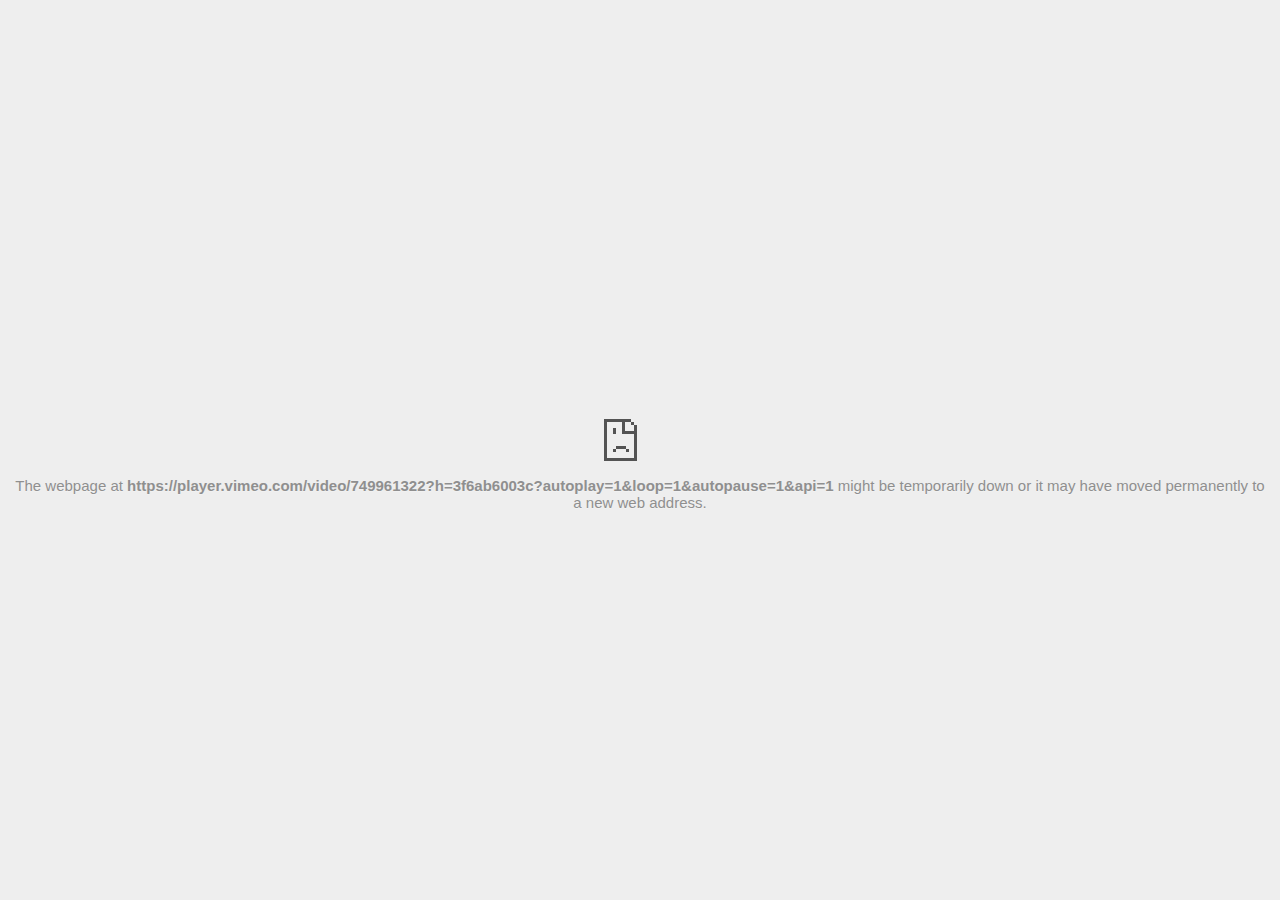
<file: index_files/749961322.html>
<!DOCTYPE html>
<!-- saved from url=(0122)file:///C:/Users/Admin/Desktop/Cloud%20Destinations_%20Digital%20Transformation,%20Data%20Engineering_files/749961322.html -->
<html dir="ltr" lang="en" subframe=""><head><meta http-equiv="Content-Type" content="text/html; charset=UTF-8">
  
  <meta name="color-scheme" content="light dark">
  <meta name="theme-color" content="#fff">
  <meta name="viewport" content="width=device-width, initial-scale=1.0,
                                 maximum-scale=1.0, user-scalable=no">
  <title>player.vimeo.com</title>
  <style>/* Copyright 2017 The Chromium Authors
 * Use of this source code is governed by a BSD-style license that can be
 * found in the LICENSE file. */

a {
  color: var(--link-color);
}

body {
  --background-color: #fff;
  --error-code-color: var(--google-gray-700);
  --google-blue-100: rgb(210, 227, 252);
  --google-blue-300: rgb(138, 180, 248);
  --google-blue-600: rgb(26, 115, 232);
  --google-blue-700: rgb(25, 103, 210);
  --google-gray-100: rgb(241, 243, 244);
  --google-gray-300: rgb(218, 220, 224);
  --google-gray-500: rgb(154, 160, 166);
  --google-gray-50: rgb(248, 249, 250);
  --google-gray-600: rgb(128, 134, 139);
  --google-gray-700: rgb(95, 99, 104);
  --google-gray-800: rgb(60, 64, 67);
  --google-gray-900: rgb(32, 33, 36);
  --heading-color: var(--google-gray-900);
  --link-color: rgb(88, 88, 88);
  --popup-container-background-color: rgba(0,0,0,.65);
  --primary-button-fill-color-active: var(--google-blue-700);
  --primary-button-fill-color: var(--google-blue-600);
  --primary-button-text-color: #fff;
  --quiet-background-color: rgb(247, 247, 247);
  --secondary-button-border-color: var(--google-gray-500);
  --secondary-button-fill-color: #fff;
  --secondary-button-hover-border-color: var(--google-gray-600);
  --secondary-button-hover-fill-color: var(--google-gray-50);
  --secondary-button-text-color: var(--google-gray-700);
  --small-link-color: var(--google-gray-700);
  --text-color: var(--google-gray-700);
  background: var(--background-color);
  color: var(--text-color);
  word-wrap: break-word;
}

.nav-wrapper .secondary-button {
  background: var(--secondary-button-fill-color);
  border: 1px solid var(--secondary-button-border-color);
  color: var(--secondary-button-text-color);
  float: none;
  margin: 0;
  padding: 8px 16px;
}

.hidden {
  display: none;
}

html {
  -webkit-text-size-adjust: 100%;
  font-size: 125%;
}

.icon {
  background-repeat: no-repeat;
  background-size: 100%;
}

@media (prefers-color-scheme: dark) {
  body {
    --background-color: var(--google-gray-900);
    --error-code-color: var(--google-gray-500);
    --heading-color: var(--google-gray-500);
    --link-color: var(--google-blue-300);
    --primary-button-fill-color-active: rgb(129, 162, 208);
    --primary-button-fill-color: var(--google-blue-300);
    --primary-button-text-color: var(--google-gray-900);
    --quiet-background-color: var(--background-color);
    --secondary-button-border-color: var(--google-gray-700);
    --secondary-button-fill-color: var(--google-gray-900);
    --secondary-button-hover-fill-color: rgb(48, 51, 57);
    --secondary-button-text-color: var(--google-blue-300);
    --small-link-color: var(--google-blue-300);
    --text-color: var(--google-gray-500);
  }
}
</style>
  <style>/* Copyright 2014 The Chromium Authors
   Use of this source code is governed by a BSD-style license that can be
   found in the LICENSE file. */

button {
  border: 0;
  border-radius: 20px;
  box-sizing: border-box;
  color: var(--primary-button-text-color);
  cursor: pointer;
  float: right;
  font-size: .875em;
  margin: 0;
  padding: 8px 16px;
  transition: box-shadow 150ms cubic-bezier(0.4, 0, 0.2, 1);
  user-select: none;
}

[dir='rtl'] button {
  float: left;
}

.bad-clock button,
.captive-portal button,
.https-only button,
.insecure-form button,
.lookalike-url button,
.main-frame-blocked button,
.neterror button,
.pdf button,
.ssl button,
.enterprise-block button,
.enterprise-warn button,
.safe-browsing-billing button {
  background: var(--primary-button-fill-color);
}

button:active {
  background: var(--primary-button-fill-color-active);
  outline: 0;
}

#debugging {
  display: inline;
  overflow: auto;
}

.debugging-content {
  line-height: 1em;
  margin-bottom: 0;
  margin-top: 1em;
}

.debugging-content-fixed-width {
  display: block;
  font-family: monospace;
  font-size: 1.2em;
  margin-top: 0.5em;
}

.debugging-title {
  font-weight: bold;
}

#details {
  margin: 0 0 50px;
}

#details p:not(:first-of-type) {
  margin-top: 20px;
}

.secondary-button:active {
  border-color: white;
  box-shadow: 0 1px 2px 0 rgba(60, 64, 67, .3),
      0 2px 6px 2px rgba(60, 64, 67, .15);
}

.secondary-button:hover {
  background: var(--secondary-button-hover-fill-color);
  border-color: var(--secondary-button-hover-border-color);
  text-decoration: none;
}

.error-code {
  color: var(--error-code-color);
  font-size: .8em;
  margin-top: 12px;
  text-transform: uppercase;
}

#error-debugging-info {
  font-size: 0.8em;
}

h1 {
  color: var(--heading-color);
  font-size: 1.6em;
  font-weight: normal;
  line-height: 1.25em;
  margin-bottom: 16px;
}

h2 {
  font-size: 1.2em;
  font-weight: normal;
}

.icon {
  height: 72px;
  margin: 0 0 40px;
  width: 72px;
}

input[type=checkbox] {
  opacity: 0;
}

input[type=checkbox]:focus ~ .checkbox::after {
  outline: -webkit-focus-ring-color auto 5px;
}

.interstitial-wrapper {
  box-sizing: border-box;
  font-size: 1em;
  line-height: 1.6em;
  margin: 14vh auto 0;
  max-width: 600px;
  width: 100%;
}

#main-message > p {
  display: inline;
}

#extended-reporting-opt-in {
  font-size: .875em;
  margin-top: 32px;
}

#extended-reporting-opt-in label {
  display: grid;
  grid-template-columns: 1.8em 1fr;
  position: relative;
}

#enhanced-protection-message {
  border-radius: 20px;
  font-size: 1em;
  margin-top: 32px;
  padding: 10px 5px;
}

#enhanced-protection-message a {
  color: var(--google-red-10);
}

#enhanced-protection-message label {
  display: grid;
  grid-template-columns: 2.5em 1fr;
  position: relative;
}

#enhanced-protection-message div {
  margin: 0.5em;
}

#enhanced-protection-message .icon {
  height: 1.5em;
  vertical-align: middle;
  width: 1.5em;
}

.nav-wrapper {
  margin-top: 51px;
}

.nav-wrapper::after {
  clear: both;
  content: '';
  display: table;
  width: 100%;
}

.small-link {
  color: var(--small-link-color);
  font-size: .875em;
}

.checkboxes {
  flex: 0 0 24px;
}

.checkbox {
  --padding: .9em;
  background: transparent;
  display: block;
  height: 1em;
  left: -1em;
  padding-inline-start: var(--padding);
  position: absolute;
  right: 0;
  top: -.5em;
  width: 1em;
}

.checkbox::after {
  border: 1px solid white;
  border-radius: 2px;
  content: '';
  height: 1em;
  left: var(--padding);
  position: absolute;
  top: var(--padding);
  width: 1em;
}

.checkbox::before {
  background: transparent;
  border: 2px solid white;
  border-inline-end-width: 0;
  border-top-width: 0;
  content: '';
  height: .2em;
  left: calc(.3em + var(--padding));
  opacity: 0;
  position: absolute;
  top: calc(.3em  + var(--padding));
  transform: rotate(-45deg);
  width: .5em;
}

input[type=checkbox]:checked ~ .checkbox::before {
  opacity: 1;
}

#recurrent-error-message {
  background: #ededed;
  border-radius: 4px;
  margin-bottom: 16px;
  margin-top: 12px;
  padding: 12px 16px;
}

.showing-recurrent-error-message #extended-reporting-opt-in {
  margin-top: 16px;
}

.showing-recurrent-error-message #enhanced-protection-message {
  margin-top: 16px;
}

@media (max-width: 700px) {
  .interstitial-wrapper {
    padding: 0 10%;
  }

  #error-debugging-info {
    overflow: auto;
  }
}

@media (max-width: 420px) {
  button,
  [dir='rtl'] button,
  .small-link {
    float: none;
    font-size: .825em;
    font-weight: 500;
    margin: 0;
    width: 100%;
  }

  button {
    padding: 16px 24px;
  }

  #details {
    margin: 20px 0 20px 0;
  }

  #details p:not(:first-of-type) {
    margin-top: 10px;
  }

  .secondary-button:not(.hidden) {
    display: block;
    margin-top: 20px;
    text-align: center;
    width: 100%;
  }

  .interstitial-wrapper {
    padding: 0 5%;
  }

  #extended-reporting-opt-in {
    margin-top: 24px;
  }

  #enhanced-protection-message {
    margin-top: 24px;
  }

  .nav-wrapper {
    margin-top: 30px;
  }
}

/**
 * Mobile specific styling.
 * Navigation buttons are anchored to the bottom of the screen.
 * Details message replaces the top content in its own scrollable area.
 */

@media (max-width: 420px) {
  .nav-wrapper .secondary-button {
    border: 0;
    margin: 16px 0 0;
    margin-inline-end: 0;
    padding-bottom: 16px;
    padding-top: 16px;
  }
}

/* Fixed nav. */
@media (min-width: 240px) and (max-width: 420px) and
       (min-height: 401px),
       (min-width: 421px) and (min-height: 240px) and
       (max-height: 560px) {
  body .nav-wrapper {
    background: var(--background-color);
    bottom: 0;
    box-shadow: 0 -12px 24px var(--background-color);
    left: 0;
    margin: 0 auto;
    max-width: 736px;
    padding-inline-end: 24px;
    padding-inline-start: 24px;
    position: fixed;
    right: 0;
    width: 100%;
    z-index: 2;
  }

  .interstitial-wrapper {
    max-width: 736px;
  }

  #details,
  #main-content {
    padding-bottom: 40px;
  }

  #details {
    padding-top: 5.5vh;
  }

  button.small-link {
    color: var(--google-blue-600);
  }
}

@media (max-width: 420px) and (orientation: portrait),
       (max-height: 560px) {
  body {
    margin: 0 auto;
  }

  button,
  [dir='rtl'] button,
  button.small-link,
  .nav-wrapper .secondary-button {
    font-family: Roboto-Regular,Helvetica;
    font-size: .933em;
    margin: 6px 0;
    transform: translatez(0);
  }

  .nav-wrapper {
    box-sizing: border-box;
    padding-bottom: 8px;
    width: 100%;
  }

  #details {
    box-sizing: border-box;
    height: auto;
    margin: 0;
    opacity: 1;
    transition: opacity 250ms cubic-bezier(0.4, 0, 0.2, 1);
  }

  #details.hidden,
  #main-content.hidden {
    height: 0;
    opacity: 0;
    overflow: hidden;
    padding-bottom: 0;
    transition: none;
  }

  h1 {
    font-size: 1.5em;
    margin-bottom: 8px;
  }

  .icon {
    margin-bottom: 5.69vh;
  }

  .interstitial-wrapper {
    box-sizing: border-box;
    margin: 7vh auto 12px;
    padding: 0 24px;
    position: relative;
  }

  .interstitial-wrapper p {
    font-size: .95em;
    line-height: 1.61em;
    margin-top: 8px;
  }

  #main-content {
    margin: 0;
    transition: opacity 100ms cubic-bezier(0.4, 0, 0.2, 1);
  }

  .small-link {
    border: 0;
  }

  .suggested-left > #control-buttons,
  .suggested-right > #control-buttons {
    float: none;
    margin: 0;
  }
}

@media (min-width: 421px) and (min-height: 500px) and (max-height: 560px) {
  .interstitial-wrapper {
    margin-top: 10vh;
  }
}

@media (min-height: 400px) and (orientation:portrait) {
  .interstitial-wrapper {
    margin-bottom: 145px;
  }
}

@media (min-height: 299px) {
  .nav-wrapper {
    padding-bottom: 16px;
  }
}

@media (max-height: 560px) and (min-height: 240px) and (orientation:landscape) {
  .extended-reporting-has-checkbox #details {
    padding-bottom: 80px;
  }
}

@media (min-height: 500px) and (max-height: 650px) and (max-width: 414px) and
       (orientation: portrait) {
  .interstitial-wrapper {
    margin-top: 7vh;
  }
}

@media (min-height: 650px) and (max-width: 414px) and (orientation: portrait) {
  .interstitial-wrapper {
    margin-top: 10vh;
  }
}

/* Small mobile screens. No fixed nav. */
@media (max-height: 400px) and (orientation: portrait),
       (max-height: 239px) and (orientation: landscape),
       (max-width: 419px) and (max-height: 399px) {
  .interstitial-wrapper {
    display: flex;
    flex-direction: column;
    margin-bottom: 0;
  }

  #details {
    flex: 1 1 auto;
    order: 0;
  }

  #main-content {
    flex: 1 1 auto;
    order: 0;
  }

  .nav-wrapper {
    flex: 0 1 auto;
    margin-top: 8px;
    order: 1;
    padding-inline-end: 0;
    padding-inline-start: 0;
    position: relative;
    width: 100%;
  }

  button,
  .nav-wrapper .secondary-button {
    padding: 16px 24px;
  }

  button.small-link {
    color: var(--google-blue-600);
  }
}

@media (max-width: 239px) and (orientation: portrait) {
  .nav-wrapper {
    padding-inline-end: 0;
    padding-inline-start: 0;
  }
}
</style>
  <style>/* Copyright 2013 The Chromium Authors
 * Use of this source code is governed by a BSD-style license that can be
 * found in the LICENSE file. */

/* Don't use the main frame div when the error is in a subframe. */
html[subframe] #main-frame-error {
  display: none;
}

/* Don't use the subframe error div when the error is in a main frame. */
html:not([subframe]) #sub-frame-error {
  display: none;
}

h1 {
  margin-top: 0;
  word-wrap: break-word;
}

h1 span {
  font-weight: 500;
}

a {
  text-decoration: none;
}

.icon {
  -webkit-user-select: none;
  display: inline-block;
}

.icon-generic {
  /* Can't access chrome://theme/IDR_ERROR_NETWORK_GENERIC from an untrusted
   * renderer process, so embed the resource manually. */
  content: -webkit-image-set(
      url([data-uri]) 1x,
      url([data-uri]) 2x);
}

.icon-info {
  content: -webkit-image-set(
      url([data-uri]) 1x,
      url([data-uri]) 2x);
}

.icon-offline {
  content: -webkit-image-set(
      url([data-uri]) 1x,
      url([data-uri]) 2x);
  position: relative;
}

.icon-disabled {
  content: -webkit-image-set(
      url([data-uri]) 1x,
      url([data-uri]) 2x);
  width: 112px;
}

.hidden {
  display: none;
}

#suggestions-list a {
  color: var(--google-blue-600);
}

#suggestions-list p {
  margin-block-end: 0;
}

#suggestions-list ul {
  margin-top: 0;
}

.single-suggestion {
  list-style-type: none;
  padding-inline-start: 0;
}

#error-information-button {
  content: url([data-uri]);
  height: 24px;
  vertical-align: -.15em;
  width: 24px;
}

.use-popup-container#error-information-popup-container
  #error-information-popup {
  align-items: center;
  background-color: var(--popup-container-background-color);
  display: flex;
  height: 100%;
  left: 0;
  position: fixed;
  top: 0;
  width: 100%;
  z-index: 100;
}

.use-popup-container#error-information-popup-container
  #error-information-popup-content > p {
  margin-bottom: 11px;
  margin-inline-start: 20px;
}

.use-popup-container#error-information-popup-container #suggestions-list ul {
  margin-inline-start: 15px;
}

.use-popup-container#error-information-popup-container
  #error-information-popup-box {
  background-color: var(--background-color);
  left: 5%;
  padding-bottom: 15px;
  padding-top: 15px;
  position: fixed;
  width: 90%;
  z-index: 101;
}

.use-popup-container#error-information-popup-container div.error-code {
  margin-inline-start: 20px;
}

.use-popup-container#error-information-popup-container #suggestions-list p {
  margin-inline-start: 20px;
}

:not(.use-popup-container)#error-information-popup-container
  #error-information-popup-close {
  display: none;
}

#error-information-popup-close {
  margin-bottom: 0;
  margin-inline-end: 35px;
  margin-top: 15px;
  text-align: end;
}

.link-button {
  color: rgb(66, 133, 244);
  display: inline-block;
  font-weight: bold;
  text-transform: uppercase;
}

#sub-frame-error-details {

  color: #8F8F8F;

  /* Not done on mobile for performance reasons. */
  text-shadow: 0 1px 0 rgba(255,255,255,0.3);

}

[jscontent=hostName],
[jscontent=failedUrl] {
  overflow-wrap: break-word;
}

.secondary-button {
  background: #d9d9d9;
  color: #696969;
  margin-inline-end: 16px;
}

.snackbar {
  background: #323232;
  border-radius: 2px;
  bottom: 24px;
  box-sizing: border-box;
  color: #fff;
  font-size: .87em;
  left: 24px;
  max-width: 568px;
  min-width: 288px;
  opacity: 0;
  padding: 16px 24px 12px;
  position: fixed;
  transform: translateY(90px);
  will-change: opacity, transform;
  z-index: 999;
}

.snackbar-show {
  -webkit-animation:
    show-snackbar 250ms cubic-bezier(0, 0, 0.2, 1) forwards,
    hide-snackbar 250ms cubic-bezier(0.4, 0, 1, 1) forwards 5s;
}

@-webkit-keyframes show-snackbar {
  100% {
    opacity: 1;
    transform: translateY(0);
  }
}

@-webkit-keyframes hide-snackbar {
  0% {
    opacity: 1;
    transform: translateY(0);
  }
  100% {
    opacity: 0;
    transform: translateY(90px);
  }
}

.suggestions {
  margin-top: 18px;
}

.suggestion-header {
  font-weight: bold;
  margin-bottom: 4px;
}

.suggestion-body {
  color: #777;
}

/* Decrease padding at low sizes. */
@media (max-width: 640px), (max-height: 640px) {
  h1 {
    margin: 0 0 15px;
  }
  .suggestions {
    margin-top: 10px;
  }
  .suggestion-header {
    margin-bottom: 0;
  }
}

#download-link,
#download-link-clicked {
  margin-bottom: 30px;
  margin-top: 30px;
}

#download-link-clicked {
  color: #BBB;
}

#download-link::before,
#download-link-clicked::before {
  content: url([data-uri]);
  display: inline-block;
  margin-inline-end: 4px;
  vertical-align: -webkit-baseline-middle;
}

#download-link-clicked::before {
  opacity: 0;
  width: 0;
}

#offline-content-list-visibility-card {
  border: 1px solid white;
  border-radius: 8px;
  display: flex;
  font-size: .8em;
  justify-content: space-between;
  line-height: 1;
}

#offline-content-list.list-hidden #offline-content-list-visibility-card {
  border-color: rgb(218, 220, 224);
}

#offline-content-list-visibility-card > div {
  padding: 1em;
}

#offline-content-list-title {
  color: var(--google-gray-700);
}

#offline-content-list-show-text,
#offline-content-list-hide-text {
  color: rgb(66, 133, 244);
}

/* Hides the "hide" text div when the offline content list is collapsed/hidden
 * and, alternatively, hides the "show" text div when the offline content list
 * is expanded/shown.
 */
#offline-content-list.list-hidden #offline-content-list-hide-text,
#offline-content-list:not(.list-hidden) #offline-content-list-show-text {
  display: none;
}

/* Controls the animation of the offline content list when it is expanded/shown.
 */
#offline-content-suggestions {
  /* Max-height has to be set for the height animation to work. The chosen value
   * is a little greater than the maximum height the list will have, when all
   * suggestions have images, so that it is never clamped. This makes so that
   * when the actual height is smaller then the animation is not as smooth.
   */
  max-height: 27em;
  transition: max-height 200ms ease-in, visibility 0s 200ms,
              opacity 200ms 200ms linear;
}

/* Controls the animation of the offline content list when it is
 * collapsed/hidden.
 */
#offline-content-list.list-hidden #offline-content-suggestions {
  max-height: 0;
  opacity: 0;
  transition: opacity 200ms linear, visibility 0s 200ms,
              max-height 200ms 200ms ease-out;
  visibility: hidden;
}

#offline-content-list {
  margin-inline-start: -5%;
  width: 110%;
}

/* The selectors below adjust the "overflow" of the suggestion cards contents
 * based on the same screen size based strategy used for the main frame, which
 * is applied by the `interstitial-wrapper` class. */
@media (max-width: 420px)  {
  #offline-content-list {
    margin-inline-start: -2.5%;
    width: 105%;
  }
}
@media (max-width: 420px) and (orientation: portrait),
       (max-height: 560px) {
  #offline-content-list {
    margin-inline-start: -12px;
    width: calc(100% + 24px);
  }
}

.suggestion-with-image .offline-content-suggestion-thumbnail {
  flex-basis: 8.2em;
  flex-shrink: 0;
}

.suggestion-with-image .offline-content-suggestion-thumbnail > img {
  height: 100%;
  width: 100%;
}

.suggestion-with-image #offline-content-list:not(.is-rtl)
.offline-content-suggestion-thumbnail > img {
  border-bottom-right-radius: 7px;
  border-top-right-radius: 7px;
}

.suggestion-with-image #offline-content-list.is-rtl
.offline-content-suggestion-thumbnail > img {
  border-bottom-left-radius: 7px;
  border-top-left-radius: 7px;
}

.suggestion-with-icon .offline-content-suggestion-thumbnail {
  align-items: center;
  display: flex;
  justify-content: center;
  min-height: 4.2em;
  min-width: 4.2em;
}

.suggestion-with-icon .offline-content-suggestion-thumbnail > div {
  align-items: center;
  background-color: rgb(241, 243, 244);
  border-radius: 50%;
  display: flex;
  height: 2.3em;
  justify-content: center;
  width: 2.3em;
}

.suggestion-with-icon .offline-content-suggestion-thumbnail > div > img {
  height: 1.45em;
  width: 1.45em;
}

.offline-content-suggestion-favicon {
  height: 1em;
  margin-inline-end: 0.4em;
  width: 1.4em;
}

.offline-content-suggestion-favicon > img {
  height: 1.4em;
  width: 1.4em;
}

.no-favicon .offline-content-suggestion-favicon {
  display: none;
}

.image-video {
  content: url([data-uri]);
}

.image-music-note {
  content: url([data-uri]);
}

.image-earth {
  content: url([data-uri]);
}

.image-file {
  content: url([data-uri]);
}

.offline-content-suggestion-texts {
  display: flex;
  flex-direction: column;
  justify-content: space-between;
  line-height: 1.3;
  padding: .9em;
  width: 100%;
}

.offline-content-suggestion-title {
  -webkit-box-orient: vertical;
  -webkit-line-clamp: 3;
  color: rgb(32, 33, 36);
  display: -webkit-box;
  font-size: 1.1em;
  overflow: hidden;
  text-overflow: ellipsis;
}

div.offline-content-suggestion {
  align-items: stretch;
  border: 1px solid rgb(218, 220, 224);
  border-radius: 8px;
  display: flex;
  justify-content: space-between;
  margin-bottom: .8em;
}

.suggestion-with-image {
  flex-direction: row;
  height: 8.2em;
  max-height: 8.2em;
}

.suggestion-with-icon {
  flex-direction: row-reverse;
  height: 4.2em;
  max-height: 4.2em;
}

.suggestion-with-icon .offline-content-suggestion-title {
  -webkit-line-clamp: 1;
  word-break: break-all;
}

.suggestion-with-icon .offline-content-suggestion-texts {
  padding-inline-start: 0;
}

.offline-content-suggestion-attribution-freshness {
  color: rgb(95, 99, 104);
  display: flex;
  font-size: .8em;
  line-height: 1.7em;
}

.offline-content-suggestion-attribution {
  -webkit-box-orient: vertical;
  -webkit-line-clamp: 1;
  display: -webkit-box;
  flex-shrink: 1;
  margin-inline-end: 0.3em;
  overflow: hidden;
  overflow-wrap: break-word;
  text-overflow: ellipsis;
  word-break: break-all;
}

.no-attribution .offline-content-suggestion-attribution {
  display: none;
}

.offline-content-suggestion-freshness::before {
  content: '-';
  display: inline-block;
  flex-shrink: 0;
  margin-inline-end: .1em;
  margin-inline-start: .1em;
}

.no-attribution .offline-content-suggestion-freshness::before {
  display: none;
}

.offline-content-suggestion-freshness {
  flex-shrink: 0;
}

.suggestion-with-image .offline-content-suggestion-pin-spacer {
  flex-grow: 100;
  flex-shrink: 1;
}

.suggestion-with-image .offline-content-suggestion-pin {
  content: url([data-uri]);
  flex-shrink: 0;
  height: 1.4em;
  margin-inline-start: .4em;
  width: 1.4em;
}

/* Controls the animation (and a bit more) of the launch-downloads-home action
 * button when the offline content list is expanded/shown.
 */
#offline-content-list-action {
  text-align: center;
  transition: visibility 0s 200ms, opacity 200ms 200ms linear;
}

/* Controls the animation of the launch-downloads-home action button when the
 * offline content list is collapsed/hidden.
 */
#offline-content-list.list-hidden #offline-content-list-action {
  opacity: 0;
  transition: opacity 200ms linear, visibility 0s 200ms;
  visibility: hidden;
}

#cancel-save-page-button {
  background-image: url([data-uri]);
  background-position: right 27px center;
  background-repeat: no-repeat;
  border: 1px solid var(--google-gray-300);
  border-radius: 5px;
  color: var(--google-gray-700);
  margin-bottom: 26px;
  padding-bottom: 16px;
  padding-inline-end: 88px;
  padding-inline-start: 16px;
  padding-top: 16px;
  text-align: start;
}

html[dir='rtl'] #cancel-save-page-button {
  background-position: left 27px center;
}

#save-page-for-later-button {
  display: flex;
  justify-content: start;
}

#save-page-for-later-button a::before {
  content: url([data-uri]);
  display: inline-block;
  margin-inline-end: 4px;
  vertical-align: -webkit-baseline-middle;
}

.hidden#save-page-for-later-button {
  display: none;
}

/* Don't allow overflow when in a subframe. */
html[subframe] body {
  overflow: hidden;
}

#sub-frame-error {
  -webkit-align-items: center;
  -webkit-flex-flow: column;
  -webkit-justify-content: center;
  background-color: #DDD;
  display: -webkit-flex;
  height: 100%;
  left: 0;
  position: absolute;
  text-align: center;
  top: 0;
  transition: background-color 200ms ease-in-out;
  width: 100%;
}

#sub-frame-error:hover {
  background-color: #EEE;
}

#sub-frame-error .icon-generic {
  margin: 0 0 16px;
}

#sub-frame-error-details {
  margin: 0 10px;
  text-align: center;
  visibility: hidden;
}

/* Show details only when hovering. */
#sub-frame-error:hover #sub-frame-error-details {
  visibility: visible;
}

/* If the iframe is too small, always hide the error code. */
/* TODO(mmenke): See if overflow: no-display works better, once supported. */
@media (max-width: 200px), (max-height: 95px) {
  #sub-frame-error-details {
    display: none;
  }
}

/* Adjust icon for small embedded frames in apps. */
@media (max-height: 100px) {
  #sub-frame-error .icon-generic {
    height: auto;
    margin: 0;
    padding-top: 0;
    width: 25px;
  }
}

/* details-button is special; it's a <button> element that looks like a link. */
#details-button {
  box-shadow: none;
  min-width: 0;
}

/* Styles for platform dependent separation of controls and details button. */
.suggested-left > #control-buttons,
.suggested-right > #details-button {
  float: left;
}

.suggested-right > #control-buttons,
.suggested-left > #details-button {
  float: right;
}

.suggested-left .secondary-button {
  margin-inline-end: 0;
  margin-inline-start: 16px;
}

#details-button.singular {
  float: none;
}

/* download-button shows both icon and text. */
#download-button {
  padding-bottom: 4px;
  padding-top: 4px;
  position: relative;
}

#download-button::before {
  background: -webkit-image-set(
      url([data-uri]) 1x,
      url([data-uri]) 2x)
    no-repeat;
  content: '';
  display: inline-block;
  height: 24px;
  margin-inline-end: 4px;
  margin-inline-start: -4px;
  vertical-align: middle;
  width: 24px;
}

#download-button:disabled {
  background: rgb(180, 206, 249);
  color: rgb(255, 255, 255);
}

#buttons::after {
  clear: both;
  content: '';
  display: block;
  width: 100%;
}

/* Offline page */
html[dir='rtl'] .runner-container,
html[dir='rtl'].offline .icon-offline {
  transform: scaleX(-1);
}

.offline {
  transition: filter 1.5s cubic-bezier(0.65, 0.05, 0.36, 1),
              background-color 1.5s cubic-bezier(0.65, 0.05, 0.36, 1);

  will-change: filter, background-color;

}

.offline body {
  transition: background-color 1.5s cubic-bezier(0.65, 0.05, 0.36, 1);
}

.offline #main-message > p {
  display: none;
}

.offline.inverted {
  background-color: #fff;
  filter: invert(1);
}

.offline.inverted body {
  background-color: #fff;
}

.offline .interstitial-wrapper {
  color: var(--text-color);
  font-size: 1em;
  line-height: 1.55;
  margin: 0 auto;
  max-width: 600px;
  padding-top: 100px;
  position: relative;
  width: 100%;
}

.offline .runner-container {
  direction: ltr;
  height: 150px;
  max-width: 600px;
  overflow: hidden;
  position: absolute;
  top: 35px;
  width: 44px;
}

.offline .runner-container:focus {
  outline: none;
}

.offline .runner-container:focus-visible {
  outline: 3px solid var(--google-blue-300);
}

.offline .runner-canvas {
  height: 150px;
  max-width: 600px;
  opacity: 1;
  overflow: hidden;
  position: absolute;
  top: 0;
  z-index: 10;
}

.offline .controller {
  height: 100vh;
  left: 0;
  position: absolute;
  top: 0;
  width: 100vw;
  z-index: 9;
}

#offline-resources {
  display: none;
}

#offline-instruction {
  image-rendering: pixelated;
  left: 0;
  margin: auto;
  position: absolute;
  right: 0;
  top: 60px;
  width: fit-content;
}

.offline-runner-live-region {
  bottom: 0;
  clip-path: polygon(0 0, 0 0, 0 0);
  color: var(--background-color);
  display: block;
  font-size: xx-small;
  overflow: hidden;
  position: absolute;
  text-align: center;
  transition: color 1.5s cubic-bezier(0.65, 0.05, 0.36, 1);
  user-select: none;
}

/* Custom toggle */
.slow-speed-option {
  align-items: center;
  background: var(--google-gray-50);
  border-radius: 24px/50%;
  bottom: 0;
  color: var(--error-code-color);
  display: inline-flex;
  font-size: 1em;
  left: 0;
  line-height: 1.1em;
  margin: 5px auto;
  padding: 2px 12px 3px 20px;
  position: absolute;
  right: 0;
  width: max-content;
  z-index: 999;
}

.slow-speed-option.hidden {
  display: none;
}

.slow-speed-option [type=checkbox] {
  opacity: 0;
  pointer-events: none;
  position: absolute;
}

.slow-speed-option .slow-speed-toggle {
  cursor: pointer;
  margin-inline-start: 8px;
  padding: 8px 4px;
  position: relative;
}

.slow-speed-option [type=checkbox]:disabled ~ .slow-speed-toggle {
  cursor: default;
}

.slow-speed-option-label [type=checkbox] {
  opacity: 0;
  pointer-events: none;
  position: absolute;
}

.slow-speed-option .slow-speed-toggle::before,
.slow-speed-option .slow-speed-toggle::after {
  content: '';
  display: block;
  margin: 0 3px;
  transition: all 100ms cubic-bezier(0.4, 0, 1, 1);
}

.slow-speed-option .slow-speed-toggle::before {
  background: rgb(189,193,198);
  border-radius: 0.65em;
  height: 0.9em;
  width: 2em;
}

.slow-speed-option .slow-speed-toggle::after {
  background: #fff;
  border-radius: 50%;
  box-shadow: 0 1px 3px 0 rgb(0 0 0 / 40%);
  height: 1.2em;
  position: absolute;
  top: 51%;
  transform: translate(-20%, -50%);
  width: 1.1em;
}

.slow-speed-option [type=checkbox]:focus + .slow-speed-toggle {
  box-shadow: 0 0 8px rgb(94, 158, 214);
  outline: 1px solid rgb(93, 157, 213);
}

.slow-speed-option [type=checkbox]:checked + .slow-speed-toggle::before {
  background: var(--google-blue-600);
  opacity: 0.5;
}

.slow-speed-option [type=checkbox]:checked + .slow-speed-toggle::after {
  background: var(--google-blue-600);
  transform: translate(calc(2em - 90%), -50%);
}

.slow-speed-option [type=checkbox]:checked:disabled +
  .slow-speed-toggle::before {
  background: rgb(189,193,198);
}

.slow-speed-option [type=checkbox]:checked:disabled +
  .slow-speed-toggle::after {
  background: var(--google-gray-50);
}

@media (max-width: 420px) {
  #download-button {
    padding-bottom: 12px;
    padding-top: 12px;
  }

  .suggested-left > #control-buttons,
  .suggested-right > #control-buttons {
    float: none;
  }

  .snackbar {
    border-radius: 0;
    bottom: 0;
    left: 0;
    width: 100%;
  }
}

@media (max-height: 350px) {
  h1 {
    margin: 0 0 15px;
  }

  .icon-offline {
    margin: 0 0 10px;
  }

  .interstitial-wrapper {
    margin-top: 5%;
  }

  .nav-wrapper {
    margin-top: 30px;
  }
}

@media (min-width: 420px) and (max-width: 736px) and
       (min-height: 240px) and (max-height: 420px) and
       (orientation:landscape) {
  .interstitial-wrapper {
    margin-bottom: 100px;
  }
}

@media (max-width: 360px) and (max-height: 480px) {
  .offline .interstitial-wrapper {
    padding-top: 60px;
  }

  .offline .runner-container {
    top: 8px;
  }
}

@media (min-height: 240px) and (orientation: landscape) {
  .offline .interstitial-wrapper {
    margin-bottom: 90px;
  }

  .icon-offline {
    margin-bottom: 20px;
  }
}

@media (max-height: 320px) and (orientation: landscape) {
  .icon-offline {
    margin-bottom: 0;
  }

  .offline .runner-container {
    top: 10px;
  }
}

@media (max-width: 240px) {
  button {
    padding-inline-end: 12px;
    padding-inline-start: 12px;
  }

  .interstitial-wrapper {
    overflow: inherit;
    padding: 0 8px;
  }
}

@media (max-width: 120px) {
  button {
    width: auto;
  }
}

.arcade-mode,
.arcade-mode .runner-container,
.arcade-mode .runner-canvas {
  image-rendering: pixelated;
  max-width: 100%;
  overflow: hidden;
}

.arcade-mode #buttons,
.arcade-mode #main-content {
  opacity: 0;
  overflow: hidden;
}

.arcade-mode .interstitial-wrapper {
  height: 100vh;
  max-width: 100%;
  overflow: hidden;
}

.arcade-mode .runner-container {
  left: 0;
  margin: auto;
  right: 0;
  transform-origin: top center;
  transition: transform 250ms cubic-bezier(0.4, 0, 1, 1) 400ms;
  z-index: 2;
}

@media (prefers-color-scheme: dark) {
  .icon {
    filter: invert(1);
  }

  .offline .runner-canvas {
    filter: invert(1);
  }

  .offline.inverted {
    background-color: var(--background-color);
    filter: invert(0);
  }

  .offline.inverted body {
    background-color: #fff;
  }

  .offline.inverted .offline-runner-live-region {
    color: #fff;
  }

  #suggestions-list a {
    color: var(--link-color);
  }

  #error-information-button {
    filter: invert(0.6);
  }

  .slow-speed-option {
    background: var(--google-gray-800);
    color: var(--google-gray-100);
  }

  .slow-speed-option .slow-speed-toggle::before,
  .slow-speed-option [type=checkbox]:checked:disabled +
    .slow-speed-toggle::before {
     background: rgb(189,193,198);
  }

  .slow-speed-option [type=checkbox]:checked + .slow-speed-toggle::after,
  .slow-speed-option [type=checkbox]:checked + .slow-speed-toggle::before {
    background: var(--google-blue-300);
  }
}
</style>
  <script>// Copyright 2017 The Chromium Authors
// Use of this source code is governed by a BSD-style license that can be
// found in the LICENSE file.


const HIDDEN_CLASS$1 = 'hidden';

// 

//

// Copyright 2015 The Chromium Authors
// Use of this source code is governed by a BSD-style license that can be
// found in the LICENSE file.


let mobileNav = false;

/**
 * For small screen mobile the navigation buttons are moved
 * below the advanced text.
 */
function onResize() {
  const helpOuterBox = document.querySelector('#details');
  const mainContent = document.querySelector('#main-content');
  const mediaQuery = '(min-width: 240px) and (max-width: 420px) and ' +
      '(min-height: 401px), ' +
      '(max-height: 560px) and (min-height: 240px) and ' +
      '(min-width: 421px)';

  const detailsHidden = helpOuterBox.classList.contains(HIDDEN_CLASS$1);
  const runnerContainer = document.querySelector('.runner-container');

  // Check for change in nav status.
  if (mobileNav !== window.matchMedia(mediaQuery).matches) {
    mobileNav = !mobileNav;

    // Handle showing the top content / details sections according to state.
    if (mobileNav) {
      mainContent.classList.toggle(HIDDEN_CLASS$1, !detailsHidden);
      helpOuterBox.classList.toggle(HIDDEN_CLASS$1, detailsHidden);
      if (runnerContainer) {
        runnerContainer.classList.toggle(HIDDEN_CLASS$1, !detailsHidden);
      }
    } else if (!detailsHidden) {
      // Non mobile nav with visible details.
      mainContent.classList.remove(HIDDEN_CLASS$1);
      helpOuterBox.classList.remove(HIDDEN_CLASS$1);
      if (runnerContainer) {
        runnerContainer.classList.remove(HIDDEN_CLASS$1);
      }
    }
  }
}

function setupMobileNav() {
  window.addEventListener('resize', onResize);
  onResize();
}

document.addEventListener('DOMContentLoaded', setupMobileNav);

// Copyright 2022 The Chromium Authors
// Use of this source code is governed by a BSD-style license that can be
// found in the LICENSE file.
/**
 * Verify |value| is truthy.
 * @param value A value to check for truthiness. Note that this
 *     may be used to test whether |value| is defined or not, and we don't want
 *     to force a cast to boolean.
 */
function assert(value, message) {
    if (value) {
        return;
    }
    throw new Error('Assertion failed' + (message ? `: ${message}` : ''));
}

// Copyright 2022 The Chromium Authors
// Use of this source code is governed by a BSD-style license that can be
// found in the LICENSE file.
/**
 * @fileoverview This file defines a singleton which provides access to all data
 * that is available as soon as the page's resources are loaded (before DOM
 * content has finished loading). This data includes both localized strings and
 * any data that is important to have ready from a very early stage (e.g. things
 * that must be displayed right away).
 *
 * Note that loadTimeData is not guaranteed to be consistent between page
 * refreshes (https://crbug.com/740629) and should not contain values that might
 * change if the page is re-opened later.
 */
class LoadTimeData {
    constructor() {
        this.data_ = null;
    }
    /**
     * Sets the backing object.
     *
     * Note that there is no getter for |data_| to discourage abuse of the form:
     *
     *     var value = loadTimeData.data()['key'];
     */
    set data(value) {
        assert(!this.data_, 'Re-setting data.');
        this.data_ = value;
    }
    /**
     * @param id An ID of a value that might exist.
     * @return True if |id| is a key in the dictionary.
     */
    valueExists(id) {
        assert(this.data_, 'No data. Did you remember to include strings.js?');
        return id in this.data_;
    }
    /**
     * Fetches a value, expecting that it exists.
     * @param id The key that identifies the desired value.
     * @return The corresponding value.
     */
    getValue(id) {
        assert(this.data_, 'No data. Did you remember to include strings.js?');
        const value = this.data_[id];
        assert(typeof value !== 'undefined', 'Could not find value for ' + id);
        return value;
    }
    /**
     * As above, but also makes sure that the value is a string.
     * @param id The key that identifies the desired string.
     * @return The corresponding string value.
     */
    getString(id) {
        const value = this.getValue(id);
        assert(typeof value === 'string', `[${value}] (${id}) is not a string`);
        return value;
    }
    /**
     * Returns a formatted localized string where $1 to $9 are replaced by the
     * second to the tenth argument.
     * @param id The ID of the string we want.
     * @param args The extra values to include in the formatted output.
     * @return The formatted string.
     */
    getStringF(id, ...args) {
        const value = this.getString(id);
        if (!value) {
            return '';
        }
        return this.substituteString(value, ...args);
    }
    /**
     * Returns a formatted localized string where $1 to $9 are replaced by the
     * second to the tenth argument. Any standalone $ signs must be escaped as
     * $$.
     * @param label The label to substitute through. This is not an resource ID.
     * @param args The extra values to include in the formatted output.
     * @return The formatted string.
     */
    substituteString(label, ...args) {
        return label.replace(/\$(.|$|\n)/g, function (m) {
            assert(m.match(/\$[$1-9]/), 'Unescaped $ found in localized string.');
            if (m === '$$') {
                return '$';
            }
            const substitute = args[Number(m[1]) - 1];
            if (substitute === undefined || substitute === null) {
                // Not all callers actually provide values for all substitutes. Return
                // an empty value for this case.
                return '';
            }
            return substitute.toString();
        });
    }
    /**
     * Returns a formatted string where $1 to $9 are replaced by the second to
     * tenth argument, split apart into a list of pieces describing how the
     * substitution was performed. Any standalone $ signs must be escaped as $$.
     * @param label A localized string to substitute through.
     *     This is not an resource ID.
     * @param args The extra values to include in the formatted output.
     * @return The formatted string pieces.
     */
    getSubstitutedStringPieces(label, ...args) {
        // Split the string by separately matching all occurrences of $1-9 and of
        // non $1-9 pieces.
        const pieces = (label.match(/(\$[1-9])|(([^$]|\$([^1-9]|$))+)/g) ||
            []).map(function (p) {
            // Pieces that are not $1-9 should be returned after replacing $$
            // with $.
            if (!p.match(/^\$[1-9]$/)) {
                assert((p.match(/\$/g) || []).length % 2 === 0, 'Unescaped $ found in localized string.');
                return { value: p.replace(/\$\$/g, '$'), arg: null };
            }
            // Otherwise, return the substitution value.
            const substitute = args[Number(p[1]) - 1];
            if (substitute === undefined || substitute === null) {
                // Not all callers actually provide values for all substitutes. Return
                // an empty value for this case.
                return { value: '', arg: p };
            }
            return { value: substitute.toString(), arg: p };
        });
        return pieces;
    }
    /**
     * As above, but also makes sure that the value is a boolean.
     * @param id The key that identifies the desired boolean.
     * @return The corresponding boolean value.
     */
    getBoolean(id) {
        const value = this.getValue(id);
        assert(typeof value === 'boolean', `[${value}] (${id}) is not a boolean`);
        return value;
    }
    /**
     * As above, but also makes sure that the value is an integer.
     * @param id The key that identifies the desired number.
     * @return The corresponding number value.
     */
    getInteger(id) {
        const value = this.getValue(id);
        assert(typeof value === 'number', `[${value}] (${id}) is not a number`);
        assert(value === Math.floor(value), 'Number isn\'t integer: ' + value);
        return value;
    }
    /**
     * Override values in loadTimeData with the values found in |replacements|.
     * @param replacements The dictionary object of keys to replace.
     */
    overrideValues(replacements) {
        assert(typeof replacements === 'object', 'Replacements must be a dictionary object.');
        assert(this.data_, 'Data must exist before being overridden');
        for (const key in replacements) {
            this.data_[key] = replacements[key];
        }
    }
    /**
     * Reset loadTimeData's data. Should only be used in tests.
     * @param newData The data to restore to, when null restores to unset state.
     */
    resetForTesting(newData = null) {
        this.data_ = newData;
    }
    /**
     * @return Whether loadTimeData.data has been set.
     */
    isInitialized() {
        return this.data_ !== null;
    }
}
const loadTimeData = new LoadTimeData();

// Copyright 2023 The Chromium Authors
// Use of this source code is governed by a BSD-style license that can be
// found in the LICENSE file.

const HIDDEN_CLASS = 'hidden';

// Copyright 2021 The Chromium Authors
// Use of this source code is governed by a BSD-style license that can be
// found in the LICENSE file.


//******************************************************************************

/**
 * Collision box object.
 * @param {number} x X position.
 * @param {number} y Y Position.
 * @param {number} w Width.
 * @param {number} h Height.
 * @constructor
 */
function CollisionBox(x, y, w, h) {
  this.x = x;
  this.y = y;
  this.width = w;
  this.height = h;
}

/**
 * T-Rex runner sprite definitions.
 */
const spriteDefinitionByType = {
  original: {
    LDPI: {
      BACKGROUND_EL: {x: 86, y: 2},
      CACTUS_LARGE: {x: 332, y: 2},
      CACTUS_SMALL: {x: 228, y: 2},
      OBSTACLE_2: {x: 332, y: 2},
      OBSTACLE: {x: 228, y: 2},
      CLOUD: {x: 86, y: 2},
      HORIZON: {x: 2, y: 54},
      MOON: {x: 484, y: 2},
      PTERODACTYL: {x: 134, y: 2},
      RESTART: {x: 2, y: 68},
      TEXT_SPRITE: {x: 655, y: 2},
      TREX: {x: 848, y: 2},
      STAR: {x: 645, y: 2},
      COLLECTABLE: {x: 2, y: 2},
      ALT_GAME_END: {x: 121, y: 2},
    },
    HDPI: {
      BACKGROUND_EL: {x: 166, y: 2},
      CACTUS_LARGE: {x: 652, y: 2},
      CACTUS_SMALL: {x: 446, y: 2},
      OBSTACLE_2: {x: 652, y: 2},
      OBSTACLE: {x: 446, y: 2},
      CLOUD: {x: 166, y: 2},
      HORIZON: {x: 2, y: 104},
      MOON: {x: 954, y: 2},
      PTERODACTYL: {x: 260, y: 2},
      RESTART: {x: 2, y: 130},
      TEXT_SPRITE: {x: 1294, y: 2},
      TREX: {x: 1678, y: 2},
      STAR: {x: 1276, y: 2},
      COLLECTABLE: {x: 4, y: 4},
      ALT_GAME_END: {x: 242, y: 4},
    },
    MAX_GAP_COEFFICIENT: 1.5,
    MAX_OBSTACLE_LENGTH: 3,
    HAS_CLOUDS: 1,
    BOTTOM_PAD: 10,
    TREX: {
      WAITING_1: {x: 44, w: 44, h: 47, xOffset: 0},
      WAITING_2: {x: 0, w: 44, h: 47, xOffset: 0},
      RUNNING_1: {x: 88, w: 44, h: 47, xOffset: 0},
      RUNNING_2: {x: 132, w: 44, h: 47, xOffset: 0},
      JUMPING: {x: 0, w: 44, h: 47, xOffset: 0},
      CRASHED: {x: 220, w: 44, h: 47, xOffset: 0},
      COLLISION_BOXES: [
        new CollisionBox(22, 0, 17, 16),
        new CollisionBox(1, 18, 30, 9),
        new CollisionBox(10, 35, 14, 8),
        new CollisionBox(1, 24, 29, 5),
        new CollisionBox(5, 30, 21, 4),
        new CollisionBox(9, 34, 15, 4),
      ],
    },
    /** @type {Array<ObstacleType>} */
    OBSTACLES: [
      {
        type: 'CACTUS_SMALL',
        width: 17,
        height: 35,
        yPos: 105,
        multipleSpeed: 4,
        minGap: 120,
        minSpeed: 0,
        collisionBoxes: [
          new CollisionBox(0, 7, 5, 27),
          new CollisionBox(4, 0, 6, 34),
          new CollisionBox(10, 4, 7, 14),
        ],
      },
      {
        type: 'CACTUS_LARGE',
        width: 25,
        height: 50,
        yPos: 90,
        multipleSpeed: 7,
        minGap: 120,
        minSpeed: 0,
        collisionBoxes: [
          new CollisionBox(0, 12, 7, 38),
          new CollisionBox(8, 0, 7, 49),
          new CollisionBox(13, 10, 10, 38),
        ],
      },
      {
        type: 'PTERODACTYL',
        width: 46,
        height: 40,
        yPos: [100, 75, 50],    // Variable height.
        yPosMobile: [100, 50],  // Variable height mobile.
        multipleSpeed: 999,
        minSpeed: 8.5,
        minGap: 150,
        collisionBoxes: [
          new CollisionBox(15, 15, 16, 5),
          new CollisionBox(18, 21, 24, 6),
          new CollisionBox(2, 14, 4, 3),
          new CollisionBox(6, 10, 4, 7),
          new CollisionBox(10, 8, 6, 9),
        ],
        numFrames: 2,
        frameRate: 1000 / 6,
        speedOffset: .8,
      },
    ],
    BACKGROUND_EL: {
      'CLOUD': {
        HEIGHT: 14,
        MAX_CLOUD_GAP: 400,
        MAX_SKY_LEVEL: 30,
        MIN_CLOUD_GAP: 100,
        MIN_SKY_LEVEL: 71,
        OFFSET: 4,
        WIDTH: 46,
        X_POS: 1,
        Y_POS: 120,
      },
    },
    BACKGROUND_EL_CONFIG: {
      MAX_BG_ELS: 1,
      MAX_GAP: 400,
      MIN_GAP: 100,
      POS: 0,
      SPEED: 0.5,
      Y_POS: 125,
    },
    LINES: [
      {SOURCE_X: 2, SOURCE_Y: 52, WIDTH: 600, HEIGHT: 12, YPOS: 127},
    ],
  },
};

// Copyright 2014 The Chromium Authors
// Use of this source code is governed by a BSD-style license that can be
// found in the LICENSE file.


/**
 * T-Rex runner.
 * @param {string} outerContainerId Outer containing element id.
 * @param {!Object=} opt_config
 * @constructor
 * @implements {EventListener}
 * @export
 */
function Runner(outerContainerId, opt_config) {
  // Singleton
  if (Runner.instance_) {
    return Runner.instance_;
  }
  Runner.instance_ = this;

  this.outerContainerEl = document.querySelector(outerContainerId);
  this.containerEl = null;
  this.snackbarEl = null;
  // A div to intercept touch events. Only set while (playing && useTouch).
  this.touchController = null;

  this.config = opt_config || Object.assign(Runner.config, Runner.normalConfig);
  // Logical dimensions of the container.
  this.dimensions = Runner.defaultDimensions;

  this.gameType = null;
  Runner.spriteDefinition = spriteDefinitionByType['original'];

  this.altGameImageSprite = null;
  this.altGameModeActive = false;
  this.altGameModeFlashTimer = null;
  this.fadeInTimer = 0;

  this.canvas = null;
  this.canvasCtx = null;

  this.tRex = null;

  this.distanceMeter = null;
  this.distanceRan = 0;

  this.highestScore = 0;
  this.syncHighestScore = false;

  this.time = 0;
  this.runningTime = 0;
  this.msPerFrame = 1000 / FPS;
  this.currentSpeed = this.config.SPEED;
  Runner.slowDown = false;

  this.obstacles = [];

  this.activated = false; // Whether the easter egg has been activated.
  this.playing = false; // Whether the game is currently in play state.
  this.crashed = false;
  this.paused = false;
  this.inverted = false;
  this.invertTimer = 0;
  this.resizeTimerId_ = null;

  this.playCount = 0;

  // Sound FX.
  this.audioBuffer = null;

  /** @type {Object} */
  this.soundFx = {};
  this.generatedSoundFx = null;

  // Global web audio context for playing sounds.
  this.audioContext = null;

  // Images.
  this.images = {};
  this.imagesLoaded = 0;

  // Gamepad state.
  this.pollingGamepads = false;
  this.gamepadIndex = undefined;
  this.previousGamepad = null;

  if (this.isDisabled()) {
    this.setupDisabledRunner();
  } else {
    if (Runner.isAltGameModeEnabled()) {
      this.initAltGameType();
      Runner.gameType = this.gameType;
    }
    this.loadImages();

    window['initializeEasterEggHighScore'] =
        this.initializeHighScore.bind(this);
  }
}

/**
 * Default game width.
 * @const
 */
const DEFAULT_WIDTH = 600;

/**
 * Frames per second.
 * @const
 */
const FPS = 60;

/** @const */
const IS_HIDPI = window.devicePixelRatio > 1;

/** @const */
const IS_IOS = /CriOS/.test(window.navigator.userAgent);

/** @const */
const IS_MOBILE = /Android/.test(window.navigator.userAgent) || IS_IOS;

/** @const */
const IS_RTL = document.querySelector('html').dir == 'rtl';

/** @const */
const ARCADE_MODE_URL = 'chrome://dino/';

/** @const */
const RESOURCE_POSTFIX = 'offline-resources-';

/** @const */
const A11Y_STRINGS = {
  ariaLabel: 'dinoGameA11yAriaLabel',
  description: 'dinoGameA11yDescription',
  gameOver: 'dinoGameA11yGameOver',
  highScore: 'dinoGameA11yHighScore',
  jump: 'dinoGameA11yJump',
  started: 'dinoGameA11yStartGame',
  speedLabel: 'dinoGameA11ySpeedToggle',
};

/**
 * Default game configuration.
 * Shared config for all  versions of the game. Additional parameters are
 * defined in Runner.normalConfig and Runner.slowConfig.
 */
Runner.config = {
  AUDIOCUE_PROXIMITY_THRESHOLD: 190,
  AUDIOCUE_PROXIMITY_THRESHOLD_MOBILE_A11Y: 250,
  BG_CLOUD_SPEED: 0.2,
  BOTTOM_PAD: 10,
  // Scroll Y threshold at which the game can be activated.
  CANVAS_IN_VIEW_OFFSET: -10,
  CLEAR_TIME: 3000,
  CLOUD_FREQUENCY: 0.5,
  FADE_DURATION: 1,
  FLASH_DURATION: 1000,
  GAMEOVER_CLEAR_TIME: 1200,
  INITIAL_JUMP_VELOCITY: 12,
  INVERT_FADE_DURATION: 12000,
  MAX_BLINK_COUNT: 3,
  MAX_CLOUDS: 6,
  MAX_OBSTACLE_LENGTH: 3,
  MAX_OBSTACLE_DUPLICATION: 2,
  RESOURCE_TEMPLATE_ID: 'audio-resources',
  SPEED: 6,
  SPEED_DROP_COEFFICIENT: 3,
  ARCADE_MODE_INITIAL_TOP_POSITION: 35,
  ARCADE_MODE_TOP_POSITION_PERCENT: 0.1,
};

Runner.normalConfig = {
  ACCELERATION: 0.001,
  AUDIOCUE_PROXIMITY_THRESHOLD: 190,
  AUDIOCUE_PROXIMITY_THRESHOLD_MOBILE_A11Y: 250,
  GAP_COEFFICIENT: 0.6,
  INVERT_DISTANCE: 700,
  MAX_SPEED: 13,
  MOBILE_SPEED_COEFFICIENT: 1.2,
  SPEED: 6,
};


Runner.slowConfig = {
  ACCELERATION: 0.0005,
  AUDIOCUE_PROXIMITY_THRESHOLD: 170,
  AUDIOCUE_PROXIMITY_THRESHOLD_MOBILE_A11Y: 220,
  GAP_COEFFICIENT: 0.3,
  INVERT_DISTANCE: 350,
  MAX_SPEED: 9,
  MOBILE_SPEED_COEFFICIENT: 1.5,
  SPEED: 4.2,
};


/**
 * Default dimensions.
 */
Runner.defaultDimensions = {
  WIDTH: DEFAULT_WIDTH,
  HEIGHT: 150,
};


/**
 * CSS class names.
 * @enum {string}
 */
Runner.classes = {
  ARCADE_MODE: 'arcade-mode',
  CANVAS: 'runner-canvas',
  CONTAINER: 'runner-container',
  CRASHED: 'crashed',
  ICON: 'icon-offline',
  INVERTED: 'inverted',
  SNACKBAR: 'snackbar',
  SNACKBAR_SHOW: 'snackbar-show',
  TOUCH_CONTROLLER: 'controller',
};


/**
 * Sound FX. Reference to the ID of the audio tag on interstitial page.
 * @enum {string}
 */
Runner.sounds = {
  BUTTON_PRESS: 'offline-sound-press',
  HIT: 'offline-sound-hit',
  SCORE: 'offline-sound-reached',
};


/**
 * Key code mapping.
 * @enum {Object}
 */
Runner.keycodes = {
  JUMP: {'38': 1, '32': 1},  // Up, spacebar
  DUCK: {'40': 1},           // Down
  RESTART: {'13': 1},        // Enter
};


/**
 * Runner event names.
 * @enum {string}
 */
Runner.events = {
  ANIM_END: 'webkitAnimationEnd',
  CLICK: 'click',
  KEYDOWN: 'keydown',
  KEYUP: 'keyup',
  POINTERDOWN: 'pointerdown',
  POINTERUP: 'pointerup',
  RESIZE: 'resize',
  TOUCHEND: 'touchend',
  TOUCHSTART: 'touchstart',
  VISIBILITY: 'visibilitychange',
  BLUR: 'blur',
  FOCUS: 'focus',
  LOAD: 'load',
  GAMEPADCONNECTED: 'gamepadconnected',
};

Runner.prototype = {
  /**
   * Initialize alternative game type.
   */
  initAltGameType() {
    if (GAME_TYPE.length > 0) {
      this.gameType = loadTimeData && loadTimeData.valueExists('altGameType') ?
          GAME_TYPE[parseInt(loadTimeData.getValue('altGameType'), 10) - 1] :
          '';
    }
  },

  /**
   * Whether the easter egg has been disabled. CrOS enterprise enrolled devices.
   * @return {boolean}
   */
  isDisabled() {
    return loadTimeData && loadTimeData.valueExists('disabledEasterEgg');
  },

  /**
   * For disabled instances, set up a snackbar with the disabled message.
   */
  setupDisabledRunner() {
    this.containerEl = document.createElement('div');
    this.containerEl.className = Runner.classes.SNACKBAR;
    this.containerEl.textContent = loadTimeData.getValue('disabledEasterEgg');
    this.outerContainerEl.appendChild(this.containerEl);

    // Show notification when the activation key is pressed.
    document.addEventListener(Runner.events.KEYDOWN, function(e) {
      if (Runner.keycodes.JUMP[e.keyCode]) {
        this.containerEl.classList.add(Runner.classes.SNACKBAR_SHOW);
        document.querySelector('.icon').classList.add('icon-disabled');
      }
    }.bind(this));
  },

  /**
   * Setting individual settings for debugging.
   * @param {string} setting
   * @param {number|string} value
   */
  updateConfigSetting(setting, value) {
    if (setting in this.config && value !== undefined) {
      this.config[setting] = value;

      switch (setting) {
        case 'GRAVITY':
        case 'MIN_JUMP_HEIGHT':
        case 'SPEED_DROP_COEFFICIENT':
          this.tRex.config[setting] = value;
          break;
        case 'INITIAL_JUMP_VELOCITY':
          this.tRex.setJumpVelocity(value);
          break;
        case 'SPEED':
          this.setSpeed(/** @type {number} */ (value));
          break;
      }
    }
  },

  /**
   * Creates an on page image element from the base 64 encoded string source.
   * @param {string} resourceName Name in data object,
   * @return {HTMLImageElement} The created element.
   */
  createImageElement(resourceName) {
    const imgSrc = loadTimeData && loadTimeData.valueExists(resourceName) ?
        loadTimeData.getString(resourceName) :
        null;

    if (imgSrc) {
      const el =
          /** @type {HTMLImageElement} */ (document.createElement('img'));
      el.id = resourceName;
      el.src = imgSrc;
      document.getElementById('offline-resources').appendChild(el);
      return el;
    }
    return null;
  },

  /**
   * Cache the appropriate image sprite from the page and get the sprite sheet
   * definition.
   */
  loadImages() {
    let scale = '1x';
    this.spriteDef = Runner.spriteDefinition.LDPI;
    if (IS_HIDPI) {
      scale = '2x';
      this.spriteDef = Runner.spriteDefinition.HDPI;
    }

    Runner.imageSprite = /** @type {HTMLImageElement} */
        (document.getElementById(RESOURCE_POSTFIX + scale));

    if (this.gameType) {
      Runner.altGameImageSprite = /** @type {HTMLImageElement} */
          (this.createImageElement('altGameSpecificImage' + scale));
      Runner.altCommonImageSprite = /** @type {HTMLImageElement} */
          (this.createImageElement('altGameCommonImage' + scale));
    }
    Runner.origImageSprite = Runner.imageSprite;

    // Disable the alt game mode if the sprites can't be loaded.
    if (!Runner.altGameImageSprite || !Runner.altCommonImageSprite) {
      Runner.isAltGameModeEnabled = () => false;
      this.altGameModeActive = false;
    }

    if (Runner.imageSprite.complete) {
      this.init();
    } else {
      // If the images are not yet loaded, add a listener.
      Runner.imageSprite.addEventListener(Runner.events.LOAD,
          this.init.bind(this));
    }
  },

  /**
   * Load and decode base 64 encoded sounds.
   */
  loadSounds() {
    if (!IS_IOS) {
      this.audioContext = new AudioContext();

      const resourceTemplate =
          document.getElementById(this.config.RESOURCE_TEMPLATE_ID).content;

      for (const sound in Runner.sounds) {
        let soundSrc =
            resourceTemplate.getElementById(Runner.sounds[sound]).src;
        soundSrc = soundSrc.substr(soundSrc.indexOf(',') + 1);
        const buffer = decodeBase64ToArrayBuffer(soundSrc);

        // Async, so no guarantee of order in array.
        this.audioContext.decodeAudioData(buffer, function(index, audioData) {
            this.soundFx[index] = audioData;
          }.bind(this, sound));
      }
    }
  },

  /**
   * Sets the game speed. Adjust the speed accordingly if on a smaller screen.
   * @param {number=} opt_speed
   */
  setSpeed(opt_speed) {
    const speed = opt_speed || this.currentSpeed;

    // Reduce the speed on smaller mobile screens.
    if (this.dimensions.WIDTH < DEFAULT_WIDTH) {
      const mobileSpeed = Runner.slowDown ? speed :
                                            speed * this.dimensions.WIDTH /
              DEFAULT_WIDTH * this.config.MOBILE_SPEED_COEFFICIENT;
      this.currentSpeed = mobileSpeed > speed ? speed : mobileSpeed;
    } else if (opt_speed) {
      this.currentSpeed = opt_speed;
    }
  },

  /**
   * Game initialiser.
   */
  init() {
    // Hide the static icon.
    document.querySelector('.' + Runner.classes.ICON).style.visibility =
        'hidden';

    this.adjustDimensions();
    this.setSpeed();

    const ariaLabel = getA11yString(A11Y_STRINGS.ariaLabel);
    this.containerEl = document.createElement('div');
    this.containerEl.setAttribute('role', IS_MOBILE ? 'button' : 'application');
    this.containerEl.setAttribute('tabindex', '0');
    this.containerEl.setAttribute('title', ariaLabel);

    this.containerEl.className = Runner.classes.CONTAINER;

    // Player canvas container.
    this.canvas = createCanvas(this.containerEl, this.dimensions.WIDTH,
        this.dimensions.HEIGHT);

    // Live region for game status updates.
    this.a11yStatusEl = document.createElement('span');
    this.a11yStatusEl.className = 'offline-runner-live-region';
    this.a11yStatusEl.setAttribute('aria-live', 'assertive');
    this.a11yStatusEl.textContent = '';
    Runner.a11yStatusEl = this.a11yStatusEl;

    // Add checkbox to slow down the game.
    this.slowSpeedCheckboxLabel = document.createElement('label');
    this.slowSpeedCheckboxLabel.className = 'slow-speed-option hidden';
    this.slowSpeedCheckboxLabel.textContent =
        getA11yString(A11Y_STRINGS.speedLabel);

    this.slowSpeedCheckbox = document.createElement('input');
    this.slowSpeedCheckbox.setAttribute('type', 'checkbox');
    this.slowSpeedCheckbox.setAttribute(
        'title', getA11yString(A11Y_STRINGS.speedLabel));
    this.slowSpeedCheckbox.setAttribute('tabindex', '0');
    this.slowSpeedCheckbox.setAttribute('checked', 'checked');

    this.slowSpeedToggleEl = document.createElement('span');
    this.slowSpeedToggleEl.className = 'slow-speed-toggle';

    this.slowSpeedCheckboxLabel.appendChild(this.slowSpeedCheckbox);
    this.slowSpeedCheckboxLabel.appendChild(this.slowSpeedToggleEl);

    if (IS_IOS) {
      this.outerContainerEl.appendChild(this.a11yStatusEl);
    } else {
      this.containerEl.appendChild(this.a11yStatusEl);
    }

    announcePhrase(getA11yString(A11Y_STRINGS.description));

    this.generatedSoundFx = new GeneratedSoundFx();

    this.canvasCtx =
        /** @type {CanvasRenderingContext2D} */ (this.canvas.getContext('2d'));
    this.canvasCtx.fillStyle = '#f7f7f7';
    this.canvasCtx.fill();
    Runner.updateCanvasScaling(this.canvas);

    // Horizon contains clouds, obstacles and the ground.
    this.horizon = new Horizon(this.canvas, this.spriteDef, this.dimensions,
        this.config.GAP_COEFFICIENT);

    // Distance meter
    this.distanceMeter = new DistanceMeter(this.canvas,
          this.spriteDef.TEXT_SPRITE, this.dimensions.WIDTH);

    // Draw t-rex
    this.tRex = new Trex(this.canvas, this.spriteDef.TREX);

    this.outerContainerEl.appendChild(this.containerEl);
    this.outerContainerEl.appendChild(this.slowSpeedCheckboxLabel);

    this.startListening();
    this.update();

    window.addEventListener(Runner.events.RESIZE,
        this.debounceResize.bind(this));

    // Handle dark mode
    const darkModeMediaQuery =
        window.matchMedia('(prefers-color-scheme: dark)');
    this.isDarkMode = darkModeMediaQuery && darkModeMediaQuery.matches;
    darkModeMediaQuery.addListener((e) => {
      this.isDarkMode = e.matches;
    });
  },

  /**
   * Create the touch controller. A div that covers whole screen.
   */
  createTouchController() {
    this.touchController = document.createElement('div');
    this.touchController.className = Runner.classes.TOUCH_CONTROLLER;
    this.touchController.addEventListener(Runner.events.TOUCHSTART, this);
    this.touchController.addEventListener(Runner.events.TOUCHEND, this);
    this.outerContainerEl.appendChild(this.touchController);
  },

  /**
   * Debounce the resize event.
   */
  debounceResize() {
    if (!this.resizeTimerId_) {
      this.resizeTimerId_ =
          setInterval(this.adjustDimensions.bind(this), 250);
    }
  },

  /**
   * Adjust game space dimensions on resize.
   */
  adjustDimensions() {
    clearInterval(this.resizeTimerId_);
    this.resizeTimerId_ = null;

    const boxStyles = window.getComputedStyle(this.outerContainerEl);
    const padding = Number(boxStyles.paddingLeft.substr(0,
        boxStyles.paddingLeft.length - 2));

    this.dimensions.WIDTH = this.outerContainerEl.offsetWidth - padding * 2;
    if (this.isArcadeMode()) {
      this.dimensions.WIDTH = Math.min(DEFAULT_WIDTH, this.dimensions.WIDTH);
      if (this.activated) {
        this.setArcadeModeContainerScale();
      }
    }

    // Redraw the elements back onto the canvas.
    if (this.canvas) {
      this.canvas.width = this.dimensions.WIDTH;
      this.canvas.height = this.dimensions.HEIGHT;

      Runner.updateCanvasScaling(this.canvas);

      this.distanceMeter.calcXPos(this.dimensions.WIDTH);
      this.clearCanvas();
      this.horizon.update(0, 0, true);
      this.tRex.update(0);

      // Outer container and distance meter.
      if (this.playing || this.crashed || this.paused) {
        this.containerEl.style.width = this.dimensions.WIDTH + 'px';
        this.containerEl.style.height = this.dimensions.HEIGHT + 'px';
        this.distanceMeter.update(0, Math.ceil(this.distanceRan));
        this.stop();
      } else {
        this.tRex.draw(0, 0);
      }

      // Game over panel.
      if (this.crashed && this.gameOverPanel) {
        this.gameOverPanel.updateDimensions(this.dimensions.WIDTH);
        this.gameOverPanel.draw(this.altGameModeActive, this.tRex);
      }
    }
  },

  /**
   * Play the game intro.
   * Canvas container width expands out to the full width.
   */
  playIntro() {
    if (!this.activated && !this.crashed) {
      this.playingIntro = true;
      this.tRex.playingIntro = true;

      // CSS animation definition.
      const keyframes = '@-webkit-keyframes intro { ' +
            'from { width:' + Trex.config.WIDTH + 'px }' +
            'to { width: ' + this.dimensions.WIDTH + 'px }' +
          '}';
      document.styleSheets[0].insertRule(keyframes, 0);

      this.containerEl.addEventListener(Runner.events.ANIM_END,
          this.startGame.bind(this));

      this.containerEl.style.webkitAnimation = 'intro .4s ease-out 1 both';
      this.containerEl.style.width = this.dimensions.WIDTH + 'px';

      this.setPlayStatus(true);
      this.activated = true;
    } else if (this.crashed) {
      this.restart();
    }
  },


  /**
   * Update the game status to started.
   */
  startGame() {
    if (this.isArcadeMode()) {
      this.setArcadeMode();
    }
    this.toggleSpeed();
    this.runningTime = 0;
    this.playingIntro = false;
    this.tRex.playingIntro = false;
    this.containerEl.style.webkitAnimation = '';
    this.playCount++;
    this.generatedSoundFx.background();
    announcePhrase(getA11yString(A11Y_STRINGS.started));

    if (Runner.audioCues) {
      this.containerEl.setAttribute('title', getA11yString(A11Y_STRINGS.jump));
    }

    // Handle tabbing off the page. Pause the current game.
    document.addEventListener(Runner.events.VISIBILITY,
          this.onVisibilityChange.bind(this));

    window.addEventListener(Runner.events.BLUR,
          this.onVisibilityChange.bind(this));

    window.addEventListener(Runner.events.FOCUS,
          this.onVisibilityChange.bind(this));
  },

  clearCanvas() {
    this.canvasCtx.clearRect(0, 0, this.dimensions.WIDTH,
        this.dimensions.HEIGHT);
  },

  /**
   * Checks whether the canvas area is in the viewport of the browser
   * through the current scroll position.
   * @return boolean.
   */
  isCanvasInView() {
    return this.containerEl.getBoundingClientRect().top >
        Runner.config.CANVAS_IN_VIEW_OFFSET;
  },

  /**
   * Enable the alt game mode. Switching out the sprites.
   */
  enableAltGameMode() {
    Runner.imageSprite = Runner.altGameImageSprite;
    Runner.spriteDefinition = spriteDefinitionByType[Runner.gameType];

    if (IS_HIDPI) {
      this.spriteDef = Runner.spriteDefinition.HDPI;
    } else {
      this.spriteDef = Runner.spriteDefinition.LDPI;
    }

    this.altGameModeActive = true;
    this.tRex.enableAltGameMode(this.spriteDef.TREX);
    this.horizon.enableAltGameMode(this.spriteDef);
    this.generatedSoundFx.background();
  },

  /**
   * Update the game frame and schedules the next one.
   */
  update() {
    this.updatePending = false;

    const now = getTimeStamp();
    let deltaTime = now - (this.time || now);

    // Flashing when switching game modes.
    if (this.altGameModeFlashTimer < 0 || this.altGameModeFlashTimer === 0) {
      this.altGameModeFlashTimer = null;
      this.tRex.setFlashing(false);
      this.enableAltGameMode();
    } else if (this.altGameModeFlashTimer > 0) {
      this.altGameModeFlashTimer -= deltaTime;
      this.tRex.update(deltaTime);
      deltaTime = 0;
    }

    this.time = now;

    if (this.playing) {
      this.clearCanvas();

      // Additional fade in - Prevents jump when switching sprites
      if (this.altGameModeActive &&
          this.fadeInTimer <= this.config.FADE_DURATION) {
        this.fadeInTimer += deltaTime / 1000;
        this.canvasCtx.globalAlpha = this.fadeInTimer;
      } else {
        this.canvasCtx.globalAlpha = 1;
      }

      if (this.tRex.jumping) {
        this.tRex.updateJump(deltaTime);
      }

      this.runningTime += deltaTime;
      const hasObstacles = this.runningTime > this.config.CLEAR_TIME;

      // First jump triggers the intro.
      if (this.tRex.jumpCount === 1 && !this.playingIntro) {
        this.playIntro();
      }

      // The horizon doesn't move until the intro is over.
      if (this.playingIntro) {
        this.horizon.update(0, this.currentSpeed, hasObstacles);
      } else if (!this.crashed) {
        const showNightMode = this.isDarkMode ^ this.inverted;
        deltaTime = !this.activated ? 0 : deltaTime;
        this.horizon.update(
            deltaTime, this.currentSpeed, hasObstacles, showNightMode);
      }

      // Check for collisions.
      let collision = hasObstacles &&
          checkForCollision(this.horizon.obstacles[0], this.tRex);

      // For a11y, audio cues.
      if (Runner.audioCues && hasObstacles) {
        const jumpObstacle =
            this.horizon.obstacles[0].typeConfig.type != 'COLLECTABLE';

        if (!this.horizon.obstacles[0].jumpAlerted) {
          const threshold = Runner.isMobileMouseInput ?
              Runner.config.AUDIOCUE_PROXIMITY_THRESHOLD_MOBILE_A11Y :
              Runner.config.AUDIOCUE_PROXIMITY_THRESHOLD;
          const adjProximityThreshold = threshold +
              (threshold * Math.log10(this.currentSpeed / Runner.config.SPEED));

          if (this.horizon.obstacles[0].xPos < adjProximityThreshold) {
            if (jumpObstacle) {
              this.generatedSoundFx.jump();
            }
            this.horizon.obstacles[0].jumpAlerted = true;
          }
        }
      }

      // Activated alt game mode.
      if (Runner.isAltGameModeEnabled() && collision &&
          this.horizon.obstacles[0].typeConfig.type == 'COLLECTABLE') {
        this.horizon.removeFirstObstacle();
        this.tRex.setFlashing(true);
        collision = false;
        this.altGameModeFlashTimer = this.config.FLASH_DURATION;
        this.runningTime = 0;
        this.generatedSoundFx.collect();
      }

      if (!collision) {
        this.distanceRan += this.currentSpeed * deltaTime / this.msPerFrame;

        if (this.currentSpeed < this.config.MAX_SPEED) {
          this.currentSpeed += this.config.ACCELERATION;
        }
      } else {
        this.gameOver();
      }

      const playAchievementSound = this.distanceMeter.update(deltaTime,
          Math.ceil(this.distanceRan));

      if (!Runner.audioCues && playAchievementSound) {
        this.playSound(this.soundFx.SCORE);
      }

      // Night mode.
      if (!Runner.isAltGameModeEnabled()) {
        if (this.invertTimer > this.config.INVERT_FADE_DURATION) {
          this.invertTimer = 0;
          this.invertTrigger = false;
          this.invert(false);
        } else if (this.invertTimer) {
          this.invertTimer += deltaTime;
        } else {
          const actualDistance =
              this.distanceMeter.getActualDistance(Math.ceil(this.distanceRan));

          if (actualDistance > 0) {
            this.invertTrigger =
                !(actualDistance % this.config.INVERT_DISTANCE);

            if (this.invertTrigger && this.invertTimer === 0) {
              this.invertTimer += deltaTime;
              this.invert(false);
            }
          }
        }
      }
    }

    if (this.playing || (!this.activated &&
        this.tRex.blinkCount < Runner.config.MAX_BLINK_COUNT)) {
      this.tRex.update(deltaTime);
      this.scheduleNextUpdate();
    }
  },

  /**
   * Event handler.
   * @param {Event} e
   */
  handleEvent(e) {
    return (function(evtType, events) {
      switch (evtType) {
        case events.KEYDOWN:
        case events.TOUCHSTART:
        case events.POINTERDOWN:
          this.onKeyDown(e);
          break;
        case events.KEYUP:
        case events.TOUCHEND:
        case events.POINTERUP:
          this.onKeyUp(e);
          break;
        case events.GAMEPADCONNECTED:
          this.onGamepadConnected(e);
          break;
      }
    }.bind(this))(e.type, Runner.events);
  },

  /**
   * Initialize audio cues if activated by focus on the canvas element.
   * @param {Event} e
   */
  handleCanvasKeyPress(e) {
    if (!this.activated && !Runner.audioCues) {
      this.toggleSpeed();
      Runner.audioCues = true;
      this.generatedSoundFx.init();
      Runner.generatedSoundFx = this.generatedSoundFx;
      Runner.config.CLEAR_TIME *= 1.2;
    } else if (e.keyCode && Runner.keycodes.JUMP[e.keyCode]) {
      this.onKeyDown(e);
    }
  },

  /**
   * Prevent space key press from scrolling.
   * @param {Event} e
   */
  preventScrolling(e) {
    if (e.keyCode === 32) {
      e.preventDefault();
    }
  },

  /**
   * Toggle speed setting if toggle is shown.
   */
  toggleSpeed() {
    if (Runner.audioCues) {
      const speedChange = Runner.slowDown != this.slowSpeedCheckbox.checked;

      if (speedChange) {
        Runner.slowDown = this.slowSpeedCheckbox.checked;
        const updatedConfig =
            Runner.slowDown ? Runner.slowConfig : Runner.normalConfig;

        Runner.config = Object.assign(Runner.config, updatedConfig);
        this.currentSpeed = updatedConfig.SPEED;
        this.tRex.enableSlowConfig();
        this.horizon.adjustObstacleSpeed();
      }
      if (this.playing) {
        this.disableSpeedToggle(true);
      }
    }
  },

  /**
   * Show the speed toggle.
   * From focus event or when audio cues are activated.
   * @param {Event=} e
   */
  showSpeedToggle(e) {
    const isFocusEvent = e && e.type == 'focus';
    if (Runner.audioCues || isFocusEvent) {
      this.slowSpeedCheckboxLabel.classList.toggle(
          HIDDEN_CLASS, isFocusEvent ? false : !this.crashed);
    }
  },

  /**
   * Disable the speed toggle.
   * @param {boolean} disable
   */
  disableSpeedToggle(disable) {
    if (disable) {
      this.slowSpeedCheckbox.setAttribute('disabled', 'disabled');
    } else {
      this.slowSpeedCheckbox.removeAttribute('disabled');
    }
  },

  /**
   * Bind relevant key / mouse / touch listeners.
   */
  startListening() {
    // A11y keyboard / screen reader activation.
    this.containerEl.addEventListener(
        Runner.events.KEYDOWN, this.handleCanvasKeyPress.bind(this));
    if (!IS_MOBILE) {
      this.containerEl.addEventListener(
          Runner.events.FOCUS, this.showSpeedToggle.bind(this));
    }
    this.canvas.addEventListener(
        Runner.events.KEYDOWN, this.preventScrolling.bind(this));
    this.canvas.addEventListener(
        Runner.events.KEYUP, this.preventScrolling.bind(this));

    // Keys.
    document.addEventListener(Runner.events.KEYDOWN, this);
    document.addEventListener(Runner.events.KEYUP, this);

    // Touch / pointer.
    this.containerEl.addEventListener(Runner.events.TOUCHSTART, this);
    document.addEventListener(Runner.events.POINTERDOWN, this);
    document.addEventListener(Runner.events.POINTERUP, this);

    if (this.isArcadeMode()) {
      // Gamepad
      window.addEventListener(Runner.events.GAMEPADCONNECTED, this);
    }
  },

  /**
   * Remove all listeners.
   */
  stopListening() {
    document.removeEventListener(Runner.events.KEYDOWN, this);
    document.removeEventListener(Runner.events.KEYUP, this);

    if (this.touchController) {
      this.touchController.removeEventListener(Runner.events.TOUCHSTART, this);
      this.touchController.removeEventListener(Runner.events.TOUCHEND, this);
    }

    this.containerEl.removeEventListener(Runner.events.TOUCHSTART, this);
    document.removeEventListener(Runner.events.POINTERDOWN, this);
    document.removeEventListener(Runner.events.POINTERUP, this);

    if (this.isArcadeMode()) {
      window.removeEventListener(Runner.events.GAMEPADCONNECTED, this);
    }
  },

  /**
   * Process keydown.
   * @param {Event} e
   */
  onKeyDown(e) {
    // Prevent native page scrolling whilst tapping on mobile.
    if (IS_MOBILE && this.playing) {
      e.preventDefault();
    }

    if (this.isCanvasInView()) {
      // Allow toggling of speed toggle.
      if (Runner.keycodes.JUMP[e.keyCode] &&
          e.target == this.slowSpeedCheckbox) {
        return;
      }

      if (!this.crashed && !this.paused) {
        // For a11y, screen reader activation.
        const isMobileMouseInput = IS_MOBILE &&
                e.type === Runner.events.POINTERDOWN &&
                e.pointerType == 'mouse' && e.target == this.containerEl ||
            (IS_IOS && e.pointerType == 'touch' &&
             document.activeElement == this.containerEl);

        if (Runner.keycodes.JUMP[e.keyCode] ||
            e.type === Runner.events.TOUCHSTART || isMobileMouseInput ||
            (Runner.keycodes.DUCK[e.keyCode] && this.altGameModeActive)) {
          e.preventDefault();
          // Starting the game for the first time.
          if (!this.playing) {
            // Started by touch so create a touch controller.
            if (!this.touchController && e.type === Runner.events.TOUCHSTART) {
              this.createTouchController();
            }

            if (isMobileMouseInput) {
              this.handleCanvasKeyPress(e);
            }
            this.loadSounds();
            this.setPlayStatus(true);
            this.update();
            if (window.errorPageController) {
              errorPageController.trackEasterEgg();
            }
          }
          // Start jump.
          if (!this.tRex.jumping && !this.tRex.ducking) {
            if (Runner.audioCues) {
              this.generatedSoundFx.cancelFootSteps();
            } else {
              this.playSound(this.soundFx.BUTTON_PRESS);
            }
            this.tRex.startJump(this.currentSpeed);
          }
          // Ducking is disabled on alt game modes.
        } else if (
            !this.altGameModeActive && this.playing &&
            Runner.keycodes.DUCK[e.keyCode]) {
          e.preventDefault();
          if (this.tRex.jumping) {
            // Speed drop, activated only when jump key is not pressed.
            this.tRex.setSpeedDrop();
          } else if (!this.tRex.jumping && !this.tRex.ducking) {
            // Duck.
            this.tRex.setDuck(true);
          }
        }
      }
    }
  },

  /**
   * Process key up.
   * @param {Event} e
   */
  onKeyUp(e) {
    const keyCode = String(e.keyCode);
    const isjumpKey = Runner.keycodes.JUMP[keyCode] ||
        e.type === Runner.events.TOUCHEND || e.type === Runner.events.POINTERUP;

    if (this.isRunning() && isjumpKey) {
      this.tRex.endJump();
    } else if (Runner.keycodes.DUCK[keyCode]) {
      this.tRex.speedDrop = false;
      this.tRex.setDuck(false);
    } else if (this.crashed) {
      // Check that enough time has elapsed before allowing jump key to restart.
      const deltaTime = getTimeStamp() - this.time;

      if (this.isCanvasInView() &&
          (Runner.keycodes.RESTART[keyCode] || this.isLeftClickOnCanvas(e) ||
          (deltaTime >= this.config.GAMEOVER_CLEAR_TIME &&
          Runner.keycodes.JUMP[keyCode]))) {
        this.handleGameOverClicks(e);
      }
    } else if (this.paused && isjumpKey) {
      // Reset the jump state
      this.tRex.reset();
      this.play();
    }
  },

  /**
   * Process gamepad connected event.
   * @param {Event} e
   */
  onGamepadConnected(e) {
    if (!this.pollingGamepads) {
      this.pollGamepadState();
    }
  },

  /**
   * rAF loop for gamepad polling.
   */
  pollGamepadState() {
    const gamepads = navigator.getGamepads();
    this.pollActiveGamepad(gamepads);

    this.pollingGamepads = true;
    requestAnimationFrame(this.pollGamepadState.bind(this));
  },

  /**
   * Polls for a gamepad with the jump button pressed. If one is found this
   * becomes the "active" gamepad and all others are ignored.
   * @param {!Array<Gamepad>} gamepads
   */
  pollForActiveGamepad(gamepads) {
    for (let i = 0; i < gamepads.length; ++i) {
      if (gamepads[i] && gamepads[i].buttons.length > 0 &&
          gamepads[i].buttons[0].pressed) {
        this.gamepadIndex = i;
        this.pollActiveGamepad(gamepads);
        return;
      }
    }
  },

  /**
   * Polls the chosen gamepad for button presses and generates KeyboardEvents
   * to integrate with the rest of the game logic.
   * @param {!Array<Gamepad>} gamepads
   */
  pollActiveGamepad(gamepads) {
    if (this.gamepadIndex === undefined) {
      this.pollForActiveGamepad(gamepads);
      return;
    }

    const gamepad = gamepads[this.gamepadIndex];
    if (!gamepad) {
      this.gamepadIndex = undefined;
      this.pollForActiveGamepad(gamepads);
      return;
    }

    // The gamepad specification defines the typical mapping of physical buttons
    // to button indicies: https://w3c.github.io/gamepad/#remapping
    this.pollGamepadButton(gamepad, 0, 38);  // Jump
    if (gamepad.buttons.length >= 2) {
      this.pollGamepadButton(gamepad, 1, 40);  // Duck
    }
    if (gamepad.buttons.length >= 10) {
      this.pollGamepadButton(gamepad, 9, 13);  // Restart
    }

    this.previousGamepad = gamepad;
  },

  /**
   * Generates a key event based on a gamepad button.
   * @param {!Gamepad} gamepad
   * @param {number} buttonIndex
   * @param {number} keyCode
   */
  pollGamepadButton(gamepad, buttonIndex, keyCode) {
    const state = gamepad.buttons[buttonIndex].pressed;
    let previousState = false;
    if (this.previousGamepad) {
      previousState = this.previousGamepad.buttons[buttonIndex].pressed;
    }
    // Generate key events on the rising and falling edge of a button press.
    if (state !== previousState) {
      const e = new KeyboardEvent(state ? Runner.events.KEYDOWN
                                      : Runner.events.KEYUP,
                                { keyCode: keyCode });
      document.dispatchEvent(e);
    }
  },

  /**
   * Handle interactions on the game over screen state.
   * A user is able to tap the high score twice to reset it.
   * @param {Event} e
   */
  handleGameOverClicks(e) {
    if (e.target != this.slowSpeedCheckbox) {
      e.preventDefault();
      if (this.distanceMeter.hasClickedOnHighScore(e) && this.highestScore) {
        if (this.distanceMeter.isHighScoreFlashing()) {
          // Subsequent click, reset the high score.
          this.saveHighScore(0, true);
          this.distanceMeter.resetHighScore();
        } else {
          // First click, flash the high score.
          this.distanceMeter.startHighScoreFlashing();
        }
      } else {
        this.distanceMeter.cancelHighScoreFlashing();
        this.restart();
      }
    }
  },

  /**
   * Returns whether the event was a left click on canvas.
   * On Windows right click is registered as a click.
   * @param {Event} e
   * @return {boolean}
   */
  isLeftClickOnCanvas(e) {
    return e.button != null && e.button < 2 &&
        e.type === Runner.events.POINTERUP &&
        (e.target === this.canvas ||
         (IS_MOBILE && Runner.audioCues && e.target === this.containerEl));
  },

  /**
   * RequestAnimationFrame wrapper.
   */
  scheduleNextUpdate() {
    if (!this.updatePending) {
      this.updatePending = true;
      this.raqId = requestAnimationFrame(this.update.bind(this));
    }
  },

  /**
   * Whether the game is running.
   * @return {boolean}
   */
  isRunning() {
    return !!this.raqId;
  },

  /**
   * Set the initial high score as stored in the user's profile.
   * @param {number} highScore
   */
  initializeHighScore(highScore) {
    this.syncHighestScore = true;
    highScore = Math.ceil(highScore);
    if (highScore < this.highestScore) {
      if (window.errorPageController) {
        errorPageController.updateEasterEggHighScore(this.highestScore);
      }
      return;
    }
    this.highestScore = highScore;
    this.distanceMeter.setHighScore(this.highestScore);
  },

  /**
   * Sets the current high score and saves to the profile if available.
   * @param {number} distanceRan Total distance ran.
   * @param {boolean=} opt_resetScore Whether to reset the score.
   */
  saveHighScore(distanceRan, opt_resetScore) {
    this.highestScore = Math.ceil(distanceRan);
    this.distanceMeter.setHighScore(this.highestScore);

    // Store the new high score in the profile.
    if (this.syncHighestScore && window.errorPageController) {
      if (opt_resetScore) {
        errorPageController.resetEasterEggHighScore();
      } else {
        errorPageController.updateEasterEggHighScore(this.highestScore);
      }
    }
  },

  /**
   * Game over state.
   */
  gameOver() {
    this.playSound(this.soundFx.HIT);
    vibrate(200);

    this.stop();
    this.crashed = true;
    this.distanceMeter.achievement = false;

    this.tRex.update(100, Trex.status.CRASHED);

    // Game over panel.
    if (!this.gameOverPanel) {
      const origSpriteDef = IS_HIDPI ? spriteDefinitionByType.original.HDPI :
                                       spriteDefinitionByType.original.LDPI;

      if (this.canvas) {
        if (Runner.isAltGameModeEnabled) {
          this.gameOverPanel = new GameOverPanel(
              this.canvas, origSpriteDef.TEXT_SPRITE, origSpriteDef.RESTART,
              this.dimensions, origSpriteDef.ALT_GAME_END,
              this.altGameModeActive);
        } else {
          this.gameOverPanel = new GameOverPanel(
              this.canvas, origSpriteDef.TEXT_SPRITE, origSpriteDef.RESTART,
              this.dimensions);
        }
      }
    }

    this.gameOverPanel.draw(this.altGameModeActive, this.tRex);

    // Update the high score.
    if (this.distanceRan > this.highestScore) {
      this.saveHighScore(this.distanceRan);
    }

    // Reset the time clock.
    this.time = getTimeStamp();

    if (Runner.audioCues) {
      this.generatedSoundFx.stopAll();
      announcePhrase(
          getA11yString(A11Y_STRINGS.gameOver)
              .replace(
                  '$1',
                  this.distanceMeter.getActualDistance(this.distanceRan)
                      .toString()) +
          ' ' +
          getA11yString(A11Y_STRINGS.highScore)
              .replace(
                  '$1',

                  this.distanceMeter.getActualDistance(this.highestScore)
                      .toString()));
      this.containerEl.setAttribute(
          'title', getA11yString(A11Y_STRINGS.ariaLabel));
    }
    this.showSpeedToggle();
    this.disableSpeedToggle(false);
  },

  stop() {
    this.setPlayStatus(false);
    this.paused = true;
    cancelAnimationFrame(this.raqId);
    this.raqId = 0;
    this.generatedSoundFx.stopAll();
  },

  play() {
    if (!this.crashed) {
      this.setPlayStatus(true);
      this.paused = false;
      this.tRex.update(0, Trex.status.RUNNING);
      this.time = getTimeStamp();
      this.update();
      this.generatedSoundFx.background();
    }
  },

  restart() {
    if (!this.raqId) {
      this.playCount++;
      this.runningTime = 0;
      this.setPlayStatus(true);
      this.toggleSpeed();
      this.paused = false;
      this.crashed = false;
      this.distanceRan = 0;
      this.setSpeed(this.config.SPEED);
      this.time = getTimeStamp();
      this.containerEl.classList.remove(Runner.classes.CRASHED);
      this.clearCanvas();
      this.distanceMeter.reset();
      this.horizon.reset();
      this.tRex.reset();
      this.playSound(this.soundFx.BUTTON_PRESS);
      this.invert(true);
      this.flashTimer = null;
      this.update();
      this.gameOverPanel.reset();
      this.generatedSoundFx.background();
      this.containerEl.setAttribute('title', getA11yString(A11Y_STRINGS.jump));
      announcePhrase(getA11yString(A11Y_STRINGS.started));
    }
  },

  setPlayStatus(isPlaying) {
    if (this.touchController) {
      this.touchController.classList.toggle(HIDDEN_CLASS, !isPlaying);
    }
    this.playing = isPlaying;
  },

  /**
   * Whether the game should go into arcade mode.
   * @return {boolean}
   */
  isArcadeMode() {
    // In RTL languages the title is wrapped with the left to right mark
    // control characters &#x202A; and &#x202C but are invisible.
    return IS_RTL ? document.title.indexOf(ARCADE_MODE_URL) == 1 :
                    document.title === ARCADE_MODE_URL;
  },

  /**
   * Hides offline messaging for a fullscreen game only experience.
   */
  setArcadeMode() {
    document.body.classList.add(Runner.classes.ARCADE_MODE);
    this.setArcadeModeContainerScale();
  },

  /**
   * Sets the scaling for arcade mode.
   */
  setArcadeModeContainerScale() {
    const windowHeight = window.innerHeight;
    const scaleHeight = windowHeight / this.dimensions.HEIGHT;
    const scaleWidth = window.innerWidth / this.dimensions.WIDTH;
    const scale = Math.max(1, Math.min(scaleHeight, scaleWidth));
    const scaledCanvasHeight = this.dimensions.HEIGHT * scale;
    // Positions the game container at 10% of the available vertical window
    // height minus the game container height.
    const translateY = Math.ceil(Math.max(0, (windowHeight - scaledCanvasHeight -
        Runner.config.ARCADE_MODE_INITIAL_TOP_POSITION) *
        Runner.config.ARCADE_MODE_TOP_POSITION_PERCENT)) *
        window.devicePixelRatio;

    const cssScale = IS_RTL ? -scale + ',' + scale : scale;
    this.containerEl.style.transform =
        'scale(' + cssScale + ') translateY(' + translateY + 'px)';
  },

  /**
   * Pause the game if the tab is not in focus.
   */
  onVisibilityChange(e) {
    if (document.hidden || document.webkitHidden || e.type === 'blur' ||
        document.visibilityState !== 'visible') {
      this.stop();
    } else if (!this.crashed) {
      this.tRex.reset();
      this.play();
    }
  },

  /**
   * Play a sound.
   * @param {AudioBuffer} soundBuffer
   */
  playSound(soundBuffer) {
    if (soundBuffer) {
      const sourceNode = this.audioContext.createBufferSource();
      sourceNode.buffer = soundBuffer;
      sourceNode.connect(this.audioContext.destination);
      sourceNode.start(0);
    }
  },

  /**
   * Inverts the current page / canvas colors.
   * @param {boolean} reset Whether to reset colors.
   */
  invert(reset) {
    const htmlEl = document.firstElementChild;

    if (reset) {
      htmlEl.classList.toggle(Runner.classes.INVERTED,
          false);
      this.invertTimer = 0;
      this.inverted = false;
    } else {
      this.inverted = htmlEl.classList.toggle(
          Runner.classes.INVERTED, this.invertTrigger);
    }
  },
};


/**
 * Updates the canvas size taking into
 * account the backing store pixel ratio and
 * the device pixel ratio.
 *
 * See article by Paul Lewis:
 * http://www.html5rocks.com/en/tutorials/canvas/hidpi/
 *
 * @param {HTMLCanvasElement} canvas
 * @param {number=} opt_width
 * @param {number=} opt_height
 * @return {boolean} Whether the canvas was scaled.
 */
Runner.updateCanvasScaling = function(canvas, opt_width, opt_height) {
  const context =
      /** @type {CanvasRenderingContext2D} */ (canvas.getContext('2d'));

  // Query the various pixel ratios
  const devicePixelRatio = Math.floor(window.devicePixelRatio) || 1;
  /** @suppress {missingProperties} */
  const backingStoreRatio =
      Math.floor(context.webkitBackingStorePixelRatio) || 1;
  const ratio = devicePixelRatio / backingStoreRatio;

  // Upscale the canvas if the two ratios don't match
  if (devicePixelRatio !== backingStoreRatio) {
    const oldWidth = opt_width || canvas.width;
    const oldHeight = opt_height || canvas.height;

    canvas.width = oldWidth * ratio;
    canvas.height = oldHeight * ratio;

    canvas.style.width = oldWidth + 'px';
    canvas.style.height = oldHeight + 'px';

    // Scale the context to counter the fact that we've manually scaled
    // our canvas element.
    context.scale(ratio, ratio);
    return true;
  } else if (devicePixelRatio === 1) {
    // Reset the canvas width / height. Fixes scaling bug when the page is
    // zoomed and the devicePixelRatio changes accordingly.
    canvas.style.width = canvas.width + 'px';
    canvas.style.height = canvas.height + 'px';
  }
  return false;
};


/**
 * Whether events are enabled.
 * @return {boolean}
 */
Runner.isAltGameModeEnabled = function() {
  return loadTimeData && loadTimeData.valueExists('enableAltGameMode');
};


/**
 * Generated sound FX class for audio cues.
 * @constructor
 */
function GeneratedSoundFx() {
  this.audioCues = false;
  this.context = null;
  this.panner = null;
}

GeneratedSoundFx.prototype = {
  init() {
    this.audioCues = true;
    if (!this.context) {
      // iOS only supports the webkit version.
      this.context = window.webkitAudioContext ? new webkitAudioContext() :
                                                 new AudioContext();
      if (IS_IOS) {
        this.context.onstatechange = (function() {
                                       if (this.context.state != 'running') {
                                         this.context.resume();
                                       }
                                     }).bind(this);
        this.context.resume();
      }
      this.panner = this.context.createStereoPanner ?
          this.context.createStereoPanner() :
          null;
    }
  },

  stopAll() {
    this.cancelFootSteps();
  },

  /**
   * Play oscillators at certain frequency and for a certain time.
   * @param {number} frequency
   * @param {number} startTime
   * @param {number} duration
   * @param {?number=} opt_vol
   * @param {number=} opt_pan
   */
  playNote(frequency, startTime, duration, opt_vol, opt_pan) {
    const osc1 = this.context.createOscillator();
    const osc2 = this.context.createOscillator();
    const volume = this.context.createGain();

    // Set oscillator wave type
    osc1.type = 'triangle';
    osc2.type = 'triangle';
    volume.gain.value = 0.1;

    // Set up node routing
    if (this.panner) {
      this.panner.pan.value = opt_pan || 0;
      osc1.connect(volume).connect(this.panner);
      osc2.connect(volume).connect(this.panner);
      this.panner.connect(this.context.destination);
    } else {
      osc1.connect(volume);
      osc2.connect(volume);
      volume.connect(this.context.destination);
    }

    // Detune oscillators for chorus effect
    osc1.frequency.value = frequency + 1;
    osc2.frequency.value = frequency - 2;

    // Fade out
    volume.gain.setValueAtTime(opt_vol || 0.01, startTime + duration - 0.05);
    volume.gain.linearRampToValueAtTime(0.00001, startTime + duration);

    // Start oscillators
    osc1.start(startTime);
    osc2.start(startTime);
    // Stop oscillators
    osc1.stop(startTime + duration);
    osc2.stop(startTime + duration);
  },

  background() {
    if (this.audioCues) {
      const now = this.context.currentTime;
      this.playNote(493.883, now, 0.116);
      this.playNote(659.255, now + 0.116, 0.232);
      this.loopFootSteps();
    }
  },

  loopFootSteps() {
    if (this.audioCues && !this.bgSoundIntervalId) {
      this.bgSoundIntervalId = setInterval(function() {
        this.playNote(73.42, this.context.currentTime, 0.05, 0.16);
        this.playNote(69.30, this.context.currentTime + 0.116, 0.116, 0.16);
      }.bind(this), 280);
    }
  },

  cancelFootSteps() {
    if (this.audioCues && this.bgSoundIntervalId) {
      clearInterval(this.bgSoundIntervalId);
      this.bgSoundIntervalId = null;
      this.playNote(103.83, this.context.currentTime, 0.232, 0.02);
      this.playNote(116.54, this.context.currentTime + 0.116, 0.232, 0.02);
    }
  },

  collect() {
    if (this.audioCues) {
      this.cancelFootSteps();
      const now = this.context.currentTime;
      this.playNote(830.61, now, 0.116);
      this.playNote(1318.51, now + 0.116, 0.232);
    }
  },

  jump() {
    if (this.audioCues) {
      const now = this.context.currentTime;
      this.playNote(659.25, now, 0.116, 0.3, -0.6);
      this.playNote(880, now + 0.116, 0.232, 0.3, -0.6);
    }
  },
};


/**
 * For screen readers make an announcement to the live region.
 * @param {string} phrase Sentence to speak.
 */
function announcePhrase(phrase) {
  if (Runner.a11yStatusEl) {
    Runner.a11yStatusEl.textContent = '';
    Runner.a11yStatusEl.textContent = phrase;
  }
}


/**
 * Returns a string from loadTimeData data object.
 * @param {string} stringName
 * @return {string}
 */
function getA11yString(stringName) {
  return loadTimeData && loadTimeData.valueExists(stringName) ?
      loadTimeData.getString(stringName) :
      '';
}


/**
 * Get random number.
 * @param {number} min
 * @param {number} max
 */
function getRandomNum(min, max) {
  return Math.floor(Math.random() * (max - min + 1)) + min;
}


/**
 * Vibrate on mobile devices.
 * @param {number} duration Duration of the vibration in milliseconds.
 */
function vibrate(duration) {
  if (IS_MOBILE && window.navigator.vibrate) {
    window.navigator.vibrate(duration);
  }
}


/**
 * Create canvas element.
 * @param {Element} container Element to append canvas to.
 * @param {number} width
 * @param {number} height
 * @param {string=} opt_classname
 * @return {HTMLCanvasElement}
 */
function createCanvas(container, width, height, opt_classname) {
  const canvas =
      /** @type {!HTMLCanvasElement} */ (document.createElement('canvas'));
  canvas.className = opt_classname ? Runner.classes.CANVAS + ' ' +
      opt_classname : Runner.classes.CANVAS;
  canvas.width = width;
  canvas.height = height;
  container.appendChild(canvas);

  return canvas;
}


/**
 * Decodes the base 64 audio to ArrayBuffer used by Web Audio.
 * @param {string} base64String
 */
function decodeBase64ToArrayBuffer(base64String) {
  const len = (base64String.length / 4) * 3;
  const str = atob(base64String);
  const arrayBuffer = new ArrayBuffer(len);
  const bytes = new Uint8Array(arrayBuffer);

  for (let i = 0; i < len; i++) {
    bytes[i] = str.charCodeAt(i);
  }
  return bytes.buffer;
}


/**
 * Return the current timestamp.
 * @return {number}
 */
function getTimeStamp() {
  return IS_IOS ? new Date().getTime() : performance.now();
}


//******************************************************************************


/**
 * Game over panel.
 * @param {!HTMLCanvasElement} canvas
 * @param {Object} textImgPos
 * @param {Object} restartImgPos
 * @param {!Object} dimensions Canvas dimensions.
 * @param {Object=} opt_altGameEndImgPos
 * @param {boolean=} opt_altGameActive
 * @constructor
 */
function GameOverPanel(
    canvas, textImgPos, restartImgPos, dimensions, opt_altGameEndImgPos,
    opt_altGameActive) {
  this.canvas = canvas;
  this.canvasCtx =
      /** @type {CanvasRenderingContext2D} */ (canvas.getContext('2d'));
  this.canvasDimensions = dimensions;
  this.textImgPos = textImgPos;
  this.restartImgPos = restartImgPos;
  this.altGameEndImgPos = opt_altGameEndImgPos;
  this.altGameModeActive = opt_altGameActive;

  // Retry animation.
  this.frameTimeStamp = 0;
  this.animTimer = 0;
  this.currentFrame = 0;

  this.gameOverRafId = null;

  this.flashTimer = 0;
  this.flashCounter = 0;
  this.originalText = true;
}

GameOverPanel.RESTART_ANIM_DURATION = 875;
GameOverPanel.LOGO_PAUSE_DURATION = 875;
GameOverPanel.FLASH_ITERATIONS = 5;

/**
 * Animation frames spec.
 */
GameOverPanel.animConfig = {
  frames: [0, 36, 72, 108, 144, 180, 216, 252],
  msPerFrame: GameOverPanel.RESTART_ANIM_DURATION / 8,
};

/**
 * Dimensions used in the panel.
 * @enum {number}
 */
GameOverPanel.dimensions = {
  TEXT_X: 0,
  TEXT_Y: 13,
  TEXT_WIDTH: 191,
  TEXT_HEIGHT: 11,
  RESTART_WIDTH: 36,
  RESTART_HEIGHT: 32,
};


GameOverPanel.prototype = {
  /**
   * Update the panel dimensions.
   * @param {number} width New canvas width.
   * @param {number} opt_height Optional new canvas height.
   */
  updateDimensions(width, opt_height) {
    this.canvasDimensions.WIDTH = width;
    if (opt_height) {
      this.canvasDimensions.HEIGHT = opt_height;
    }
    this.currentFrame = GameOverPanel.animConfig.frames.length - 1;
  },

  drawGameOverText(dimensions, opt_useAltText) {
    const centerX = this.canvasDimensions.WIDTH / 2;
    let textSourceX = dimensions.TEXT_X;
    let textSourceY = dimensions.TEXT_Y;
    let textSourceWidth = dimensions.TEXT_WIDTH;
    let textSourceHeight = dimensions.TEXT_HEIGHT;

    const textTargetX = Math.round(centerX - (dimensions.TEXT_WIDTH / 2));
    const textTargetY = Math.round((this.canvasDimensions.HEIGHT - 25) / 3);
    const textTargetWidth = dimensions.TEXT_WIDTH;
    const textTargetHeight = dimensions.TEXT_HEIGHT;

    if (IS_HIDPI) {
      textSourceY *= 2;
      textSourceX *= 2;
      textSourceWidth *= 2;
      textSourceHeight *= 2;
    }

    if (!opt_useAltText) {
      textSourceX += this.textImgPos.x;
      textSourceY += this.textImgPos.y;
    }

    const spriteSource =
        opt_useAltText ? Runner.altCommonImageSprite : Runner.origImageSprite;

    this.canvasCtx.save();

    if (IS_RTL) {
      this.canvasCtx.translate(this.canvasDimensions.WIDTH, 0);
      this.canvasCtx.scale(-1, 1);
    }

    // Game over text from sprite.
    this.canvasCtx.drawImage(
        spriteSource, textSourceX, textSourceY, textSourceWidth,
        textSourceHeight, textTargetX, textTargetY, textTargetWidth,
        textTargetHeight);

    this.canvasCtx.restore();
  },

  /**
   * Draw additional adornments for alternative game types.
   */
  drawAltGameElements(tRex) {
    // Additional adornments.
    if (this.altGameModeActive && Runner.spriteDefinition.ALT_GAME_END_CONFIG) {
      const altGameEndConfig = Runner.spriteDefinition.ALT_GAME_END_CONFIG;

      let altGameEndSourceWidth = altGameEndConfig.WIDTH;
      let altGameEndSourceHeight = altGameEndConfig.HEIGHT;
      const altGameEndTargetX = tRex.xPos + altGameEndConfig.X_OFFSET;
      const altGameEndTargetY = tRex.yPos + altGameEndConfig.Y_OFFSET;

      if (IS_HIDPI) {
        altGameEndSourceWidth *= 2;
        altGameEndSourceHeight *= 2;
      }

      this.canvasCtx.drawImage(
          Runner.altCommonImageSprite, this.altGameEndImgPos.x,
          this.altGameEndImgPos.y, altGameEndSourceWidth,
          altGameEndSourceHeight, altGameEndTargetX, altGameEndTargetY,
          altGameEndConfig.WIDTH, altGameEndConfig.HEIGHT);
    }
  },

  /**
   * Draw restart button.
   */
  drawRestartButton() {
    const dimensions = GameOverPanel.dimensions;
    let framePosX = GameOverPanel.animConfig.frames[this.currentFrame];
    let restartSourceWidth = dimensions.RESTART_WIDTH;
    let restartSourceHeight = dimensions.RESTART_HEIGHT;
    const restartTargetX =
        (this.canvasDimensions.WIDTH / 2) - (dimensions.RESTART_WIDTH / 2);
    const restartTargetY = this.canvasDimensions.HEIGHT / 2;

    if (IS_HIDPI) {
      restartSourceWidth *= 2;
      restartSourceHeight *= 2;
      framePosX *= 2;
    }

    this.canvasCtx.save();

    if (IS_RTL) {
      this.canvasCtx.translate(this.canvasDimensions.WIDTH, 0);
      this.canvasCtx.scale(-1, 1);
    }

    this.canvasCtx.drawImage(
        Runner.origImageSprite, this.restartImgPos.x + framePosX,
        this.restartImgPos.y, restartSourceWidth, restartSourceHeight,
        restartTargetX, restartTargetY, dimensions.RESTART_WIDTH,
        dimensions.RESTART_HEIGHT);
    this.canvasCtx.restore();
  },


  /**
   * Draw the panel.
   * @param {boolean} opt_altGameModeActive
   * @param {!Trex} opt_tRex
   */
  draw(opt_altGameModeActive, opt_tRex) {
    if (opt_altGameModeActive) {
      this.altGameModeActive = opt_altGameModeActive;
    }

    this.drawGameOverText(GameOverPanel.dimensions, false);
    this.drawRestartButton();
    this.drawAltGameElements(opt_tRex);
    this.update();
  },

  /**
   * Update animation frames.
   */
  update() {
    const now = getTimeStamp();
    const deltaTime = now - (this.frameTimeStamp || now);

    this.frameTimeStamp = now;
    this.animTimer += deltaTime;
    this.flashTimer += deltaTime;

    // Restart Button
    if (this.currentFrame == 0 &&
        this.animTimer > GameOverPanel.LOGO_PAUSE_DURATION) {
      this.animTimer = 0;
      this.currentFrame++;
      this.drawRestartButton();
    } else if (
        this.currentFrame > 0 &&
        this.currentFrame < GameOverPanel.animConfig.frames.length) {
      if (this.animTimer >= GameOverPanel.animConfig.msPerFrame) {
        this.currentFrame++;
        this.drawRestartButton();
      }
    } else if (
        !this.altGameModeActive &&
        this.currentFrame == GameOverPanel.animConfig.frames.length) {
      this.reset();
      return;
    }

    // Game over text
    if (this.altGameModeActive &&
        spriteDefinitionByType.original.ALT_GAME_OVER_TEXT_CONFIG) {
      const altTextConfig =
          spriteDefinitionByType.original.ALT_GAME_OVER_TEXT_CONFIG;

      if (this.flashCounter < GameOverPanel.FLASH_ITERATIONS &&
          this.flashTimer > altTextConfig.FLASH_DURATION) {
        this.flashTimer = 0;
        this.originalText = !this.originalText;

        this.clearGameOverTextBounds();
        if (this.originalText) {
          this.drawGameOverText(GameOverPanel.dimensions, false);
          this.flashCounter++;
        } else {
          this.drawGameOverText(altTextConfig, true);
        }
      } else if (this.flashCounter >= GameOverPanel.FLASH_ITERATIONS) {
        this.reset();
        return;
      }
    }

    this.gameOverRafId = requestAnimationFrame(this.update.bind(this));
  },

  /**
   * Clear game over text.
   */
  clearGameOverTextBounds() {
    this.canvasCtx.save();

    this.canvasCtx.clearRect(
        Math.round(
            this.canvasDimensions.WIDTH / 2 -
            (GameOverPanel.dimensions.TEXT_WIDTH / 2)),
        Math.round((this.canvasDimensions.HEIGHT - 25) / 3),
        GameOverPanel.dimensions.TEXT_WIDTH,
        GameOverPanel.dimensions.TEXT_HEIGHT + 4);
    this.canvasCtx.restore();
  },

  reset() {
    if (this.gameOverRafId) {
      cancelAnimationFrame(this.gameOverRafId);
      this.gameOverRafId = null;
    }
    this.animTimer = 0;
    this.frameTimeStamp = 0;
    this.currentFrame = 0;
    this.flashTimer = 0;
    this.flashCounter = 0;
    this.originalText = true;
  },
};


//******************************************************************************

/**
 * Check for a collision.
 * @param {!Obstacle} obstacle
 * @param {!Trex} tRex T-rex object.
 * @param {CanvasRenderingContext2D=} opt_canvasCtx Optional canvas context for
 *    drawing collision boxes.
 * @return {Array<CollisionBox>|undefined}
 */
function checkForCollision(obstacle, tRex, opt_canvasCtx) {
  Runner.defaultDimensions.WIDTH + obstacle.xPos;

  // Adjustments are made to the bounding box as there is a 1 pixel white
  // border around the t-rex and obstacles.
  const tRexBox = new CollisionBox(
      tRex.xPos + 1,
      tRex.yPos + 1,
      tRex.config.WIDTH - 2,
      tRex.config.HEIGHT - 2);

  const obstacleBox = new CollisionBox(
      obstacle.xPos + 1,
      obstacle.yPos + 1,
      obstacle.typeConfig.width * obstacle.size - 2,
      obstacle.typeConfig.height - 2);

  // Debug outer box
  if (opt_canvasCtx) {
    drawCollisionBoxes(opt_canvasCtx, tRexBox, obstacleBox);
  }

  // Simple outer bounds check.
  if (boxCompare(tRexBox, obstacleBox)) {
    const collisionBoxes = obstacle.collisionBoxes;
    let tRexCollisionBoxes = [];

    if (Runner.isAltGameModeEnabled()) {
      tRexCollisionBoxes = Runner.spriteDefinition.TREX.COLLISION_BOXES;
    } else {
      tRexCollisionBoxes = tRex.ducking ? Trex.collisionBoxes.DUCKING :
                                          Trex.collisionBoxes.RUNNING;
    }

    // Detailed axis aligned box check.
    for (let t = 0; t < tRexCollisionBoxes.length; t++) {
      for (let i = 0; i < collisionBoxes.length; i++) {
        // Adjust the box to actual positions.
        const adjTrexBox =
            createAdjustedCollisionBox(tRexCollisionBoxes[t], tRexBox);
        const adjObstacleBox =
            createAdjustedCollisionBox(collisionBoxes[i], obstacleBox);
        const crashed = boxCompare(adjTrexBox, adjObstacleBox);

        // Draw boxes for debug.
        if (opt_canvasCtx) {
          drawCollisionBoxes(opt_canvasCtx, adjTrexBox, adjObstacleBox);
        }

        if (crashed) {
          return [adjTrexBox, adjObstacleBox];
        }
      }
    }
  }
}


/**
 * Adjust the collision box.
 * @param {!CollisionBox} box The original box.
 * @param {!CollisionBox} adjustment Adjustment box.
 * @return {CollisionBox} The adjusted collision box object.
 */
function createAdjustedCollisionBox(box, adjustment) {
  return new CollisionBox(
      box.x + adjustment.x,
      box.y + adjustment.y,
      box.width,
      box.height);
}


/**
 * Draw the collision boxes for debug.
 */
function drawCollisionBoxes(canvasCtx, tRexBox, obstacleBox) {
  canvasCtx.save();
  canvasCtx.strokeStyle = '#f00';
  canvasCtx.strokeRect(tRexBox.x, tRexBox.y, tRexBox.width, tRexBox.height);

  canvasCtx.strokeStyle = '#0f0';
  canvasCtx.strokeRect(obstacleBox.x, obstacleBox.y,
      obstacleBox.width, obstacleBox.height);
  canvasCtx.restore();
}


/**
 * Compare two collision boxes for a collision.
 * @param {CollisionBox} tRexBox
 * @param {CollisionBox} obstacleBox
 * @return {boolean} Whether the boxes intersected.
 */
function boxCompare(tRexBox, obstacleBox) {
  let crashed = false;
  tRexBox.x;
  tRexBox.y;

  const obstacleBoxX = obstacleBox.x;
  obstacleBox.y;

  // Axis-Aligned Bounding Box method.
  if (tRexBox.x < obstacleBoxX + obstacleBox.width &&
      tRexBox.x + tRexBox.width > obstacleBoxX &&
      tRexBox.y < obstacleBox.y + obstacleBox.height &&
      tRexBox.height + tRexBox.y > obstacleBox.y) {
    crashed = true;
  }

  return crashed;
}


//******************************************************************************

/**
 * Obstacle.
 * @param {CanvasRenderingContext2D} canvasCtx
 * @param {ObstacleType} type
 * @param {Object} spriteImgPos Obstacle position in sprite.
 * @param {Object} dimensions
 * @param {number} gapCoefficient Mutipler in determining the gap.
 * @param {number} speed
 * @param {number=} opt_xOffset
 * @param {boolean=} opt_isAltGameMode
 * @constructor
 */
function Obstacle(
    canvasCtx, type, spriteImgPos, dimensions, gapCoefficient, speed,
    opt_xOffset, opt_isAltGameMode) {
  this.canvasCtx = canvasCtx;
  this.spritePos = spriteImgPos;
  this.typeConfig = type;
  this.gapCoefficient = Runner.slowDown ? gapCoefficient * 2 : gapCoefficient;
  this.size = getRandomNum(1, Obstacle.MAX_OBSTACLE_LENGTH);
  this.dimensions = dimensions;
  this.remove = false;
  this.xPos = dimensions.WIDTH + (opt_xOffset || 0);
  this.yPos = 0;
  this.width = 0;
  this.collisionBoxes = [];
  this.gap = 0;
  this.speedOffset = 0;
  this.altGameModeActive = opt_isAltGameMode;
  this.imageSprite = this.typeConfig.type == 'COLLECTABLE' ?
      Runner.altCommonImageSprite :
      this.altGameModeActive ? Runner.altGameImageSprite : Runner.imageSprite;

  // For animated obstacles.
  this.currentFrame = 0;
  this.timer = 0;

  this.init(speed);
}

/**
 * Coefficient for calculating the maximum gap.
 */
Obstacle.MAX_GAP_COEFFICIENT = 1.5;

/**
 * Maximum obstacle grouping count.
 */
Obstacle.MAX_OBSTACLE_LENGTH = 3;


Obstacle.prototype = {
  /**
   * Initialise the DOM for the obstacle.
   * @param {number} speed
   */
  init(speed) {
    this.cloneCollisionBoxes();

    // Only allow sizing if we're at the right speed.
    if (this.size > 1 && this.typeConfig.multipleSpeed > speed) {
      this.size = 1;
    }

    this.width = this.typeConfig.width * this.size;

    // Check if obstacle can be positioned at various heights.
    if (Array.isArray(this.typeConfig.yPos)) {
      const yPosConfig =
          IS_MOBILE ? this.typeConfig.yPosMobile : this.typeConfig.yPos;
      this.yPos = yPosConfig[getRandomNum(0, yPosConfig.length - 1)];
    } else {
      this.yPos = this.typeConfig.yPos;
    }

    this.draw();

    // Make collision box adjustments,
    // Central box is adjusted to the size as one box.
    //      ____        ______        ________
    //    _|   |-|    _|     |-|    _|       |-|
    //   | |<->| |   | |<--->| |   | |<----->| |
    //   | | 1 | |   | |  2  | |   | |   3   | |
    //   |_|___|_|   |_|_____|_|   |_|_______|_|
    //
    if (this.size > 1) {
      this.collisionBoxes[1].width = this.width - this.collisionBoxes[0].width -
          this.collisionBoxes[2].width;
      this.collisionBoxes[2].x = this.width - this.collisionBoxes[2].width;
    }

    // For obstacles that go at a different speed from the horizon.
    if (this.typeConfig.speedOffset) {
      this.speedOffset = Math.random() > 0.5 ? this.typeConfig.speedOffset :
                                               -this.typeConfig.speedOffset;
    }

    this.gap = this.getGap(this.gapCoefficient, speed);

    // Increase gap for audio cues enabled.
    if (Runner.audioCues) {
      this.gap *= 2;
    }
  },

  /**
   * Draw and crop based on size.
   */
  draw() {
    let sourceWidth = this.typeConfig.width;
    let sourceHeight = this.typeConfig.height;

    if (IS_HIDPI) {
      sourceWidth = sourceWidth * 2;
      sourceHeight = sourceHeight * 2;
    }

    // X position in sprite.
    let sourceX =
        (sourceWidth * this.size) * (0.5 * (this.size - 1)) + this.spritePos.x;

    // Animation frames.
    if (this.currentFrame > 0) {
      sourceX += sourceWidth * this.currentFrame;
    }

    this.canvasCtx.drawImage(
        this.imageSprite, sourceX, this.spritePos.y, sourceWidth * this.size,
        sourceHeight, this.xPos, this.yPos, this.typeConfig.width * this.size,
        this.typeConfig.height);
  },

  /**
   * Obstacle frame update.
   * @param {number} deltaTime
   * @param {number} speed
   */
  update(deltaTime, speed) {
    if (!this.remove) {
      if (this.typeConfig.speedOffset) {
        speed += this.speedOffset;
      }
      this.xPos -= Math.floor((speed * FPS / 1000) * deltaTime);

      // Update frame
      if (this.typeConfig.numFrames) {
        this.timer += deltaTime;
        if (this.timer >= this.typeConfig.frameRate) {
          this.currentFrame =
              this.currentFrame === this.typeConfig.numFrames - 1 ?
              0 :
              this.currentFrame + 1;
          this.timer = 0;
        }
      }
      this.draw();

      if (!this.isVisible()) {
        this.remove = true;
      }
    }
  },

  /**
   * Calculate a random gap size.
   * - Minimum gap gets wider as speed increses
   * @param {number} gapCoefficient
   * @param {number} speed
   * @return {number} The gap size.
   */
  getGap(gapCoefficient, speed) {
    const minGap = Math.round(
        this.width * speed + this.typeConfig.minGap * gapCoefficient);
    const maxGap = Math.round(minGap * Obstacle.MAX_GAP_COEFFICIENT);
    return getRandomNum(minGap, maxGap);
  },

  /**
   * Check if obstacle is visible.
   * @return {boolean} Whether the obstacle is in the game area.
   */
  isVisible() {
    return this.xPos + this.width > 0;
  },

  /**
   * Make a copy of the collision boxes, since these will change based on
   * obstacle type and size.
   */
  cloneCollisionBoxes() {
    const collisionBoxes = this.typeConfig.collisionBoxes;

    for (let i = collisionBoxes.length - 1; i >= 0; i--) {
      this.collisionBoxes[i] = new CollisionBox(
          collisionBoxes[i].x, collisionBoxes[i].y, collisionBoxes[i].width,
          collisionBoxes[i].height);
    }
  },
};


//******************************************************************************
/**
 * T-rex game character.
 * @param {HTMLCanvasElement} canvas
 * @param {Object} spritePos Positioning within image sprite.
 * @constructor
 */
function Trex(canvas, spritePos) {
  this.canvas = canvas;
  this.canvasCtx =
      /** @type {CanvasRenderingContext2D} */ (canvas.getContext('2d'));
  this.spritePos = spritePos;
  this.xPos = 0;
  this.yPos = 0;
  this.xInitialPos = 0;
  // Position when on the ground.
  this.groundYPos = 0;
  this.currentFrame = 0;
  this.currentAnimFrames = [];
  this.blinkDelay = 0;
  this.blinkCount = 0;
  this.animStartTime = 0;
  this.timer = 0;
  this.msPerFrame = 1000 / FPS;
  this.config = Object.assign(Trex.config, Trex.normalJumpConfig);
  // Current status.
  this.status = Trex.status.WAITING;
  this.jumping = false;
  this.ducking = false;
  this.jumpVelocity = 0;
  this.reachedMinHeight = false;
  this.speedDrop = false;
  this.jumpCount = 0;
  this.jumpspotX = 0;
  this.altGameModeEnabled = false;
  this.flashing = false;

  this.init();
}


/**
 * T-rex player config.
 */
Trex.config = {
  DROP_VELOCITY: -5,
  FLASH_OFF: 175,
  FLASH_ON: 100,
  HEIGHT: 47,
  HEIGHT_DUCK: 25,
  INTRO_DURATION: 1500,
  SPEED_DROP_COEFFICIENT: 3,
  SPRITE_WIDTH: 262,
  START_X_POS: 50,
  WIDTH: 44,
  WIDTH_DUCK: 59,
};

Trex.slowJumpConfig = {
  GRAVITY: 0.25,
  MAX_JUMP_HEIGHT: 50,
  MIN_JUMP_HEIGHT: 45,
  INITIAL_JUMP_VELOCITY: -20,
};

Trex.normalJumpConfig = {
  GRAVITY: 0.6,
  MAX_JUMP_HEIGHT: 30,
  MIN_JUMP_HEIGHT: 30,
  INITIAL_JUMP_VELOCITY: -10,
};

/**
 * Used in collision detection.
 * @enum {Array<CollisionBox>}
 */
Trex.collisionBoxes = {
  DUCKING: [new CollisionBox(1, 18, 55, 25)],
  RUNNING: [
    new CollisionBox(22, 0, 17, 16),
    new CollisionBox(1, 18, 30, 9),
    new CollisionBox(10, 35, 14, 8),
    new CollisionBox(1, 24, 29, 5),
    new CollisionBox(5, 30, 21, 4),
    new CollisionBox(9, 34, 15, 4),
  ],
};


/**
 * Animation states.
 * @enum {string}
 */
Trex.status = {
  CRASHED: 'CRASHED',
  DUCKING: 'DUCKING',
  JUMPING: 'JUMPING',
  RUNNING: 'RUNNING',
  WAITING: 'WAITING',
};

/**
 * Blinking coefficient.
 * @const
 */
Trex.BLINK_TIMING = 7000;


/**
 * Animation config for different states.
 * @enum {Object}
 */
Trex.animFrames = {
  WAITING: {
    frames: [44, 0],
    msPerFrame: 1000 / 3,
  },
  RUNNING: {
    frames: [88, 132],
    msPerFrame: 1000 / 12,
  },
  CRASHED: {
    frames: [220],
    msPerFrame: 1000 / 60,
  },
  JUMPING: {
    frames: [0],
    msPerFrame: 1000 / 60,
  },
  DUCKING: {
    frames: [264, 323],
    msPerFrame: 1000 / 8,
  },
};


Trex.prototype = {
  /**
   * T-rex player initaliser.
   * Sets the t-rex to blink at random intervals.
   */
  init() {
    this.groundYPos = Runner.defaultDimensions.HEIGHT - this.config.HEIGHT -
        Runner.config.BOTTOM_PAD;
    this.yPos = this.groundYPos;
    this.minJumpHeight = this.groundYPos - this.config.MIN_JUMP_HEIGHT;

    this.draw(0, 0);
    this.update(0, Trex.status.WAITING);
  },

  /**
   * Assign the appropriate jump parameters based on the game speed.
   */
  enableSlowConfig: function() {
    const jumpConfig =
        Runner.slowDown ? Trex.slowJumpConfig : Trex.normalJumpConfig;
    Trex.config = Object.assign(Trex.config, jumpConfig);

    this.adjustAltGameConfigForSlowSpeed();
  },

  /**
   * Enables the alternative game. Redefines the dino config.
   * @param {Object} spritePos New positioning within image sprite.
   */
  enableAltGameMode: function(spritePos) {
    this.altGameModeEnabled = true;
    this.spritePos = spritePos;
    const spriteDefinition = Runner.spriteDefinition['TREX'];

    // Update animation frames.
    Trex.animFrames.RUNNING.frames =
        [spriteDefinition.RUNNING_1.x, spriteDefinition.RUNNING_2.x];
    Trex.animFrames.CRASHED.frames = [spriteDefinition.CRASHED.x];

    if (typeof spriteDefinition.JUMPING.x == 'object') {
      Trex.animFrames.JUMPING.frames = spriteDefinition.JUMPING.x;
    } else {
      Trex.animFrames.JUMPING.frames = [spriteDefinition.JUMPING.x];
    }

    Trex.animFrames.DUCKING.frames =
        [spriteDefinition.RUNNING_1.x, spriteDefinition.RUNNING_2.x];

    // Update Trex config
    Trex.config.GRAVITY = spriteDefinition.GRAVITY || Trex.config.GRAVITY;
    Trex.config.HEIGHT = spriteDefinition.RUNNING_1.h,
    Trex.config.INITIAL_JUMP_VELOCITY = spriteDefinition.INITIAL_JUMP_VELOCITY;
    Trex.config.MAX_JUMP_HEIGHT = spriteDefinition.MAX_JUMP_HEIGHT;
    Trex.config.MIN_JUMP_HEIGHT = spriteDefinition.MIN_JUMP_HEIGHT;
    Trex.config.WIDTH = spriteDefinition.RUNNING_1.w;
    Trex.config.WIDTH_JUMP = spriteDefinition.JUMPING.w;
    Trex.config.INVERT_JUMP = spriteDefinition.INVERT_JUMP;

    this.adjustAltGameConfigForSlowSpeed(spriteDefinition.GRAVITY);
    this.config = Trex.config;

    // Adjust bottom horizon placement.
    this.groundYPos = Runner.defaultDimensions.HEIGHT - this.config.HEIGHT -
        Runner.spriteDefinition['BOTTOM_PAD'];
    this.yPos = this.groundYPos;
    this.reset();
  },

  /**
   * Slow speeds adjustments for the alt game modes.
   * @param {number=} opt_gravityValue
   */
  adjustAltGameConfigForSlowSpeed: function(opt_gravityValue) {
    if (Runner.slowDown) {
      if (opt_gravityValue) {
        Trex.config.GRAVITY = opt_gravityValue / 1.5;
      }
      Trex.config.MIN_JUMP_HEIGHT *= 1.5;
      Trex.config.MAX_JUMP_HEIGHT *= 1.5;
      Trex.config.INITIAL_JUMP_VELOCITY =
          Trex.config.INITIAL_JUMP_VELOCITY * 1.5;
    }
  },

  /**
   * Setter whether dino is flashing.
   * @param {boolean} status
   */
  setFlashing: function(status) {
    this.flashing = status;
  },

  /**
   * Setter for the jump velocity.
   * The approriate drop velocity is also set.
   * @param {number} setting
   */
  setJumpVelocity(setting) {
    this.config.INITIAL_JUMP_VELOCITY = -setting;
    this.config.DROP_VELOCITY = -setting / 2;
  },

  /**
   * Set the animation status.
   * @param {!number} deltaTime
   * @param {Trex.status=} opt_status Optional status to switch to.
   */
  update(deltaTime, opt_status) {
    this.timer += deltaTime;

    // Update the status.
    if (opt_status) {
      this.status = opt_status;
      this.currentFrame = 0;
      this.msPerFrame = Trex.animFrames[opt_status].msPerFrame;
      this.currentAnimFrames = Trex.animFrames[opt_status].frames;

      if (opt_status === Trex.status.WAITING) {
        this.animStartTime = getTimeStamp();
        this.setBlinkDelay();
      }
    }
    // Game intro animation, T-rex moves in from the left.
    if (this.playingIntro && this.xPos < this.config.START_X_POS) {
      this.xPos += Math.round((this.config.START_X_POS /
          this.config.INTRO_DURATION) * deltaTime);
      this.xInitialPos = this.xPos;
    }

    if (this.status === Trex.status.WAITING) {
      this.blink(getTimeStamp());
    } else {
      this.draw(this.currentAnimFrames[this.currentFrame], 0);
    }

    // Update the frame position.
    if (!this.flashing && this.timer >= this.msPerFrame) {
      this.currentFrame = this.currentFrame ==
          this.currentAnimFrames.length - 1 ? 0 : this.currentFrame + 1;
      this.timer = 0;
    }

    if (!this.altGameModeEnabled) {
      // Speed drop becomes duck if the down key is still being pressed.
      if (this.speedDrop && this.yPos === this.groundYPos) {
        this.speedDrop = false;
        this.setDuck(true);
      }
    }
  },

  /**
   * Draw the t-rex to a particular position.
   * @param {number} x
   * @param {number} y
   */
  draw(x, y) {
    let sourceX = x;
    let sourceY = y;
    let sourceWidth = this.ducking && this.status !== Trex.status.CRASHED ?
        this.config.WIDTH_DUCK :
        this.config.WIDTH;
    let sourceHeight = this.config.HEIGHT;
    const outputHeight = sourceHeight;

    let jumpOffset = Runner.spriteDefinition.TREX.JUMPING.xOffset;

    // Width of sprite changes on jump.
    if (this.altGameModeEnabled && this.jumping &&
        this.status !== Trex.status.CRASHED) {
      sourceWidth = this.config.WIDTH_JUMP;
    }

    if (IS_HIDPI) {
      sourceX *= 2;
      sourceY *= 2;
      sourceWidth *= 2;
      sourceHeight *= 2;
      jumpOffset *= 2;
    }

    // Adjustments for sprite sheet position.
    sourceX += this.spritePos.x;
    sourceY += this.spritePos.y;

    // Flashing.
    if (this.flashing) {
      if (this.timer < this.config.FLASH_ON) {
        this.canvasCtx.globalAlpha = 0.5;
      } else if (this.timer > this.config.FLASH_OFF) {
        this.timer = 0;
      }
    }

    // Ducking.
    if (!this.altGameModeEnabled && this.ducking &&
        this.status !== Trex.status.CRASHED) {
      this.canvasCtx.drawImage(Runner.imageSprite, sourceX, sourceY,
          sourceWidth, sourceHeight,
          this.xPos, this.yPos,
          this.config.WIDTH_DUCK, outputHeight);
    } else if (
        this.altGameModeEnabled && this.jumping &&
        this.status !== Trex.status.CRASHED) {
      // Jumping with adjustments.
      this.canvasCtx.drawImage(
          Runner.imageSprite, sourceX, sourceY, sourceWidth, sourceHeight,
          this.xPos - jumpOffset, this.yPos, this.config.WIDTH_JUMP,
          outputHeight);
    } else {
      // Crashed whilst ducking. Trex is standing up so needs adjustment.
      if (this.ducking && this.status === Trex.status.CRASHED) {
        this.xPos++;
      }
      // Standing / running
      this.canvasCtx.drawImage(Runner.imageSprite, sourceX, sourceY,
          sourceWidth, sourceHeight,
          this.xPos, this.yPos,
          this.config.WIDTH, outputHeight);
    }
    this.canvasCtx.globalAlpha = 1;
  },

  /**
   * Sets a random time for the blink to happen.
   */
  setBlinkDelay() {
    this.blinkDelay = Math.ceil(Math.random() * Trex.BLINK_TIMING);
  },

  /**
   * Make t-rex blink at random intervals.
   * @param {number} time Current time in milliseconds.
   */
  blink(time) {
    const deltaTime = time - this.animStartTime;

    if (deltaTime >= this.blinkDelay) {
      this.draw(this.currentAnimFrames[this.currentFrame], 0);

      if (this.currentFrame === 1) {
        // Set new random delay to blink.
        this.setBlinkDelay();
        this.animStartTime = time;
        this.blinkCount++;
      }
    }
  },

  /**
   * Initialise a jump.
   * @param {number} speed
   */
  startJump(speed) {
    if (!this.jumping) {
      this.update(0, Trex.status.JUMPING);
      // Tweak the jump velocity based on the speed.
      this.jumpVelocity = this.config.INITIAL_JUMP_VELOCITY - (speed / 10);
      this.jumping = true;
      this.reachedMinHeight = false;
      this.speedDrop = false;

      if (this.config.INVERT_JUMP) {
        this.minJumpHeight = this.groundYPos + this.config.MIN_JUMP_HEIGHT;
      }
    }
  },

  /**
   * Jump is complete, falling down.
   */
  endJump() {
    if (this.reachedMinHeight &&
        this.jumpVelocity < this.config.DROP_VELOCITY) {
      this.jumpVelocity = this.config.DROP_VELOCITY;
    }
  },

  /**
   * Update frame for a jump.
   * @param {number} deltaTime
   */
  updateJump(deltaTime) {
    const msPerFrame = Trex.animFrames[this.status].msPerFrame;
    const framesElapsed = deltaTime / msPerFrame;

    // Speed drop makes Trex fall faster.
    if (this.speedDrop) {
      this.yPos += Math.round(this.jumpVelocity *
          this.config.SPEED_DROP_COEFFICIENT * framesElapsed);
    } else if (this.config.INVERT_JUMP) {
      this.yPos -= Math.round(this.jumpVelocity * framesElapsed);
    } else {
      this.yPos += Math.round(this.jumpVelocity * framesElapsed);
    }

    this.jumpVelocity += this.config.GRAVITY * framesElapsed;

    // Minimum height has been reached.
    if (this.config.INVERT_JUMP && (this.yPos > this.minJumpHeight) ||
        !this.config.INVERT_JUMP && (this.yPos < this.minJumpHeight) ||
        this.speedDrop) {
      this.reachedMinHeight = true;
    }

    // Reached max height.
    if (this.config.INVERT_JUMP && (this.yPos > -this.config.MAX_JUMP_HEIGHT) ||
        !this.config.INVERT_JUMP && (this.yPos < this.config.MAX_JUMP_HEIGHT) ||
        this.speedDrop) {
      this.endJump();
    }

    // Back down at ground level. Jump completed.
    if ((this.config.INVERT_JUMP && this.yPos) < this.groundYPos ||
        (!this.config.INVERT_JUMP && this.yPos) > this.groundYPos) {
      this.reset();
      this.jumpCount++;

      if (Runner.audioCues) {
        Runner.generatedSoundFx.loopFootSteps();
      }
    }
  },

  /**
   * Set the speed drop. Immediately cancels the current jump.
   */
  setSpeedDrop() {
    this.speedDrop = true;
    this.jumpVelocity = 1;
  },

  /**
   * @param {boolean} isDucking
   */
  setDuck(isDucking) {
    if (isDucking && this.status !== Trex.status.DUCKING) {
      this.update(0, Trex.status.DUCKING);
      this.ducking = true;
    } else if (this.status === Trex.status.DUCKING) {
      this.update(0, Trex.status.RUNNING);
      this.ducking = false;
    }
  },

  /**
   * Reset the t-rex to running at start of game.
   */
  reset() {
    this.xPos = this.xInitialPos;
    this.yPos = this.groundYPos;
    this.jumpVelocity = 0;
    this.jumping = false;
    this.ducking = false;
    this.update(0, Trex.status.RUNNING);
    this.midair = false;
    this.speedDrop = false;
    this.jumpCount = 0;
  },
};


//******************************************************************************

/**
 * Handles displaying the distance meter.
 * @param {!HTMLCanvasElement} canvas
 * @param {Object} spritePos Image position in sprite.
 * @param {number} canvasWidth
 * @constructor
 */
function DistanceMeter(canvas, spritePos, canvasWidth) {
  this.canvas = canvas;
  this.canvasCtx =
      /** @type {CanvasRenderingContext2D} */ (canvas.getContext('2d'));
  this.image = Runner.imageSprite;
  this.spritePos = spritePos;
  this.x = 0;
  this.y = 5;

  this.currentDistance = 0;
  this.maxScore = 0;
  this.highScore = '0';
  this.container = null;

  this.digits = [];
  this.achievement = false;
  this.defaultString = '';
  this.flashTimer = 0;
  this.flashIterations = 0;
  this.invertTrigger = false;
  this.flashingRafId = null;
  this.highScoreBounds = {};
  this.highScoreFlashing = false;

  this.config = DistanceMeter.config;
  this.maxScoreUnits = this.config.MAX_DISTANCE_UNITS;
  this.canvasWidth = canvasWidth;
  this.init(canvasWidth);
}


/**
 * @enum {number}
 */
DistanceMeter.dimensions = {
  WIDTH: 10,
  HEIGHT: 13,
  DEST_WIDTH: 11,
};


/**
 * Y positioning of the digits in the sprite sheet.
 * X position is always 0.
 * @type {Array<number>}
 */
DistanceMeter.yPos = [0, 13, 27, 40, 53, 67, 80, 93, 107, 120];


/**
 * Distance meter config.
 * @enum {number}
 */
DistanceMeter.config = {
  // Number of digits.
  MAX_DISTANCE_UNITS: 5,

  // Distance that causes achievement animation.
  ACHIEVEMENT_DISTANCE: 100,

  // Used for conversion from pixel distance to a scaled unit.
  COEFFICIENT: 0.025,

  // Flash duration in milliseconds.
  FLASH_DURATION: 1000 / 4,

  // Flash iterations for achievement animation.
  FLASH_ITERATIONS: 3,

  // Padding around the high score hit area.
  HIGH_SCORE_HIT_AREA_PADDING: 4,
};


DistanceMeter.prototype = {
  /**
   * Initialise the distance meter to '00000'.
   * @param {number} width Canvas width in px.
   */
  init(width) {
    let maxDistanceStr = '';

    this.calcXPos(width);
    this.maxScore = this.maxScoreUnits;
    for (let i = 0; i < this.maxScoreUnits; i++) {
      this.draw(i, 0);
      this.defaultString += '0';
      maxDistanceStr += '9';
    }

    this.maxScore = parseInt(maxDistanceStr, 10);
  },

  /**
   * Calculate the xPos in the canvas.
   * @param {number} canvasWidth
   */
  calcXPos(canvasWidth) {
    this.x = canvasWidth - (DistanceMeter.dimensions.DEST_WIDTH *
        (this.maxScoreUnits + 1));
  },

  /**
   * Draw a digit to canvas.
   * @param {number} digitPos Position of the digit.
   * @param {number} value Digit value 0-9.
   * @param {boolean=} opt_highScore Whether drawing the high score.
   */
  draw(digitPos, value, opt_highScore) {
    let sourceWidth = DistanceMeter.dimensions.WIDTH;
    let sourceHeight = DistanceMeter.dimensions.HEIGHT;
    let sourceX = DistanceMeter.dimensions.WIDTH * value;
    let sourceY = 0;

    const targetX = digitPos * DistanceMeter.dimensions.DEST_WIDTH;
    const targetY = this.y;
    const targetWidth = DistanceMeter.dimensions.WIDTH;
    const targetHeight = DistanceMeter.dimensions.HEIGHT;

    // For high DPI we 2x source values.
    if (IS_HIDPI) {
      sourceWidth *= 2;
      sourceHeight *= 2;
      sourceX *= 2;
    }

    sourceX += this.spritePos.x;
    sourceY += this.spritePos.y;

    this.canvasCtx.save();

    if (IS_RTL) {
      if (opt_highScore) {
        this.canvasCtx.translate(
            this.canvasWidth -
                (DistanceMeter.dimensions.WIDTH * (this.maxScoreUnits + 3)),
            this.y);
      } else {
        this.canvasCtx.translate(
            this.canvasWidth - DistanceMeter.dimensions.WIDTH, this.y);
      }
      this.canvasCtx.scale(-1, 1);
    } else {
      const highScoreX =
          this.x - (this.maxScoreUnits * 2) * DistanceMeter.dimensions.WIDTH;
      if (opt_highScore) {
        this.canvasCtx.translate(highScoreX, this.y);
      } else {
        this.canvasCtx.translate(this.x, this.y);
      }
    }

    this.canvasCtx.drawImage(
        this.image,
        sourceX,
        sourceY,
        sourceWidth,
        sourceHeight,
        targetX,
        targetY,
        targetWidth,
        targetHeight,
    );

    this.canvasCtx.restore();
  },

  /**
   * Covert pixel distance to a 'real' distance.
   * @param {number} distance Pixel distance ran.
   * @return {number} The 'real' distance ran.
   */
  getActualDistance(distance) {
    return distance ? Math.round(distance * this.config.COEFFICIENT) : 0;
  },

  /**
   * Update the distance meter.
   * @param {number} distance
   * @param {number} deltaTime
   * @return {boolean} Whether the acheivement sound fx should be played.
   */
  update(deltaTime, distance) {
    let paint = true;
    let playSound = false;

    if (!this.achievement) {
      distance = this.getActualDistance(distance);
      // Score has gone beyond the initial digit count.
      if (distance > this.maxScore && this.maxScoreUnits ==
        this.config.MAX_DISTANCE_UNITS) {
        this.maxScoreUnits++;
        this.maxScore = parseInt(this.maxScore + '9', 10);
      } else {
        this.distance = 0;
      }

      if (distance > 0) {
        // Achievement unlocked.
        if (distance % this.config.ACHIEVEMENT_DISTANCE === 0) {
          // Flash score and play sound.
          this.achievement = true;
          this.flashTimer = 0;
          playSound = true;
        }

        // Create a string representation of the distance with leading 0.
        const distanceStr = (this.defaultString +
            distance).substr(-this.maxScoreUnits);
        this.digits = distanceStr.split('');
      } else {
        this.digits = this.defaultString.split('');
      }
    } else {
      // Control flashing of the score on reaching acheivement.
      if (this.flashIterations <= this.config.FLASH_ITERATIONS) {
        this.flashTimer += deltaTime;

        if (this.flashTimer < this.config.FLASH_DURATION) {
          paint = false;
        } else if (this.flashTimer > this.config.FLASH_DURATION * 2) {
          this.flashTimer = 0;
          this.flashIterations++;
        }
      } else {
        this.achievement = false;
        this.flashIterations = 0;
        this.flashTimer = 0;
      }
    }

    // Draw the digits if not flashing.
    if (paint) {
      for (let i = this.digits.length - 1; i >= 0; i--) {
        this.draw(i, parseInt(this.digits[i], 10));
      }
    }

    this.drawHighScore();
    return playSound;
  },

  /**
   * Draw the high score.
   */
  drawHighScore() {
    if (parseInt(this.highScore, 10) > 0) {
      this.canvasCtx.save();
      this.canvasCtx.globalAlpha = .8;
      for (let i = this.highScore.length - 1; i >= 0; i--) {
        this.draw(i, parseInt(this.highScore[i], 10), true);
      }
      this.canvasCtx.restore();
    }
  },

  /**
   * Set the highscore as a array string.
   * Position of char in the sprite: H - 10, I - 11.
   * @param {number} distance Distance ran in pixels.
   */
  setHighScore(distance) {
    distance = this.getActualDistance(distance);
    const highScoreStr = (this.defaultString +
        distance).substr(-this.maxScoreUnits);

    this.highScore = ['10', '11', ''].concat(highScoreStr.split(''));
  },


  /**
   * Whether a clicked is in the high score area.
   * @param {Event} e Event object.
   * @return {boolean} Whether the click was in the high score bounds.
   */
  hasClickedOnHighScore(e) {
    let x = 0;
    let y = 0;

    if (e.touches) {
      // Bounds for touch differ from pointer.
      const canvasBounds = this.canvas.getBoundingClientRect();
      x = e.touches[0].clientX - canvasBounds.left;
      y = e.touches[0].clientY - canvasBounds.top;
    } else {
      x = e.offsetX;
      y = e.offsetY;
    }

    this.highScoreBounds = this.getHighScoreBounds();
    return x >= this.highScoreBounds.x && x <=
        this.highScoreBounds.x + this.highScoreBounds.width &&
        y >= this.highScoreBounds.y && y <=
        this.highScoreBounds.y + this.highScoreBounds.height;
  },

  /**
   * Get the bounding box for the high score.
   * @return {Object} Object with x, y, width and height properties.
   */
  getHighScoreBounds() {
    return {
      x: (this.x - (this.maxScoreUnits * 2) * DistanceMeter.dimensions.WIDTH) -
          DistanceMeter.config.HIGH_SCORE_HIT_AREA_PADDING,
      y: this.y,
      width: DistanceMeter.dimensions.WIDTH * (this.highScore.length + 1) +
          DistanceMeter.config.HIGH_SCORE_HIT_AREA_PADDING,
      height: DistanceMeter.dimensions.HEIGHT +
          (DistanceMeter.config.HIGH_SCORE_HIT_AREA_PADDING * 2),
    };
  },

  /**
   * Animate flashing the high score to indicate ready for resetting.
   * The flashing stops following this.config.FLASH_ITERATIONS x 2 flashes.
   */
  flashHighScore() {
    const now = getTimeStamp();
    const deltaTime = now - (this.frameTimeStamp || now);
    let paint = true;
    this.frameTimeStamp = now;

    // Reached the max number of flashes.
    if (this.flashIterations > this.config.FLASH_ITERATIONS * 2) {
      this.cancelHighScoreFlashing();
      return;
    }

    this.flashTimer += deltaTime;

    if (this.flashTimer < this.config.FLASH_DURATION) {
      paint = false;
    } else if (this.flashTimer > this.config.FLASH_DURATION * 2) {
      this.flashTimer = 0;
      this.flashIterations++;
    }

    if (paint) {
      this.drawHighScore();
    } else {
      this.clearHighScoreBounds();
    }
    // Frame update.
    this.flashingRafId =
        requestAnimationFrame(this.flashHighScore.bind(this));
  },

  /**
   * Draw empty rectangle over high score.
   */
  clearHighScoreBounds() {
    this.canvasCtx.save();
    this.canvasCtx.fillStyle = '#fff';
    this.canvasCtx.rect(this.highScoreBounds.x, this.highScoreBounds.y,
        this.highScoreBounds.width, this.highScoreBounds.height);
    this.canvasCtx.fill();
    this.canvasCtx.restore();
  },

  /**
   * Starts the flashing of the high score.
   */
  startHighScoreFlashing() {
    this.highScoreFlashing = true;
    this.flashHighScore();
  },

  /**
   * Whether high score is flashing.
   * @return {boolean}
   */
  isHighScoreFlashing() {
    return this.highScoreFlashing;
  },

  /**
   * Stop flashing the high score.
   */
  cancelHighScoreFlashing() {
    if (this.flashingRafId) {
      cancelAnimationFrame(this.flashingRafId);
    }
    this.flashIterations = 0;
    this.flashTimer = 0;
    this.highScoreFlashing = false;
    this.clearHighScoreBounds();
    this.drawHighScore();
  },

  /**
   * Clear the high score.
   */
  resetHighScore() {
    this.setHighScore(0);
    this.cancelHighScoreFlashing();
  },

  /**
   * Reset the distance meter back to '00000'.
   */
  reset() {
    this.update(0, 0);
    this.achievement = false;
  },
};


//******************************************************************************

/**
 * Cloud background item.
 * Similar to an obstacle object but without collision boxes.
 * @param {HTMLCanvasElement} canvas Canvas element.
 * @param {Object} spritePos Position of image in sprite.
 * @param {number} containerWidth
 * @constructor
 */
function Cloud(canvas, spritePos, containerWidth) {
  this.canvas = canvas;
  this.canvasCtx =
      /** @type {CanvasRenderingContext2D} */ (this.canvas.getContext('2d'));
  this.spritePos = spritePos;
  this.containerWidth = containerWidth;
  this.xPos = containerWidth;
  this.yPos = 0;
  this.remove = false;
  this.gap =
      getRandomNum(Cloud.config.MIN_CLOUD_GAP, Cloud.config.MAX_CLOUD_GAP);

  this.init();
}


/**
 * Cloud object config.
 * @enum {number}
 */
Cloud.config = {
  HEIGHT: 14,
  MAX_CLOUD_GAP: 400,
  MAX_SKY_LEVEL: 30,
  MIN_CLOUD_GAP: 100,
  MIN_SKY_LEVEL: 71,
  WIDTH: 46,
};


Cloud.prototype = {
  /**
   * Initialise the cloud. Sets the Cloud height.
   */
  init() {
    this.yPos = getRandomNum(Cloud.config.MAX_SKY_LEVEL,
        Cloud.config.MIN_SKY_LEVEL);
    this.draw();
  },

  /**
   * Draw the cloud.
   */
  draw() {
    this.canvasCtx.save();
    let sourceWidth = Cloud.config.WIDTH;
    let sourceHeight = Cloud.config.HEIGHT;
    const outputWidth = sourceWidth;
    const outputHeight = sourceHeight;
    if (IS_HIDPI) {
      sourceWidth = sourceWidth * 2;
      sourceHeight = sourceHeight * 2;
    }

    this.canvasCtx.drawImage(Runner.imageSprite, this.spritePos.x,
        this.spritePos.y,
        sourceWidth, sourceHeight,
        this.xPos, this.yPos,
        outputWidth, outputHeight);

    this.canvasCtx.restore();
  },

  /**
   * Update the cloud position.
   * @param {number} speed
   */
  update(speed) {
    if (!this.remove) {
      this.xPos -= Math.ceil(speed);
      this.draw();

      // Mark as removeable if no longer in the canvas.
      if (!this.isVisible()) {
        this.remove = true;
      }
    }
  },

  /**
   * Check if the cloud is visible on the stage.
   * @return {boolean}
   */
  isVisible() {
    return this.xPos + Cloud.config.WIDTH > 0;
  },
};


/**
 * Background item.
 * Similar to cloud, without random y position.
 * @param {HTMLCanvasElement} canvas Canvas element.
 * @param {Object} spritePos Position of image in sprite.
 * @param {number} containerWidth
 * @param {string} type Element type.
 * @constructor
 */
function BackgroundEl(canvas, spritePos, containerWidth, type) {
  this.canvas = canvas;
  this.canvasCtx =
      /** @type {CanvasRenderingContext2D} */ (this.canvas.getContext('2d'));
  this.spritePos = spritePos;
  this.containerWidth = containerWidth;
  this.xPos = containerWidth;
  this.yPos = 0;
  this.remove = false;
  this.type = type;
  this.gap =
      getRandomNum(BackgroundEl.config.MIN_GAP, BackgroundEl.config.MAX_GAP);
  this.animTimer = 0;
  this.switchFrames = false;

  this.spriteConfig = {};
  this.init();
}

/**
 * Background element object config.
 * Real values assigned when game type changes.
 * @enum {number}
 */
BackgroundEl.config = {
  MAX_BG_ELS: 0,
  MAX_GAP: 0,
  MIN_GAP: 0,
  POS: 0,
  SPEED: 0,
  Y_POS: 0,
  MS_PER_FRAME: 0,  // only needed when BACKGROUND_EL.FIXED is true
};


BackgroundEl.prototype = {
  /**
   * Initialise the element setting the y position.
   */
  init() {
    this.spriteConfig = Runner.spriteDefinition.BACKGROUND_EL[this.type];
    if (this.spriteConfig.FIXED) {
      this.xPos = this.spriteConfig.FIXED_X_POS;
    }
    this.yPos = BackgroundEl.config.Y_POS - this.spriteConfig.HEIGHT +
        this.spriteConfig.OFFSET;
    this.draw();
  },

  /**
   * Draw the element.
   */
  draw() {
    this.canvasCtx.save();
    let sourceWidth = this.spriteConfig.WIDTH;
    let sourceHeight = this.spriteConfig.HEIGHT;
    let sourceX = this.spriteConfig.X_POS;
    const outputWidth = sourceWidth;
    const outputHeight = sourceHeight;

    if (IS_HIDPI) {
      sourceWidth *= 2;
      sourceHeight *= 2;
      sourceX *= 2;
    }

    this.canvasCtx.drawImage(
        Runner.imageSprite, sourceX, this.spritePos.y, sourceWidth,
        sourceHeight, this.xPos, this.yPos, outputWidth, outputHeight);

    this.canvasCtx.restore();
  },

  /**
   * Update the background element position.
   * @param {number} speed
   */
  update(speed) {
    if (!this.remove) {
      if (this.spriteConfig.FIXED) {
        this.animTimer += speed;
        if (this.animTimer > BackgroundEl.config.MS_PER_FRAME) {
          this.animTimer = 0;
          this.switchFrames = !this.switchFrames;
        }

        if (this.spriteConfig.FIXED_Y_POS_1 &&
            this.spriteConfig.FIXED_Y_POS_2) {
          this.yPos = this.switchFrames ? this.spriteConfig.FIXED_Y_POS_1 :
                                          this.spriteConfig.FIXED_Y_POS_2;
        }
      } else {
        // Fixed speed, regardless of actual game speed.
        this.xPos -= BackgroundEl.config.SPEED;
      }
      this.draw();

      // Mark as removable if no longer in the canvas.
      if (!this.isVisible()) {
        this.remove = true;
      }
    }
  },

  /**
   * Check if the element is visible on the stage.
   * @return {boolean}
   */
  isVisible() {
    return this.xPos + this.spriteConfig.WIDTH > 0;
  },
};



//******************************************************************************

/**
 * Nightmode shows a moon and stars on the horizon.
 * @param {HTMLCanvasElement} canvas
 * @param {number} spritePos
 * @param {number} containerWidth
 * @constructor
 */
function NightMode(canvas, spritePos, containerWidth) {
  this.spritePos = spritePos;
  this.canvas = canvas;
  this.canvasCtx =
      /** @type {CanvasRenderingContext2D} */ (canvas.getContext('2d'));
  this.xPos = containerWidth - 50;
  this.yPos = 30;
  this.currentPhase = 0;
  this.opacity = 0;
  this.containerWidth = containerWidth;
  this.stars = [];
  this.drawStars = false;
  this.placeStars();
}

/**
 * @enum {number}
 */
NightMode.config = {
  FADE_SPEED: 0.035,
  HEIGHT: 40,
  MOON_SPEED: 0.25,
  NUM_STARS: 2,
  STAR_SIZE: 9,
  STAR_SPEED: 0.3,
  STAR_MAX_Y: 70,
  WIDTH: 20,
};

NightMode.phases = [140, 120, 100, 60, 40, 20, 0];

NightMode.prototype = {
  /**
   * Update moving moon, changing phases.
   * @param {boolean} activated Whether night mode is activated.
   */
  update(activated) {
    // Moon phase.
    if (activated && this.opacity === 0) {
      this.currentPhase++;

      if (this.currentPhase >= NightMode.phases.length) {
        this.currentPhase = 0;
      }
    }

    // Fade in / out.
    if (activated && (this.opacity < 1 || this.opacity === 0)) {
      this.opacity += NightMode.config.FADE_SPEED;
    } else if (this.opacity > 0) {
      this.opacity -= NightMode.config.FADE_SPEED;
    }

    // Set moon positioning.
    if (this.opacity > 0) {
      this.xPos = this.updateXPos(this.xPos, NightMode.config.MOON_SPEED);

      // Update stars.
      if (this.drawStars) {
        for (let i = 0; i < NightMode.config.NUM_STARS; i++) {
          this.stars[i].x =
              this.updateXPos(this.stars[i].x, NightMode.config.STAR_SPEED);
        }
      }
      this.draw();
    } else {
      this.opacity = 0;
      this.placeStars();
    }
    this.drawStars = true;
  },

  updateXPos(currentPos, speed) {
    if (currentPos < -NightMode.config.WIDTH) {
      currentPos = this.containerWidth;
    } else {
      currentPos -= speed;
    }
    return currentPos;
  },

  draw() {
    let moonSourceWidth = this.currentPhase === 3 ? NightMode.config.WIDTH * 2 :
                                                    NightMode.config.WIDTH;
    let moonSourceHeight = NightMode.config.HEIGHT;
    let moonSourceX = this.spritePos.x + NightMode.phases[this.currentPhase];
    const moonOutputWidth = moonSourceWidth;
    let starSize = NightMode.config.STAR_SIZE;
    let starSourceX = spriteDefinitionByType.original.LDPI.STAR.x;

    if (IS_HIDPI) {
      moonSourceWidth *= 2;
      moonSourceHeight *= 2;
      moonSourceX = this.spritePos.x +
          (NightMode.phases[this.currentPhase] * 2);
      starSize *= 2;
      starSourceX = spriteDefinitionByType.original.HDPI.STAR.x;
    }

    this.canvasCtx.save();
    this.canvasCtx.globalAlpha = this.opacity;

    // Stars.
    if (this.drawStars) {
      for (let i = 0; i < NightMode.config.NUM_STARS; i++) {
        this.canvasCtx.drawImage(
            Runner.origImageSprite, starSourceX, this.stars[i].sourceY,
            starSize, starSize, Math.round(this.stars[i].x), this.stars[i].y,
            NightMode.config.STAR_SIZE, NightMode.config.STAR_SIZE);
      }
    }

    // Moon.
    this.canvasCtx.drawImage(
        Runner.origImageSprite, moonSourceX, this.spritePos.y, moonSourceWidth,
        moonSourceHeight, Math.round(this.xPos), this.yPos, moonOutputWidth,
        NightMode.config.HEIGHT);

    this.canvasCtx.globalAlpha = 1;
    this.canvasCtx.restore();
  },

  // Do star placement.
  placeStars() {
    const segmentSize = Math.round(this.containerWidth /
        NightMode.config.NUM_STARS);

    for (let i = 0; i < NightMode.config.NUM_STARS; i++) {
      this.stars[i] = {};
      this.stars[i].x = getRandomNum(segmentSize * i, segmentSize * (i + 1));
      this.stars[i].y = getRandomNum(0, NightMode.config.STAR_MAX_Y);

      if (IS_HIDPI) {
        this.stars[i].sourceY = spriteDefinitionByType.original.HDPI.STAR.y +
            NightMode.config.STAR_SIZE * 2 * i;
      } else {
        this.stars[i].sourceY = spriteDefinitionByType.original.LDPI.STAR.y +
            NightMode.config.STAR_SIZE * i;
      }
    }
  },

  reset() {
    this.currentPhase = 0;
    this.opacity = 0;
    this.update(false);
  },

};


//******************************************************************************

/**
 * Horizon Line.
 * Consists of two connecting lines. Randomly assigns a flat / bumpy horizon.
 * @param {HTMLCanvasElement} canvas
 * @param {Object} lineConfig Configuration object.
 * @constructor
 */
function HorizonLine(canvas, lineConfig) {
  let sourceX = lineConfig.SOURCE_X;
  let sourceY = lineConfig.SOURCE_Y;

  if (IS_HIDPI) {
    sourceX *= 2;
    sourceY *= 2;
  }

  this.spritePos = {x: sourceX, y: sourceY};
  this.canvas = canvas;
  this.canvasCtx =
      /** @type {CanvasRenderingContext2D} */ (canvas.getContext('2d'));
  this.sourceDimensions = {};
  this.dimensions = lineConfig;

  this.sourceXPos = [this.spritePos.x, this.spritePos.x +
      this.dimensions.WIDTH];
  this.xPos = [];
  this.yPos = 0;
  this.bumpThreshold = 0.5;

  this.setSourceDimensions(lineConfig);
  this.draw();
}


/**
 * Horizon line dimensions.
 * @enum {number}
 */
HorizonLine.dimensions = {
  WIDTH: 600,
  HEIGHT: 12,
  YPOS: 127,
};


HorizonLine.prototype = {
  /**
   * Set the source dimensions of the horizon line.
   */
  setSourceDimensions(newDimensions) {
    for (const dimension in newDimensions) {
      if (dimension !== 'SOURCE_X' && dimension !== 'SOURCE_Y') {
        if (IS_HIDPI) {
          if (dimension !== 'YPOS') {
            this.sourceDimensions[dimension] = newDimensions[dimension] * 2;
          }
        } else {
          this.sourceDimensions[dimension] = newDimensions[dimension];
        }
        this.dimensions[dimension] = newDimensions[dimension];
      }
    }

    this.xPos = [0, newDimensions.WIDTH];
    this.yPos = newDimensions.YPOS;
  },

  /**
   * Return the crop x position of a type.
   */
  getRandomType() {
    return Math.random() > this.bumpThreshold ? this.dimensions.WIDTH : 0;
  },

  /**
   * Draw the horizon line.
   */
  draw() {
    this.canvasCtx.drawImage(Runner.imageSprite, this.sourceXPos[0],
        this.spritePos.y,
        this.sourceDimensions.WIDTH, this.sourceDimensions.HEIGHT,
        this.xPos[0], this.yPos,
        this.dimensions.WIDTH, this.dimensions.HEIGHT);

    this.canvasCtx.drawImage(Runner.imageSprite, this.sourceXPos[1],
        this.spritePos.y,
        this.sourceDimensions.WIDTH, this.sourceDimensions.HEIGHT,
        this.xPos[1], this.yPos,
        this.dimensions.WIDTH, this.dimensions.HEIGHT);
  },

  /**
   * Update the x position of an indivdual piece of the line.
   * @param {number} pos Line position.
   * @param {number} increment
   */
  updateXPos(pos, increment) {
    const line1 = pos;
    const line2 = pos === 0 ? 1 : 0;

    this.xPos[line1] -= increment;
    this.xPos[line2] = this.xPos[line1] + this.dimensions.WIDTH;

    if (this.xPos[line1] <= -this.dimensions.WIDTH) {
      this.xPos[line1] += this.dimensions.WIDTH * 2;
      this.xPos[line2] = this.xPos[line1] - this.dimensions.WIDTH;
      this.sourceXPos[line1] = this.getRandomType() + this.spritePos.x;
    }
  },

  /**
   * Update the horizon line.
   * @param {number} deltaTime
   * @param {number} speed
   */
  update(deltaTime, speed) {
    const increment = Math.floor(speed * (FPS / 1000) * deltaTime);

    if (this.xPos[0] <= 0) {
      this.updateXPos(0, increment);
    } else {
      this.updateXPos(1, increment);
    }
    this.draw();
  },

  /**
   * Reset horizon to the starting position.
   */
  reset() {
    this.xPos[0] = 0;
    this.xPos[1] = this.dimensions.WIDTH;
  },
};


//******************************************************************************

/**
 * Horizon background class.
 * @param {HTMLCanvasElement} canvas
 * @param {Object} spritePos Sprite positioning.
 * @param {Object} dimensions Canvas dimensions.
 * @param {number} gapCoefficient
 * @constructor
 */
function Horizon(canvas, spritePos, dimensions, gapCoefficient) {
  this.canvas = canvas;
  this.canvasCtx =
      /** @type {CanvasRenderingContext2D} */ (this.canvas.getContext('2d'));
  this.config = Horizon.config;
  this.dimensions = dimensions;
  this.gapCoefficient = gapCoefficient;
  this.obstacles = [];
  this.obstacleHistory = [];
  this.horizonOffsets = [0, 0];
  this.cloudFrequency = this.config.CLOUD_FREQUENCY;
  this.spritePos = spritePos;
  this.nightMode = null;
  this.altGameModeActive = false;

  // Cloud
  this.clouds = [];
  this.cloudSpeed = this.config.BG_CLOUD_SPEED;

  // Background elements
  this.backgroundEls = [];
  this.lastEl = null;
  this.backgroundSpeed = this.config.BG_CLOUD_SPEED;

  // Horizon
  this.horizonLine = null;
  this.horizonLines = [];
  this.init();
}


/**
 * Horizon config.
 * @enum {number}
 */
Horizon.config = {
  BG_CLOUD_SPEED: 0.2,
  BUMPY_THRESHOLD: .3,
  CLOUD_FREQUENCY: .5,
  HORIZON_HEIGHT: 16,
  MAX_CLOUDS: 6,
};


Horizon.prototype = {
  /**
   * Initialise the horizon. Just add the line and a cloud. No obstacles.
   */
  init() {
    Obstacle.types = spriteDefinitionByType.original.OBSTACLES;
    this.addCloud();
    // Multiple Horizon lines
    for (let i = 0; i < Runner.spriteDefinition.LINES.length; i++) {
      this.horizonLines.push(
          new HorizonLine(this.canvas, Runner.spriteDefinition.LINES[i]));
    }

    this.nightMode = new NightMode(this.canvas, this.spritePos.MOON,
        this.dimensions.WIDTH);
  },

  /**
   * Update obstacle definitions based on the speed of the game.
   */
  adjustObstacleSpeed: function() {
    for (let i = 0; i < Obstacle.types.length; i++) {
      if (Runner.slowDown) {
        Obstacle.types[i].multipleSpeed = Obstacle.types[i].multipleSpeed / 2;
        Obstacle.types[i].minGap *= 1.5;
        Obstacle.types[i].minSpeed = Obstacle.types[i].minSpeed / 2;

        // Convert variable y position obstacles to fixed.
        if (typeof (Obstacle.types[i].yPos) == 'object') {
          Obstacle.types[i].yPos = Obstacle.types[i].yPos[0];
          Obstacle.types[i].yPosMobile = Obstacle.types[i].yPos[0];
        }
      }
    }
  },

  /**
   * Update sprites to correspond to change in sprite sheet.
   * @param {number} spritePos
   */
  enableAltGameMode: function(spritePos) {
    // Clear existing horizon objects.
    this.clouds = [];
    this.backgroundEls = [];

    this.altGameModeActive = true;
    this.spritePos = spritePos;

    Obstacle.types = Runner.spriteDefinition.OBSTACLES;
    this.adjustObstacleSpeed();

    Obstacle.MAX_GAP_COEFFICIENT = Runner.spriteDefinition.MAX_GAP_COEFFICIENT;
    Obstacle.MAX_OBSTACLE_LENGTH = Runner.spriteDefinition.MAX_OBSTACLE_LENGTH;

    BackgroundEl.config = Runner.spriteDefinition.BACKGROUND_EL_CONFIG;

    this.horizonLines = [];
    for (let i = 0; i < Runner.spriteDefinition.LINES.length; i++) {
      this.horizonLines.push(
          new HorizonLine(this.canvas, Runner.spriteDefinition.LINES[i]));
    }
    this.reset();
  },

  /**
   * @param {number} deltaTime
   * @param {number} currentSpeed
   * @param {boolean} updateObstacles Used as an override to prevent
   *     the obstacles from being updated / added. This happens in the
   *     ease in section.
   * @param {boolean} showNightMode Night mode activated.
   */
  update(deltaTime, currentSpeed, updateObstacles, showNightMode) {
    this.runningTime += deltaTime;

    if (this.altGameModeActive) {
      this.updateBackgroundEls(deltaTime, currentSpeed);
    }

    for (let i = 0; i < this.horizonLines.length; i++) {
      this.horizonLines[i].update(deltaTime, currentSpeed);
    }

    if (!this.altGameModeActive || Runner.spriteDefinition.HAS_CLOUDS) {
      this.nightMode.update(showNightMode);
      this.updateClouds(deltaTime, currentSpeed);
    }

    if (updateObstacles) {
      this.updateObstacles(deltaTime, currentSpeed);
    }
  },

  /**
   * Update background element positions. Also handles creating new elements.
   * @param {number} elSpeed
   * @param {Array<Object>} bgElArray
   * @param {number} maxBgEl
   * @param {Function} bgElAddFunction
   * @param {number} frequency
   */
  updateBackgroundEl(elSpeed, bgElArray, maxBgEl, bgElAddFunction, frequency) {
    const numElements = bgElArray.length;

    if (numElements) {
      for (let i = numElements - 1; i >= 0; i--) {
        bgElArray[i].update(elSpeed);
      }

      const lastEl = bgElArray[numElements - 1];

      // Check for adding a new element.
      if (numElements < maxBgEl &&
          (this.dimensions.WIDTH - lastEl.xPos) > lastEl.gap &&
          frequency > Math.random()) {
        bgElAddFunction();
      }
    } else {
      bgElAddFunction();
    }
  },

  /**
   * Update the cloud positions.
   * @param {number} deltaTime
   * @param {number} speed
   */
  updateClouds(deltaTime, speed) {
    const elSpeed = this.cloudSpeed / 1000 * deltaTime * speed;
    this.updateBackgroundEl(
        elSpeed, this.clouds, this.config.MAX_CLOUDS, this.addCloud.bind(this),
        this.cloudFrequency);

    // Remove expired elements.
    this.clouds = this.clouds.filter((obj) => !obj.remove);
  },

  /**
   * Update the background element positions.
   * @param {number} deltaTime
   * @param {number} speed
   */
  updateBackgroundEls(deltaTime, speed) {
    this.updateBackgroundEl(
        deltaTime, this.backgroundEls, BackgroundEl.config.MAX_BG_ELS,
        this.addBackgroundEl.bind(this), this.cloudFrequency);

    // Remove expired elements.
    this.backgroundEls = this.backgroundEls.filter((obj) => !obj.remove);
  },

  /**
   * Update the obstacle positions.
   * @param {number} deltaTime
   * @param {number} currentSpeed
   */
  updateObstacles(deltaTime, currentSpeed) {
    const updatedObstacles = this.obstacles.slice(0);

    for (let i = 0; i < this.obstacles.length; i++) {
      const obstacle = this.obstacles[i];
      obstacle.update(deltaTime, currentSpeed);

      // Clean up existing obstacles.
      if (obstacle.remove) {
        updatedObstacles.shift();
      }
    }
    this.obstacles = updatedObstacles;

    if (this.obstacles.length > 0) {
      const lastObstacle = this.obstacles[this.obstacles.length - 1];

      if (lastObstacle && !lastObstacle.followingObstacleCreated &&
          lastObstacle.isVisible() &&
          (lastObstacle.xPos + lastObstacle.width + lastObstacle.gap) <
          this.dimensions.WIDTH) {
        this.addNewObstacle(currentSpeed);
        lastObstacle.followingObstacleCreated = true;
      }
    } else {
      // Create new obstacles.
      this.addNewObstacle(currentSpeed);
    }
  },

  removeFirstObstacle() {
    this.obstacles.shift();
  },

  /**
   * Add a new obstacle.
   * @param {number} currentSpeed
   */
  addNewObstacle(currentSpeed) {
    const obstacleCount =
        Obstacle.types[Obstacle.types.length - 1].type != 'COLLECTABLE' ||
            (Runner.isAltGameModeEnabled() && !this.altGameModeActive ||
             this.altGameModeActive) ?
        Obstacle.types.length - 1 :
        Obstacle.types.length - 2;
    const obstacleTypeIndex =
        obstacleCount > 0 ? getRandomNum(0, obstacleCount) : 0;
    const obstacleType = Obstacle.types[obstacleTypeIndex];

    // Check for multiples of the same type of obstacle.
    // Also check obstacle is available at current speed.
    if ((obstacleCount > 0 && this.duplicateObstacleCheck(obstacleType.type)) ||
        currentSpeed < obstacleType.minSpeed) {
      this.addNewObstacle(currentSpeed);
    } else {
      const obstacleSpritePos = this.spritePos[obstacleType.type];

      this.obstacles.push(new Obstacle(
          this.canvasCtx, obstacleType, obstacleSpritePos, this.dimensions,
          this.gapCoefficient, currentSpeed, obstacleType.width,
          this.altGameModeActive));

      this.obstacleHistory.unshift(obstacleType.type);

      if (this.obstacleHistory.length > 1) {
        this.obstacleHistory.splice(Runner.config.MAX_OBSTACLE_DUPLICATION);
      }
    }
  },

  /**
   * Returns whether the previous two obstacles are the same as the next one.
   * Maximum duplication is set in config value MAX_OBSTACLE_DUPLICATION.
   * @return {boolean}
   */
  duplicateObstacleCheck(nextObstacleType) {
    let duplicateCount = 0;

    for (let i = 0; i < this.obstacleHistory.length; i++) {
      duplicateCount =
          this.obstacleHistory[i] === nextObstacleType ? duplicateCount + 1 : 0;
    }
    return duplicateCount >= Runner.config.MAX_OBSTACLE_DUPLICATION;
  },

  /**
   * Reset the horizon layer.
   * Remove existing obstacles and reposition the horizon line.
   */
  reset() {
    this.obstacles = [];
    for (let l = 0; l < this.horizonLines.length; l++) {
      this.horizonLines[l].reset();
    }

    this.nightMode.reset();
  },

  /**
   * Update the canvas width and scaling.
   * @param {number} width Canvas width.
   * @param {number} height Canvas height.
   */
  resize(width, height) {
    this.canvas.width = width;
    this.canvas.height = height;
  },

  /**
   * Add a new cloud to the horizon.
   */
  addCloud() {
    this.clouds.push(new Cloud(this.canvas, this.spritePos.CLOUD,
        this.dimensions.WIDTH));
  },

  /**
   * Add a random background element to the horizon.
   */
  addBackgroundEl() {
    const backgroundElTypes =
        Object.keys(Runner.spriteDefinition.BACKGROUND_EL);

    if (backgroundElTypes.length > 0) {
      let index = getRandomNum(0, backgroundElTypes.length - 1);
      let type = backgroundElTypes[index];

      // Add variation if available.
      while (type == this.lastEl && backgroundElTypes.length > 1) {
        index = getRandomNum(0, backgroundElTypes.length - 1);
        type = backgroundElTypes[index];
      }

      this.lastEl = type;
      this.backgroundEls.push(new BackgroundEl(
          this.canvas, this.spritePos.BACKGROUND_EL, this.dimensions.WIDTH,
          type));
    }
  },
};

// Copyright 2013 The Chromium Authors
// Use of this source code is governed by a BSD-style license that can be
// found in the LICENSE file.


function toggleHelpBox() {
  const helpBoxOuter = document.getElementById('details');
  helpBoxOuter.classList.toggle(HIDDEN_CLASS);
  const detailsButton = document.getElementById('details-button');
  if (helpBoxOuter.classList.contains(HIDDEN_CLASS)) {
    /** @suppress {missingProperties} */
    detailsButton.innerText = detailsButton.detailsText;
  } else {
    /** @suppress {missingProperties} */
    detailsButton.innerText = detailsButton.hideDetailsText;
  }

  // Details appears over the main content on small screens.
  if (mobileNav) {
    document.getElementById('main-content').classList.toggle(HIDDEN_CLASS);
    const runnerContainer = document.querySelector('.runner-container');
    if (runnerContainer) {
      runnerContainer.classList.toggle(HIDDEN_CLASS);
    }
  }
}

function diagnoseErrors() {
  if (window.errorPageController) {
    window.errorPageController.diagnoseErrorsButtonClick();
  }
}

// Subframes use a different layout but the same html file.  This is to make it
// easier to support platforms that load the error page via different
// mechanisms (Currently just iOS). We also use the subframe style for portals
// as they are embedded like subframes and can't be interacted with by the user.
let isSubFrame = false;
if (window.top.location !== window.location || window.portalHost) {
  document.documentElement.setAttribute('subframe', '');
  isSubFrame = true;
}

// Re-renders the error page using |strings| as the dictionary of values.
// Used by NetErrorTabHelper to update DNS error pages with probe results.
function updateForDnsProbe(strings) {
  const context = new JsEvalContext(strings);
  jstProcess(context, document.getElementById('t'));
  onDocumentLoadOrUpdate();
}

// Adds an icon class to the list and removes classes previously set.
function updateIconClass(newClass) {
  const frameSelector = isSubFrame ? '#sub-frame-error' : '#main-frame-error';
  const iconEl = document.querySelector(frameSelector + ' .icon');

  if (iconEl.classList.contains(newClass)) {
    return;
  }

  iconEl.className = 'icon ' + newClass;
}

// Implements button clicks.  This function is needed during the transition
// between implementing these in trunk chromium and implementing them in iOS.
function reloadButtonClick(url) {
  if (window.errorPageController) {
    // 

    // 
    window.errorPageController.reloadButtonClick();
    // 
  } else {
    window.location = url;
  }
}

function downloadButtonClick() {
  if (window.errorPageController) {
    window.errorPageController.downloadButtonClick();
    const downloadButton = document.getElementById('download-button');
    downloadButton.disabled = true;
    /** @suppress {missingProperties} */
    downloadButton.textContent = downloadButton.disabledText;

    document.getElementById('download-link-wrapper')
        .classList.add(HIDDEN_CLASS);
    document.getElementById('download-link-clicked-wrapper')
        .classList.remove(HIDDEN_CLASS);
  }
}

function detailsButtonClick() {
  if (window.errorPageController) {
    window.errorPageController.detailsButtonClick();
  }
}
// clang-format off
// 

function setAutoFetchState(scheduled, can_schedule) {
  document.getElementById('cancel-save-page-button')
      .classList.toggle(HIDDEN_CLASS, !scheduled);
  document.getElementById('save-page-for-later-button')
      .classList.toggle(HIDDEN_CLASS, scheduled || !can_schedule);
}

function savePageLaterClick() {
  window.errorPageController.savePageForLater();
  // savePageForLater will eventually trigger a call to setAutoFetchState() when
  // it completes.
}

function cancelSavePageClick() {
  window.errorPageController.cancelSavePage();
  // setAutoFetchState is not called in response to cancelSavePage(), so do it
  // now.
  setAutoFetchState(false, true);
}

function toggleErrorInformationPopup() {
  document.getElementById('error-information-popup-container')
      .classList.toggle(HIDDEN_CLASS);
}

function launchDownloadsPage() {
  window.errorPageController.launchDownloadsPage();
}

function toggleOfflineContentListVisibility(updatePref) {
  if (!loadTimeData.valueExists('offlineContentList')) {
    return;
  }

  const contentListElement = document.getElementById('offline-content-list');
  const isVisible = !contentListElement.classList.toggle('list-hidden');

  if (updatePref && window.errorPageController) {
    window.errorPageController.listVisibilityChanged(isVisible);
  }
}

// Called on document load, and from updateForDnsProbe().
function onDocumentLoadOrUpdate() {
  const downloadButtonVisible = loadTimeData.valueExists('downloadButton') &&
      loadTimeData.getValue('downloadButton').msg;
  const detailsButton = document.getElementById('details-button');

  // If offline content suggestions will be visible, the usual buttons will not
  // be presented.
  const offlineContentVisible =
      loadTimeData.valueExists('suggestedOfflineContentPresentation');
  if (offlineContentVisible) {
    document.querySelector('.nav-wrapper').classList.add(HIDDEN_CLASS);
    detailsButton.classList.add(HIDDEN_CLASS);

    document.getElementById('download-link').hidden = !downloadButtonVisible;
    document.getElementById('download-links-wrapper')
        .classList.remove(HIDDEN_CLASS);
    document.getElementById('error-information-popup-container')
        .classList.add('use-popup-container', HIDDEN_CLASS);
    document.getElementById('error-information-button')
        .classList.remove(HIDDEN_CLASS);
  }

  loadTimeData.valueExists('attemptAutoFetch') &&
      loadTimeData.getValue('attemptAutoFetch');

  const reloadButtonVisible = loadTimeData.valueExists('reloadButton') &&
      loadTimeData.getValue('reloadButton').msg;

  const reloadButton = document.getElementById('reload-button');
  const downloadButton = document.getElementById('download-button');
  if (reloadButton.style.display === 'none' &&
      downloadButton.style.display === 'none') {
    detailsButton.classList.add('singular');
  }

  // Show or hide control buttons.
  const controlButtonDiv = document.getElementById('control-buttons');
  controlButtonDiv.hidden =
      offlineContentVisible || !(reloadButtonVisible || downloadButtonVisible);

  const iconClass = loadTimeData.valueExists('iconClass') &&
      loadTimeData.getValue('iconClass');

  updateIconClass(iconClass);

  if (!isSubFrame && iconClass === 'icon-offline') {
    document.documentElement.classList.add('offline');
    new Runner('.interstitial-wrapper');
  }
}

function onDocumentLoad() {
  // `loadTimeDataRaw` is injected to the `window` scope from C++.
  loadTimeData.data = window.loadTimeDataRaw;

  // Sets up the proper button layout for the current platform.
  const buttonsDiv = document.getElementById('buttons');
  {
    buttonsDiv.classList.add('suggested-left');
  }

  onDocumentLoadOrUpdate();
}

// Expose methods that are triggered either
//  - By `onclick=...` handlers in the HTML code, OR
//  - By `href="javascript:..."` in localized links.
//  - By inected JS code coming from C++
//
//  since those need to be available on the 'window' object.
Object.assign(window, {
  cancelSavePageClick,
  detailsButtonClick,
  diagnoseErrors,
  downloadButtonClick,
  launchDownloadsPage,
  reloadButtonClick,
  savePageLaterClick,
  toggleErrorInformationPopup,
  toggleHelpBox,
  toggleOfflineContentListVisibility,
  updateForDnsProbe,
});

document.addEventListener('DOMContentLoaded', onDocumentLoad);
//# sourceMappingURL=neterror.rollup.js.map
</script>
</head>
<body id="t" class="neterror" style="font-family: &#39;Segoe UI&#39;, Tahoma, sans-serif; font-size: 75%" jstcache="0">
  <div id="main-frame-error" class="interstitial-wrapper" jstcache="0">
    <div id="main-content" jstcache="0">
      <div class="icon" jstcache="0"></div>
      <div id="main-message" jstcache="0">
        <h1 jstcache="0">
          <span jsselect="heading" jsvalues=".innerHTML:msg" jstcache="9">This site can’t be reached</span>
          <a id="error-information-button" class="hidden" onclick="toggleErrorInformationPopup();" jstcache="0"></a>
        </h1>
        <p jsselect="summary" jsvalues=".innerHTML:msg" jstcache="1">The webpage at <strong jscontent="failedUrl" jstcache="22">https://player.vimeo.com/video/749961322?h=3f6ab6003c?autoplay=1&amp;loop=1&amp;autopause=1&amp;api=1</strong> might be temporarily down or it may have moved permanently to a new web address.</p>
        <!--The suggestion list and error code are normally presented inline,
          in which case error-information-popup-* divs have no effect. When
          error-information-popup-container has the use-popup-container class, this
          information is provided in a popup instead.-->
        <div id="error-information-popup-container" jstcache="0">
          <div id="error-information-popup" jstcache="0">
            <div id="error-information-popup-box" jstcache="0">
              <div id="error-information-popup-content" jstcache="0">
                <div id="suggestions-list" style="display:none" jsdisplay="(suggestionsSummaryList &amp;&amp; suggestionsSummaryList.length)" jstcache="16">
                  <p jsvalues=".innerHTML:suggestionsSummaryListHeader" jstcache="18"></p>
                  <ul jsvalues=".className:suggestionsSummaryList.length == 1 ? &#39;single-suggestion&#39; : &#39;&#39;" jstcache="19">
                    <li jsselect="suggestionsSummaryList" jsvalues=".innerHTML:summary" jstcache="21"></li>
                  </ul>
                </div>
                <div class="error-code" jscontent="errorCode" jstcache="17">ERR_CERT_AUTHORITY_INVALID</div>
                <p id="error-information-popup-close" jstcache="0">
                  <a class="link-button" jscontent="closeDescriptionPopup" onclick="toggleErrorInformationPopup();" jstcache="20">null</a>
                </p>
              </div>
            </div>
          </div>
        </div>
        <div id="download-links-wrapper" class="hidden" jstcache="0">
          <div id="download-link-wrapper" jstcache="0">
            <a id="download-link" class="link-button" onclick="downloadButtonClick()" jsselect="downloadButton" jscontent="msg" jsvalues=".disabledText:disabledMsg" jstcache="6" style="display: none;">
            </a>
          </div>
          <div id="download-link-clicked-wrapper" class="hidden" jstcache="0">
            <div id="download-link-clicked" class="link-button" jsselect="downloadButton" jscontent="disabledMsg" jstcache="11" style="display: none;">
            </div>
          </div>
        </div>
        <div id="save-page-for-later-button" class="hidden" jstcache="0">
          <a class="link-button" onclick="savePageLaterClick()" jsselect="savePageLater" jscontent="savePageMsg" jstcache="10" style="display: none;">
          </a>
        </div>
        <div id="cancel-save-page-button" class="hidden" onclick="cancelSavePageClick()" jsselect="savePageLater" jsvalues=".innerHTML:cancelMsg" jstcache="4" style="display: none;">
        </div>
        <div id="offline-content-list" class="list-hidden" hidden="" jstcache="0">
          <div id="offline-content-list-visibility-card" onclick="toggleOfflineContentListVisibility(true)" jstcache="0">
            <div id="offline-content-list-title" jsselect="offlineContentList" jscontent="title" jstcache="12" style="display: none;">
            </div>
            <div jstcache="0">
              <div id="offline-content-list-show-text" jsselect="offlineContentList" jscontent="showText" jstcache="14" style="display: none;">
              </div>
              <div id="offline-content-list-hide-text" jsselect="offlineContentList" jscontent="hideText" jstcache="15" style="display: none;">
              </div>
            </div>
          </div>
          <div id="offline-content-suggestions" jstcache="0"></div>
          <div id="offline-content-list-action" jstcache="0">
            <a class="link-button" onclick="launchDownloadsPage()" jsselect="offlineContentList" jscontent="actionText" jstcache="13" style="display: none;">
            </a>
          </div>
        </div>
      </div>
    </div>
    <div id="buttons" class="nav-wrapper suggested-left" jstcache="0">
      <div id="control-buttons" hidden="" jstcache="0">
        <button id="reload-button" class="blue-button text-button" onclick="reloadButtonClick(this.url);" jsselect="reloadButton" jsvalues=".url:reloadUrl" jscontent="msg" jstcache="5" style="display: none;"></button>
        <button id="download-button" class="blue-button text-button" onclick="downloadButtonClick()" jsselect="downloadButton" jscontent="msg" jsvalues=".disabledText:disabledMsg" jstcache="6" style="display: none;">
        </button>
      </div>
      <button id="details-button" class="secondary-button text-button small-link singular" onclick="detailsButtonClick(); toggleHelpBox()" jscontent="details" jsdisplay="(suggestionsDetails &amp;&amp; suggestionsDetails.length &gt; 0) || diagnose" jsvalues=".detailsText:details; .hideDetailsText:hideDetails;" jstcache="2" style="display: none;"></button>
    </div>
    <div id="details" class="hidden" jstcache="0">
      <div class="suggestions" jsselect="suggestionsDetails" jstcache="3" jsinstance="*0" style="display: none;">
        <div class="suggestion-header" jsvalues=".innerHTML:header" jstcache="7"></div>
        <div class="suggestion-body" jsvalues=".innerHTML:body" jstcache="8"></div>
      </div>
    </div>
  </div>
  <div id="sub-frame-error" jstcache="0">
    <!-- Show details when hovering over the icon, in case the details are
         hidden because they're too large. -->
    <div class="icon icon-generic" jstcache="0"></div>
    <div id="sub-frame-error-details" jsselect="summary" jsvalues=".innerHTML:msg" jstcache="1">The webpage at <strong jscontent="failedUrl" jstcache="22">https://player.vimeo.com/video/749961322?h=3f6ab6003c?autoplay=1&amp;loop=1&amp;autopause=1&amp;api=1</strong> might be temporarily down or it may have moved permanently to a new web address.</div>
  </div>

  <div id="offline-resources" jstcache="0">
    <img id="offline-resources-1x" src="[data-uri]" jstcache="0">
    <img id="offline-resources-2x" src="[data-uri]" jstcache="0">
    <template id="audio-resources" jstcache="0"></template>
  </div>


<script jstcache="0">var loadTimeDataRaw = {"details":"Details","errorCode":"ERR_CERT_AUTHORITY_INVALID","fontfamily":"'Segoe UI', Tahoma, sans-serif","fontfamilyMd":"'Segoe UI', Tahoma, sans-serif","fontsize":"75%","heading":{"hostName":"player.vimeo.com","msg":"This site can’t be reached"},"hideDetails":"Hide details","iconClass":"icon-generic","language":"en","suggestionsDetails":[],"suggestionsSummaryList":[],"summary":{"failedUrl":"https://player.vimeo.com/video/749961322?h=3f6ab6003c?autoplay=1&loop=1&autopause=1&api=1","hostName":"player.vimeo.com","msg":"The webpage at \u003Cstrong jscontent=\"failedUrl\">\u003C/strong> might be temporarily down or it may have moved permanently to a new web address."},"textdirection":"ltr","title":"player.vimeo.com"};</script><script jstcache="0">(function(){function l(a,b,c){return Function.prototype.call.apply(Array.prototype.slice,arguments)}function m(a,b,c){var e=l(arguments,2);return function(){return b.apply(a,e)}}function n(a,b){var c=new p(b);for(c.h=[a];c.h.length;){var e=c,d=c.h.shift();e.i(d);for(d=d.firstChild;d;d=d.nextSibling)1==d.nodeType&&e.h.push(d)}}function p(a){this.i=a}function q(a){a.style.display=""}function r(a){a.style.display="none"};var t=/\s*;\s*/;function u(a,b){this.l.apply(this,arguments)}u.prototype.l=function(a,b){this.a||(this.a={});if(b){var c=this.a,e=b.a;for(d in e)c[d]=e[d]}else{var d=this.a;e=v;for(c in e)d[c]=e[c]}this.a.$this=a;this.a.$context=this;this.f="undefined"!=typeof a&&null!=a?a:"";b||(this.a.$top=this.f)};var v={$default:null},w=[];function x(a){for(var b in a.a)delete a.a[b];a.f=null;w.push(a)}function y(a,b,c){try{return b.call(c,a.a,a.f)}catch(e){return v.$default}}
u.prototype.clone=function(a,b,c){if(0<w.length){var e=w.pop();u.call(e,a,this);a=e}else a=new u(a,this);a.a.$index=b;a.a.$count=c;return a};var z;window.trustedTypes&&(z=trustedTypes.createPolicy("jstemplate",{createScript:function(a){return a}}));var A={};function B(a){if(!A[a])try{var b="(function(a_, b_) { with (a_) with (b_) return "+a+" })",c=window.trustedTypes?z.createScript(b):b;A[a]=window.eval(c)}catch(e){}return A[a]}
function E(a){var b=[];a=a.split(t);for(var c=0,e=a.length;c<e;++c){var d=a[c].indexOf(":");if(!(0>d)){var g=a[c].substr(0,d).replace(/^\s+/,"").replace(/\s+$/,"");d=B(a[c].substr(d+1));b.push(g,d)}}return b};function F(){}var G=0,H={0:{}},I={},J={},K=[];function L(a){a.__jstcache||n(a,function(b){M(b)})}var N=[["jsselect",B],["jsdisplay",B],["jsvalues",E],["jsvars",E],["jseval",function(a){var b=[];a=a.split(t);for(var c=0,e=a.length;c<e;++c)if(a[c]){var d=B(a[c]);b.push(d)}return b}],["transclude",function(a){return a}],["jscontent",B],["jsskip",B]];
function M(a){if(a.__jstcache)return a.__jstcache;var b=a.getAttribute("jstcache");if(null!=b)return a.__jstcache=H[b];b=K.length=0;for(var c=N.length;b<c;++b){var e=N[b][0],d=a.getAttribute(e);J[e]=d;null!=d&&K.push(e+"="+d)}if(0==K.length)return a.setAttribute("jstcache","0"),a.__jstcache=H[0];var g=K.join("&");if(b=I[g])return a.setAttribute("jstcache",b),a.__jstcache=H[b];var h={};b=0;for(c=N.length;b<c;++b){d=N[b];e=d[0];var f=d[1];d=J[e];null!=d&&(h[e]=f(d))}b=""+ ++G;a.setAttribute("jstcache",
b);H[b]=h;I[g]=b;return a.__jstcache=h}function P(a,b){a.j.push(b);a.o.push(0)}function Q(a){return a.c.length?a.c.pop():[]}
F.prototype.g=function(a,b){var c=R(b),e=c.transclude;if(e)(c=S(e))?(b.parentNode.replaceChild(c,b),e=Q(this),e.push(this.g,a,c),P(this,e)):b.parentNode.removeChild(b);else if(c=c.jsselect){c=y(a,c,b);var d=b.getAttribute("jsinstance");var g=!1;d&&("*"==d.charAt(0)?(d=parseInt(d.substr(1),10),g=!0):d=parseInt(d,10));var h=null!=c&&"object"==typeof c&&"number"==typeof c.length;e=h?c.length:1;var f=h&&0==e;if(h)if(f)d?b.parentNode.removeChild(b):(b.setAttribute("jsinstance","*0"),r(b));else if(q(b),
null===d||""===d||g&&d<e-1){g=Q(this);d=d||0;for(h=e-1;d<h;++d){var k=b.cloneNode(!0);b.parentNode.insertBefore(k,b);T(k,c,d);f=a.clone(c[d],d,e);g.push(this.b,f,k,x,f,null)}T(b,c,d);f=a.clone(c[d],d,e);g.push(this.b,f,b,x,f,null);P(this,g)}else d<e?(g=c[d],T(b,c,d),f=a.clone(g,d,e),g=Q(this),g.push(this.b,f,b,x,f,null),P(this,g)):b.parentNode.removeChild(b);else null==c?r(b):(q(b),f=a.clone(c,0,1),g=Q(this),g.push(this.b,f,b,x,f,null),P(this,g))}else this.b(a,b)};
F.prototype.b=function(a,b){var c=R(b),e=c.jsdisplay;if(e){if(!y(a,e,b)){r(b);return}q(b)}if(e=c.jsvars)for(var d=0,g=e.length;d<g;d+=2){var h=e[d],f=y(a,e[d+1],b);a.a[h]=f}if(e=c.jsvalues)for(d=0,g=e.length;d<g;d+=2)if(f=e[d],h=y(a,e[d+1],b),"$"==f.charAt(0))a.a[f]=h;else if("."==f.charAt(0)){f=f.substr(1).split(".");for(var k=b,O=f.length,C=0,U=O-1;C<U;++C){var D=f[C];k[D]||(k[D]={});k=k[D]}k[f[O-1]]=h}else f&&("boolean"==typeof h?h?b.setAttribute(f,f):b.removeAttribute(f):b.setAttribute(f,""+h));
if(e=c.jseval)for(d=0,g=e.length;d<g;++d)y(a,e[d],b);e=c.jsskip;if(!e||!y(a,e,b))if(c=c.jscontent){if(c=""+y(a,c,b),b.innerHTML!=c){for(;b.firstChild;)e=b.firstChild,e.parentNode.removeChild(e);b.appendChild(this.m.createTextNode(c))}}else{c=Q(this);for(e=b.firstChild;e;e=e.nextSibling)1==e.nodeType&&c.push(this.g,a,e);c.length&&P(this,c)}};function R(a){if(a.__jstcache)return a.__jstcache;var b=a.getAttribute("jstcache");return b?a.__jstcache=H[b]:M(a)}
function S(a,b){var c=document;if(b){var e=c.getElementById(a);if(!e){e=b();var d=c.getElementById("jsts");d||(d=c.createElement("div"),d.id="jsts",r(d),d.style.position="absolute",c.body.appendChild(d));var g=c.createElement("div");d.appendChild(g);g.innerHTML=e;e=c.getElementById(a)}c=e}else c=c.getElementById(a);return c?(L(c),c=c.cloneNode(!0),c.removeAttribute("id"),c):null}function T(a,b,c){c==b.length-1?a.setAttribute("jsinstance","*"+c):a.setAttribute("jsinstance",""+c)};window.jstGetTemplate=S;window.JsEvalContext=u;window.jstProcess=function(a,b){var c=new F;L(b);c.m=b?9==b.nodeType?b:b.ownerDocument||document:document;var e=m(c,c.g,a,b),d=c.j=[],g=c.o=[];c.c=[];e();for(var h,f,k;d.length;)h=d[d.length-1],e=g[g.length-1],e>=h.length?(e=c,f=d.pop(),f.length=0,e.c.push(f),g.pop()):(f=h[e++],k=h[e++],h=h[e++],g[g.length-1]=e,f.call(c,k,h))};
})()</script><script jstcache="0">const pageData = {"details":"Details","errorCode":"ERR_CERT_AUTHORITY_INVALID","fontfamily":"'Segoe UI', Tahoma, sans-serif","fontfamilyMd":"'Segoe UI', Tahoma, sans-serif","fontsize":"75%","heading":{"hostName":"player.vimeo.com","msg":"This site can’t be reached"},"hideDetails":"Hide details","iconClass":"icon-generic","language":"en","suggestionsDetails":[],"suggestionsSummaryList":[],"summary":{"failedUrl":"https://player.vimeo.com/video/749961322?h=3f6ab6003c?autoplay=1&loop=1&autopause=1&api=1","hostName":"player.vimeo.com","msg":"The webpage at \u003Cstrong jscontent=\"failedUrl\">\u003C/strong> might be temporarily down or it may have moved permanently to a new web address."},"textdirection":"ltr","title":"player.vimeo.com"};var tp = document.getElementById('t');jstProcess(new JsEvalContext(pageData), tp);</script></body></html>
</file>
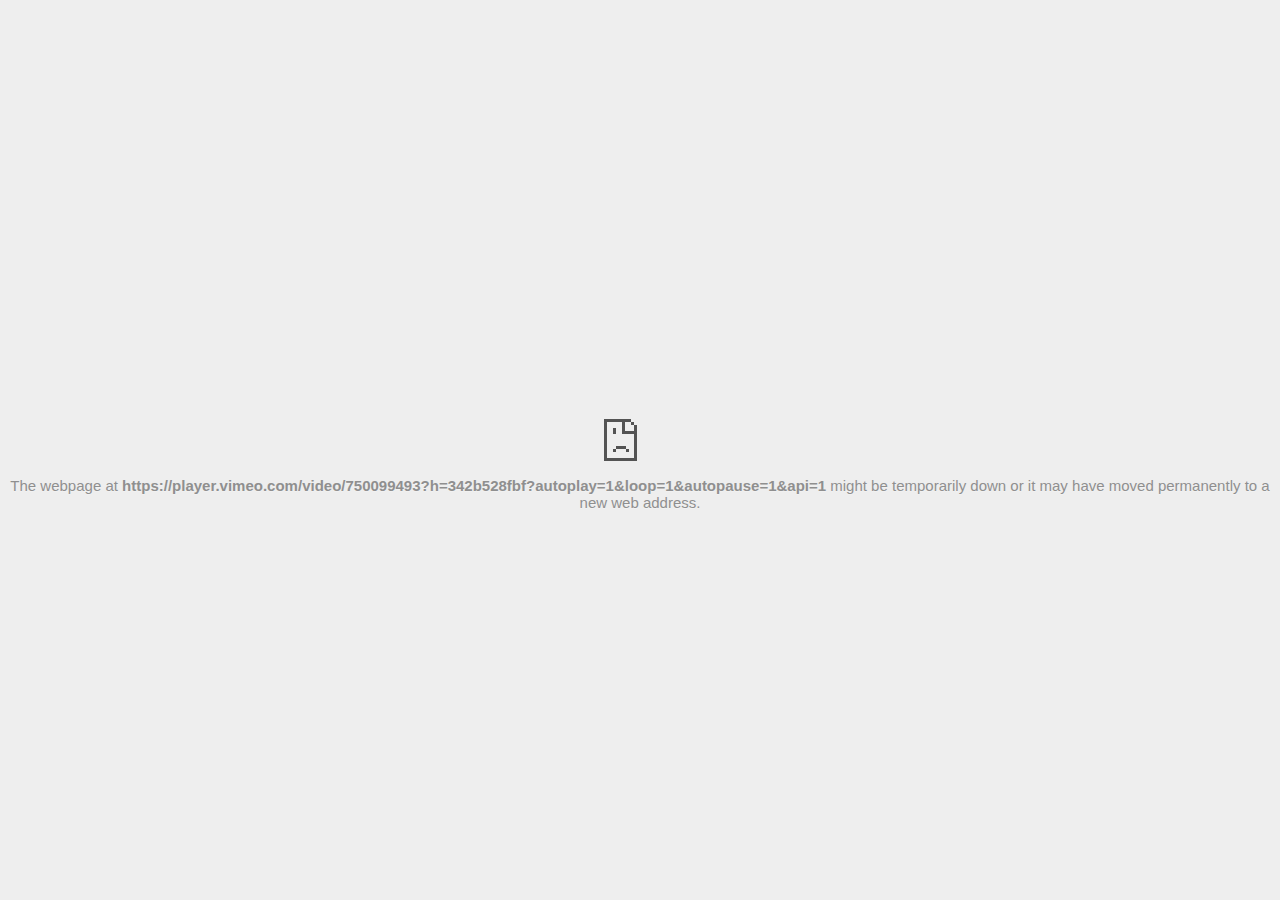
<file: index_files/750099493.html>
<!DOCTYPE html>
<!-- saved from url=(0122)file:///C:/Users/Admin/Desktop/Cloud%20Destinations_%20Digital%20Transformation,%20Data%20Engineering_files/750099493.html -->
<html dir="ltr" lang="en" subframe=""><head><meta http-equiv="Content-Type" content="text/html; charset=UTF-8">
  
  <meta name="color-scheme" content="light dark">
  <meta name="theme-color" content="#fff">
  <meta name="viewport" content="width=device-width, initial-scale=1.0,
                                 maximum-scale=1.0, user-scalable=no">
  <title>player.vimeo.com</title>
  <style>/* Copyright 2017 The Chromium Authors
 * Use of this source code is governed by a BSD-style license that can be
 * found in the LICENSE file. */

a {
  color: var(--link-color);
}

body {
  --background-color: #fff;
  --error-code-color: var(--google-gray-700);
  --google-blue-100: rgb(210, 227, 252);
  --google-blue-300: rgb(138, 180, 248);
  --google-blue-600: rgb(26, 115, 232);
  --google-blue-700: rgb(25, 103, 210);
  --google-gray-100: rgb(241, 243, 244);
  --google-gray-300: rgb(218, 220, 224);
  --google-gray-500: rgb(154, 160, 166);
  --google-gray-50: rgb(248, 249, 250);
  --google-gray-600: rgb(128, 134, 139);
  --google-gray-700: rgb(95, 99, 104);
  --google-gray-800: rgb(60, 64, 67);
  --google-gray-900: rgb(32, 33, 36);
  --heading-color: var(--google-gray-900);
  --link-color: rgb(88, 88, 88);
  --popup-container-background-color: rgba(0,0,0,.65);
  --primary-button-fill-color-active: var(--google-blue-700);
  --primary-button-fill-color: var(--google-blue-600);
  --primary-button-text-color: #fff;
  --quiet-background-color: rgb(247, 247, 247);
  --secondary-button-border-color: var(--google-gray-500);
  --secondary-button-fill-color: #fff;
  --secondary-button-hover-border-color: var(--google-gray-600);
  --secondary-button-hover-fill-color: var(--google-gray-50);
  --secondary-button-text-color: var(--google-gray-700);
  --small-link-color: var(--google-gray-700);
  --text-color: var(--google-gray-700);
  background: var(--background-color);
  color: var(--text-color);
  word-wrap: break-word;
}

.nav-wrapper .secondary-button {
  background: var(--secondary-button-fill-color);
  border: 1px solid var(--secondary-button-border-color);
  color: var(--secondary-button-text-color);
  float: none;
  margin: 0;
  padding: 8px 16px;
}

.hidden {
  display: none;
}

html {
  -webkit-text-size-adjust: 100%;
  font-size: 125%;
}

.icon {
  background-repeat: no-repeat;
  background-size: 100%;
}

@media (prefers-color-scheme: dark) {
  body {
    --background-color: var(--google-gray-900);
    --error-code-color: var(--google-gray-500);
    --heading-color: var(--google-gray-500);
    --link-color: var(--google-blue-300);
    --primary-button-fill-color-active: rgb(129, 162, 208);
    --primary-button-fill-color: var(--google-blue-300);
    --primary-button-text-color: var(--google-gray-900);
    --quiet-background-color: var(--background-color);
    --secondary-button-border-color: var(--google-gray-700);
    --secondary-button-fill-color: var(--google-gray-900);
    --secondary-button-hover-fill-color: rgb(48, 51, 57);
    --secondary-button-text-color: var(--google-blue-300);
    --small-link-color: var(--google-blue-300);
    --text-color: var(--google-gray-500);
  }
}
</style>
  <style>/* Copyright 2014 The Chromium Authors
   Use of this source code is governed by a BSD-style license that can be
   found in the LICENSE file. */

button {
  border: 0;
  border-radius: 20px;
  box-sizing: border-box;
  color: var(--primary-button-text-color);
  cursor: pointer;
  float: right;
  font-size: .875em;
  margin: 0;
  padding: 8px 16px;
  transition: box-shadow 150ms cubic-bezier(0.4, 0, 0.2, 1);
  user-select: none;
}

[dir='rtl'] button {
  float: left;
}

.bad-clock button,
.captive-portal button,
.https-only button,
.insecure-form button,
.lookalike-url button,
.main-frame-blocked button,
.neterror button,
.pdf button,
.ssl button,
.enterprise-block button,
.enterprise-warn button,
.safe-browsing-billing button {
  background: var(--primary-button-fill-color);
}

button:active {
  background: var(--primary-button-fill-color-active);
  outline: 0;
}

#debugging {
  display: inline;
  overflow: auto;
}

.debugging-content {
  line-height: 1em;
  margin-bottom: 0;
  margin-top: 1em;
}

.debugging-content-fixed-width {
  display: block;
  font-family: monospace;
  font-size: 1.2em;
  margin-top: 0.5em;
}

.debugging-title {
  font-weight: bold;
}

#details {
  margin: 0 0 50px;
}

#details p:not(:first-of-type) {
  margin-top: 20px;
}

.secondary-button:active {
  border-color: white;
  box-shadow: 0 1px 2px 0 rgba(60, 64, 67, .3),
      0 2px 6px 2px rgba(60, 64, 67, .15);
}

.secondary-button:hover {
  background: var(--secondary-button-hover-fill-color);
  border-color: var(--secondary-button-hover-border-color);
  text-decoration: none;
}

.error-code {
  color: var(--error-code-color);
  font-size: .8em;
  margin-top: 12px;
  text-transform: uppercase;
}

#error-debugging-info {
  font-size: 0.8em;
}

h1 {
  color: var(--heading-color);
  font-size: 1.6em;
  font-weight: normal;
  line-height: 1.25em;
  margin-bottom: 16px;
}

h2 {
  font-size: 1.2em;
  font-weight: normal;
}

.icon {
  height: 72px;
  margin: 0 0 40px;
  width: 72px;
}

input[type=checkbox] {
  opacity: 0;
}

input[type=checkbox]:focus ~ .checkbox::after {
  outline: -webkit-focus-ring-color auto 5px;
}

.interstitial-wrapper {
  box-sizing: border-box;
  font-size: 1em;
  line-height: 1.6em;
  margin: 14vh auto 0;
  max-width: 600px;
  width: 100%;
}

#main-message > p {
  display: inline;
}

#extended-reporting-opt-in {
  font-size: .875em;
  margin-top: 32px;
}

#extended-reporting-opt-in label {
  display: grid;
  grid-template-columns: 1.8em 1fr;
  position: relative;
}

#enhanced-protection-message {
  border-radius: 20px;
  font-size: 1em;
  margin-top: 32px;
  padding: 10px 5px;
}

#enhanced-protection-message a {
  color: var(--google-red-10);
}

#enhanced-protection-message label {
  display: grid;
  grid-template-columns: 2.5em 1fr;
  position: relative;
}

#enhanced-protection-message div {
  margin: 0.5em;
}

#enhanced-protection-message .icon {
  height: 1.5em;
  vertical-align: middle;
  width: 1.5em;
}

.nav-wrapper {
  margin-top: 51px;
}

.nav-wrapper::after {
  clear: both;
  content: '';
  display: table;
  width: 100%;
}

.small-link {
  color: var(--small-link-color);
  font-size: .875em;
}

.checkboxes {
  flex: 0 0 24px;
}

.checkbox {
  --padding: .9em;
  background: transparent;
  display: block;
  height: 1em;
  left: -1em;
  padding-inline-start: var(--padding);
  position: absolute;
  right: 0;
  top: -.5em;
  width: 1em;
}

.checkbox::after {
  border: 1px solid white;
  border-radius: 2px;
  content: '';
  height: 1em;
  left: var(--padding);
  position: absolute;
  top: var(--padding);
  width: 1em;
}

.checkbox::before {
  background: transparent;
  border: 2px solid white;
  border-inline-end-width: 0;
  border-top-width: 0;
  content: '';
  height: .2em;
  left: calc(.3em + var(--padding));
  opacity: 0;
  position: absolute;
  top: calc(.3em  + var(--padding));
  transform: rotate(-45deg);
  width: .5em;
}

input[type=checkbox]:checked ~ .checkbox::before {
  opacity: 1;
}

#recurrent-error-message {
  background: #ededed;
  border-radius: 4px;
  margin-bottom: 16px;
  margin-top: 12px;
  padding: 12px 16px;
}

.showing-recurrent-error-message #extended-reporting-opt-in {
  margin-top: 16px;
}

.showing-recurrent-error-message #enhanced-protection-message {
  margin-top: 16px;
}

@media (max-width: 700px) {
  .interstitial-wrapper {
    padding: 0 10%;
  }

  #error-debugging-info {
    overflow: auto;
  }
}

@media (max-width: 420px) {
  button,
  [dir='rtl'] button,
  .small-link {
    float: none;
    font-size: .825em;
    font-weight: 500;
    margin: 0;
    width: 100%;
  }

  button {
    padding: 16px 24px;
  }

  #details {
    margin: 20px 0 20px 0;
  }

  #details p:not(:first-of-type) {
    margin-top: 10px;
  }

  .secondary-button:not(.hidden) {
    display: block;
    margin-top: 20px;
    text-align: center;
    width: 100%;
  }

  .interstitial-wrapper {
    padding: 0 5%;
  }

  #extended-reporting-opt-in {
    margin-top: 24px;
  }

  #enhanced-protection-message {
    margin-top: 24px;
  }

  .nav-wrapper {
    margin-top: 30px;
  }
}

/**
 * Mobile specific styling.
 * Navigation buttons are anchored to the bottom of the screen.
 * Details message replaces the top content in its own scrollable area.
 */

@media (max-width: 420px) {
  .nav-wrapper .secondary-button {
    border: 0;
    margin: 16px 0 0;
    margin-inline-end: 0;
    padding-bottom: 16px;
    padding-top: 16px;
  }
}

/* Fixed nav. */
@media (min-width: 240px) and (max-width: 420px) and
       (min-height: 401px),
       (min-width: 421px) and (min-height: 240px) and
       (max-height: 560px) {
  body .nav-wrapper {
    background: var(--background-color);
    bottom: 0;
    box-shadow: 0 -12px 24px var(--background-color);
    left: 0;
    margin: 0 auto;
    max-width: 736px;
    padding-inline-end: 24px;
    padding-inline-start: 24px;
    position: fixed;
    right: 0;
    width: 100%;
    z-index: 2;
  }

  .interstitial-wrapper {
    max-width: 736px;
  }

  #details,
  #main-content {
    padding-bottom: 40px;
  }

  #details {
    padding-top: 5.5vh;
  }

  button.small-link {
    color: var(--google-blue-600);
  }
}

@media (max-width: 420px) and (orientation: portrait),
       (max-height: 560px) {
  body {
    margin: 0 auto;
  }

  button,
  [dir='rtl'] button,
  button.small-link,
  .nav-wrapper .secondary-button {
    font-family: Roboto-Regular,Helvetica;
    font-size: .933em;
    margin: 6px 0;
    transform: translatez(0);
  }

  .nav-wrapper {
    box-sizing: border-box;
    padding-bottom: 8px;
    width: 100%;
  }

  #details {
    box-sizing: border-box;
    height: auto;
    margin: 0;
    opacity: 1;
    transition: opacity 250ms cubic-bezier(0.4, 0, 0.2, 1);
  }

  #details.hidden,
  #main-content.hidden {
    height: 0;
    opacity: 0;
    overflow: hidden;
    padding-bottom: 0;
    transition: none;
  }

  h1 {
    font-size: 1.5em;
    margin-bottom: 8px;
  }

  .icon {
    margin-bottom: 5.69vh;
  }

  .interstitial-wrapper {
    box-sizing: border-box;
    margin: 7vh auto 12px;
    padding: 0 24px;
    position: relative;
  }

  .interstitial-wrapper p {
    font-size: .95em;
    line-height: 1.61em;
    margin-top: 8px;
  }

  #main-content {
    margin: 0;
    transition: opacity 100ms cubic-bezier(0.4, 0, 0.2, 1);
  }

  .small-link {
    border: 0;
  }

  .suggested-left > #control-buttons,
  .suggested-right > #control-buttons {
    float: none;
    margin: 0;
  }
}

@media (min-width: 421px) and (min-height: 500px) and (max-height: 560px) {
  .interstitial-wrapper {
    margin-top: 10vh;
  }
}

@media (min-height: 400px) and (orientation:portrait) {
  .interstitial-wrapper {
    margin-bottom: 145px;
  }
}

@media (min-height: 299px) {
  .nav-wrapper {
    padding-bottom: 16px;
  }
}

@media (max-height: 560px) and (min-height: 240px) and (orientation:landscape) {
  .extended-reporting-has-checkbox #details {
    padding-bottom: 80px;
  }
}

@media (min-height: 500px) and (max-height: 650px) and (max-width: 414px) and
       (orientation: portrait) {
  .interstitial-wrapper {
    margin-top: 7vh;
  }
}

@media (min-height: 650px) and (max-width: 414px) and (orientation: portrait) {
  .interstitial-wrapper {
    margin-top: 10vh;
  }
}

/* Small mobile screens. No fixed nav. */
@media (max-height: 400px) and (orientation: portrait),
       (max-height: 239px) and (orientation: landscape),
       (max-width: 419px) and (max-height: 399px) {
  .interstitial-wrapper {
    display: flex;
    flex-direction: column;
    margin-bottom: 0;
  }

  #details {
    flex: 1 1 auto;
    order: 0;
  }

  #main-content {
    flex: 1 1 auto;
    order: 0;
  }

  .nav-wrapper {
    flex: 0 1 auto;
    margin-top: 8px;
    order: 1;
    padding-inline-end: 0;
    padding-inline-start: 0;
    position: relative;
    width: 100%;
  }

  button,
  .nav-wrapper .secondary-button {
    padding: 16px 24px;
  }

  button.small-link {
    color: var(--google-blue-600);
  }
}

@media (max-width: 239px) and (orientation: portrait) {
  .nav-wrapper {
    padding-inline-end: 0;
    padding-inline-start: 0;
  }
}
</style>
  <style>/* Copyright 2013 The Chromium Authors
 * Use of this source code is governed by a BSD-style license that can be
 * found in the LICENSE file. */

/* Don't use the main frame div when the error is in a subframe. */
html[subframe] #main-frame-error {
  display: none;
}

/* Don't use the subframe error div when the error is in a main frame. */
html:not([subframe]) #sub-frame-error {
  display: none;
}

h1 {
  margin-top: 0;
  word-wrap: break-word;
}

h1 span {
  font-weight: 500;
}

a {
  text-decoration: none;
}

.icon {
  -webkit-user-select: none;
  display: inline-block;
}

.icon-generic {
  /* Can't access chrome://theme/IDR_ERROR_NETWORK_GENERIC from an untrusted
   * renderer process, so embed the resource manually. */
  content: -webkit-image-set(
      url([data-uri]) 1x,
      url([data-uri]) 2x);
}

.icon-info {
  content: -webkit-image-set(
      url([data-uri]) 1x,
      url([data-uri]) 2x);
}

.icon-offline {
  content: -webkit-image-set(
      url([data-uri]) 1x,
      url([data-uri]) 2x);
  position: relative;
}

.icon-disabled {
  content: -webkit-image-set(
      url([data-uri]) 1x,
      url([data-uri]) 2x);
  width: 112px;
}

.hidden {
  display: none;
}

#suggestions-list a {
  color: var(--google-blue-600);
}

#suggestions-list p {
  margin-block-end: 0;
}

#suggestions-list ul {
  margin-top: 0;
}

.single-suggestion {
  list-style-type: none;
  padding-inline-start: 0;
}

#error-information-button {
  content: url([data-uri]);
  height: 24px;
  vertical-align: -.15em;
  width: 24px;
}

.use-popup-container#error-information-popup-container
  #error-information-popup {
  align-items: center;
  background-color: var(--popup-container-background-color);
  display: flex;
  height: 100%;
  left: 0;
  position: fixed;
  top: 0;
  width: 100%;
  z-index: 100;
}

.use-popup-container#error-information-popup-container
  #error-information-popup-content > p {
  margin-bottom: 11px;
  margin-inline-start: 20px;
}

.use-popup-container#error-information-popup-container #suggestions-list ul {
  margin-inline-start: 15px;
}

.use-popup-container#error-information-popup-container
  #error-information-popup-box {
  background-color: var(--background-color);
  left: 5%;
  padding-bottom: 15px;
  padding-top: 15px;
  position: fixed;
  width: 90%;
  z-index: 101;
}

.use-popup-container#error-information-popup-container div.error-code {
  margin-inline-start: 20px;
}

.use-popup-container#error-information-popup-container #suggestions-list p {
  margin-inline-start: 20px;
}

:not(.use-popup-container)#error-information-popup-container
  #error-information-popup-close {
  display: none;
}

#error-information-popup-close {
  margin-bottom: 0;
  margin-inline-end: 35px;
  margin-top: 15px;
  text-align: end;
}

.link-button {
  color: rgb(66, 133, 244);
  display: inline-block;
  font-weight: bold;
  text-transform: uppercase;
}

#sub-frame-error-details {

  color: #8F8F8F;

  /* Not done on mobile for performance reasons. */
  text-shadow: 0 1px 0 rgba(255,255,255,0.3);

}

[jscontent=hostName],
[jscontent=failedUrl] {
  overflow-wrap: break-word;
}

.secondary-button {
  background: #d9d9d9;
  color: #696969;
  margin-inline-end: 16px;
}

.snackbar {
  background: #323232;
  border-radius: 2px;
  bottom: 24px;
  box-sizing: border-box;
  color: #fff;
  font-size: .87em;
  left: 24px;
  max-width: 568px;
  min-width: 288px;
  opacity: 0;
  padding: 16px 24px 12px;
  position: fixed;
  transform: translateY(90px);
  will-change: opacity, transform;
  z-index: 999;
}

.snackbar-show {
  -webkit-animation:
    show-snackbar 250ms cubic-bezier(0, 0, 0.2, 1) forwards,
    hide-snackbar 250ms cubic-bezier(0.4, 0, 1, 1) forwards 5s;
}

@-webkit-keyframes show-snackbar {
  100% {
    opacity: 1;
    transform: translateY(0);
  }
}

@-webkit-keyframes hide-snackbar {
  0% {
    opacity: 1;
    transform: translateY(0);
  }
  100% {
    opacity: 0;
    transform: translateY(90px);
  }
}

.suggestions {
  margin-top: 18px;
}

.suggestion-header {
  font-weight: bold;
  margin-bottom: 4px;
}

.suggestion-body {
  color: #777;
}

/* Decrease padding at low sizes. */
@media (max-width: 640px), (max-height: 640px) {
  h1 {
    margin: 0 0 15px;
  }
  .suggestions {
    margin-top: 10px;
  }
  .suggestion-header {
    margin-bottom: 0;
  }
}

#download-link,
#download-link-clicked {
  margin-bottom: 30px;
  margin-top: 30px;
}

#download-link-clicked {
  color: #BBB;
}

#download-link::before,
#download-link-clicked::before {
  content: url([data-uri]);
  display: inline-block;
  margin-inline-end: 4px;
  vertical-align: -webkit-baseline-middle;
}

#download-link-clicked::before {
  opacity: 0;
  width: 0;
}

#offline-content-list-visibility-card {
  border: 1px solid white;
  border-radius: 8px;
  display: flex;
  font-size: .8em;
  justify-content: space-between;
  line-height: 1;
}

#offline-content-list.list-hidden #offline-content-list-visibility-card {
  border-color: rgb(218, 220, 224);
}

#offline-content-list-visibility-card > div {
  padding: 1em;
}

#offline-content-list-title {
  color: var(--google-gray-700);
}

#offline-content-list-show-text,
#offline-content-list-hide-text {
  color: rgb(66, 133, 244);
}

/* Hides the "hide" text div when the offline content list is collapsed/hidden
 * and, alternatively, hides the "show" text div when the offline content list
 * is expanded/shown.
 */
#offline-content-list.list-hidden #offline-content-list-hide-text,
#offline-content-list:not(.list-hidden) #offline-content-list-show-text {
  display: none;
}

/* Controls the animation of the offline content list when it is expanded/shown.
 */
#offline-content-suggestions {
  /* Max-height has to be set for the height animation to work. The chosen value
   * is a little greater than the maximum height the list will have, when all
   * suggestions have images, so that it is never clamped. This makes so that
   * when the actual height is smaller then the animation is not as smooth.
   */
  max-height: 27em;
  transition: max-height 200ms ease-in, visibility 0s 200ms,
              opacity 200ms 200ms linear;
}

/* Controls the animation of the offline content list when it is
 * collapsed/hidden.
 */
#offline-content-list.list-hidden #offline-content-suggestions {
  max-height: 0;
  opacity: 0;
  transition: opacity 200ms linear, visibility 0s 200ms,
              max-height 200ms 200ms ease-out;
  visibility: hidden;
}

#offline-content-list {
  margin-inline-start: -5%;
  width: 110%;
}

/* The selectors below adjust the "overflow" of the suggestion cards contents
 * based on the same screen size based strategy used for the main frame, which
 * is applied by the `interstitial-wrapper` class. */
@media (max-width: 420px)  {
  #offline-content-list {
    margin-inline-start: -2.5%;
    width: 105%;
  }
}
@media (max-width: 420px) and (orientation: portrait),
       (max-height: 560px) {
  #offline-content-list {
    margin-inline-start: -12px;
    width: calc(100% + 24px);
  }
}

.suggestion-with-image .offline-content-suggestion-thumbnail {
  flex-basis: 8.2em;
  flex-shrink: 0;
}

.suggestion-with-image .offline-content-suggestion-thumbnail > img {
  height: 100%;
  width: 100%;
}

.suggestion-with-image #offline-content-list:not(.is-rtl)
.offline-content-suggestion-thumbnail > img {
  border-bottom-right-radius: 7px;
  border-top-right-radius: 7px;
}

.suggestion-with-image #offline-content-list.is-rtl
.offline-content-suggestion-thumbnail > img {
  border-bottom-left-radius: 7px;
  border-top-left-radius: 7px;
}

.suggestion-with-icon .offline-content-suggestion-thumbnail {
  align-items: center;
  display: flex;
  justify-content: center;
  min-height: 4.2em;
  min-width: 4.2em;
}

.suggestion-with-icon .offline-content-suggestion-thumbnail > div {
  align-items: center;
  background-color: rgb(241, 243, 244);
  border-radius: 50%;
  display: flex;
  height: 2.3em;
  justify-content: center;
  width: 2.3em;
}

.suggestion-with-icon .offline-content-suggestion-thumbnail > div > img {
  height: 1.45em;
  width: 1.45em;
}

.offline-content-suggestion-favicon {
  height: 1em;
  margin-inline-end: 0.4em;
  width: 1.4em;
}

.offline-content-suggestion-favicon > img {
  height: 1.4em;
  width: 1.4em;
}

.no-favicon .offline-content-suggestion-favicon {
  display: none;
}

.image-video {
  content: url([data-uri]);
}

.image-music-note {
  content: url([data-uri]);
}

.image-earth {
  content: url([data-uri]);
}

.image-file {
  content: url([data-uri]);
}

.offline-content-suggestion-texts {
  display: flex;
  flex-direction: column;
  justify-content: space-between;
  line-height: 1.3;
  padding: .9em;
  width: 100%;
}

.offline-content-suggestion-title {
  -webkit-box-orient: vertical;
  -webkit-line-clamp: 3;
  color: rgb(32, 33, 36);
  display: -webkit-box;
  font-size: 1.1em;
  overflow: hidden;
  text-overflow: ellipsis;
}

div.offline-content-suggestion {
  align-items: stretch;
  border: 1px solid rgb(218, 220, 224);
  border-radius: 8px;
  display: flex;
  justify-content: space-between;
  margin-bottom: .8em;
}

.suggestion-with-image {
  flex-direction: row;
  height: 8.2em;
  max-height: 8.2em;
}

.suggestion-with-icon {
  flex-direction: row-reverse;
  height: 4.2em;
  max-height: 4.2em;
}

.suggestion-with-icon .offline-content-suggestion-title {
  -webkit-line-clamp: 1;
  word-break: break-all;
}

.suggestion-with-icon .offline-content-suggestion-texts {
  padding-inline-start: 0;
}

.offline-content-suggestion-attribution-freshness {
  color: rgb(95, 99, 104);
  display: flex;
  font-size: .8em;
  line-height: 1.7em;
}

.offline-content-suggestion-attribution {
  -webkit-box-orient: vertical;
  -webkit-line-clamp: 1;
  display: -webkit-box;
  flex-shrink: 1;
  margin-inline-end: 0.3em;
  overflow: hidden;
  overflow-wrap: break-word;
  text-overflow: ellipsis;
  word-break: break-all;
}

.no-attribution .offline-content-suggestion-attribution {
  display: none;
}

.offline-content-suggestion-freshness::before {
  content: '-';
  display: inline-block;
  flex-shrink: 0;
  margin-inline-end: .1em;
  margin-inline-start: .1em;
}

.no-attribution .offline-content-suggestion-freshness::before {
  display: none;
}

.offline-content-suggestion-freshness {
  flex-shrink: 0;
}

.suggestion-with-image .offline-content-suggestion-pin-spacer {
  flex-grow: 100;
  flex-shrink: 1;
}

.suggestion-with-image .offline-content-suggestion-pin {
  content: url([data-uri]);
  flex-shrink: 0;
  height: 1.4em;
  margin-inline-start: .4em;
  width: 1.4em;
}

/* Controls the animation (and a bit more) of the launch-downloads-home action
 * button when the offline content list is expanded/shown.
 */
#offline-content-list-action {
  text-align: center;
  transition: visibility 0s 200ms, opacity 200ms 200ms linear;
}

/* Controls the animation of the launch-downloads-home action button when the
 * offline content list is collapsed/hidden.
 */
#offline-content-list.list-hidden #offline-content-list-action {
  opacity: 0;
  transition: opacity 200ms linear, visibility 0s 200ms;
  visibility: hidden;
}

#cancel-save-page-button {
  background-image: url([data-uri]);
  background-position: right 27px center;
  background-repeat: no-repeat;
  border: 1px solid var(--google-gray-300);
  border-radius: 5px;
  color: var(--google-gray-700);
  margin-bottom: 26px;
  padding-bottom: 16px;
  padding-inline-end: 88px;
  padding-inline-start: 16px;
  padding-top: 16px;
  text-align: start;
}

html[dir='rtl'] #cancel-save-page-button {
  background-position: left 27px center;
}

#save-page-for-later-button {
  display: flex;
  justify-content: start;
}

#save-page-for-later-button a::before {
  content: url([data-uri]);
  display: inline-block;
  margin-inline-end: 4px;
  vertical-align: -webkit-baseline-middle;
}

.hidden#save-page-for-later-button {
  display: none;
}

/* Don't allow overflow when in a subframe. */
html[subframe] body {
  overflow: hidden;
}

#sub-frame-error {
  -webkit-align-items: center;
  -webkit-flex-flow: column;
  -webkit-justify-content: center;
  background-color: #DDD;
  display: -webkit-flex;
  height: 100%;
  left: 0;
  position: absolute;
  text-align: center;
  top: 0;
  transition: background-color 200ms ease-in-out;
  width: 100%;
}

#sub-frame-error:hover {
  background-color: #EEE;
}

#sub-frame-error .icon-generic {
  margin: 0 0 16px;
}

#sub-frame-error-details {
  margin: 0 10px;
  text-align: center;
  visibility: hidden;
}

/* Show details only when hovering. */
#sub-frame-error:hover #sub-frame-error-details {
  visibility: visible;
}

/* If the iframe is too small, always hide the error code. */
/* TODO(mmenke): See if overflow: no-display works better, once supported. */
@media (max-width: 200px), (max-height: 95px) {
  #sub-frame-error-details {
    display: none;
  }
}

/* Adjust icon for small embedded frames in apps. */
@media (max-height: 100px) {
  #sub-frame-error .icon-generic {
    height: auto;
    margin: 0;
    padding-top: 0;
    width: 25px;
  }
}

/* details-button is special; it's a <button> element that looks like a link. */
#details-button {
  box-shadow: none;
  min-width: 0;
}

/* Styles for platform dependent separation of controls and details button. */
.suggested-left > #control-buttons,
.suggested-right > #details-button {
  float: left;
}

.suggested-right > #control-buttons,
.suggested-left > #details-button {
  float: right;
}

.suggested-left .secondary-button {
  margin-inline-end: 0;
  margin-inline-start: 16px;
}

#details-button.singular {
  float: none;
}

/* download-button shows both icon and text. */
#download-button {
  padding-bottom: 4px;
  padding-top: 4px;
  position: relative;
}

#download-button::before {
  background: -webkit-image-set(
      url([data-uri]) 1x,
      url([data-uri]) 2x)
    no-repeat;
  content: '';
  display: inline-block;
  height: 24px;
  margin-inline-end: 4px;
  margin-inline-start: -4px;
  vertical-align: middle;
  width: 24px;
}

#download-button:disabled {
  background: rgb(180, 206, 249);
  color: rgb(255, 255, 255);
}

#buttons::after {
  clear: both;
  content: '';
  display: block;
  width: 100%;
}

/* Offline page */
html[dir='rtl'] .runner-container,
html[dir='rtl'].offline .icon-offline {
  transform: scaleX(-1);
}

.offline {
  transition: filter 1.5s cubic-bezier(0.65, 0.05, 0.36, 1),
              background-color 1.5s cubic-bezier(0.65, 0.05, 0.36, 1);

  will-change: filter, background-color;

}

.offline body {
  transition: background-color 1.5s cubic-bezier(0.65, 0.05, 0.36, 1);
}

.offline #main-message > p {
  display: none;
}

.offline.inverted {
  background-color: #fff;
  filter: invert(1);
}

.offline.inverted body {
  background-color: #fff;
}

.offline .interstitial-wrapper {
  color: var(--text-color);
  font-size: 1em;
  line-height: 1.55;
  margin: 0 auto;
  max-width: 600px;
  padding-top: 100px;
  position: relative;
  width: 100%;
}

.offline .runner-container {
  direction: ltr;
  height: 150px;
  max-width: 600px;
  overflow: hidden;
  position: absolute;
  top: 35px;
  width: 44px;
}

.offline .runner-container:focus {
  outline: none;
}

.offline .runner-container:focus-visible {
  outline: 3px solid var(--google-blue-300);
}

.offline .runner-canvas {
  height: 150px;
  max-width: 600px;
  opacity: 1;
  overflow: hidden;
  position: absolute;
  top: 0;
  z-index: 10;
}

.offline .controller {
  height: 100vh;
  left: 0;
  position: absolute;
  top: 0;
  width: 100vw;
  z-index: 9;
}

#offline-resources {
  display: none;
}

#offline-instruction {
  image-rendering: pixelated;
  left: 0;
  margin: auto;
  position: absolute;
  right: 0;
  top: 60px;
  width: fit-content;
}

.offline-runner-live-region {
  bottom: 0;
  clip-path: polygon(0 0, 0 0, 0 0);
  color: var(--background-color);
  display: block;
  font-size: xx-small;
  overflow: hidden;
  position: absolute;
  text-align: center;
  transition: color 1.5s cubic-bezier(0.65, 0.05, 0.36, 1);
  user-select: none;
}

/* Custom toggle */
.slow-speed-option {
  align-items: center;
  background: var(--google-gray-50);
  border-radius: 24px/50%;
  bottom: 0;
  color: var(--error-code-color);
  display: inline-flex;
  font-size: 1em;
  left: 0;
  line-height: 1.1em;
  margin: 5px auto;
  padding: 2px 12px 3px 20px;
  position: absolute;
  right: 0;
  width: max-content;
  z-index: 999;
}

.slow-speed-option.hidden {
  display: none;
}

.slow-speed-option [type=checkbox] {
  opacity: 0;
  pointer-events: none;
  position: absolute;
}

.slow-speed-option .slow-speed-toggle {
  cursor: pointer;
  margin-inline-start: 8px;
  padding: 8px 4px;
  position: relative;
}

.slow-speed-option [type=checkbox]:disabled ~ .slow-speed-toggle {
  cursor: default;
}

.slow-speed-option-label [type=checkbox] {
  opacity: 0;
  pointer-events: none;
  position: absolute;
}

.slow-speed-option .slow-speed-toggle::before,
.slow-speed-option .slow-speed-toggle::after {
  content: '';
  display: block;
  margin: 0 3px;
  transition: all 100ms cubic-bezier(0.4, 0, 1, 1);
}

.slow-speed-option .slow-speed-toggle::before {
  background: rgb(189,193,198);
  border-radius: 0.65em;
  height: 0.9em;
  width: 2em;
}

.slow-speed-option .slow-speed-toggle::after {
  background: #fff;
  border-radius: 50%;
  box-shadow: 0 1px 3px 0 rgb(0 0 0 / 40%);
  height: 1.2em;
  position: absolute;
  top: 51%;
  transform: translate(-20%, -50%);
  width: 1.1em;
}

.slow-speed-option [type=checkbox]:focus + .slow-speed-toggle {
  box-shadow: 0 0 8px rgb(94, 158, 214);
  outline: 1px solid rgb(93, 157, 213);
}

.slow-speed-option [type=checkbox]:checked + .slow-speed-toggle::before {
  background: var(--google-blue-600);
  opacity: 0.5;
}

.slow-speed-option [type=checkbox]:checked + .slow-speed-toggle::after {
  background: var(--google-blue-600);
  transform: translate(calc(2em - 90%), -50%);
}

.slow-speed-option [type=checkbox]:checked:disabled +
  .slow-speed-toggle::before {
  background: rgb(189,193,198);
}

.slow-speed-option [type=checkbox]:checked:disabled +
  .slow-speed-toggle::after {
  background: var(--google-gray-50);
}

@media (max-width: 420px) {
  #download-button {
    padding-bottom: 12px;
    padding-top: 12px;
  }

  .suggested-left > #control-buttons,
  .suggested-right > #control-buttons {
    float: none;
  }

  .snackbar {
    border-radius: 0;
    bottom: 0;
    left: 0;
    width: 100%;
  }
}

@media (max-height: 350px) {
  h1 {
    margin: 0 0 15px;
  }

  .icon-offline {
    margin: 0 0 10px;
  }

  .interstitial-wrapper {
    margin-top: 5%;
  }

  .nav-wrapper {
    margin-top: 30px;
  }
}

@media (min-width: 420px) and (max-width: 736px) and
       (min-height: 240px) and (max-height: 420px) and
       (orientation:landscape) {
  .interstitial-wrapper {
    margin-bottom: 100px;
  }
}

@media (max-width: 360px) and (max-height: 480px) {
  .offline .interstitial-wrapper {
    padding-top: 60px;
  }

  .offline .runner-container {
    top: 8px;
  }
}

@media (min-height: 240px) and (orientation: landscape) {
  .offline .interstitial-wrapper {
    margin-bottom: 90px;
  }

  .icon-offline {
    margin-bottom: 20px;
  }
}

@media (max-height: 320px) and (orientation: landscape) {
  .icon-offline {
    margin-bottom: 0;
  }

  .offline .runner-container {
    top: 10px;
  }
}

@media (max-width: 240px) {
  button {
    padding-inline-end: 12px;
    padding-inline-start: 12px;
  }

  .interstitial-wrapper {
    overflow: inherit;
    padding: 0 8px;
  }
}

@media (max-width: 120px) {
  button {
    width: auto;
  }
}

.arcade-mode,
.arcade-mode .runner-container,
.arcade-mode .runner-canvas {
  image-rendering: pixelated;
  max-width: 100%;
  overflow: hidden;
}

.arcade-mode #buttons,
.arcade-mode #main-content {
  opacity: 0;
  overflow: hidden;
}

.arcade-mode .interstitial-wrapper {
  height: 100vh;
  max-width: 100%;
  overflow: hidden;
}

.arcade-mode .runner-container {
  left: 0;
  margin: auto;
  right: 0;
  transform-origin: top center;
  transition: transform 250ms cubic-bezier(0.4, 0, 1, 1) 400ms;
  z-index: 2;
}

@media (prefers-color-scheme: dark) {
  .icon {
    filter: invert(1);
  }

  .offline .runner-canvas {
    filter: invert(1);
  }

  .offline.inverted {
    background-color: var(--background-color);
    filter: invert(0);
  }

  .offline.inverted body {
    background-color: #fff;
  }

  .offline.inverted .offline-runner-live-region {
    color: #fff;
  }

  #suggestions-list a {
    color: var(--link-color);
  }

  #error-information-button {
    filter: invert(0.6);
  }

  .slow-speed-option {
    background: var(--google-gray-800);
    color: var(--google-gray-100);
  }

  .slow-speed-option .slow-speed-toggle::before,
  .slow-speed-option [type=checkbox]:checked:disabled +
    .slow-speed-toggle::before {
     background: rgb(189,193,198);
  }

  .slow-speed-option [type=checkbox]:checked + .slow-speed-toggle::after,
  .slow-speed-option [type=checkbox]:checked + .slow-speed-toggle::before {
    background: var(--google-blue-300);
  }
}
</style>
  <script>// Copyright 2017 The Chromium Authors
// Use of this source code is governed by a BSD-style license that can be
// found in the LICENSE file.


const HIDDEN_CLASS$1 = 'hidden';

// 

//

// Copyright 2015 The Chromium Authors
// Use of this source code is governed by a BSD-style license that can be
// found in the LICENSE file.


let mobileNav = false;

/**
 * For small screen mobile the navigation buttons are moved
 * below the advanced text.
 */
function onResize() {
  const helpOuterBox = document.querySelector('#details');
  const mainContent = document.querySelector('#main-content');
  const mediaQuery = '(min-width: 240px) and (max-width: 420px) and ' +
      '(min-height: 401px), ' +
      '(max-height: 560px) and (min-height: 240px) and ' +
      '(min-width: 421px)';

  const detailsHidden = helpOuterBox.classList.contains(HIDDEN_CLASS$1);
  const runnerContainer = document.querySelector('.runner-container');

  // Check for change in nav status.
  if (mobileNav !== window.matchMedia(mediaQuery).matches) {
    mobileNav = !mobileNav;

    // Handle showing the top content / details sections according to state.
    if (mobileNav) {
      mainContent.classList.toggle(HIDDEN_CLASS$1, !detailsHidden);
      helpOuterBox.classList.toggle(HIDDEN_CLASS$1, detailsHidden);
      if (runnerContainer) {
        runnerContainer.classList.toggle(HIDDEN_CLASS$1, !detailsHidden);
      }
    } else if (!detailsHidden) {
      // Non mobile nav with visible details.
      mainContent.classList.remove(HIDDEN_CLASS$1);
      helpOuterBox.classList.remove(HIDDEN_CLASS$1);
      if (runnerContainer) {
        runnerContainer.classList.remove(HIDDEN_CLASS$1);
      }
    }
  }
}

function setupMobileNav() {
  window.addEventListener('resize', onResize);
  onResize();
}

document.addEventListener('DOMContentLoaded', setupMobileNav);

// Copyright 2022 The Chromium Authors
// Use of this source code is governed by a BSD-style license that can be
// found in the LICENSE file.
/**
 * Verify |value| is truthy.
 * @param value A value to check for truthiness. Note that this
 *     may be used to test whether |value| is defined or not, and we don't want
 *     to force a cast to boolean.
 */
function assert(value, message) {
    if (value) {
        return;
    }
    throw new Error('Assertion failed' + (message ? `: ${message}` : ''));
}

// Copyright 2022 The Chromium Authors
// Use of this source code is governed by a BSD-style license that can be
// found in the LICENSE file.
/**
 * @fileoverview This file defines a singleton which provides access to all data
 * that is available as soon as the page's resources are loaded (before DOM
 * content has finished loading). This data includes both localized strings and
 * any data that is important to have ready from a very early stage (e.g. things
 * that must be displayed right away).
 *
 * Note that loadTimeData is not guaranteed to be consistent between page
 * refreshes (https://crbug.com/740629) and should not contain values that might
 * change if the page is re-opened later.
 */
class LoadTimeData {
    constructor() {
        this.data_ = null;
    }
    /**
     * Sets the backing object.
     *
     * Note that there is no getter for |data_| to discourage abuse of the form:
     *
     *     var value = loadTimeData.data()['key'];
     */
    set data(value) {
        assert(!this.data_, 'Re-setting data.');
        this.data_ = value;
    }
    /**
     * @param id An ID of a value that might exist.
     * @return True if |id| is a key in the dictionary.
     */
    valueExists(id) {
        assert(this.data_, 'No data. Did you remember to include strings.js?');
        return id in this.data_;
    }
    /**
     * Fetches a value, expecting that it exists.
     * @param id The key that identifies the desired value.
     * @return The corresponding value.
     */
    getValue(id) {
        assert(this.data_, 'No data. Did you remember to include strings.js?');
        const value = this.data_[id];
        assert(typeof value !== 'undefined', 'Could not find value for ' + id);
        return value;
    }
    /**
     * As above, but also makes sure that the value is a string.
     * @param id The key that identifies the desired string.
     * @return The corresponding string value.
     */
    getString(id) {
        const value = this.getValue(id);
        assert(typeof value === 'string', `[${value}] (${id}) is not a string`);
        return value;
    }
    /**
     * Returns a formatted localized string where $1 to $9 are replaced by the
     * second to the tenth argument.
     * @param id The ID of the string we want.
     * @param args The extra values to include in the formatted output.
     * @return The formatted string.
     */
    getStringF(id, ...args) {
        const value = this.getString(id);
        if (!value) {
            return '';
        }
        return this.substituteString(value, ...args);
    }
    /**
     * Returns a formatted localized string where $1 to $9 are replaced by the
     * second to the tenth argument. Any standalone $ signs must be escaped as
     * $$.
     * @param label The label to substitute through. This is not an resource ID.
     * @param args The extra values to include in the formatted output.
     * @return The formatted string.
     */
    substituteString(label, ...args) {
        return label.replace(/\$(.|$|\n)/g, function (m) {
            assert(m.match(/\$[$1-9]/), 'Unescaped $ found in localized string.');
            if (m === '$$') {
                return '$';
            }
            const substitute = args[Number(m[1]) - 1];
            if (substitute === undefined || substitute === null) {
                // Not all callers actually provide values for all substitutes. Return
                // an empty value for this case.
                return '';
            }
            return substitute.toString();
        });
    }
    /**
     * Returns a formatted string where $1 to $9 are replaced by the second to
     * tenth argument, split apart into a list of pieces describing how the
     * substitution was performed. Any standalone $ signs must be escaped as $$.
     * @param label A localized string to substitute through.
     *     This is not an resource ID.
     * @param args The extra values to include in the formatted output.
     * @return The formatted string pieces.
     */
    getSubstitutedStringPieces(label, ...args) {
        // Split the string by separately matching all occurrences of $1-9 and of
        // non $1-9 pieces.
        const pieces = (label.match(/(\$[1-9])|(([^$]|\$([^1-9]|$))+)/g) ||
            []).map(function (p) {
            // Pieces that are not $1-9 should be returned after replacing $$
            // with $.
            if (!p.match(/^\$[1-9]$/)) {
                assert((p.match(/\$/g) || []).length % 2 === 0, 'Unescaped $ found in localized string.');
                return { value: p.replace(/\$\$/g, '$'), arg: null };
            }
            // Otherwise, return the substitution value.
            const substitute = args[Number(p[1]) - 1];
            if (substitute === undefined || substitute === null) {
                // Not all callers actually provide values for all substitutes. Return
                // an empty value for this case.
                return { value: '', arg: p };
            }
            return { value: substitute.toString(), arg: p };
        });
        return pieces;
    }
    /**
     * As above, but also makes sure that the value is a boolean.
     * @param id The key that identifies the desired boolean.
     * @return The corresponding boolean value.
     */
    getBoolean(id) {
        const value = this.getValue(id);
        assert(typeof value === 'boolean', `[${value}] (${id}) is not a boolean`);
        return value;
    }
    /**
     * As above, but also makes sure that the value is an integer.
     * @param id The key that identifies the desired number.
     * @return The corresponding number value.
     */
    getInteger(id) {
        const value = this.getValue(id);
        assert(typeof value === 'number', `[${value}] (${id}) is not a number`);
        assert(value === Math.floor(value), 'Number isn\'t integer: ' + value);
        return value;
    }
    /**
     * Override values in loadTimeData with the values found in |replacements|.
     * @param replacements The dictionary object of keys to replace.
     */
    overrideValues(replacements) {
        assert(typeof replacements === 'object', 'Replacements must be a dictionary object.');
        assert(this.data_, 'Data must exist before being overridden');
        for (const key in replacements) {
            this.data_[key] = replacements[key];
        }
    }
    /**
     * Reset loadTimeData's data. Should only be used in tests.
     * @param newData The data to restore to, when null restores to unset state.
     */
    resetForTesting(newData = null) {
        this.data_ = newData;
    }
    /**
     * @return Whether loadTimeData.data has been set.
     */
    isInitialized() {
        return this.data_ !== null;
    }
}
const loadTimeData = new LoadTimeData();

// Copyright 2023 The Chromium Authors
// Use of this source code is governed by a BSD-style license that can be
// found in the LICENSE file.

const HIDDEN_CLASS = 'hidden';

// Copyright 2021 The Chromium Authors
// Use of this source code is governed by a BSD-style license that can be
// found in the LICENSE file.


//******************************************************************************

/**
 * Collision box object.
 * @param {number} x X position.
 * @param {number} y Y Position.
 * @param {number} w Width.
 * @param {number} h Height.
 * @constructor
 */
function CollisionBox(x, y, w, h) {
  this.x = x;
  this.y = y;
  this.width = w;
  this.height = h;
}

/**
 * T-Rex runner sprite definitions.
 */
const spriteDefinitionByType = {
  original: {
    LDPI: {
      BACKGROUND_EL: {x: 86, y: 2},
      CACTUS_LARGE: {x: 332, y: 2},
      CACTUS_SMALL: {x: 228, y: 2},
      OBSTACLE_2: {x: 332, y: 2},
      OBSTACLE: {x: 228, y: 2},
      CLOUD: {x: 86, y: 2},
      HORIZON: {x: 2, y: 54},
      MOON: {x: 484, y: 2},
      PTERODACTYL: {x: 134, y: 2},
      RESTART: {x: 2, y: 68},
      TEXT_SPRITE: {x: 655, y: 2},
      TREX: {x: 848, y: 2},
      STAR: {x: 645, y: 2},
      COLLECTABLE: {x: 2, y: 2},
      ALT_GAME_END: {x: 121, y: 2},
    },
    HDPI: {
      BACKGROUND_EL: {x: 166, y: 2},
      CACTUS_LARGE: {x: 652, y: 2},
      CACTUS_SMALL: {x: 446, y: 2},
      OBSTACLE_2: {x: 652, y: 2},
      OBSTACLE: {x: 446, y: 2},
      CLOUD: {x: 166, y: 2},
      HORIZON: {x: 2, y: 104},
      MOON: {x: 954, y: 2},
      PTERODACTYL: {x: 260, y: 2},
      RESTART: {x: 2, y: 130},
      TEXT_SPRITE: {x: 1294, y: 2},
      TREX: {x: 1678, y: 2},
      STAR: {x: 1276, y: 2},
      COLLECTABLE: {x: 4, y: 4},
      ALT_GAME_END: {x: 242, y: 4},
    },
    MAX_GAP_COEFFICIENT: 1.5,
    MAX_OBSTACLE_LENGTH: 3,
    HAS_CLOUDS: 1,
    BOTTOM_PAD: 10,
    TREX: {
      WAITING_1: {x: 44, w: 44, h: 47, xOffset: 0},
      WAITING_2: {x: 0, w: 44, h: 47, xOffset: 0},
      RUNNING_1: {x: 88, w: 44, h: 47, xOffset: 0},
      RUNNING_2: {x: 132, w: 44, h: 47, xOffset: 0},
      JUMPING: {x: 0, w: 44, h: 47, xOffset: 0},
      CRASHED: {x: 220, w: 44, h: 47, xOffset: 0},
      COLLISION_BOXES: [
        new CollisionBox(22, 0, 17, 16),
        new CollisionBox(1, 18, 30, 9),
        new CollisionBox(10, 35, 14, 8),
        new CollisionBox(1, 24, 29, 5),
        new CollisionBox(5, 30, 21, 4),
        new CollisionBox(9, 34, 15, 4),
      ],
    },
    /** @type {Array<ObstacleType>} */
    OBSTACLES: [
      {
        type: 'CACTUS_SMALL',
        width: 17,
        height: 35,
        yPos: 105,
        multipleSpeed: 4,
        minGap: 120,
        minSpeed: 0,
        collisionBoxes: [
          new CollisionBox(0, 7, 5, 27),
          new CollisionBox(4, 0, 6, 34),
          new CollisionBox(10, 4, 7, 14),
        ],
      },
      {
        type: 'CACTUS_LARGE',
        width: 25,
        height: 50,
        yPos: 90,
        multipleSpeed: 7,
        minGap: 120,
        minSpeed: 0,
        collisionBoxes: [
          new CollisionBox(0, 12, 7, 38),
          new CollisionBox(8, 0, 7, 49),
          new CollisionBox(13, 10, 10, 38),
        ],
      },
      {
        type: 'PTERODACTYL',
        width: 46,
        height: 40,
        yPos: [100, 75, 50],    // Variable height.
        yPosMobile: [100, 50],  // Variable height mobile.
        multipleSpeed: 999,
        minSpeed: 8.5,
        minGap: 150,
        collisionBoxes: [
          new CollisionBox(15, 15, 16, 5),
          new CollisionBox(18, 21, 24, 6),
          new CollisionBox(2, 14, 4, 3),
          new CollisionBox(6, 10, 4, 7),
          new CollisionBox(10, 8, 6, 9),
        ],
        numFrames: 2,
        frameRate: 1000 / 6,
        speedOffset: .8,
      },
    ],
    BACKGROUND_EL: {
      'CLOUD': {
        HEIGHT: 14,
        MAX_CLOUD_GAP: 400,
        MAX_SKY_LEVEL: 30,
        MIN_CLOUD_GAP: 100,
        MIN_SKY_LEVEL: 71,
        OFFSET: 4,
        WIDTH: 46,
        X_POS: 1,
        Y_POS: 120,
      },
    },
    BACKGROUND_EL_CONFIG: {
      MAX_BG_ELS: 1,
      MAX_GAP: 400,
      MIN_GAP: 100,
      POS: 0,
      SPEED: 0.5,
      Y_POS: 125,
    },
    LINES: [
      {SOURCE_X: 2, SOURCE_Y: 52, WIDTH: 600, HEIGHT: 12, YPOS: 127},
    ],
  },
};

// Copyright 2014 The Chromium Authors
// Use of this source code is governed by a BSD-style license that can be
// found in the LICENSE file.


/**
 * T-Rex runner.
 * @param {string} outerContainerId Outer containing element id.
 * @param {!Object=} opt_config
 * @constructor
 * @implements {EventListener}
 * @export
 */
function Runner(outerContainerId, opt_config) {
  // Singleton
  if (Runner.instance_) {
    return Runner.instance_;
  }
  Runner.instance_ = this;

  this.outerContainerEl = document.querySelector(outerContainerId);
  this.containerEl = null;
  this.snackbarEl = null;
  // A div to intercept touch events. Only set while (playing && useTouch).
  this.touchController = null;

  this.config = opt_config || Object.assign(Runner.config, Runner.normalConfig);
  // Logical dimensions of the container.
  this.dimensions = Runner.defaultDimensions;

  this.gameType = null;
  Runner.spriteDefinition = spriteDefinitionByType['original'];

  this.altGameImageSprite = null;
  this.altGameModeActive = false;
  this.altGameModeFlashTimer = null;
  this.fadeInTimer = 0;

  this.canvas = null;
  this.canvasCtx = null;

  this.tRex = null;

  this.distanceMeter = null;
  this.distanceRan = 0;

  this.highestScore = 0;
  this.syncHighestScore = false;

  this.time = 0;
  this.runningTime = 0;
  this.msPerFrame = 1000 / FPS;
  this.currentSpeed = this.config.SPEED;
  Runner.slowDown = false;

  this.obstacles = [];

  this.activated = false; // Whether the easter egg has been activated.
  this.playing = false; // Whether the game is currently in play state.
  this.crashed = false;
  this.paused = false;
  this.inverted = false;
  this.invertTimer = 0;
  this.resizeTimerId_ = null;

  this.playCount = 0;

  // Sound FX.
  this.audioBuffer = null;

  /** @type {Object} */
  this.soundFx = {};
  this.generatedSoundFx = null;

  // Global web audio context for playing sounds.
  this.audioContext = null;

  // Images.
  this.images = {};
  this.imagesLoaded = 0;

  // Gamepad state.
  this.pollingGamepads = false;
  this.gamepadIndex = undefined;
  this.previousGamepad = null;

  if (this.isDisabled()) {
    this.setupDisabledRunner();
  } else {
    if (Runner.isAltGameModeEnabled()) {
      this.initAltGameType();
      Runner.gameType = this.gameType;
    }
    this.loadImages();

    window['initializeEasterEggHighScore'] =
        this.initializeHighScore.bind(this);
  }
}

/**
 * Default game width.
 * @const
 */
const DEFAULT_WIDTH = 600;

/**
 * Frames per second.
 * @const
 */
const FPS = 60;

/** @const */
const IS_HIDPI = window.devicePixelRatio > 1;

/** @const */
const IS_IOS = /CriOS/.test(window.navigator.userAgent);

/** @const */
const IS_MOBILE = /Android/.test(window.navigator.userAgent) || IS_IOS;

/** @const */
const IS_RTL = document.querySelector('html').dir == 'rtl';

/** @const */
const ARCADE_MODE_URL = 'chrome://dino/';

/** @const */
const RESOURCE_POSTFIX = 'offline-resources-';

/** @const */
const A11Y_STRINGS = {
  ariaLabel: 'dinoGameA11yAriaLabel',
  description: 'dinoGameA11yDescription',
  gameOver: 'dinoGameA11yGameOver',
  highScore: 'dinoGameA11yHighScore',
  jump: 'dinoGameA11yJump',
  started: 'dinoGameA11yStartGame',
  speedLabel: 'dinoGameA11ySpeedToggle',
};

/**
 * Default game configuration.
 * Shared config for all  versions of the game. Additional parameters are
 * defined in Runner.normalConfig and Runner.slowConfig.
 */
Runner.config = {
  AUDIOCUE_PROXIMITY_THRESHOLD: 190,
  AUDIOCUE_PROXIMITY_THRESHOLD_MOBILE_A11Y: 250,
  BG_CLOUD_SPEED: 0.2,
  BOTTOM_PAD: 10,
  // Scroll Y threshold at which the game can be activated.
  CANVAS_IN_VIEW_OFFSET: -10,
  CLEAR_TIME: 3000,
  CLOUD_FREQUENCY: 0.5,
  FADE_DURATION: 1,
  FLASH_DURATION: 1000,
  GAMEOVER_CLEAR_TIME: 1200,
  INITIAL_JUMP_VELOCITY: 12,
  INVERT_FADE_DURATION: 12000,
  MAX_BLINK_COUNT: 3,
  MAX_CLOUDS: 6,
  MAX_OBSTACLE_LENGTH: 3,
  MAX_OBSTACLE_DUPLICATION: 2,
  RESOURCE_TEMPLATE_ID: 'audio-resources',
  SPEED: 6,
  SPEED_DROP_COEFFICIENT: 3,
  ARCADE_MODE_INITIAL_TOP_POSITION: 35,
  ARCADE_MODE_TOP_POSITION_PERCENT: 0.1,
};

Runner.normalConfig = {
  ACCELERATION: 0.001,
  AUDIOCUE_PROXIMITY_THRESHOLD: 190,
  AUDIOCUE_PROXIMITY_THRESHOLD_MOBILE_A11Y: 250,
  GAP_COEFFICIENT: 0.6,
  INVERT_DISTANCE: 700,
  MAX_SPEED: 13,
  MOBILE_SPEED_COEFFICIENT: 1.2,
  SPEED: 6,
};


Runner.slowConfig = {
  ACCELERATION: 0.0005,
  AUDIOCUE_PROXIMITY_THRESHOLD: 170,
  AUDIOCUE_PROXIMITY_THRESHOLD_MOBILE_A11Y: 220,
  GAP_COEFFICIENT: 0.3,
  INVERT_DISTANCE: 350,
  MAX_SPEED: 9,
  MOBILE_SPEED_COEFFICIENT: 1.5,
  SPEED: 4.2,
};


/**
 * Default dimensions.
 */
Runner.defaultDimensions = {
  WIDTH: DEFAULT_WIDTH,
  HEIGHT: 150,
};


/**
 * CSS class names.
 * @enum {string}
 */
Runner.classes = {
  ARCADE_MODE: 'arcade-mode',
  CANVAS: 'runner-canvas',
  CONTAINER: 'runner-container',
  CRASHED: 'crashed',
  ICON: 'icon-offline',
  INVERTED: 'inverted',
  SNACKBAR: 'snackbar',
  SNACKBAR_SHOW: 'snackbar-show',
  TOUCH_CONTROLLER: 'controller',
};


/**
 * Sound FX. Reference to the ID of the audio tag on interstitial page.
 * @enum {string}
 */
Runner.sounds = {
  BUTTON_PRESS: 'offline-sound-press',
  HIT: 'offline-sound-hit',
  SCORE: 'offline-sound-reached',
};


/**
 * Key code mapping.
 * @enum {Object}
 */
Runner.keycodes = {
  JUMP: {'38': 1, '32': 1},  // Up, spacebar
  DUCK: {'40': 1},           // Down
  RESTART: {'13': 1},        // Enter
};


/**
 * Runner event names.
 * @enum {string}
 */
Runner.events = {
  ANIM_END: 'webkitAnimationEnd',
  CLICK: 'click',
  KEYDOWN: 'keydown',
  KEYUP: 'keyup',
  POINTERDOWN: 'pointerdown',
  POINTERUP: 'pointerup',
  RESIZE: 'resize',
  TOUCHEND: 'touchend',
  TOUCHSTART: 'touchstart',
  VISIBILITY: 'visibilitychange',
  BLUR: 'blur',
  FOCUS: 'focus',
  LOAD: 'load',
  GAMEPADCONNECTED: 'gamepadconnected',
};

Runner.prototype = {
  /**
   * Initialize alternative game type.
   */
  initAltGameType() {
    if (GAME_TYPE.length > 0) {
      this.gameType = loadTimeData && loadTimeData.valueExists('altGameType') ?
          GAME_TYPE[parseInt(loadTimeData.getValue('altGameType'), 10) - 1] :
          '';
    }
  },

  /**
   * Whether the easter egg has been disabled. CrOS enterprise enrolled devices.
   * @return {boolean}
   */
  isDisabled() {
    return loadTimeData && loadTimeData.valueExists('disabledEasterEgg');
  },

  /**
   * For disabled instances, set up a snackbar with the disabled message.
   */
  setupDisabledRunner() {
    this.containerEl = document.createElement('div');
    this.containerEl.className = Runner.classes.SNACKBAR;
    this.containerEl.textContent = loadTimeData.getValue('disabledEasterEgg');
    this.outerContainerEl.appendChild(this.containerEl);

    // Show notification when the activation key is pressed.
    document.addEventListener(Runner.events.KEYDOWN, function(e) {
      if (Runner.keycodes.JUMP[e.keyCode]) {
        this.containerEl.classList.add(Runner.classes.SNACKBAR_SHOW);
        document.querySelector('.icon').classList.add('icon-disabled');
      }
    }.bind(this));
  },

  /**
   * Setting individual settings for debugging.
   * @param {string} setting
   * @param {number|string} value
   */
  updateConfigSetting(setting, value) {
    if (setting in this.config && value !== undefined) {
      this.config[setting] = value;

      switch (setting) {
        case 'GRAVITY':
        case 'MIN_JUMP_HEIGHT':
        case 'SPEED_DROP_COEFFICIENT':
          this.tRex.config[setting] = value;
          break;
        case 'INITIAL_JUMP_VELOCITY':
          this.tRex.setJumpVelocity(value);
          break;
        case 'SPEED':
          this.setSpeed(/** @type {number} */ (value));
          break;
      }
    }
  },

  /**
   * Creates an on page image element from the base 64 encoded string source.
   * @param {string} resourceName Name in data object,
   * @return {HTMLImageElement} The created element.
   */
  createImageElement(resourceName) {
    const imgSrc = loadTimeData && loadTimeData.valueExists(resourceName) ?
        loadTimeData.getString(resourceName) :
        null;

    if (imgSrc) {
      const el =
          /** @type {HTMLImageElement} */ (document.createElement('img'));
      el.id = resourceName;
      el.src = imgSrc;
      document.getElementById('offline-resources').appendChild(el);
      return el;
    }
    return null;
  },

  /**
   * Cache the appropriate image sprite from the page and get the sprite sheet
   * definition.
   */
  loadImages() {
    let scale = '1x';
    this.spriteDef = Runner.spriteDefinition.LDPI;
    if (IS_HIDPI) {
      scale = '2x';
      this.spriteDef = Runner.spriteDefinition.HDPI;
    }

    Runner.imageSprite = /** @type {HTMLImageElement} */
        (document.getElementById(RESOURCE_POSTFIX + scale));

    if (this.gameType) {
      Runner.altGameImageSprite = /** @type {HTMLImageElement} */
          (this.createImageElement('altGameSpecificImage' + scale));
      Runner.altCommonImageSprite = /** @type {HTMLImageElement} */
          (this.createImageElement('altGameCommonImage' + scale));
    }
    Runner.origImageSprite = Runner.imageSprite;

    // Disable the alt game mode if the sprites can't be loaded.
    if (!Runner.altGameImageSprite || !Runner.altCommonImageSprite) {
      Runner.isAltGameModeEnabled = () => false;
      this.altGameModeActive = false;
    }

    if (Runner.imageSprite.complete) {
      this.init();
    } else {
      // If the images are not yet loaded, add a listener.
      Runner.imageSprite.addEventListener(Runner.events.LOAD,
          this.init.bind(this));
    }
  },

  /**
   * Load and decode base 64 encoded sounds.
   */
  loadSounds() {
    if (!IS_IOS) {
      this.audioContext = new AudioContext();

      const resourceTemplate =
          document.getElementById(this.config.RESOURCE_TEMPLATE_ID).content;

      for (const sound in Runner.sounds) {
        let soundSrc =
            resourceTemplate.getElementById(Runner.sounds[sound]).src;
        soundSrc = soundSrc.substr(soundSrc.indexOf(',') + 1);
        const buffer = decodeBase64ToArrayBuffer(soundSrc);

        // Async, so no guarantee of order in array.
        this.audioContext.decodeAudioData(buffer, function(index, audioData) {
            this.soundFx[index] = audioData;
          }.bind(this, sound));
      }
    }
  },

  /**
   * Sets the game speed. Adjust the speed accordingly if on a smaller screen.
   * @param {number=} opt_speed
   */
  setSpeed(opt_speed) {
    const speed = opt_speed || this.currentSpeed;

    // Reduce the speed on smaller mobile screens.
    if (this.dimensions.WIDTH < DEFAULT_WIDTH) {
      const mobileSpeed = Runner.slowDown ? speed :
                                            speed * this.dimensions.WIDTH /
              DEFAULT_WIDTH * this.config.MOBILE_SPEED_COEFFICIENT;
      this.currentSpeed = mobileSpeed > speed ? speed : mobileSpeed;
    } else if (opt_speed) {
      this.currentSpeed = opt_speed;
    }
  },

  /**
   * Game initialiser.
   */
  init() {
    // Hide the static icon.
    document.querySelector('.' + Runner.classes.ICON).style.visibility =
        'hidden';

    this.adjustDimensions();
    this.setSpeed();

    const ariaLabel = getA11yString(A11Y_STRINGS.ariaLabel);
    this.containerEl = document.createElement('div');
    this.containerEl.setAttribute('role', IS_MOBILE ? 'button' : 'application');
    this.containerEl.setAttribute('tabindex', '0');
    this.containerEl.setAttribute('title', ariaLabel);

    this.containerEl.className = Runner.classes.CONTAINER;

    // Player canvas container.
    this.canvas = createCanvas(this.containerEl, this.dimensions.WIDTH,
        this.dimensions.HEIGHT);

    // Live region for game status updates.
    this.a11yStatusEl = document.createElement('span');
    this.a11yStatusEl.className = 'offline-runner-live-region';
    this.a11yStatusEl.setAttribute('aria-live', 'assertive');
    this.a11yStatusEl.textContent = '';
    Runner.a11yStatusEl = this.a11yStatusEl;

    // Add checkbox to slow down the game.
    this.slowSpeedCheckboxLabel = document.createElement('label');
    this.slowSpeedCheckboxLabel.className = 'slow-speed-option hidden';
    this.slowSpeedCheckboxLabel.textContent =
        getA11yString(A11Y_STRINGS.speedLabel);

    this.slowSpeedCheckbox = document.createElement('input');
    this.slowSpeedCheckbox.setAttribute('type', 'checkbox');
    this.slowSpeedCheckbox.setAttribute(
        'title', getA11yString(A11Y_STRINGS.speedLabel));
    this.slowSpeedCheckbox.setAttribute('tabindex', '0');
    this.slowSpeedCheckbox.setAttribute('checked', 'checked');

    this.slowSpeedToggleEl = document.createElement('span');
    this.slowSpeedToggleEl.className = 'slow-speed-toggle';

    this.slowSpeedCheckboxLabel.appendChild(this.slowSpeedCheckbox);
    this.slowSpeedCheckboxLabel.appendChild(this.slowSpeedToggleEl);

    if (IS_IOS) {
      this.outerContainerEl.appendChild(this.a11yStatusEl);
    } else {
      this.containerEl.appendChild(this.a11yStatusEl);
    }

    announcePhrase(getA11yString(A11Y_STRINGS.description));

    this.generatedSoundFx = new GeneratedSoundFx();

    this.canvasCtx =
        /** @type {CanvasRenderingContext2D} */ (this.canvas.getContext('2d'));
    this.canvasCtx.fillStyle = '#f7f7f7';
    this.canvasCtx.fill();
    Runner.updateCanvasScaling(this.canvas);

    // Horizon contains clouds, obstacles and the ground.
    this.horizon = new Horizon(this.canvas, this.spriteDef, this.dimensions,
        this.config.GAP_COEFFICIENT);

    // Distance meter
    this.distanceMeter = new DistanceMeter(this.canvas,
          this.spriteDef.TEXT_SPRITE, this.dimensions.WIDTH);

    // Draw t-rex
    this.tRex = new Trex(this.canvas, this.spriteDef.TREX);

    this.outerContainerEl.appendChild(this.containerEl);
    this.outerContainerEl.appendChild(this.slowSpeedCheckboxLabel);

    this.startListening();
    this.update();

    window.addEventListener(Runner.events.RESIZE,
        this.debounceResize.bind(this));

    // Handle dark mode
    const darkModeMediaQuery =
        window.matchMedia('(prefers-color-scheme: dark)');
    this.isDarkMode = darkModeMediaQuery && darkModeMediaQuery.matches;
    darkModeMediaQuery.addListener((e) => {
      this.isDarkMode = e.matches;
    });
  },

  /**
   * Create the touch controller. A div that covers whole screen.
   */
  createTouchController() {
    this.touchController = document.createElement('div');
    this.touchController.className = Runner.classes.TOUCH_CONTROLLER;
    this.touchController.addEventListener(Runner.events.TOUCHSTART, this);
    this.touchController.addEventListener(Runner.events.TOUCHEND, this);
    this.outerContainerEl.appendChild(this.touchController);
  },

  /**
   * Debounce the resize event.
   */
  debounceResize() {
    if (!this.resizeTimerId_) {
      this.resizeTimerId_ =
          setInterval(this.adjustDimensions.bind(this), 250);
    }
  },

  /**
   * Adjust game space dimensions on resize.
   */
  adjustDimensions() {
    clearInterval(this.resizeTimerId_);
    this.resizeTimerId_ = null;

    const boxStyles = window.getComputedStyle(this.outerContainerEl);
    const padding = Number(boxStyles.paddingLeft.substr(0,
        boxStyles.paddingLeft.length - 2));

    this.dimensions.WIDTH = this.outerContainerEl.offsetWidth - padding * 2;
    if (this.isArcadeMode()) {
      this.dimensions.WIDTH = Math.min(DEFAULT_WIDTH, this.dimensions.WIDTH);
      if (this.activated) {
        this.setArcadeModeContainerScale();
      }
    }

    // Redraw the elements back onto the canvas.
    if (this.canvas) {
      this.canvas.width = this.dimensions.WIDTH;
      this.canvas.height = this.dimensions.HEIGHT;

      Runner.updateCanvasScaling(this.canvas);

      this.distanceMeter.calcXPos(this.dimensions.WIDTH);
      this.clearCanvas();
      this.horizon.update(0, 0, true);
      this.tRex.update(0);

      // Outer container and distance meter.
      if (this.playing || this.crashed || this.paused) {
        this.containerEl.style.width = this.dimensions.WIDTH + 'px';
        this.containerEl.style.height = this.dimensions.HEIGHT + 'px';
        this.distanceMeter.update(0, Math.ceil(this.distanceRan));
        this.stop();
      } else {
        this.tRex.draw(0, 0);
      }

      // Game over panel.
      if (this.crashed && this.gameOverPanel) {
        this.gameOverPanel.updateDimensions(this.dimensions.WIDTH);
        this.gameOverPanel.draw(this.altGameModeActive, this.tRex);
      }
    }
  },

  /**
   * Play the game intro.
   * Canvas container width expands out to the full width.
   */
  playIntro() {
    if (!this.activated && !this.crashed) {
      this.playingIntro = true;
      this.tRex.playingIntro = true;

      // CSS animation definition.
      const keyframes = '@-webkit-keyframes intro { ' +
            'from { width:' + Trex.config.WIDTH + 'px }' +
            'to { width: ' + this.dimensions.WIDTH + 'px }' +
          '}';
      document.styleSheets[0].insertRule(keyframes, 0);

      this.containerEl.addEventListener(Runner.events.ANIM_END,
          this.startGame.bind(this));

      this.containerEl.style.webkitAnimation = 'intro .4s ease-out 1 both';
      this.containerEl.style.width = this.dimensions.WIDTH + 'px';

      this.setPlayStatus(true);
      this.activated = true;
    } else if (this.crashed) {
      this.restart();
    }
  },


  /**
   * Update the game status to started.
   */
  startGame() {
    if (this.isArcadeMode()) {
      this.setArcadeMode();
    }
    this.toggleSpeed();
    this.runningTime = 0;
    this.playingIntro = false;
    this.tRex.playingIntro = false;
    this.containerEl.style.webkitAnimation = '';
    this.playCount++;
    this.generatedSoundFx.background();
    announcePhrase(getA11yString(A11Y_STRINGS.started));

    if (Runner.audioCues) {
      this.containerEl.setAttribute('title', getA11yString(A11Y_STRINGS.jump));
    }

    // Handle tabbing off the page. Pause the current game.
    document.addEventListener(Runner.events.VISIBILITY,
          this.onVisibilityChange.bind(this));

    window.addEventListener(Runner.events.BLUR,
          this.onVisibilityChange.bind(this));

    window.addEventListener(Runner.events.FOCUS,
          this.onVisibilityChange.bind(this));
  },

  clearCanvas() {
    this.canvasCtx.clearRect(0, 0, this.dimensions.WIDTH,
        this.dimensions.HEIGHT);
  },

  /**
   * Checks whether the canvas area is in the viewport of the browser
   * through the current scroll position.
   * @return boolean.
   */
  isCanvasInView() {
    return this.containerEl.getBoundingClientRect().top >
        Runner.config.CANVAS_IN_VIEW_OFFSET;
  },

  /**
   * Enable the alt game mode. Switching out the sprites.
   */
  enableAltGameMode() {
    Runner.imageSprite = Runner.altGameImageSprite;
    Runner.spriteDefinition = spriteDefinitionByType[Runner.gameType];

    if (IS_HIDPI) {
      this.spriteDef = Runner.spriteDefinition.HDPI;
    } else {
      this.spriteDef = Runner.spriteDefinition.LDPI;
    }

    this.altGameModeActive = true;
    this.tRex.enableAltGameMode(this.spriteDef.TREX);
    this.horizon.enableAltGameMode(this.spriteDef);
    this.generatedSoundFx.background();
  },

  /**
   * Update the game frame and schedules the next one.
   */
  update() {
    this.updatePending = false;

    const now = getTimeStamp();
    let deltaTime = now - (this.time || now);

    // Flashing when switching game modes.
    if (this.altGameModeFlashTimer < 0 || this.altGameModeFlashTimer === 0) {
      this.altGameModeFlashTimer = null;
      this.tRex.setFlashing(false);
      this.enableAltGameMode();
    } else if (this.altGameModeFlashTimer > 0) {
      this.altGameModeFlashTimer -= deltaTime;
      this.tRex.update(deltaTime);
      deltaTime = 0;
    }

    this.time = now;

    if (this.playing) {
      this.clearCanvas();

      // Additional fade in - Prevents jump when switching sprites
      if (this.altGameModeActive &&
          this.fadeInTimer <= this.config.FADE_DURATION) {
        this.fadeInTimer += deltaTime / 1000;
        this.canvasCtx.globalAlpha = this.fadeInTimer;
      } else {
        this.canvasCtx.globalAlpha = 1;
      }

      if (this.tRex.jumping) {
        this.tRex.updateJump(deltaTime);
      }

      this.runningTime += deltaTime;
      const hasObstacles = this.runningTime > this.config.CLEAR_TIME;

      // First jump triggers the intro.
      if (this.tRex.jumpCount === 1 && !this.playingIntro) {
        this.playIntro();
      }

      // The horizon doesn't move until the intro is over.
      if (this.playingIntro) {
        this.horizon.update(0, this.currentSpeed, hasObstacles);
      } else if (!this.crashed) {
        const showNightMode = this.isDarkMode ^ this.inverted;
        deltaTime = !this.activated ? 0 : deltaTime;
        this.horizon.update(
            deltaTime, this.currentSpeed, hasObstacles, showNightMode);
      }

      // Check for collisions.
      let collision = hasObstacles &&
          checkForCollision(this.horizon.obstacles[0], this.tRex);

      // For a11y, audio cues.
      if (Runner.audioCues && hasObstacles) {
        const jumpObstacle =
            this.horizon.obstacles[0].typeConfig.type != 'COLLECTABLE';

        if (!this.horizon.obstacles[0].jumpAlerted) {
          const threshold = Runner.isMobileMouseInput ?
              Runner.config.AUDIOCUE_PROXIMITY_THRESHOLD_MOBILE_A11Y :
              Runner.config.AUDIOCUE_PROXIMITY_THRESHOLD;
          const adjProximityThreshold = threshold +
              (threshold * Math.log10(this.currentSpeed / Runner.config.SPEED));

          if (this.horizon.obstacles[0].xPos < adjProximityThreshold) {
            if (jumpObstacle) {
              this.generatedSoundFx.jump();
            }
            this.horizon.obstacles[0].jumpAlerted = true;
          }
        }
      }

      // Activated alt game mode.
      if (Runner.isAltGameModeEnabled() && collision &&
          this.horizon.obstacles[0].typeConfig.type == 'COLLECTABLE') {
        this.horizon.removeFirstObstacle();
        this.tRex.setFlashing(true);
        collision = false;
        this.altGameModeFlashTimer = this.config.FLASH_DURATION;
        this.runningTime = 0;
        this.generatedSoundFx.collect();
      }

      if (!collision) {
        this.distanceRan += this.currentSpeed * deltaTime / this.msPerFrame;

        if (this.currentSpeed < this.config.MAX_SPEED) {
          this.currentSpeed += this.config.ACCELERATION;
        }
      } else {
        this.gameOver();
      }

      const playAchievementSound = this.distanceMeter.update(deltaTime,
          Math.ceil(this.distanceRan));

      if (!Runner.audioCues && playAchievementSound) {
        this.playSound(this.soundFx.SCORE);
      }

      // Night mode.
      if (!Runner.isAltGameModeEnabled()) {
        if (this.invertTimer > this.config.INVERT_FADE_DURATION) {
          this.invertTimer = 0;
          this.invertTrigger = false;
          this.invert(false);
        } else if (this.invertTimer) {
          this.invertTimer += deltaTime;
        } else {
          const actualDistance =
              this.distanceMeter.getActualDistance(Math.ceil(this.distanceRan));

          if (actualDistance > 0) {
            this.invertTrigger =
                !(actualDistance % this.config.INVERT_DISTANCE);

            if (this.invertTrigger && this.invertTimer === 0) {
              this.invertTimer += deltaTime;
              this.invert(false);
            }
          }
        }
      }
    }

    if (this.playing || (!this.activated &&
        this.tRex.blinkCount < Runner.config.MAX_BLINK_COUNT)) {
      this.tRex.update(deltaTime);
      this.scheduleNextUpdate();
    }
  },

  /**
   * Event handler.
   * @param {Event} e
   */
  handleEvent(e) {
    return (function(evtType, events) {
      switch (evtType) {
        case events.KEYDOWN:
        case events.TOUCHSTART:
        case events.POINTERDOWN:
          this.onKeyDown(e);
          break;
        case events.KEYUP:
        case events.TOUCHEND:
        case events.POINTERUP:
          this.onKeyUp(e);
          break;
        case events.GAMEPADCONNECTED:
          this.onGamepadConnected(e);
          break;
      }
    }.bind(this))(e.type, Runner.events);
  },

  /**
   * Initialize audio cues if activated by focus on the canvas element.
   * @param {Event} e
   */
  handleCanvasKeyPress(e) {
    if (!this.activated && !Runner.audioCues) {
      this.toggleSpeed();
      Runner.audioCues = true;
      this.generatedSoundFx.init();
      Runner.generatedSoundFx = this.generatedSoundFx;
      Runner.config.CLEAR_TIME *= 1.2;
    } else if (e.keyCode && Runner.keycodes.JUMP[e.keyCode]) {
      this.onKeyDown(e);
    }
  },

  /**
   * Prevent space key press from scrolling.
   * @param {Event} e
   */
  preventScrolling(e) {
    if (e.keyCode === 32) {
      e.preventDefault();
    }
  },

  /**
   * Toggle speed setting if toggle is shown.
   */
  toggleSpeed() {
    if (Runner.audioCues) {
      const speedChange = Runner.slowDown != this.slowSpeedCheckbox.checked;

      if (speedChange) {
        Runner.slowDown = this.slowSpeedCheckbox.checked;
        const updatedConfig =
            Runner.slowDown ? Runner.slowConfig : Runner.normalConfig;

        Runner.config = Object.assign(Runner.config, updatedConfig);
        this.currentSpeed = updatedConfig.SPEED;
        this.tRex.enableSlowConfig();
        this.horizon.adjustObstacleSpeed();
      }
      if (this.playing) {
        this.disableSpeedToggle(true);
      }
    }
  },

  /**
   * Show the speed toggle.
   * From focus event or when audio cues are activated.
   * @param {Event=} e
   */
  showSpeedToggle(e) {
    const isFocusEvent = e && e.type == 'focus';
    if (Runner.audioCues || isFocusEvent) {
      this.slowSpeedCheckboxLabel.classList.toggle(
          HIDDEN_CLASS, isFocusEvent ? false : !this.crashed);
    }
  },

  /**
   * Disable the speed toggle.
   * @param {boolean} disable
   */
  disableSpeedToggle(disable) {
    if (disable) {
      this.slowSpeedCheckbox.setAttribute('disabled', 'disabled');
    } else {
      this.slowSpeedCheckbox.removeAttribute('disabled');
    }
  },

  /**
   * Bind relevant key / mouse / touch listeners.
   */
  startListening() {
    // A11y keyboard / screen reader activation.
    this.containerEl.addEventListener(
        Runner.events.KEYDOWN, this.handleCanvasKeyPress.bind(this));
    if (!IS_MOBILE) {
      this.containerEl.addEventListener(
          Runner.events.FOCUS, this.showSpeedToggle.bind(this));
    }
    this.canvas.addEventListener(
        Runner.events.KEYDOWN, this.preventScrolling.bind(this));
    this.canvas.addEventListener(
        Runner.events.KEYUP, this.preventScrolling.bind(this));

    // Keys.
    document.addEventListener(Runner.events.KEYDOWN, this);
    document.addEventListener(Runner.events.KEYUP, this);

    // Touch / pointer.
    this.containerEl.addEventListener(Runner.events.TOUCHSTART, this);
    document.addEventListener(Runner.events.POINTERDOWN, this);
    document.addEventListener(Runner.events.POINTERUP, this);

    if (this.isArcadeMode()) {
      // Gamepad
      window.addEventListener(Runner.events.GAMEPADCONNECTED, this);
    }
  },

  /**
   * Remove all listeners.
   */
  stopListening() {
    document.removeEventListener(Runner.events.KEYDOWN, this);
    document.removeEventListener(Runner.events.KEYUP, this);

    if (this.touchController) {
      this.touchController.removeEventListener(Runner.events.TOUCHSTART, this);
      this.touchController.removeEventListener(Runner.events.TOUCHEND, this);
    }

    this.containerEl.removeEventListener(Runner.events.TOUCHSTART, this);
    document.removeEventListener(Runner.events.POINTERDOWN, this);
    document.removeEventListener(Runner.events.POINTERUP, this);

    if (this.isArcadeMode()) {
      window.removeEventListener(Runner.events.GAMEPADCONNECTED, this);
    }
  },

  /**
   * Process keydown.
   * @param {Event} e
   */
  onKeyDown(e) {
    // Prevent native page scrolling whilst tapping on mobile.
    if (IS_MOBILE && this.playing) {
      e.preventDefault();
    }

    if (this.isCanvasInView()) {
      // Allow toggling of speed toggle.
      if (Runner.keycodes.JUMP[e.keyCode] &&
          e.target == this.slowSpeedCheckbox) {
        return;
      }

      if (!this.crashed && !this.paused) {
        // For a11y, screen reader activation.
        const isMobileMouseInput = IS_MOBILE &&
                e.type === Runner.events.POINTERDOWN &&
                e.pointerType == 'mouse' && e.target == this.containerEl ||
            (IS_IOS && e.pointerType == 'touch' &&
             document.activeElement == this.containerEl);

        if (Runner.keycodes.JUMP[e.keyCode] ||
            e.type === Runner.events.TOUCHSTART || isMobileMouseInput ||
            (Runner.keycodes.DUCK[e.keyCode] && this.altGameModeActive)) {
          e.preventDefault();
          // Starting the game for the first time.
          if (!this.playing) {
            // Started by touch so create a touch controller.
            if (!this.touchController && e.type === Runner.events.TOUCHSTART) {
              this.createTouchController();
            }

            if (isMobileMouseInput) {
              this.handleCanvasKeyPress(e);
            }
            this.loadSounds();
            this.setPlayStatus(true);
            this.update();
            if (window.errorPageController) {
              errorPageController.trackEasterEgg();
            }
          }
          // Start jump.
          if (!this.tRex.jumping && !this.tRex.ducking) {
            if (Runner.audioCues) {
              this.generatedSoundFx.cancelFootSteps();
            } else {
              this.playSound(this.soundFx.BUTTON_PRESS);
            }
            this.tRex.startJump(this.currentSpeed);
          }
          // Ducking is disabled on alt game modes.
        } else if (
            !this.altGameModeActive && this.playing &&
            Runner.keycodes.DUCK[e.keyCode]) {
          e.preventDefault();
          if (this.tRex.jumping) {
            // Speed drop, activated only when jump key is not pressed.
            this.tRex.setSpeedDrop();
          } else if (!this.tRex.jumping && !this.tRex.ducking) {
            // Duck.
            this.tRex.setDuck(true);
          }
        }
      }
    }
  },

  /**
   * Process key up.
   * @param {Event} e
   */
  onKeyUp(e) {
    const keyCode = String(e.keyCode);
    const isjumpKey = Runner.keycodes.JUMP[keyCode] ||
        e.type === Runner.events.TOUCHEND || e.type === Runner.events.POINTERUP;

    if (this.isRunning() && isjumpKey) {
      this.tRex.endJump();
    } else if (Runner.keycodes.DUCK[keyCode]) {
      this.tRex.speedDrop = false;
      this.tRex.setDuck(false);
    } else if (this.crashed) {
      // Check that enough time has elapsed before allowing jump key to restart.
      const deltaTime = getTimeStamp() - this.time;

      if (this.isCanvasInView() &&
          (Runner.keycodes.RESTART[keyCode] || this.isLeftClickOnCanvas(e) ||
          (deltaTime >= this.config.GAMEOVER_CLEAR_TIME &&
          Runner.keycodes.JUMP[keyCode]))) {
        this.handleGameOverClicks(e);
      }
    } else if (this.paused && isjumpKey) {
      // Reset the jump state
      this.tRex.reset();
      this.play();
    }
  },

  /**
   * Process gamepad connected event.
   * @param {Event} e
   */
  onGamepadConnected(e) {
    if (!this.pollingGamepads) {
      this.pollGamepadState();
    }
  },

  /**
   * rAF loop for gamepad polling.
   */
  pollGamepadState() {
    const gamepads = navigator.getGamepads();
    this.pollActiveGamepad(gamepads);

    this.pollingGamepads = true;
    requestAnimationFrame(this.pollGamepadState.bind(this));
  },

  /**
   * Polls for a gamepad with the jump button pressed. If one is found this
   * becomes the "active" gamepad and all others are ignored.
   * @param {!Array<Gamepad>} gamepads
   */
  pollForActiveGamepad(gamepads) {
    for (let i = 0; i < gamepads.length; ++i) {
      if (gamepads[i] && gamepads[i].buttons.length > 0 &&
          gamepads[i].buttons[0].pressed) {
        this.gamepadIndex = i;
        this.pollActiveGamepad(gamepads);
        return;
      }
    }
  },

  /**
   * Polls the chosen gamepad for button presses and generates KeyboardEvents
   * to integrate with the rest of the game logic.
   * @param {!Array<Gamepad>} gamepads
   */
  pollActiveGamepad(gamepads) {
    if (this.gamepadIndex === undefined) {
      this.pollForActiveGamepad(gamepads);
      return;
    }

    const gamepad = gamepads[this.gamepadIndex];
    if (!gamepad) {
      this.gamepadIndex = undefined;
      this.pollForActiveGamepad(gamepads);
      return;
    }

    // The gamepad specification defines the typical mapping of physical buttons
    // to button indicies: https://w3c.github.io/gamepad/#remapping
    this.pollGamepadButton(gamepad, 0, 38);  // Jump
    if (gamepad.buttons.length >= 2) {
      this.pollGamepadButton(gamepad, 1, 40);  // Duck
    }
    if (gamepad.buttons.length >= 10) {
      this.pollGamepadButton(gamepad, 9, 13);  // Restart
    }

    this.previousGamepad = gamepad;
  },

  /**
   * Generates a key event based on a gamepad button.
   * @param {!Gamepad} gamepad
   * @param {number} buttonIndex
   * @param {number} keyCode
   */
  pollGamepadButton(gamepad, buttonIndex, keyCode) {
    const state = gamepad.buttons[buttonIndex].pressed;
    let previousState = false;
    if (this.previousGamepad) {
      previousState = this.previousGamepad.buttons[buttonIndex].pressed;
    }
    // Generate key events on the rising and falling edge of a button press.
    if (state !== previousState) {
      const e = new KeyboardEvent(state ? Runner.events.KEYDOWN
                                      : Runner.events.KEYUP,
                                { keyCode: keyCode });
      document.dispatchEvent(e);
    }
  },

  /**
   * Handle interactions on the game over screen state.
   * A user is able to tap the high score twice to reset it.
   * @param {Event} e
   */
  handleGameOverClicks(e) {
    if (e.target != this.slowSpeedCheckbox) {
      e.preventDefault();
      if (this.distanceMeter.hasClickedOnHighScore(e) && this.highestScore) {
        if (this.distanceMeter.isHighScoreFlashing()) {
          // Subsequent click, reset the high score.
          this.saveHighScore(0, true);
          this.distanceMeter.resetHighScore();
        } else {
          // First click, flash the high score.
          this.distanceMeter.startHighScoreFlashing();
        }
      } else {
        this.distanceMeter.cancelHighScoreFlashing();
        this.restart();
      }
    }
  },

  /**
   * Returns whether the event was a left click on canvas.
   * On Windows right click is registered as a click.
   * @param {Event} e
   * @return {boolean}
   */
  isLeftClickOnCanvas(e) {
    return e.button != null && e.button < 2 &&
        e.type === Runner.events.POINTERUP &&
        (e.target === this.canvas ||
         (IS_MOBILE && Runner.audioCues && e.target === this.containerEl));
  },

  /**
   * RequestAnimationFrame wrapper.
   */
  scheduleNextUpdate() {
    if (!this.updatePending) {
      this.updatePending = true;
      this.raqId = requestAnimationFrame(this.update.bind(this));
    }
  },

  /**
   * Whether the game is running.
   * @return {boolean}
   */
  isRunning() {
    return !!this.raqId;
  },

  /**
   * Set the initial high score as stored in the user's profile.
   * @param {number} highScore
   */
  initializeHighScore(highScore) {
    this.syncHighestScore = true;
    highScore = Math.ceil(highScore);
    if (highScore < this.highestScore) {
      if (window.errorPageController) {
        errorPageController.updateEasterEggHighScore(this.highestScore);
      }
      return;
    }
    this.highestScore = highScore;
    this.distanceMeter.setHighScore(this.highestScore);
  },

  /**
   * Sets the current high score and saves to the profile if available.
   * @param {number} distanceRan Total distance ran.
   * @param {boolean=} opt_resetScore Whether to reset the score.
   */
  saveHighScore(distanceRan, opt_resetScore) {
    this.highestScore = Math.ceil(distanceRan);
    this.distanceMeter.setHighScore(this.highestScore);

    // Store the new high score in the profile.
    if (this.syncHighestScore && window.errorPageController) {
      if (opt_resetScore) {
        errorPageController.resetEasterEggHighScore();
      } else {
        errorPageController.updateEasterEggHighScore(this.highestScore);
      }
    }
  },

  /**
   * Game over state.
   */
  gameOver() {
    this.playSound(this.soundFx.HIT);
    vibrate(200);

    this.stop();
    this.crashed = true;
    this.distanceMeter.achievement = false;

    this.tRex.update(100, Trex.status.CRASHED);

    // Game over panel.
    if (!this.gameOverPanel) {
      const origSpriteDef = IS_HIDPI ? spriteDefinitionByType.original.HDPI :
                                       spriteDefinitionByType.original.LDPI;

      if (this.canvas) {
        if (Runner.isAltGameModeEnabled) {
          this.gameOverPanel = new GameOverPanel(
              this.canvas, origSpriteDef.TEXT_SPRITE, origSpriteDef.RESTART,
              this.dimensions, origSpriteDef.ALT_GAME_END,
              this.altGameModeActive);
        } else {
          this.gameOverPanel = new GameOverPanel(
              this.canvas, origSpriteDef.TEXT_SPRITE, origSpriteDef.RESTART,
              this.dimensions);
        }
      }
    }

    this.gameOverPanel.draw(this.altGameModeActive, this.tRex);

    // Update the high score.
    if (this.distanceRan > this.highestScore) {
      this.saveHighScore(this.distanceRan);
    }

    // Reset the time clock.
    this.time = getTimeStamp();

    if (Runner.audioCues) {
      this.generatedSoundFx.stopAll();
      announcePhrase(
          getA11yString(A11Y_STRINGS.gameOver)
              .replace(
                  '$1',
                  this.distanceMeter.getActualDistance(this.distanceRan)
                      .toString()) +
          ' ' +
          getA11yString(A11Y_STRINGS.highScore)
              .replace(
                  '$1',

                  this.distanceMeter.getActualDistance(this.highestScore)
                      .toString()));
      this.containerEl.setAttribute(
          'title', getA11yString(A11Y_STRINGS.ariaLabel));
    }
    this.showSpeedToggle();
    this.disableSpeedToggle(false);
  },

  stop() {
    this.setPlayStatus(false);
    this.paused = true;
    cancelAnimationFrame(this.raqId);
    this.raqId = 0;
    this.generatedSoundFx.stopAll();
  },

  play() {
    if (!this.crashed) {
      this.setPlayStatus(true);
      this.paused = false;
      this.tRex.update(0, Trex.status.RUNNING);
      this.time = getTimeStamp();
      this.update();
      this.generatedSoundFx.background();
    }
  },

  restart() {
    if (!this.raqId) {
      this.playCount++;
      this.runningTime = 0;
      this.setPlayStatus(true);
      this.toggleSpeed();
      this.paused = false;
      this.crashed = false;
      this.distanceRan = 0;
      this.setSpeed(this.config.SPEED);
      this.time = getTimeStamp();
      this.containerEl.classList.remove(Runner.classes.CRASHED);
      this.clearCanvas();
      this.distanceMeter.reset();
      this.horizon.reset();
      this.tRex.reset();
      this.playSound(this.soundFx.BUTTON_PRESS);
      this.invert(true);
      this.flashTimer = null;
      this.update();
      this.gameOverPanel.reset();
      this.generatedSoundFx.background();
      this.containerEl.setAttribute('title', getA11yString(A11Y_STRINGS.jump));
      announcePhrase(getA11yString(A11Y_STRINGS.started));
    }
  },

  setPlayStatus(isPlaying) {
    if (this.touchController) {
      this.touchController.classList.toggle(HIDDEN_CLASS, !isPlaying);
    }
    this.playing = isPlaying;
  },

  /**
   * Whether the game should go into arcade mode.
   * @return {boolean}
   */
  isArcadeMode() {
    // In RTL languages the title is wrapped with the left to right mark
    // control characters &#x202A; and &#x202C but are invisible.
    return IS_RTL ? document.title.indexOf(ARCADE_MODE_URL) == 1 :
                    document.title === ARCADE_MODE_URL;
  },

  /**
   * Hides offline messaging for a fullscreen game only experience.
   */
  setArcadeMode() {
    document.body.classList.add(Runner.classes.ARCADE_MODE);
    this.setArcadeModeContainerScale();
  },

  /**
   * Sets the scaling for arcade mode.
   */
  setArcadeModeContainerScale() {
    const windowHeight = window.innerHeight;
    const scaleHeight = windowHeight / this.dimensions.HEIGHT;
    const scaleWidth = window.innerWidth / this.dimensions.WIDTH;
    const scale = Math.max(1, Math.min(scaleHeight, scaleWidth));
    const scaledCanvasHeight = this.dimensions.HEIGHT * scale;
    // Positions the game container at 10% of the available vertical window
    // height minus the game container height.
    const translateY = Math.ceil(Math.max(0, (windowHeight - scaledCanvasHeight -
        Runner.config.ARCADE_MODE_INITIAL_TOP_POSITION) *
        Runner.config.ARCADE_MODE_TOP_POSITION_PERCENT)) *
        window.devicePixelRatio;

    const cssScale = IS_RTL ? -scale + ',' + scale : scale;
    this.containerEl.style.transform =
        'scale(' + cssScale + ') translateY(' + translateY + 'px)';
  },

  /**
   * Pause the game if the tab is not in focus.
   */
  onVisibilityChange(e) {
    if (document.hidden || document.webkitHidden || e.type === 'blur' ||
        document.visibilityState !== 'visible') {
      this.stop();
    } else if (!this.crashed) {
      this.tRex.reset();
      this.play();
    }
  },

  /**
   * Play a sound.
   * @param {AudioBuffer} soundBuffer
   */
  playSound(soundBuffer) {
    if (soundBuffer) {
      const sourceNode = this.audioContext.createBufferSource();
      sourceNode.buffer = soundBuffer;
      sourceNode.connect(this.audioContext.destination);
      sourceNode.start(0);
    }
  },

  /**
   * Inverts the current page / canvas colors.
   * @param {boolean} reset Whether to reset colors.
   */
  invert(reset) {
    const htmlEl = document.firstElementChild;

    if (reset) {
      htmlEl.classList.toggle(Runner.classes.INVERTED,
          false);
      this.invertTimer = 0;
      this.inverted = false;
    } else {
      this.inverted = htmlEl.classList.toggle(
          Runner.classes.INVERTED, this.invertTrigger);
    }
  },
};


/**
 * Updates the canvas size taking into
 * account the backing store pixel ratio and
 * the device pixel ratio.
 *
 * See article by Paul Lewis:
 * http://www.html5rocks.com/en/tutorials/canvas/hidpi/
 *
 * @param {HTMLCanvasElement} canvas
 * @param {number=} opt_width
 * @param {number=} opt_height
 * @return {boolean} Whether the canvas was scaled.
 */
Runner.updateCanvasScaling = function(canvas, opt_width, opt_height) {
  const context =
      /** @type {CanvasRenderingContext2D} */ (canvas.getContext('2d'));

  // Query the various pixel ratios
  const devicePixelRatio = Math.floor(window.devicePixelRatio) || 1;
  /** @suppress {missingProperties} */
  const backingStoreRatio =
      Math.floor(context.webkitBackingStorePixelRatio) || 1;
  const ratio = devicePixelRatio / backingStoreRatio;

  // Upscale the canvas if the two ratios don't match
  if (devicePixelRatio !== backingStoreRatio) {
    const oldWidth = opt_width || canvas.width;
    const oldHeight = opt_height || canvas.height;

    canvas.width = oldWidth * ratio;
    canvas.height = oldHeight * ratio;

    canvas.style.width = oldWidth + 'px';
    canvas.style.height = oldHeight + 'px';

    // Scale the context to counter the fact that we've manually scaled
    // our canvas element.
    context.scale(ratio, ratio);
    return true;
  } else if (devicePixelRatio === 1) {
    // Reset the canvas width / height. Fixes scaling bug when the page is
    // zoomed and the devicePixelRatio changes accordingly.
    canvas.style.width = canvas.width + 'px';
    canvas.style.height = canvas.height + 'px';
  }
  return false;
};


/**
 * Whether events are enabled.
 * @return {boolean}
 */
Runner.isAltGameModeEnabled = function() {
  return loadTimeData && loadTimeData.valueExists('enableAltGameMode');
};


/**
 * Generated sound FX class for audio cues.
 * @constructor
 */
function GeneratedSoundFx() {
  this.audioCues = false;
  this.context = null;
  this.panner = null;
}

GeneratedSoundFx.prototype = {
  init() {
    this.audioCues = true;
    if (!this.context) {
      // iOS only supports the webkit version.
      this.context = window.webkitAudioContext ? new webkitAudioContext() :
                                                 new AudioContext();
      if (IS_IOS) {
        this.context.onstatechange = (function() {
                                       if (this.context.state != 'running') {
                                         this.context.resume();
                                       }
                                     }).bind(this);
        this.context.resume();
      }
      this.panner = this.context.createStereoPanner ?
          this.context.createStereoPanner() :
          null;
    }
  },

  stopAll() {
    this.cancelFootSteps();
  },

  /**
   * Play oscillators at certain frequency and for a certain time.
   * @param {number} frequency
   * @param {number} startTime
   * @param {number} duration
   * @param {?number=} opt_vol
   * @param {number=} opt_pan
   */
  playNote(frequency, startTime, duration, opt_vol, opt_pan) {
    const osc1 = this.context.createOscillator();
    const osc2 = this.context.createOscillator();
    const volume = this.context.createGain();

    // Set oscillator wave type
    osc1.type = 'triangle';
    osc2.type = 'triangle';
    volume.gain.value = 0.1;

    // Set up node routing
    if (this.panner) {
      this.panner.pan.value = opt_pan || 0;
      osc1.connect(volume).connect(this.panner);
      osc2.connect(volume).connect(this.panner);
      this.panner.connect(this.context.destination);
    } else {
      osc1.connect(volume);
      osc2.connect(volume);
      volume.connect(this.context.destination);
    }

    // Detune oscillators for chorus effect
    osc1.frequency.value = frequency + 1;
    osc2.frequency.value = frequency - 2;

    // Fade out
    volume.gain.setValueAtTime(opt_vol || 0.01, startTime + duration - 0.05);
    volume.gain.linearRampToValueAtTime(0.00001, startTime + duration);

    // Start oscillators
    osc1.start(startTime);
    osc2.start(startTime);
    // Stop oscillators
    osc1.stop(startTime + duration);
    osc2.stop(startTime + duration);
  },

  background() {
    if (this.audioCues) {
      const now = this.context.currentTime;
      this.playNote(493.883, now, 0.116);
      this.playNote(659.255, now + 0.116, 0.232);
      this.loopFootSteps();
    }
  },

  loopFootSteps() {
    if (this.audioCues && !this.bgSoundIntervalId) {
      this.bgSoundIntervalId = setInterval(function() {
        this.playNote(73.42, this.context.currentTime, 0.05, 0.16);
        this.playNote(69.30, this.context.currentTime + 0.116, 0.116, 0.16);
      }.bind(this), 280);
    }
  },

  cancelFootSteps() {
    if (this.audioCues && this.bgSoundIntervalId) {
      clearInterval(this.bgSoundIntervalId);
      this.bgSoundIntervalId = null;
      this.playNote(103.83, this.context.currentTime, 0.232, 0.02);
      this.playNote(116.54, this.context.currentTime + 0.116, 0.232, 0.02);
    }
  },

  collect() {
    if (this.audioCues) {
      this.cancelFootSteps();
      const now = this.context.currentTime;
      this.playNote(830.61, now, 0.116);
      this.playNote(1318.51, now + 0.116, 0.232);
    }
  },

  jump() {
    if (this.audioCues) {
      const now = this.context.currentTime;
      this.playNote(659.25, now, 0.116, 0.3, -0.6);
      this.playNote(880, now + 0.116, 0.232, 0.3, -0.6);
    }
  },
};


/**
 * For screen readers make an announcement to the live region.
 * @param {string} phrase Sentence to speak.
 */
function announcePhrase(phrase) {
  if (Runner.a11yStatusEl) {
    Runner.a11yStatusEl.textContent = '';
    Runner.a11yStatusEl.textContent = phrase;
  }
}


/**
 * Returns a string from loadTimeData data object.
 * @param {string} stringName
 * @return {string}
 */
function getA11yString(stringName) {
  return loadTimeData && loadTimeData.valueExists(stringName) ?
      loadTimeData.getString(stringName) :
      '';
}


/**
 * Get random number.
 * @param {number} min
 * @param {number} max
 */
function getRandomNum(min, max) {
  return Math.floor(Math.random() * (max - min + 1)) + min;
}


/**
 * Vibrate on mobile devices.
 * @param {number} duration Duration of the vibration in milliseconds.
 */
function vibrate(duration) {
  if (IS_MOBILE && window.navigator.vibrate) {
    window.navigator.vibrate(duration);
  }
}


/**
 * Create canvas element.
 * @param {Element} container Element to append canvas to.
 * @param {number} width
 * @param {number} height
 * @param {string=} opt_classname
 * @return {HTMLCanvasElement}
 */
function createCanvas(container, width, height, opt_classname) {
  const canvas =
      /** @type {!HTMLCanvasElement} */ (document.createElement('canvas'));
  canvas.className = opt_classname ? Runner.classes.CANVAS + ' ' +
      opt_classname : Runner.classes.CANVAS;
  canvas.width = width;
  canvas.height = height;
  container.appendChild(canvas);

  return canvas;
}


/**
 * Decodes the base 64 audio to ArrayBuffer used by Web Audio.
 * @param {string} base64String
 */
function decodeBase64ToArrayBuffer(base64String) {
  const len = (base64String.length / 4) * 3;
  const str = atob(base64String);
  const arrayBuffer = new ArrayBuffer(len);
  const bytes = new Uint8Array(arrayBuffer);

  for (let i = 0; i < len; i++) {
    bytes[i] = str.charCodeAt(i);
  }
  return bytes.buffer;
}


/**
 * Return the current timestamp.
 * @return {number}
 */
function getTimeStamp() {
  return IS_IOS ? new Date().getTime() : performance.now();
}


//******************************************************************************


/**
 * Game over panel.
 * @param {!HTMLCanvasElement} canvas
 * @param {Object} textImgPos
 * @param {Object} restartImgPos
 * @param {!Object} dimensions Canvas dimensions.
 * @param {Object=} opt_altGameEndImgPos
 * @param {boolean=} opt_altGameActive
 * @constructor
 */
function GameOverPanel(
    canvas, textImgPos, restartImgPos, dimensions, opt_altGameEndImgPos,
    opt_altGameActive) {
  this.canvas = canvas;
  this.canvasCtx =
      /** @type {CanvasRenderingContext2D} */ (canvas.getContext('2d'));
  this.canvasDimensions = dimensions;
  this.textImgPos = textImgPos;
  this.restartImgPos = restartImgPos;
  this.altGameEndImgPos = opt_altGameEndImgPos;
  this.altGameModeActive = opt_altGameActive;

  // Retry animation.
  this.frameTimeStamp = 0;
  this.animTimer = 0;
  this.currentFrame = 0;

  this.gameOverRafId = null;

  this.flashTimer = 0;
  this.flashCounter = 0;
  this.originalText = true;
}

GameOverPanel.RESTART_ANIM_DURATION = 875;
GameOverPanel.LOGO_PAUSE_DURATION = 875;
GameOverPanel.FLASH_ITERATIONS = 5;

/**
 * Animation frames spec.
 */
GameOverPanel.animConfig = {
  frames: [0, 36, 72, 108, 144, 180, 216, 252],
  msPerFrame: GameOverPanel.RESTART_ANIM_DURATION / 8,
};

/**
 * Dimensions used in the panel.
 * @enum {number}
 */
GameOverPanel.dimensions = {
  TEXT_X: 0,
  TEXT_Y: 13,
  TEXT_WIDTH: 191,
  TEXT_HEIGHT: 11,
  RESTART_WIDTH: 36,
  RESTART_HEIGHT: 32,
};


GameOverPanel.prototype = {
  /**
   * Update the panel dimensions.
   * @param {number} width New canvas width.
   * @param {number} opt_height Optional new canvas height.
   */
  updateDimensions(width, opt_height) {
    this.canvasDimensions.WIDTH = width;
    if (opt_height) {
      this.canvasDimensions.HEIGHT = opt_height;
    }
    this.currentFrame = GameOverPanel.animConfig.frames.length - 1;
  },

  drawGameOverText(dimensions, opt_useAltText) {
    const centerX = this.canvasDimensions.WIDTH / 2;
    let textSourceX = dimensions.TEXT_X;
    let textSourceY = dimensions.TEXT_Y;
    let textSourceWidth = dimensions.TEXT_WIDTH;
    let textSourceHeight = dimensions.TEXT_HEIGHT;

    const textTargetX = Math.round(centerX - (dimensions.TEXT_WIDTH / 2));
    const textTargetY = Math.round((this.canvasDimensions.HEIGHT - 25) / 3);
    const textTargetWidth = dimensions.TEXT_WIDTH;
    const textTargetHeight = dimensions.TEXT_HEIGHT;

    if (IS_HIDPI) {
      textSourceY *= 2;
      textSourceX *= 2;
      textSourceWidth *= 2;
      textSourceHeight *= 2;
    }

    if (!opt_useAltText) {
      textSourceX += this.textImgPos.x;
      textSourceY += this.textImgPos.y;
    }

    const spriteSource =
        opt_useAltText ? Runner.altCommonImageSprite : Runner.origImageSprite;

    this.canvasCtx.save();

    if (IS_RTL) {
      this.canvasCtx.translate(this.canvasDimensions.WIDTH, 0);
      this.canvasCtx.scale(-1, 1);
    }

    // Game over text from sprite.
    this.canvasCtx.drawImage(
        spriteSource, textSourceX, textSourceY, textSourceWidth,
        textSourceHeight, textTargetX, textTargetY, textTargetWidth,
        textTargetHeight);

    this.canvasCtx.restore();
  },

  /**
   * Draw additional adornments for alternative game types.
   */
  drawAltGameElements(tRex) {
    // Additional adornments.
    if (this.altGameModeActive && Runner.spriteDefinition.ALT_GAME_END_CONFIG) {
      const altGameEndConfig = Runner.spriteDefinition.ALT_GAME_END_CONFIG;

      let altGameEndSourceWidth = altGameEndConfig.WIDTH;
      let altGameEndSourceHeight = altGameEndConfig.HEIGHT;
      const altGameEndTargetX = tRex.xPos + altGameEndConfig.X_OFFSET;
      const altGameEndTargetY = tRex.yPos + altGameEndConfig.Y_OFFSET;

      if (IS_HIDPI) {
        altGameEndSourceWidth *= 2;
        altGameEndSourceHeight *= 2;
      }

      this.canvasCtx.drawImage(
          Runner.altCommonImageSprite, this.altGameEndImgPos.x,
          this.altGameEndImgPos.y, altGameEndSourceWidth,
          altGameEndSourceHeight, altGameEndTargetX, altGameEndTargetY,
          altGameEndConfig.WIDTH, altGameEndConfig.HEIGHT);
    }
  },

  /**
   * Draw restart button.
   */
  drawRestartButton() {
    const dimensions = GameOverPanel.dimensions;
    let framePosX = GameOverPanel.animConfig.frames[this.currentFrame];
    let restartSourceWidth = dimensions.RESTART_WIDTH;
    let restartSourceHeight = dimensions.RESTART_HEIGHT;
    const restartTargetX =
        (this.canvasDimensions.WIDTH / 2) - (dimensions.RESTART_WIDTH / 2);
    const restartTargetY = this.canvasDimensions.HEIGHT / 2;

    if (IS_HIDPI) {
      restartSourceWidth *= 2;
      restartSourceHeight *= 2;
      framePosX *= 2;
    }

    this.canvasCtx.save();

    if (IS_RTL) {
      this.canvasCtx.translate(this.canvasDimensions.WIDTH, 0);
      this.canvasCtx.scale(-1, 1);
    }

    this.canvasCtx.drawImage(
        Runner.origImageSprite, this.restartImgPos.x + framePosX,
        this.restartImgPos.y, restartSourceWidth, restartSourceHeight,
        restartTargetX, restartTargetY, dimensions.RESTART_WIDTH,
        dimensions.RESTART_HEIGHT);
    this.canvasCtx.restore();
  },


  /**
   * Draw the panel.
   * @param {boolean} opt_altGameModeActive
   * @param {!Trex} opt_tRex
   */
  draw(opt_altGameModeActive, opt_tRex) {
    if (opt_altGameModeActive) {
      this.altGameModeActive = opt_altGameModeActive;
    }

    this.drawGameOverText(GameOverPanel.dimensions, false);
    this.drawRestartButton();
    this.drawAltGameElements(opt_tRex);
    this.update();
  },

  /**
   * Update animation frames.
   */
  update() {
    const now = getTimeStamp();
    const deltaTime = now - (this.frameTimeStamp || now);

    this.frameTimeStamp = now;
    this.animTimer += deltaTime;
    this.flashTimer += deltaTime;

    // Restart Button
    if (this.currentFrame == 0 &&
        this.animTimer > GameOverPanel.LOGO_PAUSE_DURATION) {
      this.animTimer = 0;
      this.currentFrame++;
      this.drawRestartButton();
    } else if (
        this.currentFrame > 0 &&
        this.currentFrame < GameOverPanel.animConfig.frames.length) {
      if (this.animTimer >= GameOverPanel.animConfig.msPerFrame) {
        this.currentFrame++;
        this.drawRestartButton();
      }
    } else if (
        !this.altGameModeActive &&
        this.currentFrame == GameOverPanel.animConfig.frames.length) {
      this.reset();
      return;
    }

    // Game over text
    if (this.altGameModeActive &&
        spriteDefinitionByType.original.ALT_GAME_OVER_TEXT_CONFIG) {
      const altTextConfig =
          spriteDefinitionByType.original.ALT_GAME_OVER_TEXT_CONFIG;

      if (this.flashCounter < GameOverPanel.FLASH_ITERATIONS &&
          this.flashTimer > altTextConfig.FLASH_DURATION) {
        this.flashTimer = 0;
        this.originalText = !this.originalText;

        this.clearGameOverTextBounds();
        if (this.originalText) {
          this.drawGameOverText(GameOverPanel.dimensions, false);
          this.flashCounter++;
        } else {
          this.drawGameOverText(altTextConfig, true);
        }
      } else if (this.flashCounter >= GameOverPanel.FLASH_ITERATIONS) {
        this.reset();
        return;
      }
    }

    this.gameOverRafId = requestAnimationFrame(this.update.bind(this));
  },

  /**
   * Clear game over text.
   */
  clearGameOverTextBounds() {
    this.canvasCtx.save();

    this.canvasCtx.clearRect(
        Math.round(
            this.canvasDimensions.WIDTH / 2 -
            (GameOverPanel.dimensions.TEXT_WIDTH / 2)),
        Math.round((this.canvasDimensions.HEIGHT - 25) / 3),
        GameOverPanel.dimensions.TEXT_WIDTH,
        GameOverPanel.dimensions.TEXT_HEIGHT + 4);
    this.canvasCtx.restore();
  },

  reset() {
    if (this.gameOverRafId) {
      cancelAnimationFrame(this.gameOverRafId);
      this.gameOverRafId = null;
    }
    this.animTimer = 0;
    this.frameTimeStamp = 0;
    this.currentFrame = 0;
    this.flashTimer = 0;
    this.flashCounter = 0;
    this.originalText = true;
  },
};


//******************************************************************************

/**
 * Check for a collision.
 * @param {!Obstacle} obstacle
 * @param {!Trex} tRex T-rex object.
 * @param {CanvasRenderingContext2D=} opt_canvasCtx Optional canvas context for
 *    drawing collision boxes.
 * @return {Array<CollisionBox>|undefined}
 */
function checkForCollision(obstacle, tRex, opt_canvasCtx) {
  Runner.defaultDimensions.WIDTH + obstacle.xPos;

  // Adjustments are made to the bounding box as there is a 1 pixel white
  // border around the t-rex and obstacles.
  const tRexBox = new CollisionBox(
      tRex.xPos + 1,
      tRex.yPos + 1,
      tRex.config.WIDTH - 2,
      tRex.config.HEIGHT - 2);

  const obstacleBox = new CollisionBox(
      obstacle.xPos + 1,
      obstacle.yPos + 1,
      obstacle.typeConfig.width * obstacle.size - 2,
      obstacle.typeConfig.height - 2);

  // Debug outer box
  if (opt_canvasCtx) {
    drawCollisionBoxes(opt_canvasCtx, tRexBox, obstacleBox);
  }

  // Simple outer bounds check.
  if (boxCompare(tRexBox, obstacleBox)) {
    const collisionBoxes = obstacle.collisionBoxes;
    let tRexCollisionBoxes = [];

    if (Runner.isAltGameModeEnabled()) {
      tRexCollisionBoxes = Runner.spriteDefinition.TREX.COLLISION_BOXES;
    } else {
      tRexCollisionBoxes = tRex.ducking ? Trex.collisionBoxes.DUCKING :
                                          Trex.collisionBoxes.RUNNING;
    }

    // Detailed axis aligned box check.
    for (let t = 0; t < tRexCollisionBoxes.length; t++) {
      for (let i = 0; i < collisionBoxes.length; i++) {
        // Adjust the box to actual positions.
        const adjTrexBox =
            createAdjustedCollisionBox(tRexCollisionBoxes[t], tRexBox);
        const adjObstacleBox =
            createAdjustedCollisionBox(collisionBoxes[i], obstacleBox);
        const crashed = boxCompare(adjTrexBox, adjObstacleBox);

        // Draw boxes for debug.
        if (opt_canvasCtx) {
          drawCollisionBoxes(opt_canvasCtx, adjTrexBox, adjObstacleBox);
        }

        if (crashed) {
          return [adjTrexBox, adjObstacleBox];
        }
      }
    }
  }
}


/**
 * Adjust the collision box.
 * @param {!CollisionBox} box The original box.
 * @param {!CollisionBox} adjustment Adjustment box.
 * @return {CollisionBox} The adjusted collision box object.
 */
function createAdjustedCollisionBox(box, adjustment) {
  return new CollisionBox(
      box.x + adjustment.x,
      box.y + adjustment.y,
      box.width,
      box.height);
}


/**
 * Draw the collision boxes for debug.
 */
function drawCollisionBoxes(canvasCtx, tRexBox, obstacleBox) {
  canvasCtx.save();
  canvasCtx.strokeStyle = '#f00';
  canvasCtx.strokeRect(tRexBox.x, tRexBox.y, tRexBox.width, tRexBox.height);

  canvasCtx.strokeStyle = '#0f0';
  canvasCtx.strokeRect(obstacleBox.x, obstacleBox.y,
      obstacleBox.width, obstacleBox.height);
  canvasCtx.restore();
}


/**
 * Compare two collision boxes for a collision.
 * @param {CollisionBox} tRexBox
 * @param {CollisionBox} obstacleBox
 * @return {boolean} Whether the boxes intersected.
 */
function boxCompare(tRexBox, obstacleBox) {
  let crashed = false;
  tRexBox.x;
  tRexBox.y;

  const obstacleBoxX = obstacleBox.x;
  obstacleBox.y;

  // Axis-Aligned Bounding Box method.
  if (tRexBox.x < obstacleBoxX + obstacleBox.width &&
      tRexBox.x + tRexBox.width > obstacleBoxX &&
      tRexBox.y < obstacleBox.y + obstacleBox.height &&
      tRexBox.height + tRexBox.y > obstacleBox.y) {
    crashed = true;
  }

  return crashed;
}


//******************************************************************************

/**
 * Obstacle.
 * @param {CanvasRenderingContext2D} canvasCtx
 * @param {ObstacleType} type
 * @param {Object} spriteImgPos Obstacle position in sprite.
 * @param {Object} dimensions
 * @param {number} gapCoefficient Mutipler in determining the gap.
 * @param {number} speed
 * @param {number=} opt_xOffset
 * @param {boolean=} opt_isAltGameMode
 * @constructor
 */
function Obstacle(
    canvasCtx, type, spriteImgPos, dimensions, gapCoefficient, speed,
    opt_xOffset, opt_isAltGameMode) {
  this.canvasCtx = canvasCtx;
  this.spritePos = spriteImgPos;
  this.typeConfig = type;
  this.gapCoefficient = Runner.slowDown ? gapCoefficient * 2 : gapCoefficient;
  this.size = getRandomNum(1, Obstacle.MAX_OBSTACLE_LENGTH);
  this.dimensions = dimensions;
  this.remove = false;
  this.xPos = dimensions.WIDTH + (opt_xOffset || 0);
  this.yPos = 0;
  this.width = 0;
  this.collisionBoxes = [];
  this.gap = 0;
  this.speedOffset = 0;
  this.altGameModeActive = opt_isAltGameMode;
  this.imageSprite = this.typeConfig.type == 'COLLECTABLE' ?
      Runner.altCommonImageSprite :
      this.altGameModeActive ? Runner.altGameImageSprite : Runner.imageSprite;

  // For animated obstacles.
  this.currentFrame = 0;
  this.timer = 0;

  this.init(speed);
}

/**
 * Coefficient for calculating the maximum gap.
 */
Obstacle.MAX_GAP_COEFFICIENT = 1.5;

/**
 * Maximum obstacle grouping count.
 */
Obstacle.MAX_OBSTACLE_LENGTH = 3;


Obstacle.prototype = {
  /**
   * Initialise the DOM for the obstacle.
   * @param {number} speed
   */
  init(speed) {
    this.cloneCollisionBoxes();

    // Only allow sizing if we're at the right speed.
    if (this.size > 1 && this.typeConfig.multipleSpeed > speed) {
      this.size = 1;
    }

    this.width = this.typeConfig.width * this.size;

    // Check if obstacle can be positioned at various heights.
    if (Array.isArray(this.typeConfig.yPos)) {
      const yPosConfig =
          IS_MOBILE ? this.typeConfig.yPosMobile : this.typeConfig.yPos;
      this.yPos = yPosConfig[getRandomNum(0, yPosConfig.length - 1)];
    } else {
      this.yPos = this.typeConfig.yPos;
    }

    this.draw();

    // Make collision box adjustments,
    // Central box is adjusted to the size as one box.
    //      ____        ______        ________
    //    _|   |-|    _|     |-|    _|       |-|
    //   | |<->| |   | |<--->| |   | |<----->| |
    //   | | 1 | |   | |  2  | |   | |   3   | |
    //   |_|___|_|   |_|_____|_|   |_|_______|_|
    //
    if (this.size > 1) {
      this.collisionBoxes[1].width = this.width - this.collisionBoxes[0].width -
          this.collisionBoxes[2].width;
      this.collisionBoxes[2].x = this.width - this.collisionBoxes[2].width;
    }

    // For obstacles that go at a different speed from the horizon.
    if (this.typeConfig.speedOffset) {
      this.speedOffset = Math.random() > 0.5 ? this.typeConfig.speedOffset :
                                               -this.typeConfig.speedOffset;
    }

    this.gap = this.getGap(this.gapCoefficient, speed);

    // Increase gap for audio cues enabled.
    if (Runner.audioCues) {
      this.gap *= 2;
    }
  },

  /**
   * Draw and crop based on size.
   */
  draw() {
    let sourceWidth = this.typeConfig.width;
    let sourceHeight = this.typeConfig.height;

    if (IS_HIDPI) {
      sourceWidth = sourceWidth * 2;
      sourceHeight = sourceHeight * 2;
    }

    // X position in sprite.
    let sourceX =
        (sourceWidth * this.size) * (0.5 * (this.size - 1)) + this.spritePos.x;

    // Animation frames.
    if (this.currentFrame > 0) {
      sourceX += sourceWidth * this.currentFrame;
    }

    this.canvasCtx.drawImage(
        this.imageSprite, sourceX, this.spritePos.y, sourceWidth * this.size,
        sourceHeight, this.xPos, this.yPos, this.typeConfig.width * this.size,
        this.typeConfig.height);
  },

  /**
   * Obstacle frame update.
   * @param {number} deltaTime
   * @param {number} speed
   */
  update(deltaTime, speed) {
    if (!this.remove) {
      if (this.typeConfig.speedOffset) {
        speed += this.speedOffset;
      }
      this.xPos -= Math.floor((speed * FPS / 1000) * deltaTime);

      // Update frame
      if (this.typeConfig.numFrames) {
        this.timer += deltaTime;
        if (this.timer >= this.typeConfig.frameRate) {
          this.currentFrame =
              this.currentFrame === this.typeConfig.numFrames - 1 ?
              0 :
              this.currentFrame + 1;
          this.timer = 0;
        }
      }
      this.draw();

      if (!this.isVisible()) {
        this.remove = true;
      }
    }
  },

  /**
   * Calculate a random gap size.
   * - Minimum gap gets wider as speed increses
   * @param {number} gapCoefficient
   * @param {number} speed
   * @return {number} The gap size.
   */
  getGap(gapCoefficient, speed) {
    const minGap = Math.round(
        this.width * speed + this.typeConfig.minGap * gapCoefficient);
    const maxGap = Math.round(minGap * Obstacle.MAX_GAP_COEFFICIENT);
    return getRandomNum(minGap, maxGap);
  },

  /**
   * Check if obstacle is visible.
   * @return {boolean} Whether the obstacle is in the game area.
   */
  isVisible() {
    return this.xPos + this.width > 0;
  },

  /**
   * Make a copy of the collision boxes, since these will change based on
   * obstacle type and size.
   */
  cloneCollisionBoxes() {
    const collisionBoxes = this.typeConfig.collisionBoxes;

    for (let i = collisionBoxes.length - 1; i >= 0; i--) {
      this.collisionBoxes[i] = new CollisionBox(
          collisionBoxes[i].x, collisionBoxes[i].y, collisionBoxes[i].width,
          collisionBoxes[i].height);
    }
  },
};


//******************************************************************************
/**
 * T-rex game character.
 * @param {HTMLCanvasElement} canvas
 * @param {Object} spritePos Positioning within image sprite.
 * @constructor
 */
function Trex(canvas, spritePos) {
  this.canvas = canvas;
  this.canvasCtx =
      /** @type {CanvasRenderingContext2D} */ (canvas.getContext('2d'));
  this.spritePos = spritePos;
  this.xPos = 0;
  this.yPos = 0;
  this.xInitialPos = 0;
  // Position when on the ground.
  this.groundYPos = 0;
  this.currentFrame = 0;
  this.currentAnimFrames = [];
  this.blinkDelay = 0;
  this.blinkCount = 0;
  this.animStartTime = 0;
  this.timer = 0;
  this.msPerFrame = 1000 / FPS;
  this.config = Object.assign(Trex.config, Trex.normalJumpConfig);
  // Current status.
  this.status = Trex.status.WAITING;
  this.jumping = false;
  this.ducking = false;
  this.jumpVelocity = 0;
  this.reachedMinHeight = false;
  this.speedDrop = false;
  this.jumpCount = 0;
  this.jumpspotX = 0;
  this.altGameModeEnabled = false;
  this.flashing = false;

  this.init();
}


/**
 * T-rex player config.
 */
Trex.config = {
  DROP_VELOCITY: -5,
  FLASH_OFF: 175,
  FLASH_ON: 100,
  HEIGHT: 47,
  HEIGHT_DUCK: 25,
  INTRO_DURATION: 1500,
  SPEED_DROP_COEFFICIENT: 3,
  SPRITE_WIDTH: 262,
  START_X_POS: 50,
  WIDTH: 44,
  WIDTH_DUCK: 59,
};

Trex.slowJumpConfig = {
  GRAVITY: 0.25,
  MAX_JUMP_HEIGHT: 50,
  MIN_JUMP_HEIGHT: 45,
  INITIAL_JUMP_VELOCITY: -20,
};

Trex.normalJumpConfig = {
  GRAVITY: 0.6,
  MAX_JUMP_HEIGHT: 30,
  MIN_JUMP_HEIGHT: 30,
  INITIAL_JUMP_VELOCITY: -10,
};

/**
 * Used in collision detection.
 * @enum {Array<CollisionBox>}
 */
Trex.collisionBoxes = {
  DUCKING: [new CollisionBox(1, 18, 55, 25)],
  RUNNING: [
    new CollisionBox(22, 0, 17, 16),
    new CollisionBox(1, 18, 30, 9),
    new CollisionBox(10, 35, 14, 8),
    new CollisionBox(1, 24, 29, 5),
    new CollisionBox(5, 30, 21, 4),
    new CollisionBox(9, 34, 15, 4),
  ],
};


/**
 * Animation states.
 * @enum {string}
 */
Trex.status = {
  CRASHED: 'CRASHED',
  DUCKING: 'DUCKING',
  JUMPING: 'JUMPING',
  RUNNING: 'RUNNING',
  WAITING: 'WAITING',
};

/**
 * Blinking coefficient.
 * @const
 */
Trex.BLINK_TIMING = 7000;


/**
 * Animation config for different states.
 * @enum {Object}
 */
Trex.animFrames = {
  WAITING: {
    frames: [44, 0],
    msPerFrame: 1000 / 3,
  },
  RUNNING: {
    frames: [88, 132],
    msPerFrame: 1000 / 12,
  },
  CRASHED: {
    frames: [220],
    msPerFrame: 1000 / 60,
  },
  JUMPING: {
    frames: [0],
    msPerFrame: 1000 / 60,
  },
  DUCKING: {
    frames: [264, 323],
    msPerFrame: 1000 / 8,
  },
};


Trex.prototype = {
  /**
   * T-rex player initaliser.
   * Sets the t-rex to blink at random intervals.
   */
  init() {
    this.groundYPos = Runner.defaultDimensions.HEIGHT - this.config.HEIGHT -
        Runner.config.BOTTOM_PAD;
    this.yPos = this.groundYPos;
    this.minJumpHeight = this.groundYPos - this.config.MIN_JUMP_HEIGHT;

    this.draw(0, 0);
    this.update(0, Trex.status.WAITING);
  },

  /**
   * Assign the appropriate jump parameters based on the game speed.
   */
  enableSlowConfig: function() {
    const jumpConfig =
        Runner.slowDown ? Trex.slowJumpConfig : Trex.normalJumpConfig;
    Trex.config = Object.assign(Trex.config, jumpConfig);

    this.adjustAltGameConfigForSlowSpeed();
  },

  /**
   * Enables the alternative game. Redefines the dino config.
   * @param {Object} spritePos New positioning within image sprite.
   */
  enableAltGameMode: function(spritePos) {
    this.altGameModeEnabled = true;
    this.spritePos = spritePos;
    const spriteDefinition = Runner.spriteDefinition['TREX'];

    // Update animation frames.
    Trex.animFrames.RUNNING.frames =
        [spriteDefinition.RUNNING_1.x, spriteDefinition.RUNNING_2.x];
    Trex.animFrames.CRASHED.frames = [spriteDefinition.CRASHED.x];

    if (typeof spriteDefinition.JUMPING.x == 'object') {
      Trex.animFrames.JUMPING.frames = spriteDefinition.JUMPING.x;
    } else {
      Trex.animFrames.JUMPING.frames = [spriteDefinition.JUMPING.x];
    }

    Trex.animFrames.DUCKING.frames =
        [spriteDefinition.RUNNING_1.x, spriteDefinition.RUNNING_2.x];

    // Update Trex config
    Trex.config.GRAVITY = spriteDefinition.GRAVITY || Trex.config.GRAVITY;
    Trex.config.HEIGHT = spriteDefinition.RUNNING_1.h,
    Trex.config.INITIAL_JUMP_VELOCITY = spriteDefinition.INITIAL_JUMP_VELOCITY;
    Trex.config.MAX_JUMP_HEIGHT = spriteDefinition.MAX_JUMP_HEIGHT;
    Trex.config.MIN_JUMP_HEIGHT = spriteDefinition.MIN_JUMP_HEIGHT;
    Trex.config.WIDTH = spriteDefinition.RUNNING_1.w;
    Trex.config.WIDTH_JUMP = spriteDefinition.JUMPING.w;
    Trex.config.INVERT_JUMP = spriteDefinition.INVERT_JUMP;

    this.adjustAltGameConfigForSlowSpeed(spriteDefinition.GRAVITY);
    this.config = Trex.config;

    // Adjust bottom horizon placement.
    this.groundYPos = Runner.defaultDimensions.HEIGHT - this.config.HEIGHT -
        Runner.spriteDefinition['BOTTOM_PAD'];
    this.yPos = this.groundYPos;
    this.reset();
  },

  /**
   * Slow speeds adjustments for the alt game modes.
   * @param {number=} opt_gravityValue
   */
  adjustAltGameConfigForSlowSpeed: function(opt_gravityValue) {
    if (Runner.slowDown) {
      if (opt_gravityValue) {
        Trex.config.GRAVITY = opt_gravityValue / 1.5;
      }
      Trex.config.MIN_JUMP_HEIGHT *= 1.5;
      Trex.config.MAX_JUMP_HEIGHT *= 1.5;
      Trex.config.INITIAL_JUMP_VELOCITY =
          Trex.config.INITIAL_JUMP_VELOCITY * 1.5;
    }
  },

  /**
   * Setter whether dino is flashing.
   * @param {boolean} status
   */
  setFlashing: function(status) {
    this.flashing = status;
  },

  /**
   * Setter for the jump velocity.
   * The approriate drop velocity is also set.
   * @param {number} setting
   */
  setJumpVelocity(setting) {
    this.config.INITIAL_JUMP_VELOCITY = -setting;
    this.config.DROP_VELOCITY = -setting / 2;
  },

  /**
   * Set the animation status.
   * @param {!number} deltaTime
   * @param {Trex.status=} opt_status Optional status to switch to.
   */
  update(deltaTime, opt_status) {
    this.timer += deltaTime;

    // Update the status.
    if (opt_status) {
      this.status = opt_status;
      this.currentFrame = 0;
      this.msPerFrame = Trex.animFrames[opt_status].msPerFrame;
      this.currentAnimFrames = Trex.animFrames[opt_status].frames;

      if (opt_status === Trex.status.WAITING) {
        this.animStartTime = getTimeStamp();
        this.setBlinkDelay();
      }
    }
    // Game intro animation, T-rex moves in from the left.
    if (this.playingIntro && this.xPos < this.config.START_X_POS) {
      this.xPos += Math.round((this.config.START_X_POS /
          this.config.INTRO_DURATION) * deltaTime);
      this.xInitialPos = this.xPos;
    }

    if (this.status === Trex.status.WAITING) {
      this.blink(getTimeStamp());
    } else {
      this.draw(this.currentAnimFrames[this.currentFrame], 0);
    }

    // Update the frame position.
    if (!this.flashing && this.timer >= this.msPerFrame) {
      this.currentFrame = this.currentFrame ==
          this.currentAnimFrames.length - 1 ? 0 : this.currentFrame + 1;
      this.timer = 0;
    }

    if (!this.altGameModeEnabled) {
      // Speed drop becomes duck if the down key is still being pressed.
      if (this.speedDrop && this.yPos === this.groundYPos) {
        this.speedDrop = false;
        this.setDuck(true);
      }
    }
  },

  /**
   * Draw the t-rex to a particular position.
   * @param {number} x
   * @param {number} y
   */
  draw(x, y) {
    let sourceX = x;
    let sourceY = y;
    let sourceWidth = this.ducking && this.status !== Trex.status.CRASHED ?
        this.config.WIDTH_DUCK :
        this.config.WIDTH;
    let sourceHeight = this.config.HEIGHT;
    const outputHeight = sourceHeight;

    let jumpOffset = Runner.spriteDefinition.TREX.JUMPING.xOffset;

    // Width of sprite changes on jump.
    if (this.altGameModeEnabled && this.jumping &&
        this.status !== Trex.status.CRASHED) {
      sourceWidth = this.config.WIDTH_JUMP;
    }

    if (IS_HIDPI) {
      sourceX *= 2;
      sourceY *= 2;
      sourceWidth *= 2;
      sourceHeight *= 2;
      jumpOffset *= 2;
    }

    // Adjustments for sprite sheet position.
    sourceX += this.spritePos.x;
    sourceY += this.spritePos.y;

    // Flashing.
    if (this.flashing) {
      if (this.timer < this.config.FLASH_ON) {
        this.canvasCtx.globalAlpha = 0.5;
      } else if (this.timer > this.config.FLASH_OFF) {
        this.timer = 0;
      }
    }

    // Ducking.
    if (!this.altGameModeEnabled && this.ducking &&
        this.status !== Trex.status.CRASHED) {
      this.canvasCtx.drawImage(Runner.imageSprite, sourceX, sourceY,
          sourceWidth, sourceHeight,
          this.xPos, this.yPos,
          this.config.WIDTH_DUCK, outputHeight);
    } else if (
        this.altGameModeEnabled && this.jumping &&
        this.status !== Trex.status.CRASHED) {
      // Jumping with adjustments.
      this.canvasCtx.drawImage(
          Runner.imageSprite, sourceX, sourceY, sourceWidth, sourceHeight,
          this.xPos - jumpOffset, this.yPos, this.config.WIDTH_JUMP,
          outputHeight);
    } else {
      // Crashed whilst ducking. Trex is standing up so needs adjustment.
      if (this.ducking && this.status === Trex.status.CRASHED) {
        this.xPos++;
      }
      // Standing / running
      this.canvasCtx.drawImage(Runner.imageSprite, sourceX, sourceY,
          sourceWidth, sourceHeight,
          this.xPos, this.yPos,
          this.config.WIDTH, outputHeight);
    }
    this.canvasCtx.globalAlpha = 1;
  },

  /**
   * Sets a random time for the blink to happen.
   */
  setBlinkDelay() {
    this.blinkDelay = Math.ceil(Math.random() * Trex.BLINK_TIMING);
  },

  /**
   * Make t-rex blink at random intervals.
   * @param {number} time Current time in milliseconds.
   */
  blink(time) {
    const deltaTime = time - this.animStartTime;

    if (deltaTime >= this.blinkDelay) {
      this.draw(this.currentAnimFrames[this.currentFrame], 0);

      if (this.currentFrame === 1) {
        // Set new random delay to blink.
        this.setBlinkDelay();
        this.animStartTime = time;
        this.blinkCount++;
      }
    }
  },

  /**
   * Initialise a jump.
   * @param {number} speed
   */
  startJump(speed) {
    if (!this.jumping) {
      this.update(0, Trex.status.JUMPING);
      // Tweak the jump velocity based on the speed.
      this.jumpVelocity = this.config.INITIAL_JUMP_VELOCITY - (speed / 10);
      this.jumping = true;
      this.reachedMinHeight = false;
      this.speedDrop = false;

      if (this.config.INVERT_JUMP) {
        this.minJumpHeight = this.groundYPos + this.config.MIN_JUMP_HEIGHT;
      }
    }
  },

  /**
   * Jump is complete, falling down.
   */
  endJump() {
    if (this.reachedMinHeight &&
        this.jumpVelocity < this.config.DROP_VELOCITY) {
      this.jumpVelocity = this.config.DROP_VELOCITY;
    }
  },

  /**
   * Update frame for a jump.
   * @param {number} deltaTime
   */
  updateJump(deltaTime) {
    const msPerFrame = Trex.animFrames[this.status].msPerFrame;
    const framesElapsed = deltaTime / msPerFrame;

    // Speed drop makes Trex fall faster.
    if (this.speedDrop) {
      this.yPos += Math.round(this.jumpVelocity *
          this.config.SPEED_DROP_COEFFICIENT * framesElapsed);
    } else if (this.config.INVERT_JUMP) {
      this.yPos -= Math.round(this.jumpVelocity * framesElapsed);
    } else {
      this.yPos += Math.round(this.jumpVelocity * framesElapsed);
    }

    this.jumpVelocity += this.config.GRAVITY * framesElapsed;

    // Minimum height has been reached.
    if (this.config.INVERT_JUMP && (this.yPos > this.minJumpHeight) ||
        !this.config.INVERT_JUMP && (this.yPos < this.minJumpHeight) ||
        this.speedDrop) {
      this.reachedMinHeight = true;
    }

    // Reached max height.
    if (this.config.INVERT_JUMP && (this.yPos > -this.config.MAX_JUMP_HEIGHT) ||
        !this.config.INVERT_JUMP && (this.yPos < this.config.MAX_JUMP_HEIGHT) ||
        this.speedDrop) {
      this.endJump();
    }

    // Back down at ground level. Jump completed.
    if ((this.config.INVERT_JUMP && this.yPos) < this.groundYPos ||
        (!this.config.INVERT_JUMP && this.yPos) > this.groundYPos) {
      this.reset();
      this.jumpCount++;

      if (Runner.audioCues) {
        Runner.generatedSoundFx.loopFootSteps();
      }
    }
  },

  /**
   * Set the speed drop. Immediately cancels the current jump.
   */
  setSpeedDrop() {
    this.speedDrop = true;
    this.jumpVelocity = 1;
  },

  /**
   * @param {boolean} isDucking
   */
  setDuck(isDucking) {
    if (isDucking && this.status !== Trex.status.DUCKING) {
      this.update(0, Trex.status.DUCKING);
      this.ducking = true;
    } else if (this.status === Trex.status.DUCKING) {
      this.update(0, Trex.status.RUNNING);
      this.ducking = false;
    }
  },

  /**
   * Reset the t-rex to running at start of game.
   */
  reset() {
    this.xPos = this.xInitialPos;
    this.yPos = this.groundYPos;
    this.jumpVelocity = 0;
    this.jumping = false;
    this.ducking = false;
    this.update(0, Trex.status.RUNNING);
    this.midair = false;
    this.speedDrop = false;
    this.jumpCount = 0;
  },
};


//******************************************************************************

/**
 * Handles displaying the distance meter.
 * @param {!HTMLCanvasElement} canvas
 * @param {Object} spritePos Image position in sprite.
 * @param {number} canvasWidth
 * @constructor
 */
function DistanceMeter(canvas, spritePos, canvasWidth) {
  this.canvas = canvas;
  this.canvasCtx =
      /** @type {CanvasRenderingContext2D} */ (canvas.getContext('2d'));
  this.image = Runner.imageSprite;
  this.spritePos = spritePos;
  this.x = 0;
  this.y = 5;

  this.currentDistance = 0;
  this.maxScore = 0;
  this.highScore = '0';
  this.container = null;

  this.digits = [];
  this.achievement = false;
  this.defaultString = '';
  this.flashTimer = 0;
  this.flashIterations = 0;
  this.invertTrigger = false;
  this.flashingRafId = null;
  this.highScoreBounds = {};
  this.highScoreFlashing = false;

  this.config = DistanceMeter.config;
  this.maxScoreUnits = this.config.MAX_DISTANCE_UNITS;
  this.canvasWidth = canvasWidth;
  this.init(canvasWidth);
}


/**
 * @enum {number}
 */
DistanceMeter.dimensions = {
  WIDTH: 10,
  HEIGHT: 13,
  DEST_WIDTH: 11,
};


/**
 * Y positioning of the digits in the sprite sheet.
 * X position is always 0.
 * @type {Array<number>}
 */
DistanceMeter.yPos = [0, 13, 27, 40, 53, 67, 80, 93, 107, 120];


/**
 * Distance meter config.
 * @enum {number}
 */
DistanceMeter.config = {
  // Number of digits.
  MAX_DISTANCE_UNITS: 5,

  // Distance that causes achievement animation.
  ACHIEVEMENT_DISTANCE: 100,

  // Used for conversion from pixel distance to a scaled unit.
  COEFFICIENT: 0.025,

  // Flash duration in milliseconds.
  FLASH_DURATION: 1000 / 4,

  // Flash iterations for achievement animation.
  FLASH_ITERATIONS: 3,

  // Padding around the high score hit area.
  HIGH_SCORE_HIT_AREA_PADDING: 4,
};


DistanceMeter.prototype = {
  /**
   * Initialise the distance meter to '00000'.
   * @param {number} width Canvas width in px.
   */
  init(width) {
    let maxDistanceStr = '';

    this.calcXPos(width);
    this.maxScore = this.maxScoreUnits;
    for (let i = 0; i < this.maxScoreUnits; i++) {
      this.draw(i, 0);
      this.defaultString += '0';
      maxDistanceStr += '9';
    }

    this.maxScore = parseInt(maxDistanceStr, 10);
  },

  /**
   * Calculate the xPos in the canvas.
   * @param {number} canvasWidth
   */
  calcXPos(canvasWidth) {
    this.x = canvasWidth - (DistanceMeter.dimensions.DEST_WIDTH *
        (this.maxScoreUnits + 1));
  },

  /**
   * Draw a digit to canvas.
   * @param {number} digitPos Position of the digit.
   * @param {number} value Digit value 0-9.
   * @param {boolean=} opt_highScore Whether drawing the high score.
   */
  draw(digitPos, value, opt_highScore) {
    let sourceWidth = DistanceMeter.dimensions.WIDTH;
    let sourceHeight = DistanceMeter.dimensions.HEIGHT;
    let sourceX = DistanceMeter.dimensions.WIDTH * value;
    let sourceY = 0;

    const targetX = digitPos * DistanceMeter.dimensions.DEST_WIDTH;
    const targetY = this.y;
    const targetWidth = DistanceMeter.dimensions.WIDTH;
    const targetHeight = DistanceMeter.dimensions.HEIGHT;

    // For high DPI we 2x source values.
    if (IS_HIDPI) {
      sourceWidth *= 2;
      sourceHeight *= 2;
      sourceX *= 2;
    }

    sourceX += this.spritePos.x;
    sourceY += this.spritePos.y;

    this.canvasCtx.save();

    if (IS_RTL) {
      if (opt_highScore) {
        this.canvasCtx.translate(
            this.canvasWidth -
                (DistanceMeter.dimensions.WIDTH * (this.maxScoreUnits + 3)),
            this.y);
      } else {
        this.canvasCtx.translate(
            this.canvasWidth - DistanceMeter.dimensions.WIDTH, this.y);
      }
      this.canvasCtx.scale(-1, 1);
    } else {
      const highScoreX =
          this.x - (this.maxScoreUnits * 2) * DistanceMeter.dimensions.WIDTH;
      if (opt_highScore) {
        this.canvasCtx.translate(highScoreX, this.y);
      } else {
        this.canvasCtx.translate(this.x, this.y);
      }
    }

    this.canvasCtx.drawImage(
        this.image,
        sourceX,
        sourceY,
        sourceWidth,
        sourceHeight,
        targetX,
        targetY,
        targetWidth,
        targetHeight,
    );

    this.canvasCtx.restore();
  },

  /**
   * Covert pixel distance to a 'real' distance.
   * @param {number} distance Pixel distance ran.
   * @return {number} The 'real' distance ran.
   */
  getActualDistance(distance) {
    return distance ? Math.round(distance * this.config.COEFFICIENT) : 0;
  },

  /**
   * Update the distance meter.
   * @param {number} distance
   * @param {number} deltaTime
   * @return {boolean} Whether the acheivement sound fx should be played.
   */
  update(deltaTime, distance) {
    let paint = true;
    let playSound = false;

    if (!this.achievement) {
      distance = this.getActualDistance(distance);
      // Score has gone beyond the initial digit count.
      if (distance > this.maxScore && this.maxScoreUnits ==
        this.config.MAX_DISTANCE_UNITS) {
        this.maxScoreUnits++;
        this.maxScore = parseInt(this.maxScore + '9', 10);
      } else {
        this.distance = 0;
      }

      if (distance > 0) {
        // Achievement unlocked.
        if (distance % this.config.ACHIEVEMENT_DISTANCE === 0) {
          // Flash score and play sound.
          this.achievement = true;
          this.flashTimer = 0;
          playSound = true;
        }

        // Create a string representation of the distance with leading 0.
        const distanceStr = (this.defaultString +
            distance).substr(-this.maxScoreUnits);
        this.digits = distanceStr.split('');
      } else {
        this.digits = this.defaultString.split('');
      }
    } else {
      // Control flashing of the score on reaching acheivement.
      if (this.flashIterations <= this.config.FLASH_ITERATIONS) {
        this.flashTimer += deltaTime;

        if (this.flashTimer < this.config.FLASH_DURATION) {
          paint = false;
        } else if (this.flashTimer > this.config.FLASH_DURATION * 2) {
          this.flashTimer = 0;
          this.flashIterations++;
        }
      } else {
        this.achievement = false;
        this.flashIterations = 0;
        this.flashTimer = 0;
      }
    }

    // Draw the digits if not flashing.
    if (paint) {
      for (let i = this.digits.length - 1; i >= 0; i--) {
        this.draw(i, parseInt(this.digits[i], 10));
      }
    }

    this.drawHighScore();
    return playSound;
  },

  /**
   * Draw the high score.
   */
  drawHighScore() {
    if (parseInt(this.highScore, 10) > 0) {
      this.canvasCtx.save();
      this.canvasCtx.globalAlpha = .8;
      for (let i = this.highScore.length - 1; i >= 0; i--) {
        this.draw(i, parseInt(this.highScore[i], 10), true);
      }
      this.canvasCtx.restore();
    }
  },

  /**
   * Set the highscore as a array string.
   * Position of char in the sprite: H - 10, I - 11.
   * @param {number} distance Distance ran in pixels.
   */
  setHighScore(distance) {
    distance = this.getActualDistance(distance);
    const highScoreStr = (this.defaultString +
        distance).substr(-this.maxScoreUnits);

    this.highScore = ['10', '11', ''].concat(highScoreStr.split(''));
  },


  /**
   * Whether a clicked is in the high score area.
   * @param {Event} e Event object.
   * @return {boolean} Whether the click was in the high score bounds.
   */
  hasClickedOnHighScore(e) {
    let x = 0;
    let y = 0;

    if (e.touches) {
      // Bounds for touch differ from pointer.
      const canvasBounds = this.canvas.getBoundingClientRect();
      x = e.touches[0].clientX - canvasBounds.left;
      y = e.touches[0].clientY - canvasBounds.top;
    } else {
      x = e.offsetX;
      y = e.offsetY;
    }

    this.highScoreBounds = this.getHighScoreBounds();
    return x >= this.highScoreBounds.x && x <=
        this.highScoreBounds.x + this.highScoreBounds.width &&
        y >= this.highScoreBounds.y && y <=
        this.highScoreBounds.y + this.highScoreBounds.height;
  },

  /**
   * Get the bounding box for the high score.
   * @return {Object} Object with x, y, width and height properties.
   */
  getHighScoreBounds() {
    return {
      x: (this.x - (this.maxScoreUnits * 2) * DistanceMeter.dimensions.WIDTH) -
          DistanceMeter.config.HIGH_SCORE_HIT_AREA_PADDING,
      y: this.y,
      width: DistanceMeter.dimensions.WIDTH * (this.highScore.length + 1) +
          DistanceMeter.config.HIGH_SCORE_HIT_AREA_PADDING,
      height: DistanceMeter.dimensions.HEIGHT +
          (DistanceMeter.config.HIGH_SCORE_HIT_AREA_PADDING * 2),
    };
  },

  /**
   * Animate flashing the high score to indicate ready for resetting.
   * The flashing stops following this.config.FLASH_ITERATIONS x 2 flashes.
   */
  flashHighScore() {
    const now = getTimeStamp();
    const deltaTime = now - (this.frameTimeStamp || now);
    let paint = true;
    this.frameTimeStamp = now;

    // Reached the max number of flashes.
    if (this.flashIterations > this.config.FLASH_ITERATIONS * 2) {
      this.cancelHighScoreFlashing();
      return;
    }

    this.flashTimer += deltaTime;

    if (this.flashTimer < this.config.FLASH_DURATION) {
      paint = false;
    } else if (this.flashTimer > this.config.FLASH_DURATION * 2) {
      this.flashTimer = 0;
      this.flashIterations++;
    }

    if (paint) {
      this.drawHighScore();
    } else {
      this.clearHighScoreBounds();
    }
    // Frame update.
    this.flashingRafId =
        requestAnimationFrame(this.flashHighScore.bind(this));
  },

  /**
   * Draw empty rectangle over high score.
   */
  clearHighScoreBounds() {
    this.canvasCtx.save();
    this.canvasCtx.fillStyle = '#fff';
    this.canvasCtx.rect(this.highScoreBounds.x, this.highScoreBounds.y,
        this.highScoreBounds.width, this.highScoreBounds.height);
    this.canvasCtx.fill();
    this.canvasCtx.restore();
  },

  /**
   * Starts the flashing of the high score.
   */
  startHighScoreFlashing() {
    this.highScoreFlashing = true;
    this.flashHighScore();
  },

  /**
   * Whether high score is flashing.
   * @return {boolean}
   */
  isHighScoreFlashing() {
    return this.highScoreFlashing;
  },

  /**
   * Stop flashing the high score.
   */
  cancelHighScoreFlashing() {
    if (this.flashingRafId) {
      cancelAnimationFrame(this.flashingRafId);
    }
    this.flashIterations = 0;
    this.flashTimer = 0;
    this.highScoreFlashing = false;
    this.clearHighScoreBounds();
    this.drawHighScore();
  },

  /**
   * Clear the high score.
   */
  resetHighScore() {
    this.setHighScore(0);
    this.cancelHighScoreFlashing();
  },

  /**
   * Reset the distance meter back to '00000'.
   */
  reset() {
    this.update(0, 0);
    this.achievement = false;
  },
};


//******************************************************************************

/**
 * Cloud background item.
 * Similar to an obstacle object but without collision boxes.
 * @param {HTMLCanvasElement} canvas Canvas element.
 * @param {Object} spritePos Position of image in sprite.
 * @param {number} containerWidth
 * @constructor
 */
function Cloud(canvas, spritePos, containerWidth) {
  this.canvas = canvas;
  this.canvasCtx =
      /** @type {CanvasRenderingContext2D} */ (this.canvas.getContext('2d'));
  this.spritePos = spritePos;
  this.containerWidth = containerWidth;
  this.xPos = containerWidth;
  this.yPos = 0;
  this.remove = false;
  this.gap =
      getRandomNum(Cloud.config.MIN_CLOUD_GAP, Cloud.config.MAX_CLOUD_GAP);

  this.init();
}


/**
 * Cloud object config.
 * @enum {number}
 */
Cloud.config = {
  HEIGHT: 14,
  MAX_CLOUD_GAP: 400,
  MAX_SKY_LEVEL: 30,
  MIN_CLOUD_GAP: 100,
  MIN_SKY_LEVEL: 71,
  WIDTH: 46,
};


Cloud.prototype = {
  /**
   * Initialise the cloud. Sets the Cloud height.
   */
  init() {
    this.yPos = getRandomNum(Cloud.config.MAX_SKY_LEVEL,
        Cloud.config.MIN_SKY_LEVEL);
    this.draw();
  },

  /**
   * Draw the cloud.
   */
  draw() {
    this.canvasCtx.save();
    let sourceWidth = Cloud.config.WIDTH;
    let sourceHeight = Cloud.config.HEIGHT;
    const outputWidth = sourceWidth;
    const outputHeight = sourceHeight;
    if (IS_HIDPI) {
      sourceWidth = sourceWidth * 2;
      sourceHeight = sourceHeight * 2;
    }

    this.canvasCtx.drawImage(Runner.imageSprite, this.spritePos.x,
        this.spritePos.y,
        sourceWidth, sourceHeight,
        this.xPos, this.yPos,
        outputWidth, outputHeight);

    this.canvasCtx.restore();
  },

  /**
   * Update the cloud position.
   * @param {number} speed
   */
  update(speed) {
    if (!this.remove) {
      this.xPos -= Math.ceil(speed);
      this.draw();

      // Mark as removeable if no longer in the canvas.
      if (!this.isVisible()) {
        this.remove = true;
      }
    }
  },

  /**
   * Check if the cloud is visible on the stage.
   * @return {boolean}
   */
  isVisible() {
    return this.xPos + Cloud.config.WIDTH > 0;
  },
};


/**
 * Background item.
 * Similar to cloud, without random y position.
 * @param {HTMLCanvasElement} canvas Canvas element.
 * @param {Object} spritePos Position of image in sprite.
 * @param {number} containerWidth
 * @param {string} type Element type.
 * @constructor
 */
function BackgroundEl(canvas, spritePos, containerWidth, type) {
  this.canvas = canvas;
  this.canvasCtx =
      /** @type {CanvasRenderingContext2D} */ (this.canvas.getContext('2d'));
  this.spritePos = spritePos;
  this.containerWidth = containerWidth;
  this.xPos = containerWidth;
  this.yPos = 0;
  this.remove = false;
  this.type = type;
  this.gap =
      getRandomNum(BackgroundEl.config.MIN_GAP, BackgroundEl.config.MAX_GAP);
  this.animTimer = 0;
  this.switchFrames = false;

  this.spriteConfig = {};
  this.init();
}

/**
 * Background element object config.
 * Real values assigned when game type changes.
 * @enum {number}
 */
BackgroundEl.config = {
  MAX_BG_ELS: 0,
  MAX_GAP: 0,
  MIN_GAP: 0,
  POS: 0,
  SPEED: 0,
  Y_POS: 0,
  MS_PER_FRAME: 0,  // only needed when BACKGROUND_EL.FIXED is true
};


BackgroundEl.prototype = {
  /**
   * Initialise the element setting the y position.
   */
  init() {
    this.spriteConfig = Runner.spriteDefinition.BACKGROUND_EL[this.type];
    if (this.spriteConfig.FIXED) {
      this.xPos = this.spriteConfig.FIXED_X_POS;
    }
    this.yPos = BackgroundEl.config.Y_POS - this.spriteConfig.HEIGHT +
        this.spriteConfig.OFFSET;
    this.draw();
  },

  /**
   * Draw the element.
   */
  draw() {
    this.canvasCtx.save();
    let sourceWidth = this.spriteConfig.WIDTH;
    let sourceHeight = this.spriteConfig.HEIGHT;
    let sourceX = this.spriteConfig.X_POS;
    const outputWidth = sourceWidth;
    const outputHeight = sourceHeight;

    if (IS_HIDPI) {
      sourceWidth *= 2;
      sourceHeight *= 2;
      sourceX *= 2;
    }

    this.canvasCtx.drawImage(
        Runner.imageSprite, sourceX, this.spritePos.y, sourceWidth,
        sourceHeight, this.xPos, this.yPos, outputWidth, outputHeight);

    this.canvasCtx.restore();
  },

  /**
   * Update the background element position.
   * @param {number} speed
   */
  update(speed) {
    if (!this.remove) {
      if (this.spriteConfig.FIXED) {
        this.animTimer += speed;
        if (this.animTimer > BackgroundEl.config.MS_PER_FRAME) {
          this.animTimer = 0;
          this.switchFrames = !this.switchFrames;
        }

        if (this.spriteConfig.FIXED_Y_POS_1 &&
            this.spriteConfig.FIXED_Y_POS_2) {
          this.yPos = this.switchFrames ? this.spriteConfig.FIXED_Y_POS_1 :
                                          this.spriteConfig.FIXED_Y_POS_2;
        }
      } else {
        // Fixed speed, regardless of actual game speed.
        this.xPos -= BackgroundEl.config.SPEED;
      }
      this.draw();

      // Mark as removable if no longer in the canvas.
      if (!this.isVisible()) {
        this.remove = true;
      }
    }
  },

  /**
   * Check if the element is visible on the stage.
   * @return {boolean}
   */
  isVisible() {
    return this.xPos + this.spriteConfig.WIDTH > 0;
  },
};



//******************************************************************************

/**
 * Nightmode shows a moon and stars on the horizon.
 * @param {HTMLCanvasElement} canvas
 * @param {number} spritePos
 * @param {number} containerWidth
 * @constructor
 */
function NightMode(canvas, spritePos, containerWidth) {
  this.spritePos = spritePos;
  this.canvas = canvas;
  this.canvasCtx =
      /** @type {CanvasRenderingContext2D} */ (canvas.getContext('2d'));
  this.xPos = containerWidth - 50;
  this.yPos = 30;
  this.currentPhase = 0;
  this.opacity = 0;
  this.containerWidth = containerWidth;
  this.stars = [];
  this.drawStars = false;
  this.placeStars();
}

/**
 * @enum {number}
 */
NightMode.config = {
  FADE_SPEED: 0.035,
  HEIGHT: 40,
  MOON_SPEED: 0.25,
  NUM_STARS: 2,
  STAR_SIZE: 9,
  STAR_SPEED: 0.3,
  STAR_MAX_Y: 70,
  WIDTH: 20,
};

NightMode.phases = [140, 120, 100, 60, 40, 20, 0];

NightMode.prototype = {
  /**
   * Update moving moon, changing phases.
   * @param {boolean} activated Whether night mode is activated.
   */
  update(activated) {
    // Moon phase.
    if (activated && this.opacity === 0) {
      this.currentPhase++;

      if (this.currentPhase >= NightMode.phases.length) {
        this.currentPhase = 0;
      }
    }

    // Fade in / out.
    if (activated && (this.opacity < 1 || this.opacity === 0)) {
      this.opacity += NightMode.config.FADE_SPEED;
    } else if (this.opacity > 0) {
      this.opacity -= NightMode.config.FADE_SPEED;
    }

    // Set moon positioning.
    if (this.opacity > 0) {
      this.xPos = this.updateXPos(this.xPos, NightMode.config.MOON_SPEED);

      // Update stars.
      if (this.drawStars) {
        for (let i = 0; i < NightMode.config.NUM_STARS; i++) {
          this.stars[i].x =
              this.updateXPos(this.stars[i].x, NightMode.config.STAR_SPEED);
        }
      }
      this.draw();
    } else {
      this.opacity = 0;
      this.placeStars();
    }
    this.drawStars = true;
  },

  updateXPos(currentPos, speed) {
    if (currentPos < -NightMode.config.WIDTH) {
      currentPos = this.containerWidth;
    } else {
      currentPos -= speed;
    }
    return currentPos;
  },

  draw() {
    let moonSourceWidth = this.currentPhase === 3 ? NightMode.config.WIDTH * 2 :
                                                    NightMode.config.WIDTH;
    let moonSourceHeight = NightMode.config.HEIGHT;
    let moonSourceX = this.spritePos.x + NightMode.phases[this.currentPhase];
    const moonOutputWidth = moonSourceWidth;
    let starSize = NightMode.config.STAR_SIZE;
    let starSourceX = spriteDefinitionByType.original.LDPI.STAR.x;

    if (IS_HIDPI) {
      moonSourceWidth *= 2;
      moonSourceHeight *= 2;
      moonSourceX = this.spritePos.x +
          (NightMode.phases[this.currentPhase] * 2);
      starSize *= 2;
      starSourceX = spriteDefinitionByType.original.HDPI.STAR.x;
    }

    this.canvasCtx.save();
    this.canvasCtx.globalAlpha = this.opacity;

    // Stars.
    if (this.drawStars) {
      for (let i = 0; i < NightMode.config.NUM_STARS; i++) {
        this.canvasCtx.drawImage(
            Runner.origImageSprite, starSourceX, this.stars[i].sourceY,
            starSize, starSize, Math.round(this.stars[i].x), this.stars[i].y,
            NightMode.config.STAR_SIZE, NightMode.config.STAR_SIZE);
      }
    }

    // Moon.
    this.canvasCtx.drawImage(
        Runner.origImageSprite, moonSourceX, this.spritePos.y, moonSourceWidth,
        moonSourceHeight, Math.round(this.xPos), this.yPos, moonOutputWidth,
        NightMode.config.HEIGHT);

    this.canvasCtx.globalAlpha = 1;
    this.canvasCtx.restore();
  },

  // Do star placement.
  placeStars() {
    const segmentSize = Math.round(this.containerWidth /
        NightMode.config.NUM_STARS);

    for (let i = 0; i < NightMode.config.NUM_STARS; i++) {
      this.stars[i] = {};
      this.stars[i].x = getRandomNum(segmentSize * i, segmentSize * (i + 1));
      this.stars[i].y = getRandomNum(0, NightMode.config.STAR_MAX_Y);

      if (IS_HIDPI) {
        this.stars[i].sourceY = spriteDefinitionByType.original.HDPI.STAR.y +
            NightMode.config.STAR_SIZE * 2 * i;
      } else {
        this.stars[i].sourceY = spriteDefinitionByType.original.LDPI.STAR.y +
            NightMode.config.STAR_SIZE * i;
      }
    }
  },

  reset() {
    this.currentPhase = 0;
    this.opacity = 0;
    this.update(false);
  },

};


//******************************************************************************

/**
 * Horizon Line.
 * Consists of two connecting lines. Randomly assigns a flat / bumpy horizon.
 * @param {HTMLCanvasElement} canvas
 * @param {Object} lineConfig Configuration object.
 * @constructor
 */
function HorizonLine(canvas, lineConfig) {
  let sourceX = lineConfig.SOURCE_X;
  let sourceY = lineConfig.SOURCE_Y;

  if (IS_HIDPI) {
    sourceX *= 2;
    sourceY *= 2;
  }

  this.spritePos = {x: sourceX, y: sourceY};
  this.canvas = canvas;
  this.canvasCtx =
      /** @type {CanvasRenderingContext2D} */ (canvas.getContext('2d'));
  this.sourceDimensions = {};
  this.dimensions = lineConfig;

  this.sourceXPos = [this.spritePos.x, this.spritePos.x +
      this.dimensions.WIDTH];
  this.xPos = [];
  this.yPos = 0;
  this.bumpThreshold = 0.5;

  this.setSourceDimensions(lineConfig);
  this.draw();
}


/**
 * Horizon line dimensions.
 * @enum {number}
 */
HorizonLine.dimensions = {
  WIDTH: 600,
  HEIGHT: 12,
  YPOS: 127,
};


HorizonLine.prototype = {
  /**
   * Set the source dimensions of the horizon line.
   */
  setSourceDimensions(newDimensions) {
    for (const dimension in newDimensions) {
      if (dimension !== 'SOURCE_X' && dimension !== 'SOURCE_Y') {
        if (IS_HIDPI) {
          if (dimension !== 'YPOS') {
            this.sourceDimensions[dimension] = newDimensions[dimension] * 2;
          }
        } else {
          this.sourceDimensions[dimension] = newDimensions[dimension];
        }
        this.dimensions[dimension] = newDimensions[dimension];
      }
    }

    this.xPos = [0, newDimensions.WIDTH];
    this.yPos = newDimensions.YPOS;
  },

  /**
   * Return the crop x position of a type.
   */
  getRandomType() {
    return Math.random() > this.bumpThreshold ? this.dimensions.WIDTH : 0;
  },

  /**
   * Draw the horizon line.
   */
  draw() {
    this.canvasCtx.drawImage(Runner.imageSprite, this.sourceXPos[0],
        this.spritePos.y,
        this.sourceDimensions.WIDTH, this.sourceDimensions.HEIGHT,
        this.xPos[0], this.yPos,
        this.dimensions.WIDTH, this.dimensions.HEIGHT);

    this.canvasCtx.drawImage(Runner.imageSprite, this.sourceXPos[1],
        this.spritePos.y,
        this.sourceDimensions.WIDTH, this.sourceDimensions.HEIGHT,
        this.xPos[1], this.yPos,
        this.dimensions.WIDTH, this.dimensions.HEIGHT);
  },

  /**
   * Update the x position of an indivdual piece of the line.
   * @param {number} pos Line position.
   * @param {number} increment
   */
  updateXPos(pos, increment) {
    const line1 = pos;
    const line2 = pos === 0 ? 1 : 0;

    this.xPos[line1] -= increment;
    this.xPos[line2] = this.xPos[line1] + this.dimensions.WIDTH;

    if (this.xPos[line1] <= -this.dimensions.WIDTH) {
      this.xPos[line1] += this.dimensions.WIDTH * 2;
      this.xPos[line2] = this.xPos[line1] - this.dimensions.WIDTH;
      this.sourceXPos[line1] = this.getRandomType() + this.spritePos.x;
    }
  },

  /**
   * Update the horizon line.
   * @param {number} deltaTime
   * @param {number} speed
   */
  update(deltaTime, speed) {
    const increment = Math.floor(speed * (FPS / 1000) * deltaTime);

    if (this.xPos[0] <= 0) {
      this.updateXPos(0, increment);
    } else {
      this.updateXPos(1, increment);
    }
    this.draw();
  },

  /**
   * Reset horizon to the starting position.
   */
  reset() {
    this.xPos[0] = 0;
    this.xPos[1] = this.dimensions.WIDTH;
  },
};


//******************************************************************************

/**
 * Horizon background class.
 * @param {HTMLCanvasElement} canvas
 * @param {Object} spritePos Sprite positioning.
 * @param {Object} dimensions Canvas dimensions.
 * @param {number} gapCoefficient
 * @constructor
 */
function Horizon(canvas, spritePos, dimensions, gapCoefficient) {
  this.canvas = canvas;
  this.canvasCtx =
      /** @type {CanvasRenderingContext2D} */ (this.canvas.getContext('2d'));
  this.config = Horizon.config;
  this.dimensions = dimensions;
  this.gapCoefficient = gapCoefficient;
  this.obstacles = [];
  this.obstacleHistory = [];
  this.horizonOffsets = [0, 0];
  this.cloudFrequency = this.config.CLOUD_FREQUENCY;
  this.spritePos = spritePos;
  this.nightMode = null;
  this.altGameModeActive = false;

  // Cloud
  this.clouds = [];
  this.cloudSpeed = this.config.BG_CLOUD_SPEED;

  // Background elements
  this.backgroundEls = [];
  this.lastEl = null;
  this.backgroundSpeed = this.config.BG_CLOUD_SPEED;

  // Horizon
  this.horizonLine = null;
  this.horizonLines = [];
  this.init();
}


/**
 * Horizon config.
 * @enum {number}
 */
Horizon.config = {
  BG_CLOUD_SPEED: 0.2,
  BUMPY_THRESHOLD: .3,
  CLOUD_FREQUENCY: .5,
  HORIZON_HEIGHT: 16,
  MAX_CLOUDS: 6,
};


Horizon.prototype = {
  /**
   * Initialise the horizon. Just add the line and a cloud. No obstacles.
   */
  init() {
    Obstacle.types = spriteDefinitionByType.original.OBSTACLES;
    this.addCloud();
    // Multiple Horizon lines
    for (let i = 0; i < Runner.spriteDefinition.LINES.length; i++) {
      this.horizonLines.push(
          new HorizonLine(this.canvas, Runner.spriteDefinition.LINES[i]));
    }

    this.nightMode = new NightMode(this.canvas, this.spritePos.MOON,
        this.dimensions.WIDTH);
  },

  /**
   * Update obstacle definitions based on the speed of the game.
   */
  adjustObstacleSpeed: function() {
    for (let i = 0; i < Obstacle.types.length; i++) {
      if (Runner.slowDown) {
        Obstacle.types[i].multipleSpeed = Obstacle.types[i].multipleSpeed / 2;
        Obstacle.types[i].minGap *= 1.5;
        Obstacle.types[i].minSpeed = Obstacle.types[i].minSpeed / 2;

        // Convert variable y position obstacles to fixed.
        if (typeof (Obstacle.types[i].yPos) == 'object') {
          Obstacle.types[i].yPos = Obstacle.types[i].yPos[0];
          Obstacle.types[i].yPosMobile = Obstacle.types[i].yPos[0];
        }
      }
    }
  },

  /**
   * Update sprites to correspond to change in sprite sheet.
   * @param {number} spritePos
   */
  enableAltGameMode: function(spritePos) {
    // Clear existing horizon objects.
    this.clouds = [];
    this.backgroundEls = [];

    this.altGameModeActive = true;
    this.spritePos = spritePos;

    Obstacle.types = Runner.spriteDefinition.OBSTACLES;
    this.adjustObstacleSpeed();

    Obstacle.MAX_GAP_COEFFICIENT = Runner.spriteDefinition.MAX_GAP_COEFFICIENT;
    Obstacle.MAX_OBSTACLE_LENGTH = Runner.spriteDefinition.MAX_OBSTACLE_LENGTH;

    BackgroundEl.config = Runner.spriteDefinition.BACKGROUND_EL_CONFIG;

    this.horizonLines = [];
    for (let i = 0; i < Runner.spriteDefinition.LINES.length; i++) {
      this.horizonLines.push(
          new HorizonLine(this.canvas, Runner.spriteDefinition.LINES[i]));
    }
    this.reset();
  },

  /**
   * @param {number} deltaTime
   * @param {number} currentSpeed
   * @param {boolean} updateObstacles Used as an override to prevent
   *     the obstacles from being updated / added. This happens in the
   *     ease in section.
   * @param {boolean} showNightMode Night mode activated.
   */
  update(deltaTime, currentSpeed, updateObstacles, showNightMode) {
    this.runningTime += deltaTime;

    if (this.altGameModeActive) {
      this.updateBackgroundEls(deltaTime, currentSpeed);
    }

    for (let i = 0; i < this.horizonLines.length; i++) {
      this.horizonLines[i].update(deltaTime, currentSpeed);
    }

    if (!this.altGameModeActive || Runner.spriteDefinition.HAS_CLOUDS) {
      this.nightMode.update(showNightMode);
      this.updateClouds(deltaTime, currentSpeed);
    }

    if (updateObstacles) {
      this.updateObstacles(deltaTime, currentSpeed);
    }
  },

  /**
   * Update background element positions. Also handles creating new elements.
   * @param {number} elSpeed
   * @param {Array<Object>} bgElArray
   * @param {number} maxBgEl
   * @param {Function} bgElAddFunction
   * @param {number} frequency
   */
  updateBackgroundEl(elSpeed, bgElArray, maxBgEl, bgElAddFunction, frequency) {
    const numElements = bgElArray.length;

    if (numElements) {
      for (let i = numElements - 1; i >= 0; i--) {
        bgElArray[i].update(elSpeed);
      }

      const lastEl = bgElArray[numElements - 1];

      // Check for adding a new element.
      if (numElements < maxBgEl &&
          (this.dimensions.WIDTH - lastEl.xPos) > lastEl.gap &&
          frequency > Math.random()) {
        bgElAddFunction();
      }
    } else {
      bgElAddFunction();
    }
  },

  /**
   * Update the cloud positions.
   * @param {number} deltaTime
   * @param {number} speed
   */
  updateClouds(deltaTime, speed) {
    const elSpeed = this.cloudSpeed / 1000 * deltaTime * speed;
    this.updateBackgroundEl(
        elSpeed, this.clouds, this.config.MAX_CLOUDS, this.addCloud.bind(this),
        this.cloudFrequency);

    // Remove expired elements.
    this.clouds = this.clouds.filter((obj) => !obj.remove);
  },

  /**
   * Update the background element positions.
   * @param {number} deltaTime
   * @param {number} speed
   */
  updateBackgroundEls(deltaTime, speed) {
    this.updateBackgroundEl(
        deltaTime, this.backgroundEls, BackgroundEl.config.MAX_BG_ELS,
        this.addBackgroundEl.bind(this), this.cloudFrequency);

    // Remove expired elements.
    this.backgroundEls = this.backgroundEls.filter((obj) => !obj.remove);
  },

  /**
   * Update the obstacle positions.
   * @param {number} deltaTime
   * @param {number} currentSpeed
   */
  updateObstacles(deltaTime, currentSpeed) {
    const updatedObstacles = this.obstacles.slice(0);

    for (let i = 0; i < this.obstacles.length; i++) {
      const obstacle = this.obstacles[i];
      obstacle.update(deltaTime, currentSpeed);

      // Clean up existing obstacles.
      if (obstacle.remove) {
        updatedObstacles.shift();
      }
    }
    this.obstacles = updatedObstacles;

    if (this.obstacles.length > 0) {
      const lastObstacle = this.obstacles[this.obstacles.length - 1];

      if (lastObstacle && !lastObstacle.followingObstacleCreated &&
          lastObstacle.isVisible() &&
          (lastObstacle.xPos + lastObstacle.width + lastObstacle.gap) <
          this.dimensions.WIDTH) {
        this.addNewObstacle(currentSpeed);
        lastObstacle.followingObstacleCreated = true;
      }
    } else {
      // Create new obstacles.
      this.addNewObstacle(currentSpeed);
    }
  },

  removeFirstObstacle() {
    this.obstacles.shift();
  },

  /**
   * Add a new obstacle.
   * @param {number} currentSpeed
   */
  addNewObstacle(currentSpeed) {
    const obstacleCount =
        Obstacle.types[Obstacle.types.length - 1].type != 'COLLECTABLE' ||
            (Runner.isAltGameModeEnabled() && !this.altGameModeActive ||
             this.altGameModeActive) ?
        Obstacle.types.length - 1 :
        Obstacle.types.length - 2;
    const obstacleTypeIndex =
        obstacleCount > 0 ? getRandomNum(0, obstacleCount) : 0;
    const obstacleType = Obstacle.types[obstacleTypeIndex];

    // Check for multiples of the same type of obstacle.
    // Also check obstacle is available at current speed.
    if ((obstacleCount > 0 && this.duplicateObstacleCheck(obstacleType.type)) ||
        currentSpeed < obstacleType.minSpeed) {
      this.addNewObstacle(currentSpeed);
    } else {
      const obstacleSpritePos = this.spritePos[obstacleType.type];

      this.obstacles.push(new Obstacle(
          this.canvasCtx, obstacleType, obstacleSpritePos, this.dimensions,
          this.gapCoefficient, currentSpeed, obstacleType.width,
          this.altGameModeActive));

      this.obstacleHistory.unshift(obstacleType.type);

      if (this.obstacleHistory.length > 1) {
        this.obstacleHistory.splice(Runner.config.MAX_OBSTACLE_DUPLICATION);
      }
    }
  },

  /**
   * Returns whether the previous two obstacles are the same as the next one.
   * Maximum duplication is set in config value MAX_OBSTACLE_DUPLICATION.
   * @return {boolean}
   */
  duplicateObstacleCheck(nextObstacleType) {
    let duplicateCount = 0;

    for (let i = 0; i < this.obstacleHistory.length; i++) {
      duplicateCount =
          this.obstacleHistory[i] === nextObstacleType ? duplicateCount + 1 : 0;
    }
    return duplicateCount >= Runner.config.MAX_OBSTACLE_DUPLICATION;
  },

  /**
   * Reset the horizon layer.
   * Remove existing obstacles and reposition the horizon line.
   */
  reset() {
    this.obstacles = [];
    for (let l = 0; l < this.horizonLines.length; l++) {
      this.horizonLines[l].reset();
    }

    this.nightMode.reset();
  },

  /**
   * Update the canvas width and scaling.
   * @param {number} width Canvas width.
   * @param {number} height Canvas height.
   */
  resize(width, height) {
    this.canvas.width = width;
    this.canvas.height = height;
  },

  /**
   * Add a new cloud to the horizon.
   */
  addCloud() {
    this.clouds.push(new Cloud(this.canvas, this.spritePos.CLOUD,
        this.dimensions.WIDTH));
  },

  /**
   * Add a random background element to the horizon.
   */
  addBackgroundEl() {
    const backgroundElTypes =
        Object.keys(Runner.spriteDefinition.BACKGROUND_EL);

    if (backgroundElTypes.length > 0) {
      let index = getRandomNum(0, backgroundElTypes.length - 1);
      let type = backgroundElTypes[index];

      // Add variation if available.
      while (type == this.lastEl && backgroundElTypes.length > 1) {
        index = getRandomNum(0, backgroundElTypes.length - 1);
        type = backgroundElTypes[index];
      }

      this.lastEl = type;
      this.backgroundEls.push(new BackgroundEl(
          this.canvas, this.spritePos.BACKGROUND_EL, this.dimensions.WIDTH,
          type));
    }
  },
};

// Copyright 2013 The Chromium Authors
// Use of this source code is governed by a BSD-style license that can be
// found in the LICENSE file.


function toggleHelpBox() {
  const helpBoxOuter = document.getElementById('details');
  helpBoxOuter.classList.toggle(HIDDEN_CLASS);
  const detailsButton = document.getElementById('details-button');
  if (helpBoxOuter.classList.contains(HIDDEN_CLASS)) {
    /** @suppress {missingProperties} */
    detailsButton.innerText = detailsButton.detailsText;
  } else {
    /** @suppress {missingProperties} */
    detailsButton.innerText = detailsButton.hideDetailsText;
  }

  // Details appears over the main content on small screens.
  if (mobileNav) {
    document.getElementById('main-content').classList.toggle(HIDDEN_CLASS);
    const runnerContainer = document.querySelector('.runner-container');
    if (runnerContainer) {
      runnerContainer.classList.toggle(HIDDEN_CLASS);
    }
  }
}

function diagnoseErrors() {
  if (window.errorPageController) {
    window.errorPageController.diagnoseErrorsButtonClick();
  }
}

// Subframes use a different layout but the same html file.  This is to make it
// easier to support platforms that load the error page via different
// mechanisms (Currently just iOS). We also use the subframe style for portals
// as they are embedded like subframes and can't be interacted with by the user.
let isSubFrame = false;
if (window.top.location !== window.location || window.portalHost) {
  document.documentElement.setAttribute('subframe', '');
  isSubFrame = true;
}

// Re-renders the error page using |strings| as the dictionary of values.
// Used by NetErrorTabHelper to update DNS error pages with probe results.
function updateForDnsProbe(strings) {
  const context = new JsEvalContext(strings);
  jstProcess(context, document.getElementById('t'));
  onDocumentLoadOrUpdate();
}

// Adds an icon class to the list and removes classes previously set.
function updateIconClass(newClass) {
  const frameSelector = isSubFrame ? '#sub-frame-error' : '#main-frame-error';
  const iconEl = document.querySelector(frameSelector + ' .icon');

  if (iconEl.classList.contains(newClass)) {
    return;
  }

  iconEl.className = 'icon ' + newClass;
}

// Implements button clicks.  This function is needed during the transition
// between implementing these in trunk chromium and implementing them in iOS.
function reloadButtonClick(url) {
  if (window.errorPageController) {
    // 

    // 
    window.errorPageController.reloadButtonClick();
    // 
  } else {
    window.location = url;
  }
}

function downloadButtonClick() {
  if (window.errorPageController) {
    window.errorPageController.downloadButtonClick();
    const downloadButton = document.getElementById('download-button');
    downloadButton.disabled = true;
    /** @suppress {missingProperties} */
    downloadButton.textContent = downloadButton.disabledText;

    document.getElementById('download-link-wrapper')
        .classList.add(HIDDEN_CLASS);
    document.getElementById('download-link-clicked-wrapper')
        .classList.remove(HIDDEN_CLASS);
  }
}

function detailsButtonClick() {
  if (window.errorPageController) {
    window.errorPageController.detailsButtonClick();
  }
}
// clang-format off
// 

function setAutoFetchState(scheduled, can_schedule) {
  document.getElementById('cancel-save-page-button')
      .classList.toggle(HIDDEN_CLASS, !scheduled);
  document.getElementById('save-page-for-later-button')
      .classList.toggle(HIDDEN_CLASS, scheduled || !can_schedule);
}

function savePageLaterClick() {
  window.errorPageController.savePageForLater();
  // savePageForLater will eventually trigger a call to setAutoFetchState() when
  // it completes.
}

function cancelSavePageClick() {
  window.errorPageController.cancelSavePage();
  // setAutoFetchState is not called in response to cancelSavePage(), so do it
  // now.
  setAutoFetchState(false, true);
}

function toggleErrorInformationPopup() {
  document.getElementById('error-information-popup-container')
      .classList.toggle(HIDDEN_CLASS);
}

function launchDownloadsPage() {
  window.errorPageController.launchDownloadsPage();
}

function toggleOfflineContentListVisibility(updatePref) {
  if (!loadTimeData.valueExists('offlineContentList')) {
    return;
  }

  const contentListElement = document.getElementById('offline-content-list');
  const isVisible = !contentListElement.classList.toggle('list-hidden');

  if (updatePref && window.errorPageController) {
    window.errorPageController.listVisibilityChanged(isVisible);
  }
}

// Called on document load, and from updateForDnsProbe().
function onDocumentLoadOrUpdate() {
  const downloadButtonVisible = loadTimeData.valueExists('downloadButton') &&
      loadTimeData.getValue('downloadButton').msg;
  const detailsButton = document.getElementById('details-button');

  // If offline content suggestions will be visible, the usual buttons will not
  // be presented.
  const offlineContentVisible =
      loadTimeData.valueExists('suggestedOfflineContentPresentation');
  if (offlineContentVisible) {
    document.querySelector('.nav-wrapper').classList.add(HIDDEN_CLASS);
    detailsButton.classList.add(HIDDEN_CLASS);

    document.getElementById('download-link').hidden = !downloadButtonVisible;
    document.getElementById('download-links-wrapper')
        .classList.remove(HIDDEN_CLASS);
    document.getElementById('error-information-popup-container')
        .classList.add('use-popup-container', HIDDEN_CLASS);
    document.getElementById('error-information-button')
        .classList.remove(HIDDEN_CLASS);
  }

  loadTimeData.valueExists('attemptAutoFetch') &&
      loadTimeData.getValue('attemptAutoFetch');

  const reloadButtonVisible = loadTimeData.valueExists('reloadButton') &&
      loadTimeData.getValue('reloadButton').msg;

  const reloadButton = document.getElementById('reload-button');
  const downloadButton = document.getElementById('download-button');
  if (reloadButton.style.display === 'none' &&
      downloadButton.style.display === 'none') {
    detailsButton.classList.add('singular');
  }

  // Show or hide control buttons.
  const controlButtonDiv = document.getElementById('control-buttons');
  controlButtonDiv.hidden =
      offlineContentVisible || !(reloadButtonVisible || downloadButtonVisible);

  const iconClass = loadTimeData.valueExists('iconClass') &&
      loadTimeData.getValue('iconClass');

  updateIconClass(iconClass);

  if (!isSubFrame && iconClass === 'icon-offline') {
    document.documentElement.classList.add('offline');
    new Runner('.interstitial-wrapper');
  }
}

function onDocumentLoad() {
  // `loadTimeDataRaw` is injected to the `window` scope from C++.
  loadTimeData.data = window.loadTimeDataRaw;

  // Sets up the proper button layout for the current platform.
  const buttonsDiv = document.getElementById('buttons');
  {
    buttonsDiv.classList.add('suggested-left');
  }

  onDocumentLoadOrUpdate();
}

// Expose methods that are triggered either
//  - By `onclick=...` handlers in the HTML code, OR
//  - By `href="javascript:..."` in localized links.
//  - By inected JS code coming from C++
//
//  since those need to be available on the 'window' object.
Object.assign(window, {
  cancelSavePageClick,
  detailsButtonClick,
  diagnoseErrors,
  downloadButtonClick,
  launchDownloadsPage,
  reloadButtonClick,
  savePageLaterClick,
  toggleErrorInformationPopup,
  toggleHelpBox,
  toggleOfflineContentListVisibility,
  updateForDnsProbe,
});

document.addEventListener('DOMContentLoaded', onDocumentLoad);
//# sourceMappingURL=neterror.rollup.js.map
</script>
</head>
<body id="t" class="neterror" style="font-family: &#39;Segoe UI&#39;, Tahoma, sans-serif; font-size: 75%" jstcache="0">
  <div id="main-frame-error" class="interstitial-wrapper" jstcache="0">
    <div id="main-content" jstcache="0">
      <div class="icon" jstcache="0"></div>
      <div id="main-message" jstcache="0">
        <h1 jstcache="0">
          <span jsselect="heading" jsvalues=".innerHTML:msg" jstcache="9">This site can’t be reached</span>
          <a id="error-information-button" class="hidden" onclick="toggleErrorInformationPopup();" jstcache="0"></a>
        </h1>
        <p jsselect="summary" jsvalues=".innerHTML:msg" jstcache="1">The webpage at <strong jscontent="failedUrl" jstcache="22">https://player.vimeo.com/video/750099493?h=342b528fbf?autoplay=1&amp;loop=1&amp;autopause=1&amp;api=1</strong> might be temporarily down or it may have moved permanently to a new web address.</p>
        <!--The suggestion list and error code are normally presented inline,
          in which case error-information-popup-* divs have no effect. When
          error-information-popup-container has the use-popup-container class, this
          information is provided in a popup instead.-->
        <div id="error-information-popup-container" jstcache="0">
          <div id="error-information-popup" jstcache="0">
            <div id="error-information-popup-box" jstcache="0">
              <div id="error-information-popup-content" jstcache="0">
                <div id="suggestions-list" style="display:none" jsdisplay="(suggestionsSummaryList &amp;&amp; suggestionsSummaryList.length)" jstcache="16">
                  <p jsvalues=".innerHTML:suggestionsSummaryListHeader" jstcache="18"></p>
                  <ul jsvalues=".className:suggestionsSummaryList.length == 1 ? &#39;single-suggestion&#39; : &#39;&#39;" jstcache="19">
                    <li jsselect="suggestionsSummaryList" jsvalues=".innerHTML:summary" jstcache="21"></li>
                  </ul>
                </div>
                <div class="error-code" jscontent="errorCode" jstcache="17">ERR_CERT_AUTHORITY_INVALID</div>
                <p id="error-information-popup-close" jstcache="0">
                  <a class="link-button" jscontent="closeDescriptionPopup" onclick="toggleErrorInformationPopup();" jstcache="20">null</a>
                </p>
              </div>
            </div>
          </div>
        </div>
        <div id="download-links-wrapper" class="hidden" jstcache="0">
          <div id="download-link-wrapper" jstcache="0">
            <a id="download-link" class="link-button" onclick="downloadButtonClick()" jsselect="downloadButton" jscontent="msg" jsvalues=".disabledText:disabledMsg" jstcache="6" style="display: none;">
            </a>
          </div>
          <div id="download-link-clicked-wrapper" class="hidden" jstcache="0">
            <div id="download-link-clicked" class="link-button" jsselect="downloadButton" jscontent="disabledMsg" jstcache="11" style="display: none;">
            </div>
          </div>
        </div>
        <div id="save-page-for-later-button" class="hidden" jstcache="0">
          <a class="link-button" onclick="savePageLaterClick()" jsselect="savePageLater" jscontent="savePageMsg" jstcache="10" style="display: none;">
          </a>
        </div>
        <div id="cancel-save-page-button" class="hidden" onclick="cancelSavePageClick()" jsselect="savePageLater" jsvalues=".innerHTML:cancelMsg" jstcache="4" style="display: none;">
        </div>
        <div id="offline-content-list" class="list-hidden" hidden="" jstcache="0">
          <div id="offline-content-list-visibility-card" onclick="toggleOfflineContentListVisibility(true)" jstcache="0">
            <div id="offline-content-list-title" jsselect="offlineContentList" jscontent="title" jstcache="12" style="display: none;">
            </div>
            <div jstcache="0">
              <div id="offline-content-list-show-text" jsselect="offlineContentList" jscontent="showText" jstcache="14" style="display: none;">
              </div>
              <div id="offline-content-list-hide-text" jsselect="offlineContentList" jscontent="hideText" jstcache="15" style="display: none;">
              </div>
            </div>
          </div>
          <div id="offline-content-suggestions" jstcache="0"></div>
          <div id="offline-content-list-action" jstcache="0">
            <a class="link-button" onclick="launchDownloadsPage()" jsselect="offlineContentList" jscontent="actionText" jstcache="13" style="display: none;">
            </a>
          </div>
        </div>
      </div>
    </div>
    <div id="buttons" class="nav-wrapper suggested-left" jstcache="0">
      <div id="control-buttons" hidden="" jstcache="0">
        <button id="reload-button" class="blue-button text-button" onclick="reloadButtonClick(this.url);" jsselect="reloadButton" jsvalues=".url:reloadUrl" jscontent="msg" jstcache="5" style="display: none;"></button>
        <button id="download-button" class="blue-button text-button" onclick="downloadButtonClick()" jsselect="downloadButton" jscontent="msg" jsvalues=".disabledText:disabledMsg" jstcache="6" style="display: none;">
        </button>
      </div>
      <button id="details-button" class="secondary-button text-button small-link singular" onclick="detailsButtonClick(); toggleHelpBox()" jscontent="details" jsdisplay="(suggestionsDetails &amp;&amp; suggestionsDetails.length &gt; 0) || diagnose" jsvalues=".detailsText:details; .hideDetailsText:hideDetails;" jstcache="2" style="display: none;"></button>
    </div>
    <div id="details" class="hidden" jstcache="0">
      <div class="suggestions" jsselect="suggestionsDetails" jstcache="3" jsinstance="*0" style="display: none;">
        <div class="suggestion-header" jsvalues=".innerHTML:header" jstcache="7"></div>
        <div class="suggestion-body" jsvalues=".innerHTML:body" jstcache="8"></div>
      </div>
    </div>
  </div>
  <div id="sub-frame-error" jstcache="0">
    <!-- Show details when hovering over the icon, in case the details are
         hidden because they're too large. -->
    <div class="icon icon-generic" jstcache="0"></div>
    <div id="sub-frame-error-details" jsselect="summary" jsvalues=".innerHTML:msg" jstcache="1">The webpage at <strong jscontent="failedUrl" jstcache="22">https://player.vimeo.com/video/750099493?h=342b528fbf?autoplay=1&amp;loop=1&amp;autopause=1&amp;api=1</strong> might be temporarily down or it may have moved permanently to a new web address.</div>
  </div>

  <div id="offline-resources" jstcache="0">
    <img id="offline-resources-1x" src="[data-uri]" jstcache="0">
    <img id="offline-resources-2x" src="[data-uri]" jstcache="0">
    <template id="audio-resources" jstcache="0"></template>
  </div>


<script jstcache="0">var loadTimeDataRaw = {"details":"Details","errorCode":"ERR_CERT_AUTHORITY_INVALID","fontfamily":"'Segoe UI', Tahoma, sans-serif","fontfamilyMd":"'Segoe UI', Tahoma, sans-serif","fontsize":"75%","heading":{"hostName":"player.vimeo.com","msg":"This site can’t be reached"},"hideDetails":"Hide details","iconClass":"icon-generic","language":"en","suggestionsDetails":[],"suggestionsSummaryList":[],"summary":{"failedUrl":"https://player.vimeo.com/video/750099493?h=342b528fbf?autoplay=1&loop=1&autopause=1&api=1","hostName":"player.vimeo.com","msg":"The webpage at \u003Cstrong jscontent=\"failedUrl\">\u003C/strong> might be temporarily down or it may have moved permanently to a new web address."},"textdirection":"ltr","title":"player.vimeo.com"};</script><script jstcache="0">(function(){function l(a,b,c){return Function.prototype.call.apply(Array.prototype.slice,arguments)}function m(a,b,c){var e=l(arguments,2);return function(){return b.apply(a,e)}}function n(a,b){var c=new p(b);for(c.h=[a];c.h.length;){var e=c,d=c.h.shift();e.i(d);for(d=d.firstChild;d;d=d.nextSibling)1==d.nodeType&&e.h.push(d)}}function p(a){this.i=a}function q(a){a.style.display=""}function r(a){a.style.display="none"};var t=/\s*;\s*/;function u(a,b){this.l.apply(this,arguments)}u.prototype.l=function(a,b){this.a||(this.a={});if(b){var c=this.a,e=b.a;for(d in e)c[d]=e[d]}else{var d=this.a;e=v;for(c in e)d[c]=e[c]}this.a.$this=a;this.a.$context=this;this.f="undefined"!=typeof a&&null!=a?a:"";b||(this.a.$top=this.f)};var v={$default:null},w=[];function x(a){for(var b in a.a)delete a.a[b];a.f=null;w.push(a)}function y(a,b,c){try{return b.call(c,a.a,a.f)}catch(e){return v.$default}}
u.prototype.clone=function(a,b,c){if(0<w.length){var e=w.pop();u.call(e,a,this);a=e}else a=new u(a,this);a.a.$index=b;a.a.$count=c;return a};var z;window.trustedTypes&&(z=trustedTypes.createPolicy("jstemplate",{createScript:function(a){return a}}));var A={};function B(a){if(!A[a])try{var b="(function(a_, b_) { with (a_) with (b_) return "+a+" })",c=window.trustedTypes?z.createScript(b):b;A[a]=window.eval(c)}catch(e){}return A[a]}
function E(a){var b=[];a=a.split(t);for(var c=0,e=a.length;c<e;++c){var d=a[c].indexOf(":");if(!(0>d)){var g=a[c].substr(0,d).replace(/^\s+/,"").replace(/\s+$/,"");d=B(a[c].substr(d+1));b.push(g,d)}}return b};function F(){}var G=0,H={0:{}},I={},J={},K=[];function L(a){a.__jstcache||n(a,function(b){M(b)})}var N=[["jsselect",B],["jsdisplay",B],["jsvalues",E],["jsvars",E],["jseval",function(a){var b=[];a=a.split(t);for(var c=0,e=a.length;c<e;++c)if(a[c]){var d=B(a[c]);b.push(d)}return b}],["transclude",function(a){return a}],["jscontent",B],["jsskip",B]];
function M(a){if(a.__jstcache)return a.__jstcache;var b=a.getAttribute("jstcache");if(null!=b)return a.__jstcache=H[b];b=K.length=0;for(var c=N.length;b<c;++b){var e=N[b][0],d=a.getAttribute(e);J[e]=d;null!=d&&K.push(e+"="+d)}if(0==K.length)return a.setAttribute("jstcache","0"),a.__jstcache=H[0];var g=K.join("&");if(b=I[g])return a.setAttribute("jstcache",b),a.__jstcache=H[b];var h={};b=0;for(c=N.length;b<c;++b){d=N[b];e=d[0];var f=d[1];d=J[e];null!=d&&(h[e]=f(d))}b=""+ ++G;a.setAttribute("jstcache",
b);H[b]=h;I[g]=b;return a.__jstcache=h}function P(a,b){a.j.push(b);a.o.push(0)}function Q(a){return a.c.length?a.c.pop():[]}
F.prototype.g=function(a,b){var c=R(b),e=c.transclude;if(e)(c=S(e))?(b.parentNode.replaceChild(c,b),e=Q(this),e.push(this.g,a,c),P(this,e)):b.parentNode.removeChild(b);else if(c=c.jsselect){c=y(a,c,b);var d=b.getAttribute("jsinstance");var g=!1;d&&("*"==d.charAt(0)?(d=parseInt(d.substr(1),10),g=!0):d=parseInt(d,10));var h=null!=c&&"object"==typeof c&&"number"==typeof c.length;e=h?c.length:1;var f=h&&0==e;if(h)if(f)d?b.parentNode.removeChild(b):(b.setAttribute("jsinstance","*0"),r(b));else if(q(b),
null===d||""===d||g&&d<e-1){g=Q(this);d=d||0;for(h=e-1;d<h;++d){var k=b.cloneNode(!0);b.parentNode.insertBefore(k,b);T(k,c,d);f=a.clone(c[d],d,e);g.push(this.b,f,k,x,f,null)}T(b,c,d);f=a.clone(c[d],d,e);g.push(this.b,f,b,x,f,null);P(this,g)}else d<e?(g=c[d],T(b,c,d),f=a.clone(g,d,e),g=Q(this),g.push(this.b,f,b,x,f,null),P(this,g)):b.parentNode.removeChild(b);else null==c?r(b):(q(b),f=a.clone(c,0,1),g=Q(this),g.push(this.b,f,b,x,f,null),P(this,g))}else this.b(a,b)};
F.prototype.b=function(a,b){var c=R(b),e=c.jsdisplay;if(e){if(!y(a,e,b)){r(b);return}q(b)}if(e=c.jsvars)for(var d=0,g=e.length;d<g;d+=2){var h=e[d],f=y(a,e[d+1],b);a.a[h]=f}if(e=c.jsvalues)for(d=0,g=e.length;d<g;d+=2)if(f=e[d],h=y(a,e[d+1],b),"$"==f.charAt(0))a.a[f]=h;else if("."==f.charAt(0)){f=f.substr(1).split(".");for(var k=b,O=f.length,C=0,U=O-1;C<U;++C){var D=f[C];k[D]||(k[D]={});k=k[D]}k[f[O-1]]=h}else f&&("boolean"==typeof h?h?b.setAttribute(f,f):b.removeAttribute(f):b.setAttribute(f,""+h));
if(e=c.jseval)for(d=0,g=e.length;d<g;++d)y(a,e[d],b);e=c.jsskip;if(!e||!y(a,e,b))if(c=c.jscontent){if(c=""+y(a,c,b),b.innerHTML!=c){for(;b.firstChild;)e=b.firstChild,e.parentNode.removeChild(e);b.appendChild(this.m.createTextNode(c))}}else{c=Q(this);for(e=b.firstChild;e;e=e.nextSibling)1==e.nodeType&&c.push(this.g,a,e);c.length&&P(this,c)}};function R(a){if(a.__jstcache)return a.__jstcache;var b=a.getAttribute("jstcache");return b?a.__jstcache=H[b]:M(a)}
function S(a,b){var c=document;if(b){var e=c.getElementById(a);if(!e){e=b();var d=c.getElementById("jsts");d||(d=c.createElement("div"),d.id="jsts",r(d),d.style.position="absolute",c.body.appendChild(d));var g=c.createElement("div");d.appendChild(g);g.innerHTML=e;e=c.getElementById(a)}c=e}else c=c.getElementById(a);return c?(L(c),c=c.cloneNode(!0),c.removeAttribute("id"),c):null}function T(a,b,c){c==b.length-1?a.setAttribute("jsinstance","*"+c):a.setAttribute("jsinstance",""+c)};window.jstGetTemplate=S;window.JsEvalContext=u;window.jstProcess=function(a,b){var c=new F;L(b);c.m=b?9==b.nodeType?b:b.ownerDocument||document:document;var e=m(c,c.g,a,b),d=c.j=[],g=c.o=[];c.c=[];e();for(var h,f,k;d.length;)h=d[d.length-1],e=g[g.length-1],e>=h.length?(e=c,f=d.pop(),f.length=0,e.c.push(f),g.pop()):(f=h[e++],k=h[e++],h=h[e++],g[g.length-1]=e,f.call(c,k,h))};
})()</script><script jstcache="0">const pageData = {"details":"Details","errorCode":"ERR_CERT_AUTHORITY_INVALID","fontfamily":"'Segoe UI', Tahoma, sans-serif","fontfamilyMd":"'Segoe UI', Tahoma, sans-serif","fontsize":"75%","heading":{"hostName":"player.vimeo.com","msg":"This site can’t be reached"},"hideDetails":"Hide details","iconClass":"icon-generic","language":"en","suggestionsDetails":[],"suggestionsSummaryList":[],"summary":{"failedUrl":"https://player.vimeo.com/video/750099493?h=342b528fbf?autoplay=1&loop=1&autopause=1&api=1","hostName":"player.vimeo.com","msg":"The webpage at \u003Cstrong jscontent=\"failedUrl\">\u003C/strong> might be temporarily down or it may have moved permanently to a new web address."},"textdirection":"ltr","title":"player.vimeo.com"};var tp = document.getElementById('t');jstProcess(new JsEvalContext(pageData), tp);</script></body></html>
</file>
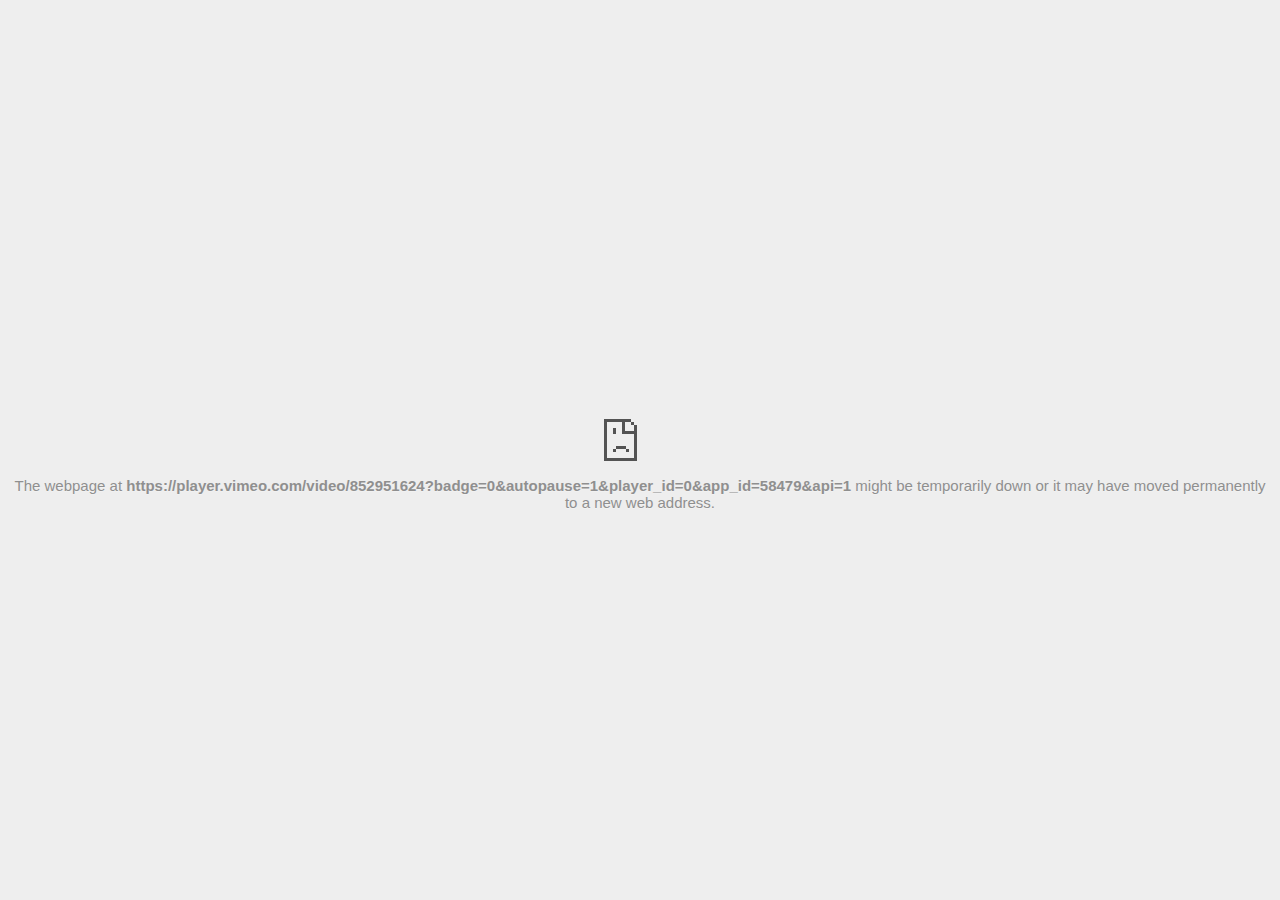
<file: index_files/852951624.html>
<!DOCTYPE html>
<!-- saved from url=(0122)file:///C:/Users/Admin/Desktop/Cloud%20Destinations_%20Digital%20Transformation,%20Data%20Engineering_files/852951624.html -->
<html dir="ltr" lang="en" subframe=""><head><meta http-equiv="Content-Type" content="text/html; charset=UTF-8">
  
  <meta name="color-scheme" content="light dark">
  <meta name="theme-color" content="#fff">
  <meta name="viewport" content="width=device-width, initial-scale=1.0,
                                 maximum-scale=1.0, user-scalable=no">
  <title>player.vimeo.com</title>
  <style>/* Copyright 2017 The Chromium Authors
 * Use of this source code is governed by a BSD-style license that can be
 * found in the LICENSE file. */

a {
  color: var(--link-color);
}

body {
  --background-color: #fff;
  --error-code-color: var(--google-gray-700);
  --google-blue-100: rgb(210, 227, 252);
  --google-blue-300: rgb(138, 180, 248);
  --google-blue-600: rgb(26, 115, 232);
  --google-blue-700: rgb(25, 103, 210);
  --google-gray-100: rgb(241, 243, 244);
  --google-gray-300: rgb(218, 220, 224);
  --google-gray-500: rgb(154, 160, 166);
  --google-gray-50: rgb(248, 249, 250);
  --google-gray-600: rgb(128, 134, 139);
  --google-gray-700: rgb(95, 99, 104);
  --google-gray-800: rgb(60, 64, 67);
  --google-gray-900: rgb(32, 33, 36);
  --heading-color: var(--google-gray-900);
  --link-color: rgb(88, 88, 88);
  --popup-container-background-color: rgba(0,0,0,.65);
  --primary-button-fill-color-active: var(--google-blue-700);
  --primary-button-fill-color: var(--google-blue-600);
  --primary-button-text-color: #fff;
  --quiet-background-color: rgb(247, 247, 247);
  --secondary-button-border-color: var(--google-gray-500);
  --secondary-button-fill-color: #fff;
  --secondary-button-hover-border-color: var(--google-gray-600);
  --secondary-button-hover-fill-color: var(--google-gray-50);
  --secondary-button-text-color: var(--google-gray-700);
  --small-link-color: var(--google-gray-700);
  --text-color: var(--google-gray-700);
  background: var(--background-color);
  color: var(--text-color);
  word-wrap: break-word;
}

.nav-wrapper .secondary-button {
  background: var(--secondary-button-fill-color);
  border: 1px solid var(--secondary-button-border-color);
  color: var(--secondary-button-text-color);
  float: none;
  margin: 0;
  padding: 8px 16px;
}

.hidden {
  display: none;
}

html {
  -webkit-text-size-adjust: 100%;
  font-size: 125%;
}

.icon {
  background-repeat: no-repeat;
  background-size: 100%;
}

@media (prefers-color-scheme: dark) {
  body {
    --background-color: var(--google-gray-900);
    --error-code-color: var(--google-gray-500);
    --heading-color: var(--google-gray-500);
    --link-color: var(--google-blue-300);
    --primary-button-fill-color-active: rgb(129, 162, 208);
    --primary-button-fill-color: var(--google-blue-300);
    --primary-button-text-color: var(--google-gray-900);
    --quiet-background-color: var(--background-color);
    --secondary-button-border-color: var(--google-gray-700);
    --secondary-button-fill-color: var(--google-gray-900);
    --secondary-button-hover-fill-color: rgb(48, 51, 57);
    --secondary-button-text-color: var(--google-blue-300);
    --small-link-color: var(--google-blue-300);
    --text-color: var(--google-gray-500);
  }
}
</style>
  <style>/* Copyright 2014 The Chromium Authors
   Use of this source code is governed by a BSD-style license that can be
   found in the LICENSE file. */

button {
  border: 0;
  border-radius: 20px;
  box-sizing: border-box;
  color: var(--primary-button-text-color);
  cursor: pointer;
  float: right;
  font-size: .875em;
  margin: 0;
  padding: 8px 16px;
  transition: box-shadow 150ms cubic-bezier(0.4, 0, 0.2, 1);
  user-select: none;
}

[dir='rtl'] button {
  float: left;
}

.bad-clock button,
.captive-portal button,
.https-only button,
.insecure-form button,
.lookalike-url button,
.main-frame-blocked button,
.neterror button,
.pdf button,
.ssl button,
.enterprise-block button,
.enterprise-warn button,
.safe-browsing-billing button {
  background: var(--primary-button-fill-color);
}

button:active {
  background: var(--primary-button-fill-color-active);
  outline: 0;
}

#debugging {
  display: inline;
  overflow: auto;
}

.debugging-content {
  line-height: 1em;
  margin-bottom: 0;
  margin-top: 1em;
}

.debugging-content-fixed-width {
  display: block;
  font-family: monospace;
  font-size: 1.2em;
  margin-top: 0.5em;
}

.debugging-title {
  font-weight: bold;
}

#details {
  margin: 0 0 50px;
}

#details p:not(:first-of-type) {
  margin-top: 20px;
}

.secondary-button:active {
  border-color: white;
  box-shadow: 0 1px 2px 0 rgba(60, 64, 67, .3),
      0 2px 6px 2px rgba(60, 64, 67, .15);
}

.secondary-button:hover {
  background: var(--secondary-button-hover-fill-color);
  border-color: var(--secondary-button-hover-border-color);
  text-decoration: none;
}

.error-code {
  color: var(--error-code-color);
  font-size: .8em;
  margin-top: 12px;
  text-transform: uppercase;
}

#error-debugging-info {
  font-size: 0.8em;
}

h1 {
  color: var(--heading-color);
  font-size: 1.6em;
  font-weight: normal;
  line-height: 1.25em;
  margin-bottom: 16px;
}

h2 {
  font-size: 1.2em;
  font-weight: normal;
}

.icon {
  height: 72px;
  margin: 0 0 40px;
  width: 72px;
}

input[type=checkbox] {
  opacity: 0;
}

input[type=checkbox]:focus ~ .checkbox::after {
  outline: -webkit-focus-ring-color auto 5px;
}

.interstitial-wrapper {
  box-sizing: border-box;
  font-size: 1em;
  line-height: 1.6em;
  margin: 14vh auto 0;
  max-width: 600px;
  width: 100%;
}

#main-message > p {
  display: inline;
}

#extended-reporting-opt-in {
  font-size: .875em;
  margin-top: 32px;
}

#extended-reporting-opt-in label {
  display: grid;
  grid-template-columns: 1.8em 1fr;
  position: relative;
}

#enhanced-protection-message {
  border-radius: 20px;
  font-size: 1em;
  margin-top: 32px;
  padding: 10px 5px;
}

#enhanced-protection-message a {
  color: var(--google-red-10);
}

#enhanced-protection-message label {
  display: grid;
  grid-template-columns: 2.5em 1fr;
  position: relative;
}

#enhanced-protection-message div {
  margin: 0.5em;
}

#enhanced-protection-message .icon {
  height: 1.5em;
  vertical-align: middle;
  width: 1.5em;
}

.nav-wrapper {
  margin-top: 51px;
}

.nav-wrapper::after {
  clear: both;
  content: '';
  display: table;
  width: 100%;
}

.small-link {
  color: var(--small-link-color);
  font-size: .875em;
}

.checkboxes {
  flex: 0 0 24px;
}

.checkbox {
  --padding: .9em;
  background: transparent;
  display: block;
  height: 1em;
  left: -1em;
  padding-inline-start: var(--padding);
  position: absolute;
  right: 0;
  top: -.5em;
  width: 1em;
}

.checkbox::after {
  border: 1px solid white;
  border-radius: 2px;
  content: '';
  height: 1em;
  left: var(--padding);
  position: absolute;
  top: var(--padding);
  width: 1em;
}

.checkbox::before {
  background: transparent;
  border: 2px solid white;
  border-inline-end-width: 0;
  border-top-width: 0;
  content: '';
  height: .2em;
  left: calc(.3em + var(--padding));
  opacity: 0;
  position: absolute;
  top: calc(.3em  + var(--padding));
  transform: rotate(-45deg);
  width: .5em;
}

input[type=checkbox]:checked ~ .checkbox::before {
  opacity: 1;
}

#recurrent-error-message {
  background: #ededed;
  border-radius: 4px;
  margin-bottom: 16px;
  margin-top: 12px;
  padding: 12px 16px;
}

.showing-recurrent-error-message #extended-reporting-opt-in {
  margin-top: 16px;
}

.showing-recurrent-error-message #enhanced-protection-message {
  margin-top: 16px;
}

@media (max-width: 700px) {
  .interstitial-wrapper {
    padding: 0 10%;
  }

  #error-debugging-info {
    overflow: auto;
  }
}

@media (max-width: 420px) {
  button,
  [dir='rtl'] button,
  .small-link {
    float: none;
    font-size: .825em;
    font-weight: 500;
    margin: 0;
    width: 100%;
  }

  button {
    padding: 16px 24px;
  }

  #details {
    margin: 20px 0 20px 0;
  }

  #details p:not(:first-of-type) {
    margin-top: 10px;
  }

  .secondary-button:not(.hidden) {
    display: block;
    margin-top: 20px;
    text-align: center;
    width: 100%;
  }

  .interstitial-wrapper {
    padding: 0 5%;
  }

  #extended-reporting-opt-in {
    margin-top: 24px;
  }

  #enhanced-protection-message {
    margin-top: 24px;
  }

  .nav-wrapper {
    margin-top: 30px;
  }
}

/**
 * Mobile specific styling.
 * Navigation buttons are anchored to the bottom of the screen.
 * Details message replaces the top content in its own scrollable area.
 */

@media (max-width: 420px) {
  .nav-wrapper .secondary-button {
    border: 0;
    margin: 16px 0 0;
    margin-inline-end: 0;
    padding-bottom: 16px;
    padding-top: 16px;
  }
}

/* Fixed nav. */
@media (min-width: 240px) and (max-width: 420px) and
       (min-height: 401px),
       (min-width: 421px) and (min-height: 240px) and
       (max-height: 560px) {
  body .nav-wrapper {
    background: var(--background-color);
    bottom: 0;
    box-shadow: 0 -12px 24px var(--background-color);
    left: 0;
    margin: 0 auto;
    max-width: 736px;
    padding-inline-end: 24px;
    padding-inline-start: 24px;
    position: fixed;
    right: 0;
    width: 100%;
    z-index: 2;
  }

  .interstitial-wrapper {
    max-width: 736px;
  }

  #details,
  #main-content {
    padding-bottom: 40px;
  }

  #details {
    padding-top: 5.5vh;
  }

  button.small-link {
    color: var(--google-blue-600);
  }
}

@media (max-width: 420px) and (orientation: portrait),
       (max-height: 560px) {
  body {
    margin: 0 auto;
  }

  button,
  [dir='rtl'] button,
  button.small-link,
  .nav-wrapper .secondary-button {
    font-family: Roboto-Regular,Helvetica;
    font-size: .933em;
    margin: 6px 0;
    transform: translatez(0);
  }

  .nav-wrapper {
    box-sizing: border-box;
    padding-bottom: 8px;
    width: 100%;
  }

  #details {
    box-sizing: border-box;
    height: auto;
    margin: 0;
    opacity: 1;
    transition: opacity 250ms cubic-bezier(0.4, 0, 0.2, 1);
  }

  #details.hidden,
  #main-content.hidden {
    height: 0;
    opacity: 0;
    overflow: hidden;
    padding-bottom: 0;
    transition: none;
  }

  h1 {
    font-size: 1.5em;
    margin-bottom: 8px;
  }

  .icon {
    margin-bottom: 5.69vh;
  }

  .interstitial-wrapper {
    box-sizing: border-box;
    margin: 7vh auto 12px;
    padding: 0 24px;
    position: relative;
  }

  .interstitial-wrapper p {
    font-size: .95em;
    line-height: 1.61em;
    margin-top: 8px;
  }

  #main-content {
    margin: 0;
    transition: opacity 100ms cubic-bezier(0.4, 0, 0.2, 1);
  }

  .small-link {
    border: 0;
  }

  .suggested-left > #control-buttons,
  .suggested-right > #control-buttons {
    float: none;
    margin: 0;
  }
}

@media (min-width: 421px) and (min-height: 500px) and (max-height: 560px) {
  .interstitial-wrapper {
    margin-top: 10vh;
  }
}

@media (min-height: 400px) and (orientation:portrait) {
  .interstitial-wrapper {
    margin-bottom: 145px;
  }
}

@media (min-height: 299px) {
  .nav-wrapper {
    padding-bottom: 16px;
  }
}

@media (max-height: 560px) and (min-height: 240px) and (orientation:landscape) {
  .extended-reporting-has-checkbox #details {
    padding-bottom: 80px;
  }
}

@media (min-height: 500px) and (max-height: 650px) and (max-width: 414px) and
       (orientation: portrait) {
  .interstitial-wrapper {
    margin-top: 7vh;
  }
}

@media (min-height: 650px) and (max-width: 414px) and (orientation: portrait) {
  .interstitial-wrapper {
    margin-top: 10vh;
  }
}

/* Small mobile screens. No fixed nav. */
@media (max-height: 400px) and (orientation: portrait),
       (max-height: 239px) and (orientation: landscape),
       (max-width: 419px) and (max-height: 399px) {
  .interstitial-wrapper {
    display: flex;
    flex-direction: column;
    margin-bottom: 0;
  }

  #details {
    flex: 1 1 auto;
    order: 0;
  }

  #main-content {
    flex: 1 1 auto;
    order: 0;
  }

  .nav-wrapper {
    flex: 0 1 auto;
    margin-top: 8px;
    order: 1;
    padding-inline-end: 0;
    padding-inline-start: 0;
    position: relative;
    width: 100%;
  }

  button,
  .nav-wrapper .secondary-button {
    padding: 16px 24px;
  }

  button.small-link {
    color: var(--google-blue-600);
  }
}

@media (max-width: 239px) and (orientation: portrait) {
  .nav-wrapper {
    padding-inline-end: 0;
    padding-inline-start: 0;
  }
}
</style>
  <style>/* Copyright 2013 The Chromium Authors
 * Use of this source code is governed by a BSD-style license that can be
 * found in the LICENSE file. */

/* Don't use the main frame div when the error is in a subframe. */
html[subframe] #main-frame-error {
  display: none;
}

/* Don't use the subframe error div when the error is in a main frame. */
html:not([subframe]) #sub-frame-error {
  display: none;
}

h1 {
  margin-top: 0;
  word-wrap: break-word;
}

h1 span {
  font-weight: 500;
}

a {
  text-decoration: none;
}

.icon {
  -webkit-user-select: none;
  display: inline-block;
}

.icon-generic {
  /* Can't access chrome://theme/IDR_ERROR_NETWORK_GENERIC from an untrusted
   * renderer process, so embed the resource manually. */
  content: -webkit-image-set(
      url([data-uri]) 1x,
      url([data-uri]) 2x);
}

.icon-info {
  content: -webkit-image-set(
      url([data-uri]) 1x,
      url([data-uri]) 2x);
}

.icon-offline {
  content: -webkit-image-set(
      url([data-uri]) 1x,
      url([data-uri]) 2x);
  position: relative;
}

.icon-disabled {
  content: -webkit-image-set(
      url([data-uri]) 1x,
      url([data-uri]) 2x);
  width: 112px;
}

.hidden {
  display: none;
}

#suggestions-list a {
  color: var(--google-blue-600);
}

#suggestions-list p {
  margin-block-end: 0;
}

#suggestions-list ul {
  margin-top: 0;
}

.single-suggestion {
  list-style-type: none;
  padding-inline-start: 0;
}

#error-information-button {
  content: url([data-uri]);
  height: 24px;
  vertical-align: -.15em;
  width: 24px;
}

.use-popup-container#error-information-popup-container
  #error-information-popup {
  align-items: center;
  background-color: var(--popup-container-background-color);
  display: flex;
  height: 100%;
  left: 0;
  position: fixed;
  top: 0;
  width: 100%;
  z-index: 100;
}

.use-popup-container#error-information-popup-container
  #error-information-popup-content > p {
  margin-bottom: 11px;
  margin-inline-start: 20px;
}

.use-popup-container#error-information-popup-container #suggestions-list ul {
  margin-inline-start: 15px;
}

.use-popup-container#error-information-popup-container
  #error-information-popup-box {
  background-color: var(--background-color);
  left: 5%;
  padding-bottom: 15px;
  padding-top: 15px;
  position: fixed;
  width: 90%;
  z-index: 101;
}

.use-popup-container#error-information-popup-container div.error-code {
  margin-inline-start: 20px;
}

.use-popup-container#error-information-popup-container #suggestions-list p {
  margin-inline-start: 20px;
}

:not(.use-popup-container)#error-information-popup-container
  #error-information-popup-close {
  display: none;
}

#error-information-popup-close {
  margin-bottom: 0;
  margin-inline-end: 35px;
  margin-top: 15px;
  text-align: end;
}

.link-button {
  color: rgb(66, 133, 244);
  display: inline-block;
  font-weight: bold;
  text-transform: uppercase;
}

#sub-frame-error-details {

  color: #8F8F8F;

  /* Not done on mobile for performance reasons. */
  text-shadow: 0 1px 0 rgba(255,255,255,0.3);

}

[jscontent=hostName],
[jscontent=failedUrl] {
  overflow-wrap: break-word;
}

.secondary-button {
  background: #d9d9d9;
  color: #696969;
  margin-inline-end: 16px;
}

.snackbar {
  background: #323232;
  border-radius: 2px;
  bottom: 24px;
  box-sizing: border-box;
  color: #fff;
  font-size: .87em;
  left: 24px;
  max-width: 568px;
  min-width: 288px;
  opacity: 0;
  padding: 16px 24px 12px;
  position: fixed;
  transform: translateY(90px);
  will-change: opacity, transform;
  z-index: 999;
}

.snackbar-show {
  -webkit-animation:
    show-snackbar 250ms cubic-bezier(0, 0, 0.2, 1) forwards,
    hide-snackbar 250ms cubic-bezier(0.4, 0, 1, 1) forwards 5s;
}

@-webkit-keyframes show-snackbar {
  100% {
    opacity: 1;
    transform: translateY(0);
  }
}

@-webkit-keyframes hide-snackbar {
  0% {
    opacity: 1;
    transform: translateY(0);
  }
  100% {
    opacity: 0;
    transform: translateY(90px);
  }
}

.suggestions {
  margin-top: 18px;
}

.suggestion-header {
  font-weight: bold;
  margin-bottom: 4px;
}

.suggestion-body {
  color: #777;
}

/* Decrease padding at low sizes. */
@media (max-width: 640px), (max-height: 640px) {
  h1 {
    margin: 0 0 15px;
  }
  .suggestions {
    margin-top: 10px;
  }
  .suggestion-header {
    margin-bottom: 0;
  }
}

#download-link,
#download-link-clicked {
  margin-bottom: 30px;
  margin-top: 30px;
}

#download-link-clicked {
  color: #BBB;
}

#download-link::before,
#download-link-clicked::before {
  content: url([data-uri]);
  display: inline-block;
  margin-inline-end: 4px;
  vertical-align: -webkit-baseline-middle;
}

#download-link-clicked::before {
  opacity: 0;
  width: 0;
}

#offline-content-list-visibility-card {
  border: 1px solid white;
  border-radius: 8px;
  display: flex;
  font-size: .8em;
  justify-content: space-between;
  line-height: 1;
}

#offline-content-list.list-hidden #offline-content-list-visibility-card {
  border-color: rgb(218, 220, 224);
}

#offline-content-list-visibility-card > div {
  padding: 1em;
}

#offline-content-list-title {
  color: var(--google-gray-700);
}

#offline-content-list-show-text,
#offline-content-list-hide-text {
  color: rgb(66, 133, 244);
}

/* Hides the "hide" text div when the offline content list is collapsed/hidden
 * and, alternatively, hides the "show" text div when the offline content list
 * is expanded/shown.
 */
#offline-content-list.list-hidden #offline-content-list-hide-text,
#offline-content-list:not(.list-hidden) #offline-content-list-show-text {
  display: none;
}

/* Controls the animation of the offline content list when it is expanded/shown.
 */
#offline-content-suggestions {
  /* Max-height has to be set for the height animation to work. The chosen value
   * is a little greater than the maximum height the list will have, when all
   * suggestions have images, so that it is never clamped. This makes so that
   * when the actual height is smaller then the animation is not as smooth.
   */
  max-height: 27em;
  transition: max-height 200ms ease-in, visibility 0s 200ms,
              opacity 200ms 200ms linear;
}

/* Controls the animation of the offline content list when it is
 * collapsed/hidden.
 */
#offline-content-list.list-hidden #offline-content-suggestions {
  max-height: 0;
  opacity: 0;
  transition: opacity 200ms linear, visibility 0s 200ms,
              max-height 200ms 200ms ease-out;
  visibility: hidden;
}

#offline-content-list {
  margin-inline-start: -5%;
  width: 110%;
}

/* The selectors below adjust the "overflow" of the suggestion cards contents
 * based on the same screen size based strategy used for the main frame, which
 * is applied by the `interstitial-wrapper` class. */
@media (max-width: 420px)  {
  #offline-content-list {
    margin-inline-start: -2.5%;
    width: 105%;
  }
}
@media (max-width: 420px) and (orientation: portrait),
       (max-height: 560px) {
  #offline-content-list {
    margin-inline-start: -12px;
    width: calc(100% + 24px);
  }
}

.suggestion-with-image .offline-content-suggestion-thumbnail {
  flex-basis: 8.2em;
  flex-shrink: 0;
}

.suggestion-with-image .offline-content-suggestion-thumbnail > img {
  height: 100%;
  width: 100%;
}

.suggestion-with-image #offline-content-list:not(.is-rtl)
.offline-content-suggestion-thumbnail > img {
  border-bottom-right-radius: 7px;
  border-top-right-radius: 7px;
}

.suggestion-with-image #offline-content-list.is-rtl
.offline-content-suggestion-thumbnail > img {
  border-bottom-left-radius: 7px;
  border-top-left-radius: 7px;
}

.suggestion-with-icon .offline-content-suggestion-thumbnail {
  align-items: center;
  display: flex;
  justify-content: center;
  min-height: 4.2em;
  min-width: 4.2em;
}

.suggestion-with-icon .offline-content-suggestion-thumbnail > div {
  align-items: center;
  background-color: rgb(241, 243, 244);
  border-radius: 50%;
  display: flex;
  height: 2.3em;
  justify-content: center;
  width: 2.3em;
}

.suggestion-with-icon .offline-content-suggestion-thumbnail > div > img {
  height: 1.45em;
  width: 1.45em;
}

.offline-content-suggestion-favicon {
  height: 1em;
  margin-inline-end: 0.4em;
  width: 1.4em;
}

.offline-content-suggestion-favicon > img {
  height: 1.4em;
  width: 1.4em;
}

.no-favicon .offline-content-suggestion-favicon {
  display: none;
}

.image-video {
  content: url([data-uri]);
}

.image-music-note {
  content: url([data-uri]);
}

.image-earth {
  content: url([data-uri]);
}

.image-file {
  content: url([data-uri]);
}

.offline-content-suggestion-texts {
  display: flex;
  flex-direction: column;
  justify-content: space-between;
  line-height: 1.3;
  padding: .9em;
  width: 100%;
}

.offline-content-suggestion-title {
  -webkit-box-orient: vertical;
  -webkit-line-clamp: 3;
  color: rgb(32, 33, 36);
  display: -webkit-box;
  font-size: 1.1em;
  overflow: hidden;
  text-overflow: ellipsis;
}

div.offline-content-suggestion {
  align-items: stretch;
  border: 1px solid rgb(218, 220, 224);
  border-radius: 8px;
  display: flex;
  justify-content: space-between;
  margin-bottom: .8em;
}

.suggestion-with-image {
  flex-direction: row;
  height: 8.2em;
  max-height: 8.2em;
}

.suggestion-with-icon {
  flex-direction: row-reverse;
  height: 4.2em;
  max-height: 4.2em;
}

.suggestion-with-icon .offline-content-suggestion-title {
  -webkit-line-clamp: 1;
  word-break: break-all;
}

.suggestion-with-icon .offline-content-suggestion-texts {
  padding-inline-start: 0;
}

.offline-content-suggestion-attribution-freshness {
  color: rgb(95, 99, 104);
  display: flex;
  font-size: .8em;
  line-height: 1.7em;
}

.offline-content-suggestion-attribution {
  -webkit-box-orient: vertical;
  -webkit-line-clamp: 1;
  display: -webkit-box;
  flex-shrink: 1;
  margin-inline-end: 0.3em;
  overflow: hidden;
  overflow-wrap: break-word;
  text-overflow: ellipsis;
  word-break: break-all;
}

.no-attribution .offline-content-suggestion-attribution {
  display: none;
}

.offline-content-suggestion-freshness::before {
  content: '-';
  display: inline-block;
  flex-shrink: 0;
  margin-inline-end: .1em;
  margin-inline-start: .1em;
}

.no-attribution .offline-content-suggestion-freshness::before {
  display: none;
}

.offline-content-suggestion-freshness {
  flex-shrink: 0;
}

.suggestion-with-image .offline-content-suggestion-pin-spacer {
  flex-grow: 100;
  flex-shrink: 1;
}

.suggestion-with-image .offline-content-suggestion-pin {
  content: url([data-uri]);
  flex-shrink: 0;
  height: 1.4em;
  margin-inline-start: .4em;
  width: 1.4em;
}

/* Controls the animation (and a bit more) of the launch-downloads-home action
 * button when the offline content list is expanded/shown.
 */
#offline-content-list-action {
  text-align: center;
  transition: visibility 0s 200ms, opacity 200ms 200ms linear;
}

/* Controls the animation of the launch-downloads-home action button when the
 * offline content list is collapsed/hidden.
 */
#offline-content-list.list-hidden #offline-content-list-action {
  opacity: 0;
  transition: opacity 200ms linear, visibility 0s 200ms;
  visibility: hidden;
}

#cancel-save-page-button {
  background-image: url([data-uri]);
  background-position: right 27px center;
  background-repeat: no-repeat;
  border: 1px solid var(--google-gray-300);
  border-radius: 5px;
  color: var(--google-gray-700);
  margin-bottom: 26px;
  padding-bottom: 16px;
  padding-inline-end: 88px;
  padding-inline-start: 16px;
  padding-top: 16px;
  text-align: start;
}

html[dir='rtl'] #cancel-save-page-button {
  background-position: left 27px center;
}

#save-page-for-later-button {
  display: flex;
  justify-content: start;
}

#save-page-for-later-button a::before {
  content: url([data-uri]);
  display: inline-block;
  margin-inline-end: 4px;
  vertical-align: -webkit-baseline-middle;
}

.hidden#save-page-for-later-button {
  display: none;
}

/* Don't allow overflow when in a subframe. */
html[subframe] body {
  overflow: hidden;
}

#sub-frame-error {
  -webkit-align-items: center;
  -webkit-flex-flow: column;
  -webkit-justify-content: center;
  background-color: #DDD;
  display: -webkit-flex;
  height: 100%;
  left: 0;
  position: absolute;
  text-align: center;
  top: 0;
  transition: background-color 200ms ease-in-out;
  width: 100%;
}

#sub-frame-error:hover {
  background-color: #EEE;
}

#sub-frame-error .icon-generic {
  margin: 0 0 16px;
}

#sub-frame-error-details {
  margin: 0 10px;
  text-align: center;
  visibility: hidden;
}

/* Show details only when hovering. */
#sub-frame-error:hover #sub-frame-error-details {
  visibility: visible;
}

/* If the iframe is too small, always hide the error code. */
/* TODO(mmenke): See if overflow: no-display works better, once supported. */
@media (max-width: 200px), (max-height: 95px) {
  #sub-frame-error-details {
    display: none;
  }
}

/* Adjust icon for small embedded frames in apps. */
@media (max-height: 100px) {
  #sub-frame-error .icon-generic {
    height: auto;
    margin: 0;
    padding-top: 0;
    width: 25px;
  }
}

/* details-button is special; it's a <button> element that looks like a link. */
#details-button {
  box-shadow: none;
  min-width: 0;
}

/* Styles for platform dependent separation of controls and details button. */
.suggested-left > #control-buttons,
.suggested-right > #details-button {
  float: left;
}

.suggested-right > #control-buttons,
.suggested-left > #details-button {
  float: right;
}

.suggested-left .secondary-button {
  margin-inline-end: 0;
  margin-inline-start: 16px;
}

#details-button.singular {
  float: none;
}

/* download-button shows both icon and text. */
#download-button {
  padding-bottom: 4px;
  padding-top: 4px;
  position: relative;
}

#download-button::before {
  background: -webkit-image-set(
      url([data-uri]) 1x,
      url([data-uri]) 2x)
    no-repeat;
  content: '';
  display: inline-block;
  height: 24px;
  margin-inline-end: 4px;
  margin-inline-start: -4px;
  vertical-align: middle;
  width: 24px;
}

#download-button:disabled {
  background: rgb(180, 206, 249);
  color: rgb(255, 255, 255);
}

#buttons::after {
  clear: both;
  content: '';
  display: block;
  width: 100%;
}

/* Offline page */
html[dir='rtl'] .runner-container,
html[dir='rtl'].offline .icon-offline {
  transform: scaleX(-1);
}

.offline {
  transition: filter 1.5s cubic-bezier(0.65, 0.05, 0.36, 1),
              background-color 1.5s cubic-bezier(0.65, 0.05, 0.36, 1);

  will-change: filter, background-color;

}

.offline body {
  transition: background-color 1.5s cubic-bezier(0.65, 0.05, 0.36, 1);
}

.offline #main-message > p {
  display: none;
}

.offline.inverted {
  background-color: #fff;
  filter: invert(1);
}

.offline.inverted body {
  background-color: #fff;
}

.offline .interstitial-wrapper {
  color: var(--text-color);
  font-size: 1em;
  line-height: 1.55;
  margin: 0 auto;
  max-width: 600px;
  padding-top: 100px;
  position: relative;
  width: 100%;
}

.offline .runner-container {
  direction: ltr;
  height: 150px;
  max-width: 600px;
  overflow: hidden;
  position: absolute;
  top: 35px;
  width: 44px;
}

.offline .runner-container:focus {
  outline: none;
}

.offline .runner-container:focus-visible {
  outline: 3px solid var(--google-blue-300);
}

.offline .runner-canvas {
  height: 150px;
  max-width: 600px;
  opacity: 1;
  overflow: hidden;
  position: absolute;
  top: 0;
  z-index: 10;
}

.offline .controller {
  height: 100vh;
  left: 0;
  position: absolute;
  top: 0;
  width: 100vw;
  z-index: 9;
}

#offline-resources {
  display: none;
}

#offline-instruction {
  image-rendering: pixelated;
  left: 0;
  margin: auto;
  position: absolute;
  right: 0;
  top: 60px;
  width: fit-content;
}

.offline-runner-live-region {
  bottom: 0;
  clip-path: polygon(0 0, 0 0, 0 0);
  color: var(--background-color);
  display: block;
  font-size: xx-small;
  overflow: hidden;
  position: absolute;
  text-align: center;
  transition: color 1.5s cubic-bezier(0.65, 0.05, 0.36, 1);
  user-select: none;
}

/* Custom toggle */
.slow-speed-option {
  align-items: center;
  background: var(--google-gray-50);
  border-radius: 24px/50%;
  bottom: 0;
  color: var(--error-code-color);
  display: inline-flex;
  font-size: 1em;
  left: 0;
  line-height: 1.1em;
  margin: 5px auto;
  padding: 2px 12px 3px 20px;
  position: absolute;
  right: 0;
  width: max-content;
  z-index: 999;
}

.slow-speed-option.hidden {
  display: none;
}

.slow-speed-option [type=checkbox] {
  opacity: 0;
  pointer-events: none;
  position: absolute;
}

.slow-speed-option .slow-speed-toggle {
  cursor: pointer;
  margin-inline-start: 8px;
  padding: 8px 4px;
  position: relative;
}

.slow-speed-option [type=checkbox]:disabled ~ .slow-speed-toggle {
  cursor: default;
}

.slow-speed-option-label [type=checkbox] {
  opacity: 0;
  pointer-events: none;
  position: absolute;
}

.slow-speed-option .slow-speed-toggle::before,
.slow-speed-option .slow-speed-toggle::after {
  content: '';
  display: block;
  margin: 0 3px;
  transition: all 100ms cubic-bezier(0.4, 0, 1, 1);
}

.slow-speed-option .slow-speed-toggle::before {
  background: rgb(189,193,198);
  border-radius: 0.65em;
  height: 0.9em;
  width: 2em;
}

.slow-speed-option .slow-speed-toggle::after {
  background: #fff;
  border-radius: 50%;
  box-shadow: 0 1px 3px 0 rgb(0 0 0 / 40%);
  height: 1.2em;
  position: absolute;
  top: 51%;
  transform: translate(-20%, -50%);
  width: 1.1em;
}

.slow-speed-option [type=checkbox]:focus + .slow-speed-toggle {
  box-shadow: 0 0 8px rgb(94, 158, 214);
  outline: 1px solid rgb(93, 157, 213);
}

.slow-speed-option [type=checkbox]:checked + .slow-speed-toggle::before {
  background: var(--google-blue-600);
  opacity: 0.5;
}

.slow-speed-option [type=checkbox]:checked + .slow-speed-toggle::after {
  background: var(--google-blue-600);
  transform: translate(calc(2em - 90%), -50%);
}

.slow-speed-option [type=checkbox]:checked:disabled +
  .slow-speed-toggle::before {
  background: rgb(189,193,198);
}

.slow-speed-option [type=checkbox]:checked:disabled +
  .slow-speed-toggle::after {
  background: var(--google-gray-50);
}

@media (max-width: 420px) {
  #download-button {
    padding-bottom: 12px;
    padding-top: 12px;
  }

  .suggested-left > #control-buttons,
  .suggested-right > #control-buttons {
    float: none;
  }

  .snackbar {
    border-radius: 0;
    bottom: 0;
    left: 0;
    width: 100%;
  }
}

@media (max-height: 350px) {
  h1 {
    margin: 0 0 15px;
  }

  .icon-offline {
    margin: 0 0 10px;
  }

  .interstitial-wrapper {
    margin-top: 5%;
  }

  .nav-wrapper {
    margin-top: 30px;
  }
}

@media (min-width: 420px) and (max-width: 736px) and
       (min-height: 240px) and (max-height: 420px) and
       (orientation:landscape) {
  .interstitial-wrapper {
    margin-bottom: 100px;
  }
}

@media (max-width: 360px) and (max-height: 480px) {
  .offline .interstitial-wrapper {
    padding-top: 60px;
  }

  .offline .runner-container {
    top: 8px;
  }
}

@media (min-height: 240px) and (orientation: landscape) {
  .offline .interstitial-wrapper {
    margin-bottom: 90px;
  }

  .icon-offline {
    margin-bottom: 20px;
  }
}

@media (max-height: 320px) and (orientation: landscape) {
  .icon-offline {
    margin-bottom: 0;
  }

  .offline .runner-container {
    top: 10px;
  }
}

@media (max-width: 240px) {
  button {
    padding-inline-end: 12px;
    padding-inline-start: 12px;
  }

  .interstitial-wrapper {
    overflow: inherit;
    padding: 0 8px;
  }
}

@media (max-width: 120px) {
  button {
    width: auto;
  }
}

.arcade-mode,
.arcade-mode .runner-container,
.arcade-mode .runner-canvas {
  image-rendering: pixelated;
  max-width: 100%;
  overflow: hidden;
}

.arcade-mode #buttons,
.arcade-mode #main-content {
  opacity: 0;
  overflow: hidden;
}

.arcade-mode .interstitial-wrapper {
  height: 100vh;
  max-width: 100%;
  overflow: hidden;
}

.arcade-mode .runner-container {
  left: 0;
  margin: auto;
  right: 0;
  transform-origin: top center;
  transition: transform 250ms cubic-bezier(0.4, 0, 1, 1) 400ms;
  z-index: 2;
}

@media (prefers-color-scheme: dark) {
  .icon {
    filter: invert(1);
  }

  .offline .runner-canvas {
    filter: invert(1);
  }

  .offline.inverted {
    background-color: var(--background-color);
    filter: invert(0);
  }

  .offline.inverted body {
    background-color: #fff;
  }

  .offline.inverted .offline-runner-live-region {
    color: #fff;
  }

  #suggestions-list a {
    color: var(--link-color);
  }

  #error-information-button {
    filter: invert(0.6);
  }

  .slow-speed-option {
    background: var(--google-gray-800);
    color: var(--google-gray-100);
  }

  .slow-speed-option .slow-speed-toggle::before,
  .slow-speed-option [type=checkbox]:checked:disabled +
    .slow-speed-toggle::before {
     background: rgb(189,193,198);
  }

  .slow-speed-option [type=checkbox]:checked + .slow-speed-toggle::after,
  .slow-speed-option [type=checkbox]:checked + .slow-speed-toggle::before {
    background: var(--google-blue-300);
  }
}
</style>
  <script>// Copyright 2017 The Chromium Authors
// Use of this source code is governed by a BSD-style license that can be
// found in the LICENSE file.


const HIDDEN_CLASS$1 = 'hidden';

// 

//

// Copyright 2015 The Chromium Authors
// Use of this source code is governed by a BSD-style license that can be
// found in the LICENSE file.


let mobileNav = false;

/**
 * For small screen mobile the navigation buttons are moved
 * below the advanced text.
 */
function onResize() {
  const helpOuterBox = document.querySelector('#details');
  const mainContent = document.querySelector('#main-content');
  const mediaQuery = '(min-width: 240px) and (max-width: 420px) and ' +
      '(min-height: 401px), ' +
      '(max-height: 560px) and (min-height: 240px) and ' +
      '(min-width: 421px)';

  const detailsHidden = helpOuterBox.classList.contains(HIDDEN_CLASS$1);
  const runnerContainer = document.querySelector('.runner-container');

  // Check for change in nav status.
  if (mobileNav !== window.matchMedia(mediaQuery).matches) {
    mobileNav = !mobileNav;

    // Handle showing the top content / details sections according to state.
    if (mobileNav) {
      mainContent.classList.toggle(HIDDEN_CLASS$1, !detailsHidden);
      helpOuterBox.classList.toggle(HIDDEN_CLASS$1, detailsHidden);
      if (runnerContainer) {
        runnerContainer.classList.toggle(HIDDEN_CLASS$1, !detailsHidden);
      }
    } else if (!detailsHidden) {
      // Non mobile nav with visible details.
      mainContent.classList.remove(HIDDEN_CLASS$1);
      helpOuterBox.classList.remove(HIDDEN_CLASS$1);
      if (runnerContainer) {
        runnerContainer.classList.remove(HIDDEN_CLASS$1);
      }
    }
  }
}

function setupMobileNav() {
  window.addEventListener('resize', onResize);
  onResize();
}

document.addEventListener('DOMContentLoaded', setupMobileNav);

// Copyright 2022 The Chromium Authors
// Use of this source code is governed by a BSD-style license that can be
// found in the LICENSE file.
/**
 * Verify |value| is truthy.
 * @param value A value to check for truthiness. Note that this
 *     may be used to test whether |value| is defined or not, and we don't want
 *     to force a cast to boolean.
 */
function assert(value, message) {
    if (value) {
        return;
    }
    throw new Error('Assertion failed' + (message ? `: ${message}` : ''));
}

// Copyright 2022 The Chromium Authors
// Use of this source code is governed by a BSD-style license that can be
// found in the LICENSE file.
/**
 * @fileoverview This file defines a singleton which provides access to all data
 * that is available as soon as the page's resources are loaded (before DOM
 * content has finished loading). This data includes both localized strings and
 * any data that is important to have ready from a very early stage (e.g. things
 * that must be displayed right away).
 *
 * Note that loadTimeData is not guaranteed to be consistent between page
 * refreshes (https://crbug.com/740629) and should not contain values that might
 * change if the page is re-opened later.
 */
class LoadTimeData {
    constructor() {
        this.data_ = null;
    }
    /**
     * Sets the backing object.
     *
     * Note that there is no getter for |data_| to discourage abuse of the form:
     *
     *     var value = loadTimeData.data()['key'];
     */
    set data(value) {
        assert(!this.data_, 'Re-setting data.');
        this.data_ = value;
    }
    /**
     * @param id An ID of a value that might exist.
     * @return True if |id| is a key in the dictionary.
     */
    valueExists(id) {
        assert(this.data_, 'No data. Did you remember to include strings.js?');
        return id in this.data_;
    }
    /**
     * Fetches a value, expecting that it exists.
     * @param id The key that identifies the desired value.
     * @return The corresponding value.
     */
    getValue(id) {
        assert(this.data_, 'No data. Did you remember to include strings.js?');
        const value = this.data_[id];
        assert(typeof value !== 'undefined', 'Could not find value for ' + id);
        return value;
    }
    /**
     * As above, but also makes sure that the value is a string.
     * @param id The key that identifies the desired string.
     * @return The corresponding string value.
     */
    getString(id) {
        const value = this.getValue(id);
        assert(typeof value === 'string', `[${value}] (${id}) is not a string`);
        return value;
    }
    /**
     * Returns a formatted localized string where $1 to $9 are replaced by the
     * second to the tenth argument.
     * @param id The ID of the string we want.
     * @param args The extra values to include in the formatted output.
     * @return The formatted string.
     */
    getStringF(id, ...args) {
        const value = this.getString(id);
        if (!value) {
            return '';
        }
        return this.substituteString(value, ...args);
    }
    /**
     * Returns a formatted localized string where $1 to $9 are replaced by the
     * second to the tenth argument. Any standalone $ signs must be escaped as
     * $$.
     * @param label The label to substitute through. This is not an resource ID.
     * @param args The extra values to include in the formatted output.
     * @return The formatted string.
     */
    substituteString(label, ...args) {
        return label.replace(/\$(.|$|\n)/g, function (m) {
            assert(m.match(/\$[$1-9]/), 'Unescaped $ found in localized string.');
            if (m === '$$') {
                return '$';
            }
            const substitute = args[Number(m[1]) - 1];
            if (substitute === undefined || substitute === null) {
                // Not all callers actually provide values for all substitutes. Return
                // an empty value for this case.
                return '';
            }
            return substitute.toString();
        });
    }
    /**
     * Returns a formatted string where $1 to $9 are replaced by the second to
     * tenth argument, split apart into a list of pieces describing how the
     * substitution was performed. Any standalone $ signs must be escaped as $$.
     * @param label A localized string to substitute through.
     *     This is not an resource ID.
     * @param args The extra values to include in the formatted output.
     * @return The formatted string pieces.
     */
    getSubstitutedStringPieces(label, ...args) {
        // Split the string by separately matching all occurrences of $1-9 and of
        // non $1-9 pieces.
        const pieces = (label.match(/(\$[1-9])|(([^$]|\$([^1-9]|$))+)/g) ||
            []).map(function (p) {
            // Pieces that are not $1-9 should be returned after replacing $$
            // with $.
            if (!p.match(/^\$[1-9]$/)) {
                assert((p.match(/\$/g) || []).length % 2 === 0, 'Unescaped $ found in localized string.');
                return { value: p.replace(/\$\$/g, '$'), arg: null };
            }
            // Otherwise, return the substitution value.
            const substitute = args[Number(p[1]) - 1];
            if (substitute === undefined || substitute === null) {
                // Not all callers actually provide values for all substitutes. Return
                // an empty value for this case.
                return { value: '', arg: p };
            }
            return { value: substitute.toString(), arg: p };
        });
        return pieces;
    }
    /**
     * As above, but also makes sure that the value is a boolean.
     * @param id The key that identifies the desired boolean.
     * @return The corresponding boolean value.
     */
    getBoolean(id) {
        const value = this.getValue(id);
        assert(typeof value === 'boolean', `[${value}] (${id}) is not a boolean`);
        return value;
    }
    /**
     * As above, but also makes sure that the value is an integer.
     * @param id The key that identifies the desired number.
     * @return The corresponding number value.
     */
    getInteger(id) {
        const value = this.getValue(id);
        assert(typeof value === 'number', `[${value}] (${id}) is not a number`);
        assert(value === Math.floor(value), 'Number isn\'t integer: ' + value);
        return value;
    }
    /**
     * Override values in loadTimeData with the values found in |replacements|.
     * @param replacements The dictionary object of keys to replace.
     */
    overrideValues(replacements) {
        assert(typeof replacements === 'object', 'Replacements must be a dictionary object.');
        assert(this.data_, 'Data must exist before being overridden');
        for (const key in replacements) {
            this.data_[key] = replacements[key];
        }
    }
    /**
     * Reset loadTimeData's data. Should only be used in tests.
     * @param newData The data to restore to, when null restores to unset state.
     */
    resetForTesting(newData = null) {
        this.data_ = newData;
    }
    /**
     * @return Whether loadTimeData.data has been set.
     */
    isInitialized() {
        return this.data_ !== null;
    }
}
const loadTimeData = new LoadTimeData();

// Copyright 2023 The Chromium Authors
// Use of this source code is governed by a BSD-style license that can be
// found in the LICENSE file.

const HIDDEN_CLASS = 'hidden';

// Copyright 2021 The Chromium Authors
// Use of this source code is governed by a BSD-style license that can be
// found in the LICENSE file.


//******************************************************************************

/**
 * Collision box object.
 * @param {number} x X position.
 * @param {number} y Y Position.
 * @param {number} w Width.
 * @param {number} h Height.
 * @constructor
 */
function CollisionBox(x, y, w, h) {
  this.x = x;
  this.y = y;
  this.width = w;
  this.height = h;
}

/**
 * T-Rex runner sprite definitions.
 */
const spriteDefinitionByType = {
  original: {
    LDPI: {
      BACKGROUND_EL: {x: 86, y: 2},
      CACTUS_LARGE: {x: 332, y: 2},
      CACTUS_SMALL: {x: 228, y: 2},
      OBSTACLE_2: {x: 332, y: 2},
      OBSTACLE: {x: 228, y: 2},
      CLOUD: {x: 86, y: 2},
      HORIZON: {x: 2, y: 54},
      MOON: {x: 484, y: 2},
      PTERODACTYL: {x: 134, y: 2},
      RESTART: {x: 2, y: 68},
      TEXT_SPRITE: {x: 655, y: 2},
      TREX: {x: 848, y: 2},
      STAR: {x: 645, y: 2},
      COLLECTABLE: {x: 2, y: 2},
      ALT_GAME_END: {x: 121, y: 2},
    },
    HDPI: {
      BACKGROUND_EL: {x: 166, y: 2},
      CACTUS_LARGE: {x: 652, y: 2},
      CACTUS_SMALL: {x: 446, y: 2},
      OBSTACLE_2: {x: 652, y: 2},
      OBSTACLE: {x: 446, y: 2},
      CLOUD: {x: 166, y: 2},
      HORIZON: {x: 2, y: 104},
      MOON: {x: 954, y: 2},
      PTERODACTYL: {x: 260, y: 2},
      RESTART: {x: 2, y: 130},
      TEXT_SPRITE: {x: 1294, y: 2},
      TREX: {x: 1678, y: 2},
      STAR: {x: 1276, y: 2},
      COLLECTABLE: {x: 4, y: 4},
      ALT_GAME_END: {x: 242, y: 4},
    },
    MAX_GAP_COEFFICIENT: 1.5,
    MAX_OBSTACLE_LENGTH: 3,
    HAS_CLOUDS: 1,
    BOTTOM_PAD: 10,
    TREX: {
      WAITING_1: {x: 44, w: 44, h: 47, xOffset: 0},
      WAITING_2: {x: 0, w: 44, h: 47, xOffset: 0},
      RUNNING_1: {x: 88, w: 44, h: 47, xOffset: 0},
      RUNNING_2: {x: 132, w: 44, h: 47, xOffset: 0},
      JUMPING: {x: 0, w: 44, h: 47, xOffset: 0},
      CRASHED: {x: 220, w: 44, h: 47, xOffset: 0},
      COLLISION_BOXES: [
        new CollisionBox(22, 0, 17, 16),
        new CollisionBox(1, 18, 30, 9),
        new CollisionBox(10, 35, 14, 8),
        new CollisionBox(1, 24, 29, 5),
        new CollisionBox(5, 30, 21, 4),
        new CollisionBox(9, 34, 15, 4),
      ],
    },
    /** @type {Array<ObstacleType>} */
    OBSTACLES: [
      {
        type: 'CACTUS_SMALL',
        width: 17,
        height: 35,
        yPos: 105,
        multipleSpeed: 4,
        minGap: 120,
        minSpeed: 0,
        collisionBoxes: [
          new CollisionBox(0, 7, 5, 27),
          new CollisionBox(4, 0, 6, 34),
          new CollisionBox(10, 4, 7, 14),
        ],
      },
      {
        type: 'CACTUS_LARGE',
        width: 25,
        height: 50,
        yPos: 90,
        multipleSpeed: 7,
        minGap: 120,
        minSpeed: 0,
        collisionBoxes: [
          new CollisionBox(0, 12, 7, 38),
          new CollisionBox(8, 0, 7, 49),
          new CollisionBox(13, 10, 10, 38),
        ],
      },
      {
        type: 'PTERODACTYL',
        width: 46,
        height: 40,
        yPos: [100, 75, 50],    // Variable height.
        yPosMobile: [100, 50],  // Variable height mobile.
        multipleSpeed: 999,
        minSpeed: 8.5,
        minGap: 150,
        collisionBoxes: [
          new CollisionBox(15, 15, 16, 5),
          new CollisionBox(18, 21, 24, 6),
          new CollisionBox(2, 14, 4, 3),
          new CollisionBox(6, 10, 4, 7),
          new CollisionBox(10, 8, 6, 9),
        ],
        numFrames: 2,
        frameRate: 1000 / 6,
        speedOffset: .8,
      },
    ],
    BACKGROUND_EL: {
      'CLOUD': {
        HEIGHT: 14,
        MAX_CLOUD_GAP: 400,
        MAX_SKY_LEVEL: 30,
        MIN_CLOUD_GAP: 100,
        MIN_SKY_LEVEL: 71,
        OFFSET: 4,
        WIDTH: 46,
        X_POS: 1,
        Y_POS: 120,
      },
    },
    BACKGROUND_EL_CONFIG: {
      MAX_BG_ELS: 1,
      MAX_GAP: 400,
      MIN_GAP: 100,
      POS: 0,
      SPEED: 0.5,
      Y_POS: 125,
    },
    LINES: [
      {SOURCE_X: 2, SOURCE_Y: 52, WIDTH: 600, HEIGHT: 12, YPOS: 127},
    ],
  },
};

// Copyright 2014 The Chromium Authors
// Use of this source code is governed by a BSD-style license that can be
// found in the LICENSE file.


/**
 * T-Rex runner.
 * @param {string} outerContainerId Outer containing element id.
 * @param {!Object=} opt_config
 * @constructor
 * @implements {EventListener}
 * @export
 */
function Runner(outerContainerId, opt_config) {
  // Singleton
  if (Runner.instance_) {
    return Runner.instance_;
  }
  Runner.instance_ = this;

  this.outerContainerEl = document.querySelector(outerContainerId);
  this.containerEl = null;
  this.snackbarEl = null;
  // A div to intercept touch events. Only set while (playing && useTouch).
  this.touchController = null;

  this.config = opt_config || Object.assign(Runner.config, Runner.normalConfig);
  // Logical dimensions of the container.
  this.dimensions = Runner.defaultDimensions;

  this.gameType = null;
  Runner.spriteDefinition = spriteDefinitionByType['original'];

  this.altGameImageSprite = null;
  this.altGameModeActive = false;
  this.altGameModeFlashTimer = null;
  this.fadeInTimer = 0;

  this.canvas = null;
  this.canvasCtx = null;

  this.tRex = null;

  this.distanceMeter = null;
  this.distanceRan = 0;

  this.highestScore = 0;
  this.syncHighestScore = false;

  this.time = 0;
  this.runningTime = 0;
  this.msPerFrame = 1000 / FPS;
  this.currentSpeed = this.config.SPEED;
  Runner.slowDown = false;

  this.obstacles = [];

  this.activated = false; // Whether the easter egg has been activated.
  this.playing = false; // Whether the game is currently in play state.
  this.crashed = false;
  this.paused = false;
  this.inverted = false;
  this.invertTimer = 0;
  this.resizeTimerId_ = null;

  this.playCount = 0;

  // Sound FX.
  this.audioBuffer = null;

  /** @type {Object} */
  this.soundFx = {};
  this.generatedSoundFx = null;

  // Global web audio context for playing sounds.
  this.audioContext = null;

  // Images.
  this.images = {};
  this.imagesLoaded = 0;

  // Gamepad state.
  this.pollingGamepads = false;
  this.gamepadIndex = undefined;
  this.previousGamepad = null;

  if (this.isDisabled()) {
    this.setupDisabledRunner();
  } else {
    if (Runner.isAltGameModeEnabled()) {
      this.initAltGameType();
      Runner.gameType = this.gameType;
    }
    this.loadImages();

    window['initializeEasterEggHighScore'] =
        this.initializeHighScore.bind(this);
  }
}

/**
 * Default game width.
 * @const
 */
const DEFAULT_WIDTH = 600;

/**
 * Frames per second.
 * @const
 */
const FPS = 60;

/** @const */
const IS_HIDPI = window.devicePixelRatio > 1;

/** @const */
const IS_IOS = /CriOS/.test(window.navigator.userAgent);

/** @const */
const IS_MOBILE = /Android/.test(window.navigator.userAgent) || IS_IOS;

/** @const */
const IS_RTL = document.querySelector('html').dir == 'rtl';

/** @const */
const ARCADE_MODE_URL = 'chrome://dino/';

/** @const */
const RESOURCE_POSTFIX = 'offline-resources-';

/** @const */
const A11Y_STRINGS = {
  ariaLabel: 'dinoGameA11yAriaLabel',
  description: 'dinoGameA11yDescription',
  gameOver: 'dinoGameA11yGameOver',
  highScore: 'dinoGameA11yHighScore',
  jump: 'dinoGameA11yJump',
  started: 'dinoGameA11yStartGame',
  speedLabel: 'dinoGameA11ySpeedToggle',
};

/**
 * Default game configuration.
 * Shared config for all  versions of the game. Additional parameters are
 * defined in Runner.normalConfig and Runner.slowConfig.
 */
Runner.config = {
  AUDIOCUE_PROXIMITY_THRESHOLD: 190,
  AUDIOCUE_PROXIMITY_THRESHOLD_MOBILE_A11Y: 250,
  BG_CLOUD_SPEED: 0.2,
  BOTTOM_PAD: 10,
  // Scroll Y threshold at which the game can be activated.
  CANVAS_IN_VIEW_OFFSET: -10,
  CLEAR_TIME: 3000,
  CLOUD_FREQUENCY: 0.5,
  FADE_DURATION: 1,
  FLASH_DURATION: 1000,
  GAMEOVER_CLEAR_TIME: 1200,
  INITIAL_JUMP_VELOCITY: 12,
  INVERT_FADE_DURATION: 12000,
  MAX_BLINK_COUNT: 3,
  MAX_CLOUDS: 6,
  MAX_OBSTACLE_LENGTH: 3,
  MAX_OBSTACLE_DUPLICATION: 2,
  RESOURCE_TEMPLATE_ID: 'audio-resources',
  SPEED: 6,
  SPEED_DROP_COEFFICIENT: 3,
  ARCADE_MODE_INITIAL_TOP_POSITION: 35,
  ARCADE_MODE_TOP_POSITION_PERCENT: 0.1,
};

Runner.normalConfig = {
  ACCELERATION: 0.001,
  AUDIOCUE_PROXIMITY_THRESHOLD: 190,
  AUDIOCUE_PROXIMITY_THRESHOLD_MOBILE_A11Y: 250,
  GAP_COEFFICIENT: 0.6,
  INVERT_DISTANCE: 700,
  MAX_SPEED: 13,
  MOBILE_SPEED_COEFFICIENT: 1.2,
  SPEED: 6,
};


Runner.slowConfig = {
  ACCELERATION: 0.0005,
  AUDIOCUE_PROXIMITY_THRESHOLD: 170,
  AUDIOCUE_PROXIMITY_THRESHOLD_MOBILE_A11Y: 220,
  GAP_COEFFICIENT: 0.3,
  INVERT_DISTANCE: 350,
  MAX_SPEED: 9,
  MOBILE_SPEED_COEFFICIENT: 1.5,
  SPEED: 4.2,
};


/**
 * Default dimensions.
 */
Runner.defaultDimensions = {
  WIDTH: DEFAULT_WIDTH,
  HEIGHT: 150,
};


/**
 * CSS class names.
 * @enum {string}
 */
Runner.classes = {
  ARCADE_MODE: 'arcade-mode',
  CANVAS: 'runner-canvas',
  CONTAINER: 'runner-container',
  CRASHED: 'crashed',
  ICON: 'icon-offline',
  INVERTED: 'inverted',
  SNACKBAR: 'snackbar',
  SNACKBAR_SHOW: 'snackbar-show',
  TOUCH_CONTROLLER: 'controller',
};


/**
 * Sound FX. Reference to the ID of the audio tag on interstitial page.
 * @enum {string}
 */
Runner.sounds = {
  BUTTON_PRESS: 'offline-sound-press',
  HIT: 'offline-sound-hit',
  SCORE: 'offline-sound-reached',
};


/**
 * Key code mapping.
 * @enum {Object}
 */
Runner.keycodes = {
  JUMP: {'38': 1, '32': 1},  // Up, spacebar
  DUCK: {'40': 1},           // Down
  RESTART: {'13': 1},        // Enter
};


/**
 * Runner event names.
 * @enum {string}
 */
Runner.events = {
  ANIM_END: 'webkitAnimationEnd',
  CLICK: 'click',
  KEYDOWN: 'keydown',
  KEYUP: 'keyup',
  POINTERDOWN: 'pointerdown',
  POINTERUP: 'pointerup',
  RESIZE: 'resize',
  TOUCHEND: 'touchend',
  TOUCHSTART: 'touchstart',
  VISIBILITY: 'visibilitychange',
  BLUR: 'blur',
  FOCUS: 'focus',
  LOAD: 'load',
  GAMEPADCONNECTED: 'gamepadconnected',
};

Runner.prototype = {
  /**
   * Initialize alternative game type.
   */
  initAltGameType() {
    if (GAME_TYPE.length > 0) {
      this.gameType = loadTimeData && loadTimeData.valueExists('altGameType') ?
          GAME_TYPE[parseInt(loadTimeData.getValue('altGameType'), 10) - 1] :
          '';
    }
  },

  /**
   * Whether the easter egg has been disabled. CrOS enterprise enrolled devices.
   * @return {boolean}
   */
  isDisabled() {
    return loadTimeData && loadTimeData.valueExists('disabledEasterEgg');
  },

  /**
   * For disabled instances, set up a snackbar with the disabled message.
   */
  setupDisabledRunner() {
    this.containerEl = document.createElement('div');
    this.containerEl.className = Runner.classes.SNACKBAR;
    this.containerEl.textContent = loadTimeData.getValue('disabledEasterEgg');
    this.outerContainerEl.appendChild(this.containerEl);

    // Show notification when the activation key is pressed.
    document.addEventListener(Runner.events.KEYDOWN, function(e) {
      if (Runner.keycodes.JUMP[e.keyCode]) {
        this.containerEl.classList.add(Runner.classes.SNACKBAR_SHOW);
        document.querySelector('.icon').classList.add('icon-disabled');
      }
    }.bind(this));
  },

  /**
   * Setting individual settings for debugging.
   * @param {string} setting
   * @param {number|string} value
   */
  updateConfigSetting(setting, value) {
    if (setting in this.config && value !== undefined) {
      this.config[setting] = value;

      switch (setting) {
        case 'GRAVITY':
        case 'MIN_JUMP_HEIGHT':
        case 'SPEED_DROP_COEFFICIENT':
          this.tRex.config[setting] = value;
          break;
        case 'INITIAL_JUMP_VELOCITY':
          this.tRex.setJumpVelocity(value);
          break;
        case 'SPEED':
          this.setSpeed(/** @type {number} */ (value));
          break;
      }
    }
  },

  /**
   * Creates an on page image element from the base 64 encoded string source.
   * @param {string} resourceName Name in data object,
   * @return {HTMLImageElement} The created element.
   */
  createImageElement(resourceName) {
    const imgSrc = loadTimeData && loadTimeData.valueExists(resourceName) ?
        loadTimeData.getString(resourceName) :
        null;

    if (imgSrc) {
      const el =
          /** @type {HTMLImageElement} */ (document.createElement('img'));
      el.id = resourceName;
      el.src = imgSrc;
      document.getElementById('offline-resources').appendChild(el);
      return el;
    }
    return null;
  },

  /**
   * Cache the appropriate image sprite from the page and get the sprite sheet
   * definition.
   */
  loadImages() {
    let scale = '1x';
    this.spriteDef = Runner.spriteDefinition.LDPI;
    if (IS_HIDPI) {
      scale = '2x';
      this.spriteDef = Runner.spriteDefinition.HDPI;
    }

    Runner.imageSprite = /** @type {HTMLImageElement} */
        (document.getElementById(RESOURCE_POSTFIX + scale));

    if (this.gameType) {
      Runner.altGameImageSprite = /** @type {HTMLImageElement} */
          (this.createImageElement('altGameSpecificImage' + scale));
      Runner.altCommonImageSprite = /** @type {HTMLImageElement} */
          (this.createImageElement('altGameCommonImage' + scale));
    }
    Runner.origImageSprite = Runner.imageSprite;

    // Disable the alt game mode if the sprites can't be loaded.
    if (!Runner.altGameImageSprite || !Runner.altCommonImageSprite) {
      Runner.isAltGameModeEnabled = () => false;
      this.altGameModeActive = false;
    }

    if (Runner.imageSprite.complete) {
      this.init();
    } else {
      // If the images are not yet loaded, add a listener.
      Runner.imageSprite.addEventListener(Runner.events.LOAD,
          this.init.bind(this));
    }
  },

  /**
   * Load and decode base 64 encoded sounds.
   */
  loadSounds() {
    if (!IS_IOS) {
      this.audioContext = new AudioContext();

      const resourceTemplate =
          document.getElementById(this.config.RESOURCE_TEMPLATE_ID).content;

      for (const sound in Runner.sounds) {
        let soundSrc =
            resourceTemplate.getElementById(Runner.sounds[sound]).src;
        soundSrc = soundSrc.substr(soundSrc.indexOf(',') + 1);
        const buffer = decodeBase64ToArrayBuffer(soundSrc);

        // Async, so no guarantee of order in array.
        this.audioContext.decodeAudioData(buffer, function(index, audioData) {
            this.soundFx[index] = audioData;
          }.bind(this, sound));
      }
    }
  },

  /**
   * Sets the game speed. Adjust the speed accordingly if on a smaller screen.
   * @param {number=} opt_speed
   */
  setSpeed(opt_speed) {
    const speed = opt_speed || this.currentSpeed;

    // Reduce the speed on smaller mobile screens.
    if (this.dimensions.WIDTH < DEFAULT_WIDTH) {
      const mobileSpeed = Runner.slowDown ? speed :
                                            speed * this.dimensions.WIDTH /
              DEFAULT_WIDTH * this.config.MOBILE_SPEED_COEFFICIENT;
      this.currentSpeed = mobileSpeed > speed ? speed : mobileSpeed;
    } else if (opt_speed) {
      this.currentSpeed = opt_speed;
    }
  },

  /**
   * Game initialiser.
   */
  init() {
    // Hide the static icon.
    document.querySelector('.' + Runner.classes.ICON).style.visibility =
        'hidden';

    this.adjustDimensions();
    this.setSpeed();

    const ariaLabel = getA11yString(A11Y_STRINGS.ariaLabel);
    this.containerEl = document.createElement('div');
    this.containerEl.setAttribute('role', IS_MOBILE ? 'button' : 'application');
    this.containerEl.setAttribute('tabindex', '0');
    this.containerEl.setAttribute('title', ariaLabel);

    this.containerEl.className = Runner.classes.CONTAINER;

    // Player canvas container.
    this.canvas = createCanvas(this.containerEl, this.dimensions.WIDTH,
        this.dimensions.HEIGHT);

    // Live region for game status updates.
    this.a11yStatusEl = document.createElement('span');
    this.a11yStatusEl.className = 'offline-runner-live-region';
    this.a11yStatusEl.setAttribute('aria-live', 'assertive');
    this.a11yStatusEl.textContent = '';
    Runner.a11yStatusEl = this.a11yStatusEl;

    // Add checkbox to slow down the game.
    this.slowSpeedCheckboxLabel = document.createElement('label');
    this.slowSpeedCheckboxLabel.className = 'slow-speed-option hidden';
    this.slowSpeedCheckboxLabel.textContent =
        getA11yString(A11Y_STRINGS.speedLabel);

    this.slowSpeedCheckbox = document.createElement('input');
    this.slowSpeedCheckbox.setAttribute('type', 'checkbox');
    this.slowSpeedCheckbox.setAttribute(
        'title', getA11yString(A11Y_STRINGS.speedLabel));
    this.slowSpeedCheckbox.setAttribute('tabindex', '0');
    this.slowSpeedCheckbox.setAttribute('checked', 'checked');

    this.slowSpeedToggleEl = document.createElement('span');
    this.slowSpeedToggleEl.className = 'slow-speed-toggle';

    this.slowSpeedCheckboxLabel.appendChild(this.slowSpeedCheckbox);
    this.slowSpeedCheckboxLabel.appendChild(this.slowSpeedToggleEl);

    if (IS_IOS) {
      this.outerContainerEl.appendChild(this.a11yStatusEl);
    } else {
      this.containerEl.appendChild(this.a11yStatusEl);
    }

    announcePhrase(getA11yString(A11Y_STRINGS.description));

    this.generatedSoundFx = new GeneratedSoundFx();

    this.canvasCtx =
        /** @type {CanvasRenderingContext2D} */ (this.canvas.getContext('2d'));
    this.canvasCtx.fillStyle = '#f7f7f7';
    this.canvasCtx.fill();
    Runner.updateCanvasScaling(this.canvas);

    // Horizon contains clouds, obstacles and the ground.
    this.horizon = new Horizon(this.canvas, this.spriteDef, this.dimensions,
        this.config.GAP_COEFFICIENT);

    // Distance meter
    this.distanceMeter = new DistanceMeter(this.canvas,
          this.spriteDef.TEXT_SPRITE, this.dimensions.WIDTH);

    // Draw t-rex
    this.tRex = new Trex(this.canvas, this.spriteDef.TREX);

    this.outerContainerEl.appendChild(this.containerEl);
    this.outerContainerEl.appendChild(this.slowSpeedCheckboxLabel);

    this.startListening();
    this.update();

    window.addEventListener(Runner.events.RESIZE,
        this.debounceResize.bind(this));

    // Handle dark mode
    const darkModeMediaQuery =
        window.matchMedia('(prefers-color-scheme: dark)');
    this.isDarkMode = darkModeMediaQuery && darkModeMediaQuery.matches;
    darkModeMediaQuery.addListener((e) => {
      this.isDarkMode = e.matches;
    });
  },

  /**
   * Create the touch controller. A div that covers whole screen.
   */
  createTouchController() {
    this.touchController = document.createElement('div');
    this.touchController.className = Runner.classes.TOUCH_CONTROLLER;
    this.touchController.addEventListener(Runner.events.TOUCHSTART, this);
    this.touchController.addEventListener(Runner.events.TOUCHEND, this);
    this.outerContainerEl.appendChild(this.touchController);
  },

  /**
   * Debounce the resize event.
   */
  debounceResize() {
    if (!this.resizeTimerId_) {
      this.resizeTimerId_ =
          setInterval(this.adjustDimensions.bind(this), 250);
    }
  },

  /**
   * Adjust game space dimensions on resize.
   */
  adjustDimensions() {
    clearInterval(this.resizeTimerId_);
    this.resizeTimerId_ = null;

    const boxStyles = window.getComputedStyle(this.outerContainerEl);
    const padding = Number(boxStyles.paddingLeft.substr(0,
        boxStyles.paddingLeft.length - 2));

    this.dimensions.WIDTH = this.outerContainerEl.offsetWidth - padding * 2;
    if (this.isArcadeMode()) {
      this.dimensions.WIDTH = Math.min(DEFAULT_WIDTH, this.dimensions.WIDTH);
      if (this.activated) {
        this.setArcadeModeContainerScale();
      }
    }

    // Redraw the elements back onto the canvas.
    if (this.canvas) {
      this.canvas.width = this.dimensions.WIDTH;
      this.canvas.height = this.dimensions.HEIGHT;

      Runner.updateCanvasScaling(this.canvas);

      this.distanceMeter.calcXPos(this.dimensions.WIDTH);
      this.clearCanvas();
      this.horizon.update(0, 0, true);
      this.tRex.update(0);

      // Outer container and distance meter.
      if (this.playing || this.crashed || this.paused) {
        this.containerEl.style.width = this.dimensions.WIDTH + 'px';
        this.containerEl.style.height = this.dimensions.HEIGHT + 'px';
        this.distanceMeter.update(0, Math.ceil(this.distanceRan));
        this.stop();
      } else {
        this.tRex.draw(0, 0);
      }

      // Game over panel.
      if (this.crashed && this.gameOverPanel) {
        this.gameOverPanel.updateDimensions(this.dimensions.WIDTH);
        this.gameOverPanel.draw(this.altGameModeActive, this.tRex);
      }
    }
  },

  /**
   * Play the game intro.
   * Canvas container width expands out to the full width.
   */
  playIntro() {
    if (!this.activated && !this.crashed) {
      this.playingIntro = true;
      this.tRex.playingIntro = true;

      // CSS animation definition.
      const keyframes = '@-webkit-keyframes intro { ' +
            'from { width:' + Trex.config.WIDTH + 'px }' +
            'to { width: ' + this.dimensions.WIDTH + 'px }' +
          '}';
      document.styleSheets[0].insertRule(keyframes, 0);

      this.containerEl.addEventListener(Runner.events.ANIM_END,
          this.startGame.bind(this));

      this.containerEl.style.webkitAnimation = 'intro .4s ease-out 1 both';
      this.containerEl.style.width = this.dimensions.WIDTH + 'px';

      this.setPlayStatus(true);
      this.activated = true;
    } else if (this.crashed) {
      this.restart();
    }
  },


  /**
   * Update the game status to started.
   */
  startGame() {
    if (this.isArcadeMode()) {
      this.setArcadeMode();
    }
    this.toggleSpeed();
    this.runningTime = 0;
    this.playingIntro = false;
    this.tRex.playingIntro = false;
    this.containerEl.style.webkitAnimation = '';
    this.playCount++;
    this.generatedSoundFx.background();
    announcePhrase(getA11yString(A11Y_STRINGS.started));

    if (Runner.audioCues) {
      this.containerEl.setAttribute('title', getA11yString(A11Y_STRINGS.jump));
    }

    // Handle tabbing off the page. Pause the current game.
    document.addEventListener(Runner.events.VISIBILITY,
          this.onVisibilityChange.bind(this));

    window.addEventListener(Runner.events.BLUR,
          this.onVisibilityChange.bind(this));

    window.addEventListener(Runner.events.FOCUS,
          this.onVisibilityChange.bind(this));
  },

  clearCanvas() {
    this.canvasCtx.clearRect(0, 0, this.dimensions.WIDTH,
        this.dimensions.HEIGHT);
  },

  /**
   * Checks whether the canvas area is in the viewport of the browser
   * through the current scroll position.
   * @return boolean.
   */
  isCanvasInView() {
    return this.containerEl.getBoundingClientRect().top >
        Runner.config.CANVAS_IN_VIEW_OFFSET;
  },

  /**
   * Enable the alt game mode. Switching out the sprites.
   */
  enableAltGameMode() {
    Runner.imageSprite = Runner.altGameImageSprite;
    Runner.spriteDefinition = spriteDefinitionByType[Runner.gameType];

    if (IS_HIDPI) {
      this.spriteDef = Runner.spriteDefinition.HDPI;
    } else {
      this.spriteDef = Runner.spriteDefinition.LDPI;
    }

    this.altGameModeActive = true;
    this.tRex.enableAltGameMode(this.spriteDef.TREX);
    this.horizon.enableAltGameMode(this.spriteDef);
    this.generatedSoundFx.background();
  },

  /**
   * Update the game frame and schedules the next one.
   */
  update() {
    this.updatePending = false;

    const now = getTimeStamp();
    let deltaTime = now - (this.time || now);

    // Flashing when switching game modes.
    if (this.altGameModeFlashTimer < 0 || this.altGameModeFlashTimer === 0) {
      this.altGameModeFlashTimer = null;
      this.tRex.setFlashing(false);
      this.enableAltGameMode();
    } else if (this.altGameModeFlashTimer > 0) {
      this.altGameModeFlashTimer -= deltaTime;
      this.tRex.update(deltaTime);
      deltaTime = 0;
    }

    this.time = now;

    if (this.playing) {
      this.clearCanvas();

      // Additional fade in - Prevents jump when switching sprites
      if (this.altGameModeActive &&
          this.fadeInTimer <= this.config.FADE_DURATION) {
        this.fadeInTimer += deltaTime / 1000;
        this.canvasCtx.globalAlpha = this.fadeInTimer;
      } else {
        this.canvasCtx.globalAlpha = 1;
      }

      if (this.tRex.jumping) {
        this.tRex.updateJump(deltaTime);
      }

      this.runningTime += deltaTime;
      const hasObstacles = this.runningTime > this.config.CLEAR_TIME;

      // First jump triggers the intro.
      if (this.tRex.jumpCount === 1 && !this.playingIntro) {
        this.playIntro();
      }

      // The horizon doesn't move until the intro is over.
      if (this.playingIntro) {
        this.horizon.update(0, this.currentSpeed, hasObstacles);
      } else if (!this.crashed) {
        const showNightMode = this.isDarkMode ^ this.inverted;
        deltaTime = !this.activated ? 0 : deltaTime;
        this.horizon.update(
            deltaTime, this.currentSpeed, hasObstacles, showNightMode);
      }

      // Check for collisions.
      let collision = hasObstacles &&
          checkForCollision(this.horizon.obstacles[0], this.tRex);

      // For a11y, audio cues.
      if (Runner.audioCues && hasObstacles) {
        const jumpObstacle =
            this.horizon.obstacles[0].typeConfig.type != 'COLLECTABLE';

        if (!this.horizon.obstacles[0].jumpAlerted) {
          const threshold = Runner.isMobileMouseInput ?
              Runner.config.AUDIOCUE_PROXIMITY_THRESHOLD_MOBILE_A11Y :
              Runner.config.AUDIOCUE_PROXIMITY_THRESHOLD;
          const adjProximityThreshold = threshold +
              (threshold * Math.log10(this.currentSpeed / Runner.config.SPEED));

          if (this.horizon.obstacles[0].xPos < adjProximityThreshold) {
            if (jumpObstacle) {
              this.generatedSoundFx.jump();
            }
            this.horizon.obstacles[0].jumpAlerted = true;
          }
        }
      }

      // Activated alt game mode.
      if (Runner.isAltGameModeEnabled() && collision &&
          this.horizon.obstacles[0].typeConfig.type == 'COLLECTABLE') {
        this.horizon.removeFirstObstacle();
        this.tRex.setFlashing(true);
        collision = false;
        this.altGameModeFlashTimer = this.config.FLASH_DURATION;
        this.runningTime = 0;
        this.generatedSoundFx.collect();
      }

      if (!collision) {
        this.distanceRan += this.currentSpeed * deltaTime / this.msPerFrame;

        if (this.currentSpeed < this.config.MAX_SPEED) {
          this.currentSpeed += this.config.ACCELERATION;
        }
      } else {
        this.gameOver();
      }

      const playAchievementSound = this.distanceMeter.update(deltaTime,
          Math.ceil(this.distanceRan));

      if (!Runner.audioCues && playAchievementSound) {
        this.playSound(this.soundFx.SCORE);
      }

      // Night mode.
      if (!Runner.isAltGameModeEnabled()) {
        if (this.invertTimer > this.config.INVERT_FADE_DURATION) {
          this.invertTimer = 0;
          this.invertTrigger = false;
          this.invert(false);
        } else if (this.invertTimer) {
          this.invertTimer += deltaTime;
        } else {
          const actualDistance =
              this.distanceMeter.getActualDistance(Math.ceil(this.distanceRan));

          if (actualDistance > 0) {
            this.invertTrigger =
                !(actualDistance % this.config.INVERT_DISTANCE);

            if (this.invertTrigger && this.invertTimer === 0) {
              this.invertTimer += deltaTime;
              this.invert(false);
            }
          }
        }
      }
    }

    if (this.playing || (!this.activated &&
        this.tRex.blinkCount < Runner.config.MAX_BLINK_COUNT)) {
      this.tRex.update(deltaTime);
      this.scheduleNextUpdate();
    }
  },

  /**
   * Event handler.
   * @param {Event} e
   */
  handleEvent(e) {
    return (function(evtType, events) {
      switch (evtType) {
        case events.KEYDOWN:
        case events.TOUCHSTART:
        case events.POINTERDOWN:
          this.onKeyDown(e);
          break;
        case events.KEYUP:
        case events.TOUCHEND:
        case events.POINTERUP:
          this.onKeyUp(e);
          break;
        case events.GAMEPADCONNECTED:
          this.onGamepadConnected(e);
          break;
      }
    }.bind(this))(e.type, Runner.events);
  },

  /**
   * Initialize audio cues if activated by focus on the canvas element.
   * @param {Event} e
   */
  handleCanvasKeyPress(e) {
    if (!this.activated && !Runner.audioCues) {
      this.toggleSpeed();
      Runner.audioCues = true;
      this.generatedSoundFx.init();
      Runner.generatedSoundFx = this.generatedSoundFx;
      Runner.config.CLEAR_TIME *= 1.2;
    } else if (e.keyCode && Runner.keycodes.JUMP[e.keyCode]) {
      this.onKeyDown(e);
    }
  },

  /**
   * Prevent space key press from scrolling.
   * @param {Event} e
   */
  preventScrolling(e) {
    if (e.keyCode === 32) {
      e.preventDefault();
    }
  },

  /**
   * Toggle speed setting if toggle is shown.
   */
  toggleSpeed() {
    if (Runner.audioCues) {
      const speedChange = Runner.slowDown != this.slowSpeedCheckbox.checked;

      if (speedChange) {
        Runner.slowDown = this.slowSpeedCheckbox.checked;
        const updatedConfig =
            Runner.slowDown ? Runner.slowConfig : Runner.normalConfig;

        Runner.config = Object.assign(Runner.config, updatedConfig);
        this.currentSpeed = updatedConfig.SPEED;
        this.tRex.enableSlowConfig();
        this.horizon.adjustObstacleSpeed();
      }
      if (this.playing) {
        this.disableSpeedToggle(true);
      }
    }
  },

  /**
   * Show the speed toggle.
   * From focus event or when audio cues are activated.
   * @param {Event=} e
   */
  showSpeedToggle(e) {
    const isFocusEvent = e && e.type == 'focus';
    if (Runner.audioCues || isFocusEvent) {
      this.slowSpeedCheckboxLabel.classList.toggle(
          HIDDEN_CLASS, isFocusEvent ? false : !this.crashed);
    }
  },

  /**
   * Disable the speed toggle.
   * @param {boolean} disable
   */
  disableSpeedToggle(disable) {
    if (disable) {
      this.slowSpeedCheckbox.setAttribute('disabled', 'disabled');
    } else {
      this.slowSpeedCheckbox.removeAttribute('disabled');
    }
  },

  /**
   * Bind relevant key / mouse / touch listeners.
   */
  startListening() {
    // A11y keyboard / screen reader activation.
    this.containerEl.addEventListener(
        Runner.events.KEYDOWN, this.handleCanvasKeyPress.bind(this));
    if (!IS_MOBILE) {
      this.containerEl.addEventListener(
          Runner.events.FOCUS, this.showSpeedToggle.bind(this));
    }
    this.canvas.addEventListener(
        Runner.events.KEYDOWN, this.preventScrolling.bind(this));
    this.canvas.addEventListener(
        Runner.events.KEYUP, this.preventScrolling.bind(this));

    // Keys.
    document.addEventListener(Runner.events.KEYDOWN, this);
    document.addEventListener(Runner.events.KEYUP, this);

    // Touch / pointer.
    this.containerEl.addEventListener(Runner.events.TOUCHSTART, this);
    document.addEventListener(Runner.events.POINTERDOWN, this);
    document.addEventListener(Runner.events.POINTERUP, this);

    if (this.isArcadeMode()) {
      // Gamepad
      window.addEventListener(Runner.events.GAMEPADCONNECTED, this);
    }
  },

  /**
   * Remove all listeners.
   */
  stopListening() {
    document.removeEventListener(Runner.events.KEYDOWN, this);
    document.removeEventListener(Runner.events.KEYUP, this);

    if (this.touchController) {
      this.touchController.removeEventListener(Runner.events.TOUCHSTART, this);
      this.touchController.removeEventListener(Runner.events.TOUCHEND, this);
    }

    this.containerEl.removeEventListener(Runner.events.TOUCHSTART, this);
    document.removeEventListener(Runner.events.POINTERDOWN, this);
    document.removeEventListener(Runner.events.POINTERUP, this);

    if (this.isArcadeMode()) {
      window.removeEventListener(Runner.events.GAMEPADCONNECTED, this);
    }
  },

  /**
   * Process keydown.
   * @param {Event} e
   */
  onKeyDown(e) {
    // Prevent native page scrolling whilst tapping on mobile.
    if (IS_MOBILE && this.playing) {
      e.preventDefault();
    }

    if (this.isCanvasInView()) {
      // Allow toggling of speed toggle.
      if (Runner.keycodes.JUMP[e.keyCode] &&
          e.target == this.slowSpeedCheckbox) {
        return;
      }

      if (!this.crashed && !this.paused) {
        // For a11y, screen reader activation.
        const isMobileMouseInput = IS_MOBILE &&
                e.type === Runner.events.POINTERDOWN &&
                e.pointerType == 'mouse' && e.target == this.containerEl ||
            (IS_IOS && e.pointerType == 'touch' &&
             document.activeElement == this.containerEl);

        if (Runner.keycodes.JUMP[e.keyCode] ||
            e.type === Runner.events.TOUCHSTART || isMobileMouseInput ||
            (Runner.keycodes.DUCK[e.keyCode] && this.altGameModeActive)) {
          e.preventDefault();
          // Starting the game for the first time.
          if (!this.playing) {
            // Started by touch so create a touch controller.
            if (!this.touchController && e.type === Runner.events.TOUCHSTART) {
              this.createTouchController();
            }

            if (isMobileMouseInput) {
              this.handleCanvasKeyPress(e);
            }
            this.loadSounds();
            this.setPlayStatus(true);
            this.update();
            if (window.errorPageController) {
              errorPageController.trackEasterEgg();
            }
          }
          // Start jump.
          if (!this.tRex.jumping && !this.tRex.ducking) {
            if (Runner.audioCues) {
              this.generatedSoundFx.cancelFootSteps();
            } else {
              this.playSound(this.soundFx.BUTTON_PRESS);
            }
            this.tRex.startJump(this.currentSpeed);
          }
          // Ducking is disabled on alt game modes.
        } else if (
            !this.altGameModeActive && this.playing &&
            Runner.keycodes.DUCK[e.keyCode]) {
          e.preventDefault();
          if (this.tRex.jumping) {
            // Speed drop, activated only when jump key is not pressed.
            this.tRex.setSpeedDrop();
          } else if (!this.tRex.jumping && !this.tRex.ducking) {
            // Duck.
            this.tRex.setDuck(true);
          }
        }
      }
    }
  },

  /**
   * Process key up.
   * @param {Event} e
   */
  onKeyUp(e) {
    const keyCode = String(e.keyCode);
    const isjumpKey = Runner.keycodes.JUMP[keyCode] ||
        e.type === Runner.events.TOUCHEND || e.type === Runner.events.POINTERUP;

    if (this.isRunning() && isjumpKey) {
      this.tRex.endJump();
    } else if (Runner.keycodes.DUCK[keyCode]) {
      this.tRex.speedDrop = false;
      this.tRex.setDuck(false);
    } else if (this.crashed) {
      // Check that enough time has elapsed before allowing jump key to restart.
      const deltaTime = getTimeStamp() - this.time;

      if (this.isCanvasInView() &&
          (Runner.keycodes.RESTART[keyCode] || this.isLeftClickOnCanvas(e) ||
          (deltaTime >= this.config.GAMEOVER_CLEAR_TIME &&
          Runner.keycodes.JUMP[keyCode]))) {
        this.handleGameOverClicks(e);
      }
    } else if (this.paused && isjumpKey) {
      // Reset the jump state
      this.tRex.reset();
      this.play();
    }
  },

  /**
   * Process gamepad connected event.
   * @param {Event} e
   */
  onGamepadConnected(e) {
    if (!this.pollingGamepads) {
      this.pollGamepadState();
    }
  },

  /**
   * rAF loop for gamepad polling.
   */
  pollGamepadState() {
    const gamepads = navigator.getGamepads();
    this.pollActiveGamepad(gamepads);

    this.pollingGamepads = true;
    requestAnimationFrame(this.pollGamepadState.bind(this));
  },

  /**
   * Polls for a gamepad with the jump button pressed. If one is found this
   * becomes the "active" gamepad and all others are ignored.
   * @param {!Array<Gamepad>} gamepads
   */
  pollForActiveGamepad(gamepads) {
    for (let i = 0; i < gamepads.length; ++i) {
      if (gamepads[i] && gamepads[i].buttons.length > 0 &&
          gamepads[i].buttons[0].pressed) {
        this.gamepadIndex = i;
        this.pollActiveGamepad(gamepads);
        return;
      }
    }
  },

  /**
   * Polls the chosen gamepad for button presses and generates KeyboardEvents
   * to integrate with the rest of the game logic.
   * @param {!Array<Gamepad>} gamepads
   */
  pollActiveGamepad(gamepads) {
    if (this.gamepadIndex === undefined) {
      this.pollForActiveGamepad(gamepads);
      return;
    }

    const gamepad = gamepads[this.gamepadIndex];
    if (!gamepad) {
      this.gamepadIndex = undefined;
      this.pollForActiveGamepad(gamepads);
      return;
    }

    // The gamepad specification defines the typical mapping of physical buttons
    // to button indicies: https://w3c.github.io/gamepad/#remapping
    this.pollGamepadButton(gamepad, 0, 38);  // Jump
    if (gamepad.buttons.length >= 2) {
      this.pollGamepadButton(gamepad, 1, 40);  // Duck
    }
    if (gamepad.buttons.length >= 10) {
      this.pollGamepadButton(gamepad, 9, 13);  // Restart
    }

    this.previousGamepad = gamepad;
  },

  /**
   * Generates a key event based on a gamepad button.
   * @param {!Gamepad} gamepad
   * @param {number} buttonIndex
   * @param {number} keyCode
   */
  pollGamepadButton(gamepad, buttonIndex, keyCode) {
    const state = gamepad.buttons[buttonIndex].pressed;
    let previousState = false;
    if (this.previousGamepad) {
      previousState = this.previousGamepad.buttons[buttonIndex].pressed;
    }
    // Generate key events on the rising and falling edge of a button press.
    if (state !== previousState) {
      const e = new KeyboardEvent(state ? Runner.events.KEYDOWN
                                      : Runner.events.KEYUP,
                                { keyCode: keyCode });
      document.dispatchEvent(e);
    }
  },

  /**
   * Handle interactions on the game over screen state.
   * A user is able to tap the high score twice to reset it.
   * @param {Event} e
   */
  handleGameOverClicks(e) {
    if (e.target != this.slowSpeedCheckbox) {
      e.preventDefault();
      if (this.distanceMeter.hasClickedOnHighScore(e) && this.highestScore) {
        if (this.distanceMeter.isHighScoreFlashing()) {
          // Subsequent click, reset the high score.
          this.saveHighScore(0, true);
          this.distanceMeter.resetHighScore();
        } else {
          // First click, flash the high score.
          this.distanceMeter.startHighScoreFlashing();
        }
      } else {
        this.distanceMeter.cancelHighScoreFlashing();
        this.restart();
      }
    }
  },

  /**
   * Returns whether the event was a left click on canvas.
   * On Windows right click is registered as a click.
   * @param {Event} e
   * @return {boolean}
   */
  isLeftClickOnCanvas(e) {
    return e.button != null && e.button < 2 &&
        e.type === Runner.events.POINTERUP &&
        (e.target === this.canvas ||
         (IS_MOBILE && Runner.audioCues && e.target === this.containerEl));
  },

  /**
   * RequestAnimationFrame wrapper.
   */
  scheduleNextUpdate() {
    if (!this.updatePending) {
      this.updatePending = true;
      this.raqId = requestAnimationFrame(this.update.bind(this));
    }
  },

  /**
   * Whether the game is running.
   * @return {boolean}
   */
  isRunning() {
    return !!this.raqId;
  },

  /**
   * Set the initial high score as stored in the user's profile.
   * @param {number} highScore
   */
  initializeHighScore(highScore) {
    this.syncHighestScore = true;
    highScore = Math.ceil(highScore);
    if (highScore < this.highestScore) {
      if (window.errorPageController) {
        errorPageController.updateEasterEggHighScore(this.highestScore);
      }
      return;
    }
    this.highestScore = highScore;
    this.distanceMeter.setHighScore(this.highestScore);
  },

  /**
   * Sets the current high score and saves to the profile if available.
   * @param {number} distanceRan Total distance ran.
   * @param {boolean=} opt_resetScore Whether to reset the score.
   */
  saveHighScore(distanceRan, opt_resetScore) {
    this.highestScore = Math.ceil(distanceRan);
    this.distanceMeter.setHighScore(this.highestScore);

    // Store the new high score in the profile.
    if (this.syncHighestScore && window.errorPageController) {
      if (opt_resetScore) {
        errorPageController.resetEasterEggHighScore();
      } else {
        errorPageController.updateEasterEggHighScore(this.highestScore);
      }
    }
  },

  /**
   * Game over state.
   */
  gameOver() {
    this.playSound(this.soundFx.HIT);
    vibrate(200);

    this.stop();
    this.crashed = true;
    this.distanceMeter.achievement = false;

    this.tRex.update(100, Trex.status.CRASHED);

    // Game over panel.
    if (!this.gameOverPanel) {
      const origSpriteDef = IS_HIDPI ? spriteDefinitionByType.original.HDPI :
                                       spriteDefinitionByType.original.LDPI;

      if (this.canvas) {
        if (Runner.isAltGameModeEnabled) {
          this.gameOverPanel = new GameOverPanel(
              this.canvas, origSpriteDef.TEXT_SPRITE, origSpriteDef.RESTART,
              this.dimensions, origSpriteDef.ALT_GAME_END,
              this.altGameModeActive);
        } else {
          this.gameOverPanel = new GameOverPanel(
              this.canvas, origSpriteDef.TEXT_SPRITE, origSpriteDef.RESTART,
              this.dimensions);
        }
      }
    }

    this.gameOverPanel.draw(this.altGameModeActive, this.tRex);

    // Update the high score.
    if (this.distanceRan > this.highestScore) {
      this.saveHighScore(this.distanceRan);
    }

    // Reset the time clock.
    this.time = getTimeStamp();

    if (Runner.audioCues) {
      this.generatedSoundFx.stopAll();
      announcePhrase(
          getA11yString(A11Y_STRINGS.gameOver)
              .replace(
                  '$1',
                  this.distanceMeter.getActualDistance(this.distanceRan)
                      .toString()) +
          ' ' +
          getA11yString(A11Y_STRINGS.highScore)
              .replace(
                  '$1',

                  this.distanceMeter.getActualDistance(this.highestScore)
                      .toString()));
      this.containerEl.setAttribute(
          'title', getA11yString(A11Y_STRINGS.ariaLabel));
    }
    this.showSpeedToggle();
    this.disableSpeedToggle(false);
  },

  stop() {
    this.setPlayStatus(false);
    this.paused = true;
    cancelAnimationFrame(this.raqId);
    this.raqId = 0;
    this.generatedSoundFx.stopAll();
  },

  play() {
    if (!this.crashed) {
      this.setPlayStatus(true);
      this.paused = false;
      this.tRex.update(0, Trex.status.RUNNING);
      this.time = getTimeStamp();
      this.update();
      this.generatedSoundFx.background();
    }
  },

  restart() {
    if (!this.raqId) {
      this.playCount++;
      this.runningTime = 0;
      this.setPlayStatus(true);
      this.toggleSpeed();
      this.paused = false;
      this.crashed = false;
      this.distanceRan = 0;
      this.setSpeed(this.config.SPEED);
      this.time = getTimeStamp();
      this.containerEl.classList.remove(Runner.classes.CRASHED);
      this.clearCanvas();
      this.distanceMeter.reset();
      this.horizon.reset();
      this.tRex.reset();
      this.playSound(this.soundFx.BUTTON_PRESS);
      this.invert(true);
      this.flashTimer = null;
      this.update();
      this.gameOverPanel.reset();
      this.generatedSoundFx.background();
      this.containerEl.setAttribute('title', getA11yString(A11Y_STRINGS.jump));
      announcePhrase(getA11yString(A11Y_STRINGS.started));
    }
  },

  setPlayStatus(isPlaying) {
    if (this.touchController) {
      this.touchController.classList.toggle(HIDDEN_CLASS, !isPlaying);
    }
    this.playing = isPlaying;
  },

  /**
   * Whether the game should go into arcade mode.
   * @return {boolean}
   */
  isArcadeMode() {
    // In RTL languages the title is wrapped with the left to right mark
    // control characters &#x202A; and &#x202C but are invisible.
    return IS_RTL ? document.title.indexOf(ARCADE_MODE_URL) == 1 :
                    document.title === ARCADE_MODE_URL;
  },

  /**
   * Hides offline messaging for a fullscreen game only experience.
   */
  setArcadeMode() {
    document.body.classList.add(Runner.classes.ARCADE_MODE);
    this.setArcadeModeContainerScale();
  },

  /**
   * Sets the scaling for arcade mode.
   */
  setArcadeModeContainerScale() {
    const windowHeight = window.innerHeight;
    const scaleHeight = windowHeight / this.dimensions.HEIGHT;
    const scaleWidth = window.innerWidth / this.dimensions.WIDTH;
    const scale = Math.max(1, Math.min(scaleHeight, scaleWidth));
    const scaledCanvasHeight = this.dimensions.HEIGHT * scale;
    // Positions the game container at 10% of the available vertical window
    // height minus the game container height.
    const translateY = Math.ceil(Math.max(0, (windowHeight - scaledCanvasHeight -
        Runner.config.ARCADE_MODE_INITIAL_TOP_POSITION) *
        Runner.config.ARCADE_MODE_TOP_POSITION_PERCENT)) *
        window.devicePixelRatio;

    const cssScale = IS_RTL ? -scale + ',' + scale : scale;
    this.containerEl.style.transform =
        'scale(' + cssScale + ') translateY(' + translateY + 'px)';
  },

  /**
   * Pause the game if the tab is not in focus.
   */
  onVisibilityChange(e) {
    if (document.hidden || document.webkitHidden || e.type === 'blur' ||
        document.visibilityState !== 'visible') {
      this.stop();
    } else if (!this.crashed) {
      this.tRex.reset();
      this.play();
    }
  },

  /**
   * Play a sound.
   * @param {AudioBuffer} soundBuffer
   */
  playSound(soundBuffer) {
    if (soundBuffer) {
      const sourceNode = this.audioContext.createBufferSource();
      sourceNode.buffer = soundBuffer;
      sourceNode.connect(this.audioContext.destination);
      sourceNode.start(0);
    }
  },

  /**
   * Inverts the current page / canvas colors.
   * @param {boolean} reset Whether to reset colors.
   */
  invert(reset) {
    const htmlEl = document.firstElementChild;

    if (reset) {
      htmlEl.classList.toggle(Runner.classes.INVERTED,
          false);
      this.invertTimer = 0;
      this.inverted = false;
    } else {
      this.inverted = htmlEl.classList.toggle(
          Runner.classes.INVERTED, this.invertTrigger);
    }
  },
};


/**
 * Updates the canvas size taking into
 * account the backing store pixel ratio and
 * the device pixel ratio.
 *
 * See article by Paul Lewis:
 * http://www.html5rocks.com/en/tutorials/canvas/hidpi/
 *
 * @param {HTMLCanvasElement} canvas
 * @param {number=} opt_width
 * @param {number=} opt_height
 * @return {boolean} Whether the canvas was scaled.
 */
Runner.updateCanvasScaling = function(canvas, opt_width, opt_height) {
  const context =
      /** @type {CanvasRenderingContext2D} */ (canvas.getContext('2d'));

  // Query the various pixel ratios
  const devicePixelRatio = Math.floor(window.devicePixelRatio) || 1;
  /** @suppress {missingProperties} */
  const backingStoreRatio =
      Math.floor(context.webkitBackingStorePixelRatio) || 1;
  const ratio = devicePixelRatio / backingStoreRatio;

  // Upscale the canvas if the two ratios don't match
  if (devicePixelRatio !== backingStoreRatio) {
    const oldWidth = opt_width || canvas.width;
    const oldHeight = opt_height || canvas.height;

    canvas.width = oldWidth * ratio;
    canvas.height = oldHeight * ratio;

    canvas.style.width = oldWidth + 'px';
    canvas.style.height = oldHeight + 'px';

    // Scale the context to counter the fact that we've manually scaled
    // our canvas element.
    context.scale(ratio, ratio);
    return true;
  } else if (devicePixelRatio === 1) {
    // Reset the canvas width / height. Fixes scaling bug when the page is
    // zoomed and the devicePixelRatio changes accordingly.
    canvas.style.width = canvas.width + 'px';
    canvas.style.height = canvas.height + 'px';
  }
  return false;
};


/**
 * Whether events are enabled.
 * @return {boolean}
 */
Runner.isAltGameModeEnabled = function() {
  return loadTimeData && loadTimeData.valueExists('enableAltGameMode');
};


/**
 * Generated sound FX class for audio cues.
 * @constructor
 */
function GeneratedSoundFx() {
  this.audioCues = false;
  this.context = null;
  this.panner = null;
}

GeneratedSoundFx.prototype = {
  init() {
    this.audioCues = true;
    if (!this.context) {
      // iOS only supports the webkit version.
      this.context = window.webkitAudioContext ? new webkitAudioContext() :
                                                 new AudioContext();
      if (IS_IOS) {
        this.context.onstatechange = (function() {
                                       if (this.context.state != 'running') {
                                         this.context.resume();
                                       }
                                     }).bind(this);
        this.context.resume();
      }
      this.panner = this.context.createStereoPanner ?
          this.context.createStereoPanner() :
          null;
    }
  },

  stopAll() {
    this.cancelFootSteps();
  },

  /**
   * Play oscillators at certain frequency and for a certain time.
   * @param {number} frequency
   * @param {number} startTime
   * @param {number} duration
   * @param {?number=} opt_vol
   * @param {number=} opt_pan
   */
  playNote(frequency, startTime, duration, opt_vol, opt_pan) {
    const osc1 = this.context.createOscillator();
    const osc2 = this.context.createOscillator();
    const volume = this.context.createGain();

    // Set oscillator wave type
    osc1.type = 'triangle';
    osc2.type = 'triangle';
    volume.gain.value = 0.1;

    // Set up node routing
    if (this.panner) {
      this.panner.pan.value = opt_pan || 0;
      osc1.connect(volume).connect(this.panner);
      osc2.connect(volume).connect(this.panner);
      this.panner.connect(this.context.destination);
    } else {
      osc1.connect(volume);
      osc2.connect(volume);
      volume.connect(this.context.destination);
    }

    // Detune oscillators for chorus effect
    osc1.frequency.value = frequency + 1;
    osc2.frequency.value = frequency - 2;

    // Fade out
    volume.gain.setValueAtTime(opt_vol || 0.01, startTime + duration - 0.05);
    volume.gain.linearRampToValueAtTime(0.00001, startTime + duration);

    // Start oscillators
    osc1.start(startTime);
    osc2.start(startTime);
    // Stop oscillators
    osc1.stop(startTime + duration);
    osc2.stop(startTime + duration);
  },

  background() {
    if (this.audioCues) {
      const now = this.context.currentTime;
      this.playNote(493.883, now, 0.116);
      this.playNote(659.255, now + 0.116, 0.232);
      this.loopFootSteps();
    }
  },

  loopFootSteps() {
    if (this.audioCues && !this.bgSoundIntervalId) {
      this.bgSoundIntervalId = setInterval(function() {
        this.playNote(73.42, this.context.currentTime, 0.05, 0.16);
        this.playNote(69.30, this.context.currentTime + 0.116, 0.116, 0.16);
      }.bind(this), 280);
    }
  },

  cancelFootSteps() {
    if (this.audioCues && this.bgSoundIntervalId) {
      clearInterval(this.bgSoundIntervalId);
      this.bgSoundIntervalId = null;
      this.playNote(103.83, this.context.currentTime, 0.232, 0.02);
      this.playNote(116.54, this.context.currentTime + 0.116, 0.232, 0.02);
    }
  },

  collect() {
    if (this.audioCues) {
      this.cancelFootSteps();
      const now = this.context.currentTime;
      this.playNote(830.61, now, 0.116);
      this.playNote(1318.51, now + 0.116, 0.232);
    }
  },

  jump() {
    if (this.audioCues) {
      const now = this.context.currentTime;
      this.playNote(659.25, now, 0.116, 0.3, -0.6);
      this.playNote(880, now + 0.116, 0.232, 0.3, -0.6);
    }
  },
};


/**
 * For screen readers make an announcement to the live region.
 * @param {string} phrase Sentence to speak.
 */
function announcePhrase(phrase) {
  if (Runner.a11yStatusEl) {
    Runner.a11yStatusEl.textContent = '';
    Runner.a11yStatusEl.textContent = phrase;
  }
}


/**
 * Returns a string from loadTimeData data object.
 * @param {string} stringName
 * @return {string}
 */
function getA11yString(stringName) {
  return loadTimeData && loadTimeData.valueExists(stringName) ?
      loadTimeData.getString(stringName) :
      '';
}


/**
 * Get random number.
 * @param {number} min
 * @param {number} max
 */
function getRandomNum(min, max) {
  return Math.floor(Math.random() * (max - min + 1)) + min;
}


/**
 * Vibrate on mobile devices.
 * @param {number} duration Duration of the vibration in milliseconds.
 */
function vibrate(duration) {
  if (IS_MOBILE && window.navigator.vibrate) {
    window.navigator.vibrate(duration);
  }
}


/**
 * Create canvas element.
 * @param {Element} container Element to append canvas to.
 * @param {number} width
 * @param {number} height
 * @param {string=} opt_classname
 * @return {HTMLCanvasElement}
 */
function createCanvas(container, width, height, opt_classname) {
  const canvas =
      /** @type {!HTMLCanvasElement} */ (document.createElement('canvas'));
  canvas.className = opt_classname ? Runner.classes.CANVAS + ' ' +
      opt_classname : Runner.classes.CANVAS;
  canvas.width = width;
  canvas.height = height;
  container.appendChild(canvas);

  return canvas;
}


/**
 * Decodes the base 64 audio to ArrayBuffer used by Web Audio.
 * @param {string} base64String
 */
function decodeBase64ToArrayBuffer(base64String) {
  const len = (base64String.length / 4) * 3;
  const str = atob(base64String);
  const arrayBuffer = new ArrayBuffer(len);
  const bytes = new Uint8Array(arrayBuffer);

  for (let i = 0; i < len; i++) {
    bytes[i] = str.charCodeAt(i);
  }
  return bytes.buffer;
}


/**
 * Return the current timestamp.
 * @return {number}
 */
function getTimeStamp() {
  return IS_IOS ? new Date().getTime() : performance.now();
}


//******************************************************************************


/**
 * Game over panel.
 * @param {!HTMLCanvasElement} canvas
 * @param {Object} textImgPos
 * @param {Object} restartImgPos
 * @param {!Object} dimensions Canvas dimensions.
 * @param {Object=} opt_altGameEndImgPos
 * @param {boolean=} opt_altGameActive
 * @constructor
 */
function GameOverPanel(
    canvas, textImgPos, restartImgPos, dimensions, opt_altGameEndImgPos,
    opt_altGameActive) {
  this.canvas = canvas;
  this.canvasCtx =
      /** @type {CanvasRenderingContext2D} */ (canvas.getContext('2d'));
  this.canvasDimensions = dimensions;
  this.textImgPos = textImgPos;
  this.restartImgPos = restartImgPos;
  this.altGameEndImgPos = opt_altGameEndImgPos;
  this.altGameModeActive = opt_altGameActive;

  // Retry animation.
  this.frameTimeStamp = 0;
  this.animTimer = 0;
  this.currentFrame = 0;

  this.gameOverRafId = null;

  this.flashTimer = 0;
  this.flashCounter = 0;
  this.originalText = true;
}

GameOverPanel.RESTART_ANIM_DURATION = 875;
GameOverPanel.LOGO_PAUSE_DURATION = 875;
GameOverPanel.FLASH_ITERATIONS = 5;

/**
 * Animation frames spec.
 */
GameOverPanel.animConfig = {
  frames: [0, 36, 72, 108, 144, 180, 216, 252],
  msPerFrame: GameOverPanel.RESTART_ANIM_DURATION / 8,
};

/**
 * Dimensions used in the panel.
 * @enum {number}
 */
GameOverPanel.dimensions = {
  TEXT_X: 0,
  TEXT_Y: 13,
  TEXT_WIDTH: 191,
  TEXT_HEIGHT: 11,
  RESTART_WIDTH: 36,
  RESTART_HEIGHT: 32,
};


GameOverPanel.prototype = {
  /**
   * Update the panel dimensions.
   * @param {number} width New canvas width.
   * @param {number} opt_height Optional new canvas height.
   */
  updateDimensions(width, opt_height) {
    this.canvasDimensions.WIDTH = width;
    if (opt_height) {
      this.canvasDimensions.HEIGHT = opt_height;
    }
    this.currentFrame = GameOverPanel.animConfig.frames.length - 1;
  },

  drawGameOverText(dimensions, opt_useAltText) {
    const centerX = this.canvasDimensions.WIDTH / 2;
    let textSourceX = dimensions.TEXT_X;
    let textSourceY = dimensions.TEXT_Y;
    let textSourceWidth = dimensions.TEXT_WIDTH;
    let textSourceHeight = dimensions.TEXT_HEIGHT;

    const textTargetX = Math.round(centerX - (dimensions.TEXT_WIDTH / 2));
    const textTargetY = Math.round((this.canvasDimensions.HEIGHT - 25) / 3);
    const textTargetWidth = dimensions.TEXT_WIDTH;
    const textTargetHeight = dimensions.TEXT_HEIGHT;

    if (IS_HIDPI) {
      textSourceY *= 2;
      textSourceX *= 2;
      textSourceWidth *= 2;
      textSourceHeight *= 2;
    }

    if (!opt_useAltText) {
      textSourceX += this.textImgPos.x;
      textSourceY += this.textImgPos.y;
    }

    const spriteSource =
        opt_useAltText ? Runner.altCommonImageSprite : Runner.origImageSprite;

    this.canvasCtx.save();

    if (IS_RTL) {
      this.canvasCtx.translate(this.canvasDimensions.WIDTH, 0);
      this.canvasCtx.scale(-1, 1);
    }

    // Game over text from sprite.
    this.canvasCtx.drawImage(
        spriteSource, textSourceX, textSourceY, textSourceWidth,
        textSourceHeight, textTargetX, textTargetY, textTargetWidth,
        textTargetHeight);

    this.canvasCtx.restore();
  },

  /**
   * Draw additional adornments for alternative game types.
   */
  drawAltGameElements(tRex) {
    // Additional adornments.
    if (this.altGameModeActive && Runner.spriteDefinition.ALT_GAME_END_CONFIG) {
      const altGameEndConfig = Runner.spriteDefinition.ALT_GAME_END_CONFIG;

      let altGameEndSourceWidth = altGameEndConfig.WIDTH;
      let altGameEndSourceHeight = altGameEndConfig.HEIGHT;
      const altGameEndTargetX = tRex.xPos + altGameEndConfig.X_OFFSET;
      const altGameEndTargetY = tRex.yPos + altGameEndConfig.Y_OFFSET;

      if (IS_HIDPI) {
        altGameEndSourceWidth *= 2;
        altGameEndSourceHeight *= 2;
      }

      this.canvasCtx.drawImage(
          Runner.altCommonImageSprite, this.altGameEndImgPos.x,
          this.altGameEndImgPos.y, altGameEndSourceWidth,
          altGameEndSourceHeight, altGameEndTargetX, altGameEndTargetY,
          altGameEndConfig.WIDTH, altGameEndConfig.HEIGHT);
    }
  },

  /**
   * Draw restart button.
   */
  drawRestartButton() {
    const dimensions = GameOverPanel.dimensions;
    let framePosX = GameOverPanel.animConfig.frames[this.currentFrame];
    let restartSourceWidth = dimensions.RESTART_WIDTH;
    let restartSourceHeight = dimensions.RESTART_HEIGHT;
    const restartTargetX =
        (this.canvasDimensions.WIDTH / 2) - (dimensions.RESTART_WIDTH / 2);
    const restartTargetY = this.canvasDimensions.HEIGHT / 2;

    if (IS_HIDPI) {
      restartSourceWidth *= 2;
      restartSourceHeight *= 2;
      framePosX *= 2;
    }

    this.canvasCtx.save();

    if (IS_RTL) {
      this.canvasCtx.translate(this.canvasDimensions.WIDTH, 0);
      this.canvasCtx.scale(-1, 1);
    }

    this.canvasCtx.drawImage(
        Runner.origImageSprite, this.restartImgPos.x + framePosX,
        this.restartImgPos.y, restartSourceWidth, restartSourceHeight,
        restartTargetX, restartTargetY, dimensions.RESTART_WIDTH,
        dimensions.RESTART_HEIGHT);
    this.canvasCtx.restore();
  },


  /**
   * Draw the panel.
   * @param {boolean} opt_altGameModeActive
   * @param {!Trex} opt_tRex
   */
  draw(opt_altGameModeActive, opt_tRex) {
    if (opt_altGameModeActive) {
      this.altGameModeActive = opt_altGameModeActive;
    }

    this.drawGameOverText(GameOverPanel.dimensions, false);
    this.drawRestartButton();
    this.drawAltGameElements(opt_tRex);
    this.update();
  },

  /**
   * Update animation frames.
   */
  update() {
    const now = getTimeStamp();
    const deltaTime = now - (this.frameTimeStamp || now);

    this.frameTimeStamp = now;
    this.animTimer += deltaTime;
    this.flashTimer += deltaTime;

    // Restart Button
    if (this.currentFrame == 0 &&
        this.animTimer > GameOverPanel.LOGO_PAUSE_DURATION) {
      this.animTimer = 0;
      this.currentFrame++;
      this.drawRestartButton();
    } else if (
        this.currentFrame > 0 &&
        this.currentFrame < GameOverPanel.animConfig.frames.length) {
      if (this.animTimer >= GameOverPanel.animConfig.msPerFrame) {
        this.currentFrame++;
        this.drawRestartButton();
      }
    } else if (
        !this.altGameModeActive &&
        this.currentFrame == GameOverPanel.animConfig.frames.length) {
      this.reset();
      return;
    }

    // Game over text
    if (this.altGameModeActive &&
        spriteDefinitionByType.original.ALT_GAME_OVER_TEXT_CONFIG) {
      const altTextConfig =
          spriteDefinitionByType.original.ALT_GAME_OVER_TEXT_CONFIG;

      if (this.flashCounter < GameOverPanel.FLASH_ITERATIONS &&
          this.flashTimer > altTextConfig.FLASH_DURATION) {
        this.flashTimer = 0;
        this.originalText = !this.originalText;

        this.clearGameOverTextBounds();
        if (this.originalText) {
          this.drawGameOverText(GameOverPanel.dimensions, false);
          this.flashCounter++;
        } else {
          this.drawGameOverText(altTextConfig, true);
        }
      } else if (this.flashCounter >= GameOverPanel.FLASH_ITERATIONS) {
        this.reset();
        return;
      }
    }

    this.gameOverRafId = requestAnimationFrame(this.update.bind(this));
  },

  /**
   * Clear game over text.
   */
  clearGameOverTextBounds() {
    this.canvasCtx.save();

    this.canvasCtx.clearRect(
        Math.round(
            this.canvasDimensions.WIDTH / 2 -
            (GameOverPanel.dimensions.TEXT_WIDTH / 2)),
        Math.round((this.canvasDimensions.HEIGHT - 25) / 3),
        GameOverPanel.dimensions.TEXT_WIDTH,
        GameOverPanel.dimensions.TEXT_HEIGHT + 4);
    this.canvasCtx.restore();
  },

  reset() {
    if (this.gameOverRafId) {
      cancelAnimationFrame(this.gameOverRafId);
      this.gameOverRafId = null;
    }
    this.animTimer = 0;
    this.frameTimeStamp = 0;
    this.currentFrame = 0;
    this.flashTimer = 0;
    this.flashCounter = 0;
    this.originalText = true;
  },
};


//******************************************************************************

/**
 * Check for a collision.
 * @param {!Obstacle} obstacle
 * @param {!Trex} tRex T-rex object.
 * @param {CanvasRenderingContext2D=} opt_canvasCtx Optional canvas context for
 *    drawing collision boxes.
 * @return {Array<CollisionBox>|undefined}
 */
function checkForCollision(obstacle, tRex, opt_canvasCtx) {
  Runner.defaultDimensions.WIDTH + obstacle.xPos;

  // Adjustments are made to the bounding box as there is a 1 pixel white
  // border around the t-rex and obstacles.
  const tRexBox = new CollisionBox(
      tRex.xPos + 1,
      tRex.yPos + 1,
      tRex.config.WIDTH - 2,
      tRex.config.HEIGHT - 2);

  const obstacleBox = new CollisionBox(
      obstacle.xPos + 1,
      obstacle.yPos + 1,
      obstacle.typeConfig.width * obstacle.size - 2,
      obstacle.typeConfig.height - 2);

  // Debug outer box
  if (opt_canvasCtx) {
    drawCollisionBoxes(opt_canvasCtx, tRexBox, obstacleBox);
  }

  // Simple outer bounds check.
  if (boxCompare(tRexBox, obstacleBox)) {
    const collisionBoxes = obstacle.collisionBoxes;
    let tRexCollisionBoxes = [];

    if (Runner.isAltGameModeEnabled()) {
      tRexCollisionBoxes = Runner.spriteDefinition.TREX.COLLISION_BOXES;
    } else {
      tRexCollisionBoxes = tRex.ducking ? Trex.collisionBoxes.DUCKING :
                                          Trex.collisionBoxes.RUNNING;
    }

    // Detailed axis aligned box check.
    for (let t = 0; t < tRexCollisionBoxes.length; t++) {
      for (let i = 0; i < collisionBoxes.length; i++) {
        // Adjust the box to actual positions.
        const adjTrexBox =
            createAdjustedCollisionBox(tRexCollisionBoxes[t], tRexBox);
        const adjObstacleBox =
            createAdjustedCollisionBox(collisionBoxes[i], obstacleBox);
        const crashed = boxCompare(adjTrexBox, adjObstacleBox);

        // Draw boxes for debug.
        if (opt_canvasCtx) {
          drawCollisionBoxes(opt_canvasCtx, adjTrexBox, adjObstacleBox);
        }

        if (crashed) {
          return [adjTrexBox, adjObstacleBox];
        }
      }
    }
  }
}


/**
 * Adjust the collision box.
 * @param {!CollisionBox} box The original box.
 * @param {!CollisionBox} adjustment Adjustment box.
 * @return {CollisionBox} The adjusted collision box object.
 */
function createAdjustedCollisionBox(box, adjustment) {
  return new CollisionBox(
      box.x + adjustment.x,
      box.y + adjustment.y,
      box.width,
      box.height);
}


/**
 * Draw the collision boxes for debug.
 */
function drawCollisionBoxes(canvasCtx, tRexBox, obstacleBox) {
  canvasCtx.save();
  canvasCtx.strokeStyle = '#f00';
  canvasCtx.strokeRect(tRexBox.x, tRexBox.y, tRexBox.width, tRexBox.height);

  canvasCtx.strokeStyle = '#0f0';
  canvasCtx.strokeRect(obstacleBox.x, obstacleBox.y,
      obstacleBox.width, obstacleBox.height);
  canvasCtx.restore();
}


/**
 * Compare two collision boxes for a collision.
 * @param {CollisionBox} tRexBox
 * @param {CollisionBox} obstacleBox
 * @return {boolean} Whether the boxes intersected.
 */
function boxCompare(tRexBox, obstacleBox) {
  let crashed = false;
  tRexBox.x;
  tRexBox.y;

  const obstacleBoxX = obstacleBox.x;
  obstacleBox.y;

  // Axis-Aligned Bounding Box method.
  if (tRexBox.x < obstacleBoxX + obstacleBox.width &&
      tRexBox.x + tRexBox.width > obstacleBoxX &&
      tRexBox.y < obstacleBox.y + obstacleBox.height &&
      tRexBox.height + tRexBox.y > obstacleBox.y) {
    crashed = true;
  }

  return crashed;
}


//******************************************************************************

/**
 * Obstacle.
 * @param {CanvasRenderingContext2D} canvasCtx
 * @param {ObstacleType} type
 * @param {Object} spriteImgPos Obstacle position in sprite.
 * @param {Object} dimensions
 * @param {number} gapCoefficient Mutipler in determining the gap.
 * @param {number} speed
 * @param {number=} opt_xOffset
 * @param {boolean=} opt_isAltGameMode
 * @constructor
 */
function Obstacle(
    canvasCtx, type, spriteImgPos, dimensions, gapCoefficient, speed,
    opt_xOffset, opt_isAltGameMode) {
  this.canvasCtx = canvasCtx;
  this.spritePos = spriteImgPos;
  this.typeConfig = type;
  this.gapCoefficient = Runner.slowDown ? gapCoefficient * 2 : gapCoefficient;
  this.size = getRandomNum(1, Obstacle.MAX_OBSTACLE_LENGTH);
  this.dimensions = dimensions;
  this.remove = false;
  this.xPos = dimensions.WIDTH + (opt_xOffset || 0);
  this.yPos = 0;
  this.width = 0;
  this.collisionBoxes = [];
  this.gap = 0;
  this.speedOffset = 0;
  this.altGameModeActive = opt_isAltGameMode;
  this.imageSprite = this.typeConfig.type == 'COLLECTABLE' ?
      Runner.altCommonImageSprite :
      this.altGameModeActive ? Runner.altGameImageSprite : Runner.imageSprite;

  // For animated obstacles.
  this.currentFrame = 0;
  this.timer = 0;

  this.init(speed);
}

/**
 * Coefficient for calculating the maximum gap.
 */
Obstacle.MAX_GAP_COEFFICIENT = 1.5;

/**
 * Maximum obstacle grouping count.
 */
Obstacle.MAX_OBSTACLE_LENGTH = 3;


Obstacle.prototype = {
  /**
   * Initialise the DOM for the obstacle.
   * @param {number} speed
   */
  init(speed) {
    this.cloneCollisionBoxes();

    // Only allow sizing if we're at the right speed.
    if (this.size > 1 && this.typeConfig.multipleSpeed > speed) {
      this.size = 1;
    }

    this.width = this.typeConfig.width * this.size;

    // Check if obstacle can be positioned at various heights.
    if (Array.isArray(this.typeConfig.yPos)) {
      const yPosConfig =
          IS_MOBILE ? this.typeConfig.yPosMobile : this.typeConfig.yPos;
      this.yPos = yPosConfig[getRandomNum(0, yPosConfig.length - 1)];
    } else {
      this.yPos = this.typeConfig.yPos;
    }

    this.draw();

    // Make collision box adjustments,
    // Central box is adjusted to the size as one box.
    //      ____        ______        ________
    //    _|   |-|    _|     |-|    _|       |-|
    //   | |<->| |   | |<--->| |   | |<----->| |
    //   | | 1 | |   | |  2  | |   | |   3   | |
    //   |_|___|_|   |_|_____|_|   |_|_______|_|
    //
    if (this.size > 1) {
      this.collisionBoxes[1].width = this.width - this.collisionBoxes[0].width -
          this.collisionBoxes[2].width;
      this.collisionBoxes[2].x = this.width - this.collisionBoxes[2].width;
    }

    // For obstacles that go at a different speed from the horizon.
    if (this.typeConfig.speedOffset) {
      this.speedOffset = Math.random() > 0.5 ? this.typeConfig.speedOffset :
                                               -this.typeConfig.speedOffset;
    }

    this.gap = this.getGap(this.gapCoefficient, speed);

    // Increase gap for audio cues enabled.
    if (Runner.audioCues) {
      this.gap *= 2;
    }
  },

  /**
   * Draw and crop based on size.
   */
  draw() {
    let sourceWidth = this.typeConfig.width;
    let sourceHeight = this.typeConfig.height;

    if (IS_HIDPI) {
      sourceWidth = sourceWidth * 2;
      sourceHeight = sourceHeight * 2;
    }

    // X position in sprite.
    let sourceX =
        (sourceWidth * this.size) * (0.5 * (this.size - 1)) + this.spritePos.x;

    // Animation frames.
    if (this.currentFrame > 0) {
      sourceX += sourceWidth * this.currentFrame;
    }

    this.canvasCtx.drawImage(
        this.imageSprite, sourceX, this.spritePos.y, sourceWidth * this.size,
        sourceHeight, this.xPos, this.yPos, this.typeConfig.width * this.size,
        this.typeConfig.height);
  },

  /**
   * Obstacle frame update.
   * @param {number} deltaTime
   * @param {number} speed
   */
  update(deltaTime, speed) {
    if (!this.remove) {
      if (this.typeConfig.speedOffset) {
        speed += this.speedOffset;
      }
      this.xPos -= Math.floor((speed * FPS / 1000) * deltaTime);

      // Update frame
      if (this.typeConfig.numFrames) {
        this.timer += deltaTime;
        if (this.timer >= this.typeConfig.frameRate) {
          this.currentFrame =
              this.currentFrame === this.typeConfig.numFrames - 1 ?
              0 :
              this.currentFrame + 1;
          this.timer = 0;
        }
      }
      this.draw();

      if (!this.isVisible()) {
        this.remove = true;
      }
    }
  },

  /**
   * Calculate a random gap size.
   * - Minimum gap gets wider as speed increses
   * @param {number} gapCoefficient
   * @param {number} speed
   * @return {number} The gap size.
   */
  getGap(gapCoefficient, speed) {
    const minGap = Math.round(
        this.width * speed + this.typeConfig.minGap * gapCoefficient);
    const maxGap = Math.round(minGap * Obstacle.MAX_GAP_COEFFICIENT);
    return getRandomNum(minGap, maxGap);
  },

  /**
   * Check if obstacle is visible.
   * @return {boolean} Whether the obstacle is in the game area.
   */
  isVisible() {
    return this.xPos + this.width > 0;
  },

  /**
   * Make a copy of the collision boxes, since these will change based on
   * obstacle type and size.
   */
  cloneCollisionBoxes() {
    const collisionBoxes = this.typeConfig.collisionBoxes;

    for (let i = collisionBoxes.length - 1; i >= 0; i--) {
      this.collisionBoxes[i] = new CollisionBox(
          collisionBoxes[i].x, collisionBoxes[i].y, collisionBoxes[i].width,
          collisionBoxes[i].height);
    }
  },
};


//******************************************************************************
/**
 * T-rex game character.
 * @param {HTMLCanvasElement} canvas
 * @param {Object} spritePos Positioning within image sprite.
 * @constructor
 */
function Trex(canvas, spritePos) {
  this.canvas = canvas;
  this.canvasCtx =
      /** @type {CanvasRenderingContext2D} */ (canvas.getContext('2d'));
  this.spritePos = spritePos;
  this.xPos = 0;
  this.yPos = 0;
  this.xInitialPos = 0;
  // Position when on the ground.
  this.groundYPos = 0;
  this.currentFrame = 0;
  this.currentAnimFrames = [];
  this.blinkDelay = 0;
  this.blinkCount = 0;
  this.animStartTime = 0;
  this.timer = 0;
  this.msPerFrame = 1000 / FPS;
  this.config = Object.assign(Trex.config, Trex.normalJumpConfig);
  // Current status.
  this.status = Trex.status.WAITING;
  this.jumping = false;
  this.ducking = false;
  this.jumpVelocity = 0;
  this.reachedMinHeight = false;
  this.speedDrop = false;
  this.jumpCount = 0;
  this.jumpspotX = 0;
  this.altGameModeEnabled = false;
  this.flashing = false;

  this.init();
}


/**
 * T-rex player config.
 */
Trex.config = {
  DROP_VELOCITY: -5,
  FLASH_OFF: 175,
  FLASH_ON: 100,
  HEIGHT: 47,
  HEIGHT_DUCK: 25,
  INTRO_DURATION: 1500,
  SPEED_DROP_COEFFICIENT: 3,
  SPRITE_WIDTH: 262,
  START_X_POS: 50,
  WIDTH: 44,
  WIDTH_DUCK: 59,
};

Trex.slowJumpConfig = {
  GRAVITY: 0.25,
  MAX_JUMP_HEIGHT: 50,
  MIN_JUMP_HEIGHT: 45,
  INITIAL_JUMP_VELOCITY: -20,
};

Trex.normalJumpConfig = {
  GRAVITY: 0.6,
  MAX_JUMP_HEIGHT: 30,
  MIN_JUMP_HEIGHT: 30,
  INITIAL_JUMP_VELOCITY: -10,
};

/**
 * Used in collision detection.
 * @enum {Array<CollisionBox>}
 */
Trex.collisionBoxes = {
  DUCKING: [new CollisionBox(1, 18, 55, 25)],
  RUNNING: [
    new CollisionBox(22, 0, 17, 16),
    new CollisionBox(1, 18, 30, 9),
    new CollisionBox(10, 35, 14, 8),
    new CollisionBox(1, 24, 29, 5),
    new CollisionBox(5, 30, 21, 4),
    new CollisionBox(9, 34, 15, 4),
  ],
};


/**
 * Animation states.
 * @enum {string}
 */
Trex.status = {
  CRASHED: 'CRASHED',
  DUCKING: 'DUCKING',
  JUMPING: 'JUMPING',
  RUNNING: 'RUNNING',
  WAITING: 'WAITING',
};

/**
 * Blinking coefficient.
 * @const
 */
Trex.BLINK_TIMING = 7000;


/**
 * Animation config for different states.
 * @enum {Object}
 */
Trex.animFrames = {
  WAITING: {
    frames: [44, 0],
    msPerFrame: 1000 / 3,
  },
  RUNNING: {
    frames: [88, 132],
    msPerFrame: 1000 / 12,
  },
  CRASHED: {
    frames: [220],
    msPerFrame: 1000 / 60,
  },
  JUMPING: {
    frames: [0],
    msPerFrame: 1000 / 60,
  },
  DUCKING: {
    frames: [264, 323],
    msPerFrame: 1000 / 8,
  },
};


Trex.prototype = {
  /**
   * T-rex player initaliser.
   * Sets the t-rex to blink at random intervals.
   */
  init() {
    this.groundYPos = Runner.defaultDimensions.HEIGHT - this.config.HEIGHT -
        Runner.config.BOTTOM_PAD;
    this.yPos = this.groundYPos;
    this.minJumpHeight = this.groundYPos - this.config.MIN_JUMP_HEIGHT;

    this.draw(0, 0);
    this.update(0, Trex.status.WAITING);
  },

  /**
   * Assign the appropriate jump parameters based on the game speed.
   */
  enableSlowConfig: function() {
    const jumpConfig =
        Runner.slowDown ? Trex.slowJumpConfig : Trex.normalJumpConfig;
    Trex.config = Object.assign(Trex.config, jumpConfig);

    this.adjustAltGameConfigForSlowSpeed();
  },

  /**
   * Enables the alternative game. Redefines the dino config.
   * @param {Object} spritePos New positioning within image sprite.
   */
  enableAltGameMode: function(spritePos) {
    this.altGameModeEnabled = true;
    this.spritePos = spritePos;
    const spriteDefinition = Runner.spriteDefinition['TREX'];

    // Update animation frames.
    Trex.animFrames.RUNNING.frames =
        [spriteDefinition.RUNNING_1.x, spriteDefinition.RUNNING_2.x];
    Trex.animFrames.CRASHED.frames = [spriteDefinition.CRASHED.x];

    if (typeof spriteDefinition.JUMPING.x == 'object') {
      Trex.animFrames.JUMPING.frames = spriteDefinition.JUMPING.x;
    } else {
      Trex.animFrames.JUMPING.frames = [spriteDefinition.JUMPING.x];
    }

    Trex.animFrames.DUCKING.frames =
        [spriteDefinition.RUNNING_1.x, spriteDefinition.RUNNING_2.x];

    // Update Trex config
    Trex.config.GRAVITY = spriteDefinition.GRAVITY || Trex.config.GRAVITY;
    Trex.config.HEIGHT = spriteDefinition.RUNNING_1.h,
    Trex.config.INITIAL_JUMP_VELOCITY = spriteDefinition.INITIAL_JUMP_VELOCITY;
    Trex.config.MAX_JUMP_HEIGHT = spriteDefinition.MAX_JUMP_HEIGHT;
    Trex.config.MIN_JUMP_HEIGHT = spriteDefinition.MIN_JUMP_HEIGHT;
    Trex.config.WIDTH = spriteDefinition.RUNNING_1.w;
    Trex.config.WIDTH_JUMP = spriteDefinition.JUMPING.w;
    Trex.config.INVERT_JUMP = spriteDefinition.INVERT_JUMP;

    this.adjustAltGameConfigForSlowSpeed(spriteDefinition.GRAVITY);
    this.config = Trex.config;

    // Adjust bottom horizon placement.
    this.groundYPos = Runner.defaultDimensions.HEIGHT - this.config.HEIGHT -
        Runner.spriteDefinition['BOTTOM_PAD'];
    this.yPos = this.groundYPos;
    this.reset();
  },

  /**
   * Slow speeds adjustments for the alt game modes.
   * @param {number=} opt_gravityValue
   */
  adjustAltGameConfigForSlowSpeed: function(opt_gravityValue) {
    if (Runner.slowDown) {
      if (opt_gravityValue) {
        Trex.config.GRAVITY = opt_gravityValue / 1.5;
      }
      Trex.config.MIN_JUMP_HEIGHT *= 1.5;
      Trex.config.MAX_JUMP_HEIGHT *= 1.5;
      Trex.config.INITIAL_JUMP_VELOCITY =
          Trex.config.INITIAL_JUMP_VELOCITY * 1.5;
    }
  },

  /**
   * Setter whether dino is flashing.
   * @param {boolean} status
   */
  setFlashing: function(status) {
    this.flashing = status;
  },

  /**
   * Setter for the jump velocity.
   * The approriate drop velocity is also set.
   * @param {number} setting
   */
  setJumpVelocity(setting) {
    this.config.INITIAL_JUMP_VELOCITY = -setting;
    this.config.DROP_VELOCITY = -setting / 2;
  },

  /**
   * Set the animation status.
   * @param {!number} deltaTime
   * @param {Trex.status=} opt_status Optional status to switch to.
   */
  update(deltaTime, opt_status) {
    this.timer += deltaTime;

    // Update the status.
    if (opt_status) {
      this.status = opt_status;
      this.currentFrame = 0;
      this.msPerFrame = Trex.animFrames[opt_status].msPerFrame;
      this.currentAnimFrames = Trex.animFrames[opt_status].frames;

      if (opt_status === Trex.status.WAITING) {
        this.animStartTime = getTimeStamp();
        this.setBlinkDelay();
      }
    }
    // Game intro animation, T-rex moves in from the left.
    if (this.playingIntro && this.xPos < this.config.START_X_POS) {
      this.xPos += Math.round((this.config.START_X_POS /
          this.config.INTRO_DURATION) * deltaTime);
      this.xInitialPos = this.xPos;
    }

    if (this.status === Trex.status.WAITING) {
      this.blink(getTimeStamp());
    } else {
      this.draw(this.currentAnimFrames[this.currentFrame], 0);
    }

    // Update the frame position.
    if (!this.flashing && this.timer >= this.msPerFrame) {
      this.currentFrame = this.currentFrame ==
          this.currentAnimFrames.length - 1 ? 0 : this.currentFrame + 1;
      this.timer = 0;
    }

    if (!this.altGameModeEnabled) {
      // Speed drop becomes duck if the down key is still being pressed.
      if (this.speedDrop && this.yPos === this.groundYPos) {
        this.speedDrop = false;
        this.setDuck(true);
      }
    }
  },

  /**
   * Draw the t-rex to a particular position.
   * @param {number} x
   * @param {number} y
   */
  draw(x, y) {
    let sourceX = x;
    let sourceY = y;
    let sourceWidth = this.ducking && this.status !== Trex.status.CRASHED ?
        this.config.WIDTH_DUCK :
        this.config.WIDTH;
    let sourceHeight = this.config.HEIGHT;
    const outputHeight = sourceHeight;

    let jumpOffset = Runner.spriteDefinition.TREX.JUMPING.xOffset;

    // Width of sprite changes on jump.
    if (this.altGameModeEnabled && this.jumping &&
        this.status !== Trex.status.CRASHED) {
      sourceWidth = this.config.WIDTH_JUMP;
    }

    if (IS_HIDPI) {
      sourceX *= 2;
      sourceY *= 2;
      sourceWidth *= 2;
      sourceHeight *= 2;
      jumpOffset *= 2;
    }

    // Adjustments for sprite sheet position.
    sourceX += this.spritePos.x;
    sourceY += this.spritePos.y;

    // Flashing.
    if (this.flashing) {
      if (this.timer < this.config.FLASH_ON) {
        this.canvasCtx.globalAlpha = 0.5;
      } else if (this.timer > this.config.FLASH_OFF) {
        this.timer = 0;
      }
    }

    // Ducking.
    if (!this.altGameModeEnabled && this.ducking &&
        this.status !== Trex.status.CRASHED) {
      this.canvasCtx.drawImage(Runner.imageSprite, sourceX, sourceY,
          sourceWidth, sourceHeight,
          this.xPos, this.yPos,
          this.config.WIDTH_DUCK, outputHeight);
    } else if (
        this.altGameModeEnabled && this.jumping &&
        this.status !== Trex.status.CRASHED) {
      // Jumping with adjustments.
      this.canvasCtx.drawImage(
          Runner.imageSprite, sourceX, sourceY, sourceWidth, sourceHeight,
          this.xPos - jumpOffset, this.yPos, this.config.WIDTH_JUMP,
          outputHeight);
    } else {
      // Crashed whilst ducking. Trex is standing up so needs adjustment.
      if (this.ducking && this.status === Trex.status.CRASHED) {
        this.xPos++;
      }
      // Standing / running
      this.canvasCtx.drawImage(Runner.imageSprite, sourceX, sourceY,
          sourceWidth, sourceHeight,
          this.xPos, this.yPos,
          this.config.WIDTH, outputHeight);
    }
    this.canvasCtx.globalAlpha = 1;
  },

  /**
   * Sets a random time for the blink to happen.
   */
  setBlinkDelay() {
    this.blinkDelay = Math.ceil(Math.random() * Trex.BLINK_TIMING);
  },

  /**
   * Make t-rex blink at random intervals.
   * @param {number} time Current time in milliseconds.
   */
  blink(time) {
    const deltaTime = time - this.animStartTime;

    if (deltaTime >= this.blinkDelay) {
      this.draw(this.currentAnimFrames[this.currentFrame], 0);

      if (this.currentFrame === 1) {
        // Set new random delay to blink.
        this.setBlinkDelay();
        this.animStartTime = time;
        this.blinkCount++;
      }
    }
  },

  /**
   * Initialise a jump.
   * @param {number} speed
   */
  startJump(speed) {
    if (!this.jumping) {
      this.update(0, Trex.status.JUMPING);
      // Tweak the jump velocity based on the speed.
      this.jumpVelocity = this.config.INITIAL_JUMP_VELOCITY - (speed / 10);
      this.jumping = true;
      this.reachedMinHeight = false;
      this.speedDrop = false;

      if (this.config.INVERT_JUMP) {
        this.minJumpHeight = this.groundYPos + this.config.MIN_JUMP_HEIGHT;
      }
    }
  },

  /**
   * Jump is complete, falling down.
   */
  endJump() {
    if (this.reachedMinHeight &&
        this.jumpVelocity < this.config.DROP_VELOCITY) {
      this.jumpVelocity = this.config.DROP_VELOCITY;
    }
  },

  /**
   * Update frame for a jump.
   * @param {number} deltaTime
   */
  updateJump(deltaTime) {
    const msPerFrame = Trex.animFrames[this.status].msPerFrame;
    const framesElapsed = deltaTime / msPerFrame;

    // Speed drop makes Trex fall faster.
    if (this.speedDrop) {
      this.yPos += Math.round(this.jumpVelocity *
          this.config.SPEED_DROP_COEFFICIENT * framesElapsed);
    } else if (this.config.INVERT_JUMP) {
      this.yPos -= Math.round(this.jumpVelocity * framesElapsed);
    } else {
      this.yPos += Math.round(this.jumpVelocity * framesElapsed);
    }

    this.jumpVelocity += this.config.GRAVITY * framesElapsed;

    // Minimum height has been reached.
    if (this.config.INVERT_JUMP && (this.yPos > this.minJumpHeight) ||
        !this.config.INVERT_JUMP && (this.yPos < this.minJumpHeight) ||
        this.speedDrop) {
      this.reachedMinHeight = true;
    }

    // Reached max height.
    if (this.config.INVERT_JUMP && (this.yPos > -this.config.MAX_JUMP_HEIGHT) ||
        !this.config.INVERT_JUMP && (this.yPos < this.config.MAX_JUMP_HEIGHT) ||
        this.speedDrop) {
      this.endJump();
    }

    // Back down at ground level. Jump completed.
    if ((this.config.INVERT_JUMP && this.yPos) < this.groundYPos ||
        (!this.config.INVERT_JUMP && this.yPos) > this.groundYPos) {
      this.reset();
      this.jumpCount++;

      if (Runner.audioCues) {
        Runner.generatedSoundFx.loopFootSteps();
      }
    }
  },

  /**
   * Set the speed drop. Immediately cancels the current jump.
   */
  setSpeedDrop() {
    this.speedDrop = true;
    this.jumpVelocity = 1;
  },

  /**
   * @param {boolean} isDucking
   */
  setDuck(isDucking) {
    if (isDucking && this.status !== Trex.status.DUCKING) {
      this.update(0, Trex.status.DUCKING);
      this.ducking = true;
    } else if (this.status === Trex.status.DUCKING) {
      this.update(0, Trex.status.RUNNING);
      this.ducking = false;
    }
  },

  /**
   * Reset the t-rex to running at start of game.
   */
  reset() {
    this.xPos = this.xInitialPos;
    this.yPos = this.groundYPos;
    this.jumpVelocity = 0;
    this.jumping = false;
    this.ducking = false;
    this.update(0, Trex.status.RUNNING);
    this.midair = false;
    this.speedDrop = false;
    this.jumpCount = 0;
  },
};


//******************************************************************************

/**
 * Handles displaying the distance meter.
 * @param {!HTMLCanvasElement} canvas
 * @param {Object} spritePos Image position in sprite.
 * @param {number} canvasWidth
 * @constructor
 */
function DistanceMeter(canvas, spritePos, canvasWidth) {
  this.canvas = canvas;
  this.canvasCtx =
      /** @type {CanvasRenderingContext2D} */ (canvas.getContext('2d'));
  this.image = Runner.imageSprite;
  this.spritePos = spritePos;
  this.x = 0;
  this.y = 5;

  this.currentDistance = 0;
  this.maxScore = 0;
  this.highScore = '0';
  this.container = null;

  this.digits = [];
  this.achievement = false;
  this.defaultString = '';
  this.flashTimer = 0;
  this.flashIterations = 0;
  this.invertTrigger = false;
  this.flashingRafId = null;
  this.highScoreBounds = {};
  this.highScoreFlashing = false;

  this.config = DistanceMeter.config;
  this.maxScoreUnits = this.config.MAX_DISTANCE_UNITS;
  this.canvasWidth = canvasWidth;
  this.init(canvasWidth);
}


/**
 * @enum {number}
 */
DistanceMeter.dimensions = {
  WIDTH: 10,
  HEIGHT: 13,
  DEST_WIDTH: 11,
};


/**
 * Y positioning of the digits in the sprite sheet.
 * X position is always 0.
 * @type {Array<number>}
 */
DistanceMeter.yPos = [0, 13, 27, 40, 53, 67, 80, 93, 107, 120];


/**
 * Distance meter config.
 * @enum {number}
 */
DistanceMeter.config = {
  // Number of digits.
  MAX_DISTANCE_UNITS: 5,

  // Distance that causes achievement animation.
  ACHIEVEMENT_DISTANCE: 100,

  // Used for conversion from pixel distance to a scaled unit.
  COEFFICIENT: 0.025,

  // Flash duration in milliseconds.
  FLASH_DURATION: 1000 / 4,

  // Flash iterations for achievement animation.
  FLASH_ITERATIONS: 3,

  // Padding around the high score hit area.
  HIGH_SCORE_HIT_AREA_PADDING: 4,
};


DistanceMeter.prototype = {
  /**
   * Initialise the distance meter to '00000'.
   * @param {number} width Canvas width in px.
   */
  init(width) {
    let maxDistanceStr = '';

    this.calcXPos(width);
    this.maxScore = this.maxScoreUnits;
    for (let i = 0; i < this.maxScoreUnits; i++) {
      this.draw(i, 0);
      this.defaultString += '0';
      maxDistanceStr += '9';
    }

    this.maxScore = parseInt(maxDistanceStr, 10);
  },

  /**
   * Calculate the xPos in the canvas.
   * @param {number} canvasWidth
   */
  calcXPos(canvasWidth) {
    this.x = canvasWidth - (DistanceMeter.dimensions.DEST_WIDTH *
        (this.maxScoreUnits + 1));
  },

  /**
   * Draw a digit to canvas.
   * @param {number} digitPos Position of the digit.
   * @param {number} value Digit value 0-9.
   * @param {boolean=} opt_highScore Whether drawing the high score.
   */
  draw(digitPos, value, opt_highScore) {
    let sourceWidth = DistanceMeter.dimensions.WIDTH;
    let sourceHeight = DistanceMeter.dimensions.HEIGHT;
    let sourceX = DistanceMeter.dimensions.WIDTH * value;
    let sourceY = 0;

    const targetX = digitPos * DistanceMeter.dimensions.DEST_WIDTH;
    const targetY = this.y;
    const targetWidth = DistanceMeter.dimensions.WIDTH;
    const targetHeight = DistanceMeter.dimensions.HEIGHT;

    // For high DPI we 2x source values.
    if (IS_HIDPI) {
      sourceWidth *= 2;
      sourceHeight *= 2;
      sourceX *= 2;
    }

    sourceX += this.spritePos.x;
    sourceY += this.spritePos.y;

    this.canvasCtx.save();

    if (IS_RTL) {
      if (opt_highScore) {
        this.canvasCtx.translate(
            this.canvasWidth -
                (DistanceMeter.dimensions.WIDTH * (this.maxScoreUnits + 3)),
            this.y);
      } else {
        this.canvasCtx.translate(
            this.canvasWidth - DistanceMeter.dimensions.WIDTH, this.y);
      }
      this.canvasCtx.scale(-1, 1);
    } else {
      const highScoreX =
          this.x - (this.maxScoreUnits * 2) * DistanceMeter.dimensions.WIDTH;
      if (opt_highScore) {
        this.canvasCtx.translate(highScoreX, this.y);
      } else {
        this.canvasCtx.translate(this.x, this.y);
      }
    }

    this.canvasCtx.drawImage(
        this.image,
        sourceX,
        sourceY,
        sourceWidth,
        sourceHeight,
        targetX,
        targetY,
        targetWidth,
        targetHeight,
    );

    this.canvasCtx.restore();
  },

  /**
   * Covert pixel distance to a 'real' distance.
   * @param {number} distance Pixel distance ran.
   * @return {number} The 'real' distance ran.
   */
  getActualDistance(distance) {
    return distance ? Math.round(distance * this.config.COEFFICIENT) : 0;
  },

  /**
   * Update the distance meter.
   * @param {number} distance
   * @param {number} deltaTime
   * @return {boolean} Whether the acheivement sound fx should be played.
   */
  update(deltaTime, distance) {
    let paint = true;
    let playSound = false;

    if (!this.achievement) {
      distance = this.getActualDistance(distance);
      // Score has gone beyond the initial digit count.
      if (distance > this.maxScore && this.maxScoreUnits ==
        this.config.MAX_DISTANCE_UNITS) {
        this.maxScoreUnits++;
        this.maxScore = parseInt(this.maxScore + '9', 10);
      } else {
        this.distance = 0;
      }

      if (distance > 0) {
        // Achievement unlocked.
        if (distance % this.config.ACHIEVEMENT_DISTANCE === 0) {
          // Flash score and play sound.
          this.achievement = true;
          this.flashTimer = 0;
          playSound = true;
        }

        // Create a string representation of the distance with leading 0.
        const distanceStr = (this.defaultString +
            distance).substr(-this.maxScoreUnits);
        this.digits = distanceStr.split('');
      } else {
        this.digits = this.defaultString.split('');
      }
    } else {
      // Control flashing of the score on reaching acheivement.
      if (this.flashIterations <= this.config.FLASH_ITERATIONS) {
        this.flashTimer += deltaTime;

        if (this.flashTimer < this.config.FLASH_DURATION) {
          paint = false;
        } else if (this.flashTimer > this.config.FLASH_DURATION * 2) {
          this.flashTimer = 0;
          this.flashIterations++;
        }
      } else {
        this.achievement = false;
        this.flashIterations = 0;
        this.flashTimer = 0;
      }
    }

    // Draw the digits if not flashing.
    if (paint) {
      for (let i = this.digits.length - 1; i >= 0; i--) {
        this.draw(i, parseInt(this.digits[i], 10));
      }
    }

    this.drawHighScore();
    return playSound;
  },

  /**
   * Draw the high score.
   */
  drawHighScore() {
    if (parseInt(this.highScore, 10) > 0) {
      this.canvasCtx.save();
      this.canvasCtx.globalAlpha = .8;
      for (let i = this.highScore.length - 1; i >= 0; i--) {
        this.draw(i, parseInt(this.highScore[i], 10), true);
      }
      this.canvasCtx.restore();
    }
  },

  /**
   * Set the highscore as a array string.
   * Position of char in the sprite: H - 10, I - 11.
   * @param {number} distance Distance ran in pixels.
   */
  setHighScore(distance) {
    distance = this.getActualDistance(distance);
    const highScoreStr = (this.defaultString +
        distance).substr(-this.maxScoreUnits);

    this.highScore = ['10', '11', ''].concat(highScoreStr.split(''));
  },


  /**
   * Whether a clicked is in the high score area.
   * @param {Event} e Event object.
   * @return {boolean} Whether the click was in the high score bounds.
   */
  hasClickedOnHighScore(e) {
    let x = 0;
    let y = 0;

    if (e.touches) {
      // Bounds for touch differ from pointer.
      const canvasBounds = this.canvas.getBoundingClientRect();
      x = e.touches[0].clientX - canvasBounds.left;
      y = e.touches[0].clientY - canvasBounds.top;
    } else {
      x = e.offsetX;
      y = e.offsetY;
    }

    this.highScoreBounds = this.getHighScoreBounds();
    return x >= this.highScoreBounds.x && x <=
        this.highScoreBounds.x + this.highScoreBounds.width &&
        y >= this.highScoreBounds.y && y <=
        this.highScoreBounds.y + this.highScoreBounds.height;
  },

  /**
   * Get the bounding box for the high score.
   * @return {Object} Object with x, y, width and height properties.
   */
  getHighScoreBounds() {
    return {
      x: (this.x - (this.maxScoreUnits * 2) * DistanceMeter.dimensions.WIDTH) -
          DistanceMeter.config.HIGH_SCORE_HIT_AREA_PADDING,
      y: this.y,
      width: DistanceMeter.dimensions.WIDTH * (this.highScore.length + 1) +
          DistanceMeter.config.HIGH_SCORE_HIT_AREA_PADDING,
      height: DistanceMeter.dimensions.HEIGHT +
          (DistanceMeter.config.HIGH_SCORE_HIT_AREA_PADDING * 2),
    };
  },

  /**
   * Animate flashing the high score to indicate ready for resetting.
   * The flashing stops following this.config.FLASH_ITERATIONS x 2 flashes.
   */
  flashHighScore() {
    const now = getTimeStamp();
    const deltaTime = now - (this.frameTimeStamp || now);
    let paint = true;
    this.frameTimeStamp = now;

    // Reached the max number of flashes.
    if (this.flashIterations > this.config.FLASH_ITERATIONS * 2) {
      this.cancelHighScoreFlashing();
      return;
    }

    this.flashTimer += deltaTime;

    if (this.flashTimer < this.config.FLASH_DURATION) {
      paint = false;
    } else if (this.flashTimer > this.config.FLASH_DURATION * 2) {
      this.flashTimer = 0;
      this.flashIterations++;
    }

    if (paint) {
      this.drawHighScore();
    } else {
      this.clearHighScoreBounds();
    }
    // Frame update.
    this.flashingRafId =
        requestAnimationFrame(this.flashHighScore.bind(this));
  },

  /**
   * Draw empty rectangle over high score.
   */
  clearHighScoreBounds() {
    this.canvasCtx.save();
    this.canvasCtx.fillStyle = '#fff';
    this.canvasCtx.rect(this.highScoreBounds.x, this.highScoreBounds.y,
        this.highScoreBounds.width, this.highScoreBounds.height);
    this.canvasCtx.fill();
    this.canvasCtx.restore();
  },

  /**
   * Starts the flashing of the high score.
   */
  startHighScoreFlashing() {
    this.highScoreFlashing = true;
    this.flashHighScore();
  },

  /**
   * Whether high score is flashing.
   * @return {boolean}
   */
  isHighScoreFlashing() {
    return this.highScoreFlashing;
  },

  /**
   * Stop flashing the high score.
   */
  cancelHighScoreFlashing() {
    if (this.flashingRafId) {
      cancelAnimationFrame(this.flashingRafId);
    }
    this.flashIterations = 0;
    this.flashTimer = 0;
    this.highScoreFlashing = false;
    this.clearHighScoreBounds();
    this.drawHighScore();
  },

  /**
   * Clear the high score.
   */
  resetHighScore() {
    this.setHighScore(0);
    this.cancelHighScoreFlashing();
  },

  /**
   * Reset the distance meter back to '00000'.
   */
  reset() {
    this.update(0, 0);
    this.achievement = false;
  },
};


//******************************************************************************

/**
 * Cloud background item.
 * Similar to an obstacle object but without collision boxes.
 * @param {HTMLCanvasElement} canvas Canvas element.
 * @param {Object} spritePos Position of image in sprite.
 * @param {number} containerWidth
 * @constructor
 */
function Cloud(canvas, spritePos, containerWidth) {
  this.canvas = canvas;
  this.canvasCtx =
      /** @type {CanvasRenderingContext2D} */ (this.canvas.getContext('2d'));
  this.spritePos = spritePos;
  this.containerWidth = containerWidth;
  this.xPos = containerWidth;
  this.yPos = 0;
  this.remove = false;
  this.gap =
      getRandomNum(Cloud.config.MIN_CLOUD_GAP, Cloud.config.MAX_CLOUD_GAP);

  this.init();
}


/**
 * Cloud object config.
 * @enum {number}
 */
Cloud.config = {
  HEIGHT: 14,
  MAX_CLOUD_GAP: 400,
  MAX_SKY_LEVEL: 30,
  MIN_CLOUD_GAP: 100,
  MIN_SKY_LEVEL: 71,
  WIDTH: 46,
};


Cloud.prototype = {
  /**
   * Initialise the cloud. Sets the Cloud height.
   */
  init() {
    this.yPos = getRandomNum(Cloud.config.MAX_SKY_LEVEL,
        Cloud.config.MIN_SKY_LEVEL);
    this.draw();
  },

  /**
   * Draw the cloud.
   */
  draw() {
    this.canvasCtx.save();
    let sourceWidth = Cloud.config.WIDTH;
    let sourceHeight = Cloud.config.HEIGHT;
    const outputWidth = sourceWidth;
    const outputHeight = sourceHeight;
    if (IS_HIDPI) {
      sourceWidth = sourceWidth * 2;
      sourceHeight = sourceHeight * 2;
    }

    this.canvasCtx.drawImage(Runner.imageSprite, this.spritePos.x,
        this.spritePos.y,
        sourceWidth, sourceHeight,
        this.xPos, this.yPos,
        outputWidth, outputHeight);

    this.canvasCtx.restore();
  },

  /**
   * Update the cloud position.
   * @param {number} speed
   */
  update(speed) {
    if (!this.remove) {
      this.xPos -= Math.ceil(speed);
      this.draw();

      // Mark as removeable if no longer in the canvas.
      if (!this.isVisible()) {
        this.remove = true;
      }
    }
  },

  /**
   * Check if the cloud is visible on the stage.
   * @return {boolean}
   */
  isVisible() {
    return this.xPos + Cloud.config.WIDTH > 0;
  },
};


/**
 * Background item.
 * Similar to cloud, without random y position.
 * @param {HTMLCanvasElement} canvas Canvas element.
 * @param {Object} spritePos Position of image in sprite.
 * @param {number} containerWidth
 * @param {string} type Element type.
 * @constructor
 */
function BackgroundEl(canvas, spritePos, containerWidth, type) {
  this.canvas = canvas;
  this.canvasCtx =
      /** @type {CanvasRenderingContext2D} */ (this.canvas.getContext('2d'));
  this.spritePos = spritePos;
  this.containerWidth = containerWidth;
  this.xPos = containerWidth;
  this.yPos = 0;
  this.remove = false;
  this.type = type;
  this.gap =
      getRandomNum(BackgroundEl.config.MIN_GAP, BackgroundEl.config.MAX_GAP);
  this.animTimer = 0;
  this.switchFrames = false;

  this.spriteConfig = {};
  this.init();
}

/**
 * Background element object config.
 * Real values assigned when game type changes.
 * @enum {number}
 */
BackgroundEl.config = {
  MAX_BG_ELS: 0,
  MAX_GAP: 0,
  MIN_GAP: 0,
  POS: 0,
  SPEED: 0,
  Y_POS: 0,
  MS_PER_FRAME: 0,  // only needed when BACKGROUND_EL.FIXED is true
};


BackgroundEl.prototype = {
  /**
   * Initialise the element setting the y position.
   */
  init() {
    this.spriteConfig = Runner.spriteDefinition.BACKGROUND_EL[this.type];
    if (this.spriteConfig.FIXED) {
      this.xPos = this.spriteConfig.FIXED_X_POS;
    }
    this.yPos = BackgroundEl.config.Y_POS - this.spriteConfig.HEIGHT +
        this.spriteConfig.OFFSET;
    this.draw();
  },

  /**
   * Draw the element.
   */
  draw() {
    this.canvasCtx.save();
    let sourceWidth = this.spriteConfig.WIDTH;
    let sourceHeight = this.spriteConfig.HEIGHT;
    let sourceX = this.spriteConfig.X_POS;
    const outputWidth = sourceWidth;
    const outputHeight = sourceHeight;

    if (IS_HIDPI) {
      sourceWidth *= 2;
      sourceHeight *= 2;
      sourceX *= 2;
    }

    this.canvasCtx.drawImage(
        Runner.imageSprite, sourceX, this.spritePos.y, sourceWidth,
        sourceHeight, this.xPos, this.yPos, outputWidth, outputHeight);

    this.canvasCtx.restore();
  },

  /**
   * Update the background element position.
   * @param {number} speed
   */
  update(speed) {
    if (!this.remove) {
      if (this.spriteConfig.FIXED) {
        this.animTimer += speed;
        if (this.animTimer > BackgroundEl.config.MS_PER_FRAME) {
          this.animTimer = 0;
          this.switchFrames = !this.switchFrames;
        }

        if (this.spriteConfig.FIXED_Y_POS_1 &&
            this.spriteConfig.FIXED_Y_POS_2) {
          this.yPos = this.switchFrames ? this.spriteConfig.FIXED_Y_POS_1 :
                                          this.spriteConfig.FIXED_Y_POS_2;
        }
      } else {
        // Fixed speed, regardless of actual game speed.
        this.xPos -= BackgroundEl.config.SPEED;
      }
      this.draw();

      // Mark as removable if no longer in the canvas.
      if (!this.isVisible()) {
        this.remove = true;
      }
    }
  },

  /**
   * Check if the element is visible on the stage.
   * @return {boolean}
   */
  isVisible() {
    return this.xPos + this.spriteConfig.WIDTH > 0;
  },
};



//******************************************************************************

/**
 * Nightmode shows a moon and stars on the horizon.
 * @param {HTMLCanvasElement} canvas
 * @param {number} spritePos
 * @param {number} containerWidth
 * @constructor
 */
function NightMode(canvas, spritePos, containerWidth) {
  this.spritePos = spritePos;
  this.canvas = canvas;
  this.canvasCtx =
      /** @type {CanvasRenderingContext2D} */ (canvas.getContext('2d'));
  this.xPos = containerWidth - 50;
  this.yPos = 30;
  this.currentPhase = 0;
  this.opacity = 0;
  this.containerWidth = containerWidth;
  this.stars = [];
  this.drawStars = false;
  this.placeStars();
}

/**
 * @enum {number}
 */
NightMode.config = {
  FADE_SPEED: 0.035,
  HEIGHT: 40,
  MOON_SPEED: 0.25,
  NUM_STARS: 2,
  STAR_SIZE: 9,
  STAR_SPEED: 0.3,
  STAR_MAX_Y: 70,
  WIDTH: 20,
};

NightMode.phases = [140, 120, 100, 60, 40, 20, 0];

NightMode.prototype = {
  /**
   * Update moving moon, changing phases.
   * @param {boolean} activated Whether night mode is activated.
   */
  update(activated) {
    // Moon phase.
    if (activated && this.opacity === 0) {
      this.currentPhase++;

      if (this.currentPhase >= NightMode.phases.length) {
        this.currentPhase = 0;
      }
    }

    // Fade in / out.
    if (activated && (this.opacity < 1 || this.opacity === 0)) {
      this.opacity += NightMode.config.FADE_SPEED;
    } else if (this.opacity > 0) {
      this.opacity -= NightMode.config.FADE_SPEED;
    }

    // Set moon positioning.
    if (this.opacity > 0) {
      this.xPos = this.updateXPos(this.xPos, NightMode.config.MOON_SPEED);

      // Update stars.
      if (this.drawStars) {
        for (let i = 0; i < NightMode.config.NUM_STARS; i++) {
          this.stars[i].x =
              this.updateXPos(this.stars[i].x, NightMode.config.STAR_SPEED);
        }
      }
      this.draw();
    } else {
      this.opacity = 0;
      this.placeStars();
    }
    this.drawStars = true;
  },

  updateXPos(currentPos, speed) {
    if (currentPos < -NightMode.config.WIDTH) {
      currentPos = this.containerWidth;
    } else {
      currentPos -= speed;
    }
    return currentPos;
  },

  draw() {
    let moonSourceWidth = this.currentPhase === 3 ? NightMode.config.WIDTH * 2 :
                                                    NightMode.config.WIDTH;
    let moonSourceHeight = NightMode.config.HEIGHT;
    let moonSourceX = this.spritePos.x + NightMode.phases[this.currentPhase];
    const moonOutputWidth = moonSourceWidth;
    let starSize = NightMode.config.STAR_SIZE;
    let starSourceX = spriteDefinitionByType.original.LDPI.STAR.x;

    if (IS_HIDPI) {
      moonSourceWidth *= 2;
      moonSourceHeight *= 2;
      moonSourceX = this.spritePos.x +
          (NightMode.phases[this.currentPhase] * 2);
      starSize *= 2;
      starSourceX = spriteDefinitionByType.original.HDPI.STAR.x;
    }

    this.canvasCtx.save();
    this.canvasCtx.globalAlpha = this.opacity;

    // Stars.
    if (this.drawStars) {
      for (let i = 0; i < NightMode.config.NUM_STARS; i++) {
        this.canvasCtx.drawImage(
            Runner.origImageSprite, starSourceX, this.stars[i].sourceY,
            starSize, starSize, Math.round(this.stars[i].x), this.stars[i].y,
            NightMode.config.STAR_SIZE, NightMode.config.STAR_SIZE);
      }
    }

    // Moon.
    this.canvasCtx.drawImage(
        Runner.origImageSprite, moonSourceX, this.spritePos.y, moonSourceWidth,
        moonSourceHeight, Math.round(this.xPos), this.yPos, moonOutputWidth,
        NightMode.config.HEIGHT);

    this.canvasCtx.globalAlpha = 1;
    this.canvasCtx.restore();
  },

  // Do star placement.
  placeStars() {
    const segmentSize = Math.round(this.containerWidth /
        NightMode.config.NUM_STARS);

    for (let i = 0; i < NightMode.config.NUM_STARS; i++) {
      this.stars[i] = {};
      this.stars[i].x = getRandomNum(segmentSize * i, segmentSize * (i + 1));
      this.stars[i].y = getRandomNum(0, NightMode.config.STAR_MAX_Y);

      if (IS_HIDPI) {
        this.stars[i].sourceY = spriteDefinitionByType.original.HDPI.STAR.y +
            NightMode.config.STAR_SIZE * 2 * i;
      } else {
        this.stars[i].sourceY = spriteDefinitionByType.original.LDPI.STAR.y +
            NightMode.config.STAR_SIZE * i;
      }
    }
  },

  reset() {
    this.currentPhase = 0;
    this.opacity = 0;
    this.update(false);
  },

};


//******************************************************************************

/**
 * Horizon Line.
 * Consists of two connecting lines. Randomly assigns a flat / bumpy horizon.
 * @param {HTMLCanvasElement} canvas
 * @param {Object} lineConfig Configuration object.
 * @constructor
 */
function HorizonLine(canvas, lineConfig) {
  let sourceX = lineConfig.SOURCE_X;
  let sourceY = lineConfig.SOURCE_Y;

  if (IS_HIDPI) {
    sourceX *= 2;
    sourceY *= 2;
  }

  this.spritePos = {x: sourceX, y: sourceY};
  this.canvas = canvas;
  this.canvasCtx =
      /** @type {CanvasRenderingContext2D} */ (canvas.getContext('2d'));
  this.sourceDimensions = {};
  this.dimensions = lineConfig;

  this.sourceXPos = [this.spritePos.x, this.spritePos.x +
      this.dimensions.WIDTH];
  this.xPos = [];
  this.yPos = 0;
  this.bumpThreshold = 0.5;

  this.setSourceDimensions(lineConfig);
  this.draw();
}


/**
 * Horizon line dimensions.
 * @enum {number}
 */
HorizonLine.dimensions = {
  WIDTH: 600,
  HEIGHT: 12,
  YPOS: 127,
};


HorizonLine.prototype = {
  /**
   * Set the source dimensions of the horizon line.
   */
  setSourceDimensions(newDimensions) {
    for (const dimension in newDimensions) {
      if (dimension !== 'SOURCE_X' && dimension !== 'SOURCE_Y') {
        if (IS_HIDPI) {
          if (dimension !== 'YPOS') {
            this.sourceDimensions[dimension] = newDimensions[dimension] * 2;
          }
        } else {
          this.sourceDimensions[dimension] = newDimensions[dimension];
        }
        this.dimensions[dimension] = newDimensions[dimension];
      }
    }

    this.xPos = [0, newDimensions.WIDTH];
    this.yPos = newDimensions.YPOS;
  },

  /**
   * Return the crop x position of a type.
   */
  getRandomType() {
    return Math.random() > this.bumpThreshold ? this.dimensions.WIDTH : 0;
  },

  /**
   * Draw the horizon line.
   */
  draw() {
    this.canvasCtx.drawImage(Runner.imageSprite, this.sourceXPos[0],
        this.spritePos.y,
        this.sourceDimensions.WIDTH, this.sourceDimensions.HEIGHT,
        this.xPos[0], this.yPos,
        this.dimensions.WIDTH, this.dimensions.HEIGHT);

    this.canvasCtx.drawImage(Runner.imageSprite, this.sourceXPos[1],
        this.spritePos.y,
        this.sourceDimensions.WIDTH, this.sourceDimensions.HEIGHT,
        this.xPos[1], this.yPos,
        this.dimensions.WIDTH, this.dimensions.HEIGHT);
  },

  /**
   * Update the x position of an indivdual piece of the line.
   * @param {number} pos Line position.
   * @param {number} increment
   */
  updateXPos(pos, increment) {
    const line1 = pos;
    const line2 = pos === 0 ? 1 : 0;

    this.xPos[line1] -= increment;
    this.xPos[line2] = this.xPos[line1] + this.dimensions.WIDTH;

    if (this.xPos[line1] <= -this.dimensions.WIDTH) {
      this.xPos[line1] += this.dimensions.WIDTH * 2;
      this.xPos[line2] = this.xPos[line1] - this.dimensions.WIDTH;
      this.sourceXPos[line1] = this.getRandomType() + this.spritePos.x;
    }
  },

  /**
   * Update the horizon line.
   * @param {number} deltaTime
   * @param {number} speed
   */
  update(deltaTime, speed) {
    const increment = Math.floor(speed * (FPS / 1000) * deltaTime);

    if (this.xPos[0] <= 0) {
      this.updateXPos(0, increment);
    } else {
      this.updateXPos(1, increment);
    }
    this.draw();
  },

  /**
   * Reset horizon to the starting position.
   */
  reset() {
    this.xPos[0] = 0;
    this.xPos[1] = this.dimensions.WIDTH;
  },
};


//******************************************************************************

/**
 * Horizon background class.
 * @param {HTMLCanvasElement} canvas
 * @param {Object} spritePos Sprite positioning.
 * @param {Object} dimensions Canvas dimensions.
 * @param {number} gapCoefficient
 * @constructor
 */
function Horizon(canvas, spritePos, dimensions, gapCoefficient) {
  this.canvas = canvas;
  this.canvasCtx =
      /** @type {CanvasRenderingContext2D} */ (this.canvas.getContext('2d'));
  this.config = Horizon.config;
  this.dimensions = dimensions;
  this.gapCoefficient = gapCoefficient;
  this.obstacles = [];
  this.obstacleHistory = [];
  this.horizonOffsets = [0, 0];
  this.cloudFrequency = this.config.CLOUD_FREQUENCY;
  this.spritePos = spritePos;
  this.nightMode = null;
  this.altGameModeActive = false;

  // Cloud
  this.clouds = [];
  this.cloudSpeed = this.config.BG_CLOUD_SPEED;

  // Background elements
  this.backgroundEls = [];
  this.lastEl = null;
  this.backgroundSpeed = this.config.BG_CLOUD_SPEED;

  // Horizon
  this.horizonLine = null;
  this.horizonLines = [];
  this.init();
}


/**
 * Horizon config.
 * @enum {number}
 */
Horizon.config = {
  BG_CLOUD_SPEED: 0.2,
  BUMPY_THRESHOLD: .3,
  CLOUD_FREQUENCY: .5,
  HORIZON_HEIGHT: 16,
  MAX_CLOUDS: 6,
};


Horizon.prototype = {
  /**
   * Initialise the horizon. Just add the line and a cloud. No obstacles.
   */
  init() {
    Obstacle.types = spriteDefinitionByType.original.OBSTACLES;
    this.addCloud();
    // Multiple Horizon lines
    for (let i = 0; i < Runner.spriteDefinition.LINES.length; i++) {
      this.horizonLines.push(
          new HorizonLine(this.canvas, Runner.spriteDefinition.LINES[i]));
    }

    this.nightMode = new NightMode(this.canvas, this.spritePos.MOON,
        this.dimensions.WIDTH);
  },

  /**
   * Update obstacle definitions based on the speed of the game.
   */
  adjustObstacleSpeed: function() {
    for (let i = 0; i < Obstacle.types.length; i++) {
      if (Runner.slowDown) {
        Obstacle.types[i].multipleSpeed = Obstacle.types[i].multipleSpeed / 2;
        Obstacle.types[i].minGap *= 1.5;
        Obstacle.types[i].minSpeed = Obstacle.types[i].minSpeed / 2;

        // Convert variable y position obstacles to fixed.
        if (typeof (Obstacle.types[i].yPos) == 'object') {
          Obstacle.types[i].yPos = Obstacle.types[i].yPos[0];
          Obstacle.types[i].yPosMobile = Obstacle.types[i].yPos[0];
        }
      }
    }
  },

  /**
   * Update sprites to correspond to change in sprite sheet.
   * @param {number} spritePos
   */
  enableAltGameMode: function(spritePos) {
    // Clear existing horizon objects.
    this.clouds = [];
    this.backgroundEls = [];

    this.altGameModeActive = true;
    this.spritePos = spritePos;

    Obstacle.types = Runner.spriteDefinition.OBSTACLES;
    this.adjustObstacleSpeed();

    Obstacle.MAX_GAP_COEFFICIENT = Runner.spriteDefinition.MAX_GAP_COEFFICIENT;
    Obstacle.MAX_OBSTACLE_LENGTH = Runner.spriteDefinition.MAX_OBSTACLE_LENGTH;

    BackgroundEl.config = Runner.spriteDefinition.BACKGROUND_EL_CONFIG;

    this.horizonLines = [];
    for (let i = 0; i < Runner.spriteDefinition.LINES.length; i++) {
      this.horizonLines.push(
          new HorizonLine(this.canvas, Runner.spriteDefinition.LINES[i]));
    }
    this.reset();
  },

  /**
   * @param {number} deltaTime
   * @param {number} currentSpeed
   * @param {boolean} updateObstacles Used as an override to prevent
   *     the obstacles from being updated / added. This happens in the
   *     ease in section.
   * @param {boolean} showNightMode Night mode activated.
   */
  update(deltaTime, currentSpeed, updateObstacles, showNightMode) {
    this.runningTime += deltaTime;

    if (this.altGameModeActive) {
      this.updateBackgroundEls(deltaTime, currentSpeed);
    }

    for (let i = 0; i < this.horizonLines.length; i++) {
      this.horizonLines[i].update(deltaTime, currentSpeed);
    }

    if (!this.altGameModeActive || Runner.spriteDefinition.HAS_CLOUDS) {
      this.nightMode.update(showNightMode);
      this.updateClouds(deltaTime, currentSpeed);
    }

    if (updateObstacles) {
      this.updateObstacles(deltaTime, currentSpeed);
    }
  },

  /**
   * Update background element positions. Also handles creating new elements.
   * @param {number} elSpeed
   * @param {Array<Object>} bgElArray
   * @param {number} maxBgEl
   * @param {Function} bgElAddFunction
   * @param {number} frequency
   */
  updateBackgroundEl(elSpeed, bgElArray, maxBgEl, bgElAddFunction, frequency) {
    const numElements = bgElArray.length;

    if (numElements) {
      for (let i = numElements - 1; i >= 0; i--) {
        bgElArray[i].update(elSpeed);
      }

      const lastEl = bgElArray[numElements - 1];

      // Check for adding a new element.
      if (numElements < maxBgEl &&
          (this.dimensions.WIDTH - lastEl.xPos) > lastEl.gap &&
          frequency > Math.random()) {
        bgElAddFunction();
      }
    } else {
      bgElAddFunction();
    }
  },

  /**
   * Update the cloud positions.
   * @param {number} deltaTime
   * @param {number} speed
   */
  updateClouds(deltaTime, speed) {
    const elSpeed = this.cloudSpeed / 1000 * deltaTime * speed;
    this.updateBackgroundEl(
        elSpeed, this.clouds, this.config.MAX_CLOUDS, this.addCloud.bind(this),
        this.cloudFrequency);

    // Remove expired elements.
    this.clouds = this.clouds.filter((obj) => !obj.remove);
  },

  /**
   * Update the background element positions.
   * @param {number} deltaTime
   * @param {number} speed
   */
  updateBackgroundEls(deltaTime, speed) {
    this.updateBackgroundEl(
        deltaTime, this.backgroundEls, BackgroundEl.config.MAX_BG_ELS,
        this.addBackgroundEl.bind(this), this.cloudFrequency);

    // Remove expired elements.
    this.backgroundEls = this.backgroundEls.filter((obj) => !obj.remove);
  },

  /**
   * Update the obstacle positions.
   * @param {number} deltaTime
   * @param {number} currentSpeed
   */
  updateObstacles(deltaTime, currentSpeed) {
    const updatedObstacles = this.obstacles.slice(0);

    for (let i = 0; i < this.obstacles.length; i++) {
      const obstacle = this.obstacles[i];
      obstacle.update(deltaTime, currentSpeed);

      // Clean up existing obstacles.
      if (obstacle.remove) {
        updatedObstacles.shift();
      }
    }
    this.obstacles = updatedObstacles;

    if (this.obstacles.length > 0) {
      const lastObstacle = this.obstacles[this.obstacles.length - 1];

      if (lastObstacle && !lastObstacle.followingObstacleCreated &&
          lastObstacle.isVisible() &&
          (lastObstacle.xPos + lastObstacle.width + lastObstacle.gap) <
          this.dimensions.WIDTH) {
        this.addNewObstacle(currentSpeed);
        lastObstacle.followingObstacleCreated = true;
      }
    } else {
      // Create new obstacles.
      this.addNewObstacle(currentSpeed);
    }
  },

  removeFirstObstacle() {
    this.obstacles.shift();
  },

  /**
   * Add a new obstacle.
   * @param {number} currentSpeed
   */
  addNewObstacle(currentSpeed) {
    const obstacleCount =
        Obstacle.types[Obstacle.types.length - 1].type != 'COLLECTABLE' ||
            (Runner.isAltGameModeEnabled() && !this.altGameModeActive ||
             this.altGameModeActive) ?
        Obstacle.types.length - 1 :
        Obstacle.types.length - 2;
    const obstacleTypeIndex =
        obstacleCount > 0 ? getRandomNum(0, obstacleCount) : 0;
    const obstacleType = Obstacle.types[obstacleTypeIndex];

    // Check for multiples of the same type of obstacle.
    // Also check obstacle is available at current speed.
    if ((obstacleCount > 0 && this.duplicateObstacleCheck(obstacleType.type)) ||
        currentSpeed < obstacleType.minSpeed) {
      this.addNewObstacle(currentSpeed);
    } else {
      const obstacleSpritePos = this.spritePos[obstacleType.type];

      this.obstacles.push(new Obstacle(
          this.canvasCtx, obstacleType, obstacleSpritePos, this.dimensions,
          this.gapCoefficient, currentSpeed, obstacleType.width,
          this.altGameModeActive));

      this.obstacleHistory.unshift(obstacleType.type);

      if (this.obstacleHistory.length > 1) {
        this.obstacleHistory.splice(Runner.config.MAX_OBSTACLE_DUPLICATION);
      }
    }
  },

  /**
   * Returns whether the previous two obstacles are the same as the next one.
   * Maximum duplication is set in config value MAX_OBSTACLE_DUPLICATION.
   * @return {boolean}
   */
  duplicateObstacleCheck(nextObstacleType) {
    let duplicateCount = 0;

    for (let i = 0; i < this.obstacleHistory.length; i++) {
      duplicateCount =
          this.obstacleHistory[i] === nextObstacleType ? duplicateCount + 1 : 0;
    }
    return duplicateCount >= Runner.config.MAX_OBSTACLE_DUPLICATION;
  },

  /**
   * Reset the horizon layer.
   * Remove existing obstacles and reposition the horizon line.
   */
  reset() {
    this.obstacles = [];
    for (let l = 0; l < this.horizonLines.length; l++) {
      this.horizonLines[l].reset();
    }

    this.nightMode.reset();
  },

  /**
   * Update the canvas width and scaling.
   * @param {number} width Canvas width.
   * @param {number} height Canvas height.
   */
  resize(width, height) {
    this.canvas.width = width;
    this.canvas.height = height;
  },

  /**
   * Add a new cloud to the horizon.
   */
  addCloud() {
    this.clouds.push(new Cloud(this.canvas, this.spritePos.CLOUD,
        this.dimensions.WIDTH));
  },

  /**
   * Add a random background element to the horizon.
   */
  addBackgroundEl() {
    const backgroundElTypes =
        Object.keys(Runner.spriteDefinition.BACKGROUND_EL);

    if (backgroundElTypes.length > 0) {
      let index = getRandomNum(0, backgroundElTypes.length - 1);
      let type = backgroundElTypes[index];

      // Add variation if available.
      while (type == this.lastEl && backgroundElTypes.length > 1) {
        index = getRandomNum(0, backgroundElTypes.length - 1);
        type = backgroundElTypes[index];
      }

      this.lastEl = type;
      this.backgroundEls.push(new BackgroundEl(
          this.canvas, this.spritePos.BACKGROUND_EL, this.dimensions.WIDTH,
          type));
    }
  },
};

// Copyright 2013 The Chromium Authors
// Use of this source code is governed by a BSD-style license that can be
// found in the LICENSE file.


function toggleHelpBox() {
  const helpBoxOuter = document.getElementById('details');
  helpBoxOuter.classList.toggle(HIDDEN_CLASS);
  const detailsButton = document.getElementById('details-button');
  if (helpBoxOuter.classList.contains(HIDDEN_CLASS)) {
    /** @suppress {missingProperties} */
    detailsButton.innerText = detailsButton.detailsText;
  } else {
    /** @suppress {missingProperties} */
    detailsButton.innerText = detailsButton.hideDetailsText;
  }

  // Details appears over the main content on small screens.
  if (mobileNav) {
    document.getElementById('main-content').classList.toggle(HIDDEN_CLASS);
    const runnerContainer = document.querySelector('.runner-container');
    if (runnerContainer) {
      runnerContainer.classList.toggle(HIDDEN_CLASS);
    }
  }
}

function diagnoseErrors() {
  if (window.errorPageController) {
    window.errorPageController.diagnoseErrorsButtonClick();
  }
}

// Subframes use a different layout but the same html file.  This is to make it
// easier to support platforms that load the error page via different
// mechanisms (Currently just iOS). We also use the subframe style for portals
// as they are embedded like subframes and can't be interacted with by the user.
let isSubFrame = false;
if (window.top.location !== window.location || window.portalHost) {
  document.documentElement.setAttribute('subframe', '');
  isSubFrame = true;
}

// Re-renders the error page using |strings| as the dictionary of values.
// Used by NetErrorTabHelper to update DNS error pages with probe results.
function updateForDnsProbe(strings) {
  const context = new JsEvalContext(strings);
  jstProcess(context, document.getElementById('t'));
  onDocumentLoadOrUpdate();
}

// Adds an icon class to the list and removes classes previously set.
function updateIconClass(newClass) {
  const frameSelector = isSubFrame ? '#sub-frame-error' : '#main-frame-error';
  const iconEl = document.querySelector(frameSelector + ' .icon');

  if (iconEl.classList.contains(newClass)) {
    return;
  }

  iconEl.className = 'icon ' + newClass;
}

// Implements button clicks.  This function is needed during the transition
// between implementing these in trunk chromium and implementing them in iOS.
function reloadButtonClick(url) {
  if (window.errorPageController) {
    // 

    // 
    window.errorPageController.reloadButtonClick();
    // 
  } else {
    window.location = url;
  }
}

function downloadButtonClick() {
  if (window.errorPageController) {
    window.errorPageController.downloadButtonClick();
    const downloadButton = document.getElementById('download-button');
    downloadButton.disabled = true;
    /** @suppress {missingProperties} */
    downloadButton.textContent = downloadButton.disabledText;

    document.getElementById('download-link-wrapper')
        .classList.add(HIDDEN_CLASS);
    document.getElementById('download-link-clicked-wrapper')
        .classList.remove(HIDDEN_CLASS);
  }
}

function detailsButtonClick() {
  if (window.errorPageController) {
    window.errorPageController.detailsButtonClick();
  }
}
// clang-format off
// 

function setAutoFetchState(scheduled, can_schedule) {
  document.getElementById('cancel-save-page-button')
      .classList.toggle(HIDDEN_CLASS, !scheduled);
  document.getElementById('save-page-for-later-button')
      .classList.toggle(HIDDEN_CLASS, scheduled || !can_schedule);
}

function savePageLaterClick() {
  window.errorPageController.savePageForLater();
  // savePageForLater will eventually trigger a call to setAutoFetchState() when
  // it completes.
}

function cancelSavePageClick() {
  window.errorPageController.cancelSavePage();
  // setAutoFetchState is not called in response to cancelSavePage(), so do it
  // now.
  setAutoFetchState(false, true);
}

function toggleErrorInformationPopup() {
  document.getElementById('error-information-popup-container')
      .classList.toggle(HIDDEN_CLASS);
}

function launchDownloadsPage() {
  window.errorPageController.launchDownloadsPage();
}

function toggleOfflineContentListVisibility(updatePref) {
  if (!loadTimeData.valueExists('offlineContentList')) {
    return;
  }

  const contentListElement = document.getElementById('offline-content-list');
  const isVisible = !contentListElement.classList.toggle('list-hidden');

  if (updatePref && window.errorPageController) {
    window.errorPageController.listVisibilityChanged(isVisible);
  }
}

// Called on document load, and from updateForDnsProbe().
function onDocumentLoadOrUpdate() {
  const downloadButtonVisible = loadTimeData.valueExists('downloadButton') &&
      loadTimeData.getValue('downloadButton').msg;
  const detailsButton = document.getElementById('details-button');

  // If offline content suggestions will be visible, the usual buttons will not
  // be presented.
  const offlineContentVisible =
      loadTimeData.valueExists('suggestedOfflineContentPresentation');
  if (offlineContentVisible) {
    document.querySelector('.nav-wrapper').classList.add(HIDDEN_CLASS);
    detailsButton.classList.add(HIDDEN_CLASS);

    document.getElementById('download-link').hidden = !downloadButtonVisible;
    document.getElementById('download-links-wrapper')
        .classList.remove(HIDDEN_CLASS);
    document.getElementById('error-information-popup-container')
        .classList.add('use-popup-container', HIDDEN_CLASS);
    document.getElementById('error-information-button')
        .classList.remove(HIDDEN_CLASS);
  }

  loadTimeData.valueExists('attemptAutoFetch') &&
      loadTimeData.getValue('attemptAutoFetch');

  const reloadButtonVisible = loadTimeData.valueExists('reloadButton') &&
      loadTimeData.getValue('reloadButton').msg;

  const reloadButton = document.getElementById('reload-button');
  const downloadButton = document.getElementById('download-button');
  if (reloadButton.style.display === 'none' &&
      downloadButton.style.display === 'none') {
    detailsButton.classList.add('singular');
  }

  // Show or hide control buttons.
  const controlButtonDiv = document.getElementById('control-buttons');
  controlButtonDiv.hidden =
      offlineContentVisible || !(reloadButtonVisible || downloadButtonVisible);

  const iconClass = loadTimeData.valueExists('iconClass') &&
      loadTimeData.getValue('iconClass');

  updateIconClass(iconClass);

  if (!isSubFrame && iconClass === 'icon-offline') {
    document.documentElement.classList.add('offline');
    new Runner('.interstitial-wrapper');
  }
}

function onDocumentLoad() {
  // `loadTimeDataRaw` is injected to the `window` scope from C++.
  loadTimeData.data = window.loadTimeDataRaw;

  // Sets up the proper button layout for the current platform.
  const buttonsDiv = document.getElementById('buttons');
  {
    buttonsDiv.classList.add('suggested-left');
  }

  onDocumentLoadOrUpdate();
}

// Expose methods that are triggered either
//  - By `onclick=...` handlers in the HTML code, OR
//  - By `href="javascript:..."` in localized links.
//  - By inected JS code coming from C++
//
//  since those need to be available on the 'window' object.
Object.assign(window, {
  cancelSavePageClick,
  detailsButtonClick,
  diagnoseErrors,
  downloadButtonClick,
  launchDownloadsPage,
  reloadButtonClick,
  savePageLaterClick,
  toggleErrorInformationPopup,
  toggleHelpBox,
  toggleOfflineContentListVisibility,
  updateForDnsProbe,
});

document.addEventListener('DOMContentLoaded', onDocumentLoad);
//# sourceMappingURL=neterror.rollup.js.map
</script>
</head>
<body id="t" class="neterror" style="font-family: &#39;Segoe UI&#39;, Tahoma, sans-serif; font-size: 75%" jstcache="0">
  <div id="main-frame-error" class="interstitial-wrapper" jstcache="0">
    <div id="main-content" jstcache="0">
      <div class="icon" jstcache="0"></div>
      <div id="main-message" jstcache="0">
        <h1 jstcache="0">
          <span jsselect="heading" jsvalues=".innerHTML:msg" jstcache="9">This site can’t be reached</span>
          <a id="error-information-button" class="hidden" onclick="toggleErrorInformationPopup();" jstcache="0"></a>
        </h1>
        <p jsselect="summary" jsvalues=".innerHTML:msg" jstcache="1">The webpage at <strong jscontent="failedUrl" jstcache="22">https://player.vimeo.com/video/852951624?badge=0&amp;autopause=1&amp;player_id=0&amp;app_id=58479&amp;api=1</strong> might be temporarily down or it may have moved permanently to a new web address.</p>
        <!--The suggestion list and error code are normally presented inline,
          in which case error-information-popup-* divs have no effect. When
          error-information-popup-container has the use-popup-container class, this
          information is provided in a popup instead.-->
        <div id="error-information-popup-container" jstcache="0">
          <div id="error-information-popup" jstcache="0">
            <div id="error-information-popup-box" jstcache="0">
              <div id="error-information-popup-content" jstcache="0">
                <div id="suggestions-list" style="display:none" jsdisplay="(suggestionsSummaryList &amp;&amp; suggestionsSummaryList.length)" jstcache="16">
                  <p jsvalues=".innerHTML:suggestionsSummaryListHeader" jstcache="18"></p>
                  <ul jsvalues=".className:suggestionsSummaryList.length == 1 ? &#39;single-suggestion&#39; : &#39;&#39;" jstcache="19">
                    <li jsselect="suggestionsSummaryList" jsvalues=".innerHTML:summary" jstcache="21"></li>
                  </ul>
                </div>
                <div class="error-code" jscontent="errorCode" jstcache="17">ERR_CERT_AUTHORITY_INVALID</div>
                <p id="error-information-popup-close" jstcache="0">
                  <a class="link-button" jscontent="closeDescriptionPopup" onclick="toggleErrorInformationPopup();" jstcache="20">null</a>
                </p>
              </div>
            </div>
          </div>
        </div>
        <div id="download-links-wrapper" class="hidden" jstcache="0">
          <div id="download-link-wrapper" jstcache="0">
            <a id="download-link" class="link-button" onclick="downloadButtonClick()" jsselect="downloadButton" jscontent="msg" jsvalues=".disabledText:disabledMsg" jstcache="6" style="display: none;">
            </a>
          </div>
          <div id="download-link-clicked-wrapper" class="hidden" jstcache="0">
            <div id="download-link-clicked" class="link-button" jsselect="downloadButton" jscontent="disabledMsg" jstcache="11" style="display: none;">
            </div>
          </div>
        </div>
        <div id="save-page-for-later-button" class="hidden" jstcache="0">
          <a class="link-button" onclick="savePageLaterClick()" jsselect="savePageLater" jscontent="savePageMsg" jstcache="10" style="display: none;">
          </a>
        </div>
        <div id="cancel-save-page-button" class="hidden" onclick="cancelSavePageClick()" jsselect="savePageLater" jsvalues=".innerHTML:cancelMsg" jstcache="4" style="display: none;">
        </div>
        <div id="offline-content-list" class="list-hidden" hidden="" jstcache="0">
          <div id="offline-content-list-visibility-card" onclick="toggleOfflineContentListVisibility(true)" jstcache="0">
            <div id="offline-content-list-title" jsselect="offlineContentList" jscontent="title" jstcache="12" style="display: none;">
            </div>
            <div jstcache="0">
              <div id="offline-content-list-show-text" jsselect="offlineContentList" jscontent="showText" jstcache="14" style="display: none;">
              </div>
              <div id="offline-content-list-hide-text" jsselect="offlineContentList" jscontent="hideText" jstcache="15" style="display: none;">
              </div>
            </div>
          </div>
          <div id="offline-content-suggestions" jstcache="0"></div>
          <div id="offline-content-list-action" jstcache="0">
            <a class="link-button" onclick="launchDownloadsPage()" jsselect="offlineContentList" jscontent="actionText" jstcache="13" style="display: none;">
            </a>
          </div>
        </div>
      </div>
    </div>
    <div id="buttons" class="nav-wrapper suggested-left" jstcache="0">
      <div id="control-buttons" hidden="" jstcache="0">
        <button id="reload-button" class="blue-button text-button" onclick="reloadButtonClick(this.url);" jsselect="reloadButton" jsvalues=".url:reloadUrl" jscontent="msg" jstcache="5" style="display: none;"></button>
        <button id="download-button" class="blue-button text-button" onclick="downloadButtonClick()" jsselect="downloadButton" jscontent="msg" jsvalues=".disabledText:disabledMsg" jstcache="6" style="display: none;">
        </button>
      </div>
      <button id="details-button" class="secondary-button text-button small-link singular" onclick="detailsButtonClick(); toggleHelpBox()" jscontent="details" jsdisplay="(suggestionsDetails &amp;&amp; suggestionsDetails.length &gt; 0) || diagnose" jsvalues=".detailsText:details; .hideDetailsText:hideDetails;" jstcache="2" style="display: none;"></button>
    </div>
    <div id="details" class="hidden" jstcache="0">
      <div class="suggestions" jsselect="suggestionsDetails" jstcache="3" jsinstance="*0" style="display: none;">
        <div class="suggestion-header" jsvalues=".innerHTML:header" jstcache="7"></div>
        <div class="suggestion-body" jsvalues=".innerHTML:body" jstcache="8"></div>
      </div>
    </div>
  </div>
  <div id="sub-frame-error" jstcache="0">
    <!-- Show details when hovering over the icon, in case the details are
         hidden because they're too large. -->
    <div class="icon icon-generic" jstcache="0"></div>
    <div id="sub-frame-error-details" jsselect="summary" jsvalues=".innerHTML:msg" jstcache="1">The webpage at <strong jscontent="failedUrl" jstcache="22">https://player.vimeo.com/video/852951624?badge=0&amp;autopause=1&amp;player_id=0&amp;app_id=58479&amp;api=1</strong> might be temporarily down or it may have moved permanently to a new web address.</div>
  </div>

  <div id="offline-resources" jstcache="0">
    <img id="offline-resources-1x" src="[data-uri]" jstcache="0">
    <img id="offline-resources-2x" src="[data-uri]" jstcache="0">
    <template id="audio-resources" jstcache="0"></template>
  </div>


<script jstcache="0">var loadTimeDataRaw = {"details":"Details","errorCode":"ERR_CERT_AUTHORITY_INVALID","fontfamily":"'Segoe UI', Tahoma, sans-serif","fontfamilyMd":"'Segoe UI', Tahoma, sans-serif","fontsize":"75%","heading":{"hostName":"player.vimeo.com","msg":"This site can’t be reached"},"hideDetails":"Hide details","iconClass":"icon-generic","language":"en","suggestionsDetails":[],"suggestionsSummaryList":[],"summary":{"failedUrl":"https://player.vimeo.com/video/852951624?badge=0&autopause=1&player_id=0&app_id=58479&api=1","hostName":"player.vimeo.com","msg":"The webpage at \u003Cstrong jscontent=\"failedUrl\">\u003C/strong> might be temporarily down or it may have moved permanently to a new web address."},"textdirection":"ltr","title":"player.vimeo.com"};</script><script jstcache="0">(function(){function l(a,b,c){return Function.prototype.call.apply(Array.prototype.slice,arguments)}function m(a,b,c){var e=l(arguments,2);return function(){return b.apply(a,e)}}function n(a,b){var c=new p(b);for(c.h=[a];c.h.length;){var e=c,d=c.h.shift();e.i(d);for(d=d.firstChild;d;d=d.nextSibling)1==d.nodeType&&e.h.push(d)}}function p(a){this.i=a}function q(a){a.style.display=""}function r(a){a.style.display="none"};var t=/\s*;\s*/;function u(a,b){this.l.apply(this,arguments)}u.prototype.l=function(a,b){this.a||(this.a={});if(b){var c=this.a,e=b.a;for(d in e)c[d]=e[d]}else{var d=this.a;e=v;for(c in e)d[c]=e[c]}this.a.$this=a;this.a.$context=this;this.f="undefined"!=typeof a&&null!=a?a:"";b||(this.a.$top=this.f)};var v={$default:null},w=[];function x(a){for(var b in a.a)delete a.a[b];a.f=null;w.push(a)}function y(a,b,c){try{return b.call(c,a.a,a.f)}catch(e){return v.$default}}
u.prototype.clone=function(a,b,c){if(0<w.length){var e=w.pop();u.call(e,a,this);a=e}else a=new u(a,this);a.a.$index=b;a.a.$count=c;return a};var z;window.trustedTypes&&(z=trustedTypes.createPolicy("jstemplate",{createScript:function(a){return a}}));var A={};function B(a){if(!A[a])try{var b="(function(a_, b_) { with (a_) with (b_) return "+a+" })",c=window.trustedTypes?z.createScript(b):b;A[a]=window.eval(c)}catch(e){}return A[a]}
function E(a){var b=[];a=a.split(t);for(var c=0,e=a.length;c<e;++c){var d=a[c].indexOf(":");if(!(0>d)){var g=a[c].substr(0,d).replace(/^\s+/,"").replace(/\s+$/,"");d=B(a[c].substr(d+1));b.push(g,d)}}return b};function F(){}var G=0,H={0:{}},I={},J={},K=[];function L(a){a.__jstcache||n(a,function(b){M(b)})}var N=[["jsselect",B],["jsdisplay",B],["jsvalues",E],["jsvars",E],["jseval",function(a){var b=[];a=a.split(t);for(var c=0,e=a.length;c<e;++c)if(a[c]){var d=B(a[c]);b.push(d)}return b}],["transclude",function(a){return a}],["jscontent",B],["jsskip",B]];
function M(a){if(a.__jstcache)return a.__jstcache;var b=a.getAttribute("jstcache");if(null!=b)return a.__jstcache=H[b];b=K.length=0;for(var c=N.length;b<c;++b){var e=N[b][0],d=a.getAttribute(e);J[e]=d;null!=d&&K.push(e+"="+d)}if(0==K.length)return a.setAttribute("jstcache","0"),a.__jstcache=H[0];var g=K.join("&");if(b=I[g])return a.setAttribute("jstcache",b),a.__jstcache=H[b];var h={};b=0;for(c=N.length;b<c;++b){d=N[b];e=d[0];var f=d[1];d=J[e];null!=d&&(h[e]=f(d))}b=""+ ++G;a.setAttribute("jstcache",
b);H[b]=h;I[g]=b;return a.__jstcache=h}function P(a,b){a.j.push(b);a.o.push(0)}function Q(a){return a.c.length?a.c.pop():[]}
F.prototype.g=function(a,b){var c=R(b),e=c.transclude;if(e)(c=S(e))?(b.parentNode.replaceChild(c,b),e=Q(this),e.push(this.g,a,c),P(this,e)):b.parentNode.removeChild(b);else if(c=c.jsselect){c=y(a,c,b);var d=b.getAttribute("jsinstance");var g=!1;d&&("*"==d.charAt(0)?(d=parseInt(d.substr(1),10),g=!0):d=parseInt(d,10));var h=null!=c&&"object"==typeof c&&"number"==typeof c.length;e=h?c.length:1;var f=h&&0==e;if(h)if(f)d?b.parentNode.removeChild(b):(b.setAttribute("jsinstance","*0"),r(b));else if(q(b),
null===d||""===d||g&&d<e-1){g=Q(this);d=d||0;for(h=e-1;d<h;++d){var k=b.cloneNode(!0);b.parentNode.insertBefore(k,b);T(k,c,d);f=a.clone(c[d],d,e);g.push(this.b,f,k,x,f,null)}T(b,c,d);f=a.clone(c[d],d,e);g.push(this.b,f,b,x,f,null);P(this,g)}else d<e?(g=c[d],T(b,c,d),f=a.clone(g,d,e),g=Q(this),g.push(this.b,f,b,x,f,null),P(this,g)):b.parentNode.removeChild(b);else null==c?r(b):(q(b),f=a.clone(c,0,1),g=Q(this),g.push(this.b,f,b,x,f,null),P(this,g))}else this.b(a,b)};
F.prototype.b=function(a,b){var c=R(b),e=c.jsdisplay;if(e){if(!y(a,e,b)){r(b);return}q(b)}if(e=c.jsvars)for(var d=0,g=e.length;d<g;d+=2){var h=e[d],f=y(a,e[d+1],b);a.a[h]=f}if(e=c.jsvalues)for(d=0,g=e.length;d<g;d+=2)if(f=e[d],h=y(a,e[d+1],b),"$"==f.charAt(0))a.a[f]=h;else if("."==f.charAt(0)){f=f.substr(1).split(".");for(var k=b,O=f.length,C=0,U=O-1;C<U;++C){var D=f[C];k[D]||(k[D]={});k=k[D]}k[f[O-1]]=h}else f&&("boolean"==typeof h?h?b.setAttribute(f,f):b.removeAttribute(f):b.setAttribute(f,""+h));
if(e=c.jseval)for(d=0,g=e.length;d<g;++d)y(a,e[d],b);e=c.jsskip;if(!e||!y(a,e,b))if(c=c.jscontent){if(c=""+y(a,c,b),b.innerHTML!=c){for(;b.firstChild;)e=b.firstChild,e.parentNode.removeChild(e);b.appendChild(this.m.createTextNode(c))}}else{c=Q(this);for(e=b.firstChild;e;e=e.nextSibling)1==e.nodeType&&c.push(this.g,a,e);c.length&&P(this,c)}};function R(a){if(a.__jstcache)return a.__jstcache;var b=a.getAttribute("jstcache");return b?a.__jstcache=H[b]:M(a)}
function S(a,b){var c=document;if(b){var e=c.getElementById(a);if(!e){e=b();var d=c.getElementById("jsts");d||(d=c.createElement("div"),d.id="jsts",r(d),d.style.position="absolute",c.body.appendChild(d));var g=c.createElement("div");d.appendChild(g);g.innerHTML=e;e=c.getElementById(a)}c=e}else c=c.getElementById(a);return c?(L(c),c=c.cloneNode(!0),c.removeAttribute("id"),c):null}function T(a,b,c){c==b.length-1?a.setAttribute("jsinstance","*"+c):a.setAttribute("jsinstance",""+c)};window.jstGetTemplate=S;window.JsEvalContext=u;window.jstProcess=function(a,b){var c=new F;L(b);c.m=b?9==b.nodeType?b:b.ownerDocument||document:document;var e=m(c,c.g,a,b),d=c.j=[],g=c.o=[];c.c=[];e();for(var h,f,k;d.length;)h=d[d.length-1],e=g[g.length-1],e>=h.length?(e=c,f=d.pop(),f.length=0,e.c.push(f),g.pop()):(f=h[e++],k=h[e++],h=h[e++],g[g.length-1]=e,f.call(c,k,h))};
})()</script><script jstcache="0">const pageData = {"details":"Details","errorCode":"ERR_CERT_AUTHORITY_INVALID","fontfamily":"'Segoe UI', Tahoma, sans-serif","fontfamilyMd":"'Segoe UI', Tahoma, sans-serif","fontsize":"75%","heading":{"hostName":"player.vimeo.com","msg":"This site can’t be reached"},"hideDetails":"Hide details","iconClass":"icon-generic","language":"en","suggestionsDetails":[],"suggestionsSummaryList":[],"summary":{"failedUrl":"https://player.vimeo.com/video/852951624?badge=0&autopause=1&player_id=0&app_id=58479&api=1","hostName":"player.vimeo.com","msg":"The webpage at \u003Cstrong jscontent=\"failedUrl\">\u003C/strong> might be temporarily down or it may have moved permanently to a new web address."},"textdirection":"ltr","title":"player.vimeo.com"};var tp = document.getElementById('t');jstProcess(new JsEvalContext(pageData), tp);</script></body></html>
</file>
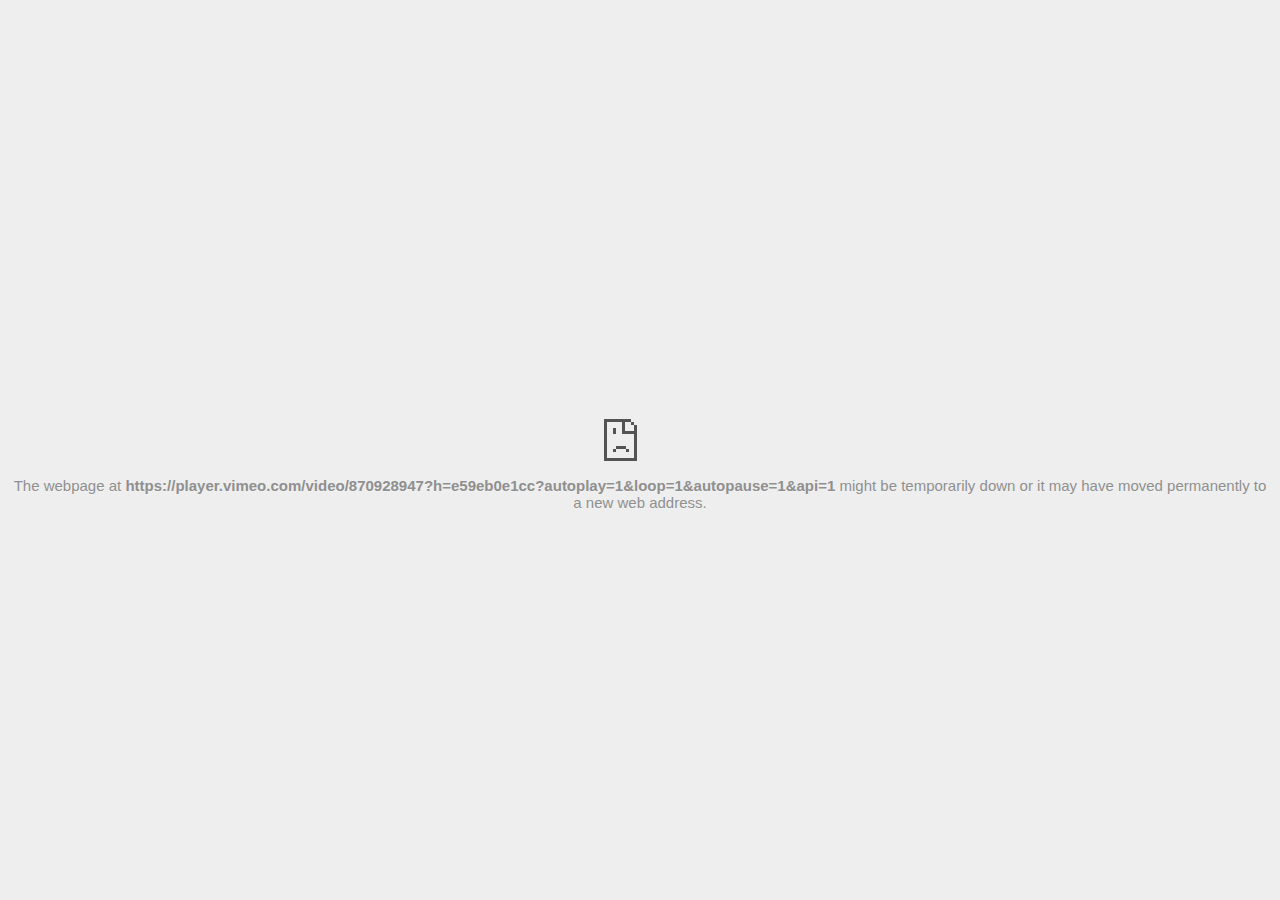
<file: index_files/870928947.html>
<!DOCTYPE html>
<!-- saved from url=(0122)file:///C:/Users/Admin/Desktop/Cloud%20Destinations_%20Digital%20Transformation,%20Data%20Engineering_files/870928947.html -->
<html dir="ltr" lang="en" subframe=""><head><meta http-equiv="Content-Type" content="text/html; charset=UTF-8">
  
  <meta name="color-scheme" content="light dark">
  <meta name="theme-color" content="#fff">
  <meta name="viewport" content="width=device-width, initial-scale=1.0,
                                 maximum-scale=1.0, user-scalable=no">
  <title>player.vimeo.com</title>
  <style>/* Copyright 2017 The Chromium Authors
 * Use of this source code is governed by a BSD-style license that can be
 * found in the LICENSE file. */

a {
  color: var(--link-color);
}

body {
  --background-color: #fff;
  --error-code-color: var(--google-gray-700);
  --google-blue-100: rgb(210, 227, 252);
  --google-blue-300: rgb(138, 180, 248);
  --google-blue-600: rgb(26, 115, 232);
  --google-blue-700: rgb(25, 103, 210);
  --google-gray-100: rgb(241, 243, 244);
  --google-gray-300: rgb(218, 220, 224);
  --google-gray-500: rgb(154, 160, 166);
  --google-gray-50: rgb(248, 249, 250);
  --google-gray-600: rgb(128, 134, 139);
  --google-gray-700: rgb(95, 99, 104);
  --google-gray-800: rgb(60, 64, 67);
  --google-gray-900: rgb(32, 33, 36);
  --heading-color: var(--google-gray-900);
  --link-color: rgb(88, 88, 88);
  --popup-container-background-color: rgba(0,0,0,.65);
  --primary-button-fill-color-active: var(--google-blue-700);
  --primary-button-fill-color: var(--google-blue-600);
  --primary-button-text-color: #fff;
  --quiet-background-color: rgb(247, 247, 247);
  --secondary-button-border-color: var(--google-gray-500);
  --secondary-button-fill-color: #fff;
  --secondary-button-hover-border-color: var(--google-gray-600);
  --secondary-button-hover-fill-color: var(--google-gray-50);
  --secondary-button-text-color: var(--google-gray-700);
  --small-link-color: var(--google-gray-700);
  --text-color: var(--google-gray-700);
  background: var(--background-color);
  color: var(--text-color);
  word-wrap: break-word;
}

.nav-wrapper .secondary-button {
  background: var(--secondary-button-fill-color);
  border: 1px solid var(--secondary-button-border-color);
  color: var(--secondary-button-text-color);
  float: none;
  margin: 0;
  padding: 8px 16px;
}

.hidden {
  display: none;
}

html {
  -webkit-text-size-adjust: 100%;
  font-size: 125%;
}

.icon {
  background-repeat: no-repeat;
  background-size: 100%;
}

@media (prefers-color-scheme: dark) {
  body {
    --background-color: var(--google-gray-900);
    --error-code-color: var(--google-gray-500);
    --heading-color: var(--google-gray-500);
    --link-color: var(--google-blue-300);
    --primary-button-fill-color-active: rgb(129, 162, 208);
    --primary-button-fill-color: var(--google-blue-300);
    --primary-button-text-color: var(--google-gray-900);
    --quiet-background-color: var(--background-color);
    --secondary-button-border-color: var(--google-gray-700);
    --secondary-button-fill-color: var(--google-gray-900);
    --secondary-button-hover-fill-color: rgb(48, 51, 57);
    --secondary-button-text-color: var(--google-blue-300);
    --small-link-color: var(--google-blue-300);
    --text-color: var(--google-gray-500);
  }
}
</style>
  <style>/* Copyright 2014 The Chromium Authors
   Use of this source code is governed by a BSD-style license that can be
   found in the LICENSE file. */

button {
  border: 0;
  border-radius: 20px;
  box-sizing: border-box;
  color: var(--primary-button-text-color);
  cursor: pointer;
  float: right;
  font-size: .875em;
  margin: 0;
  padding: 8px 16px;
  transition: box-shadow 150ms cubic-bezier(0.4, 0, 0.2, 1);
  user-select: none;
}

[dir='rtl'] button {
  float: left;
}

.bad-clock button,
.captive-portal button,
.https-only button,
.insecure-form button,
.lookalike-url button,
.main-frame-blocked button,
.neterror button,
.pdf button,
.ssl button,
.enterprise-block button,
.enterprise-warn button,
.safe-browsing-billing button {
  background: var(--primary-button-fill-color);
}

button:active {
  background: var(--primary-button-fill-color-active);
  outline: 0;
}

#debugging {
  display: inline;
  overflow: auto;
}

.debugging-content {
  line-height: 1em;
  margin-bottom: 0;
  margin-top: 1em;
}

.debugging-content-fixed-width {
  display: block;
  font-family: monospace;
  font-size: 1.2em;
  margin-top: 0.5em;
}

.debugging-title {
  font-weight: bold;
}

#details {
  margin: 0 0 50px;
}

#details p:not(:first-of-type) {
  margin-top: 20px;
}

.secondary-button:active {
  border-color: white;
  box-shadow: 0 1px 2px 0 rgba(60, 64, 67, .3),
      0 2px 6px 2px rgba(60, 64, 67, .15);
}

.secondary-button:hover {
  background: var(--secondary-button-hover-fill-color);
  border-color: var(--secondary-button-hover-border-color);
  text-decoration: none;
}

.error-code {
  color: var(--error-code-color);
  font-size: .8em;
  margin-top: 12px;
  text-transform: uppercase;
}

#error-debugging-info {
  font-size: 0.8em;
}

h1 {
  color: var(--heading-color);
  font-size: 1.6em;
  font-weight: normal;
  line-height: 1.25em;
  margin-bottom: 16px;
}

h2 {
  font-size: 1.2em;
  font-weight: normal;
}

.icon {
  height: 72px;
  margin: 0 0 40px;
  width: 72px;
}

input[type=checkbox] {
  opacity: 0;
}

input[type=checkbox]:focus ~ .checkbox::after {
  outline: -webkit-focus-ring-color auto 5px;
}

.interstitial-wrapper {
  box-sizing: border-box;
  font-size: 1em;
  line-height: 1.6em;
  margin: 14vh auto 0;
  max-width: 600px;
  width: 100%;
}

#main-message > p {
  display: inline;
}

#extended-reporting-opt-in {
  font-size: .875em;
  margin-top: 32px;
}

#extended-reporting-opt-in label {
  display: grid;
  grid-template-columns: 1.8em 1fr;
  position: relative;
}

#enhanced-protection-message {
  border-radius: 20px;
  font-size: 1em;
  margin-top: 32px;
  padding: 10px 5px;
}

#enhanced-protection-message a {
  color: var(--google-red-10);
}

#enhanced-protection-message label {
  display: grid;
  grid-template-columns: 2.5em 1fr;
  position: relative;
}

#enhanced-protection-message div {
  margin: 0.5em;
}

#enhanced-protection-message .icon {
  height: 1.5em;
  vertical-align: middle;
  width: 1.5em;
}

.nav-wrapper {
  margin-top: 51px;
}

.nav-wrapper::after {
  clear: both;
  content: '';
  display: table;
  width: 100%;
}

.small-link {
  color: var(--small-link-color);
  font-size: .875em;
}

.checkboxes {
  flex: 0 0 24px;
}

.checkbox {
  --padding: .9em;
  background: transparent;
  display: block;
  height: 1em;
  left: -1em;
  padding-inline-start: var(--padding);
  position: absolute;
  right: 0;
  top: -.5em;
  width: 1em;
}

.checkbox::after {
  border: 1px solid white;
  border-radius: 2px;
  content: '';
  height: 1em;
  left: var(--padding);
  position: absolute;
  top: var(--padding);
  width: 1em;
}

.checkbox::before {
  background: transparent;
  border: 2px solid white;
  border-inline-end-width: 0;
  border-top-width: 0;
  content: '';
  height: .2em;
  left: calc(.3em + var(--padding));
  opacity: 0;
  position: absolute;
  top: calc(.3em  + var(--padding));
  transform: rotate(-45deg);
  width: .5em;
}

input[type=checkbox]:checked ~ .checkbox::before {
  opacity: 1;
}

#recurrent-error-message {
  background: #ededed;
  border-radius: 4px;
  margin-bottom: 16px;
  margin-top: 12px;
  padding: 12px 16px;
}

.showing-recurrent-error-message #extended-reporting-opt-in {
  margin-top: 16px;
}

.showing-recurrent-error-message #enhanced-protection-message {
  margin-top: 16px;
}

@media (max-width: 700px) {
  .interstitial-wrapper {
    padding: 0 10%;
  }

  #error-debugging-info {
    overflow: auto;
  }
}

@media (max-width: 420px) {
  button,
  [dir='rtl'] button,
  .small-link {
    float: none;
    font-size: .825em;
    font-weight: 500;
    margin: 0;
    width: 100%;
  }

  button {
    padding: 16px 24px;
  }

  #details {
    margin: 20px 0 20px 0;
  }

  #details p:not(:first-of-type) {
    margin-top: 10px;
  }

  .secondary-button:not(.hidden) {
    display: block;
    margin-top: 20px;
    text-align: center;
    width: 100%;
  }

  .interstitial-wrapper {
    padding: 0 5%;
  }

  #extended-reporting-opt-in {
    margin-top: 24px;
  }

  #enhanced-protection-message {
    margin-top: 24px;
  }

  .nav-wrapper {
    margin-top: 30px;
  }
}

/**
 * Mobile specific styling.
 * Navigation buttons are anchored to the bottom of the screen.
 * Details message replaces the top content in its own scrollable area.
 */

@media (max-width: 420px) {
  .nav-wrapper .secondary-button {
    border: 0;
    margin: 16px 0 0;
    margin-inline-end: 0;
    padding-bottom: 16px;
    padding-top: 16px;
  }
}

/* Fixed nav. */
@media (min-width: 240px) and (max-width: 420px) and
       (min-height: 401px),
       (min-width: 421px) and (min-height: 240px) and
       (max-height: 560px) {
  body .nav-wrapper {
    background: var(--background-color);
    bottom: 0;
    box-shadow: 0 -12px 24px var(--background-color);
    left: 0;
    margin: 0 auto;
    max-width: 736px;
    padding-inline-end: 24px;
    padding-inline-start: 24px;
    position: fixed;
    right: 0;
    width: 100%;
    z-index: 2;
  }

  .interstitial-wrapper {
    max-width: 736px;
  }

  #details,
  #main-content {
    padding-bottom: 40px;
  }

  #details {
    padding-top: 5.5vh;
  }

  button.small-link {
    color: var(--google-blue-600);
  }
}

@media (max-width: 420px) and (orientation: portrait),
       (max-height: 560px) {
  body {
    margin: 0 auto;
  }

  button,
  [dir='rtl'] button,
  button.small-link,
  .nav-wrapper .secondary-button {
    font-family: Roboto-Regular,Helvetica;
    font-size: .933em;
    margin: 6px 0;
    transform: translatez(0);
  }

  .nav-wrapper {
    box-sizing: border-box;
    padding-bottom: 8px;
    width: 100%;
  }

  #details {
    box-sizing: border-box;
    height: auto;
    margin: 0;
    opacity: 1;
    transition: opacity 250ms cubic-bezier(0.4, 0, 0.2, 1);
  }

  #details.hidden,
  #main-content.hidden {
    height: 0;
    opacity: 0;
    overflow: hidden;
    padding-bottom: 0;
    transition: none;
  }

  h1 {
    font-size: 1.5em;
    margin-bottom: 8px;
  }

  .icon {
    margin-bottom: 5.69vh;
  }

  .interstitial-wrapper {
    box-sizing: border-box;
    margin: 7vh auto 12px;
    padding: 0 24px;
    position: relative;
  }

  .interstitial-wrapper p {
    font-size: .95em;
    line-height: 1.61em;
    margin-top: 8px;
  }

  #main-content {
    margin: 0;
    transition: opacity 100ms cubic-bezier(0.4, 0, 0.2, 1);
  }

  .small-link {
    border: 0;
  }

  .suggested-left > #control-buttons,
  .suggested-right > #control-buttons {
    float: none;
    margin: 0;
  }
}

@media (min-width: 421px) and (min-height: 500px) and (max-height: 560px) {
  .interstitial-wrapper {
    margin-top: 10vh;
  }
}

@media (min-height: 400px) and (orientation:portrait) {
  .interstitial-wrapper {
    margin-bottom: 145px;
  }
}

@media (min-height: 299px) {
  .nav-wrapper {
    padding-bottom: 16px;
  }
}

@media (max-height: 560px) and (min-height: 240px) and (orientation:landscape) {
  .extended-reporting-has-checkbox #details {
    padding-bottom: 80px;
  }
}

@media (min-height: 500px) and (max-height: 650px) and (max-width: 414px) and
       (orientation: portrait) {
  .interstitial-wrapper {
    margin-top: 7vh;
  }
}

@media (min-height: 650px) and (max-width: 414px) and (orientation: portrait) {
  .interstitial-wrapper {
    margin-top: 10vh;
  }
}

/* Small mobile screens. No fixed nav. */
@media (max-height: 400px) and (orientation: portrait),
       (max-height: 239px) and (orientation: landscape),
       (max-width: 419px) and (max-height: 399px) {
  .interstitial-wrapper {
    display: flex;
    flex-direction: column;
    margin-bottom: 0;
  }

  #details {
    flex: 1 1 auto;
    order: 0;
  }

  #main-content {
    flex: 1 1 auto;
    order: 0;
  }

  .nav-wrapper {
    flex: 0 1 auto;
    margin-top: 8px;
    order: 1;
    padding-inline-end: 0;
    padding-inline-start: 0;
    position: relative;
    width: 100%;
  }

  button,
  .nav-wrapper .secondary-button {
    padding: 16px 24px;
  }

  button.small-link {
    color: var(--google-blue-600);
  }
}

@media (max-width: 239px) and (orientation: portrait) {
  .nav-wrapper {
    padding-inline-end: 0;
    padding-inline-start: 0;
  }
}
</style>
  <style>/* Copyright 2013 The Chromium Authors
 * Use of this source code is governed by a BSD-style license that can be
 * found in the LICENSE file. */

/* Don't use the main frame div when the error is in a subframe. */
html[subframe] #main-frame-error {
  display: none;
}

/* Don't use the subframe error div when the error is in a main frame. */
html:not([subframe]) #sub-frame-error {
  display: none;
}

h1 {
  margin-top: 0;
  word-wrap: break-word;
}

h1 span {
  font-weight: 500;
}

a {
  text-decoration: none;
}

.icon {
  -webkit-user-select: none;
  display: inline-block;
}

.icon-generic {
  /* Can't access chrome://theme/IDR_ERROR_NETWORK_GENERIC from an untrusted
   * renderer process, so embed the resource manually. */
  content: -webkit-image-set(
      url([data-uri]) 1x,
      url([data-uri]) 2x);
}

.icon-info {
  content: -webkit-image-set(
      url([data-uri]) 1x,
      url([data-uri]) 2x);
}

.icon-offline {
  content: -webkit-image-set(
      url([data-uri]) 1x,
      url([data-uri]) 2x);
  position: relative;
}

.icon-disabled {
  content: -webkit-image-set(
      url([data-uri]) 1x,
      url([data-uri]) 2x);
  width: 112px;
}

.hidden {
  display: none;
}

#suggestions-list a {
  color: var(--google-blue-600);
}

#suggestions-list p {
  margin-block-end: 0;
}

#suggestions-list ul {
  margin-top: 0;
}

.single-suggestion {
  list-style-type: none;
  padding-inline-start: 0;
}

#error-information-button {
  content: url([data-uri]);
  height: 24px;
  vertical-align: -.15em;
  width: 24px;
}

.use-popup-container#error-information-popup-container
  #error-information-popup {
  align-items: center;
  background-color: var(--popup-container-background-color);
  display: flex;
  height: 100%;
  left: 0;
  position: fixed;
  top: 0;
  width: 100%;
  z-index: 100;
}

.use-popup-container#error-information-popup-container
  #error-information-popup-content > p {
  margin-bottom: 11px;
  margin-inline-start: 20px;
}

.use-popup-container#error-information-popup-container #suggestions-list ul {
  margin-inline-start: 15px;
}

.use-popup-container#error-information-popup-container
  #error-information-popup-box {
  background-color: var(--background-color);
  left: 5%;
  padding-bottom: 15px;
  padding-top: 15px;
  position: fixed;
  width: 90%;
  z-index: 101;
}

.use-popup-container#error-information-popup-container div.error-code {
  margin-inline-start: 20px;
}

.use-popup-container#error-information-popup-container #suggestions-list p {
  margin-inline-start: 20px;
}

:not(.use-popup-container)#error-information-popup-container
  #error-information-popup-close {
  display: none;
}

#error-information-popup-close {
  margin-bottom: 0;
  margin-inline-end: 35px;
  margin-top: 15px;
  text-align: end;
}

.link-button {
  color: rgb(66, 133, 244);
  display: inline-block;
  font-weight: bold;
  text-transform: uppercase;
}

#sub-frame-error-details {

  color: #8F8F8F;

  /* Not done on mobile for performance reasons. */
  text-shadow: 0 1px 0 rgba(255,255,255,0.3);

}

[jscontent=hostName],
[jscontent=failedUrl] {
  overflow-wrap: break-word;
}

.secondary-button {
  background: #d9d9d9;
  color: #696969;
  margin-inline-end: 16px;
}

.snackbar {
  background: #323232;
  border-radius: 2px;
  bottom: 24px;
  box-sizing: border-box;
  color: #fff;
  font-size: .87em;
  left: 24px;
  max-width: 568px;
  min-width: 288px;
  opacity: 0;
  padding: 16px 24px 12px;
  position: fixed;
  transform: translateY(90px);
  will-change: opacity, transform;
  z-index: 999;
}

.snackbar-show {
  -webkit-animation:
    show-snackbar 250ms cubic-bezier(0, 0, 0.2, 1) forwards,
    hide-snackbar 250ms cubic-bezier(0.4, 0, 1, 1) forwards 5s;
}

@-webkit-keyframes show-snackbar {
  100% {
    opacity: 1;
    transform: translateY(0);
  }
}

@-webkit-keyframes hide-snackbar {
  0% {
    opacity: 1;
    transform: translateY(0);
  }
  100% {
    opacity: 0;
    transform: translateY(90px);
  }
}

.suggestions {
  margin-top: 18px;
}

.suggestion-header {
  font-weight: bold;
  margin-bottom: 4px;
}

.suggestion-body {
  color: #777;
}

/* Decrease padding at low sizes. */
@media (max-width: 640px), (max-height: 640px) {
  h1 {
    margin: 0 0 15px;
  }
  .suggestions {
    margin-top: 10px;
  }
  .suggestion-header {
    margin-bottom: 0;
  }
}

#download-link,
#download-link-clicked {
  margin-bottom: 30px;
  margin-top: 30px;
}

#download-link-clicked {
  color: #BBB;
}

#download-link::before,
#download-link-clicked::before {
  content: url([data-uri]);
  display: inline-block;
  margin-inline-end: 4px;
  vertical-align: -webkit-baseline-middle;
}

#download-link-clicked::before {
  opacity: 0;
  width: 0;
}

#offline-content-list-visibility-card {
  border: 1px solid white;
  border-radius: 8px;
  display: flex;
  font-size: .8em;
  justify-content: space-between;
  line-height: 1;
}

#offline-content-list.list-hidden #offline-content-list-visibility-card {
  border-color: rgb(218, 220, 224);
}

#offline-content-list-visibility-card > div {
  padding: 1em;
}

#offline-content-list-title {
  color: var(--google-gray-700);
}

#offline-content-list-show-text,
#offline-content-list-hide-text {
  color: rgb(66, 133, 244);
}

/* Hides the "hide" text div when the offline content list is collapsed/hidden
 * and, alternatively, hides the "show" text div when the offline content list
 * is expanded/shown.
 */
#offline-content-list.list-hidden #offline-content-list-hide-text,
#offline-content-list:not(.list-hidden) #offline-content-list-show-text {
  display: none;
}

/* Controls the animation of the offline content list when it is expanded/shown.
 */
#offline-content-suggestions {
  /* Max-height has to be set for the height animation to work. The chosen value
   * is a little greater than the maximum height the list will have, when all
   * suggestions have images, so that it is never clamped. This makes so that
   * when the actual height is smaller then the animation is not as smooth.
   */
  max-height: 27em;
  transition: max-height 200ms ease-in, visibility 0s 200ms,
              opacity 200ms 200ms linear;
}

/* Controls the animation of the offline content list when it is
 * collapsed/hidden.
 */
#offline-content-list.list-hidden #offline-content-suggestions {
  max-height: 0;
  opacity: 0;
  transition: opacity 200ms linear, visibility 0s 200ms,
              max-height 200ms 200ms ease-out;
  visibility: hidden;
}

#offline-content-list {
  margin-inline-start: -5%;
  width: 110%;
}

/* The selectors below adjust the "overflow" of the suggestion cards contents
 * based on the same screen size based strategy used for the main frame, which
 * is applied by the `interstitial-wrapper` class. */
@media (max-width: 420px)  {
  #offline-content-list {
    margin-inline-start: -2.5%;
    width: 105%;
  }
}
@media (max-width: 420px) and (orientation: portrait),
       (max-height: 560px) {
  #offline-content-list {
    margin-inline-start: -12px;
    width: calc(100% + 24px);
  }
}

.suggestion-with-image .offline-content-suggestion-thumbnail {
  flex-basis: 8.2em;
  flex-shrink: 0;
}

.suggestion-with-image .offline-content-suggestion-thumbnail > img {
  height: 100%;
  width: 100%;
}

.suggestion-with-image #offline-content-list:not(.is-rtl)
.offline-content-suggestion-thumbnail > img {
  border-bottom-right-radius: 7px;
  border-top-right-radius: 7px;
}

.suggestion-with-image #offline-content-list.is-rtl
.offline-content-suggestion-thumbnail > img {
  border-bottom-left-radius: 7px;
  border-top-left-radius: 7px;
}

.suggestion-with-icon .offline-content-suggestion-thumbnail {
  align-items: center;
  display: flex;
  justify-content: center;
  min-height: 4.2em;
  min-width: 4.2em;
}

.suggestion-with-icon .offline-content-suggestion-thumbnail > div {
  align-items: center;
  background-color: rgb(241, 243, 244);
  border-radius: 50%;
  display: flex;
  height: 2.3em;
  justify-content: center;
  width: 2.3em;
}

.suggestion-with-icon .offline-content-suggestion-thumbnail > div > img {
  height: 1.45em;
  width: 1.45em;
}

.offline-content-suggestion-favicon {
  height: 1em;
  margin-inline-end: 0.4em;
  width: 1.4em;
}

.offline-content-suggestion-favicon > img {
  height: 1.4em;
  width: 1.4em;
}

.no-favicon .offline-content-suggestion-favicon {
  display: none;
}

.image-video {
  content: url([data-uri]);
}

.image-music-note {
  content: url([data-uri]);
}

.image-earth {
  content: url([data-uri]);
}

.image-file {
  content: url([data-uri]);
}

.offline-content-suggestion-texts {
  display: flex;
  flex-direction: column;
  justify-content: space-between;
  line-height: 1.3;
  padding: .9em;
  width: 100%;
}

.offline-content-suggestion-title {
  -webkit-box-orient: vertical;
  -webkit-line-clamp: 3;
  color: rgb(32, 33, 36);
  display: -webkit-box;
  font-size: 1.1em;
  overflow: hidden;
  text-overflow: ellipsis;
}

div.offline-content-suggestion {
  align-items: stretch;
  border: 1px solid rgb(218, 220, 224);
  border-radius: 8px;
  display: flex;
  justify-content: space-between;
  margin-bottom: .8em;
}

.suggestion-with-image {
  flex-direction: row;
  height: 8.2em;
  max-height: 8.2em;
}

.suggestion-with-icon {
  flex-direction: row-reverse;
  height: 4.2em;
  max-height: 4.2em;
}

.suggestion-with-icon .offline-content-suggestion-title {
  -webkit-line-clamp: 1;
  word-break: break-all;
}

.suggestion-with-icon .offline-content-suggestion-texts {
  padding-inline-start: 0;
}

.offline-content-suggestion-attribution-freshness {
  color: rgb(95, 99, 104);
  display: flex;
  font-size: .8em;
  line-height: 1.7em;
}

.offline-content-suggestion-attribution {
  -webkit-box-orient: vertical;
  -webkit-line-clamp: 1;
  display: -webkit-box;
  flex-shrink: 1;
  margin-inline-end: 0.3em;
  overflow: hidden;
  overflow-wrap: break-word;
  text-overflow: ellipsis;
  word-break: break-all;
}

.no-attribution .offline-content-suggestion-attribution {
  display: none;
}

.offline-content-suggestion-freshness::before {
  content: '-';
  display: inline-block;
  flex-shrink: 0;
  margin-inline-end: .1em;
  margin-inline-start: .1em;
}

.no-attribution .offline-content-suggestion-freshness::before {
  display: none;
}

.offline-content-suggestion-freshness {
  flex-shrink: 0;
}

.suggestion-with-image .offline-content-suggestion-pin-spacer {
  flex-grow: 100;
  flex-shrink: 1;
}

.suggestion-with-image .offline-content-suggestion-pin {
  content: url([data-uri]);
  flex-shrink: 0;
  height: 1.4em;
  margin-inline-start: .4em;
  width: 1.4em;
}

/* Controls the animation (and a bit more) of the launch-downloads-home action
 * button when the offline content list is expanded/shown.
 */
#offline-content-list-action {
  text-align: center;
  transition: visibility 0s 200ms, opacity 200ms 200ms linear;
}

/* Controls the animation of the launch-downloads-home action button when the
 * offline content list is collapsed/hidden.
 */
#offline-content-list.list-hidden #offline-content-list-action {
  opacity: 0;
  transition: opacity 200ms linear, visibility 0s 200ms;
  visibility: hidden;
}

#cancel-save-page-button {
  background-image: url([data-uri]);
  background-position: right 27px center;
  background-repeat: no-repeat;
  border: 1px solid var(--google-gray-300);
  border-radius: 5px;
  color: var(--google-gray-700);
  margin-bottom: 26px;
  padding-bottom: 16px;
  padding-inline-end: 88px;
  padding-inline-start: 16px;
  padding-top: 16px;
  text-align: start;
}

html[dir='rtl'] #cancel-save-page-button {
  background-position: left 27px center;
}

#save-page-for-later-button {
  display: flex;
  justify-content: start;
}

#save-page-for-later-button a::before {
  content: url([data-uri]);
  display: inline-block;
  margin-inline-end: 4px;
  vertical-align: -webkit-baseline-middle;
}

.hidden#save-page-for-later-button {
  display: none;
}

/* Don't allow overflow when in a subframe. */
html[subframe] body {
  overflow: hidden;
}

#sub-frame-error {
  -webkit-align-items: center;
  -webkit-flex-flow: column;
  -webkit-justify-content: center;
  background-color: #DDD;
  display: -webkit-flex;
  height: 100%;
  left: 0;
  position: absolute;
  text-align: center;
  top: 0;
  transition: background-color 200ms ease-in-out;
  width: 100%;
}

#sub-frame-error:hover {
  background-color: #EEE;
}

#sub-frame-error .icon-generic {
  margin: 0 0 16px;
}

#sub-frame-error-details {
  margin: 0 10px;
  text-align: center;
  visibility: hidden;
}

/* Show details only when hovering. */
#sub-frame-error:hover #sub-frame-error-details {
  visibility: visible;
}

/* If the iframe is too small, always hide the error code. */
/* TODO(mmenke): See if overflow: no-display works better, once supported. */
@media (max-width: 200px), (max-height: 95px) {
  #sub-frame-error-details {
    display: none;
  }
}

/* Adjust icon for small embedded frames in apps. */
@media (max-height: 100px) {
  #sub-frame-error .icon-generic {
    height: auto;
    margin: 0;
    padding-top: 0;
    width: 25px;
  }
}

/* details-button is special; it's a <button> element that looks like a link. */
#details-button {
  box-shadow: none;
  min-width: 0;
}

/* Styles for platform dependent separation of controls and details button. */
.suggested-left > #control-buttons,
.suggested-right > #details-button {
  float: left;
}

.suggested-right > #control-buttons,
.suggested-left > #details-button {
  float: right;
}

.suggested-left .secondary-button {
  margin-inline-end: 0;
  margin-inline-start: 16px;
}

#details-button.singular {
  float: none;
}

/* download-button shows both icon and text. */
#download-button {
  padding-bottom: 4px;
  padding-top: 4px;
  position: relative;
}

#download-button::before {
  background: -webkit-image-set(
      url([data-uri]) 1x,
      url([data-uri]) 2x)
    no-repeat;
  content: '';
  display: inline-block;
  height: 24px;
  margin-inline-end: 4px;
  margin-inline-start: -4px;
  vertical-align: middle;
  width: 24px;
}

#download-button:disabled {
  background: rgb(180, 206, 249);
  color: rgb(255, 255, 255);
}

#buttons::after {
  clear: both;
  content: '';
  display: block;
  width: 100%;
}

/* Offline page */
html[dir='rtl'] .runner-container,
html[dir='rtl'].offline .icon-offline {
  transform: scaleX(-1);
}

.offline {
  transition: filter 1.5s cubic-bezier(0.65, 0.05, 0.36, 1),
              background-color 1.5s cubic-bezier(0.65, 0.05, 0.36, 1);

  will-change: filter, background-color;

}

.offline body {
  transition: background-color 1.5s cubic-bezier(0.65, 0.05, 0.36, 1);
}

.offline #main-message > p {
  display: none;
}

.offline.inverted {
  background-color: #fff;
  filter: invert(1);
}

.offline.inverted body {
  background-color: #fff;
}

.offline .interstitial-wrapper {
  color: var(--text-color);
  font-size: 1em;
  line-height: 1.55;
  margin: 0 auto;
  max-width: 600px;
  padding-top: 100px;
  position: relative;
  width: 100%;
}

.offline .runner-container {
  direction: ltr;
  height: 150px;
  max-width: 600px;
  overflow: hidden;
  position: absolute;
  top: 35px;
  width: 44px;
}

.offline .runner-container:focus {
  outline: none;
}

.offline .runner-container:focus-visible {
  outline: 3px solid var(--google-blue-300);
}

.offline .runner-canvas {
  height: 150px;
  max-width: 600px;
  opacity: 1;
  overflow: hidden;
  position: absolute;
  top: 0;
  z-index: 10;
}

.offline .controller {
  height: 100vh;
  left: 0;
  position: absolute;
  top: 0;
  width: 100vw;
  z-index: 9;
}

#offline-resources {
  display: none;
}

#offline-instruction {
  image-rendering: pixelated;
  left: 0;
  margin: auto;
  position: absolute;
  right: 0;
  top: 60px;
  width: fit-content;
}

.offline-runner-live-region {
  bottom: 0;
  clip-path: polygon(0 0, 0 0, 0 0);
  color: var(--background-color);
  display: block;
  font-size: xx-small;
  overflow: hidden;
  position: absolute;
  text-align: center;
  transition: color 1.5s cubic-bezier(0.65, 0.05, 0.36, 1);
  user-select: none;
}

/* Custom toggle */
.slow-speed-option {
  align-items: center;
  background: var(--google-gray-50);
  border-radius: 24px/50%;
  bottom: 0;
  color: var(--error-code-color);
  display: inline-flex;
  font-size: 1em;
  left: 0;
  line-height: 1.1em;
  margin: 5px auto;
  padding: 2px 12px 3px 20px;
  position: absolute;
  right: 0;
  width: max-content;
  z-index: 999;
}

.slow-speed-option.hidden {
  display: none;
}

.slow-speed-option [type=checkbox] {
  opacity: 0;
  pointer-events: none;
  position: absolute;
}

.slow-speed-option .slow-speed-toggle {
  cursor: pointer;
  margin-inline-start: 8px;
  padding: 8px 4px;
  position: relative;
}

.slow-speed-option [type=checkbox]:disabled ~ .slow-speed-toggle {
  cursor: default;
}

.slow-speed-option-label [type=checkbox] {
  opacity: 0;
  pointer-events: none;
  position: absolute;
}

.slow-speed-option .slow-speed-toggle::before,
.slow-speed-option .slow-speed-toggle::after {
  content: '';
  display: block;
  margin: 0 3px;
  transition: all 100ms cubic-bezier(0.4, 0, 1, 1);
}

.slow-speed-option .slow-speed-toggle::before {
  background: rgb(189,193,198);
  border-radius: 0.65em;
  height: 0.9em;
  width: 2em;
}

.slow-speed-option .slow-speed-toggle::after {
  background: #fff;
  border-radius: 50%;
  box-shadow: 0 1px 3px 0 rgb(0 0 0 / 40%);
  height: 1.2em;
  position: absolute;
  top: 51%;
  transform: translate(-20%, -50%);
  width: 1.1em;
}

.slow-speed-option [type=checkbox]:focus + .slow-speed-toggle {
  box-shadow: 0 0 8px rgb(94, 158, 214);
  outline: 1px solid rgb(93, 157, 213);
}

.slow-speed-option [type=checkbox]:checked + .slow-speed-toggle::before {
  background: var(--google-blue-600);
  opacity: 0.5;
}

.slow-speed-option [type=checkbox]:checked + .slow-speed-toggle::after {
  background: var(--google-blue-600);
  transform: translate(calc(2em - 90%), -50%);
}

.slow-speed-option [type=checkbox]:checked:disabled +
  .slow-speed-toggle::before {
  background: rgb(189,193,198);
}

.slow-speed-option [type=checkbox]:checked:disabled +
  .slow-speed-toggle::after {
  background: var(--google-gray-50);
}

@media (max-width: 420px) {
  #download-button {
    padding-bottom: 12px;
    padding-top: 12px;
  }

  .suggested-left > #control-buttons,
  .suggested-right > #control-buttons {
    float: none;
  }

  .snackbar {
    border-radius: 0;
    bottom: 0;
    left: 0;
    width: 100%;
  }
}

@media (max-height: 350px) {
  h1 {
    margin: 0 0 15px;
  }

  .icon-offline {
    margin: 0 0 10px;
  }

  .interstitial-wrapper {
    margin-top: 5%;
  }

  .nav-wrapper {
    margin-top: 30px;
  }
}

@media (min-width: 420px) and (max-width: 736px) and
       (min-height: 240px) and (max-height: 420px) and
       (orientation:landscape) {
  .interstitial-wrapper {
    margin-bottom: 100px;
  }
}

@media (max-width: 360px) and (max-height: 480px) {
  .offline .interstitial-wrapper {
    padding-top: 60px;
  }

  .offline .runner-container {
    top: 8px;
  }
}

@media (min-height: 240px) and (orientation: landscape) {
  .offline .interstitial-wrapper {
    margin-bottom: 90px;
  }

  .icon-offline {
    margin-bottom: 20px;
  }
}

@media (max-height: 320px) and (orientation: landscape) {
  .icon-offline {
    margin-bottom: 0;
  }

  .offline .runner-container {
    top: 10px;
  }
}

@media (max-width: 240px) {
  button {
    padding-inline-end: 12px;
    padding-inline-start: 12px;
  }

  .interstitial-wrapper {
    overflow: inherit;
    padding: 0 8px;
  }
}

@media (max-width: 120px) {
  button {
    width: auto;
  }
}

.arcade-mode,
.arcade-mode .runner-container,
.arcade-mode .runner-canvas {
  image-rendering: pixelated;
  max-width: 100%;
  overflow: hidden;
}

.arcade-mode #buttons,
.arcade-mode #main-content {
  opacity: 0;
  overflow: hidden;
}

.arcade-mode .interstitial-wrapper {
  height: 100vh;
  max-width: 100%;
  overflow: hidden;
}

.arcade-mode .runner-container {
  left: 0;
  margin: auto;
  right: 0;
  transform-origin: top center;
  transition: transform 250ms cubic-bezier(0.4, 0, 1, 1) 400ms;
  z-index: 2;
}

@media (prefers-color-scheme: dark) {
  .icon {
    filter: invert(1);
  }

  .offline .runner-canvas {
    filter: invert(1);
  }

  .offline.inverted {
    background-color: var(--background-color);
    filter: invert(0);
  }

  .offline.inverted body {
    background-color: #fff;
  }

  .offline.inverted .offline-runner-live-region {
    color: #fff;
  }

  #suggestions-list a {
    color: var(--link-color);
  }

  #error-information-button {
    filter: invert(0.6);
  }

  .slow-speed-option {
    background: var(--google-gray-800);
    color: var(--google-gray-100);
  }

  .slow-speed-option .slow-speed-toggle::before,
  .slow-speed-option [type=checkbox]:checked:disabled +
    .slow-speed-toggle::before {
     background: rgb(189,193,198);
  }

  .slow-speed-option [type=checkbox]:checked + .slow-speed-toggle::after,
  .slow-speed-option [type=checkbox]:checked + .slow-speed-toggle::before {
    background: var(--google-blue-300);
  }
}
</style>
  <script>// Copyright 2017 The Chromium Authors
// Use of this source code is governed by a BSD-style license that can be
// found in the LICENSE file.


const HIDDEN_CLASS$1 = 'hidden';

// 

//

// Copyright 2015 The Chromium Authors
// Use of this source code is governed by a BSD-style license that can be
// found in the LICENSE file.


let mobileNav = false;

/**
 * For small screen mobile the navigation buttons are moved
 * below the advanced text.
 */
function onResize() {
  const helpOuterBox = document.querySelector('#details');
  const mainContent = document.querySelector('#main-content');
  const mediaQuery = '(min-width: 240px) and (max-width: 420px) and ' +
      '(min-height: 401px), ' +
      '(max-height: 560px) and (min-height: 240px) and ' +
      '(min-width: 421px)';

  const detailsHidden = helpOuterBox.classList.contains(HIDDEN_CLASS$1);
  const runnerContainer = document.querySelector('.runner-container');

  // Check for change in nav status.
  if (mobileNav !== window.matchMedia(mediaQuery).matches) {
    mobileNav = !mobileNav;

    // Handle showing the top content / details sections according to state.
    if (mobileNav) {
      mainContent.classList.toggle(HIDDEN_CLASS$1, !detailsHidden);
      helpOuterBox.classList.toggle(HIDDEN_CLASS$1, detailsHidden);
      if (runnerContainer) {
        runnerContainer.classList.toggle(HIDDEN_CLASS$1, !detailsHidden);
      }
    } else if (!detailsHidden) {
      // Non mobile nav with visible details.
      mainContent.classList.remove(HIDDEN_CLASS$1);
      helpOuterBox.classList.remove(HIDDEN_CLASS$1);
      if (runnerContainer) {
        runnerContainer.classList.remove(HIDDEN_CLASS$1);
      }
    }
  }
}

function setupMobileNav() {
  window.addEventListener('resize', onResize);
  onResize();
}

document.addEventListener('DOMContentLoaded', setupMobileNav);

// Copyright 2022 The Chromium Authors
// Use of this source code is governed by a BSD-style license that can be
// found in the LICENSE file.
/**
 * Verify |value| is truthy.
 * @param value A value to check for truthiness. Note that this
 *     may be used to test whether |value| is defined or not, and we don't want
 *     to force a cast to boolean.
 */
function assert(value, message) {
    if (value) {
        return;
    }
    throw new Error('Assertion failed' + (message ? `: ${message}` : ''));
}

// Copyright 2022 The Chromium Authors
// Use of this source code is governed by a BSD-style license that can be
// found in the LICENSE file.
/**
 * @fileoverview This file defines a singleton which provides access to all data
 * that is available as soon as the page's resources are loaded (before DOM
 * content has finished loading). This data includes both localized strings and
 * any data that is important to have ready from a very early stage (e.g. things
 * that must be displayed right away).
 *
 * Note that loadTimeData is not guaranteed to be consistent between page
 * refreshes (https://crbug.com/740629) and should not contain values that might
 * change if the page is re-opened later.
 */
class LoadTimeData {
    constructor() {
        this.data_ = null;
    }
    /**
     * Sets the backing object.
     *
     * Note that there is no getter for |data_| to discourage abuse of the form:
     *
     *     var value = loadTimeData.data()['key'];
     */
    set data(value) {
        assert(!this.data_, 'Re-setting data.');
        this.data_ = value;
    }
    /**
     * @param id An ID of a value that might exist.
     * @return True if |id| is a key in the dictionary.
     */
    valueExists(id) {
        assert(this.data_, 'No data. Did you remember to include strings.js?');
        return id in this.data_;
    }
    /**
     * Fetches a value, expecting that it exists.
     * @param id The key that identifies the desired value.
     * @return The corresponding value.
     */
    getValue(id) {
        assert(this.data_, 'No data. Did you remember to include strings.js?');
        const value = this.data_[id];
        assert(typeof value !== 'undefined', 'Could not find value for ' + id);
        return value;
    }
    /**
     * As above, but also makes sure that the value is a string.
     * @param id The key that identifies the desired string.
     * @return The corresponding string value.
     */
    getString(id) {
        const value = this.getValue(id);
        assert(typeof value === 'string', `[${value}] (${id}) is not a string`);
        return value;
    }
    /**
     * Returns a formatted localized string where $1 to $9 are replaced by the
     * second to the tenth argument.
     * @param id The ID of the string we want.
     * @param args The extra values to include in the formatted output.
     * @return The formatted string.
     */
    getStringF(id, ...args) {
        const value = this.getString(id);
        if (!value) {
            return '';
        }
        return this.substituteString(value, ...args);
    }
    /**
     * Returns a formatted localized string where $1 to $9 are replaced by the
     * second to the tenth argument. Any standalone $ signs must be escaped as
     * $$.
     * @param label The label to substitute through. This is not an resource ID.
     * @param args The extra values to include in the formatted output.
     * @return The formatted string.
     */
    substituteString(label, ...args) {
        return label.replace(/\$(.|$|\n)/g, function (m) {
            assert(m.match(/\$[$1-9]/), 'Unescaped $ found in localized string.');
            if (m === '$$') {
                return '$';
            }
            const substitute = args[Number(m[1]) - 1];
            if (substitute === undefined || substitute === null) {
                // Not all callers actually provide values for all substitutes. Return
                // an empty value for this case.
                return '';
            }
            return substitute.toString();
        });
    }
    /**
     * Returns a formatted string where $1 to $9 are replaced by the second to
     * tenth argument, split apart into a list of pieces describing how the
     * substitution was performed. Any standalone $ signs must be escaped as $$.
     * @param label A localized string to substitute through.
     *     This is not an resource ID.
     * @param args The extra values to include in the formatted output.
     * @return The formatted string pieces.
     */
    getSubstitutedStringPieces(label, ...args) {
        // Split the string by separately matching all occurrences of $1-9 and of
        // non $1-9 pieces.
        const pieces = (label.match(/(\$[1-9])|(([^$]|\$([^1-9]|$))+)/g) ||
            []).map(function (p) {
            // Pieces that are not $1-9 should be returned after replacing $$
            // with $.
            if (!p.match(/^\$[1-9]$/)) {
                assert((p.match(/\$/g) || []).length % 2 === 0, 'Unescaped $ found in localized string.');
                return { value: p.replace(/\$\$/g, '$'), arg: null };
            }
            // Otherwise, return the substitution value.
            const substitute = args[Number(p[1]) - 1];
            if (substitute === undefined || substitute === null) {
                // Not all callers actually provide values for all substitutes. Return
                // an empty value for this case.
                return { value: '', arg: p };
            }
            return { value: substitute.toString(), arg: p };
        });
        return pieces;
    }
    /**
     * As above, but also makes sure that the value is a boolean.
     * @param id The key that identifies the desired boolean.
     * @return The corresponding boolean value.
     */
    getBoolean(id) {
        const value = this.getValue(id);
        assert(typeof value === 'boolean', `[${value}] (${id}) is not a boolean`);
        return value;
    }
    /**
     * As above, but also makes sure that the value is an integer.
     * @param id The key that identifies the desired number.
     * @return The corresponding number value.
     */
    getInteger(id) {
        const value = this.getValue(id);
        assert(typeof value === 'number', `[${value}] (${id}) is not a number`);
        assert(value === Math.floor(value), 'Number isn\'t integer: ' + value);
        return value;
    }
    /**
     * Override values in loadTimeData with the values found in |replacements|.
     * @param replacements The dictionary object of keys to replace.
     */
    overrideValues(replacements) {
        assert(typeof replacements === 'object', 'Replacements must be a dictionary object.');
        assert(this.data_, 'Data must exist before being overridden');
        for (const key in replacements) {
            this.data_[key] = replacements[key];
        }
    }
    /**
     * Reset loadTimeData's data. Should only be used in tests.
     * @param newData The data to restore to, when null restores to unset state.
     */
    resetForTesting(newData = null) {
        this.data_ = newData;
    }
    /**
     * @return Whether loadTimeData.data has been set.
     */
    isInitialized() {
        return this.data_ !== null;
    }
}
const loadTimeData = new LoadTimeData();

// Copyright 2023 The Chromium Authors
// Use of this source code is governed by a BSD-style license that can be
// found in the LICENSE file.

const HIDDEN_CLASS = 'hidden';

// Copyright 2021 The Chromium Authors
// Use of this source code is governed by a BSD-style license that can be
// found in the LICENSE file.


//******************************************************************************

/**
 * Collision box object.
 * @param {number} x X position.
 * @param {number} y Y Position.
 * @param {number} w Width.
 * @param {number} h Height.
 * @constructor
 */
function CollisionBox(x, y, w, h) {
  this.x = x;
  this.y = y;
  this.width = w;
  this.height = h;
}

/**
 * T-Rex runner sprite definitions.
 */
const spriteDefinitionByType = {
  original: {
    LDPI: {
      BACKGROUND_EL: {x: 86, y: 2},
      CACTUS_LARGE: {x: 332, y: 2},
      CACTUS_SMALL: {x: 228, y: 2},
      OBSTACLE_2: {x: 332, y: 2},
      OBSTACLE: {x: 228, y: 2},
      CLOUD: {x: 86, y: 2},
      HORIZON: {x: 2, y: 54},
      MOON: {x: 484, y: 2},
      PTERODACTYL: {x: 134, y: 2},
      RESTART: {x: 2, y: 68},
      TEXT_SPRITE: {x: 655, y: 2},
      TREX: {x: 848, y: 2},
      STAR: {x: 645, y: 2},
      COLLECTABLE: {x: 2, y: 2},
      ALT_GAME_END: {x: 121, y: 2},
    },
    HDPI: {
      BACKGROUND_EL: {x: 166, y: 2},
      CACTUS_LARGE: {x: 652, y: 2},
      CACTUS_SMALL: {x: 446, y: 2},
      OBSTACLE_2: {x: 652, y: 2},
      OBSTACLE: {x: 446, y: 2},
      CLOUD: {x: 166, y: 2},
      HORIZON: {x: 2, y: 104},
      MOON: {x: 954, y: 2},
      PTERODACTYL: {x: 260, y: 2},
      RESTART: {x: 2, y: 130},
      TEXT_SPRITE: {x: 1294, y: 2},
      TREX: {x: 1678, y: 2},
      STAR: {x: 1276, y: 2},
      COLLECTABLE: {x: 4, y: 4},
      ALT_GAME_END: {x: 242, y: 4},
    },
    MAX_GAP_COEFFICIENT: 1.5,
    MAX_OBSTACLE_LENGTH: 3,
    HAS_CLOUDS: 1,
    BOTTOM_PAD: 10,
    TREX: {
      WAITING_1: {x: 44, w: 44, h: 47, xOffset: 0},
      WAITING_2: {x: 0, w: 44, h: 47, xOffset: 0},
      RUNNING_1: {x: 88, w: 44, h: 47, xOffset: 0},
      RUNNING_2: {x: 132, w: 44, h: 47, xOffset: 0},
      JUMPING: {x: 0, w: 44, h: 47, xOffset: 0},
      CRASHED: {x: 220, w: 44, h: 47, xOffset: 0},
      COLLISION_BOXES: [
        new CollisionBox(22, 0, 17, 16),
        new CollisionBox(1, 18, 30, 9),
        new CollisionBox(10, 35, 14, 8),
        new CollisionBox(1, 24, 29, 5),
        new CollisionBox(5, 30, 21, 4),
        new CollisionBox(9, 34, 15, 4),
      ],
    },
    /** @type {Array<ObstacleType>} */
    OBSTACLES: [
      {
        type: 'CACTUS_SMALL',
        width: 17,
        height: 35,
        yPos: 105,
        multipleSpeed: 4,
        minGap: 120,
        minSpeed: 0,
        collisionBoxes: [
          new CollisionBox(0, 7, 5, 27),
          new CollisionBox(4, 0, 6, 34),
          new CollisionBox(10, 4, 7, 14),
        ],
      },
      {
        type: 'CACTUS_LARGE',
        width: 25,
        height: 50,
        yPos: 90,
        multipleSpeed: 7,
        minGap: 120,
        minSpeed: 0,
        collisionBoxes: [
          new CollisionBox(0, 12, 7, 38),
          new CollisionBox(8, 0, 7, 49),
          new CollisionBox(13, 10, 10, 38),
        ],
      },
      {
        type: 'PTERODACTYL',
        width: 46,
        height: 40,
        yPos: [100, 75, 50],    // Variable height.
        yPosMobile: [100, 50],  // Variable height mobile.
        multipleSpeed: 999,
        minSpeed: 8.5,
        minGap: 150,
        collisionBoxes: [
          new CollisionBox(15, 15, 16, 5),
          new CollisionBox(18, 21, 24, 6),
          new CollisionBox(2, 14, 4, 3),
          new CollisionBox(6, 10, 4, 7),
          new CollisionBox(10, 8, 6, 9),
        ],
        numFrames: 2,
        frameRate: 1000 / 6,
        speedOffset: .8,
      },
    ],
    BACKGROUND_EL: {
      'CLOUD': {
        HEIGHT: 14,
        MAX_CLOUD_GAP: 400,
        MAX_SKY_LEVEL: 30,
        MIN_CLOUD_GAP: 100,
        MIN_SKY_LEVEL: 71,
        OFFSET: 4,
        WIDTH: 46,
        X_POS: 1,
        Y_POS: 120,
      },
    },
    BACKGROUND_EL_CONFIG: {
      MAX_BG_ELS: 1,
      MAX_GAP: 400,
      MIN_GAP: 100,
      POS: 0,
      SPEED: 0.5,
      Y_POS: 125,
    },
    LINES: [
      {SOURCE_X: 2, SOURCE_Y: 52, WIDTH: 600, HEIGHT: 12, YPOS: 127},
    ],
  },
};

// Copyright 2014 The Chromium Authors
// Use of this source code is governed by a BSD-style license that can be
// found in the LICENSE file.


/**
 * T-Rex runner.
 * @param {string} outerContainerId Outer containing element id.
 * @param {!Object=} opt_config
 * @constructor
 * @implements {EventListener}
 * @export
 */
function Runner(outerContainerId, opt_config) {
  // Singleton
  if (Runner.instance_) {
    return Runner.instance_;
  }
  Runner.instance_ = this;

  this.outerContainerEl = document.querySelector(outerContainerId);
  this.containerEl = null;
  this.snackbarEl = null;
  // A div to intercept touch events. Only set while (playing && useTouch).
  this.touchController = null;

  this.config = opt_config || Object.assign(Runner.config, Runner.normalConfig);
  // Logical dimensions of the container.
  this.dimensions = Runner.defaultDimensions;

  this.gameType = null;
  Runner.spriteDefinition = spriteDefinitionByType['original'];

  this.altGameImageSprite = null;
  this.altGameModeActive = false;
  this.altGameModeFlashTimer = null;
  this.fadeInTimer = 0;

  this.canvas = null;
  this.canvasCtx = null;

  this.tRex = null;

  this.distanceMeter = null;
  this.distanceRan = 0;

  this.highestScore = 0;
  this.syncHighestScore = false;

  this.time = 0;
  this.runningTime = 0;
  this.msPerFrame = 1000 / FPS;
  this.currentSpeed = this.config.SPEED;
  Runner.slowDown = false;

  this.obstacles = [];

  this.activated = false; // Whether the easter egg has been activated.
  this.playing = false; // Whether the game is currently in play state.
  this.crashed = false;
  this.paused = false;
  this.inverted = false;
  this.invertTimer = 0;
  this.resizeTimerId_ = null;

  this.playCount = 0;

  // Sound FX.
  this.audioBuffer = null;

  /** @type {Object} */
  this.soundFx = {};
  this.generatedSoundFx = null;

  // Global web audio context for playing sounds.
  this.audioContext = null;

  // Images.
  this.images = {};
  this.imagesLoaded = 0;

  // Gamepad state.
  this.pollingGamepads = false;
  this.gamepadIndex = undefined;
  this.previousGamepad = null;

  if (this.isDisabled()) {
    this.setupDisabledRunner();
  } else {
    if (Runner.isAltGameModeEnabled()) {
      this.initAltGameType();
      Runner.gameType = this.gameType;
    }
    this.loadImages();

    window['initializeEasterEggHighScore'] =
        this.initializeHighScore.bind(this);
  }
}

/**
 * Default game width.
 * @const
 */
const DEFAULT_WIDTH = 600;

/**
 * Frames per second.
 * @const
 */
const FPS = 60;

/** @const */
const IS_HIDPI = window.devicePixelRatio > 1;

/** @const */
const IS_IOS = /CriOS/.test(window.navigator.userAgent);

/** @const */
const IS_MOBILE = /Android/.test(window.navigator.userAgent) || IS_IOS;

/** @const */
const IS_RTL = document.querySelector('html').dir == 'rtl';

/** @const */
const ARCADE_MODE_URL = 'chrome://dino/';

/** @const */
const RESOURCE_POSTFIX = 'offline-resources-';

/** @const */
const A11Y_STRINGS = {
  ariaLabel: 'dinoGameA11yAriaLabel',
  description: 'dinoGameA11yDescription',
  gameOver: 'dinoGameA11yGameOver',
  highScore: 'dinoGameA11yHighScore',
  jump: 'dinoGameA11yJump',
  started: 'dinoGameA11yStartGame',
  speedLabel: 'dinoGameA11ySpeedToggle',
};

/**
 * Default game configuration.
 * Shared config for all  versions of the game. Additional parameters are
 * defined in Runner.normalConfig and Runner.slowConfig.
 */
Runner.config = {
  AUDIOCUE_PROXIMITY_THRESHOLD: 190,
  AUDIOCUE_PROXIMITY_THRESHOLD_MOBILE_A11Y: 250,
  BG_CLOUD_SPEED: 0.2,
  BOTTOM_PAD: 10,
  // Scroll Y threshold at which the game can be activated.
  CANVAS_IN_VIEW_OFFSET: -10,
  CLEAR_TIME: 3000,
  CLOUD_FREQUENCY: 0.5,
  FADE_DURATION: 1,
  FLASH_DURATION: 1000,
  GAMEOVER_CLEAR_TIME: 1200,
  INITIAL_JUMP_VELOCITY: 12,
  INVERT_FADE_DURATION: 12000,
  MAX_BLINK_COUNT: 3,
  MAX_CLOUDS: 6,
  MAX_OBSTACLE_LENGTH: 3,
  MAX_OBSTACLE_DUPLICATION: 2,
  RESOURCE_TEMPLATE_ID: 'audio-resources',
  SPEED: 6,
  SPEED_DROP_COEFFICIENT: 3,
  ARCADE_MODE_INITIAL_TOP_POSITION: 35,
  ARCADE_MODE_TOP_POSITION_PERCENT: 0.1,
};

Runner.normalConfig = {
  ACCELERATION: 0.001,
  AUDIOCUE_PROXIMITY_THRESHOLD: 190,
  AUDIOCUE_PROXIMITY_THRESHOLD_MOBILE_A11Y: 250,
  GAP_COEFFICIENT: 0.6,
  INVERT_DISTANCE: 700,
  MAX_SPEED: 13,
  MOBILE_SPEED_COEFFICIENT: 1.2,
  SPEED: 6,
};


Runner.slowConfig = {
  ACCELERATION: 0.0005,
  AUDIOCUE_PROXIMITY_THRESHOLD: 170,
  AUDIOCUE_PROXIMITY_THRESHOLD_MOBILE_A11Y: 220,
  GAP_COEFFICIENT: 0.3,
  INVERT_DISTANCE: 350,
  MAX_SPEED: 9,
  MOBILE_SPEED_COEFFICIENT: 1.5,
  SPEED: 4.2,
};


/**
 * Default dimensions.
 */
Runner.defaultDimensions = {
  WIDTH: DEFAULT_WIDTH,
  HEIGHT: 150,
};


/**
 * CSS class names.
 * @enum {string}
 */
Runner.classes = {
  ARCADE_MODE: 'arcade-mode',
  CANVAS: 'runner-canvas',
  CONTAINER: 'runner-container',
  CRASHED: 'crashed',
  ICON: 'icon-offline',
  INVERTED: 'inverted',
  SNACKBAR: 'snackbar',
  SNACKBAR_SHOW: 'snackbar-show',
  TOUCH_CONTROLLER: 'controller',
};


/**
 * Sound FX. Reference to the ID of the audio tag on interstitial page.
 * @enum {string}
 */
Runner.sounds = {
  BUTTON_PRESS: 'offline-sound-press',
  HIT: 'offline-sound-hit',
  SCORE: 'offline-sound-reached',
};


/**
 * Key code mapping.
 * @enum {Object}
 */
Runner.keycodes = {
  JUMP: {'38': 1, '32': 1},  // Up, spacebar
  DUCK: {'40': 1},           // Down
  RESTART: {'13': 1},        // Enter
};


/**
 * Runner event names.
 * @enum {string}
 */
Runner.events = {
  ANIM_END: 'webkitAnimationEnd',
  CLICK: 'click',
  KEYDOWN: 'keydown',
  KEYUP: 'keyup',
  POINTERDOWN: 'pointerdown',
  POINTERUP: 'pointerup',
  RESIZE: 'resize',
  TOUCHEND: 'touchend',
  TOUCHSTART: 'touchstart',
  VISIBILITY: 'visibilitychange',
  BLUR: 'blur',
  FOCUS: 'focus',
  LOAD: 'load',
  GAMEPADCONNECTED: 'gamepadconnected',
};

Runner.prototype = {
  /**
   * Initialize alternative game type.
   */
  initAltGameType() {
    if (GAME_TYPE.length > 0) {
      this.gameType = loadTimeData && loadTimeData.valueExists('altGameType') ?
          GAME_TYPE[parseInt(loadTimeData.getValue('altGameType'), 10) - 1] :
          '';
    }
  },

  /**
   * Whether the easter egg has been disabled. CrOS enterprise enrolled devices.
   * @return {boolean}
   */
  isDisabled() {
    return loadTimeData && loadTimeData.valueExists('disabledEasterEgg');
  },

  /**
   * For disabled instances, set up a snackbar with the disabled message.
   */
  setupDisabledRunner() {
    this.containerEl = document.createElement('div');
    this.containerEl.className = Runner.classes.SNACKBAR;
    this.containerEl.textContent = loadTimeData.getValue('disabledEasterEgg');
    this.outerContainerEl.appendChild(this.containerEl);

    // Show notification when the activation key is pressed.
    document.addEventListener(Runner.events.KEYDOWN, function(e) {
      if (Runner.keycodes.JUMP[e.keyCode]) {
        this.containerEl.classList.add(Runner.classes.SNACKBAR_SHOW);
        document.querySelector('.icon').classList.add('icon-disabled');
      }
    }.bind(this));
  },

  /**
   * Setting individual settings for debugging.
   * @param {string} setting
   * @param {number|string} value
   */
  updateConfigSetting(setting, value) {
    if (setting in this.config && value !== undefined) {
      this.config[setting] = value;

      switch (setting) {
        case 'GRAVITY':
        case 'MIN_JUMP_HEIGHT':
        case 'SPEED_DROP_COEFFICIENT':
          this.tRex.config[setting] = value;
          break;
        case 'INITIAL_JUMP_VELOCITY':
          this.tRex.setJumpVelocity(value);
          break;
        case 'SPEED':
          this.setSpeed(/** @type {number} */ (value));
          break;
      }
    }
  },

  /**
   * Creates an on page image element from the base 64 encoded string source.
   * @param {string} resourceName Name in data object,
   * @return {HTMLImageElement} The created element.
   */
  createImageElement(resourceName) {
    const imgSrc = loadTimeData && loadTimeData.valueExists(resourceName) ?
        loadTimeData.getString(resourceName) :
        null;

    if (imgSrc) {
      const el =
          /** @type {HTMLImageElement} */ (document.createElement('img'));
      el.id = resourceName;
      el.src = imgSrc;
      document.getElementById('offline-resources').appendChild(el);
      return el;
    }
    return null;
  },

  /**
   * Cache the appropriate image sprite from the page and get the sprite sheet
   * definition.
   */
  loadImages() {
    let scale = '1x';
    this.spriteDef = Runner.spriteDefinition.LDPI;
    if (IS_HIDPI) {
      scale = '2x';
      this.spriteDef = Runner.spriteDefinition.HDPI;
    }

    Runner.imageSprite = /** @type {HTMLImageElement} */
        (document.getElementById(RESOURCE_POSTFIX + scale));

    if (this.gameType) {
      Runner.altGameImageSprite = /** @type {HTMLImageElement} */
          (this.createImageElement('altGameSpecificImage' + scale));
      Runner.altCommonImageSprite = /** @type {HTMLImageElement} */
          (this.createImageElement('altGameCommonImage' + scale));
    }
    Runner.origImageSprite = Runner.imageSprite;

    // Disable the alt game mode if the sprites can't be loaded.
    if (!Runner.altGameImageSprite || !Runner.altCommonImageSprite) {
      Runner.isAltGameModeEnabled = () => false;
      this.altGameModeActive = false;
    }

    if (Runner.imageSprite.complete) {
      this.init();
    } else {
      // If the images are not yet loaded, add a listener.
      Runner.imageSprite.addEventListener(Runner.events.LOAD,
          this.init.bind(this));
    }
  },

  /**
   * Load and decode base 64 encoded sounds.
   */
  loadSounds() {
    if (!IS_IOS) {
      this.audioContext = new AudioContext();

      const resourceTemplate =
          document.getElementById(this.config.RESOURCE_TEMPLATE_ID).content;

      for (const sound in Runner.sounds) {
        let soundSrc =
            resourceTemplate.getElementById(Runner.sounds[sound]).src;
        soundSrc = soundSrc.substr(soundSrc.indexOf(',') + 1);
        const buffer = decodeBase64ToArrayBuffer(soundSrc);

        // Async, so no guarantee of order in array.
        this.audioContext.decodeAudioData(buffer, function(index, audioData) {
            this.soundFx[index] = audioData;
          }.bind(this, sound));
      }
    }
  },

  /**
   * Sets the game speed. Adjust the speed accordingly if on a smaller screen.
   * @param {number=} opt_speed
   */
  setSpeed(opt_speed) {
    const speed = opt_speed || this.currentSpeed;

    // Reduce the speed on smaller mobile screens.
    if (this.dimensions.WIDTH < DEFAULT_WIDTH) {
      const mobileSpeed = Runner.slowDown ? speed :
                                            speed * this.dimensions.WIDTH /
              DEFAULT_WIDTH * this.config.MOBILE_SPEED_COEFFICIENT;
      this.currentSpeed = mobileSpeed > speed ? speed : mobileSpeed;
    } else if (opt_speed) {
      this.currentSpeed = opt_speed;
    }
  },

  /**
   * Game initialiser.
   */
  init() {
    // Hide the static icon.
    document.querySelector('.' + Runner.classes.ICON).style.visibility =
        'hidden';

    this.adjustDimensions();
    this.setSpeed();

    const ariaLabel = getA11yString(A11Y_STRINGS.ariaLabel);
    this.containerEl = document.createElement('div');
    this.containerEl.setAttribute('role', IS_MOBILE ? 'button' : 'application');
    this.containerEl.setAttribute('tabindex', '0');
    this.containerEl.setAttribute('title', ariaLabel);

    this.containerEl.className = Runner.classes.CONTAINER;

    // Player canvas container.
    this.canvas = createCanvas(this.containerEl, this.dimensions.WIDTH,
        this.dimensions.HEIGHT);

    // Live region for game status updates.
    this.a11yStatusEl = document.createElement('span');
    this.a11yStatusEl.className = 'offline-runner-live-region';
    this.a11yStatusEl.setAttribute('aria-live', 'assertive');
    this.a11yStatusEl.textContent = '';
    Runner.a11yStatusEl = this.a11yStatusEl;

    // Add checkbox to slow down the game.
    this.slowSpeedCheckboxLabel = document.createElement('label');
    this.slowSpeedCheckboxLabel.className = 'slow-speed-option hidden';
    this.slowSpeedCheckboxLabel.textContent =
        getA11yString(A11Y_STRINGS.speedLabel);

    this.slowSpeedCheckbox = document.createElement('input');
    this.slowSpeedCheckbox.setAttribute('type', 'checkbox');
    this.slowSpeedCheckbox.setAttribute(
        'title', getA11yString(A11Y_STRINGS.speedLabel));
    this.slowSpeedCheckbox.setAttribute('tabindex', '0');
    this.slowSpeedCheckbox.setAttribute('checked', 'checked');

    this.slowSpeedToggleEl = document.createElement('span');
    this.slowSpeedToggleEl.className = 'slow-speed-toggle';

    this.slowSpeedCheckboxLabel.appendChild(this.slowSpeedCheckbox);
    this.slowSpeedCheckboxLabel.appendChild(this.slowSpeedToggleEl);

    if (IS_IOS) {
      this.outerContainerEl.appendChild(this.a11yStatusEl);
    } else {
      this.containerEl.appendChild(this.a11yStatusEl);
    }

    announcePhrase(getA11yString(A11Y_STRINGS.description));

    this.generatedSoundFx = new GeneratedSoundFx();

    this.canvasCtx =
        /** @type {CanvasRenderingContext2D} */ (this.canvas.getContext('2d'));
    this.canvasCtx.fillStyle = '#f7f7f7';
    this.canvasCtx.fill();
    Runner.updateCanvasScaling(this.canvas);

    // Horizon contains clouds, obstacles and the ground.
    this.horizon = new Horizon(this.canvas, this.spriteDef, this.dimensions,
        this.config.GAP_COEFFICIENT);

    // Distance meter
    this.distanceMeter = new DistanceMeter(this.canvas,
          this.spriteDef.TEXT_SPRITE, this.dimensions.WIDTH);

    // Draw t-rex
    this.tRex = new Trex(this.canvas, this.spriteDef.TREX);

    this.outerContainerEl.appendChild(this.containerEl);
    this.outerContainerEl.appendChild(this.slowSpeedCheckboxLabel);

    this.startListening();
    this.update();

    window.addEventListener(Runner.events.RESIZE,
        this.debounceResize.bind(this));

    // Handle dark mode
    const darkModeMediaQuery =
        window.matchMedia('(prefers-color-scheme: dark)');
    this.isDarkMode = darkModeMediaQuery && darkModeMediaQuery.matches;
    darkModeMediaQuery.addListener((e) => {
      this.isDarkMode = e.matches;
    });
  },

  /**
   * Create the touch controller. A div that covers whole screen.
   */
  createTouchController() {
    this.touchController = document.createElement('div');
    this.touchController.className = Runner.classes.TOUCH_CONTROLLER;
    this.touchController.addEventListener(Runner.events.TOUCHSTART, this);
    this.touchController.addEventListener(Runner.events.TOUCHEND, this);
    this.outerContainerEl.appendChild(this.touchController);
  },

  /**
   * Debounce the resize event.
   */
  debounceResize() {
    if (!this.resizeTimerId_) {
      this.resizeTimerId_ =
          setInterval(this.adjustDimensions.bind(this), 250);
    }
  },

  /**
   * Adjust game space dimensions on resize.
   */
  adjustDimensions() {
    clearInterval(this.resizeTimerId_);
    this.resizeTimerId_ = null;

    const boxStyles = window.getComputedStyle(this.outerContainerEl);
    const padding = Number(boxStyles.paddingLeft.substr(0,
        boxStyles.paddingLeft.length - 2));

    this.dimensions.WIDTH = this.outerContainerEl.offsetWidth - padding * 2;
    if (this.isArcadeMode()) {
      this.dimensions.WIDTH = Math.min(DEFAULT_WIDTH, this.dimensions.WIDTH);
      if (this.activated) {
        this.setArcadeModeContainerScale();
      }
    }

    // Redraw the elements back onto the canvas.
    if (this.canvas) {
      this.canvas.width = this.dimensions.WIDTH;
      this.canvas.height = this.dimensions.HEIGHT;

      Runner.updateCanvasScaling(this.canvas);

      this.distanceMeter.calcXPos(this.dimensions.WIDTH);
      this.clearCanvas();
      this.horizon.update(0, 0, true);
      this.tRex.update(0);

      // Outer container and distance meter.
      if (this.playing || this.crashed || this.paused) {
        this.containerEl.style.width = this.dimensions.WIDTH + 'px';
        this.containerEl.style.height = this.dimensions.HEIGHT + 'px';
        this.distanceMeter.update(0, Math.ceil(this.distanceRan));
        this.stop();
      } else {
        this.tRex.draw(0, 0);
      }

      // Game over panel.
      if (this.crashed && this.gameOverPanel) {
        this.gameOverPanel.updateDimensions(this.dimensions.WIDTH);
        this.gameOverPanel.draw(this.altGameModeActive, this.tRex);
      }
    }
  },

  /**
   * Play the game intro.
   * Canvas container width expands out to the full width.
   */
  playIntro() {
    if (!this.activated && !this.crashed) {
      this.playingIntro = true;
      this.tRex.playingIntro = true;

      // CSS animation definition.
      const keyframes = '@-webkit-keyframes intro { ' +
            'from { width:' + Trex.config.WIDTH + 'px }' +
            'to { width: ' + this.dimensions.WIDTH + 'px }' +
          '}';
      document.styleSheets[0].insertRule(keyframes, 0);

      this.containerEl.addEventListener(Runner.events.ANIM_END,
          this.startGame.bind(this));

      this.containerEl.style.webkitAnimation = 'intro .4s ease-out 1 both';
      this.containerEl.style.width = this.dimensions.WIDTH + 'px';

      this.setPlayStatus(true);
      this.activated = true;
    } else if (this.crashed) {
      this.restart();
    }
  },


  /**
   * Update the game status to started.
   */
  startGame() {
    if (this.isArcadeMode()) {
      this.setArcadeMode();
    }
    this.toggleSpeed();
    this.runningTime = 0;
    this.playingIntro = false;
    this.tRex.playingIntro = false;
    this.containerEl.style.webkitAnimation = '';
    this.playCount++;
    this.generatedSoundFx.background();
    announcePhrase(getA11yString(A11Y_STRINGS.started));

    if (Runner.audioCues) {
      this.containerEl.setAttribute('title', getA11yString(A11Y_STRINGS.jump));
    }

    // Handle tabbing off the page. Pause the current game.
    document.addEventListener(Runner.events.VISIBILITY,
          this.onVisibilityChange.bind(this));

    window.addEventListener(Runner.events.BLUR,
          this.onVisibilityChange.bind(this));

    window.addEventListener(Runner.events.FOCUS,
          this.onVisibilityChange.bind(this));
  },

  clearCanvas() {
    this.canvasCtx.clearRect(0, 0, this.dimensions.WIDTH,
        this.dimensions.HEIGHT);
  },

  /**
   * Checks whether the canvas area is in the viewport of the browser
   * through the current scroll position.
   * @return boolean.
   */
  isCanvasInView() {
    return this.containerEl.getBoundingClientRect().top >
        Runner.config.CANVAS_IN_VIEW_OFFSET;
  },

  /**
   * Enable the alt game mode. Switching out the sprites.
   */
  enableAltGameMode() {
    Runner.imageSprite = Runner.altGameImageSprite;
    Runner.spriteDefinition = spriteDefinitionByType[Runner.gameType];

    if (IS_HIDPI) {
      this.spriteDef = Runner.spriteDefinition.HDPI;
    } else {
      this.spriteDef = Runner.spriteDefinition.LDPI;
    }

    this.altGameModeActive = true;
    this.tRex.enableAltGameMode(this.spriteDef.TREX);
    this.horizon.enableAltGameMode(this.spriteDef);
    this.generatedSoundFx.background();
  },

  /**
   * Update the game frame and schedules the next one.
   */
  update() {
    this.updatePending = false;

    const now = getTimeStamp();
    let deltaTime = now - (this.time || now);

    // Flashing when switching game modes.
    if (this.altGameModeFlashTimer < 0 || this.altGameModeFlashTimer === 0) {
      this.altGameModeFlashTimer = null;
      this.tRex.setFlashing(false);
      this.enableAltGameMode();
    } else if (this.altGameModeFlashTimer > 0) {
      this.altGameModeFlashTimer -= deltaTime;
      this.tRex.update(deltaTime);
      deltaTime = 0;
    }

    this.time = now;

    if (this.playing) {
      this.clearCanvas();

      // Additional fade in - Prevents jump when switching sprites
      if (this.altGameModeActive &&
          this.fadeInTimer <= this.config.FADE_DURATION) {
        this.fadeInTimer += deltaTime / 1000;
        this.canvasCtx.globalAlpha = this.fadeInTimer;
      } else {
        this.canvasCtx.globalAlpha = 1;
      }

      if (this.tRex.jumping) {
        this.tRex.updateJump(deltaTime);
      }

      this.runningTime += deltaTime;
      const hasObstacles = this.runningTime > this.config.CLEAR_TIME;

      // First jump triggers the intro.
      if (this.tRex.jumpCount === 1 && !this.playingIntro) {
        this.playIntro();
      }

      // The horizon doesn't move until the intro is over.
      if (this.playingIntro) {
        this.horizon.update(0, this.currentSpeed, hasObstacles);
      } else if (!this.crashed) {
        const showNightMode = this.isDarkMode ^ this.inverted;
        deltaTime = !this.activated ? 0 : deltaTime;
        this.horizon.update(
            deltaTime, this.currentSpeed, hasObstacles, showNightMode);
      }

      // Check for collisions.
      let collision = hasObstacles &&
          checkForCollision(this.horizon.obstacles[0], this.tRex);

      // For a11y, audio cues.
      if (Runner.audioCues && hasObstacles) {
        const jumpObstacle =
            this.horizon.obstacles[0].typeConfig.type != 'COLLECTABLE';

        if (!this.horizon.obstacles[0].jumpAlerted) {
          const threshold = Runner.isMobileMouseInput ?
              Runner.config.AUDIOCUE_PROXIMITY_THRESHOLD_MOBILE_A11Y :
              Runner.config.AUDIOCUE_PROXIMITY_THRESHOLD;
          const adjProximityThreshold = threshold +
              (threshold * Math.log10(this.currentSpeed / Runner.config.SPEED));

          if (this.horizon.obstacles[0].xPos < adjProximityThreshold) {
            if (jumpObstacle) {
              this.generatedSoundFx.jump();
            }
            this.horizon.obstacles[0].jumpAlerted = true;
          }
        }
      }

      // Activated alt game mode.
      if (Runner.isAltGameModeEnabled() && collision &&
          this.horizon.obstacles[0].typeConfig.type == 'COLLECTABLE') {
        this.horizon.removeFirstObstacle();
        this.tRex.setFlashing(true);
        collision = false;
        this.altGameModeFlashTimer = this.config.FLASH_DURATION;
        this.runningTime = 0;
        this.generatedSoundFx.collect();
      }

      if (!collision) {
        this.distanceRan += this.currentSpeed * deltaTime / this.msPerFrame;

        if (this.currentSpeed < this.config.MAX_SPEED) {
          this.currentSpeed += this.config.ACCELERATION;
        }
      } else {
        this.gameOver();
      }

      const playAchievementSound = this.distanceMeter.update(deltaTime,
          Math.ceil(this.distanceRan));

      if (!Runner.audioCues && playAchievementSound) {
        this.playSound(this.soundFx.SCORE);
      }

      // Night mode.
      if (!Runner.isAltGameModeEnabled()) {
        if (this.invertTimer > this.config.INVERT_FADE_DURATION) {
          this.invertTimer = 0;
          this.invertTrigger = false;
          this.invert(false);
        } else if (this.invertTimer) {
          this.invertTimer += deltaTime;
        } else {
          const actualDistance =
              this.distanceMeter.getActualDistance(Math.ceil(this.distanceRan));

          if (actualDistance > 0) {
            this.invertTrigger =
                !(actualDistance % this.config.INVERT_DISTANCE);

            if (this.invertTrigger && this.invertTimer === 0) {
              this.invertTimer += deltaTime;
              this.invert(false);
            }
          }
        }
      }
    }

    if (this.playing || (!this.activated &&
        this.tRex.blinkCount < Runner.config.MAX_BLINK_COUNT)) {
      this.tRex.update(deltaTime);
      this.scheduleNextUpdate();
    }
  },

  /**
   * Event handler.
   * @param {Event} e
   */
  handleEvent(e) {
    return (function(evtType, events) {
      switch (evtType) {
        case events.KEYDOWN:
        case events.TOUCHSTART:
        case events.POINTERDOWN:
          this.onKeyDown(e);
          break;
        case events.KEYUP:
        case events.TOUCHEND:
        case events.POINTERUP:
          this.onKeyUp(e);
          break;
        case events.GAMEPADCONNECTED:
          this.onGamepadConnected(e);
          break;
      }
    }.bind(this))(e.type, Runner.events);
  },

  /**
   * Initialize audio cues if activated by focus on the canvas element.
   * @param {Event} e
   */
  handleCanvasKeyPress(e) {
    if (!this.activated && !Runner.audioCues) {
      this.toggleSpeed();
      Runner.audioCues = true;
      this.generatedSoundFx.init();
      Runner.generatedSoundFx = this.generatedSoundFx;
      Runner.config.CLEAR_TIME *= 1.2;
    } else if (e.keyCode && Runner.keycodes.JUMP[e.keyCode]) {
      this.onKeyDown(e);
    }
  },

  /**
   * Prevent space key press from scrolling.
   * @param {Event} e
   */
  preventScrolling(e) {
    if (e.keyCode === 32) {
      e.preventDefault();
    }
  },

  /**
   * Toggle speed setting if toggle is shown.
   */
  toggleSpeed() {
    if (Runner.audioCues) {
      const speedChange = Runner.slowDown != this.slowSpeedCheckbox.checked;

      if (speedChange) {
        Runner.slowDown = this.slowSpeedCheckbox.checked;
        const updatedConfig =
            Runner.slowDown ? Runner.slowConfig : Runner.normalConfig;

        Runner.config = Object.assign(Runner.config, updatedConfig);
        this.currentSpeed = updatedConfig.SPEED;
        this.tRex.enableSlowConfig();
        this.horizon.adjustObstacleSpeed();
      }
      if (this.playing) {
        this.disableSpeedToggle(true);
      }
    }
  },

  /**
   * Show the speed toggle.
   * From focus event or when audio cues are activated.
   * @param {Event=} e
   */
  showSpeedToggle(e) {
    const isFocusEvent = e && e.type == 'focus';
    if (Runner.audioCues || isFocusEvent) {
      this.slowSpeedCheckboxLabel.classList.toggle(
          HIDDEN_CLASS, isFocusEvent ? false : !this.crashed);
    }
  },

  /**
   * Disable the speed toggle.
   * @param {boolean} disable
   */
  disableSpeedToggle(disable) {
    if (disable) {
      this.slowSpeedCheckbox.setAttribute('disabled', 'disabled');
    } else {
      this.slowSpeedCheckbox.removeAttribute('disabled');
    }
  },

  /**
   * Bind relevant key / mouse / touch listeners.
   */
  startListening() {
    // A11y keyboard / screen reader activation.
    this.containerEl.addEventListener(
        Runner.events.KEYDOWN, this.handleCanvasKeyPress.bind(this));
    if (!IS_MOBILE) {
      this.containerEl.addEventListener(
          Runner.events.FOCUS, this.showSpeedToggle.bind(this));
    }
    this.canvas.addEventListener(
        Runner.events.KEYDOWN, this.preventScrolling.bind(this));
    this.canvas.addEventListener(
        Runner.events.KEYUP, this.preventScrolling.bind(this));

    // Keys.
    document.addEventListener(Runner.events.KEYDOWN, this);
    document.addEventListener(Runner.events.KEYUP, this);

    // Touch / pointer.
    this.containerEl.addEventListener(Runner.events.TOUCHSTART, this);
    document.addEventListener(Runner.events.POINTERDOWN, this);
    document.addEventListener(Runner.events.POINTERUP, this);

    if (this.isArcadeMode()) {
      // Gamepad
      window.addEventListener(Runner.events.GAMEPADCONNECTED, this);
    }
  },

  /**
   * Remove all listeners.
   */
  stopListening() {
    document.removeEventListener(Runner.events.KEYDOWN, this);
    document.removeEventListener(Runner.events.KEYUP, this);

    if (this.touchController) {
      this.touchController.removeEventListener(Runner.events.TOUCHSTART, this);
      this.touchController.removeEventListener(Runner.events.TOUCHEND, this);
    }

    this.containerEl.removeEventListener(Runner.events.TOUCHSTART, this);
    document.removeEventListener(Runner.events.POINTERDOWN, this);
    document.removeEventListener(Runner.events.POINTERUP, this);

    if (this.isArcadeMode()) {
      window.removeEventListener(Runner.events.GAMEPADCONNECTED, this);
    }
  },

  /**
   * Process keydown.
   * @param {Event} e
   */
  onKeyDown(e) {
    // Prevent native page scrolling whilst tapping on mobile.
    if (IS_MOBILE && this.playing) {
      e.preventDefault();
    }

    if (this.isCanvasInView()) {
      // Allow toggling of speed toggle.
      if (Runner.keycodes.JUMP[e.keyCode] &&
          e.target == this.slowSpeedCheckbox) {
        return;
      }

      if (!this.crashed && !this.paused) {
        // For a11y, screen reader activation.
        const isMobileMouseInput = IS_MOBILE &&
                e.type === Runner.events.POINTERDOWN &&
                e.pointerType == 'mouse' && e.target == this.containerEl ||
            (IS_IOS && e.pointerType == 'touch' &&
             document.activeElement == this.containerEl);

        if (Runner.keycodes.JUMP[e.keyCode] ||
            e.type === Runner.events.TOUCHSTART || isMobileMouseInput ||
            (Runner.keycodes.DUCK[e.keyCode] && this.altGameModeActive)) {
          e.preventDefault();
          // Starting the game for the first time.
          if (!this.playing) {
            // Started by touch so create a touch controller.
            if (!this.touchController && e.type === Runner.events.TOUCHSTART) {
              this.createTouchController();
            }

            if (isMobileMouseInput) {
              this.handleCanvasKeyPress(e);
            }
            this.loadSounds();
            this.setPlayStatus(true);
            this.update();
            if (window.errorPageController) {
              errorPageController.trackEasterEgg();
            }
          }
          // Start jump.
          if (!this.tRex.jumping && !this.tRex.ducking) {
            if (Runner.audioCues) {
              this.generatedSoundFx.cancelFootSteps();
            } else {
              this.playSound(this.soundFx.BUTTON_PRESS);
            }
            this.tRex.startJump(this.currentSpeed);
          }
          // Ducking is disabled on alt game modes.
        } else if (
            !this.altGameModeActive && this.playing &&
            Runner.keycodes.DUCK[e.keyCode]) {
          e.preventDefault();
          if (this.tRex.jumping) {
            // Speed drop, activated only when jump key is not pressed.
            this.tRex.setSpeedDrop();
          } else if (!this.tRex.jumping && !this.tRex.ducking) {
            // Duck.
            this.tRex.setDuck(true);
          }
        }
      }
    }
  },

  /**
   * Process key up.
   * @param {Event} e
   */
  onKeyUp(e) {
    const keyCode = String(e.keyCode);
    const isjumpKey = Runner.keycodes.JUMP[keyCode] ||
        e.type === Runner.events.TOUCHEND || e.type === Runner.events.POINTERUP;

    if (this.isRunning() && isjumpKey) {
      this.tRex.endJump();
    } else if (Runner.keycodes.DUCK[keyCode]) {
      this.tRex.speedDrop = false;
      this.tRex.setDuck(false);
    } else if (this.crashed) {
      // Check that enough time has elapsed before allowing jump key to restart.
      const deltaTime = getTimeStamp() - this.time;

      if (this.isCanvasInView() &&
          (Runner.keycodes.RESTART[keyCode] || this.isLeftClickOnCanvas(e) ||
          (deltaTime >= this.config.GAMEOVER_CLEAR_TIME &&
          Runner.keycodes.JUMP[keyCode]))) {
        this.handleGameOverClicks(e);
      }
    } else if (this.paused && isjumpKey) {
      // Reset the jump state
      this.tRex.reset();
      this.play();
    }
  },

  /**
   * Process gamepad connected event.
   * @param {Event} e
   */
  onGamepadConnected(e) {
    if (!this.pollingGamepads) {
      this.pollGamepadState();
    }
  },

  /**
   * rAF loop for gamepad polling.
   */
  pollGamepadState() {
    const gamepads = navigator.getGamepads();
    this.pollActiveGamepad(gamepads);

    this.pollingGamepads = true;
    requestAnimationFrame(this.pollGamepadState.bind(this));
  },

  /**
   * Polls for a gamepad with the jump button pressed. If one is found this
   * becomes the "active" gamepad and all others are ignored.
   * @param {!Array<Gamepad>} gamepads
   */
  pollForActiveGamepad(gamepads) {
    for (let i = 0; i < gamepads.length; ++i) {
      if (gamepads[i] && gamepads[i].buttons.length > 0 &&
          gamepads[i].buttons[0].pressed) {
        this.gamepadIndex = i;
        this.pollActiveGamepad(gamepads);
        return;
      }
    }
  },

  /**
   * Polls the chosen gamepad for button presses and generates KeyboardEvents
   * to integrate with the rest of the game logic.
   * @param {!Array<Gamepad>} gamepads
   */
  pollActiveGamepad(gamepads) {
    if (this.gamepadIndex === undefined) {
      this.pollForActiveGamepad(gamepads);
      return;
    }

    const gamepad = gamepads[this.gamepadIndex];
    if (!gamepad) {
      this.gamepadIndex = undefined;
      this.pollForActiveGamepad(gamepads);
      return;
    }

    // The gamepad specification defines the typical mapping of physical buttons
    // to button indicies: https://w3c.github.io/gamepad/#remapping
    this.pollGamepadButton(gamepad, 0, 38);  // Jump
    if (gamepad.buttons.length >= 2) {
      this.pollGamepadButton(gamepad, 1, 40);  // Duck
    }
    if (gamepad.buttons.length >= 10) {
      this.pollGamepadButton(gamepad, 9, 13);  // Restart
    }

    this.previousGamepad = gamepad;
  },

  /**
   * Generates a key event based on a gamepad button.
   * @param {!Gamepad} gamepad
   * @param {number} buttonIndex
   * @param {number} keyCode
   */
  pollGamepadButton(gamepad, buttonIndex, keyCode) {
    const state = gamepad.buttons[buttonIndex].pressed;
    let previousState = false;
    if (this.previousGamepad) {
      previousState = this.previousGamepad.buttons[buttonIndex].pressed;
    }
    // Generate key events on the rising and falling edge of a button press.
    if (state !== previousState) {
      const e = new KeyboardEvent(state ? Runner.events.KEYDOWN
                                      : Runner.events.KEYUP,
                                { keyCode: keyCode });
      document.dispatchEvent(e);
    }
  },

  /**
   * Handle interactions on the game over screen state.
   * A user is able to tap the high score twice to reset it.
   * @param {Event} e
   */
  handleGameOverClicks(e) {
    if (e.target != this.slowSpeedCheckbox) {
      e.preventDefault();
      if (this.distanceMeter.hasClickedOnHighScore(e) && this.highestScore) {
        if (this.distanceMeter.isHighScoreFlashing()) {
          // Subsequent click, reset the high score.
          this.saveHighScore(0, true);
          this.distanceMeter.resetHighScore();
        } else {
          // First click, flash the high score.
          this.distanceMeter.startHighScoreFlashing();
        }
      } else {
        this.distanceMeter.cancelHighScoreFlashing();
        this.restart();
      }
    }
  },

  /**
   * Returns whether the event was a left click on canvas.
   * On Windows right click is registered as a click.
   * @param {Event} e
   * @return {boolean}
   */
  isLeftClickOnCanvas(e) {
    return e.button != null && e.button < 2 &&
        e.type === Runner.events.POINTERUP &&
        (e.target === this.canvas ||
         (IS_MOBILE && Runner.audioCues && e.target === this.containerEl));
  },

  /**
   * RequestAnimationFrame wrapper.
   */
  scheduleNextUpdate() {
    if (!this.updatePending) {
      this.updatePending = true;
      this.raqId = requestAnimationFrame(this.update.bind(this));
    }
  },

  /**
   * Whether the game is running.
   * @return {boolean}
   */
  isRunning() {
    return !!this.raqId;
  },

  /**
   * Set the initial high score as stored in the user's profile.
   * @param {number} highScore
   */
  initializeHighScore(highScore) {
    this.syncHighestScore = true;
    highScore = Math.ceil(highScore);
    if (highScore < this.highestScore) {
      if (window.errorPageController) {
        errorPageController.updateEasterEggHighScore(this.highestScore);
      }
      return;
    }
    this.highestScore = highScore;
    this.distanceMeter.setHighScore(this.highestScore);
  },

  /**
   * Sets the current high score and saves to the profile if available.
   * @param {number} distanceRan Total distance ran.
   * @param {boolean=} opt_resetScore Whether to reset the score.
   */
  saveHighScore(distanceRan, opt_resetScore) {
    this.highestScore = Math.ceil(distanceRan);
    this.distanceMeter.setHighScore(this.highestScore);

    // Store the new high score in the profile.
    if (this.syncHighestScore && window.errorPageController) {
      if (opt_resetScore) {
        errorPageController.resetEasterEggHighScore();
      } else {
        errorPageController.updateEasterEggHighScore(this.highestScore);
      }
    }
  },

  /**
   * Game over state.
   */
  gameOver() {
    this.playSound(this.soundFx.HIT);
    vibrate(200);

    this.stop();
    this.crashed = true;
    this.distanceMeter.achievement = false;

    this.tRex.update(100, Trex.status.CRASHED);

    // Game over panel.
    if (!this.gameOverPanel) {
      const origSpriteDef = IS_HIDPI ? spriteDefinitionByType.original.HDPI :
                                       spriteDefinitionByType.original.LDPI;

      if (this.canvas) {
        if (Runner.isAltGameModeEnabled) {
          this.gameOverPanel = new GameOverPanel(
              this.canvas, origSpriteDef.TEXT_SPRITE, origSpriteDef.RESTART,
              this.dimensions, origSpriteDef.ALT_GAME_END,
              this.altGameModeActive);
        } else {
          this.gameOverPanel = new GameOverPanel(
              this.canvas, origSpriteDef.TEXT_SPRITE, origSpriteDef.RESTART,
              this.dimensions);
        }
      }
    }

    this.gameOverPanel.draw(this.altGameModeActive, this.tRex);

    // Update the high score.
    if (this.distanceRan > this.highestScore) {
      this.saveHighScore(this.distanceRan);
    }

    // Reset the time clock.
    this.time = getTimeStamp();

    if (Runner.audioCues) {
      this.generatedSoundFx.stopAll();
      announcePhrase(
          getA11yString(A11Y_STRINGS.gameOver)
              .replace(
                  '$1',
                  this.distanceMeter.getActualDistance(this.distanceRan)
                      .toString()) +
          ' ' +
          getA11yString(A11Y_STRINGS.highScore)
              .replace(
                  '$1',

                  this.distanceMeter.getActualDistance(this.highestScore)
                      .toString()));
      this.containerEl.setAttribute(
          'title', getA11yString(A11Y_STRINGS.ariaLabel));
    }
    this.showSpeedToggle();
    this.disableSpeedToggle(false);
  },

  stop() {
    this.setPlayStatus(false);
    this.paused = true;
    cancelAnimationFrame(this.raqId);
    this.raqId = 0;
    this.generatedSoundFx.stopAll();
  },

  play() {
    if (!this.crashed) {
      this.setPlayStatus(true);
      this.paused = false;
      this.tRex.update(0, Trex.status.RUNNING);
      this.time = getTimeStamp();
      this.update();
      this.generatedSoundFx.background();
    }
  },

  restart() {
    if (!this.raqId) {
      this.playCount++;
      this.runningTime = 0;
      this.setPlayStatus(true);
      this.toggleSpeed();
      this.paused = false;
      this.crashed = false;
      this.distanceRan = 0;
      this.setSpeed(this.config.SPEED);
      this.time = getTimeStamp();
      this.containerEl.classList.remove(Runner.classes.CRASHED);
      this.clearCanvas();
      this.distanceMeter.reset();
      this.horizon.reset();
      this.tRex.reset();
      this.playSound(this.soundFx.BUTTON_PRESS);
      this.invert(true);
      this.flashTimer = null;
      this.update();
      this.gameOverPanel.reset();
      this.generatedSoundFx.background();
      this.containerEl.setAttribute('title', getA11yString(A11Y_STRINGS.jump));
      announcePhrase(getA11yString(A11Y_STRINGS.started));
    }
  },

  setPlayStatus(isPlaying) {
    if (this.touchController) {
      this.touchController.classList.toggle(HIDDEN_CLASS, !isPlaying);
    }
    this.playing = isPlaying;
  },

  /**
   * Whether the game should go into arcade mode.
   * @return {boolean}
   */
  isArcadeMode() {
    // In RTL languages the title is wrapped with the left to right mark
    // control characters &#x202A; and &#x202C but are invisible.
    return IS_RTL ? document.title.indexOf(ARCADE_MODE_URL) == 1 :
                    document.title === ARCADE_MODE_URL;
  },

  /**
   * Hides offline messaging for a fullscreen game only experience.
   */
  setArcadeMode() {
    document.body.classList.add(Runner.classes.ARCADE_MODE);
    this.setArcadeModeContainerScale();
  },

  /**
   * Sets the scaling for arcade mode.
   */
  setArcadeModeContainerScale() {
    const windowHeight = window.innerHeight;
    const scaleHeight = windowHeight / this.dimensions.HEIGHT;
    const scaleWidth = window.innerWidth / this.dimensions.WIDTH;
    const scale = Math.max(1, Math.min(scaleHeight, scaleWidth));
    const scaledCanvasHeight = this.dimensions.HEIGHT * scale;
    // Positions the game container at 10% of the available vertical window
    // height minus the game container height.
    const translateY = Math.ceil(Math.max(0, (windowHeight - scaledCanvasHeight -
        Runner.config.ARCADE_MODE_INITIAL_TOP_POSITION) *
        Runner.config.ARCADE_MODE_TOP_POSITION_PERCENT)) *
        window.devicePixelRatio;

    const cssScale = IS_RTL ? -scale + ',' + scale : scale;
    this.containerEl.style.transform =
        'scale(' + cssScale + ') translateY(' + translateY + 'px)';
  },

  /**
   * Pause the game if the tab is not in focus.
   */
  onVisibilityChange(e) {
    if (document.hidden || document.webkitHidden || e.type === 'blur' ||
        document.visibilityState !== 'visible') {
      this.stop();
    } else if (!this.crashed) {
      this.tRex.reset();
      this.play();
    }
  },

  /**
   * Play a sound.
   * @param {AudioBuffer} soundBuffer
   */
  playSound(soundBuffer) {
    if (soundBuffer) {
      const sourceNode = this.audioContext.createBufferSource();
      sourceNode.buffer = soundBuffer;
      sourceNode.connect(this.audioContext.destination);
      sourceNode.start(0);
    }
  },

  /**
   * Inverts the current page / canvas colors.
   * @param {boolean} reset Whether to reset colors.
   */
  invert(reset) {
    const htmlEl = document.firstElementChild;

    if (reset) {
      htmlEl.classList.toggle(Runner.classes.INVERTED,
          false);
      this.invertTimer = 0;
      this.inverted = false;
    } else {
      this.inverted = htmlEl.classList.toggle(
          Runner.classes.INVERTED, this.invertTrigger);
    }
  },
};


/**
 * Updates the canvas size taking into
 * account the backing store pixel ratio and
 * the device pixel ratio.
 *
 * See article by Paul Lewis:
 * http://www.html5rocks.com/en/tutorials/canvas/hidpi/
 *
 * @param {HTMLCanvasElement} canvas
 * @param {number=} opt_width
 * @param {number=} opt_height
 * @return {boolean} Whether the canvas was scaled.
 */
Runner.updateCanvasScaling = function(canvas, opt_width, opt_height) {
  const context =
      /** @type {CanvasRenderingContext2D} */ (canvas.getContext('2d'));

  // Query the various pixel ratios
  const devicePixelRatio = Math.floor(window.devicePixelRatio) || 1;
  /** @suppress {missingProperties} */
  const backingStoreRatio =
      Math.floor(context.webkitBackingStorePixelRatio) || 1;
  const ratio = devicePixelRatio / backingStoreRatio;

  // Upscale the canvas if the two ratios don't match
  if (devicePixelRatio !== backingStoreRatio) {
    const oldWidth = opt_width || canvas.width;
    const oldHeight = opt_height || canvas.height;

    canvas.width = oldWidth * ratio;
    canvas.height = oldHeight * ratio;

    canvas.style.width = oldWidth + 'px';
    canvas.style.height = oldHeight + 'px';

    // Scale the context to counter the fact that we've manually scaled
    // our canvas element.
    context.scale(ratio, ratio);
    return true;
  } else if (devicePixelRatio === 1) {
    // Reset the canvas width / height. Fixes scaling bug when the page is
    // zoomed and the devicePixelRatio changes accordingly.
    canvas.style.width = canvas.width + 'px';
    canvas.style.height = canvas.height + 'px';
  }
  return false;
};


/**
 * Whether events are enabled.
 * @return {boolean}
 */
Runner.isAltGameModeEnabled = function() {
  return loadTimeData && loadTimeData.valueExists('enableAltGameMode');
};


/**
 * Generated sound FX class for audio cues.
 * @constructor
 */
function GeneratedSoundFx() {
  this.audioCues = false;
  this.context = null;
  this.panner = null;
}

GeneratedSoundFx.prototype = {
  init() {
    this.audioCues = true;
    if (!this.context) {
      // iOS only supports the webkit version.
      this.context = window.webkitAudioContext ? new webkitAudioContext() :
                                                 new AudioContext();
      if (IS_IOS) {
        this.context.onstatechange = (function() {
                                       if (this.context.state != 'running') {
                                         this.context.resume();
                                       }
                                     }).bind(this);
        this.context.resume();
      }
      this.panner = this.context.createStereoPanner ?
          this.context.createStereoPanner() :
          null;
    }
  },

  stopAll() {
    this.cancelFootSteps();
  },

  /**
   * Play oscillators at certain frequency and for a certain time.
   * @param {number} frequency
   * @param {number} startTime
   * @param {number} duration
   * @param {?number=} opt_vol
   * @param {number=} opt_pan
   */
  playNote(frequency, startTime, duration, opt_vol, opt_pan) {
    const osc1 = this.context.createOscillator();
    const osc2 = this.context.createOscillator();
    const volume = this.context.createGain();

    // Set oscillator wave type
    osc1.type = 'triangle';
    osc2.type = 'triangle';
    volume.gain.value = 0.1;

    // Set up node routing
    if (this.panner) {
      this.panner.pan.value = opt_pan || 0;
      osc1.connect(volume).connect(this.panner);
      osc2.connect(volume).connect(this.panner);
      this.panner.connect(this.context.destination);
    } else {
      osc1.connect(volume);
      osc2.connect(volume);
      volume.connect(this.context.destination);
    }

    // Detune oscillators for chorus effect
    osc1.frequency.value = frequency + 1;
    osc2.frequency.value = frequency - 2;

    // Fade out
    volume.gain.setValueAtTime(opt_vol || 0.01, startTime + duration - 0.05);
    volume.gain.linearRampToValueAtTime(0.00001, startTime + duration);

    // Start oscillators
    osc1.start(startTime);
    osc2.start(startTime);
    // Stop oscillators
    osc1.stop(startTime + duration);
    osc2.stop(startTime + duration);
  },

  background() {
    if (this.audioCues) {
      const now = this.context.currentTime;
      this.playNote(493.883, now, 0.116);
      this.playNote(659.255, now + 0.116, 0.232);
      this.loopFootSteps();
    }
  },

  loopFootSteps() {
    if (this.audioCues && !this.bgSoundIntervalId) {
      this.bgSoundIntervalId = setInterval(function() {
        this.playNote(73.42, this.context.currentTime, 0.05, 0.16);
        this.playNote(69.30, this.context.currentTime + 0.116, 0.116, 0.16);
      }.bind(this), 280);
    }
  },

  cancelFootSteps() {
    if (this.audioCues && this.bgSoundIntervalId) {
      clearInterval(this.bgSoundIntervalId);
      this.bgSoundIntervalId = null;
      this.playNote(103.83, this.context.currentTime, 0.232, 0.02);
      this.playNote(116.54, this.context.currentTime + 0.116, 0.232, 0.02);
    }
  },

  collect() {
    if (this.audioCues) {
      this.cancelFootSteps();
      const now = this.context.currentTime;
      this.playNote(830.61, now, 0.116);
      this.playNote(1318.51, now + 0.116, 0.232);
    }
  },

  jump() {
    if (this.audioCues) {
      const now = this.context.currentTime;
      this.playNote(659.25, now, 0.116, 0.3, -0.6);
      this.playNote(880, now + 0.116, 0.232, 0.3, -0.6);
    }
  },
};


/**
 * For screen readers make an announcement to the live region.
 * @param {string} phrase Sentence to speak.
 */
function announcePhrase(phrase) {
  if (Runner.a11yStatusEl) {
    Runner.a11yStatusEl.textContent = '';
    Runner.a11yStatusEl.textContent = phrase;
  }
}


/**
 * Returns a string from loadTimeData data object.
 * @param {string} stringName
 * @return {string}
 */
function getA11yString(stringName) {
  return loadTimeData && loadTimeData.valueExists(stringName) ?
      loadTimeData.getString(stringName) :
      '';
}


/**
 * Get random number.
 * @param {number} min
 * @param {number} max
 */
function getRandomNum(min, max) {
  return Math.floor(Math.random() * (max - min + 1)) + min;
}


/**
 * Vibrate on mobile devices.
 * @param {number} duration Duration of the vibration in milliseconds.
 */
function vibrate(duration) {
  if (IS_MOBILE && window.navigator.vibrate) {
    window.navigator.vibrate(duration);
  }
}


/**
 * Create canvas element.
 * @param {Element} container Element to append canvas to.
 * @param {number} width
 * @param {number} height
 * @param {string=} opt_classname
 * @return {HTMLCanvasElement}
 */
function createCanvas(container, width, height, opt_classname) {
  const canvas =
      /** @type {!HTMLCanvasElement} */ (document.createElement('canvas'));
  canvas.className = opt_classname ? Runner.classes.CANVAS + ' ' +
      opt_classname : Runner.classes.CANVAS;
  canvas.width = width;
  canvas.height = height;
  container.appendChild(canvas);

  return canvas;
}


/**
 * Decodes the base 64 audio to ArrayBuffer used by Web Audio.
 * @param {string} base64String
 */
function decodeBase64ToArrayBuffer(base64String) {
  const len = (base64String.length / 4) * 3;
  const str = atob(base64String);
  const arrayBuffer = new ArrayBuffer(len);
  const bytes = new Uint8Array(arrayBuffer);

  for (let i = 0; i < len; i++) {
    bytes[i] = str.charCodeAt(i);
  }
  return bytes.buffer;
}


/**
 * Return the current timestamp.
 * @return {number}
 */
function getTimeStamp() {
  return IS_IOS ? new Date().getTime() : performance.now();
}


//******************************************************************************


/**
 * Game over panel.
 * @param {!HTMLCanvasElement} canvas
 * @param {Object} textImgPos
 * @param {Object} restartImgPos
 * @param {!Object} dimensions Canvas dimensions.
 * @param {Object=} opt_altGameEndImgPos
 * @param {boolean=} opt_altGameActive
 * @constructor
 */
function GameOverPanel(
    canvas, textImgPos, restartImgPos, dimensions, opt_altGameEndImgPos,
    opt_altGameActive) {
  this.canvas = canvas;
  this.canvasCtx =
      /** @type {CanvasRenderingContext2D} */ (canvas.getContext('2d'));
  this.canvasDimensions = dimensions;
  this.textImgPos = textImgPos;
  this.restartImgPos = restartImgPos;
  this.altGameEndImgPos = opt_altGameEndImgPos;
  this.altGameModeActive = opt_altGameActive;

  // Retry animation.
  this.frameTimeStamp = 0;
  this.animTimer = 0;
  this.currentFrame = 0;

  this.gameOverRafId = null;

  this.flashTimer = 0;
  this.flashCounter = 0;
  this.originalText = true;
}

GameOverPanel.RESTART_ANIM_DURATION = 875;
GameOverPanel.LOGO_PAUSE_DURATION = 875;
GameOverPanel.FLASH_ITERATIONS = 5;

/**
 * Animation frames spec.
 */
GameOverPanel.animConfig = {
  frames: [0, 36, 72, 108, 144, 180, 216, 252],
  msPerFrame: GameOverPanel.RESTART_ANIM_DURATION / 8,
};

/**
 * Dimensions used in the panel.
 * @enum {number}
 */
GameOverPanel.dimensions = {
  TEXT_X: 0,
  TEXT_Y: 13,
  TEXT_WIDTH: 191,
  TEXT_HEIGHT: 11,
  RESTART_WIDTH: 36,
  RESTART_HEIGHT: 32,
};


GameOverPanel.prototype = {
  /**
   * Update the panel dimensions.
   * @param {number} width New canvas width.
   * @param {number} opt_height Optional new canvas height.
   */
  updateDimensions(width, opt_height) {
    this.canvasDimensions.WIDTH = width;
    if (opt_height) {
      this.canvasDimensions.HEIGHT = opt_height;
    }
    this.currentFrame = GameOverPanel.animConfig.frames.length - 1;
  },

  drawGameOverText(dimensions, opt_useAltText) {
    const centerX = this.canvasDimensions.WIDTH / 2;
    let textSourceX = dimensions.TEXT_X;
    let textSourceY = dimensions.TEXT_Y;
    let textSourceWidth = dimensions.TEXT_WIDTH;
    let textSourceHeight = dimensions.TEXT_HEIGHT;

    const textTargetX = Math.round(centerX - (dimensions.TEXT_WIDTH / 2));
    const textTargetY = Math.round((this.canvasDimensions.HEIGHT - 25) / 3);
    const textTargetWidth = dimensions.TEXT_WIDTH;
    const textTargetHeight = dimensions.TEXT_HEIGHT;

    if (IS_HIDPI) {
      textSourceY *= 2;
      textSourceX *= 2;
      textSourceWidth *= 2;
      textSourceHeight *= 2;
    }

    if (!opt_useAltText) {
      textSourceX += this.textImgPos.x;
      textSourceY += this.textImgPos.y;
    }

    const spriteSource =
        opt_useAltText ? Runner.altCommonImageSprite : Runner.origImageSprite;

    this.canvasCtx.save();

    if (IS_RTL) {
      this.canvasCtx.translate(this.canvasDimensions.WIDTH, 0);
      this.canvasCtx.scale(-1, 1);
    }

    // Game over text from sprite.
    this.canvasCtx.drawImage(
        spriteSource, textSourceX, textSourceY, textSourceWidth,
        textSourceHeight, textTargetX, textTargetY, textTargetWidth,
        textTargetHeight);

    this.canvasCtx.restore();
  },

  /**
   * Draw additional adornments for alternative game types.
   */
  drawAltGameElements(tRex) {
    // Additional adornments.
    if (this.altGameModeActive && Runner.spriteDefinition.ALT_GAME_END_CONFIG) {
      const altGameEndConfig = Runner.spriteDefinition.ALT_GAME_END_CONFIG;

      let altGameEndSourceWidth = altGameEndConfig.WIDTH;
      let altGameEndSourceHeight = altGameEndConfig.HEIGHT;
      const altGameEndTargetX = tRex.xPos + altGameEndConfig.X_OFFSET;
      const altGameEndTargetY = tRex.yPos + altGameEndConfig.Y_OFFSET;

      if (IS_HIDPI) {
        altGameEndSourceWidth *= 2;
        altGameEndSourceHeight *= 2;
      }

      this.canvasCtx.drawImage(
          Runner.altCommonImageSprite, this.altGameEndImgPos.x,
          this.altGameEndImgPos.y, altGameEndSourceWidth,
          altGameEndSourceHeight, altGameEndTargetX, altGameEndTargetY,
          altGameEndConfig.WIDTH, altGameEndConfig.HEIGHT);
    }
  },

  /**
   * Draw restart button.
   */
  drawRestartButton() {
    const dimensions = GameOverPanel.dimensions;
    let framePosX = GameOverPanel.animConfig.frames[this.currentFrame];
    let restartSourceWidth = dimensions.RESTART_WIDTH;
    let restartSourceHeight = dimensions.RESTART_HEIGHT;
    const restartTargetX =
        (this.canvasDimensions.WIDTH / 2) - (dimensions.RESTART_WIDTH / 2);
    const restartTargetY = this.canvasDimensions.HEIGHT / 2;

    if (IS_HIDPI) {
      restartSourceWidth *= 2;
      restartSourceHeight *= 2;
      framePosX *= 2;
    }

    this.canvasCtx.save();

    if (IS_RTL) {
      this.canvasCtx.translate(this.canvasDimensions.WIDTH, 0);
      this.canvasCtx.scale(-1, 1);
    }

    this.canvasCtx.drawImage(
        Runner.origImageSprite, this.restartImgPos.x + framePosX,
        this.restartImgPos.y, restartSourceWidth, restartSourceHeight,
        restartTargetX, restartTargetY, dimensions.RESTART_WIDTH,
        dimensions.RESTART_HEIGHT);
    this.canvasCtx.restore();
  },


  /**
   * Draw the panel.
   * @param {boolean} opt_altGameModeActive
   * @param {!Trex} opt_tRex
   */
  draw(opt_altGameModeActive, opt_tRex) {
    if (opt_altGameModeActive) {
      this.altGameModeActive = opt_altGameModeActive;
    }

    this.drawGameOverText(GameOverPanel.dimensions, false);
    this.drawRestartButton();
    this.drawAltGameElements(opt_tRex);
    this.update();
  },

  /**
   * Update animation frames.
   */
  update() {
    const now = getTimeStamp();
    const deltaTime = now - (this.frameTimeStamp || now);

    this.frameTimeStamp = now;
    this.animTimer += deltaTime;
    this.flashTimer += deltaTime;

    // Restart Button
    if (this.currentFrame == 0 &&
        this.animTimer > GameOverPanel.LOGO_PAUSE_DURATION) {
      this.animTimer = 0;
      this.currentFrame++;
      this.drawRestartButton();
    } else if (
        this.currentFrame > 0 &&
        this.currentFrame < GameOverPanel.animConfig.frames.length) {
      if (this.animTimer >= GameOverPanel.animConfig.msPerFrame) {
        this.currentFrame++;
        this.drawRestartButton();
      }
    } else if (
        !this.altGameModeActive &&
        this.currentFrame == GameOverPanel.animConfig.frames.length) {
      this.reset();
      return;
    }

    // Game over text
    if (this.altGameModeActive &&
        spriteDefinitionByType.original.ALT_GAME_OVER_TEXT_CONFIG) {
      const altTextConfig =
          spriteDefinitionByType.original.ALT_GAME_OVER_TEXT_CONFIG;

      if (this.flashCounter < GameOverPanel.FLASH_ITERATIONS &&
          this.flashTimer > altTextConfig.FLASH_DURATION) {
        this.flashTimer = 0;
        this.originalText = !this.originalText;

        this.clearGameOverTextBounds();
        if (this.originalText) {
          this.drawGameOverText(GameOverPanel.dimensions, false);
          this.flashCounter++;
        } else {
          this.drawGameOverText(altTextConfig, true);
        }
      } else if (this.flashCounter >= GameOverPanel.FLASH_ITERATIONS) {
        this.reset();
        return;
      }
    }

    this.gameOverRafId = requestAnimationFrame(this.update.bind(this));
  },

  /**
   * Clear game over text.
   */
  clearGameOverTextBounds() {
    this.canvasCtx.save();

    this.canvasCtx.clearRect(
        Math.round(
            this.canvasDimensions.WIDTH / 2 -
            (GameOverPanel.dimensions.TEXT_WIDTH / 2)),
        Math.round((this.canvasDimensions.HEIGHT - 25) / 3),
        GameOverPanel.dimensions.TEXT_WIDTH,
        GameOverPanel.dimensions.TEXT_HEIGHT + 4);
    this.canvasCtx.restore();
  },

  reset() {
    if (this.gameOverRafId) {
      cancelAnimationFrame(this.gameOverRafId);
      this.gameOverRafId = null;
    }
    this.animTimer = 0;
    this.frameTimeStamp = 0;
    this.currentFrame = 0;
    this.flashTimer = 0;
    this.flashCounter = 0;
    this.originalText = true;
  },
};


//******************************************************************************

/**
 * Check for a collision.
 * @param {!Obstacle} obstacle
 * @param {!Trex} tRex T-rex object.
 * @param {CanvasRenderingContext2D=} opt_canvasCtx Optional canvas context for
 *    drawing collision boxes.
 * @return {Array<CollisionBox>|undefined}
 */
function checkForCollision(obstacle, tRex, opt_canvasCtx) {
  Runner.defaultDimensions.WIDTH + obstacle.xPos;

  // Adjustments are made to the bounding box as there is a 1 pixel white
  // border around the t-rex and obstacles.
  const tRexBox = new CollisionBox(
      tRex.xPos + 1,
      tRex.yPos + 1,
      tRex.config.WIDTH - 2,
      tRex.config.HEIGHT - 2);

  const obstacleBox = new CollisionBox(
      obstacle.xPos + 1,
      obstacle.yPos + 1,
      obstacle.typeConfig.width * obstacle.size - 2,
      obstacle.typeConfig.height - 2);

  // Debug outer box
  if (opt_canvasCtx) {
    drawCollisionBoxes(opt_canvasCtx, tRexBox, obstacleBox);
  }

  // Simple outer bounds check.
  if (boxCompare(tRexBox, obstacleBox)) {
    const collisionBoxes = obstacle.collisionBoxes;
    let tRexCollisionBoxes = [];

    if (Runner.isAltGameModeEnabled()) {
      tRexCollisionBoxes = Runner.spriteDefinition.TREX.COLLISION_BOXES;
    } else {
      tRexCollisionBoxes = tRex.ducking ? Trex.collisionBoxes.DUCKING :
                                          Trex.collisionBoxes.RUNNING;
    }

    // Detailed axis aligned box check.
    for (let t = 0; t < tRexCollisionBoxes.length; t++) {
      for (let i = 0; i < collisionBoxes.length; i++) {
        // Adjust the box to actual positions.
        const adjTrexBox =
            createAdjustedCollisionBox(tRexCollisionBoxes[t], tRexBox);
        const adjObstacleBox =
            createAdjustedCollisionBox(collisionBoxes[i], obstacleBox);
        const crashed = boxCompare(adjTrexBox, adjObstacleBox);

        // Draw boxes for debug.
        if (opt_canvasCtx) {
          drawCollisionBoxes(opt_canvasCtx, adjTrexBox, adjObstacleBox);
        }

        if (crashed) {
          return [adjTrexBox, adjObstacleBox];
        }
      }
    }
  }
}


/**
 * Adjust the collision box.
 * @param {!CollisionBox} box The original box.
 * @param {!CollisionBox} adjustment Adjustment box.
 * @return {CollisionBox} The adjusted collision box object.
 */
function createAdjustedCollisionBox(box, adjustment) {
  return new CollisionBox(
      box.x + adjustment.x,
      box.y + adjustment.y,
      box.width,
      box.height);
}


/**
 * Draw the collision boxes for debug.
 */
function drawCollisionBoxes(canvasCtx, tRexBox, obstacleBox) {
  canvasCtx.save();
  canvasCtx.strokeStyle = '#f00';
  canvasCtx.strokeRect(tRexBox.x, tRexBox.y, tRexBox.width, tRexBox.height);

  canvasCtx.strokeStyle = '#0f0';
  canvasCtx.strokeRect(obstacleBox.x, obstacleBox.y,
      obstacleBox.width, obstacleBox.height);
  canvasCtx.restore();
}


/**
 * Compare two collision boxes for a collision.
 * @param {CollisionBox} tRexBox
 * @param {CollisionBox} obstacleBox
 * @return {boolean} Whether the boxes intersected.
 */
function boxCompare(tRexBox, obstacleBox) {
  let crashed = false;
  tRexBox.x;
  tRexBox.y;

  const obstacleBoxX = obstacleBox.x;
  obstacleBox.y;

  // Axis-Aligned Bounding Box method.
  if (tRexBox.x < obstacleBoxX + obstacleBox.width &&
      tRexBox.x + tRexBox.width > obstacleBoxX &&
      tRexBox.y < obstacleBox.y + obstacleBox.height &&
      tRexBox.height + tRexBox.y > obstacleBox.y) {
    crashed = true;
  }

  return crashed;
}


//******************************************************************************

/**
 * Obstacle.
 * @param {CanvasRenderingContext2D} canvasCtx
 * @param {ObstacleType} type
 * @param {Object} spriteImgPos Obstacle position in sprite.
 * @param {Object} dimensions
 * @param {number} gapCoefficient Mutipler in determining the gap.
 * @param {number} speed
 * @param {number=} opt_xOffset
 * @param {boolean=} opt_isAltGameMode
 * @constructor
 */
function Obstacle(
    canvasCtx, type, spriteImgPos, dimensions, gapCoefficient, speed,
    opt_xOffset, opt_isAltGameMode) {
  this.canvasCtx = canvasCtx;
  this.spritePos = spriteImgPos;
  this.typeConfig = type;
  this.gapCoefficient = Runner.slowDown ? gapCoefficient * 2 : gapCoefficient;
  this.size = getRandomNum(1, Obstacle.MAX_OBSTACLE_LENGTH);
  this.dimensions = dimensions;
  this.remove = false;
  this.xPos = dimensions.WIDTH + (opt_xOffset || 0);
  this.yPos = 0;
  this.width = 0;
  this.collisionBoxes = [];
  this.gap = 0;
  this.speedOffset = 0;
  this.altGameModeActive = opt_isAltGameMode;
  this.imageSprite = this.typeConfig.type == 'COLLECTABLE' ?
      Runner.altCommonImageSprite :
      this.altGameModeActive ? Runner.altGameImageSprite : Runner.imageSprite;

  // For animated obstacles.
  this.currentFrame = 0;
  this.timer = 0;

  this.init(speed);
}

/**
 * Coefficient for calculating the maximum gap.
 */
Obstacle.MAX_GAP_COEFFICIENT = 1.5;

/**
 * Maximum obstacle grouping count.
 */
Obstacle.MAX_OBSTACLE_LENGTH = 3;


Obstacle.prototype = {
  /**
   * Initialise the DOM for the obstacle.
   * @param {number} speed
   */
  init(speed) {
    this.cloneCollisionBoxes();

    // Only allow sizing if we're at the right speed.
    if (this.size > 1 && this.typeConfig.multipleSpeed > speed) {
      this.size = 1;
    }

    this.width = this.typeConfig.width * this.size;

    // Check if obstacle can be positioned at various heights.
    if (Array.isArray(this.typeConfig.yPos)) {
      const yPosConfig =
          IS_MOBILE ? this.typeConfig.yPosMobile : this.typeConfig.yPos;
      this.yPos = yPosConfig[getRandomNum(0, yPosConfig.length - 1)];
    } else {
      this.yPos = this.typeConfig.yPos;
    }

    this.draw();

    // Make collision box adjustments,
    // Central box is adjusted to the size as one box.
    //      ____        ______        ________
    //    _|   |-|    _|     |-|    _|       |-|
    //   | |<->| |   | |<--->| |   | |<----->| |
    //   | | 1 | |   | |  2  | |   | |   3   | |
    //   |_|___|_|   |_|_____|_|   |_|_______|_|
    //
    if (this.size > 1) {
      this.collisionBoxes[1].width = this.width - this.collisionBoxes[0].width -
          this.collisionBoxes[2].width;
      this.collisionBoxes[2].x = this.width - this.collisionBoxes[2].width;
    }

    // For obstacles that go at a different speed from the horizon.
    if (this.typeConfig.speedOffset) {
      this.speedOffset = Math.random() > 0.5 ? this.typeConfig.speedOffset :
                                               -this.typeConfig.speedOffset;
    }

    this.gap = this.getGap(this.gapCoefficient, speed);

    // Increase gap for audio cues enabled.
    if (Runner.audioCues) {
      this.gap *= 2;
    }
  },

  /**
   * Draw and crop based on size.
   */
  draw() {
    let sourceWidth = this.typeConfig.width;
    let sourceHeight = this.typeConfig.height;

    if (IS_HIDPI) {
      sourceWidth = sourceWidth * 2;
      sourceHeight = sourceHeight * 2;
    }

    // X position in sprite.
    let sourceX =
        (sourceWidth * this.size) * (0.5 * (this.size - 1)) + this.spritePos.x;

    // Animation frames.
    if (this.currentFrame > 0) {
      sourceX += sourceWidth * this.currentFrame;
    }

    this.canvasCtx.drawImage(
        this.imageSprite, sourceX, this.spritePos.y, sourceWidth * this.size,
        sourceHeight, this.xPos, this.yPos, this.typeConfig.width * this.size,
        this.typeConfig.height);
  },

  /**
   * Obstacle frame update.
   * @param {number} deltaTime
   * @param {number} speed
   */
  update(deltaTime, speed) {
    if (!this.remove) {
      if (this.typeConfig.speedOffset) {
        speed += this.speedOffset;
      }
      this.xPos -= Math.floor((speed * FPS / 1000) * deltaTime);

      // Update frame
      if (this.typeConfig.numFrames) {
        this.timer += deltaTime;
        if (this.timer >= this.typeConfig.frameRate) {
          this.currentFrame =
              this.currentFrame === this.typeConfig.numFrames - 1 ?
              0 :
              this.currentFrame + 1;
          this.timer = 0;
        }
      }
      this.draw();

      if (!this.isVisible()) {
        this.remove = true;
      }
    }
  },

  /**
   * Calculate a random gap size.
   * - Minimum gap gets wider as speed increses
   * @param {number} gapCoefficient
   * @param {number} speed
   * @return {number} The gap size.
   */
  getGap(gapCoefficient, speed) {
    const minGap = Math.round(
        this.width * speed + this.typeConfig.minGap * gapCoefficient);
    const maxGap = Math.round(minGap * Obstacle.MAX_GAP_COEFFICIENT);
    return getRandomNum(minGap, maxGap);
  },

  /**
   * Check if obstacle is visible.
   * @return {boolean} Whether the obstacle is in the game area.
   */
  isVisible() {
    return this.xPos + this.width > 0;
  },

  /**
   * Make a copy of the collision boxes, since these will change based on
   * obstacle type and size.
   */
  cloneCollisionBoxes() {
    const collisionBoxes = this.typeConfig.collisionBoxes;

    for (let i = collisionBoxes.length - 1; i >= 0; i--) {
      this.collisionBoxes[i] = new CollisionBox(
          collisionBoxes[i].x, collisionBoxes[i].y, collisionBoxes[i].width,
          collisionBoxes[i].height);
    }
  },
};


//******************************************************************************
/**
 * T-rex game character.
 * @param {HTMLCanvasElement} canvas
 * @param {Object} spritePos Positioning within image sprite.
 * @constructor
 */
function Trex(canvas, spritePos) {
  this.canvas = canvas;
  this.canvasCtx =
      /** @type {CanvasRenderingContext2D} */ (canvas.getContext('2d'));
  this.spritePos = spritePos;
  this.xPos = 0;
  this.yPos = 0;
  this.xInitialPos = 0;
  // Position when on the ground.
  this.groundYPos = 0;
  this.currentFrame = 0;
  this.currentAnimFrames = [];
  this.blinkDelay = 0;
  this.blinkCount = 0;
  this.animStartTime = 0;
  this.timer = 0;
  this.msPerFrame = 1000 / FPS;
  this.config = Object.assign(Trex.config, Trex.normalJumpConfig);
  // Current status.
  this.status = Trex.status.WAITING;
  this.jumping = false;
  this.ducking = false;
  this.jumpVelocity = 0;
  this.reachedMinHeight = false;
  this.speedDrop = false;
  this.jumpCount = 0;
  this.jumpspotX = 0;
  this.altGameModeEnabled = false;
  this.flashing = false;

  this.init();
}


/**
 * T-rex player config.
 */
Trex.config = {
  DROP_VELOCITY: -5,
  FLASH_OFF: 175,
  FLASH_ON: 100,
  HEIGHT: 47,
  HEIGHT_DUCK: 25,
  INTRO_DURATION: 1500,
  SPEED_DROP_COEFFICIENT: 3,
  SPRITE_WIDTH: 262,
  START_X_POS: 50,
  WIDTH: 44,
  WIDTH_DUCK: 59,
};

Trex.slowJumpConfig = {
  GRAVITY: 0.25,
  MAX_JUMP_HEIGHT: 50,
  MIN_JUMP_HEIGHT: 45,
  INITIAL_JUMP_VELOCITY: -20,
};

Trex.normalJumpConfig = {
  GRAVITY: 0.6,
  MAX_JUMP_HEIGHT: 30,
  MIN_JUMP_HEIGHT: 30,
  INITIAL_JUMP_VELOCITY: -10,
};

/**
 * Used in collision detection.
 * @enum {Array<CollisionBox>}
 */
Trex.collisionBoxes = {
  DUCKING: [new CollisionBox(1, 18, 55, 25)],
  RUNNING: [
    new CollisionBox(22, 0, 17, 16),
    new CollisionBox(1, 18, 30, 9),
    new CollisionBox(10, 35, 14, 8),
    new CollisionBox(1, 24, 29, 5),
    new CollisionBox(5, 30, 21, 4),
    new CollisionBox(9, 34, 15, 4),
  ],
};


/**
 * Animation states.
 * @enum {string}
 */
Trex.status = {
  CRASHED: 'CRASHED',
  DUCKING: 'DUCKING',
  JUMPING: 'JUMPING',
  RUNNING: 'RUNNING',
  WAITING: 'WAITING',
};

/**
 * Blinking coefficient.
 * @const
 */
Trex.BLINK_TIMING = 7000;


/**
 * Animation config for different states.
 * @enum {Object}
 */
Trex.animFrames = {
  WAITING: {
    frames: [44, 0],
    msPerFrame: 1000 / 3,
  },
  RUNNING: {
    frames: [88, 132],
    msPerFrame: 1000 / 12,
  },
  CRASHED: {
    frames: [220],
    msPerFrame: 1000 / 60,
  },
  JUMPING: {
    frames: [0],
    msPerFrame: 1000 / 60,
  },
  DUCKING: {
    frames: [264, 323],
    msPerFrame: 1000 / 8,
  },
};


Trex.prototype = {
  /**
   * T-rex player initaliser.
   * Sets the t-rex to blink at random intervals.
   */
  init() {
    this.groundYPos = Runner.defaultDimensions.HEIGHT - this.config.HEIGHT -
        Runner.config.BOTTOM_PAD;
    this.yPos = this.groundYPos;
    this.minJumpHeight = this.groundYPos - this.config.MIN_JUMP_HEIGHT;

    this.draw(0, 0);
    this.update(0, Trex.status.WAITING);
  },

  /**
   * Assign the appropriate jump parameters based on the game speed.
   */
  enableSlowConfig: function() {
    const jumpConfig =
        Runner.slowDown ? Trex.slowJumpConfig : Trex.normalJumpConfig;
    Trex.config = Object.assign(Trex.config, jumpConfig);

    this.adjustAltGameConfigForSlowSpeed();
  },

  /**
   * Enables the alternative game. Redefines the dino config.
   * @param {Object} spritePos New positioning within image sprite.
   */
  enableAltGameMode: function(spritePos) {
    this.altGameModeEnabled = true;
    this.spritePos = spritePos;
    const spriteDefinition = Runner.spriteDefinition['TREX'];

    // Update animation frames.
    Trex.animFrames.RUNNING.frames =
        [spriteDefinition.RUNNING_1.x, spriteDefinition.RUNNING_2.x];
    Trex.animFrames.CRASHED.frames = [spriteDefinition.CRASHED.x];

    if (typeof spriteDefinition.JUMPING.x == 'object') {
      Trex.animFrames.JUMPING.frames = spriteDefinition.JUMPING.x;
    } else {
      Trex.animFrames.JUMPING.frames = [spriteDefinition.JUMPING.x];
    }

    Trex.animFrames.DUCKING.frames =
        [spriteDefinition.RUNNING_1.x, spriteDefinition.RUNNING_2.x];

    // Update Trex config
    Trex.config.GRAVITY = spriteDefinition.GRAVITY || Trex.config.GRAVITY;
    Trex.config.HEIGHT = spriteDefinition.RUNNING_1.h,
    Trex.config.INITIAL_JUMP_VELOCITY = spriteDefinition.INITIAL_JUMP_VELOCITY;
    Trex.config.MAX_JUMP_HEIGHT = spriteDefinition.MAX_JUMP_HEIGHT;
    Trex.config.MIN_JUMP_HEIGHT = spriteDefinition.MIN_JUMP_HEIGHT;
    Trex.config.WIDTH = spriteDefinition.RUNNING_1.w;
    Trex.config.WIDTH_JUMP = spriteDefinition.JUMPING.w;
    Trex.config.INVERT_JUMP = spriteDefinition.INVERT_JUMP;

    this.adjustAltGameConfigForSlowSpeed(spriteDefinition.GRAVITY);
    this.config = Trex.config;

    // Adjust bottom horizon placement.
    this.groundYPos = Runner.defaultDimensions.HEIGHT - this.config.HEIGHT -
        Runner.spriteDefinition['BOTTOM_PAD'];
    this.yPos = this.groundYPos;
    this.reset();
  },

  /**
   * Slow speeds adjustments for the alt game modes.
   * @param {number=} opt_gravityValue
   */
  adjustAltGameConfigForSlowSpeed: function(opt_gravityValue) {
    if (Runner.slowDown) {
      if (opt_gravityValue) {
        Trex.config.GRAVITY = opt_gravityValue / 1.5;
      }
      Trex.config.MIN_JUMP_HEIGHT *= 1.5;
      Trex.config.MAX_JUMP_HEIGHT *= 1.5;
      Trex.config.INITIAL_JUMP_VELOCITY =
          Trex.config.INITIAL_JUMP_VELOCITY * 1.5;
    }
  },

  /**
   * Setter whether dino is flashing.
   * @param {boolean} status
   */
  setFlashing: function(status) {
    this.flashing = status;
  },

  /**
   * Setter for the jump velocity.
   * The approriate drop velocity is also set.
   * @param {number} setting
   */
  setJumpVelocity(setting) {
    this.config.INITIAL_JUMP_VELOCITY = -setting;
    this.config.DROP_VELOCITY = -setting / 2;
  },

  /**
   * Set the animation status.
   * @param {!number} deltaTime
   * @param {Trex.status=} opt_status Optional status to switch to.
   */
  update(deltaTime, opt_status) {
    this.timer += deltaTime;

    // Update the status.
    if (opt_status) {
      this.status = opt_status;
      this.currentFrame = 0;
      this.msPerFrame = Trex.animFrames[opt_status].msPerFrame;
      this.currentAnimFrames = Trex.animFrames[opt_status].frames;

      if (opt_status === Trex.status.WAITING) {
        this.animStartTime = getTimeStamp();
        this.setBlinkDelay();
      }
    }
    // Game intro animation, T-rex moves in from the left.
    if (this.playingIntro && this.xPos < this.config.START_X_POS) {
      this.xPos += Math.round((this.config.START_X_POS /
          this.config.INTRO_DURATION) * deltaTime);
      this.xInitialPos = this.xPos;
    }

    if (this.status === Trex.status.WAITING) {
      this.blink(getTimeStamp());
    } else {
      this.draw(this.currentAnimFrames[this.currentFrame], 0);
    }

    // Update the frame position.
    if (!this.flashing && this.timer >= this.msPerFrame) {
      this.currentFrame = this.currentFrame ==
          this.currentAnimFrames.length - 1 ? 0 : this.currentFrame + 1;
      this.timer = 0;
    }

    if (!this.altGameModeEnabled) {
      // Speed drop becomes duck if the down key is still being pressed.
      if (this.speedDrop && this.yPos === this.groundYPos) {
        this.speedDrop = false;
        this.setDuck(true);
      }
    }
  },

  /**
   * Draw the t-rex to a particular position.
   * @param {number} x
   * @param {number} y
   */
  draw(x, y) {
    let sourceX = x;
    let sourceY = y;
    let sourceWidth = this.ducking && this.status !== Trex.status.CRASHED ?
        this.config.WIDTH_DUCK :
        this.config.WIDTH;
    let sourceHeight = this.config.HEIGHT;
    const outputHeight = sourceHeight;

    let jumpOffset = Runner.spriteDefinition.TREX.JUMPING.xOffset;

    // Width of sprite changes on jump.
    if (this.altGameModeEnabled && this.jumping &&
        this.status !== Trex.status.CRASHED) {
      sourceWidth = this.config.WIDTH_JUMP;
    }

    if (IS_HIDPI) {
      sourceX *= 2;
      sourceY *= 2;
      sourceWidth *= 2;
      sourceHeight *= 2;
      jumpOffset *= 2;
    }

    // Adjustments for sprite sheet position.
    sourceX += this.spritePos.x;
    sourceY += this.spritePos.y;

    // Flashing.
    if (this.flashing) {
      if (this.timer < this.config.FLASH_ON) {
        this.canvasCtx.globalAlpha = 0.5;
      } else if (this.timer > this.config.FLASH_OFF) {
        this.timer = 0;
      }
    }

    // Ducking.
    if (!this.altGameModeEnabled && this.ducking &&
        this.status !== Trex.status.CRASHED) {
      this.canvasCtx.drawImage(Runner.imageSprite, sourceX, sourceY,
          sourceWidth, sourceHeight,
          this.xPos, this.yPos,
          this.config.WIDTH_DUCK, outputHeight);
    } else if (
        this.altGameModeEnabled && this.jumping &&
        this.status !== Trex.status.CRASHED) {
      // Jumping with adjustments.
      this.canvasCtx.drawImage(
          Runner.imageSprite, sourceX, sourceY, sourceWidth, sourceHeight,
          this.xPos - jumpOffset, this.yPos, this.config.WIDTH_JUMP,
          outputHeight);
    } else {
      // Crashed whilst ducking. Trex is standing up so needs adjustment.
      if (this.ducking && this.status === Trex.status.CRASHED) {
        this.xPos++;
      }
      // Standing / running
      this.canvasCtx.drawImage(Runner.imageSprite, sourceX, sourceY,
          sourceWidth, sourceHeight,
          this.xPos, this.yPos,
          this.config.WIDTH, outputHeight);
    }
    this.canvasCtx.globalAlpha = 1;
  },

  /**
   * Sets a random time for the blink to happen.
   */
  setBlinkDelay() {
    this.blinkDelay = Math.ceil(Math.random() * Trex.BLINK_TIMING);
  },

  /**
   * Make t-rex blink at random intervals.
   * @param {number} time Current time in milliseconds.
   */
  blink(time) {
    const deltaTime = time - this.animStartTime;

    if (deltaTime >= this.blinkDelay) {
      this.draw(this.currentAnimFrames[this.currentFrame], 0);

      if (this.currentFrame === 1) {
        // Set new random delay to blink.
        this.setBlinkDelay();
        this.animStartTime = time;
        this.blinkCount++;
      }
    }
  },

  /**
   * Initialise a jump.
   * @param {number} speed
   */
  startJump(speed) {
    if (!this.jumping) {
      this.update(0, Trex.status.JUMPING);
      // Tweak the jump velocity based on the speed.
      this.jumpVelocity = this.config.INITIAL_JUMP_VELOCITY - (speed / 10);
      this.jumping = true;
      this.reachedMinHeight = false;
      this.speedDrop = false;

      if (this.config.INVERT_JUMP) {
        this.minJumpHeight = this.groundYPos + this.config.MIN_JUMP_HEIGHT;
      }
    }
  },

  /**
   * Jump is complete, falling down.
   */
  endJump() {
    if (this.reachedMinHeight &&
        this.jumpVelocity < this.config.DROP_VELOCITY) {
      this.jumpVelocity = this.config.DROP_VELOCITY;
    }
  },

  /**
   * Update frame for a jump.
   * @param {number} deltaTime
   */
  updateJump(deltaTime) {
    const msPerFrame = Trex.animFrames[this.status].msPerFrame;
    const framesElapsed = deltaTime / msPerFrame;

    // Speed drop makes Trex fall faster.
    if (this.speedDrop) {
      this.yPos += Math.round(this.jumpVelocity *
          this.config.SPEED_DROP_COEFFICIENT * framesElapsed);
    } else if (this.config.INVERT_JUMP) {
      this.yPos -= Math.round(this.jumpVelocity * framesElapsed);
    } else {
      this.yPos += Math.round(this.jumpVelocity * framesElapsed);
    }

    this.jumpVelocity += this.config.GRAVITY * framesElapsed;

    // Minimum height has been reached.
    if (this.config.INVERT_JUMP && (this.yPos > this.minJumpHeight) ||
        !this.config.INVERT_JUMP && (this.yPos < this.minJumpHeight) ||
        this.speedDrop) {
      this.reachedMinHeight = true;
    }

    // Reached max height.
    if (this.config.INVERT_JUMP && (this.yPos > -this.config.MAX_JUMP_HEIGHT) ||
        !this.config.INVERT_JUMP && (this.yPos < this.config.MAX_JUMP_HEIGHT) ||
        this.speedDrop) {
      this.endJump();
    }

    // Back down at ground level. Jump completed.
    if ((this.config.INVERT_JUMP && this.yPos) < this.groundYPos ||
        (!this.config.INVERT_JUMP && this.yPos) > this.groundYPos) {
      this.reset();
      this.jumpCount++;

      if (Runner.audioCues) {
        Runner.generatedSoundFx.loopFootSteps();
      }
    }
  },

  /**
   * Set the speed drop. Immediately cancels the current jump.
   */
  setSpeedDrop() {
    this.speedDrop = true;
    this.jumpVelocity = 1;
  },

  /**
   * @param {boolean} isDucking
   */
  setDuck(isDucking) {
    if (isDucking && this.status !== Trex.status.DUCKING) {
      this.update(0, Trex.status.DUCKING);
      this.ducking = true;
    } else if (this.status === Trex.status.DUCKING) {
      this.update(0, Trex.status.RUNNING);
      this.ducking = false;
    }
  },

  /**
   * Reset the t-rex to running at start of game.
   */
  reset() {
    this.xPos = this.xInitialPos;
    this.yPos = this.groundYPos;
    this.jumpVelocity = 0;
    this.jumping = false;
    this.ducking = false;
    this.update(0, Trex.status.RUNNING);
    this.midair = false;
    this.speedDrop = false;
    this.jumpCount = 0;
  },
};


//******************************************************************************

/**
 * Handles displaying the distance meter.
 * @param {!HTMLCanvasElement} canvas
 * @param {Object} spritePos Image position in sprite.
 * @param {number} canvasWidth
 * @constructor
 */
function DistanceMeter(canvas, spritePos, canvasWidth) {
  this.canvas = canvas;
  this.canvasCtx =
      /** @type {CanvasRenderingContext2D} */ (canvas.getContext('2d'));
  this.image = Runner.imageSprite;
  this.spritePos = spritePos;
  this.x = 0;
  this.y = 5;

  this.currentDistance = 0;
  this.maxScore = 0;
  this.highScore = '0';
  this.container = null;

  this.digits = [];
  this.achievement = false;
  this.defaultString = '';
  this.flashTimer = 0;
  this.flashIterations = 0;
  this.invertTrigger = false;
  this.flashingRafId = null;
  this.highScoreBounds = {};
  this.highScoreFlashing = false;

  this.config = DistanceMeter.config;
  this.maxScoreUnits = this.config.MAX_DISTANCE_UNITS;
  this.canvasWidth = canvasWidth;
  this.init(canvasWidth);
}


/**
 * @enum {number}
 */
DistanceMeter.dimensions = {
  WIDTH: 10,
  HEIGHT: 13,
  DEST_WIDTH: 11,
};


/**
 * Y positioning of the digits in the sprite sheet.
 * X position is always 0.
 * @type {Array<number>}
 */
DistanceMeter.yPos = [0, 13, 27, 40, 53, 67, 80, 93, 107, 120];


/**
 * Distance meter config.
 * @enum {number}
 */
DistanceMeter.config = {
  // Number of digits.
  MAX_DISTANCE_UNITS: 5,

  // Distance that causes achievement animation.
  ACHIEVEMENT_DISTANCE: 100,

  // Used for conversion from pixel distance to a scaled unit.
  COEFFICIENT: 0.025,

  // Flash duration in milliseconds.
  FLASH_DURATION: 1000 / 4,

  // Flash iterations for achievement animation.
  FLASH_ITERATIONS: 3,

  // Padding around the high score hit area.
  HIGH_SCORE_HIT_AREA_PADDING: 4,
};


DistanceMeter.prototype = {
  /**
   * Initialise the distance meter to '00000'.
   * @param {number} width Canvas width in px.
   */
  init(width) {
    let maxDistanceStr = '';

    this.calcXPos(width);
    this.maxScore = this.maxScoreUnits;
    for (let i = 0; i < this.maxScoreUnits; i++) {
      this.draw(i, 0);
      this.defaultString += '0';
      maxDistanceStr += '9';
    }

    this.maxScore = parseInt(maxDistanceStr, 10);
  },

  /**
   * Calculate the xPos in the canvas.
   * @param {number} canvasWidth
   */
  calcXPos(canvasWidth) {
    this.x = canvasWidth - (DistanceMeter.dimensions.DEST_WIDTH *
        (this.maxScoreUnits + 1));
  },

  /**
   * Draw a digit to canvas.
   * @param {number} digitPos Position of the digit.
   * @param {number} value Digit value 0-9.
   * @param {boolean=} opt_highScore Whether drawing the high score.
   */
  draw(digitPos, value, opt_highScore) {
    let sourceWidth = DistanceMeter.dimensions.WIDTH;
    let sourceHeight = DistanceMeter.dimensions.HEIGHT;
    let sourceX = DistanceMeter.dimensions.WIDTH * value;
    let sourceY = 0;

    const targetX = digitPos * DistanceMeter.dimensions.DEST_WIDTH;
    const targetY = this.y;
    const targetWidth = DistanceMeter.dimensions.WIDTH;
    const targetHeight = DistanceMeter.dimensions.HEIGHT;

    // For high DPI we 2x source values.
    if (IS_HIDPI) {
      sourceWidth *= 2;
      sourceHeight *= 2;
      sourceX *= 2;
    }

    sourceX += this.spritePos.x;
    sourceY += this.spritePos.y;

    this.canvasCtx.save();

    if (IS_RTL) {
      if (opt_highScore) {
        this.canvasCtx.translate(
            this.canvasWidth -
                (DistanceMeter.dimensions.WIDTH * (this.maxScoreUnits + 3)),
            this.y);
      } else {
        this.canvasCtx.translate(
            this.canvasWidth - DistanceMeter.dimensions.WIDTH, this.y);
      }
      this.canvasCtx.scale(-1, 1);
    } else {
      const highScoreX =
          this.x - (this.maxScoreUnits * 2) * DistanceMeter.dimensions.WIDTH;
      if (opt_highScore) {
        this.canvasCtx.translate(highScoreX, this.y);
      } else {
        this.canvasCtx.translate(this.x, this.y);
      }
    }

    this.canvasCtx.drawImage(
        this.image,
        sourceX,
        sourceY,
        sourceWidth,
        sourceHeight,
        targetX,
        targetY,
        targetWidth,
        targetHeight,
    );

    this.canvasCtx.restore();
  },

  /**
   * Covert pixel distance to a 'real' distance.
   * @param {number} distance Pixel distance ran.
   * @return {number} The 'real' distance ran.
   */
  getActualDistance(distance) {
    return distance ? Math.round(distance * this.config.COEFFICIENT) : 0;
  },

  /**
   * Update the distance meter.
   * @param {number} distance
   * @param {number} deltaTime
   * @return {boolean} Whether the acheivement sound fx should be played.
   */
  update(deltaTime, distance) {
    let paint = true;
    let playSound = false;

    if (!this.achievement) {
      distance = this.getActualDistance(distance);
      // Score has gone beyond the initial digit count.
      if (distance > this.maxScore && this.maxScoreUnits ==
        this.config.MAX_DISTANCE_UNITS) {
        this.maxScoreUnits++;
        this.maxScore = parseInt(this.maxScore + '9', 10);
      } else {
        this.distance = 0;
      }

      if (distance > 0) {
        // Achievement unlocked.
        if (distance % this.config.ACHIEVEMENT_DISTANCE === 0) {
          // Flash score and play sound.
          this.achievement = true;
          this.flashTimer = 0;
          playSound = true;
        }

        // Create a string representation of the distance with leading 0.
        const distanceStr = (this.defaultString +
            distance).substr(-this.maxScoreUnits);
        this.digits = distanceStr.split('');
      } else {
        this.digits = this.defaultString.split('');
      }
    } else {
      // Control flashing of the score on reaching acheivement.
      if (this.flashIterations <= this.config.FLASH_ITERATIONS) {
        this.flashTimer += deltaTime;

        if (this.flashTimer < this.config.FLASH_DURATION) {
          paint = false;
        } else if (this.flashTimer > this.config.FLASH_DURATION * 2) {
          this.flashTimer = 0;
          this.flashIterations++;
        }
      } else {
        this.achievement = false;
        this.flashIterations = 0;
        this.flashTimer = 0;
      }
    }

    // Draw the digits if not flashing.
    if (paint) {
      for (let i = this.digits.length - 1; i >= 0; i--) {
        this.draw(i, parseInt(this.digits[i], 10));
      }
    }

    this.drawHighScore();
    return playSound;
  },

  /**
   * Draw the high score.
   */
  drawHighScore() {
    if (parseInt(this.highScore, 10) > 0) {
      this.canvasCtx.save();
      this.canvasCtx.globalAlpha = .8;
      for (let i = this.highScore.length - 1; i >= 0; i--) {
        this.draw(i, parseInt(this.highScore[i], 10), true);
      }
      this.canvasCtx.restore();
    }
  },

  /**
   * Set the highscore as a array string.
   * Position of char in the sprite: H - 10, I - 11.
   * @param {number} distance Distance ran in pixels.
   */
  setHighScore(distance) {
    distance = this.getActualDistance(distance);
    const highScoreStr = (this.defaultString +
        distance).substr(-this.maxScoreUnits);

    this.highScore = ['10', '11', ''].concat(highScoreStr.split(''));
  },


  /**
   * Whether a clicked is in the high score area.
   * @param {Event} e Event object.
   * @return {boolean} Whether the click was in the high score bounds.
   */
  hasClickedOnHighScore(e) {
    let x = 0;
    let y = 0;

    if (e.touches) {
      // Bounds for touch differ from pointer.
      const canvasBounds = this.canvas.getBoundingClientRect();
      x = e.touches[0].clientX - canvasBounds.left;
      y = e.touches[0].clientY - canvasBounds.top;
    } else {
      x = e.offsetX;
      y = e.offsetY;
    }

    this.highScoreBounds = this.getHighScoreBounds();
    return x >= this.highScoreBounds.x && x <=
        this.highScoreBounds.x + this.highScoreBounds.width &&
        y >= this.highScoreBounds.y && y <=
        this.highScoreBounds.y + this.highScoreBounds.height;
  },

  /**
   * Get the bounding box for the high score.
   * @return {Object} Object with x, y, width and height properties.
   */
  getHighScoreBounds() {
    return {
      x: (this.x - (this.maxScoreUnits * 2) * DistanceMeter.dimensions.WIDTH) -
          DistanceMeter.config.HIGH_SCORE_HIT_AREA_PADDING,
      y: this.y,
      width: DistanceMeter.dimensions.WIDTH * (this.highScore.length + 1) +
          DistanceMeter.config.HIGH_SCORE_HIT_AREA_PADDING,
      height: DistanceMeter.dimensions.HEIGHT +
          (DistanceMeter.config.HIGH_SCORE_HIT_AREA_PADDING * 2),
    };
  },

  /**
   * Animate flashing the high score to indicate ready for resetting.
   * The flashing stops following this.config.FLASH_ITERATIONS x 2 flashes.
   */
  flashHighScore() {
    const now = getTimeStamp();
    const deltaTime = now - (this.frameTimeStamp || now);
    let paint = true;
    this.frameTimeStamp = now;

    // Reached the max number of flashes.
    if (this.flashIterations > this.config.FLASH_ITERATIONS * 2) {
      this.cancelHighScoreFlashing();
      return;
    }

    this.flashTimer += deltaTime;

    if (this.flashTimer < this.config.FLASH_DURATION) {
      paint = false;
    } else if (this.flashTimer > this.config.FLASH_DURATION * 2) {
      this.flashTimer = 0;
      this.flashIterations++;
    }

    if (paint) {
      this.drawHighScore();
    } else {
      this.clearHighScoreBounds();
    }
    // Frame update.
    this.flashingRafId =
        requestAnimationFrame(this.flashHighScore.bind(this));
  },

  /**
   * Draw empty rectangle over high score.
   */
  clearHighScoreBounds() {
    this.canvasCtx.save();
    this.canvasCtx.fillStyle = '#fff';
    this.canvasCtx.rect(this.highScoreBounds.x, this.highScoreBounds.y,
        this.highScoreBounds.width, this.highScoreBounds.height);
    this.canvasCtx.fill();
    this.canvasCtx.restore();
  },

  /**
   * Starts the flashing of the high score.
   */
  startHighScoreFlashing() {
    this.highScoreFlashing = true;
    this.flashHighScore();
  },

  /**
   * Whether high score is flashing.
   * @return {boolean}
   */
  isHighScoreFlashing() {
    return this.highScoreFlashing;
  },

  /**
   * Stop flashing the high score.
   */
  cancelHighScoreFlashing() {
    if (this.flashingRafId) {
      cancelAnimationFrame(this.flashingRafId);
    }
    this.flashIterations = 0;
    this.flashTimer = 0;
    this.highScoreFlashing = false;
    this.clearHighScoreBounds();
    this.drawHighScore();
  },

  /**
   * Clear the high score.
   */
  resetHighScore() {
    this.setHighScore(0);
    this.cancelHighScoreFlashing();
  },

  /**
   * Reset the distance meter back to '00000'.
   */
  reset() {
    this.update(0, 0);
    this.achievement = false;
  },
};


//******************************************************************************

/**
 * Cloud background item.
 * Similar to an obstacle object but without collision boxes.
 * @param {HTMLCanvasElement} canvas Canvas element.
 * @param {Object} spritePos Position of image in sprite.
 * @param {number} containerWidth
 * @constructor
 */
function Cloud(canvas, spritePos, containerWidth) {
  this.canvas = canvas;
  this.canvasCtx =
      /** @type {CanvasRenderingContext2D} */ (this.canvas.getContext('2d'));
  this.spritePos = spritePos;
  this.containerWidth = containerWidth;
  this.xPos = containerWidth;
  this.yPos = 0;
  this.remove = false;
  this.gap =
      getRandomNum(Cloud.config.MIN_CLOUD_GAP, Cloud.config.MAX_CLOUD_GAP);

  this.init();
}


/**
 * Cloud object config.
 * @enum {number}
 */
Cloud.config = {
  HEIGHT: 14,
  MAX_CLOUD_GAP: 400,
  MAX_SKY_LEVEL: 30,
  MIN_CLOUD_GAP: 100,
  MIN_SKY_LEVEL: 71,
  WIDTH: 46,
};


Cloud.prototype = {
  /**
   * Initialise the cloud. Sets the Cloud height.
   */
  init() {
    this.yPos = getRandomNum(Cloud.config.MAX_SKY_LEVEL,
        Cloud.config.MIN_SKY_LEVEL);
    this.draw();
  },

  /**
   * Draw the cloud.
   */
  draw() {
    this.canvasCtx.save();
    let sourceWidth = Cloud.config.WIDTH;
    let sourceHeight = Cloud.config.HEIGHT;
    const outputWidth = sourceWidth;
    const outputHeight = sourceHeight;
    if (IS_HIDPI) {
      sourceWidth = sourceWidth * 2;
      sourceHeight = sourceHeight * 2;
    }

    this.canvasCtx.drawImage(Runner.imageSprite, this.spritePos.x,
        this.spritePos.y,
        sourceWidth, sourceHeight,
        this.xPos, this.yPos,
        outputWidth, outputHeight);

    this.canvasCtx.restore();
  },

  /**
   * Update the cloud position.
   * @param {number} speed
   */
  update(speed) {
    if (!this.remove) {
      this.xPos -= Math.ceil(speed);
      this.draw();

      // Mark as removeable if no longer in the canvas.
      if (!this.isVisible()) {
        this.remove = true;
      }
    }
  },

  /**
   * Check if the cloud is visible on the stage.
   * @return {boolean}
   */
  isVisible() {
    return this.xPos + Cloud.config.WIDTH > 0;
  },
};


/**
 * Background item.
 * Similar to cloud, without random y position.
 * @param {HTMLCanvasElement} canvas Canvas element.
 * @param {Object} spritePos Position of image in sprite.
 * @param {number} containerWidth
 * @param {string} type Element type.
 * @constructor
 */
function BackgroundEl(canvas, spritePos, containerWidth, type) {
  this.canvas = canvas;
  this.canvasCtx =
      /** @type {CanvasRenderingContext2D} */ (this.canvas.getContext('2d'));
  this.spritePos = spritePos;
  this.containerWidth = containerWidth;
  this.xPos = containerWidth;
  this.yPos = 0;
  this.remove = false;
  this.type = type;
  this.gap =
      getRandomNum(BackgroundEl.config.MIN_GAP, BackgroundEl.config.MAX_GAP);
  this.animTimer = 0;
  this.switchFrames = false;

  this.spriteConfig = {};
  this.init();
}

/**
 * Background element object config.
 * Real values assigned when game type changes.
 * @enum {number}
 */
BackgroundEl.config = {
  MAX_BG_ELS: 0,
  MAX_GAP: 0,
  MIN_GAP: 0,
  POS: 0,
  SPEED: 0,
  Y_POS: 0,
  MS_PER_FRAME: 0,  // only needed when BACKGROUND_EL.FIXED is true
};


BackgroundEl.prototype = {
  /**
   * Initialise the element setting the y position.
   */
  init() {
    this.spriteConfig = Runner.spriteDefinition.BACKGROUND_EL[this.type];
    if (this.spriteConfig.FIXED) {
      this.xPos = this.spriteConfig.FIXED_X_POS;
    }
    this.yPos = BackgroundEl.config.Y_POS - this.spriteConfig.HEIGHT +
        this.spriteConfig.OFFSET;
    this.draw();
  },

  /**
   * Draw the element.
   */
  draw() {
    this.canvasCtx.save();
    let sourceWidth = this.spriteConfig.WIDTH;
    let sourceHeight = this.spriteConfig.HEIGHT;
    let sourceX = this.spriteConfig.X_POS;
    const outputWidth = sourceWidth;
    const outputHeight = sourceHeight;

    if (IS_HIDPI) {
      sourceWidth *= 2;
      sourceHeight *= 2;
      sourceX *= 2;
    }

    this.canvasCtx.drawImage(
        Runner.imageSprite, sourceX, this.spritePos.y, sourceWidth,
        sourceHeight, this.xPos, this.yPos, outputWidth, outputHeight);

    this.canvasCtx.restore();
  },

  /**
   * Update the background element position.
   * @param {number} speed
   */
  update(speed) {
    if (!this.remove) {
      if (this.spriteConfig.FIXED) {
        this.animTimer += speed;
        if (this.animTimer > BackgroundEl.config.MS_PER_FRAME) {
          this.animTimer = 0;
          this.switchFrames = !this.switchFrames;
        }

        if (this.spriteConfig.FIXED_Y_POS_1 &&
            this.spriteConfig.FIXED_Y_POS_2) {
          this.yPos = this.switchFrames ? this.spriteConfig.FIXED_Y_POS_1 :
                                          this.spriteConfig.FIXED_Y_POS_2;
        }
      } else {
        // Fixed speed, regardless of actual game speed.
        this.xPos -= BackgroundEl.config.SPEED;
      }
      this.draw();

      // Mark as removable if no longer in the canvas.
      if (!this.isVisible()) {
        this.remove = true;
      }
    }
  },

  /**
   * Check if the element is visible on the stage.
   * @return {boolean}
   */
  isVisible() {
    return this.xPos + this.spriteConfig.WIDTH > 0;
  },
};



//******************************************************************************

/**
 * Nightmode shows a moon and stars on the horizon.
 * @param {HTMLCanvasElement} canvas
 * @param {number} spritePos
 * @param {number} containerWidth
 * @constructor
 */
function NightMode(canvas, spritePos, containerWidth) {
  this.spritePos = spritePos;
  this.canvas = canvas;
  this.canvasCtx =
      /** @type {CanvasRenderingContext2D} */ (canvas.getContext('2d'));
  this.xPos = containerWidth - 50;
  this.yPos = 30;
  this.currentPhase = 0;
  this.opacity = 0;
  this.containerWidth = containerWidth;
  this.stars = [];
  this.drawStars = false;
  this.placeStars();
}

/**
 * @enum {number}
 */
NightMode.config = {
  FADE_SPEED: 0.035,
  HEIGHT: 40,
  MOON_SPEED: 0.25,
  NUM_STARS: 2,
  STAR_SIZE: 9,
  STAR_SPEED: 0.3,
  STAR_MAX_Y: 70,
  WIDTH: 20,
};

NightMode.phases = [140, 120, 100, 60, 40, 20, 0];

NightMode.prototype = {
  /**
   * Update moving moon, changing phases.
   * @param {boolean} activated Whether night mode is activated.
   */
  update(activated) {
    // Moon phase.
    if (activated && this.opacity === 0) {
      this.currentPhase++;

      if (this.currentPhase >= NightMode.phases.length) {
        this.currentPhase = 0;
      }
    }

    // Fade in / out.
    if (activated && (this.opacity < 1 || this.opacity === 0)) {
      this.opacity += NightMode.config.FADE_SPEED;
    } else if (this.opacity > 0) {
      this.opacity -= NightMode.config.FADE_SPEED;
    }

    // Set moon positioning.
    if (this.opacity > 0) {
      this.xPos = this.updateXPos(this.xPos, NightMode.config.MOON_SPEED);

      // Update stars.
      if (this.drawStars) {
        for (let i = 0; i < NightMode.config.NUM_STARS; i++) {
          this.stars[i].x =
              this.updateXPos(this.stars[i].x, NightMode.config.STAR_SPEED);
        }
      }
      this.draw();
    } else {
      this.opacity = 0;
      this.placeStars();
    }
    this.drawStars = true;
  },

  updateXPos(currentPos, speed) {
    if (currentPos < -NightMode.config.WIDTH) {
      currentPos = this.containerWidth;
    } else {
      currentPos -= speed;
    }
    return currentPos;
  },

  draw() {
    let moonSourceWidth = this.currentPhase === 3 ? NightMode.config.WIDTH * 2 :
                                                    NightMode.config.WIDTH;
    let moonSourceHeight = NightMode.config.HEIGHT;
    let moonSourceX = this.spritePos.x + NightMode.phases[this.currentPhase];
    const moonOutputWidth = moonSourceWidth;
    let starSize = NightMode.config.STAR_SIZE;
    let starSourceX = spriteDefinitionByType.original.LDPI.STAR.x;

    if (IS_HIDPI) {
      moonSourceWidth *= 2;
      moonSourceHeight *= 2;
      moonSourceX = this.spritePos.x +
          (NightMode.phases[this.currentPhase] * 2);
      starSize *= 2;
      starSourceX = spriteDefinitionByType.original.HDPI.STAR.x;
    }

    this.canvasCtx.save();
    this.canvasCtx.globalAlpha = this.opacity;

    // Stars.
    if (this.drawStars) {
      for (let i = 0; i < NightMode.config.NUM_STARS; i++) {
        this.canvasCtx.drawImage(
            Runner.origImageSprite, starSourceX, this.stars[i].sourceY,
            starSize, starSize, Math.round(this.stars[i].x), this.stars[i].y,
            NightMode.config.STAR_SIZE, NightMode.config.STAR_SIZE);
      }
    }

    // Moon.
    this.canvasCtx.drawImage(
        Runner.origImageSprite, moonSourceX, this.spritePos.y, moonSourceWidth,
        moonSourceHeight, Math.round(this.xPos), this.yPos, moonOutputWidth,
        NightMode.config.HEIGHT);

    this.canvasCtx.globalAlpha = 1;
    this.canvasCtx.restore();
  },

  // Do star placement.
  placeStars() {
    const segmentSize = Math.round(this.containerWidth /
        NightMode.config.NUM_STARS);

    for (let i = 0; i < NightMode.config.NUM_STARS; i++) {
      this.stars[i] = {};
      this.stars[i].x = getRandomNum(segmentSize * i, segmentSize * (i + 1));
      this.stars[i].y = getRandomNum(0, NightMode.config.STAR_MAX_Y);

      if (IS_HIDPI) {
        this.stars[i].sourceY = spriteDefinitionByType.original.HDPI.STAR.y +
            NightMode.config.STAR_SIZE * 2 * i;
      } else {
        this.stars[i].sourceY = spriteDefinitionByType.original.LDPI.STAR.y +
            NightMode.config.STAR_SIZE * i;
      }
    }
  },

  reset() {
    this.currentPhase = 0;
    this.opacity = 0;
    this.update(false);
  },

};


//******************************************************************************

/**
 * Horizon Line.
 * Consists of two connecting lines. Randomly assigns a flat / bumpy horizon.
 * @param {HTMLCanvasElement} canvas
 * @param {Object} lineConfig Configuration object.
 * @constructor
 */
function HorizonLine(canvas, lineConfig) {
  let sourceX = lineConfig.SOURCE_X;
  let sourceY = lineConfig.SOURCE_Y;

  if (IS_HIDPI) {
    sourceX *= 2;
    sourceY *= 2;
  }

  this.spritePos = {x: sourceX, y: sourceY};
  this.canvas = canvas;
  this.canvasCtx =
      /** @type {CanvasRenderingContext2D} */ (canvas.getContext('2d'));
  this.sourceDimensions = {};
  this.dimensions = lineConfig;

  this.sourceXPos = [this.spritePos.x, this.spritePos.x +
      this.dimensions.WIDTH];
  this.xPos = [];
  this.yPos = 0;
  this.bumpThreshold = 0.5;

  this.setSourceDimensions(lineConfig);
  this.draw();
}


/**
 * Horizon line dimensions.
 * @enum {number}
 */
HorizonLine.dimensions = {
  WIDTH: 600,
  HEIGHT: 12,
  YPOS: 127,
};


HorizonLine.prototype = {
  /**
   * Set the source dimensions of the horizon line.
   */
  setSourceDimensions(newDimensions) {
    for (const dimension in newDimensions) {
      if (dimension !== 'SOURCE_X' && dimension !== 'SOURCE_Y') {
        if (IS_HIDPI) {
          if (dimension !== 'YPOS') {
            this.sourceDimensions[dimension] = newDimensions[dimension] * 2;
          }
        } else {
          this.sourceDimensions[dimension] = newDimensions[dimension];
        }
        this.dimensions[dimension] = newDimensions[dimension];
      }
    }

    this.xPos = [0, newDimensions.WIDTH];
    this.yPos = newDimensions.YPOS;
  },

  /**
   * Return the crop x position of a type.
   */
  getRandomType() {
    return Math.random() > this.bumpThreshold ? this.dimensions.WIDTH : 0;
  },

  /**
   * Draw the horizon line.
   */
  draw() {
    this.canvasCtx.drawImage(Runner.imageSprite, this.sourceXPos[0],
        this.spritePos.y,
        this.sourceDimensions.WIDTH, this.sourceDimensions.HEIGHT,
        this.xPos[0], this.yPos,
        this.dimensions.WIDTH, this.dimensions.HEIGHT);

    this.canvasCtx.drawImage(Runner.imageSprite, this.sourceXPos[1],
        this.spritePos.y,
        this.sourceDimensions.WIDTH, this.sourceDimensions.HEIGHT,
        this.xPos[1], this.yPos,
        this.dimensions.WIDTH, this.dimensions.HEIGHT);
  },

  /**
   * Update the x position of an indivdual piece of the line.
   * @param {number} pos Line position.
   * @param {number} increment
   */
  updateXPos(pos, increment) {
    const line1 = pos;
    const line2 = pos === 0 ? 1 : 0;

    this.xPos[line1] -= increment;
    this.xPos[line2] = this.xPos[line1] + this.dimensions.WIDTH;

    if (this.xPos[line1] <= -this.dimensions.WIDTH) {
      this.xPos[line1] += this.dimensions.WIDTH * 2;
      this.xPos[line2] = this.xPos[line1] - this.dimensions.WIDTH;
      this.sourceXPos[line1] = this.getRandomType() + this.spritePos.x;
    }
  },

  /**
   * Update the horizon line.
   * @param {number} deltaTime
   * @param {number} speed
   */
  update(deltaTime, speed) {
    const increment = Math.floor(speed * (FPS / 1000) * deltaTime);

    if (this.xPos[0] <= 0) {
      this.updateXPos(0, increment);
    } else {
      this.updateXPos(1, increment);
    }
    this.draw();
  },

  /**
   * Reset horizon to the starting position.
   */
  reset() {
    this.xPos[0] = 0;
    this.xPos[1] = this.dimensions.WIDTH;
  },
};


//******************************************************************************

/**
 * Horizon background class.
 * @param {HTMLCanvasElement} canvas
 * @param {Object} spritePos Sprite positioning.
 * @param {Object} dimensions Canvas dimensions.
 * @param {number} gapCoefficient
 * @constructor
 */
function Horizon(canvas, spritePos, dimensions, gapCoefficient) {
  this.canvas = canvas;
  this.canvasCtx =
      /** @type {CanvasRenderingContext2D} */ (this.canvas.getContext('2d'));
  this.config = Horizon.config;
  this.dimensions = dimensions;
  this.gapCoefficient = gapCoefficient;
  this.obstacles = [];
  this.obstacleHistory = [];
  this.horizonOffsets = [0, 0];
  this.cloudFrequency = this.config.CLOUD_FREQUENCY;
  this.spritePos = spritePos;
  this.nightMode = null;
  this.altGameModeActive = false;

  // Cloud
  this.clouds = [];
  this.cloudSpeed = this.config.BG_CLOUD_SPEED;

  // Background elements
  this.backgroundEls = [];
  this.lastEl = null;
  this.backgroundSpeed = this.config.BG_CLOUD_SPEED;

  // Horizon
  this.horizonLine = null;
  this.horizonLines = [];
  this.init();
}


/**
 * Horizon config.
 * @enum {number}
 */
Horizon.config = {
  BG_CLOUD_SPEED: 0.2,
  BUMPY_THRESHOLD: .3,
  CLOUD_FREQUENCY: .5,
  HORIZON_HEIGHT: 16,
  MAX_CLOUDS: 6,
};


Horizon.prototype = {
  /**
   * Initialise the horizon. Just add the line and a cloud. No obstacles.
   */
  init() {
    Obstacle.types = spriteDefinitionByType.original.OBSTACLES;
    this.addCloud();
    // Multiple Horizon lines
    for (let i = 0; i < Runner.spriteDefinition.LINES.length; i++) {
      this.horizonLines.push(
          new HorizonLine(this.canvas, Runner.spriteDefinition.LINES[i]));
    }

    this.nightMode = new NightMode(this.canvas, this.spritePos.MOON,
        this.dimensions.WIDTH);
  },

  /**
   * Update obstacle definitions based on the speed of the game.
   */
  adjustObstacleSpeed: function() {
    for (let i = 0; i < Obstacle.types.length; i++) {
      if (Runner.slowDown) {
        Obstacle.types[i].multipleSpeed = Obstacle.types[i].multipleSpeed / 2;
        Obstacle.types[i].minGap *= 1.5;
        Obstacle.types[i].minSpeed = Obstacle.types[i].minSpeed / 2;

        // Convert variable y position obstacles to fixed.
        if (typeof (Obstacle.types[i].yPos) == 'object') {
          Obstacle.types[i].yPos = Obstacle.types[i].yPos[0];
          Obstacle.types[i].yPosMobile = Obstacle.types[i].yPos[0];
        }
      }
    }
  },

  /**
   * Update sprites to correspond to change in sprite sheet.
   * @param {number} spritePos
   */
  enableAltGameMode: function(spritePos) {
    // Clear existing horizon objects.
    this.clouds = [];
    this.backgroundEls = [];

    this.altGameModeActive = true;
    this.spritePos = spritePos;

    Obstacle.types = Runner.spriteDefinition.OBSTACLES;
    this.adjustObstacleSpeed();

    Obstacle.MAX_GAP_COEFFICIENT = Runner.spriteDefinition.MAX_GAP_COEFFICIENT;
    Obstacle.MAX_OBSTACLE_LENGTH = Runner.spriteDefinition.MAX_OBSTACLE_LENGTH;

    BackgroundEl.config = Runner.spriteDefinition.BACKGROUND_EL_CONFIG;

    this.horizonLines = [];
    for (let i = 0; i < Runner.spriteDefinition.LINES.length; i++) {
      this.horizonLines.push(
          new HorizonLine(this.canvas, Runner.spriteDefinition.LINES[i]));
    }
    this.reset();
  },

  /**
   * @param {number} deltaTime
   * @param {number} currentSpeed
   * @param {boolean} updateObstacles Used as an override to prevent
   *     the obstacles from being updated / added. This happens in the
   *     ease in section.
   * @param {boolean} showNightMode Night mode activated.
   */
  update(deltaTime, currentSpeed, updateObstacles, showNightMode) {
    this.runningTime += deltaTime;

    if (this.altGameModeActive) {
      this.updateBackgroundEls(deltaTime, currentSpeed);
    }

    for (let i = 0; i < this.horizonLines.length; i++) {
      this.horizonLines[i].update(deltaTime, currentSpeed);
    }

    if (!this.altGameModeActive || Runner.spriteDefinition.HAS_CLOUDS) {
      this.nightMode.update(showNightMode);
      this.updateClouds(deltaTime, currentSpeed);
    }

    if (updateObstacles) {
      this.updateObstacles(deltaTime, currentSpeed);
    }
  },

  /**
   * Update background element positions. Also handles creating new elements.
   * @param {number} elSpeed
   * @param {Array<Object>} bgElArray
   * @param {number} maxBgEl
   * @param {Function} bgElAddFunction
   * @param {number} frequency
   */
  updateBackgroundEl(elSpeed, bgElArray, maxBgEl, bgElAddFunction, frequency) {
    const numElements = bgElArray.length;

    if (numElements) {
      for (let i = numElements - 1; i >= 0; i--) {
        bgElArray[i].update(elSpeed);
      }

      const lastEl = bgElArray[numElements - 1];

      // Check for adding a new element.
      if (numElements < maxBgEl &&
          (this.dimensions.WIDTH - lastEl.xPos) > lastEl.gap &&
          frequency > Math.random()) {
        bgElAddFunction();
      }
    } else {
      bgElAddFunction();
    }
  },

  /**
   * Update the cloud positions.
   * @param {number} deltaTime
   * @param {number} speed
   */
  updateClouds(deltaTime, speed) {
    const elSpeed = this.cloudSpeed / 1000 * deltaTime * speed;
    this.updateBackgroundEl(
        elSpeed, this.clouds, this.config.MAX_CLOUDS, this.addCloud.bind(this),
        this.cloudFrequency);

    // Remove expired elements.
    this.clouds = this.clouds.filter((obj) => !obj.remove);
  },

  /**
   * Update the background element positions.
   * @param {number} deltaTime
   * @param {number} speed
   */
  updateBackgroundEls(deltaTime, speed) {
    this.updateBackgroundEl(
        deltaTime, this.backgroundEls, BackgroundEl.config.MAX_BG_ELS,
        this.addBackgroundEl.bind(this), this.cloudFrequency);

    // Remove expired elements.
    this.backgroundEls = this.backgroundEls.filter((obj) => !obj.remove);
  },

  /**
   * Update the obstacle positions.
   * @param {number} deltaTime
   * @param {number} currentSpeed
   */
  updateObstacles(deltaTime, currentSpeed) {
    const updatedObstacles = this.obstacles.slice(0);

    for (let i = 0; i < this.obstacles.length; i++) {
      const obstacle = this.obstacles[i];
      obstacle.update(deltaTime, currentSpeed);

      // Clean up existing obstacles.
      if (obstacle.remove) {
        updatedObstacles.shift();
      }
    }
    this.obstacles = updatedObstacles;

    if (this.obstacles.length > 0) {
      const lastObstacle = this.obstacles[this.obstacles.length - 1];

      if (lastObstacle && !lastObstacle.followingObstacleCreated &&
          lastObstacle.isVisible() &&
          (lastObstacle.xPos + lastObstacle.width + lastObstacle.gap) <
          this.dimensions.WIDTH) {
        this.addNewObstacle(currentSpeed);
        lastObstacle.followingObstacleCreated = true;
      }
    } else {
      // Create new obstacles.
      this.addNewObstacle(currentSpeed);
    }
  },

  removeFirstObstacle() {
    this.obstacles.shift();
  },

  /**
   * Add a new obstacle.
   * @param {number} currentSpeed
   */
  addNewObstacle(currentSpeed) {
    const obstacleCount =
        Obstacle.types[Obstacle.types.length - 1].type != 'COLLECTABLE' ||
            (Runner.isAltGameModeEnabled() && !this.altGameModeActive ||
             this.altGameModeActive) ?
        Obstacle.types.length - 1 :
        Obstacle.types.length - 2;
    const obstacleTypeIndex =
        obstacleCount > 0 ? getRandomNum(0, obstacleCount) : 0;
    const obstacleType = Obstacle.types[obstacleTypeIndex];

    // Check for multiples of the same type of obstacle.
    // Also check obstacle is available at current speed.
    if ((obstacleCount > 0 && this.duplicateObstacleCheck(obstacleType.type)) ||
        currentSpeed < obstacleType.minSpeed) {
      this.addNewObstacle(currentSpeed);
    } else {
      const obstacleSpritePos = this.spritePos[obstacleType.type];

      this.obstacles.push(new Obstacle(
          this.canvasCtx, obstacleType, obstacleSpritePos, this.dimensions,
          this.gapCoefficient, currentSpeed, obstacleType.width,
          this.altGameModeActive));

      this.obstacleHistory.unshift(obstacleType.type);

      if (this.obstacleHistory.length > 1) {
        this.obstacleHistory.splice(Runner.config.MAX_OBSTACLE_DUPLICATION);
      }
    }
  },

  /**
   * Returns whether the previous two obstacles are the same as the next one.
   * Maximum duplication is set in config value MAX_OBSTACLE_DUPLICATION.
   * @return {boolean}
   */
  duplicateObstacleCheck(nextObstacleType) {
    let duplicateCount = 0;

    for (let i = 0; i < this.obstacleHistory.length; i++) {
      duplicateCount =
          this.obstacleHistory[i] === nextObstacleType ? duplicateCount + 1 : 0;
    }
    return duplicateCount >= Runner.config.MAX_OBSTACLE_DUPLICATION;
  },

  /**
   * Reset the horizon layer.
   * Remove existing obstacles and reposition the horizon line.
   */
  reset() {
    this.obstacles = [];
    for (let l = 0; l < this.horizonLines.length; l++) {
      this.horizonLines[l].reset();
    }

    this.nightMode.reset();
  },

  /**
   * Update the canvas width and scaling.
   * @param {number} width Canvas width.
   * @param {number} height Canvas height.
   */
  resize(width, height) {
    this.canvas.width = width;
    this.canvas.height = height;
  },

  /**
   * Add a new cloud to the horizon.
   */
  addCloud() {
    this.clouds.push(new Cloud(this.canvas, this.spritePos.CLOUD,
        this.dimensions.WIDTH));
  },

  /**
   * Add a random background element to the horizon.
   */
  addBackgroundEl() {
    const backgroundElTypes =
        Object.keys(Runner.spriteDefinition.BACKGROUND_EL);

    if (backgroundElTypes.length > 0) {
      let index = getRandomNum(0, backgroundElTypes.length - 1);
      let type = backgroundElTypes[index];

      // Add variation if available.
      while (type == this.lastEl && backgroundElTypes.length > 1) {
        index = getRandomNum(0, backgroundElTypes.length - 1);
        type = backgroundElTypes[index];
      }

      this.lastEl = type;
      this.backgroundEls.push(new BackgroundEl(
          this.canvas, this.spritePos.BACKGROUND_EL, this.dimensions.WIDTH,
          type));
    }
  },
};

// Copyright 2013 The Chromium Authors
// Use of this source code is governed by a BSD-style license that can be
// found in the LICENSE file.


function toggleHelpBox() {
  const helpBoxOuter = document.getElementById('details');
  helpBoxOuter.classList.toggle(HIDDEN_CLASS);
  const detailsButton = document.getElementById('details-button');
  if (helpBoxOuter.classList.contains(HIDDEN_CLASS)) {
    /** @suppress {missingProperties} */
    detailsButton.innerText = detailsButton.detailsText;
  } else {
    /** @suppress {missingProperties} */
    detailsButton.innerText = detailsButton.hideDetailsText;
  }

  // Details appears over the main content on small screens.
  if (mobileNav) {
    document.getElementById('main-content').classList.toggle(HIDDEN_CLASS);
    const runnerContainer = document.querySelector('.runner-container');
    if (runnerContainer) {
      runnerContainer.classList.toggle(HIDDEN_CLASS);
    }
  }
}

function diagnoseErrors() {
  if (window.errorPageController) {
    window.errorPageController.diagnoseErrorsButtonClick();
  }
}

// Subframes use a different layout but the same html file.  This is to make it
// easier to support platforms that load the error page via different
// mechanisms (Currently just iOS). We also use the subframe style for portals
// as they are embedded like subframes and can't be interacted with by the user.
let isSubFrame = false;
if (window.top.location !== window.location || window.portalHost) {
  document.documentElement.setAttribute('subframe', '');
  isSubFrame = true;
}

// Re-renders the error page using |strings| as the dictionary of values.
// Used by NetErrorTabHelper to update DNS error pages with probe results.
function updateForDnsProbe(strings) {
  const context = new JsEvalContext(strings);
  jstProcess(context, document.getElementById('t'));
  onDocumentLoadOrUpdate();
}

// Adds an icon class to the list and removes classes previously set.
function updateIconClass(newClass) {
  const frameSelector = isSubFrame ? '#sub-frame-error' : '#main-frame-error';
  const iconEl = document.querySelector(frameSelector + ' .icon');

  if (iconEl.classList.contains(newClass)) {
    return;
  }

  iconEl.className = 'icon ' + newClass;
}

// Implements button clicks.  This function is needed during the transition
// between implementing these in trunk chromium and implementing them in iOS.
function reloadButtonClick(url) {
  if (window.errorPageController) {
    // 

    // 
    window.errorPageController.reloadButtonClick();
    // 
  } else {
    window.location = url;
  }
}

function downloadButtonClick() {
  if (window.errorPageController) {
    window.errorPageController.downloadButtonClick();
    const downloadButton = document.getElementById('download-button');
    downloadButton.disabled = true;
    /** @suppress {missingProperties} */
    downloadButton.textContent = downloadButton.disabledText;

    document.getElementById('download-link-wrapper')
        .classList.add(HIDDEN_CLASS);
    document.getElementById('download-link-clicked-wrapper')
        .classList.remove(HIDDEN_CLASS);
  }
}

function detailsButtonClick() {
  if (window.errorPageController) {
    window.errorPageController.detailsButtonClick();
  }
}
// clang-format off
// 

function setAutoFetchState(scheduled, can_schedule) {
  document.getElementById('cancel-save-page-button')
      .classList.toggle(HIDDEN_CLASS, !scheduled);
  document.getElementById('save-page-for-later-button')
      .classList.toggle(HIDDEN_CLASS, scheduled || !can_schedule);
}

function savePageLaterClick() {
  window.errorPageController.savePageForLater();
  // savePageForLater will eventually trigger a call to setAutoFetchState() when
  // it completes.
}

function cancelSavePageClick() {
  window.errorPageController.cancelSavePage();
  // setAutoFetchState is not called in response to cancelSavePage(), so do it
  // now.
  setAutoFetchState(false, true);
}

function toggleErrorInformationPopup() {
  document.getElementById('error-information-popup-container')
      .classList.toggle(HIDDEN_CLASS);
}

function launchDownloadsPage() {
  window.errorPageController.launchDownloadsPage();
}

function toggleOfflineContentListVisibility(updatePref) {
  if (!loadTimeData.valueExists('offlineContentList')) {
    return;
  }

  const contentListElement = document.getElementById('offline-content-list');
  const isVisible = !contentListElement.classList.toggle('list-hidden');

  if (updatePref && window.errorPageController) {
    window.errorPageController.listVisibilityChanged(isVisible);
  }
}

// Called on document load, and from updateForDnsProbe().
function onDocumentLoadOrUpdate() {
  const downloadButtonVisible = loadTimeData.valueExists('downloadButton') &&
      loadTimeData.getValue('downloadButton').msg;
  const detailsButton = document.getElementById('details-button');

  // If offline content suggestions will be visible, the usual buttons will not
  // be presented.
  const offlineContentVisible =
      loadTimeData.valueExists('suggestedOfflineContentPresentation');
  if (offlineContentVisible) {
    document.querySelector('.nav-wrapper').classList.add(HIDDEN_CLASS);
    detailsButton.classList.add(HIDDEN_CLASS);

    document.getElementById('download-link').hidden = !downloadButtonVisible;
    document.getElementById('download-links-wrapper')
        .classList.remove(HIDDEN_CLASS);
    document.getElementById('error-information-popup-container')
        .classList.add('use-popup-container', HIDDEN_CLASS);
    document.getElementById('error-information-button')
        .classList.remove(HIDDEN_CLASS);
  }

  loadTimeData.valueExists('attemptAutoFetch') &&
      loadTimeData.getValue('attemptAutoFetch');

  const reloadButtonVisible = loadTimeData.valueExists('reloadButton') &&
      loadTimeData.getValue('reloadButton').msg;

  const reloadButton = document.getElementById('reload-button');
  const downloadButton = document.getElementById('download-button');
  if (reloadButton.style.display === 'none' &&
      downloadButton.style.display === 'none') {
    detailsButton.classList.add('singular');
  }

  // Show or hide control buttons.
  const controlButtonDiv = document.getElementById('control-buttons');
  controlButtonDiv.hidden =
      offlineContentVisible || !(reloadButtonVisible || downloadButtonVisible);

  const iconClass = loadTimeData.valueExists('iconClass') &&
      loadTimeData.getValue('iconClass');

  updateIconClass(iconClass);

  if (!isSubFrame && iconClass === 'icon-offline') {
    document.documentElement.classList.add('offline');
    new Runner('.interstitial-wrapper');
  }
}

function onDocumentLoad() {
  // `loadTimeDataRaw` is injected to the `window` scope from C++.
  loadTimeData.data = window.loadTimeDataRaw;

  // Sets up the proper button layout for the current platform.
  const buttonsDiv = document.getElementById('buttons');
  {
    buttonsDiv.classList.add('suggested-left');
  }

  onDocumentLoadOrUpdate();
}

// Expose methods that are triggered either
//  - By `onclick=...` handlers in the HTML code, OR
//  - By `href="javascript:..."` in localized links.
//  - By inected JS code coming from C++
//
//  since those need to be available on the 'window' object.
Object.assign(window, {
  cancelSavePageClick,
  detailsButtonClick,
  diagnoseErrors,
  downloadButtonClick,
  launchDownloadsPage,
  reloadButtonClick,
  savePageLaterClick,
  toggleErrorInformationPopup,
  toggleHelpBox,
  toggleOfflineContentListVisibility,
  updateForDnsProbe,
});

document.addEventListener('DOMContentLoaded', onDocumentLoad);
//# sourceMappingURL=neterror.rollup.js.map
</script>
</head>
<body id="t" class="neterror" style="font-family: &#39;Segoe UI&#39;, Tahoma, sans-serif; font-size: 75%" jstcache="0">
  <div id="main-frame-error" class="interstitial-wrapper" jstcache="0">
    <div id="main-content" jstcache="0">
      <div class="icon" jstcache="0"></div>
      <div id="main-message" jstcache="0">
        <h1 jstcache="0">
          <span jsselect="heading" jsvalues=".innerHTML:msg" jstcache="9">This site can’t be reached</span>
          <a id="error-information-button" class="hidden" onclick="toggleErrorInformationPopup();" jstcache="0"></a>
        </h1>
        <p jsselect="summary" jsvalues=".innerHTML:msg" jstcache="1">The webpage at <strong jscontent="failedUrl" jstcache="22">https://player.vimeo.com/video/870928947?h=e59eb0e1cc?autoplay=1&amp;loop=1&amp;autopause=1&amp;api=1</strong> might be temporarily down or it may have moved permanently to a new web address.</p>
        <!--The suggestion list and error code are normally presented inline,
          in which case error-information-popup-* divs have no effect. When
          error-information-popup-container has the use-popup-container class, this
          information is provided in a popup instead.-->
        <div id="error-information-popup-container" jstcache="0">
          <div id="error-information-popup" jstcache="0">
            <div id="error-information-popup-box" jstcache="0">
              <div id="error-information-popup-content" jstcache="0">
                <div id="suggestions-list" style="display:none" jsdisplay="(suggestionsSummaryList &amp;&amp; suggestionsSummaryList.length)" jstcache="16">
                  <p jsvalues=".innerHTML:suggestionsSummaryListHeader" jstcache="18"></p>
                  <ul jsvalues=".className:suggestionsSummaryList.length == 1 ? &#39;single-suggestion&#39; : &#39;&#39;" jstcache="19">
                    <li jsselect="suggestionsSummaryList" jsvalues=".innerHTML:summary" jstcache="21"></li>
                  </ul>
                </div>
                <div class="error-code" jscontent="errorCode" jstcache="17">ERR_CERT_AUTHORITY_INVALID</div>
                <p id="error-information-popup-close" jstcache="0">
                  <a class="link-button" jscontent="closeDescriptionPopup" onclick="toggleErrorInformationPopup();" jstcache="20">null</a>
                </p>
              </div>
            </div>
          </div>
        </div>
        <div id="download-links-wrapper" class="hidden" jstcache="0">
          <div id="download-link-wrapper" jstcache="0">
            <a id="download-link" class="link-button" onclick="downloadButtonClick()" jsselect="downloadButton" jscontent="msg" jsvalues=".disabledText:disabledMsg" jstcache="6" style="display: none;">
            </a>
          </div>
          <div id="download-link-clicked-wrapper" class="hidden" jstcache="0">
            <div id="download-link-clicked" class="link-button" jsselect="downloadButton" jscontent="disabledMsg" jstcache="11" style="display: none;">
            </div>
          </div>
        </div>
        <div id="save-page-for-later-button" class="hidden" jstcache="0">
          <a class="link-button" onclick="savePageLaterClick()" jsselect="savePageLater" jscontent="savePageMsg" jstcache="10" style="display: none;">
          </a>
        </div>
        <div id="cancel-save-page-button" class="hidden" onclick="cancelSavePageClick()" jsselect="savePageLater" jsvalues=".innerHTML:cancelMsg" jstcache="4" style="display: none;">
        </div>
        <div id="offline-content-list" class="list-hidden" hidden="" jstcache="0">
          <div id="offline-content-list-visibility-card" onclick="toggleOfflineContentListVisibility(true)" jstcache="0">
            <div id="offline-content-list-title" jsselect="offlineContentList" jscontent="title" jstcache="12" style="display: none;">
            </div>
            <div jstcache="0">
              <div id="offline-content-list-show-text" jsselect="offlineContentList" jscontent="showText" jstcache="14" style="display: none;">
              </div>
              <div id="offline-content-list-hide-text" jsselect="offlineContentList" jscontent="hideText" jstcache="15" style="display: none;">
              </div>
            </div>
          </div>
          <div id="offline-content-suggestions" jstcache="0"></div>
          <div id="offline-content-list-action" jstcache="0">
            <a class="link-button" onclick="launchDownloadsPage()" jsselect="offlineContentList" jscontent="actionText" jstcache="13" style="display: none;">
            </a>
          </div>
        </div>
      </div>
    </div>
    <div id="buttons" class="nav-wrapper suggested-left" jstcache="0">
      <div id="control-buttons" hidden="" jstcache="0">
        <button id="reload-button" class="blue-button text-button" onclick="reloadButtonClick(this.url);" jsselect="reloadButton" jsvalues=".url:reloadUrl" jscontent="msg" jstcache="5" style="display: none;"></button>
        <button id="download-button" class="blue-button text-button" onclick="downloadButtonClick()" jsselect="downloadButton" jscontent="msg" jsvalues=".disabledText:disabledMsg" jstcache="6" style="display: none;">
        </button>
      </div>
      <button id="details-button" class="secondary-button text-button small-link singular" onclick="detailsButtonClick(); toggleHelpBox()" jscontent="details" jsdisplay="(suggestionsDetails &amp;&amp; suggestionsDetails.length &gt; 0) || diagnose" jsvalues=".detailsText:details; .hideDetailsText:hideDetails;" jstcache="2" style="display: none;"></button>
    </div>
    <div id="details" class="hidden" jstcache="0">
      <div class="suggestions" jsselect="suggestionsDetails" jstcache="3" jsinstance="*0" style="display: none;">
        <div class="suggestion-header" jsvalues=".innerHTML:header" jstcache="7"></div>
        <div class="suggestion-body" jsvalues=".innerHTML:body" jstcache="8"></div>
      </div>
    </div>
  </div>
  <div id="sub-frame-error" jstcache="0">
    <!-- Show details when hovering over the icon, in case the details are
         hidden because they're too large. -->
    <div class="icon icon-generic" jstcache="0"></div>
    <div id="sub-frame-error-details" jsselect="summary" jsvalues=".innerHTML:msg" jstcache="1">The webpage at <strong jscontent="failedUrl" jstcache="22">https://player.vimeo.com/video/870928947?h=e59eb0e1cc?autoplay=1&amp;loop=1&amp;autopause=1&amp;api=1</strong> might be temporarily down or it may have moved permanently to a new web address.</div>
  </div>

  <div id="offline-resources" jstcache="0">
    <img id="offline-resources-1x" src="[data-uri]" jstcache="0">
    <img id="offline-resources-2x" src="[data-uri]" jstcache="0">
    <template id="audio-resources" jstcache="0"></template>
  </div>


<script jstcache="0">var loadTimeDataRaw = {"details":"Details","errorCode":"ERR_CERT_AUTHORITY_INVALID","fontfamily":"'Segoe UI', Tahoma, sans-serif","fontfamilyMd":"'Segoe UI', Tahoma, sans-serif","fontsize":"75%","heading":{"hostName":"player.vimeo.com","msg":"This site can’t be reached"},"hideDetails":"Hide details","iconClass":"icon-generic","language":"en","suggestionsDetails":[],"suggestionsSummaryList":[],"summary":{"failedUrl":"https://player.vimeo.com/video/870928947?h=e59eb0e1cc?autoplay=1&loop=1&autopause=1&api=1","hostName":"player.vimeo.com","msg":"The webpage at \u003Cstrong jscontent=\"failedUrl\">\u003C/strong> might be temporarily down or it may have moved permanently to a new web address."},"textdirection":"ltr","title":"player.vimeo.com"};</script><script jstcache="0">(function(){function l(a,b,c){return Function.prototype.call.apply(Array.prototype.slice,arguments)}function m(a,b,c){var e=l(arguments,2);return function(){return b.apply(a,e)}}function n(a,b){var c=new p(b);for(c.h=[a];c.h.length;){var e=c,d=c.h.shift();e.i(d);for(d=d.firstChild;d;d=d.nextSibling)1==d.nodeType&&e.h.push(d)}}function p(a){this.i=a}function q(a){a.style.display=""}function r(a){a.style.display="none"};var t=/\s*;\s*/;function u(a,b){this.l.apply(this,arguments)}u.prototype.l=function(a,b){this.a||(this.a={});if(b){var c=this.a,e=b.a;for(d in e)c[d]=e[d]}else{var d=this.a;e=v;for(c in e)d[c]=e[c]}this.a.$this=a;this.a.$context=this;this.f="undefined"!=typeof a&&null!=a?a:"";b||(this.a.$top=this.f)};var v={$default:null},w=[];function x(a){for(var b in a.a)delete a.a[b];a.f=null;w.push(a)}function y(a,b,c){try{return b.call(c,a.a,a.f)}catch(e){return v.$default}}
u.prototype.clone=function(a,b,c){if(0<w.length){var e=w.pop();u.call(e,a,this);a=e}else a=new u(a,this);a.a.$index=b;a.a.$count=c;return a};var z;window.trustedTypes&&(z=trustedTypes.createPolicy("jstemplate",{createScript:function(a){return a}}));var A={};function B(a){if(!A[a])try{var b="(function(a_, b_) { with (a_) with (b_) return "+a+" })",c=window.trustedTypes?z.createScript(b):b;A[a]=window.eval(c)}catch(e){}return A[a]}
function E(a){var b=[];a=a.split(t);for(var c=0,e=a.length;c<e;++c){var d=a[c].indexOf(":");if(!(0>d)){var g=a[c].substr(0,d).replace(/^\s+/,"").replace(/\s+$/,"");d=B(a[c].substr(d+1));b.push(g,d)}}return b};function F(){}var G=0,H={0:{}},I={},J={},K=[];function L(a){a.__jstcache||n(a,function(b){M(b)})}var N=[["jsselect",B],["jsdisplay",B],["jsvalues",E],["jsvars",E],["jseval",function(a){var b=[];a=a.split(t);for(var c=0,e=a.length;c<e;++c)if(a[c]){var d=B(a[c]);b.push(d)}return b}],["transclude",function(a){return a}],["jscontent",B],["jsskip",B]];
function M(a){if(a.__jstcache)return a.__jstcache;var b=a.getAttribute("jstcache");if(null!=b)return a.__jstcache=H[b];b=K.length=0;for(var c=N.length;b<c;++b){var e=N[b][0],d=a.getAttribute(e);J[e]=d;null!=d&&K.push(e+"="+d)}if(0==K.length)return a.setAttribute("jstcache","0"),a.__jstcache=H[0];var g=K.join("&");if(b=I[g])return a.setAttribute("jstcache",b),a.__jstcache=H[b];var h={};b=0;for(c=N.length;b<c;++b){d=N[b];e=d[0];var f=d[1];d=J[e];null!=d&&(h[e]=f(d))}b=""+ ++G;a.setAttribute("jstcache",
b);H[b]=h;I[g]=b;return a.__jstcache=h}function P(a,b){a.j.push(b);a.o.push(0)}function Q(a){return a.c.length?a.c.pop():[]}
F.prototype.g=function(a,b){var c=R(b),e=c.transclude;if(e)(c=S(e))?(b.parentNode.replaceChild(c,b),e=Q(this),e.push(this.g,a,c),P(this,e)):b.parentNode.removeChild(b);else if(c=c.jsselect){c=y(a,c,b);var d=b.getAttribute("jsinstance");var g=!1;d&&("*"==d.charAt(0)?(d=parseInt(d.substr(1),10),g=!0):d=parseInt(d,10));var h=null!=c&&"object"==typeof c&&"number"==typeof c.length;e=h?c.length:1;var f=h&&0==e;if(h)if(f)d?b.parentNode.removeChild(b):(b.setAttribute("jsinstance","*0"),r(b));else if(q(b),
null===d||""===d||g&&d<e-1){g=Q(this);d=d||0;for(h=e-1;d<h;++d){var k=b.cloneNode(!0);b.parentNode.insertBefore(k,b);T(k,c,d);f=a.clone(c[d],d,e);g.push(this.b,f,k,x,f,null)}T(b,c,d);f=a.clone(c[d],d,e);g.push(this.b,f,b,x,f,null);P(this,g)}else d<e?(g=c[d],T(b,c,d),f=a.clone(g,d,e),g=Q(this),g.push(this.b,f,b,x,f,null),P(this,g)):b.parentNode.removeChild(b);else null==c?r(b):(q(b),f=a.clone(c,0,1),g=Q(this),g.push(this.b,f,b,x,f,null),P(this,g))}else this.b(a,b)};
F.prototype.b=function(a,b){var c=R(b),e=c.jsdisplay;if(e){if(!y(a,e,b)){r(b);return}q(b)}if(e=c.jsvars)for(var d=0,g=e.length;d<g;d+=2){var h=e[d],f=y(a,e[d+1],b);a.a[h]=f}if(e=c.jsvalues)for(d=0,g=e.length;d<g;d+=2)if(f=e[d],h=y(a,e[d+1],b),"$"==f.charAt(0))a.a[f]=h;else if("."==f.charAt(0)){f=f.substr(1).split(".");for(var k=b,O=f.length,C=0,U=O-1;C<U;++C){var D=f[C];k[D]||(k[D]={});k=k[D]}k[f[O-1]]=h}else f&&("boolean"==typeof h?h?b.setAttribute(f,f):b.removeAttribute(f):b.setAttribute(f,""+h));
if(e=c.jseval)for(d=0,g=e.length;d<g;++d)y(a,e[d],b);e=c.jsskip;if(!e||!y(a,e,b))if(c=c.jscontent){if(c=""+y(a,c,b),b.innerHTML!=c){for(;b.firstChild;)e=b.firstChild,e.parentNode.removeChild(e);b.appendChild(this.m.createTextNode(c))}}else{c=Q(this);for(e=b.firstChild;e;e=e.nextSibling)1==e.nodeType&&c.push(this.g,a,e);c.length&&P(this,c)}};function R(a){if(a.__jstcache)return a.__jstcache;var b=a.getAttribute("jstcache");return b?a.__jstcache=H[b]:M(a)}
function S(a,b){var c=document;if(b){var e=c.getElementById(a);if(!e){e=b();var d=c.getElementById("jsts");d||(d=c.createElement("div"),d.id="jsts",r(d),d.style.position="absolute",c.body.appendChild(d));var g=c.createElement("div");d.appendChild(g);g.innerHTML=e;e=c.getElementById(a)}c=e}else c=c.getElementById(a);return c?(L(c),c=c.cloneNode(!0),c.removeAttribute("id"),c):null}function T(a,b,c){c==b.length-1?a.setAttribute("jsinstance","*"+c):a.setAttribute("jsinstance",""+c)};window.jstGetTemplate=S;window.JsEvalContext=u;window.jstProcess=function(a,b){var c=new F;L(b);c.m=b?9==b.nodeType?b:b.ownerDocument||document:document;var e=m(c,c.g,a,b),d=c.j=[],g=c.o=[];c.c=[];e();for(var h,f,k;d.length;)h=d[d.length-1],e=g[g.length-1],e>=h.length?(e=c,f=d.pop(),f.length=0,e.c.push(f),g.pop()):(f=h[e++],k=h[e++],h=h[e++],g[g.length-1]=e,f.call(c,k,h))};
})()</script><script jstcache="0">const pageData = {"details":"Details","errorCode":"ERR_CERT_AUTHORITY_INVALID","fontfamily":"'Segoe UI', Tahoma, sans-serif","fontfamilyMd":"'Segoe UI', Tahoma, sans-serif","fontsize":"75%","heading":{"hostName":"player.vimeo.com","msg":"This site can’t be reached"},"hideDetails":"Hide details","iconClass":"icon-generic","language":"en","suggestionsDetails":[],"suggestionsSummaryList":[],"summary":{"failedUrl":"https://player.vimeo.com/video/870928947?h=e59eb0e1cc?autoplay=1&loop=1&autopause=1&api=1","hostName":"player.vimeo.com","msg":"The webpage at \u003Cstrong jscontent=\"failedUrl\">\u003C/strong> might be temporarily down or it may have moved permanently to a new web address."},"textdirection":"ltr","title":"player.vimeo.com"};var tp = document.getElementById('t');jstProcess(new JsEvalContext(pageData), tp);</script></body></html>
</file>
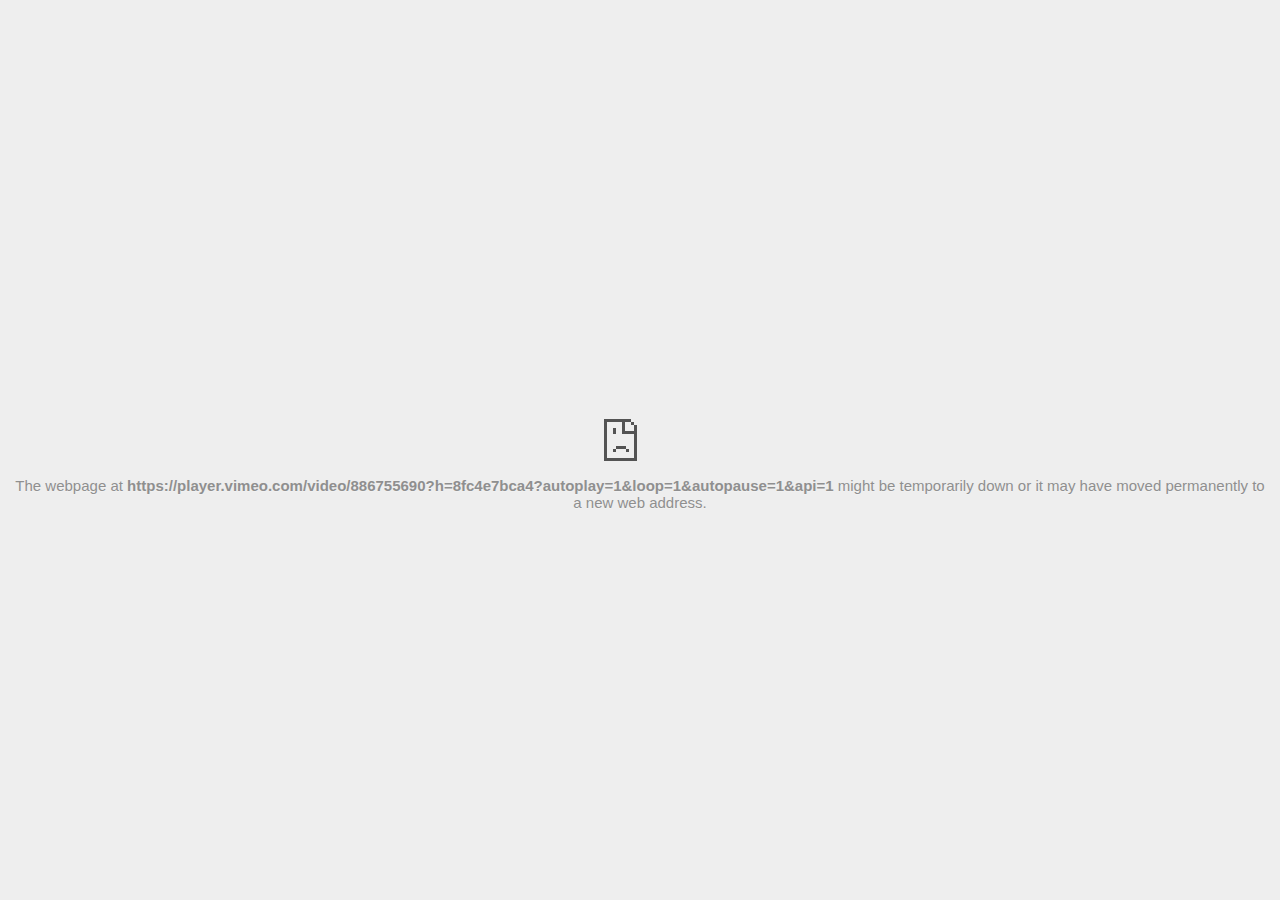
<file: index_files/886755690.html>
<!DOCTYPE html>
<!-- saved from url=(0122)file:///C:/Users/Admin/Desktop/Cloud%20Destinations_%20Digital%20Transformation,%20Data%20Engineering_files/886755690.html -->
<html dir="ltr" lang="en" subframe=""><head><meta http-equiv="Content-Type" content="text/html; charset=UTF-8">
  
  <meta name="color-scheme" content="light dark">
  <meta name="theme-color" content="#fff">
  <meta name="viewport" content="width=device-width, initial-scale=1.0,
                                 maximum-scale=1.0, user-scalable=no">
  <title>player.vimeo.com</title>
  <style>/* Copyright 2017 The Chromium Authors
 * Use of this source code is governed by a BSD-style license that can be
 * found in the LICENSE file. */

a {
  color: var(--link-color);
}

body {
  --background-color: #fff;
  --error-code-color: var(--google-gray-700);
  --google-blue-100: rgb(210, 227, 252);
  --google-blue-300: rgb(138, 180, 248);
  --google-blue-600: rgb(26, 115, 232);
  --google-blue-700: rgb(25, 103, 210);
  --google-gray-100: rgb(241, 243, 244);
  --google-gray-300: rgb(218, 220, 224);
  --google-gray-500: rgb(154, 160, 166);
  --google-gray-50: rgb(248, 249, 250);
  --google-gray-600: rgb(128, 134, 139);
  --google-gray-700: rgb(95, 99, 104);
  --google-gray-800: rgb(60, 64, 67);
  --google-gray-900: rgb(32, 33, 36);
  --heading-color: var(--google-gray-900);
  --link-color: rgb(88, 88, 88);
  --popup-container-background-color: rgba(0,0,0,.65);
  --primary-button-fill-color-active: var(--google-blue-700);
  --primary-button-fill-color: var(--google-blue-600);
  --primary-button-text-color: #fff;
  --quiet-background-color: rgb(247, 247, 247);
  --secondary-button-border-color: var(--google-gray-500);
  --secondary-button-fill-color: #fff;
  --secondary-button-hover-border-color: var(--google-gray-600);
  --secondary-button-hover-fill-color: var(--google-gray-50);
  --secondary-button-text-color: var(--google-gray-700);
  --small-link-color: var(--google-gray-700);
  --text-color: var(--google-gray-700);
  background: var(--background-color);
  color: var(--text-color);
  word-wrap: break-word;
}

.nav-wrapper .secondary-button {
  background: var(--secondary-button-fill-color);
  border: 1px solid var(--secondary-button-border-color);
  color: var(--secondary-button-text-color);
  float: none;
  margin: 0;
  padding: 8px 16px;
}

.hidden {
  display: none;
}

html {
  -webkit-text-size-adjust: 100%;
  font-size: 125%;
}

.icon {
  background-repeat: no-repeat;
  background-size: 100%;
}

@media (prefers-color-scheme: dark) {
  body {
    --background-color: var(--google-gray-900);
    --error-code-color: var(--google-gray-500);
    --heading-color: var(--google-gray-500);
    --link-color: var(--google-blue-300);
    --primary-button-fill-color-active: rgb(129, 162, 208);
    --primary-button-fill-color: var(--google-blue-300);
    --primary-button-text-color: var(--google-gray-900);
    --quiet-background-color: var(--background-color);
    --secondary-button-border-color: var(--google-gray-700);
    --secondary-button-fill-color: var(--google-gray-900);
    --secondary-button-hover-fill-color: rgb(48, 51, 57);
    --secondary-button-text-color: var(--google-blue-300);
    --small-link-color: var(--google-blue-300);
    --text-color: var(--google-gray-500);
  }
}
</style>
  <style>/* Copyright 2014 The Chromium Authors
   Use of this source code is governed by a BSD-style license that can be
   found in the LICENSE file. */

button {
  border: 0;
  border-radius: 20px;
  box-sizing: border-box;
  color: var(--primary-button-text-color);
  cursor: pointer;
  float: right;
  font-size: .875em;
  margin: 0;
  padding: 8px 16px;
  transition: box-shadow 150ms cubic-bezier(0.4, 0, 0.2, 1);
  user-select: none;
}

[dir='rtl'] button {
  float: left;
}

.bad-clock button,
.captive-portal button,
.https-only button,
.insecure-form button,
.lookalike-url button,
.main-frame-blocked button,
.neterror button,
.pdf button,
.ssl button,
.enterprise-block button,
.enterprise-warn button,
.safe-browsing-billing button {
  background: var(--primary-button-fill-color);
}

button:active {
  background: var(--primary-button-fill-color-active);
  outline: 0;
}

#debugging {
  display: inline;
  overflow: auto;
}

.debugging-content {
  line-height: 1em;
  margin-bottom: 0;
  margin-top: 1em;
}

.debugging-content-fixed-width {
  display: block;
  font-family: monospace;
  font-size: 1.2em;
  margin-top: 0.5em;
}

.debugging-title {
  font-weight: bold;
}

#details {
  margin: 0 0 50px;
}

#details p:not(:first-of-type) {
  margin-top: 20px;
}

.secondary-button:active {
  border-color: white;
  box-shadow: 0 1px 2px 0 rgba(60, 64, 67, .3),
      0 2px 6px 2px rgba(60, 64, 67, .15);
}

.secondary-button:hover {
  background: var(--secondary-button-hover-fill-color);
  border-color: var(--secondary-button-hover-border-color);
  text-decoration: none;
}

.error-code {
  color: var(--error-code-color);
  font-size: .8em;
  margin-top: 12px;
  text-transform: uppercase;
}

#error-debugging-info {
  font-size: 0.8em;
}

h1 {
  color: var(--heading-color);
  font-size: 1.6em;
  font-weight: normal;
  line-height: 1.25em;
  margin-bottom: 16px;
}

h2 {
  font-size: 1.2em;
  font-weight: normal;
}

.icon {
  height: 72px;
  margin: 0 0 40px;
  width: 72px;
}

input[type=checkbox] {
  opacity: 0;
}

input[type=checkbox]:focus ~ .checkbox::after {
  outline: -webkit-focus-ring-color auto 5px;
}

.interstitial-wrapper {
  box-sizing: border-box;
  font-size: 1em;
  line-height: 1.6em;
  margin: 14vh auto 0;
  max-width: 600px;
  width: 100%;
}

#main-message > p {
  display: inline;
}

#extended-reporting-opt-in {
  font-size: .875em;
  margin-top: 32px;
}

#extended-reporting-opt-in label {
  display: grid;
  grid-template-columns: 1.8em 1fr;
  position: relative;
}

#enhanced-protection-message {
  border-radius: 20px;
  font-size: 1em;
  margin-top: 32px;
  padding: 10px 5px;
}

#enhanced-protection-message a {
  color: var(--google-red-10);
}

#enhanced-protection-message label {
  display: grid;
  grid-template-columns: 2.5em 1fr;
  position: relative;
}

#enhanced-protection-message div {
  margin: 0.5em;
}

#enhanced-protection-message .icon {
  height: 1.5em;
  vertical-align: middle;
  width: 1.5em;
}

.nav-wrapper {
  margin-top: 51px;
}

.nav-wrapper::after {
  clear: both;
  content: '';
  display: table;
  width: 100%;
}

.small-link {
  color: var(--small-link-color);
  font-size: .875em;
}

.checkboxes {
  flex: 0 0 24px;
}

.checkbox {
  --padding: .9em;
  background: transparent;
  display: block;
  height: 1em;
  left: -1em;
  padding-inline-start: var(--padding);
  position: absolute;
  right: 0;
  top: -.5em;
  width: 1em;
}

.checkbox::after {
  border: 1px solid white;
  border-radius: 2px;
  content: '';
  height: 1em;
  left: var(--padding);
  position: absolute;
  top: var(--padding);
  width: 1em;
}

.checkbox::before {
  background: transparent;
  border: 2px solid white;
  border-inline-end-width: 0;
  border-top-width: 0;
  content: '';
  height: .2em;
  left: calc(.3em + var(--padding));
  opacity: 0;
  position: absolute;
  top: calc(.3em  + var(--padding));
  transform: rotate(-45deg);
  width: .5em;
}

input[type=checkbox]:checked ~ .checkbox::before {
  opacity: 1;
}

#recurrent-error-message {
  background: #ededed;
  border-radius: 4px;
  margin-bottom: 16px;
  margin-top: 12px;
  padding: 12px 16px;
}

.showing-recurrent-error-message #extended-reporting-opt-in {
  margin-top: 16px;
}

.showing-recurrent-error-message #enhanced-protection-message {
  margin-top: 16px;
}

@media (max-width: 700px) {
  .interstitial-wrapper {
    padding: 0 10%;
  }

  #error-debugging-info {
    overflow: auto;
  }
}

@media (max-width: 420px) {
  button,
  [dir='rtl'] button,
  .small-link {
    float: none;
    font-size: .825em;
    font-weight: 500;
    margin: 0;
    width: 100%;
  }

  button {
    padding: 16px 24px;
  }

  #details {
    margin: 20px 0 20px 0;
  }

  #details p:not(:first-of-type) {
    margin-top: 10px;
  }

  .secondary-button:not(.hidden) {
    display: block;
    margin-top: 20px;
    text-align: center;
    width: 100%;
  }

  .interstitial-wrapper {
    padding: 0 5%;
  }

  #extended-reporting-opt-in {
    margin-top: 24px;
  }

  #enhanced-protection-message {
    margin-top: 24px;
  }

  .nav-wrapper {
    margin-top: 30px;
  }
}

/**
 * Mobile specific styling.
 * Navigation buttons are anchored to the bottom of the screen.
 * Details message replaces the top content in its own scrollable area.
 */

@media (max-width: 420px) {
  .nav-wrapper .secondary-button {
    border: 0;
    margin: 16px 0 0;
    margin-inline-end: 0;
    padding-bottom: 16px;
    padding-top: 16px;
  }
}

/* Fixed nav. */
@media (min-width: 240px) and (max-width: 420px) and
       (min-height: 401px),
       (min-width: 421px) and (min-height: 240px) and
       (max-height: 560px) {
  body .nav-wrapper {
    background: var(--background-color);
    bottom: 0;
    box-shadow: 0 -12px 24px var(--background-color);
    left: 0;
    margin: 0 auto;
    max-width: 736px;
    padding-inline-end: 24px;
    padding-inline-start: 24px;
    position: fixed;
    right: 0;
    width: 100%;
    z-index: 2;
  }

  .interstitial-wrapper {
    max-width: 736px;
  }

  #details,
  #main-content {
    padding-bottom: 40px;
  }

  #details {
    padding-top: 5.5vh;
  }

  button.small-link {
    color: var(--google-blue-600);
  }
}

@media (max-width: 420px) and (orientation: portrait),
       (max-height: 560px) {
  body {
    margin: 0 auto;
  }

  button,
  [dir='rtl'] button,
  button.small-link,
  .nav-wrapper .secondary-button {
    font-family: Roboto-Regular,Helvetica;
    font-size: .933em;
    margin: 6px 0;
    transform: translatez(0);
  }

  .nav-wrapper {
    box-sizing: border-box;
    padding-bottom: 8px;
    width: 100%;
  }

  #details {
    box-sizing: border-box;
    height: auto;
    margin: 0;
    opacity: 1;
    transition: opacity 250ms cubic-bezier(0.4, 0, 0.2, 1);
  }

  #details.hidden,
  #main-content.hidden {
    height: 0;
    opacity: 0;
    overflow: hidden;
    padding-bottom: 0;
    transition: none;
  }

  h1 {
    font-size: 1.5em;
    margin-bottom: 8px;
  }

  .icon {
    margin-bottom: 5.69vh;
  }

  .interstitial-wrapper {
    box-sizing: border-box;
    margin: 7vh auto 12px;
    padding: 0 24px;
    position: relative;
  }

  .interstitial-wrapper p {
    font-size: .95em;
    line-height: 1.61em;
    margin-top: 8px;
  }

  #main-content {
    margin: 0;
    transition: opacity 100ms cubic-bezier(0.4, 0, 0.2, 1);
  }

  .small-link {
    border: 0;
  }

  .suggested-left > #control-buttons,
  .suggested-right > #control-buttons {
    float: none;
    margin: 0;
  }
}

@media (min-width: 421px) and (min-height: 500px) and (max-height: 560px) {
  .interstitial-wrapper {
    margin-top: 10vh;
  }
}

@media (min-height: 400px) and (orientation:portrait) {
  .interstitial-wrapper {
    margin-bottom: 145px;
  }
}

@media (min-height: 299px) {
  .nav-wrapper {
    padding-bottom: 16px;
  }
}

@media (max-height: 560px) and (min-height: 240px) and (orientation:landscape) {
  .extended-reporting-has-checkbox #details {
    padding-bottom: 80px;
  }
}

@media (min-height: 500px) and (max-height: 650px) and (max-width: 414px) and
       (orientation: portrait) {
  .interstitial-wrapper {
    margin-top: 7vh;
  }
}

@media (min-height: 650px) and (max-width: 414px) and (orientation: portrait) {
  .interstitial-wrapper {
    margin-top: 10vh;
  }
}

/* Small mobile screens. No fixed nav. */
@media (max-height: 400px) and (orientation: portrait),
       (max-height: 239px) and (orientation: landscape),
       (max-width: 419px) and (max-height: 399px) {
  .interstitial-wrapper {
    display: flex;
    flex-direction: column;
    margin-bottom: 0;
  }

  #details {
    flex: 1 1 auto;
    order: 0;
  }

  #main-content {
    flex: 1 1 auto;
    order: 0;
  }

  .nav-wrapper {
    flex: 0 1 auto;
    margin-top: 8px;
    order: 1;
    padding-inline-end: 0;
    padding-inline-start: 0;
    position: relative;
    width: 100%;
  }

  button,
  .nav-wrapper .secondary-button {
    padding: 16px 24px;
  }

  button.small-link {
    color: var(--google-blue-600);
  }
}

@media (max-width: 239px) and (orientation: portrait) {
  .nav-wrapper {
    padding-inline-end: 0;
    padding-inline-start: 0;
  }
}
</style>
  <style>/* Copyright 2013 The Chromium Authors
 * Use of this source code is governed by a BSD-style license that can be
 * found in the LICENSE file. */

/* Don't use the main frame div when the error is in a subframe. */
html[subframe] #main-frame-error {
  display: none;
}

/* Don't use the subframe error div when the error is in a main frame. */
html:not([subframe]) #sub-frame-error {
  display: none;
}

h1 {
  margin-top: 0;
  word-wrap: break-word;
}

h1 span {
  font-weight: 500;
}

a {
  text-decoration: none;
}

.icon {
  -webkit-user-select: none;
  display: inline-block;
}

.icon-generic {
  /* Can't access chrome://theme/IDR_ERROR_NETWORK_GENERIC from an untrusted
   * renderer process, so embed the resource manually. */
  content: -webkit-image-set(
      url([data-uri]) 1x,
      url([data-uri]) 2x);
}

.icon-info {
  content: -webkit-image-set(
      url([data-uri]) 1x,
      url([data-uri]) 2x);
}

.icon-offline {
  content: -webkit-image-set(
      url([data-uri]) 1x,
      url([data-uri]) 2x);
  position: relative;
}

.icon-disabled {
  content: -webkit-image-set(
      url([data-uri]) 1x,
      url([data-uri]) 2x);
  width: 112px;
}

.hidden {
  display: none;
}

#suggestions-list a {
  color: var(--google-blue-600);
}

#suggestions-list p {
  margin-block-end: 0;
}

#suggestions-list ul {
  margin-top: 0;
}

.single-suggestion {
  list-style-type: none;
  padding-inline-start: 0;
}

#error-information-button {
  content: url([data-uri]);
  height: 24px;
  vertical-align: -.15em;
  width: 24px;
}

.use-popup-container#error-information-popup-container
  #error-information-popup {
  align-items: center;
  background-color: var(--popup-container-background-color);
  display: flex;
  height: 100%;
  left: 0;
  position: fixed;
  top: 0;
  width: 100%;
  z-index: 100;
}

.use-popup-container#error-information-popup-container
  #error-information-popup-content > p {
  margin-bottom: 11px;
  margin-inline-start: 20px;
}

.use-popup-container#error-information-popup-container #suggestions-list ul {
  margin-inline-start: 15px;
}

.use-popup-container#error-information-popup-container
  #error-information-popup-box {
  background-color: var(--background-color);
  left: 5%;
  padding-bottom: 15px;
  padding-top: 15px;
  position: fixed;
  width: 90%;
  z-index: 101;
}

.use-popup-container#error-information-popup-container div.error-code {
  margin-inline-start: 20px;
}

.use-popup-container#error-information-popup-container #suggestions-list p {
  margin-inline-start: 20px;
}

:not(.use-popup-container)#error-information-popup-container
  #error-information-popup-close {
  display: none;
}

#error-information-popup-close {
  margin-bottom: 0;
  margin-inline-end: 35px;
  margin-top: 15px;
  text-align: end;
}

.link-button {
  color: rgb(66, 133, 244);
  display: inline-block;
  font-weight: bold;
  text-transform: uppercase;
}

#sub-frame-error-details {

  color: #8F8F8F;

  /* Not done on mobile for performance reasons. */
  text-shadow: 0 1px 0 rgba(255,255,255,0.3);

}

[jscontent=hostName],
[jscontent=failedUrl] {
  overflow-wrap: break-word;
}

.secondary-button {
  background: #d9d9d9;
  color: #696969;
  margin-inline-end: 16px;
}

.snackbar {
  background: #323232;
  border-radius: 2px;
  bottom: 24px;
  box-sizing: border-box;
  color: #fff;
  font-size: .87em;
  left: 24px;
  max-width: 568px;
  min-width: 288px;
  opacity: 0;
  padding: 16px 24px 12px;
  position: fixed;
  transform: translateY(90px);
  will-change: opacity, transform;
  z-index: 999;
}

.snackbar-show {
  -webkit-animation:
    show-snackbar 250ms cubic-bezier(0, 0, 0.2, 1) forwards,
    hide-snackbar 250ms cubic-bezier(0.4, 0, 1, 1) forwards 5s;
}

@-webkit-keyframes show-snackbar {
  100% {
    opacity: 1;
    transform: translateY(0);
  }
}

@-webkit-keyframes hide-snackbar {
  0% {
    opacity: 1;
    transform: translateY(0);
  }
  100% {
    opacity: 0;
    transform: translateY(90px);
  }
}

.suggestions {
  margin-top: 18px;
}

.suggestion-header {
  font-weight: bold;
  margin-bottom: 4px;
}

.suggestion-body {
  color: #777;
}

/* Decrease padding at low sizes. */
@media (max-width: 640px), (max-height: 640px) {
  h1 {
    margin: 0 0 15px;
  }
  .suggestions {
    margin-top: 10px;
  }
  .suggestion-header {
    margin-bottom: 0;
  }
}

#download-link,
#download-link-clicked {
  margin-bottom: 30px;
  margin-top: 30px;
}

#download-link-clicked {
  color: #BBB;
}

#download-link::before,
#download-link-clicked::before {
  content: url([data-uri]);
  display: inline-block;
  margin-inline-end: 4px;
  vertical-align: -webkit-baseline-middle;
}

#download-link-clicked::before {
  opacity: 0;
  width: 0;
}

#offline-content-list-visibility-card {
  border: 1px solid white;
  border-radius: 8px;
  display: flex;
  font-size: .8em;
  justify-content: space-between;
  line-height: 1;
}

#offline-content-list.list-hidden #offline-content-list-visibility-card {
  border-color: rgb(218, 220, 224);
}

#offline-content-list-visibility-card > div {
  padding: 1em;
}

#offline-content-list-title {
  color: var(--google-gray-700);
}

#offline-content-list-show-text,
#offline-content-list-hide-text {
  color: rgb(66, 133, 244);
}

/* Hides the "hide" text div when the offline content list is collapsed/hidden
 * and, alternatively, hides the "show" text div when the offline content list
 * is expanded/shown.
 */
#offline-content-list.list-hidden #offline-content-list-hide-text,
#offline-content-list:not(.list-hidden) #offline-content-list-show-text {
  display: none;
}

/* Controls the animation of the offline content list when it is expanded/shown.
 */
#offline-content-suggestions {
  /* Max-height has to be set for the height animation to work. The chosen value
   * is a little greater than the maximum height the list will have, when all
   * suggestions have images, so that it is never clamped. This makes so that
   * when the actual height is smaller then the animation is not as smooth.
   */
  max-height: 27em;
  transition: max-height 200ms ease-in, visibility 0s 200ms,
              opacity 200ms 200ms linear;
}

/* Controls the animation of the offline content list when it is
 * collapsed/hidden.
 */
#offline-content-list.list-hidden #offline-content-suggestions {
  max-height: 0;
  opacity: 0;
  transition: opacity 200ms linear, visibility 0s 200ms,
              max-height 200ms 200ms ease-out;
  visibility: hidden;
}

#offline-content-list {
  margin-inline-start: -5%;
  width: 110%;
}

/* The selectors below adjust the "overflow" of the suggestion cards contents
 * based on the same screen size based strategy used for the main frame, which
 * is applied by the `interstitial-wrapper` class. */
@media (max-width: 420px)  {
  #offline-content-list {
    margin-inline-start: -2.5%;
    width: 105%;
  }
}
@media (max-width: 420px) and (orientation: portrait),
       (max-height: 560px) {
  #offline-content-list {
    margin-inline-start: -12px;
    width: calc(100% + 24px);
  }
}

.suggestion-with-image .offline-content-suggestion-thumbnail {
  flex-basis: 8.2em;
  flex-shrink: 0;
}

.suggestion-with-image .offline-content-suggestion-thumbnail > img {
  height: 100%;
  width: 100%;
}

.suggestion-with-image #offline-content-list:not(.is-rtl)
.offline-content-suggestion-thumbnail > img {
  border-bottom-right-radius: 7px;
  border-top-right-radius: 7px;
}

.suggestion-with-image #offline-content-list.is-rtl
.offline-content-suggestion-thumbnail > img {
  border-bottom-left-radius: 7px;
  border-top-left-radius: 7px;
}

.suggestion-with-icon .offline-content-suggestion-thumbnail {
  align-items: center;
  display: flex;
  justify-content: center;
  min-height: 4.2em;
  min-width: 4.2em;
}

.suggestion-with-icon .offline-content-suggestion-thumbnail > div {
  align-items: center;
  background-color: rgb(241, 243, 244);
  border-radius: 50%;
  display: flex;
  height: 2.3em;
  justify-content: center;
  width: 2.3em;
}

.suggestion-with-icon .offline-content-suggestion-thumbnail > div > img {
  height: 1.45em;
  width: 1.45em;
}

.offline-content-suggestion-favicon {
  height: 1em;
  margin-inline-end: 0.4em;
  width: 1.4em;
}

.offline-content-suggestion-favicon > img {
  height: 1.4em;
  width: 1.4em;
}

.no-favicon .offline-content-suggestion-favicon {
  display: none;
}

.image-video {
  content: url([data-uri]);
}

.image-music-note {
  content: url([data-uri]);
}

.image-earth {
  content: url([data-uri]);
}

.image-file {
  content: url([data-uri]);
}

.offline-content-suggestion-texts {
  display: flex;
  flex-direction: column;
  justify-content: space-between;
  line-height: 1.3;
  padding: .9em;
  width: 100%;
}

.offline-content-suggestion-title {
  -webkit-box-orient: vertical;
  -webkit-line-clamp: 3;
  color: rgb(32, 33, 36);
  display: -webkit-box;
  font-size: 1.1em;
  overflow: hidden;
  text-overflow: ellipsis;
}

div.offline-content-suggestion {
  align-items: stretch;
  border: 1px solid rgb(218, 220, 224);
  border-radius: 8px;
  display: flex;
  justify-content: space-between;
  margin-bottom: .8em;
}

.suggestion-with-image {
  flex-direction: row;
  height: 8.2em;
  max-height: 8.2em;
}

.suggestion-with-icon {
  flex-direction: row-reverse;
  height: 4.2em;
  max-height: 4.2em;
}

.suggestion-with-icon .offline-content-suggestion-title {
  -webkit-line-clamp: 1;
  word-break: break-all;
}

.suggestion-with-icon .offline-content-suggestion-texts {
  padding-inline-start: 0;
}

.offline-content-suggestion-attribution-freshness {
  color: rgb(95, 99, 104);
  display: flex;
  font-size: .8em;
  line-height: 1.7em;
}

.offline-content-suggestion-attribution {
  -webkit-box-orient: vertical;
  -webkit-line-clamp: 1;
  display: -webkit-box;
  flex-shrink: 1;
  margin-inline-end: 0.3em;
  overflow: hidden;
  overflow-wrap: break-word;
  text-overflow: ellipsis;
  word-break: break-all;
}

.no-attribution .offline-content-suggestion-attribution {
  display: none;
}

.offline-content-suggestion-freshness::before {
  content: '-';
  display: inline-block;
  flex-shrink: 0;
  margin-inline-end: .1em;
  margin-inline-start: .1em;
}

.no-attribution .offline-content-suggestion-freshness::before {
  display: none;
}

.offline-content-suggestion-freshness {
  flex-shrink: 0;
}

.suggestion-with-image .offline-content-suggestion-pin-spacer {
  flex-grow: 100;
  flex-shrink: 1;
}

.suggestion-with-image .offline-content-suggestion-pin {
  content: url([data-uri]);
  flex-shrink: 0;
  height: 1.4em;
  margin-inline-start: .4em;
  width: 1.4em;
}

/* Controls the animation (and a bit more) of the launch-downloads-home action
 * button when the offline content list is expanded/shown.
 */
#offline-content-list-action {
  text-align: center;
  transition: visibility 0s 200ms, opacity 200ms 200ms linear;
}

/* Controls the animation of the launch-downloads-home action button when the
 * offline content list is collapsed/hidden.
 */
#offline-content-list.list-hidden #offline-content-list-action {
  opacity: 0;
  transition: opacity 200ms linear, visibility 0s 200ms;
  visibility: hidden;
}

#cancel-save-page-button {
  background-image: url([data-uri]);
  background-position: right 27px center;
  background-repeat: no-repeat;
  border: 1px solid var(--google-gray-300);
  border-radius: 5px;
  color: var(--google-gray-700);
  margin-bottom: 26px;
  padding-bottom: 16px;
  padding-inline-end: 88px;
  padding-inline-start: 16px;
  padding-top: 16px;
  text-align: start;
}

html[dir='rtl'] #cancel-save-page-button {
  background-position: left 27px center;
}

#save-page-for-later-button {
  display: flex;
  justify-content: start;
}

#save-page-for-later-button a::before {
  content: url([data-uri]);
  display: inline-block;
  margin-inline-end: 4px;
  vertical-align: -webkit-baseline-middle;
}

.hidden#save-page-for-later-button {
  display: none;
}

/* Don't allow overflow when in a subframe. */
html[subframe] body {
  overflow: hidden;
}

#sub-frame-error {
  -webkit-align-items: center;
  -webkit-flex-flow: column;
  -webkit-justify-content: center;
  background-color: #DDD;
  display: -webkit-flex;
  height: 100%;
  left: 0;
  position: absolute;
  text-align: center;
  top: 0;
  transition: background-color 200ms ease-in-out;
  width: 100%;
}

#sub-frame-error:hover {
  background-color: #EEE;
}

#sub-frame-error .icon-generic {
  margin: 0 0 16px;
}

#sub-frame-error-details {
  margin: 0 10px;
  text-align: center;
  visibility: hidden;
}

/* Show details only when hovering. */
#sub-frame-error:hover #sub-frame-error-details {
  visibility: visible;
}

/* If the iframe is too small, always hide the error code. */
/* TODO(mmenke): See if overflow: no-display works better, once supported. */
@media (max-width: 200px), (max-height: 95px) {
  #sub-frame-error-details {
    display: none;
  }
}

/* Adjust icon for small embedded frames in apps. */
@media (max-height: 100px) {
  #sub-frame-error .icon-generic {
    height: auto;
    margin: 0;
    padding-top: 0;
    width: 25px;
  }
}

/* details-button is special; it's a <button> element that looks like a link. */
#details-button {
  box-shadow: none;
  min-width: 0;
}

/* Styles for platform dependent separation of controls and details button. */
.suggested-left > #control-buttons,
.suggested-right > #details-button {
  float: left;
}

.suggested-right > #control-buttons,
.suggested-left > #details-button {
  float: right;
}

.suggested-left .secondary-button {
  margin-inline-end: 0;
  margin-inline-start: 16px;
}

#details-button.singular {
  float: none;
}

/* download-button shows both icon and text. */
#download-button {
  padding-bottom: 4px;
  padding-top: 4px;
  position: relative;
}

#download-button::before {
  background: -webkit-image-set(
      url([data-uri]) 1x,
      url([data-uri]) 2x)
    no-repeat;
  content: '';
  display: inline-block;
  height: 24px;
  margin-inline-end: 4px;
  margin-inline-start: -4px;
  vertical-align: middle;
  width: 24px;
}

#download-button:disabled {
  background: rgb(180, 206, 249);
  color: rgb(255, 255, 255);
}

#buttons::after {
  clear: both;
  content: '';
  display: block;
  width: 100%;
}

/* Offline page */
html[dir='rtl'] .runner-container,
html[dir='rtl'].offline .icon-offline {
  transform: scaleX(-1);
}

.offline {
  transition: filter 1.5s cubic-bezier(0.65, 0.05, 0.36, 1),
              background-color 1.5s cubic-bezier(0.65, 0.05, 0.36, 1);

  will-change: filter, background-color;

}

.offline body {
  transition: background-color 1.5s cubic-bezier(0.65, 0.05, 0.36, 1);
}

.offline #main-message > p {
  display: none;
}

.offline.inverted {
  background-color: #fff;
  filter: invert(1);
}

.offline.inverted body {
  background-color: #fff;
}

.offline .interstitial-wrapper {
  color: var(--text-color);
  font-size: 1em;
  line-height: 1.55;
  margin: 0 auto;
  max-width: 600px;
  padding-top: 100px;
  position: relative;
  width: 100%;
}

.offline .runner-container {
  direction: ltr;
  height: 150px;
  max-width: 600px;
  overflow: hidden;
  position: absolute;
  top: 35px;
  width: 44px;
}

.offline .runner-container:focus {
  outline: none;
}

.offline .runner-container:focus-visible {
  outline: 3px solid var(--google-blue-300);
}

.offline .runner-canvas {
  height: 150px;
  max-width: 600px;
  opacity: 1;
  overflow: hidden;
  position: absolute;
  top: 0;
  z-index: 10;
}

.offline .controller {
  height: 100vh;
  left: 0;
  position: absolute;
  top: 0;
  width: 100vw;
  z-index: 9;
}

#offline-resources {
  display: none;
}

#offline-instruction {
  image-rendering: pixelated;
  left: 0;
  margin: auto;
  position: absolute;
  right: 0;
  top: 60px;
  width: fit-content;
}

.offline-runner-live-region {
  bottom: 0;
  clip-path: polygon(0 0, 0 0, 0 0);
  color: var(--background-color);
  display: block;
  font-size: xx-small;
  overflow: hidden;
  position: absolute;
  text-align: center;
  transition: color 1.5s cubic-bezier(0.65, 0.05, 0.36, 1);
  user-select: none;
}

/* Custom toggle */
.slow-speed-option {
  align-items: center;
  background: var(--google-gray-50);
  border-radius: 24px/50%;
  bottom: 0;
  color: var(--error-code-color);
  display: inline-flex;
  font-size: 1em;
  left: 0;
  line-height: 1.1em;
  margin: 5px auto;
  padding: 2px 12px 3px 20px;
  position: absolute;
  right: 0;
  width: max-content;
  z-index: 999;
}

.slow-speed-option.hidden {
  display: none;
}

.slow-speed-option [type=checkbox] {
  opacity: 0;
  pointer-events: none;
  position: absolute;
}

.slow-speed-option .slow-speed-toggle {
  cursor: pointer;
  margin-inline-start: 8px;
  padding: 8px 4px;
  position: relative;
}

.slow-speed-option [type=checkbox]:disabled ~ .slow-speed-toggle {
  cursor: default;
}

.slow-speed-option-label [type=checkbox] {
  opacity: 0;
  pointer-events: none;
  position: absolute;
}

.slow-speed-option .slow-speed-toggle::before,
.slow-speed-option .slow-speed-toggle::after {
  content: '';
  display: block;
  margin: 0 3px;
  transition: all 100ms cubic-bezier(0.4, 0, 1, 1);
}

.slow-speed-option .slow-speed-toggle::before {
  background: rgb(189,193,198);
  border-radius: 0.65em;
  height: 0.9em;
  width: 2em;
}

.slow-speed-option .slow-speed-toggle::after {
  background: #fff;
  border-radius: 50%;
  box-shadow: 0 1px 3px 0 rgb(0 0 0 / 40%);
  height: 1.2em;
  position: absolute;
  top: 51%;
  transform: translate(-20%, -50%);
  width: 1.1em;
}

.slow-speed-option [type=checkbox]:focus + .slow-speed-toggle {
  box-shadow: 0 0 8px rgb(94, 158, 214);
  outline: 1px solid rgb(93, 157, 213);
}

.slow-speed-option [type=checkbox]:checked + .slow-speed-toggle::before {
  background: var(--google-blue-600);
  opacity: 0.5;
}

.slow-speed-option [type=checkbox]:checked + .slow-speed-toggle::after {
  background: var(--google-blue-600);
  transform: translate(calc(2em - 90%), -50%);
}

.slow-speed-option [type=checkbox]:checked:disabled +
  .slow-speed-toggle::before {
  background: rgb(189,193,198);
}

.slow-speed-option [type=checkbox]:checked:disabled +
  .slow-speed-toggle::after {
  background: var(--google-gray-50);
}

@media (max-width: 420px) {
  #download-button {
    padding-bottom: 12px;
    padding-top: 12px;
  }

  .suggested-left > #control-buttons,
  .suggested-right > #control-buttons {
    float: none;
  }

  .snackbar {
    border-radius: 0;
    bottom: 0;
    left: 0;
    width: 100%;
  }
}

@media (max-height: 350px) {
  h1 {
    margin: 0 0 15px;
  }

  .icon-offline {
    margin: 0 0 10px;
  }

  .interstitial-wrapper {
    margin-top: 5%;
  }

  .nav-wrapper {
    margin-top: 30px;
  }
}

@media (min-width: 420px) and (max-width: 736px) and
       (min-height: 240px) and (max-height: 420px) and
       (orientation:landscape) {
  .interstitial-wrapper {
    margin-bottom: 100px;
  }
}

@media (max-width: 360px) and (max-height: 480px) {
  .offline .interstitial-wrapper {
    padding-top: 60px;
  }

  .offline .runner-container {
    top: 8px;
  }
}

@media (min-height: 240px) and (orientation: landscape) {
  .offline .interstitial-wrapper {
    margin-bottom: 90px;
  }

  .icon-offline {
    margin-bottom: 20px;
  }
}

@media (max-height: 320px) and (orientation: landscape) {
  .icon-offline {
    margin-bottom: 0;
  }

  .offline .runner-container {
    top: 10px;
  }
}

@media (max-width: 240px) {
  button {
    padding-inline-end: 12px;
    padding-inline-start: 12px;
  }

  .interstitial-wrapper {
    overflow: inherit;
    padding: 0 8px;
  }
}

@media (max-width: 120px) {
  button {
    width: auto;
  }
}

.arcade-mode,
.arcade-mode .runner-container,
.arcade-mode .runner-canvas {
  image-rendering: pixelated;
  max-width: 100%;
  overflow: hidden;
}

.arcade-mode #buttons,
.arcade-mode #main-content {
  opacity: 0;
  overflow: hidden;
}

.arcade-mode .interstitial-wrapper {
  height: 100vh;
  max-width: 100%;
  overflow: hidden;
}

.arcade-mode .runner-container {
  left: 0;
  margin: auto;
  right: 0;
  transform-origin: top center;
  transition: transform 250ms cubic-bezier(0.4, 0, 1, 1) 400ms;
  z-index: 2;
}

@media (prefers-color-scheme: dark) {
  .icon {
    filter: invert(1);
  }

  .offline .runner-canvas {
    filter: invert(1);
  }

  .offline.inverted {
    background-color: var(--background-color);
    filter: invert(0);
  }

  .offline.inverted body {
    background-color: #fff;
  }

  .offline.inverted .offline-runner-live-region {
    color: #fff;
  }

  #suggestions-list a {
    color: var(--link-color);
  }

  #error-information-button {
    filter: invert(0.6);
  }

  .slow-speed-option {
    background: var(--google-gray-800);
    color: var(--google-gray-100);
  }

  .slow-speed-option .slow-speed-toggle::before,
  .slow-speed-option [type=checkbox]:checked:disabled +
    .slow-speed-toggle::before {
     background: rgb(189,193,198);
  }

  .slow-speed-option [type=checkbox]:checked + .slow-speed-toggle::after,
  .slow-speed-option [type=checkbox]:checked + .slow-speed-toggle::before {
    background: var(--google-blue-300);
  }
}
</style>
  <script>// Copyright 2017 The Chromium Authors
// Use of this source code is governed by a BSD-style license that can be
// found in the LICENSE file.


const HIDDEN_CLASS$1 = 'hidden';

// 

//

// Copyright 2015 The Chromium Authors
// Use of this source code is governed by a BSD-style license that can be
// found in the LICENSE file.


let mobileNav = false;

/**
 * For small screen mobile the navigation buttons are moved
 * below the advanced text.
 */
function onResize() {
  const helpOuterBox = document.querySelector('#details');
  const mainContent = document.querySelector('#main-content');
  const mediaQuery = '(min-width: 240px) and (max-width: 420px) and ' +
      '(min-height: 401px), ' +
      '(max-height: 560px) and (min-height: 240px) and ' +
      '(min-width: 421px)';

  const detailsHidden = helpOuterBox.classList.contains(HIDDEN_CLASS$1);
  const runnerContainer = document.querySelector('.runner-container');

  // Check for change in nav status.
  if (mobileNav !== window.matchMedia(mediaQuery).matches) {
    mobileNav = !mobileNav;

    // Handle showing the top content / details sections according to state.
    if (mobileNav) {
      mainContent.classList.toggle(HIDDEN_CLASS$1, !detailsHidden);
      helpOuterBox.classList.toggle(HIDDEN_CLASS$1, detailsHidden);
      if (runnerContainer) {
        runnerContainer.classList.toggle(HIDDEN_CLASS$1, !detailsHidden);
      }
    } else if (!detailsHidden) {
      // Non mobile nav with visible details.
      mainContent.classList.remove(HIDDEN_CLASS$1);
      helpOuterBox.classList.remove(HIDDEN_CLASS$1);
      if (runnerContainer) {
        runnerContainer.classList.remove(HIDDEN_CLASS$1);
      }
    }
  }
}

function setupMobileNav() {
  window.addEventListener('resize', onResize);
  onResize();
}

document.addEventListener('DOMContentLoaded', setupMobileNav);

// Copyright 2022 The Chromium Authors
// Use of this source code is governed by a BSD-style license that can be
// found in the LICENSE file.
/**
 * Verify |value| is truthy.
 * @param value A value to check for truthiness. Note that this
 *     may be used to test whether |value| is defined or not, and we don't want
 *     to force a cast to boolean.
 */
function assert(value, message) {
    if (value) {
        return;
    }
    throw new Error('Assertion failed' + (message ? `: ${message}` : ''));
}

// Copyright 2022 The Chromium Authors
// Use of this source code is governed by a BSD-style license that can be
// found in the LICENSE file.
/**
 * @fileoverview This file defines a singleton which provides access to all data
 * that is available as soon as the page's resources are loaded (before DOM
 * content has finished loading). This data includes both localized strings and
 * any data that is important to have ready from a very early stage (e.g. things
 * that must be displayed right away).
 *
 * Note that loadTimeData is not guaranteed to be consistent between page
 * refreshes (https://crbug.com/740629) and should not contain values that might
 * change if the page is re-opened later.
 */
class LoadTimeData {
    constructor() {
        this.data_ = null;
    }
    /**
     * Sets the backing object.
     *
     * Note that there is no getter for |data_| to discourage abuse of the form:
     *
     *     var value = loadTimeData.data()['key'];
     */
    set data(value) {
        assert(!this.data_, 'Re-setting data.');
        this.data_ = value;
    }
    /**
     * @param id An ID of a value that might exist.
     * @return True if |id| is a key in the dictionary.
     */
    valueExists(id) {
        assert(this.data_, 'No data. Did you remember to include strings.js?');
        return id in this.data_;
    }
    /**
     * Fetches a value, expecting that it exists.
     * @param id The key that identifies the desired value.
     * @return The corresponding value.
     */
    getValue(id) {
        assert(this.data_, 'No data. Did you remember to include strings.js?');
        const value = this.data_[id];
        assert(typeof value !== 'undefined', 'Could not find value for ' + id);
        return value;
    }
    /**
     * As above, but also makes sure that the value is a string.
     * @param id The key that identifies the desired string.
     * @return The corresponding string value.
     */
    getString(id) {
        const value = this.getValue(id);
        assert(typeof value === 'string', `[${value}] (${id}) is not a string`);
        return value;
    }
    /**
     * Returns a formatted localized string where $1 to $9 are replaced by the
     * second to the tenth argument.
     * @param id The ID of the string we want.
     * @param args The extra values to include in the formatted output.
     * @return The formatted string.
     */
    getStringF(id, ...args) {
        const value = this.getString(id);
        if (!value) {
            return '';
        }
        return this.substituteString(value, ...args);
    }
    /**
     * Returns a formatted localized string where $1 to $9 are replaced by the
     * second to the tenth argument. Any standalone $ signs must be escaped as
     * $$.
     * @param label The label to substitute through. This is not an resource ID.
     * @param args The extra values to include in the formatted output.
     * @return The formatted string.
     */
    substituteString(label, ...args) {
        return label.replace(/\$(.|$|\n)/g, function (m) {
            assert(m.match(/\$[$1-9]/), 'Unescaped $ found in localized string.');
            if (m === '$$') {
                return '$';
            }
            const substitute = args[Number(m[1]) - 1];
            if (substitute === undefined || substitute === null) {
                // Not all callers actually provide values for all substitutes. Return
                // an empty value for this case.
                return '';
            }
            return substitute.toString();
        });
    }
    /**
     * Returns a formatted string where $1 to $9 are replaced by the second to
     * tenth argument, split apart into a list of pieces describing how the
     * substitution was performed. Any standalone $ signs must be escaped as $$.
     * @param label A localized string to substitute through.
     *     This is not an resource ID.
     * @param args The extra values to include in the formatted output.
     * @return The formatted string pieces.
     */
    getSubstitutedStringPieces(label, ...args) {
        // Split the string by separately matching all occurrences of $1-9 and of
        // non $1-9 pieces.
        const pieces = (label.match(/(\$[1-9])|(([^$]|\$([^1-9]|$))+)/g) ||
            []).map(function (p) {
            // Pieces that are not $1-9 should be returned after replacing $$
            // with $.
            if (!p.match(/^\$[1-9]$/)) {
                assert((p.match(/\$/g) || []).length % 2 === 0, 'Unescaped $ found in localized string.');
                return { value: p.replace(/\$\$/g, '$'), arg: null };
            }
            // Otherwise, return the substitution value.
            const substitute = args[Number(p[1]) - 1];
            if (substitute === undefined || substitute === null) {
                // Not all callers actually provide values for all substitutes. Return
                // an empty value for this case.
                return { value: '', arg: p };
            }
            return { value: substitute.toString(), arg: p };
        });
        return pieces;
    }
    /**
     * As above, but also makes sure that the value is a boolean.
     * @param id The key that identifies the desired boolean.
     * @return The corresponding boolean value.
     */
    getBoolean(id) {
        const value = this.getValue(id);
        assert(typeof value === 'boolean', `[${value}] (${id}) is not a boolean`);
        return value;
    }
    /**
     * As above, but also makes sure that the value is an integer.
     * @param id The key that identifies the desired number.
     * @return The corresponding number value.
     */
    getInteger(id) {
        const value = this.getValue(id);
        assert(typeof value === 'number', `[${value}] (${id}) is not a number`);
        assert(value === Math.floor(value), 'Number isn\'t integer: ' + value);
        return value;
    }
    /**
     * Override values in loadTimeData with the values found in |replacements|.
     * @param replacements The dictionary object of keys to replace.
     */
    overrideValues(replacements) {
        assert(typeof replacements === 'object', 'Replacements must be a dictionary object.');
        assert(this.data_, 'Data must exist before being overridden');
        for (const key in replacements) {
            this.data_[key] = replacements[key];
        }
    }
    /**
     * Reset loadTimeData's data. Should only be used in tests.
     * @param newData The data to restore to, when null restores to unset state.
     */
    resetForTesting(newData = null) {
        this.data_ = newData;
    }
    /**
     * @return Whether loadTimeData.data has been set.
     */
    isInitialized() {
        return this.data_ !== null;
    }
}
const loadTimeData = new LoadTimeData();

// Copyright 2023 The Chromium Authors
// Use of this source code is governed by a BSD-style license that can be
// found in the LICENSE file.

const HIDDEN_CLASS = 'hidden';

// Copyright 2021 The Chromium Authors
// Use of this source code is governed by a BSD-style license that can be
// found in the LICENSE file.


//******************************************************************************

/**
 * Collision box object.
 * @param {number} x X position.
 * @param {number} y Y Position.
 * @param {number} w Width.
 * @param {number} h Height.
 * @constructor
 */
function CollisionBox(x, y, w, h) {
  this.x = x;
  this.y = y;
  this.width = w;
  this.height = h;
}

/**
 * T-Rex runner sprite definitions.
 */
const spriteDefinitionByType = {
  original: {
    LDPI: {
      BACKGROUND_EL: {x: 86, y: 2},
      CACTUS_LARGE: {x: 332, y: 2},
      CACTUS_SMALL: {x: 228, y: 2},
      OBSTACLE_2: {x: 332, y: 2},
      OBSTACLE: {x: 228, y: 2},
      CLOUD: {x: 86, y: 2},
      HORIZON: {x: 2, y: 54},
      MOON: {x: 484, y: 2},
      PTERODACTYL: {x: 134, y: 2},
      RESTART: {x: 2, y: 68},
      TEXT_SPRITE: {x: 655, y: 2},
      TREX: {x: 848, y: 2},
      STAR: {x: 645, y: 2},
      COLLECTABLE: {x: 2, y: 2},
      ALT_GAME_END: {x: 121, y: 2},
    },
    HDPI: {
      BACKGROUND_EL: {x: 166, y: 2},
      CACTUS_LARGE: {x: 652, y: 2},
      CACTUS_SMALL: {x: 446, y: 2},
      OBSTACLE_2: {x: 652, y: 2},
      OBSTACLE: {x: 446, y: 2},
      CLOUD: {x: 166, y: 2},
      HORIZON: {x: 2, y: 104},
      MOON: {x: 954, y: 2},
      PTERODACTYL: {x: 260, y: 2},
      RESTART: {x: 2, y: 130},
      TEXT_SPRITE: {x: 1294, y: 2},
      TREX: {x: 1678, y: 2},
      STAR: {x: 1276, y: 2},
      COLLECTABLE: {x: 4, y: 4},
      ALT_GAME_END: {x: 242, y: 4},
    },
    MAX_GAP_COEFFICIENT: 1.5,
    MAX_OBSTACLE_LENGTH: 3,
    HAS_CLOUDS: 1,
    BOTTOM_PAD: 10,
    TREX: {
      WAITING_1: {x: 44, w: 44, h: 47, xOffset: 0},
      WAITING_2: {x: 0, w: 44, h: 47, xOffset: 0},
      RUNNING_1: {x: 88, w: 44, h: 47, xOffset: 0},
      RUNNING_2: {x: 132, w: 44, h: 47, xOffset: 0},
      JUMPING: {x: 0, w: 44, h: 47, xOffset: 0},
      CRASHED: {x: 220, w: 44, h: 47, xOffset: 0},
      COLLISION_BOXES: [
        new CollisionBox(22, 0, 17, 16),
        new CollisionBox(1, 18, 30, 9),
        new CollisionBox(10, 35, 14, 8),
        new CollisionBox(1, 24, 29, 5),
        new CollisionBox(5, 30, 21, 4),
        new CollisionBox(9, 34, 15, 4),
      ],
    },
    /** @type {Array<ObstacleType>} */
    OBSTACLES: [
      {
        type: 'CACTUS_SMALL',
        width: 17,
        height: 35,
        yPos: 105,
        multipleSpeed: 4,
        minGap: 120,
        minSpeed: 0,
        collisionBoxes: [
          new CollisionBox(0, 7, 5, 27),
          new CollisionBox(4, 0, 6, 34),
          new CollisionBox(10, 4, 7, 14),
        ],
      },
      {
        type: 'CACTUS_LARGE',
        width: 25,
        height: 50,
        yPos: 90,
        multipleSpeed: 7,
        minGap: 120,
        minSpeed: 0,
        collisionBoxes: [
          new CollisionBox(0, 12, 7, 38),
          new CollisionBox(8, 0, 7, 49),
          new CollisionBox(13, 10, 10, 38),
        ],
      },
      {
        type: 'PTERODACTYL',
        width: 46,
        height: 40,
        yPos: [100, 75, 50],    // Variable height.
        yPosMobile: [100, 50],  // Variable height mobile.
        multipleSpeed: 999,
        minSpeed: 8.5,
        minGap: 150,
        collisionBoxes: [
          new CollisionBox(15, 15, 16, 5),
          new CollisionBox(18, 21, 24, 6),
          new CollisionBox(2, 14, 4, 3),
          new CollisionBox(6, 10, 4, 7),
          new CollisionBox(10, 8, 6, 9),
        ],
        numFrames: 2,
        frameRate: 1000 / 6,
        speedOffset: .8,
      },
    ],
    BACKGROUND_EL: {
      'CLOUD': {
        HEIGHT: 14,
        MAX_CLOUD_GAP: 400,
        MAX_SKY_LEVEL: 30,
        MIN_CLOUD_GAP: 100,
        MIN_SKY_LEVEL: 71,
        OFFSET: 4,
        WIDTH: 46,
        X_POS: 1,
        Y_POS: 120,
      },
    },
    BACKGROUND_EL_CONFIG: {
      MAX_BG_ELS: 1,
      MAX_GAP: 400,
      MIN_GAP: 100,
      POS: 0,
      SPEED: 0.5,
      Y_POS: 125,
    },
    LINES: [
      {SOURCE_X: 2, SOURCE_Y: 52, WIDTH: 600, HEIGHT: 12, YPOS: 127},
    ],
  },
};

// Copyright 2014 The Chromium Authors
// Use of this source code is governed by a BSD-style license that can be
// found in the LICENSE file.


/**
 * T-Rex runner.
 * @param {string} outerContainerId Outer containing element id.
 * @param {!Object=} opt_config
 * @constructor
 * @implements {EventListener}
 * @export
 */
function Runner(outerContainerId, opt_config) {
  // Singleton
  if (Runner.instance_) {
    return Runner.instance_;
  }
  Runner.instance_ = this;

  this.outerContainerEl = document.querySelector(outerContainerId);
  this.containerEl = null;
  this.snackbarEl = null;
  // A div to intercept touch events. Only set while (playing && useTouch).
  this.touchController = null;

  this.config = opt_config || Object.assign(Runner.config, Runner.normalConfig);
  // Logical dimensions of the container.
  this.dimensions = Runner.defaultDimensions;

  this.gameType = null;
  Runner.spriteDefinition = spriteDefinitionByType['original'];

  this.altGameImageSprite = null;
  this.altGameModeActive = false;
  this.altGameModeFlashTimer = null;
  this.fadeInTimer = 0;

  this.canvas = null;
  this.canvasCtx = null;

  this.tRex = null;

  this.distanceMeter = null;
  this.distanceRan = 0;

  this.highestScore = 0;
  this.syncHighestScore = false;

  this.time = 0;
  this.runningTime = 0;
  this.msPerFrame = 1000 / FPS;
  this.currentSpeed = this.config.SPEED;
  Runner.slowDown = false;

  this.obstacles = [];

  this.activated = false; // Whether the easter egg has been activated.
  this.playing = false; // Whether the game is currently in play state.
  this.crashed = false;
  this.paused = false;
  this.inverted = false;
  this.invertTimer = 0;
  this.resizeTimerId_ = null;

  this.playCount = 0;

  // Sound FX.
  this.audioBuffer = null;

  /** @type {Object} */
  this.soundFx = {};
  this.generatedSoundFx = null;

  // Global web audio context for playing sounds.
  this.audioContext = null;

  // Images.
  this.images = {};
  this.imagesLoaded = 0;

  // Gamepad state.
  this.pollingGamepads = false;
  this.gamepadIndex = undefined;
  this.previousGamepad = null;

  if (this.isDisabled()) {
    this.setupDisabledRunner();
  } else {
    if (Runner.isAltGameModeEnabled()) {
      this.initAltGameType();
      Runner.gameType = this.gameType;
    }
    this.loadImages();

    window['initializeEasterEggHighScore'] =
        this.initializeHighScore.bind(this);
  }
}

/**
 * Default game width.
 * @const
 */
const DEFAULT_WIDTH = 600;

/**
 * Frames per second.
 * @const
 */
const FPS = 60;

/** @const */
const IS_HIDPI = window.devicePixelRatio > 1;

/** @const */
const IS_IOS = /CriOS/.test(window.navigator.userAgent);

/** @const */
const IS_MOBILE = /Android/.test(window.navigator.userAgent) || IS_IOS;

/** @const */
const IS_RTL = document.querySelector('html').dir == 'rtl';

/** @const */
const ARCADE_MODE_URL = 'chrome://dino/';

/** @const */
const RESOURCE_POSTFIX = 'offline-resources-';

/** @const */
const A11Y_STRINGS = {
  ariaLabel: 'dinoGameA11yAriaLabel',
  description: 'dinoGameA11yDescription',
  gameOver: 'dinoGameA11yGameOver',
  highScore: 'dinoGameA11yHighScore',
  jump: 'dinoGameA11yJump',
  started: 'dinoGameA11yStartGame',
  speedLabel: 'dinoGameA11ySpeedToggle',
};

/**
 * Default game configuration.
 * Shared config for all  versions of the game. Additional parameters are
 * defined in Runner.normalConfig and Runner.slowConfig.
 */
Runner.config = {
  AUDIOCUE_PROXIMITY_THRESHOLD: 190,
  AUDIOCUE_PROXIMITY_THRESHOLD_MOBILE_A11Y: 250,
  BG_CLOUD_SPEED: 0.2,
  BOTTOM_PAD: 10,
  // Scroll Y threshold at which the game can be activated.
  CANVAS_IN_VIEW_OFFSET: -10,
  CLEAR_TIME: 3000,
  CLOUD_FREQUENCY: 0.5,
  FADE_DURATION: 1,
  FLASH_DURATION: 1000,
  GAMEOVER_CLEAR_TIME: 1200,
  INITIAL_JUMP_VELOCITY: 12,
  INVERT_FADE_DURATION: 12000,
  MAX_BLINK_COUNT: 3,
  MAX_CLOUDS: 6,
  MAX_OBSTACLE_LENGTH: 3,
  MAX_OBSTACLE_DUPLICATION: 2,
  RESOURCE_TEMPLATE_ID: 'audio-resources',
  SPEED: 6,
  SPEED_DROP_COEFFICIENT: 3,
  ARCADE_MODE_INITIAL_TOP_POSITION: 35,
  ARCADE_MODE_TOP_POSITION_PERCENT: 0.1,
};

Runner.normalConfig = {
  ACCELERATION: 0.001,
  AUDIOCUE_PROXIMITY_THRESHOLD: 190,
  AUDIOCUE_PROXIMITY_THRESHOLD_MOBILE_A11Y: 250,
  GAP_COEFFICIENT: 0.6,
  INVERT_DISTANCE: 700,
  MAX_SPEED: 13,
  MOBILE_SPEED_COEFFICIENT: 1.2,
  SPEED: 6,
};


Runner.slowConfig = {
  ACCELERATION: 0.0005,
  AUDIOCUE_PROXIMITY_THRESHOLD: 170,
  AUDIOCUE_PROXIMITY_THRESHOLD_MOBILE_A11Y: 220,
  GAP_COEFFICIENT: 0.3,
  INVERT_DISTANCE: 350,
  MAX_SPEED: 9,
  MOBILE_SPEED_COEFFICIENT: 1.5,
  SPEED: 4.2,
};


/**
 * Default dimensions.
 */
Runner.defaultDimensions = {
  WIDTH: DEFAULT_WIDTH,
  HEIGHT: 150,
};


/**
 * CSS class names.
 * @enum {string}
 */
Runner.classes = {
  ARCADE_MODE: 'arcade-mode',
  CANVAS: 'runner-canvas',
  CONTAINER: 'runner-container',
  CRASHED: 'crashed',
  ICON: 'icon-offline',
  INVERTED: 'inverted',
  SNACKBAR: 'snackbar',
  SNACKBAR_SHOW: 'snackbar-show',
  TOUCH_CONTROLLER: 'controller',
};


/**
 * Sound FX. Reference to the ID of the audio tag on interstitial page.
 * @enum {string}
 */
Runner.sounds = {
  BUTTON_PRESS: 'offline-sound-press',
  HIT: 'offline-sound-hit',
  SCORE: 'offline-sound-reached',
};


/**
 * Key code mapping.
 * @enum {Object}
 */
Runner.keycodes = {
  JUMP: {'38': 1, '32': 1},  // Up, spacebar
  DUCK: {'40': 1},           // Down
  RESTART: {'13': 1},        // Enter
};


/**
 * Runner event names.
 * @enum {string}
 */
Runner.events = {
  ANIM_END: 'webkitAnimationEnd',
  CLICK: 'click',
  KEYDOWN: 'keydown',
  KEYUP: 'keyup',
  POINTERDOWN: 'pointerdown',
  POINTERUP: 'pointerup',
  RESIZE: 'resize',
  TOUCHEND: 'touchend',
  TOUCHSTART: 'touchstart',
  VISIBILITY: 'visibilitychange',
  BLUR: 'blur',
  FOCUS: 'focus',
  LOAD: 'load',
  GAMEPADCONNECTED: 'gamepadconnected',
};

Runner.prototype = {
  /**
   * Initialize alternative game type.
   */
  initAltGameType() {
    if (GAME_TYPE.length > 0) {
      this.gameType = loadTimeData && loadTimeData.valueExists('altGameType') ?
          GAME_TYPE[parseInt(loadTimeData.getValue('altGameType'), 10) - 1] :
          '';
    }
  },

  /**
   * Whether the easter egg has been disabled. CrOS enterprise enrolled devices.
   * @return {boolean}
   */
  isDisabled() {
    return loadTimeData && loadTimeData.valueExists('disabledEasterEgg');
  },

  /**
   * For disabled instances, set up a snackbar with the disabled message.
   */
  setupDisabledRunner() {
    this.containerEl = document.createElement('div');
    this.containerEl.className = Runner.classes.SNACKBAR;
    this.containerEl.textContent = loadTimeData.getValue('disabledEasterEgg');
    this.outerContainerEl.appendChild(this.containerEl);

    // Show notification when the activation key is pressed.
    document.addEventListener(Runner.events.KEYDOWN, function(e) {
      if (Runner.keycodes.JUMP[e.keyCode]) {
        this.containerEl.classList.add(Runner.classes.SNACKBAR_SHOW);
        document.querySelector('.icon').classList.add('icon-disabled');
      }
    }.bind(this));
  },

  /**
   * Setting individual settings for debugging.
   * @param {string} setting
   * @param {number|string} value
   */
  updateConfigSetting(setting, value) {
    if (setting in this.config && value !== undefined) {
      this.config[setting] = value;

      switch (setting) {
        case 'GRAVITY':
        case 'MIN_JUMP_HEIGHT':
        case 'SPEED_DROP_COEFFICIENT':
          this.tRex.config[setting] = value;
          break;
        case 'INITIAL_JUMP_VELOCITY':
          this.tRex.setJumpVelocity(value);
          break;
        case 'SPEED':
          this.setSpeed(/** @type {number} */ (value));
          break;
      }
    }
  },

  /**
   * Creates an on page image element from the base 64 encoded string source.
   * @param {string} resourceName Name in data object,
   * @return {HTMLImageElement} The created element.
   */
  createImageElement(resourceName) {
    const imgSrc = loadTimeData && loadTimeData.valueExists(resourceName) ?
        loadTimeData.getString(resourceName) :
        null;

    if (imgSrc) {
      const el =
          /** @type {HTMLImageElement} */ (document.createElement('img'));
      el.id = resourceName;
      el.src = imgSrc;
      document.getElementById('offline-resources').appendChild(el);
      return el;
    }
    return null;
  },

  /**
   * Cache the appropriate image sprite from the page and get the sprite sheet
   * definition.
   */
  loadImages() {
    let scale = '1x';
    this.spriteDef = Runner.spriteDefinition.LDPI;
    if (IS_HIDPI) {
      scale = '2x';
      this.spriteDef = Runner.spriteDefinition.HDPI;
    }

    Runner.imageSprite = /** @type {HTMLImageElement} */
        (document.getElementById(RESOURCE_POSTFIX + scale));

    if (this.gameType) {
      Runner.altGameImageSprite = /** @type {HTMLImageElement} */
          (this.createImageElement('altGameSpecificImage' + scale));
      Runner.altCommonImageSprite = /** @type {HTMLImageElement} */
          (this.createImageElement('altGameCommonImage' + scale));
    }
    Runner.origImageSprite = Runner.imageSprite;

    // Disable the alt game mode if the sprites can't be loaded.
    if (!Runner.altGameImageSprite || !Runner.altCommonImageSprite) {
      Runner.isAltGameModeEnabled = () => false;
      this.altGameModeActive = false;
    }

    if (Runner.imageSprite.complete) {
      this.init();
    } else {
      // If the images are not yet loaded, add a listener.
      Runner.imageSprite.addEventListener(Runner.events.LOAD,
          this.init.bind(this));
    }
  },

  /**
   * Load and decode base 64 encoded sounds.
   */
  loadSounds() {
    if (!IS_IOS) {
      this.audioContext = new AudioContext();

      const resourceTemplate =
          document.getElementById(this.config.RESOURCE_TEMPLATE_ID).content;

      for (const sound in Runner.sounds) {
        let soundSrc =
            resourceTemplate.getElementById(Runner.sounds[sound]).src;
        soundSrc = soundSrc.substr(soundSrc.indexOf(',') + 1);
        const buffer = decodeBase64ToArrayBuffer(soundSrc);

        // Async, so no guarantee of order in array.
        this.audioContext.decodeAudioData(buffer, function(index, audioData) {
            this.soundFx[index] = audioData;
          }.bind(this, sound));
      }
    }
  },

  /**
   * Sets the game speed. Adjust the speed accordingly if on a smaller screen.
   * @param {number=} opt_speed
   */
  setSpeed(opt_speed) {
    const speed = opt_speed || this.currentSpeed;

    // Reduce the speed on smaller mobile screens.
    if (this.dimensions.WIDTH < DEFAULT_WIDTH) {
      const mobileSpeed = Runner.slowDown ? speed :
                                            speed * this.dimensions.WIDTH /
              DEFAULT_WIDTH * this.config.MOBILE_SPEED_COEFFICIENT;
      this.currentSpeed = mobileSpeed > speed ? speed : mobileSpeed;
    } else if (opt_speed) {
      this.currentSpeed = opt_speed;
    }
  },

  /**
   * Game initialiser.
   */
  init() {
    // Hide the static icon.
    document.querySelector('.' + Runner.classes.ICON).style.visibility =
        'hidden';

    this.adjustDimensions();
    this.setSpeed();

    const ariaLabel = getA11yString(A11Y_STRINGS.ariaLabel);
    this.containerEl = document.createElement('div');
    this.containerEl.setAttribute('role', IS_MOBILE ? 'button' : 'application');
    this.containerEl.setAttribute('tabindex', '0');
    this.containerEl.setAttribute('title', ariaLabel);

    this.containerEl.className = Runner.classes.CONTAINER;

    // Player canvas container.
    this.canvas = createCanvas(this.containerEl, this.dimensions.WIDTH,
        this.dimensions.HEIGHT);

    // Live region for game status updates.
    this.a11yStatusEl = document.createElement('span');
    this.a11yStatusEl.className = 'offline-runner-live-region';
    this.a11yStatusEl.setAttribute('aria-live', 'assertive');
    this.a11yStatusEl.textContent = '';
    Runner.a11yStatusEl = this.a11yStatusEl;

    // Add checkbox to slow down the game.
    this.slowSpeedCheckboxLabel = document.createElement('label');
    this.slowSpeedCheckboxLabel.className = 'slow-speed-option hidden';
    this.slowSpeedCheckboxLabel.textContent =
        getA11yString(A11Y_STRINGS.speedLabel);

    this.slowSpeedCheckbox = document.createElement('input');
    this.slowSpeedCheckbox.setAttribute('type', 'checkbox');
    this.slowSpeedCheckbox.setAttribute(
        'title', getA11yString(A11Y_STRINGS.speedLabel));
    this.slowSpeedCheckbox.setAttribute('tabindex', '0');
    this.slowSpeedCheckbox.setAttribute('checked', 'checked');

    this.slowSpeedToggleEl = document.createElement('span');
    this.slowSpeedToggleEl.className = 'slow-speed-toggle';

    this.slowSpeedCheckboxLabel.appendChild(this.slowSpeedCheckbox);
    this.slowSpeedCheckboxLabel.appendChild(this.slowSpeedToggleEl);

    if (IS_IOS) {
      this.outerContainerEl.appendChild(this.a11yStatusEl);
    } else {
      this.containerEl.appendChild(this.a11yStatusEl);
    }

    announcePhrase(getA11yString(A11Y_STRINGS.description));

    this.generatedSoundFx = new GeneratedSoundFx();

    this.canvasCtx =
        /** @type {CanvasRenderingContext2D} */ (this.canvas.getContext('2d'));
    this.canvasCtx.fillStyle = '#f7f7f7';
    this.canvasCtx.fill();
    Runner.updateCanvasScaling(this.canvas);

    // Horizon contains clouds, obstacles and the ground.
    this.horizon = new Horizon(this.canvas, this.spriteDef, this.dimensions,
        this.config.GAP_COEFFICIENT);

    // Distance meter
    this.distanceMeter = new DistanceMeter(this.canvas,
          this.spriteDef.TEXT_SPRITE, this.dimensions.WIDTH);

    // Draw t-rex
    this.tRex = new Trex(this.canvas, this.spriteDef.TREX);

    this.outerContainerEl.appendChild(this.containerEl);
    this.outerContainerEl.appendChild(this.slowSpeedCheckboxLabel);

    this.startListening();
    this.update();

    window.addEventListener(Runner.events.RESIZE,
        this.debounceResize.bind(this));

    // Handle dark mode
    const darkModeMediaQuery =
        window.matchMedia('(prefers-color-scheme: dark)');
    this.isDarkMode = darkModeMediaQuery && darkModeMediaQuery.matches;
    darkModeMediaQuery.addListener((e) => {
      this.isDarkMode = e.matches;
    });
  },

  /**
   * Create the touch controller. A div that covers whole screen.
   */
  createTouchController() {
    this.touchController = document.createElement('div');
    this.touchController.className = Runner.classes.TOUCH_CONTROLLER;
    this.touchController.addEventListener(Runner.events.TOUCHSTART, this);
    this.touchController.addEventListener(Runner.events.TOUCHEND, this);
    this.outerContainerEl.appendChild(this.touchController);
  },

  /**
   * Debounce the resize event.
   */
  debounceResize() {
    if (!this.resizeTimerId_) {
      this.resizeTimerId_ =
          setInterval(this.adjustDimensions.bind(this), 250);
    }
  },

  /**
   * Adjust game space dimensions on resize.
   */
  adjustDimensions() {
    clearInterval(this.resizeTimerId_);
    this.resizeTimerId_ = null;

    const boxStyles = window.getComputedStyle(this.outerContainerEl);
    const padding = Number(boxStyles.paddingLeft.substr(0,
        boxStyles.paddingLeft.length - 2));

    this.dimensions.WIDTH = this.outerContainerEl.offsetWidth - padding * 2;
    if (this.isArcadeMode()) {
      this.dimensions.WIDTH = Math.min(DEFAULT_WIDTH, this.dimensions.WIDTH);
      if (this.activated) {
        this.setArcadeModeContainerScale();
      }
    }

    // Redraw the elements back onto the canvas.
    if (this.canvas) {
      this.canvas.width = this.dimensions.WIDTH;
      this.canvas.height = this.dimensions.HEIGHT;

      Runner.updateCanvasScaling(this.canvas);

      this.distanceMeter.calcXPos(this.dimensions.WIDTH);
      this.clearCanvas();
      this.horizon.update(0, 0, true);
      this.tRex.update(0);

      // Outer container and distance meter.
      if (this.playing || this.crashed || this.paused) {
        this.containerEl.style.width = this.dimensions.WIDTH + 'px';
        this.containerEl.style.height = this.dimensions.HEIGHT + 'px';
        this.distanceMeter.update(0, Math.ceil(this.distanceRan));
        this.stop();
      } else {
        this.tRex.draw(0, 0);
      }

      // Game over panel.
      if (this.crashed && this.gameOverPanel) {
        this.gameOverPanel.updateDimensions(this.dimensions.WIDTH);
        this.gameOverPanel.draw(this.altGameModeActive, this.tRex);
      }
    }
  },

  /**
   * Play the game intro.
   * Canvas container width expands out to the full width.
   */
  playIntro() {
    if (!this.activated && !this.crashed) {
      this.playingIntro = true;
      this.tRex.playingIntro = true;

      // CSS animation definition.
      const keyframes = '@-webkit-keyframes intro { ' +
            'from { width:' + Trex.config.WIDTH + 'px }' +
            'to { width: ' + this.dimensions.WIDTH + 'px }' +
          '}';
      document.styleSheets[0].insertRule(keyframes, 0);

      this.containerEl.addEventListener(Runner.events.ANIM_END,
          this.startGame.bind(this));

      this.containerEl.style.webkitAnimation = 'intro .4s ease-out 1 both';
      this.containerEl.style.width = this.dimensions.WIDTH + 'px';

      this.setPlayStatus(true);
      this.activated = true;
    } else if (this.crashed) {
      this.restart();
    }
  },


  /**
   * Update the game status to started.
   */
  startGame() {
    if (this.isArcadeMode()) {
      this.setArcadeMode();
    }
    this.toggleSpeed();
    this.runningTime = 0;
    this.playingIntro = false;
    this.tRex.playingIntro = false;
    this.containerEl.style.webkitAnimation = '';
    this.playCount++;
    this.generatedSoundFx.background();
    announcePhrase(getA11yString(A11Y_STRINGS.started));

    if (Runner.audioCues) {
      this.containerEl.setAttribute('title', getA11yString(A11Y_STRINGS.jump));
    }

    // Handle tabbing off the page. Pause the current game.
    document.addEventListener(Runner.events.VISIBILITY,
          this.onVisibilityChange.bind(this));

    window.addEventListener(Runner.events.BLUR,
          this.onVisibilityChange.bind(this));

    window.addEventListener(Runner.events.FOCUS,
          this.onVisibilityChange.bind(this));
  },

  clearCanvas() {
    this.canvasCtx.clearRect(0, 0, this.dimensions.WIDTH,
        this.dimensions.HEIGHT);
  },

  /**
   * Checks whether the canvas area is in the viewport of the browser
   * through the current scroll position.
   * @return boolean.
   */
  isCanvasInView() {
    return this.containerEl.getBoundingClientRect().top >
        Runner.config.CANVAS_IN_VIEW_OFFSET;
  },

  /**
   * Enable the alt game mode. Switching out the sprites.
   */
  enableAltGameMode() {
    Runner.imageSprite = Runner.altGameImageSprite;
    Runner.spriteDefinition = spriteDefinitionByType[Runner.gameType];

    if (IS_HIDPI) {
      this.spriteDef = Runner.spriteDefinition.HDPI;
    } else {
      this.spriteDef = Runner.spriteDefinition.LDPI;
    }

    this.altGameModeActive = true;
    this.tRex.enableAltGameMode(this.spriteDef.TREX);
    this.horizon.enableAltGameMode(this.spriteDef);
    this.generatedSoundFx.background();
  },

  /**
   * Update the game frame and schedules the next one.
   */
  update() {
    this.updatePending = false;

    const now = getTimeStamp();
    let deltaTime = now - (this.time || now);

    // Flashing when switching game modes.
    if (this.altGameModeFlashTimer < 0 || this.altGameModeFlashTimer === 0) {
      this.altGameModeFlashTimer = null;
      this.tRex.setFlashing(false);
      this.enableAltGameMode();
    } else if (this.altGameModeFlashTimer > 0) {
      this.altGameModeFlashTimer -= deltaTime;
      this.tRex.update(deltaTime);
      deltaTime = 0;
    }

    this.time = now;

    if (this.playing) {
      this.clearCanvas();

      // Additional fade in - Prevents jump when switching sprites
      if (this.altGameModeActive &&
          this.fadeInTimer <= this.config.FADE_DURATION) {
        this.fadeInTimer += deltaTime / 1000;
        this.canvasCtx.globalAlpha = this.fadeInTimer;
      } else {
        this.canvasCtx.globalAlpha = 1;
      }

      if (this.tRex.jumping) {
        this.tRex.updateJump(deltaTime);
      }

      this.runningTime += deltaTime;
      const hasObstacles = this.runningTime > this.config.CLEAR_TIME;

      // First jump triggers the intro.
      if (this.tRex.jumpCount === 1 && !this.playingIntro) {
        this.playIntro();
      }

      // The horizon doesn't move until the intro is over.
      if (this.playingIntro) {
        this.horizon.update(0, this.currentSpeed, hasObstacles);
      } else if (!this.crashed) {
        const showNightMode = this.isDarkMode ^ this.inverted;
        deltaTime = !this.activated ? 0 : deltaTime;
        this.horizon.update(
            deltaTime, this.currentSpeed, hasObstacles, showNightMode);
      }

      // Check for collisions.
      let collision = hasObstacles &&
          checkForCollision(this.horizon.obstacles[0], this.tRex);

      // For a11y, audio cues.
      if (Runner.audioCues && hasObstacles) {
        const jumpObstacle =
            this.horizon.obstacles[0].typeConfig.type != 'COLLECTABLE';

        if (!this.horizon.obstacles[0].jumpAlerted) {
          const threshold = Runner.isMobileMouseInput ?
              Runner.config.AUDIOCUE_PROXIMITY_THRESHOLD_MOBILE_A11Y :
              Runner.config.AUDIOCUE_PROXIMITY_THRESHOLD;
          const adjProximityThreshold = threshold +
              (threshold * Math.log10(this.currentSpeed / Runner.config.SPEED));

          if (this.horizon.obstacles[0].xPos < adjProximityThreshold) {
            if (jumpObstacle) {
              this.generatedSoundFx.jump();
            }
            this.horizon.obstacles[0].jumpAlerted = true;
          }
        }
      }

      // Activated alt game mode.
      if (Runner.isAltGameModeEnabled() && collision &&
          this.horizon.obstacles[0].typeConfig.type == 'COLLECTABLE') {
        this.horizon.removeFirstObstacle();
        this.tRex.setFlashing(true);
        collision = false;
        this.altGameModeFlashTimer = this.config.FLASH_DURATION;
        this.runningTime = 0;
        this.generatedSoundFx.collect();
      }

      if (!collision) {
        this.distanceRan += this.currentSpeed * deltaTime / this.msPerFrame;

        if (this.currentSpeed < this.config.MAX_SPEED) {
          this.currentSpeed += this.config.ACCELERATION;
        }
      } else {
        this.gameOver();
      }

      const playAchievementSound = this.distanceMeter.update(deltaTime,
          Math.ceil(this.distanceRan));

      if (!Runner.audioCues && playAchievementSound) {
        this.playSound(this.soundFx.SCORE);
      }

      // Night mode.
      if (!Runner.isAltGameModeEnabled()) {
        if (this.invertTimer > this.config.INVERT_FADE_DURATION) {
          this.invertTimer = 0;
          this.invertTrigger = false;
          this.invert(false);
        } else if (this.invertTimer) {
          this.invertTimer += deltaTime;
        } else {
          const actualDistance =
              this.distanceMeter.getActualDistance(Math.ceil(this.distanceRan));

          if (actualDistance > 0) {
            this.invertTrigger =
                !(actualDistance % this.config.INVERT_DISTANCE);

            if (this.invertTrigger && this.invertTimer === 0) {
              this.invertTimer += deltaTime;
              this.invert(false);
            }
          }
        }
      }
    }

    if (this.playing || (!this.activated &&
        this.tRex.blinkCount < Runner.config.MAX_BLINK_COUNT)) {
      this.tRex.update(deltaTime);
      this.scheduleNextUpdate();
    }
  },

  /**
   * Event handler.
   * @param {Event} e
   */
  handleEvent(e) {
    return (function(evtType, events) {
      switch (evtType) {
        case events.KEYDOWN:
        case events.TOUCHSTART:
        case events.POINTERDOWN:
          this.onKeyDown(e);
          break;
        case events.KEYUP:
        case events.TOUCHEND:
        case events.POINTERUP:
          this.onKeyUp(e);
          break;
        case events.GAMEPADCONNECTED:
          this.onGamepadConnected(e);
          break;
      }
    }.bind(this))(e.type, Runner.events);
  },

  /**
   * Initialize audio cues if activated by focus on the canvas element.
   * @param {Event} e
   */
  handleCanvasKeyPress(e) {
    if (!this.activated && !Runner.audioCues) {
      this.toggleSpeed();
      Runner.audioCues = true;
      this.generatedSoundFx.init();
      Runner.generatedSoundFx = this.generatedSoundFx;
      Runner.config.CLEAR_TIME *= 1.2;
    } else if (e.keyCode && Runner.keycodes.JUMP[e.keyCode]) {
      this.onKeyDown(e);
    }
  },

  /**
   * Prevent space key press from scrolling.
   * @param {Event} e
   */
  preventScrolling(e) {
    if (e.keyCode === 32) {
      e.preventDefault();
    }
  },

  /**
   * Toggle speed setting if toggle is shown.
   */
  toggleSpeed() {
    if (Runner.audioCues) {
      const speedChange = Runner.slowDown != this.slowSpeedCheckbox.checked;

      if (speedChange) {
        Runner.slowDown = this.slowSpeedCheckbox.checked;
        const updatedConfig =
            Runner.slowDown ? Runner.slowConfig : Runner.normalConfig;

        Runner.config = Object.assign(Runner.config, updatedConfig);
        this.currentSpeed = updatedConfig.SPEED;
        this.tRex.enableSlowConfig();
        this.horizon.adjustObstacleSpeed();
      }
      if (this.playing) {
        this.disableSpeedToggle(true);
      }
    }
  },

  /**
   * Show the speed toggle.
   * From focus event or when audio cues are activated.
   * @param {Event=} e
   */
  showSpeedToggle(e) {
    const isFocusEvent = e && e.type == 'focus';
    if (Runner.audioCues || isFocusEvent) {
      this.slowSpeedCheckboxLabel.classList.toggle(
          HIDDEN_CLASS, isFocusEvent ? false : !this.crashed);
    }
  },

  /**
   * Disable the speed toggle.
   * @param {boolean} disable
   */
  disableSpeedToggle(disable) {
    if (disable) {
      this.slowSpeedCheckbox.setAttribute('disabled', 'disabled');
    } else {
      this.slowSpeedCheckbox.removeAttribute('disabled');
    }
  },

  /**
   * Bind relevant key / mouse / touch listeners.
   */
  startListening() {
    // A11y keyboard / screen reader activation.
    this.containerEl.addEventListener(
        Runner.events.KEYDOWN, this.handleCanvasKeyPress.bind(this));
    if (!IS_MOBILE) {
      this.containerEl.addEventListener(
          Runner.events.FOCUS, this.showSpeedToggle.bind(this));
    }
    this.canvas.addEventListener(
        Runner.events.KEYDOWN, this.preventScrolling.bind(this));
    this.canvas.addEventListener(
        Runner.events.KEYUP, this.preventScrolling.bind(this));

    // Keys.
    document.addEventListener(Runner.events.KEYDOWN, this);
    document.addEventListener(Runner.events.KEYUP, this);

    // Touch / pointer.
    this.containerEl.addEventListener(Runner.events.TOUCHSTART, this);
    document.addEventListener(Runner.events.POINTERDOWN, this);
    document.addEventListener(Runner.events.POINTERUP, this);

    if (this.isArcadeMode()) {
      // Gamepad
      window.addEventListener(Runner.events.GAMEPADCONNECTED, this);
    }
  },

  /**
   * Remove all listeners.
   */
  stopListening() {
    document.removeEventListener(Runner.events.KEYDOWN, this);
    document.removeEventListener(Runner.events.KEYUP, this);

    if (this.touchController) {
      this.touchController.removeEventListener(Runner.events.TOUCHSTART, this);
      this.touchController.removeEventListener(Runner.events.TOUCHEND, this);
    }

    this.containerEl.removeEventListener(Runner.events.TOUCHSTART, this);
    document.removeEventListener(Runner.events.POINTERDOWN, this);
    document.removeEventListener(Runner.events.POINTERUP, this);

    if (this.isArcadeMode()) {
      window.removeEventListener(Runner.events.GAMEPADCONNECTED, this);
    }
  },

  /**
   * Process keydown.
   * @param {Event} e
   */
  onKeyDown(e) {
    // Prevent native page scrolling whilst tapping on mobile.
    if (IS_MOBILE && this.playing) {
      e.preventDefault();
    }

    if (this.isCanvasInView()) {
      // Allow toggling of speed toggle.
      if (Runner.keycodes.JUMP[e.keyCode] &&
          e.target == this.slowSpeedCheckbox) {
        return;
      }

      if (!this.crashed && !this.paused) {
        // For a11y, screen reader activation.
        const isMobileMouseInput = IS_MOBILE &&
                e.type === Runner.events.POINTERDOWN &&
                e.pointerType == 'mouse' && e.target == this.containerEl ||
            (IS_IOS && e.pointerType == 'touch' &&
             document.activeElement == this.containerEl);

        if (Runner.keycodes.JUMP[e.keyCode] ||
            e.type === Runner.events.TOUCHSTART || isMobileMouseInput ||
            (Runner.keycodes.DUCK[e.keyCode] && this.altGameModeActive)) {
          e.preventDefault();
          // Starting the game for the first time.
          if (!this.playing) {
            // Started by touch so create a touch controller.
            if (!this.touchController && e.type === Runner.events.TOUCHSTART) {
              this.createTouchController();
            }

            if (isMobileMouseInput) {
              this.handleCanvasKeyPress(e);
            }
            this.loadSounds();
            this.setPlayStatus(true);
            this.update();
            if (window.errorPageController) {
              errorPageController.trackEasterEgg();
            }
          }
          // Start jump.
          if (!this.tRex.jumping && !this.tRex.ducking) {
            if (Runner.audioCues) {
              this.generatedSoundFx.cancelFootSteps();
            } else {
              this.playSound(this.soundFx.BUTTON_PRESS);
            }
            this.tRex.startJump(this.currentSpeed);
          }
          // Ducking is disabled on alt game modes.
        } else if (
            !this.altGameModeActive && this.playing &&
            Runner.keycodes.DUCK[e.keyCode]) {
          e.preventDefault();
          if (this.tRex.jumping) {
            // Speed drop, activated only when jump key is not pressed.
            this.tRex.setSpeedDrop();
          } else if (!this.tRex.jumping && !this.tRex.ducking) {
            // Duck.
            this.tRex.setDuck(true);
          }
        }
      }
    }
  },

  /**
   * Process key up.
   * @param {Event} e
   */
  onKeyUp(e) {
    const keyCode = String(e.keyCode);
    const isjumpKey = Runner.keycodes.JUMP[keyCode] ||
        e.type === Runner.events.TOUCHEND || e.type === Runner.events.POINTERUP;

    if (this.isRunning() && isjumpKey) {
      this.tRex.endJump();
    } else if (Runner.keycodes.DUCK[keyCode]) {
      this.tRex.speedDrop = false;
      this.tRex.setDuck(false);
    } else if (this.crashed) {
      // Check that enough time has elapsed before allowing jump key to restart.
      const deltaTime = getTimeStamp() - this.time;

      if (this.isCanvasInView() &&
          (Runner.keycodes.RESTART[keyCode] || this.isLeftClickOnCanvas(e) ||
          (deltaTime >= this.config.GAMEOVER_CLEAR_TIME &&
          Runner.keycodes.JUMP[keyCode]))) {
        this.handleGameOverClicks(e);
      }
    } else if (this.paused && isjumpKey) {
      // Reset the jump state
      this.tRex.reset();
      this.play();
    }
  },

  /**
   * Process gamepad connected event.
   * @param {Event} e
   */
  onGamepadConnected(e) {
    if (!this.pollingGamepads) {
      this.pollGamepadState();
    }
  },

  /**
   * rAF loop for gamepad polling.
   */
  pollGamepadState() {
    const gamepads = navigator.getGamepads();
    this.pollActiveGamepad(gamepads);

    this.pollingGamepads = true;
    requestAnimationFrame(this.pollGamepadState.bind(this));
  },

  /**
   * Polls for a gamepad with the jump button pressed. If one is found this
   * becomes the "active" gamepad and all others are ignored.
   * @param {!Array<Gamepad>} gamepads
   */
  pollForActiveGamepad(gamepads) {
    for (let i = 0; i < gamepads.length; ++i) {
      if (gamepads[i] && gamepads[i].buttons.length > 0 &&
          gamepads[i].buttons[0].pressed) {
        this.gamepadIndex = i;
        this.pollActiveGamepad(gamepads);
        return;
      }
    }
  },

  /**
   * Polls the chosen gamepad for button presses and generates KeyboardEvents
   * to integrate with the rest of the game logic.
   * @param {!Array<Gamepad>} gamepads
   */
  pollActiveGamepad(gamepads) {
    if (this.gamepadIndex === undefined) {
      this.pollForActiveGamepad(gamepads);
      return;
    }

    const gamepad = gamepads[this.gamepadIndex];
    if (!gamepad) {
      this.gamepadIndex = undefined;
      this.pollForActiveGamepad(gamepads);
      return;
    }

    // The gamepad specification defines the typical mapping of physical buttons
    // to button indicies: https://w3c.github.io/gamepad/#remapping
    this.pollGamepadButton(gamepad, 0, 38);  // Jump
    if (gamepad.buttons.length >= 2) {
      this.pollGamepadButton(gamepad, 1, 40);  // Duck
    }
    if (gamepad.buttons.length >= 10) {
      this.pollGamepadButton(gamepad, 9, 13);  // Restart
    }

    this.previousGamepad = gamepad;
  },

  /**
   * Generates a key event based on a gamepad button.
   * @param {!Gamepad} gamepad
   * @param {number} buttonIndex
   * @param {number} keyCode
   */
  pollGamepadButton(gamepad, buttonIndex, keyCode) {
    const state = gamepad.buttons[buttonIndex].pressed;
    let previousState = false;
    if (this.previousGamepad) {
      previousState = this.previousGamepad.buttons[buttonIndex].pressed;
    }
    // Generate key events on the rising and falling edge of a button press.
    if (state !== previousState) {
      const e = new KeyboardEvent(state ? Runner.events.KEYDOWN
                                      : Runner.events.KEYUP,
                                { keyCode: keyCode });
      document.dispatchEvent(e);
    }
  },

  /**
   * Handle interactions on the game over screen state.
   * A user is able to tap the high score twice to reset it.
   * @param {Event} e
   */
  handleGameOverClicks(e) {
    if (e.target != this.slowSpeedCheckbox) {
      e.preventDefault();
      if (this.distanceMeter.hasClickedOnHighScore(e) && this.highestScore) {
        if (this.distanceMeter.isHighScoreFlashing()) {
          // Subsequent click, reset the high score.
          this.saveHighScore(0, true);
          this.distanceMeter.resetHighScore();
        } else {
          // First click, flash the high score.
          this.distanceMeter.startHighScoreFlashing();
        }
      } else {
        this.distanceMeter.cancelHighScoreFlashing();
        this.restart();
      }
    }
  },

  /**
   * Returns whether the event was a left click on canvas.
   * On Windows right click is registered as a click.
   * @param {Event} e
   * @return {boolean}
   */
  isLeftClickOnCanvas(e) {
    return e.button != null && e.button < 2 &&
        e.type === Runner.events.POINTERUP &&
        (e.target === this.canvas ||
         (IS_MOBILE && Runner.audioCues && e.target === this.containerEl));
  },

  /**
   * RequestAnimationFrame wrapper.
   */
  scheduleNextUpdate() {
    if (!this.updatePending) {
      this.updatePending = true;
      this.raqId = requestAnimationFrame(this.update.bind(this));
    }
  },

  /**
   * Whether the game is running.
   * @return {boolean}
   */
  isRunning() {
    return !!this.raqId;
  },

  /**
   * Set the initial high score as stored in the user's profile.
   * @param {number} highScore
   */
  initializeHighScore(highScore) {
    this.syncHighestScore = true;
    highScore = Math.ceil(highScore);
    if (highScore < this.highestScore) {
      if (window.errorPageController) {
        errorPageController.updateEasterEggHighScore(this.highestScore);
      }
      return;
    }
    this.highestScore = highScore;
    this.distanceMeter.setHighScore(this.highestScore);
  },

  /**
   * Sets the current high score and saves to the profile if available.
   * @param {number} distanceRan Total distance ran.
   * @param {boolean=} opt_resetScore Whether to reset the score.
   */
  saveHighScore(distanceRan, opt_resetScore) {
    this.highestScore = Math.ceil(distanceRan);
    this.distanceMeter.setHighScore(this.highestScore);

    // Store the new high score in the profile.
    if (this.syncHighestScore && window.errorPageController) {
      if (opt_resetScore) {
        errorPageController.resetEasterEggHighScore();
      } else {
        errorPageController.updateEasterEggHighScore(this.highestScore);
      }
    }
  },

  /**
   * Game over state.
   */
  gameOver() {
    this.playSound(this.soundFx.HIT);
    vibrate(200);

    this.stop();
    this.crashed = true;
    this.distanceMeter.achievement = false;

    this.tRex.update(100, Trex.status.CRASHED);

    // Game over panel.
    if (!this.gameOverPanel) {
      const origSpriteDef = IS_HIDPI ? spriteDefinitionByType.original.HDPI :
                                       spriteDefinitionByType.original.LDPI;

      if (this.canvas) {
        if (Runner.isAltGameModeEnabled) {
          this.gameOverPanel = new GameOverPanel(
              this.canvas, origSpriteDef.TEXT_SPRITE, origSpriteDef.RESTART,
              this.dimensions, origSpriteDef.ALT_GAME_END,
              this.altGameModeActive);
        } else {
          this.gameOverPanel = new GameOverPanel(
              this.canvas, origSpriteDef.TEXT_SPRITE, origSpriteDef.RESTART,
              this.dimensions);
        }
      }
    }

    this.gameOverPanel.draw(this.altGameModeActive, this.tRex);

    // Update the high score.
    if (this.distanceRan > this.highestScore) {
      this.saveHighScore(this.distanceRan);
    }

    // Reset the time clock.
    this.time = getTimeStamp();

    if (Runner.audioCues) {
      this.generatedSoundFx.stopAll();
      announcePhrase(
          getA11yString(A11Y_STRINGS.gameOver)
              .replace(
                  '$1',
                  this.distanceMeter.getActualDistance(this.distanceRan)
                      .toString()) +
          ' ' +
          getA11yString(A11Y_STRINGS.highScore)
              .replace(
                  '$1',

                  this.distanceMeter.getActualDistance(this.highestScore)
                      .toString()));
      this.containerEl.setAttribute(
          'title', getA11yString(A11Y_STRINGS.ariaLabel));
    }
    this.showSpeedToggle();
    this.disableSpeedToggle(false);
  },

  stop() {
    this.setPlayStatus(false);
    this.paused = true;
    cancelAnimationFrame(this.raqId);
    this.raqId = 0;
    this.generatedSoundFx.stopAll();
  },

  play() {
    if (!this.crashed) {
      this.setPlayStatus(true);
      this.paused = false;
      this.tRex.update(0, Trex.status.RUNNING);
      this.time = getTimeStamp();
      this.update();
      this.generatedSoundFx.background();
    }
  },

  restart() {
    if (!this.raqId) {
      this.playCount++;
      this.runningTime = 0;
      this.setPlayStatus(true);
      this.toggleSpeed();
      this.paused = false;
      this.crashed = false;
      this.distanceRan = 0;
      this.setSpeed(this.config.SPEED);
      this.time = getTimeStamp();
      this.containerEl.classList.remove(Runner.classes.CRASHED);
      this.clearCanvas();
      this.distanceMeter.reset();
      this.horizon.reset();
      this.tRex.reset();
      this.playSound(this.soundFx.BUTTON_PRESS);
      this.invert(true);
      this.flashTimer = null;
      this.update();
      this.gameOverPanel.reset();
      this.generatedSoundFx.background();
      this.containerEl.setAttribute('title', getA11yString(A11Y_STRINGS.jump));
      announcePhrase(getA11yString(A11Y_STRINGS.started));
    }
  },

  setPlayStatus(isPlaying) {
    if (this.touchController) {
      this.touchController.classList.toggle(HIDDEN_CLASS, !isPlaying);
    }
    this.playing = isPlaying;
  },

  /**
   * Whether the game should go into arcade mode.
   * @return {boolean}
   */
  isArcadeMode() {
    // In RTL languages the title is wrapped with the left to right mark
    // control characters &#x202A; and &#x202C but are invisible.
    return IS_RTL ? document.title.indexOf(ARCADE_MODE_URL) == 1 :
                    document.title === ARCADE_MODE_URL;
  },

  /**
   * Hides offline messaging for a fullscreen game only experience.
   */
  setArcadeMode() {
    document.body.classList.add(Runner.classes.ARCADE_MODE);
    this.setArcadeModeContainerScale();
  },

  /**
   * Sets the scaling for arcade mode.
   */
  setArcadeModeContainerScale() {
    const windowHeight = window.innerHeight;
    const scaleHeight = windowHeight / this.dimensions.HEIGHT;
    const scaleWidth = window.innerWidth / this.dimensions.WIDTH;
    const scale = Math.max(1, Math.min(scaleHeight, scaleWidth));
    const scaledCanvasHeight = this.dimensions.HEIGHT * scale;
    // Positions the game container at 10% of the available vertical window
    // height minus the game container height.
    const translateY = Math.ceil(Math.max(0, (windowHeight - scaledCanvasHeight -
        Runner.config.ARCADE_MODE_INITIAL_TOP_POSITION) *
        Runner.config.ARCADE_MODE_TOP_POSITION_PERCENT)) *
        window.devicePixelRatio;

    const cssScale = IS_RTL ? -scale + ',' + scale : scale;
    this.containerEl.style.transform =
        'scale(' + cssScale + ') translateY(' + translateY + 'px)';
  },

  /**
   * Pause the game if the tab is not in focus.
   */
  onVisibilityChange(e) {
    if (document.hidden || document.webkitHidden || e.type === 'blur' ||
        document.visibilityState !== 'visible') {
      this.stop();
    } else if (!this.crashed) {
      this.tRex.reset();
      this.play();
    }
  },

  /**
   * Play a sound.
   * @param {AudioBuffer} soundBuffer
   */
  playSound(soundBuffer) {
    if (soundBuffer) {
      const sourceNode = this.audioContext.createBufferSource();
      sourceNode.buffer = soundBuffer;
      sourceNode.connect(this.audioContext.destination);
      sourceNode.start(0);
    }
  },

  /**
   * Inverts the current page / canvas colors.
   * @param {boolean} reset Whether to reset colors.
   */
  invert(reset) {
    const htmlEl = document.firstElementChild;

    if (reset) {
      htmlEl.classList.toggle(Runner.classes.INVERTED,
          false);
      this.invertTimer = 0;
      this.inverted = false;
    } else {
      this.inverted = htmlEl.classList.toggle(
          Runner.classes.INVERTED, this.invertTrigger);
    }
  },
};


/**
 * Updates the canvas size taking into
 * account the backing store pixel ratio and
 * the device pixel ratio.
 *
 * See article by Paul Lewis:
 * http://www.html5rocks.com/en/tutorials/canvas/hidpi/
 *
 * @param {HTMLCanvasElement} canvas
 * @param {number=} opt_width
 * @param {number=} opt_height
 * @return {boolean} Whether the canvas was scaled.
 */
Runner.updateCanvasScaling = function(canvas, opt_width, opt_height) {
  const context =
      /** @type {CanvasRenderingContext2D} */ (canvas.getContext('2d'));

  // Query the various pixel ratios
  const devicePixelRatio = Math.floor(window.devicePixelRatio) || 1;
  /** @suppress {missingProperties} */
  const backingStoreRatio =
      Math.floor(context.webkitBackingStorePixelRatio) || 1;
  const ratio = devicePixelRatio / backingStoreRatio;

  // Upscale the canvas if the two ratios don't match
  if (devicePixelRatio !== backingStoreRatio) {
    const oldWidth = opt_width || canvas.width;
    const oldHeight = opt_height || canvas.height;

    canvas.width = oldWidth * ratio;
    canvas.height = oldHeight * ratio;

    canvas.style.width = oldWidth + 'px';
    canvas.style.height = oldHeight + 'px';

    // Scale the context to counter the fact that we've manually scaled
    // our canvas element.
    context.scale(ratio, ratio);
    return true;
  } else if (devicePixelRatio === 1) {
    // Reset the canvas width / height. Fixes scaling bug when the page is
    // zoomed and the devicePixelRatio changes accordingly.
    canvas.style.width = canvas.width + 'px';
    canvas.style.height = canvas.height + 'px';
  }
  return false;
};


/**
 * Whether events are enabled.
 * @return {boolean}
 */
Runner.isAltGameModeEnabled = function() {
  return loadTimeData && loadTimeData.valueExists('enableAltGameMode');
};


/**
 * Generated sound FX class for audio cues.
 * @constructor
 */
function GeneratedSoundFx() {
  this.audioCues = false;
  this.context = null;
  this.panner = null;
}

GeneratedSoundFx.prototype = {
  init() {
    this.audioCues = true;
    if (!this.context) {
      // iOS only supports the webkit version.
      this.context = window.webkitAudioContext ? new webkitAudioContext() :
                                                 new AudioContext();
      if (IS_IOS) {
        this.context.onstatechange = (function() {
                                       if (this.context.state != 'running') {
                                         this.context.resume();
                                       }
                                     }).bind(this);
        this.context.resume();
      }
      this.panner = this.context.createStereoPanner ?
          this.context.createStereoPanner() :
          null;
    }
  },

  stopAll() {
    this.cancelFootSteps();
  },

  /**
   * Play oscillators at certain frequency and for a certain time.
   * @param {number} frequency
   * @param {number} startTime
   * @param {number} duration
   * @param {?number=} opt_vol
   * @param {number=} opt_pan
   */
  playNote(frequency, startTime, duration, opt_vol, opt_pan) {
    const osc1 = this.context.createOscillator();
    const osc2 = this.context.createOscillator();
    const volume = this.context.createGain();

    // Set oscillator wave type
    osc1.type = 'triangle';
    osc2.type = 'triangle';
    volume.gain.value = 0.1;

    // Set up node routing
    if (this.panner) {
      this.panner.pan.value = opt_pan || 0;
      osc1.connect(volume).connect(this.panner);
      osc2.connect(volume).connect(this.panner);
      this.panner.connect(this.context.destination);
    } else {
      osc1.connect(volume);
      osc2.connect(volume);
      volume.connect(this.context.destination);
    }

    // Detune oscillators for chorus effect
    osc1.frequency.value = frequency + 1;
    osc2.frequency.value = frequency - 2;

    // Fade out
    volume.gain.setValueAtTime(opt_vol || 0.01, startTime + duration - 0.05);
    volume.gain.linearRampToValueAtTime(0.00001, startTime + duration);

    // Start oscillators
    osc1.start(startTime);
    osc2.start(startTime);
    // Stop oscillators
    osc1.stop(startTime + duration);
    osc2.stop(startTime + duration);
  },

  background() {
    if (this.audioCues) {
      const now = this.context.currentTime;
      this.playNote(493.883, now, 0.116);
      this.playNote(659.255, now + 0.116, 0.232);
      this.loopFootSteps();
    }
  },

  loopFootSteps() {
    if (this.audioCues && !this.bgSoundIntervalId) {
      this.bgSoundIntervalId = setInterval(function() {
        this.playNote(73.42, this.context.currentTime, 0.05, 0.16);
        this.playNote(69.30, this.context.currentTime + 0.116, 0.116, 0.16);
      }.bind(this), 280);
    }
  },

  cancelFootSteps() {
    if (this.audioCues && this.bgSoundIntervalId) {
      clearInterval(this.bgSoundIntervalId);
      this.bgSoundIntervalId = null;
      this.playNote(103.83, this.context.currentTime, 0.232, 0.02);
      this.playNote(116.54, this.context.currentTime + 0.116, 0.232, 0.02);
    }
  },

  collect() {
    if (this.audioCues) {
      this.cancelFootSteps();
      const now = this.context.currentTime;
      this.playNote(830.61, now, 0.116);
      this.playNote(1318.51, now + 0.116, 0.232);
    }
  },

  jump() {
    if (this.audioCues) {
      const now = this.context.currentTime;
      this.playNote(659.25, now, 0.116, 0.3, -0.6);
      this.playNote(880, now + 0.116, 0.232, 0.3, -0.6);
    }
  },
};


/**
 * For screen readers make an announcement to the live region.
 * @param {string} phrase Sentence to speak.
 */
function announcePhrase(phrase) {
  if (Runner.a11yStatusEl) {
    Runner.a11yStatusEl.textContent = '';
    Runner.a11yStatusEl.textContent = phrase;
  }
}


/**
 * Returns a string from loadTimeData data object.
 * @param {string} stringName
 * @return {string}
 */
function getA11yString(stringName) {
  return loadTimeData && loadTimeData.valueExists(stringName) ?
      loadTimeData.getString(stringName) :
      '';
}


/**
 * Get random number.
 * @param {number} min
 * @param {number} max
 */
function getRandomNum(min, max) {
  return Math.floor(Math.random() * (max - min + 1)) + min;
}


/**
 * Vibrate on mobile devices.
 * @param {number} duration Duration of the vibration in milliseconds.
 */
function vibrate(duration) {
  if (IS_MOBILE && window.navigator.vibrate) {
    window.navigator.vibrate(duration);
  }
}


/**
 * Create canvas element.
 * @param {Element} container Element to append canvas to.
 * @param {number} width
 * @param {number} height
 * @param {string=} opt_classname
 * @return {HTMLCanvasElement}
 */
function createCanvas(container, width, height, opt_classname) {
  const canvas =
      /** @type {!HTMLCanvasElement} */ (document.createElement('canvas'));
  canvas.className = opt_classname ? Runner.classes.CANVAS + ' ' +
      opt_classname : Runner.classes.CANVAS;
  canvas.width = width;
  canvas.height = height;
  container.appendChild(canvas);

  return canvas;
}


/**
 * Decodes the base 64 audio to ArrayBuffer used by Web Audio.
 * @param {string} base64String
 */
function decodeBase64ToArrayBuffer(base64String) {
  const len = (base64String.length / 4) * 3;
  const str = atob(base64String);
  const arrayBuffer = new ArrayBuffer(len);
  const bytes = new Uint8Array(arrayBuffer);

  for (let i = 0; i < len; i++) {
    bytes[i] = str.charCodeAt(i);
  }
  return bytes.buffer;
}


/**
 * Return the current timestamp.
 * @return {number}
 */
function getTimeStamp() {
  return IS_IOS ? new Date().getTime() : performance.now();
}


//******************************************************************************


/**
 * Game over panel.
 * @param {!HTMLCanvasElement} canvas
 * @param {Object} textImgPos
 * @param {Object} restartImgPos
 * @param {!Object} dimensions Canvas dimensions.
 * @param {Object=} opt_altGameEndImgPos
 * @param {boolean=} opt_altGameActive
 * @constructor
 */
function GameOverPanel(
    canvas, textImgPos, restartImgPos, dimensions, opt_altGameEndImgPos,
    opt_altGameActive) {
  this.canvas = canvas;
  this.canvasCtx =
      /** @type {CanvasRenderingContext2D} */ (canvas.getContext('2d'));
  this.canvasDimensions = dimensions;
  this.textImgPos = textImgPos;
  this.restartImgPos = restartImgPos;
  this.altGameEndImgPos = opt_altGameEndImgPos;
  this.altGameModeActive = opt_altGameActive;

  // Retry animation.
  this.frameTimeStamp = 0;
  this.animTimer = 0;
  this.currentFrame = 0;

  this.gameOverRafId = null;

  this.flashTimer = 0;
  this.flashCounter = 0;
  this.originalText = true;
}

GameOverPanel.RESTART_ANIM_DURATION = 875;
GameOverPanel.LOGO_PAUSE_DURATION = 875;
GameOverPanel.FLASH_ITERATIONS = 5;

/**
 * Animation frames spec.
 */
GameOverPanel.animConfig = {
  frames: [0, 36, 72, 108, 144, 180, 216, 252],
  msPerFrame: GameOverPanel.RESTART_ANIM_DURATION / 8,
};

/**
 * Dimensions used in the panel.
 * @enum {number}
 */
GameOverPanel.dimensions = {
  TEXT_X: 0,
  TEXT_Y: 13,
  TEXT_WIDTH: 191,
  TEXT_HEIGHT: 11,
  RESTART_WIDTH: 36,
  RESTART_HEIGHT: 32,
};


GameOverPanel.prototype = {
  /**
   * Update the panel dimensions.
   * @param {number} width New canvas width.
   * @param {number} opt_height Optional new canvas height.
   */
  updateDimensions(width, opt_height) {
    this.canvasDimensions.WIDTH = width;
    if (opt_height) {
      this.canvasDimensions.HEIGHT = opt_height;
    }
    this.currentFrame = GameOverPanel.animConfig.frames.length - 1;
  },

  drawGameOverText(dimensions, opt_useAltText) {
    const centerX = this.canvasDimensions.WIDTH / 2;
    let textSourceX = dimensions.TEXT_X;
    let textSourceY = dimensions.TEXT_Y;
    let textSourceWidth = dimensions.TEXT_WIDTH;
    let textSourceHeight = dimensions.TEXT_HEIGHT;

    const textTargetX = Math.round(centerX - (dimensions.TEXT_WIDTH / 2));
    const textTargetY = Math.round((this.canvasDimensions.HEIGHT - 25) / 3);
    const textTargetWidth = dimensions.TEXT_WIDTH;
    const textTargetHeight = dimensions.TEXT_HEIGHT;

    if (IS_HIDPI) {
      textSourceY *= 2;
      textSourceX *= 2;
      textSourceWidth *= 2;
      textSourceHeight *= 2;
    }

    if (!opt_useAltText) {
      textSourceX += this.textImgPos.x;
      textSourceY += this.textImgPos.y;
    }

    const spriteSource =
        opt_useAltText ? Runner.altCommonImageSprite : Runner.origImageSprite;

    this.canvasCtx.save();

    if (IS_RTL) {
      this.canvasCtx.translate(this.canvasDimensions.WIDTH, 0);
      this.canvasCtx.scale(-1, 1);
    }

    // Game over text from sprite.
    this.canvasCtx.drawImage(
        spriteSource, textSourceX, textSourceY, textSourceWidth,
        textSourceHeight, textTargetX, textTargetY, textTargetWidth,
        textTargetHeight);

    this.canvasCtx.restore();
  },

  /**
   * Draw additional adornments for alternative game types.
   */
  drawAltGameElements(tRex) {
    // Additional adornments.
    if (this.altGameModeActive && Runner.spriteDefinition.ALT_GAME_END_CONFIG) {
      const altGameEndConfig = Runner.spriteDefinition.ALT_GAME_END_CONFIG;

      let altGameEndSourceWidth = altGameEndConfig.WIDTH;
      let altGameEndSourceHeight = altGameEndConfig.HEIGHT;
      const altGameEndTargetX = tRex.xPos + altGameEndConfig.X_OFFSET;
      const altGameEndTargetY = tRex.yPos + altGameEndConfig.Y_OFFSET;

      if (IS_HIDPI) {
        altGameEndSourceWidth *= 2;
        altGameEndSourceHeight *= 2;
      }

      this.canvasCtx.drawImage(
          Runner.altCommonImageSprite, this.altGameEndImgPos.x,
          this.altGameEndImgPos.y, altGameEndSourceWidth,
          altGameEndSourceHeight, altGameEndTargetX, altGameEndTargetY,
          altGameEndConfig.WIDTH, altGameEndConfig.HEIGHT);
    }
  },

  /**
   * Draw restart button.
   */
  drawRestartButton() {
    const dimensions = GameOverPanel.dimensions;
    let framePosX = GameOverPanel.animConfig.frames[this.currentFrame];
    let restartSourceWidth = dimensions.RESTART_WIDTH;
    let restartSourceHeight = dimensions.RESTART_HEIGHT;
    const restartTargetX =
        (this.canvasDimensions.WIDTH / 2) - (dimensions.RESTART_WIDTH / 2);
    const restartTargetY = this.canvasDimensions.HEIGHT / 2;

    if (IS_HIDPI) {
      restartSourceWidth *= 2;
      restartSourceHeight *= 2;
      framePosX *= 2;
    }

    this.canvasCtx.save();

    if (IS_RTL) {
      this.canvasCtx.translate(this.canvasDimensions.WIDTH, 0);
      this.canvasCtx.scale(-1, 1);
    }

    this.canvasCtx.drawImage(
        Runner.origImageSprite, this.restartImgPos.x + framePosX,
        this.restartImgPos.y, restartSourceWidth, restartSourceHeight,
        restartTargetX, restartTargetY, dimensions.RESTART_WIDTH,
        dimensions.RESTART_HEIGHT);
    this.canvasCtx.restore();
  },


  /**
   * Draw the panel.
   * @param {boolean} opt_altGameModeActive
   * @param {!Trex} opt_tRex
   */
  draw(opt_altGameModeActive, opt_tRex) {
    if (opt_altGameModeActive) {
      this.altGameModeActive = opt_altGameModeActive;
    }

    this.drawGameOverText(GameOverPanel.dimensions, false);
    this.drawRestartButton();
    this.drawAltGameElements(opt_tRex);
    this.update();
  },

  /**
   * Update animation frames.
   */
  update() {
    const now = getTimeStamp();
    const deltaTime = now - (this.frameTimeStamp || now);

    this.frameTimeStamp = now;
    this.animTimer += deltaTime;
    this.flashTimer += deltaTime;

    // Restart Button
    if (this.currentFrame == 0 &&
        this.animTimer > GameOverPanel.LOGO_PAUSE_DURATION) {
      this.animTimer = 0;
      this.currentFrame++;
      this.drawRestartButton();
    } else if (
        this.currentFrame > 0 &&
        this.currentFrame < GameOverPanel.animConfig.frames.length) {
      if (this.animTimer >= GameOverPanel.animConfig.msPerFrame) {
        this.currentFrame++;
        this.drawRestartButton();
      }
    } else if (
        !this.altGameModeActive &&
        this.currentFrame == GameOverPanel.animConfig.frames.length) {
      this.reset();
      return;
    }

    // Game over text
    if (this.altGameModeActive &&
        spriteDefinitionByType.original.ALT_GAME_OVER_TEXT_CONFIG) {
      const altTextConfig =
          spriteDefinitionByType.original.ALT_GAME_OVER_TEXT_CONFIG;

      if (this.flashCounter < GameOverPanel.FLASH_ITERATIONS &&
          this.flashTimer > altTextConfig.FLASH_DURATION) {
        this.flashTimer = 0;
        this.originalText = !this.originalText;

        this.clearGameOverTextBounds();
        if (this.originalText) {
          this.drawGameOverText(GameOverPanel.dimensions, false);
          this.flashCounter++;
        } else {
          this.drawGameOverText(altTextConfig, true);
        }
      } else if (this.flashCounter >= GameOverPanel.FLASH_ITERATIONS) {
        this.reset();
        return;
      }
    }

    this.gameOverRafId = requestAnimationFrame(this.update.bind(this));
  },

  /**
   * Clear game over text.
   */
  clearGameOverTextBounds() {
    this.canvasCtx.save();

    this.canvasCtx.clearRect(
        Math.round(
            this.canvasDimensions.WIDTH / 2 -
            (GameOverPanel.dimensions.TEXT_WIDTH / 2)),
        Math.round((this.canvasDimensions.HEIGHT - 25) / 3),
        GameOverPanel.dimensions.TEXT_WIDTH,
        GameOverPanel.dimensions.TEXT_HEIGHT + 4);
    this.canvasCtx.restore();
  },

  reset() {
    if (this.gameOverRafId) {
      cancelAnimationFrame(this.gameOverRafId);
      this.gameOverRafId = null;
    }
    this.animTimer = 0;
    this.frameTimeStamp = 0;
    this.currentFrame = 0;
    this.flashTimer = 0;
    this.flashCounter = 0;
    this.originalText = true;
  },
};


//******************************************************************************

/**
 * Check for a collision.
 * @param {!Obstacle} obstacle
 * @param {!Trex} tRex T-rex object.
 * @param {CanvasRenderingContext2D=} opt_canvasCtx Optional canvas context for
 *    drawing collision boxes.
 * @return {Array<CollisionBox>|undefined}
 */
function checkForCollision(obstacle, tRex, opt_canvasCtx) {
  Runner.defaultDimensions.WIDTH + obstacle.xPos;

  // Adjustments are made to the bounding box as there is a 1 pixel white
  // border around the t-rex and obstacles.
  const tRexBox = new CollisionBox(
      tRex.xPos + 1,
      tRex.yPos + 1,
      tRex.config.WIDTH - 2,
      tRex.config.HEIGHT - 2);

  const obstacleBox = new CollisionBox(
      obstacle.xPos + 1,
      obstacle.yPos + 1,
      obstacle.typeConfig.width * obstacle.size - 2,
      obstacle.typeConfig.height - 2);

  // Debug outer box
  if (opt_canvasCtx) {
    drawCollisionBoxes(opt_canvasCtx, tRexBox, obstacleBox);
  }

  // Simple outer bounds check.
  if (boxCompare(tRexBox, obstacleBox)) {
    const collisionBoxes = obstacle.collisionBoxes;
    let tRexCollisionBoxes = [];

    if (Runner.isAltGameModeEnabled()) {
      tRexCollisionBoxes = Runner.spriteDefinition.TREX.COLLISION_BOXES;
    } else {
      tRexCollisionBoxes = tRex.ducking ? Trex.collisionBoxes.DUCKING :
                                          Trex.collisionBoxes.RUNNING;
    }

    // Detailed axis aligned box check.
    for (let t = 0; t < tRexCollisionBoxes.length; t++) {
      for (let i = 0; i < collisionBoxes.length; i++) {
        // Adjust the box to actual positions.
        const adjTrexBox =
            createAdjustedCollisionBox(tRexCollisionBoxes[t], tRexBox);
        const adjObstacleBox =
            createAdjustedCollisionBox(collisionBoxes[i], obstacleBox);
        const crashed = boxCompare(adjTrexBox, adjObstacleBox);

        // Draw boxes for debug.
        if (opt_canvasCtx) {
          drawCollisionBoxes(opt_canvasCtx, adjTrexBox, adjObstacleBox);
        }

        if (crashed) {
          return [adjTrexBox, adjObstacleBox];
        }
      }
    }
  }
}


/**
 * Adjust the collision box.
 * @param {!CollisionBox} box The original box.
 * @param {!CollisionBox} adjustment Adjustment box.
 * @return {CollisionBox} The adjusted collision box object.
 */
function createAdjustedCollisionBox(box, adjustment) {
  return new CollisionBox(
      box.x + adjustment.x,
      box.y + adjustment.y,
      box.width,
      box.height);
}


/**
 * Draw the collision boxes for debug.
 */
function drawCollisionBoxes(canvasCtx, tRexBox, obstacleBox) {
  canvasCtx.save();
  canvasCtx.strokeStyle = '#f00';
  canvasCtx.strokeRect(tRexBox.x, tRexBox.y, tRexBox.width, tRexBox.height);

  canvasCtx.strokeStyle = '#0f0';
  canvasCtx.strokeRect(obstacleBox.x, obstacleBox.y,
      obstacleBox.width, obstacleBox.height);
  canvasCtx.restore();
}


/**
 * Compare two collision boxes for a collision.
 * @param {CollisionBox} tRexBox
 * @param {CollisionBox} obstacleBox
 * @return {boolean} Whether the boxes intersected.
 */
function boxCompare(tRexBox, obstacleBox) {
  let crashed = false;
  tRexBox.x;
  tRexBox.y;

  const obstacleBoxX = obstacleBox.x;
  obstacleBox.y;

  // Axis-Aligned Bounding Box method.
  if (tRexBox.x < obstacleBoxX + obstacleBox.width &&
      tRexBox.x + tRexBox.width > obstacleBoxX &&
      tRexBox.y < obstacleBox.y + obstacleBox.height &&
      tRexBox.height + tRexBox.y > obstacleBox.y) {
    crashed = true;
  }

  return crashed;
}


//******************************************************************************

/**
 * Obstacle.
 * @param {CanvasRenderingContext2D} canvasCtx
 * @param {ObstacleType} type
 * @param {Object} spriteImgPos Obstacle position in sprite.
 * @param {Object} dimensions
 * @param {number} gapCoefficient Mutipler in determining the gap.
 * @param {number} speed
 * @param {number=} opt_xOffset
 * @param {boolean=} opt_isAltGameMode
 * @constructor
 */
function Obstacle(
    canvasCtx, type, spriteImgPos, dimensions, gapCoefficient, speed,
    opt_xOffset, opt_isAltGameMode) {
  this.canvasCtx = canvasCtx;
  this.spritePos = spriteImgPos;
  this.typeConfig = type;
  this.gapCoefficient = Runner.slowDown ? gapCoefficient * 2 : gapCoefficient;
  this.size = getRandomNum(1, Obstacle.MAX_OBSTACLE_LENGTH);
  this.dimensions = dimensions;
  this.remove = false;
  this.xPos = dimensions.WIDTH + (opt_xOffset || 0);
  this.yPos = 0;
  this.width = 0;
  this.collisionBoxes = [];
  this.gap = 0;
  this.speedOffset = 0;
  this.altGameModeActive = opt_isAltGameMode;
  this.imageSprite = this.typeConfig.type == 'COLLECTABLE' ?
      Runner.altCommonImageSprite :
      this.altGameModeActive ? Runner.altGameImageSprite : Runner.imageSprite;

  // For animated obstacles.
  this.currentFrame = 0;
  this.timer = 0;

  this.init(speed);
}

/**
 * Coefficient for calculating the maximum gap.
 */
Obstacle.MAX_GAP_COEFFICIENT = 1.5;

/**
 * Maximum obstacle grouping count.
 */
Obstacle.MAX_OBSTACLE_LENGTH = 3;


Obstacle.prototype = {
  /**
   * Initialise the DOM for the obstacle.
   * @param {number} speed
   */
  init(speed) {
    this.cloneCollisionBoxes();

    // Only allow sizing if we're at the right speed.
    if (this.size > 1 && this.typeConfig.multipleSpeed > speed) {
      this.size = 1;
    }

    this.width = this.typeConfig.width * this.size;

    // Check if obstacle can be positioned at various heights.
    if (Array.isArray(this.typeConfig.yPos)) {
      const yPosConfig =
          IS_MOBILE ? this.typeConfig.yPosMobile : this.typeConfig.yPos;
      this.yPos = yPosConfig[getRandomNum(0, yPosConfig.length - 1)];
    } else {
      this.yPos = this.typeConfig.yPos;
    }

    this.draw();

    // Make collision box adjustments,
    // Central box is adjusted to the size as one box.
    //      ____        ______        ________
    //    _|   |-|    _|     |-|    _|       |-|
    //   | |<->| |   | |<--->| |   | |<----->| |
    //   | | 1 | |   | |  2  | |   | |   3   | |
    //   |_|___|_|   |_|_____|_|   |_|_______|_|
    //
    if (this.size > 1) {
      this.collisionBoxes[1].width = this.width - this.collisionBoxes[0].width -
          this.collisionBoxes[2].width;
      this.collisionBoxes[2].x = this.width - this.collisionBoxes[2].width;
    }

    // For obstacles that go at a different speed from the horizon.
    if (this.typeConfig.speedOffset) {
      this.speedOffset = Math.random() > 0.5 ? this.typeConfig.speedOffset :
                                               -this.typeConfig.speedOffset;
    }

    this.gap = this.getGap(this.gapCoefficient, speed);

    // Increase gap for audio cues enabled.
    if (Runner.audioCues) {
      this.gap *= 2;
    }
  },

  /**
   * Draw and crop based on size.
   */
  draw() {
    let sourceWidth = this.typeConfig.width;
    let sourceHeight = this.typeConfig.height;

    if (IS_HIDPI) {
      sourceWidth = sourceWidth * 2;
      sourceHeight = sourceHeight * 2;
    }

    // X position in sprite.
    let sourceX =
        (sourceWidth * this.size) * (0.5 * (this.size - 1)) + this.spritePos.x;

    // Animation frames.
    if (this.currentFrame > 0) {
      sourceX += sourceWidth * this.currentFrame;
    }

    this.canvasCtx.drawImage(
        this.imageSprite, sourceX, this.spritePos.y, sourceWidth * this.size,
        sourceHeight, this.xPos, this.yPos, this.typeConfig.width * this.size,
        this.typeConfig.height);
  },

  /**
   * Obstacle frame update.
   * @param {number} deltaTime
   * @param {number} speed
   */
  update(deltaTime, speed) {
    if (!this.remove) {
      if (this.typeConfig.speedOffset) {
        speed += this.speedOffset;
      }
      this.xPos -= Math.floor((speed * FPS / 1000) * deltaTime);

      // Update frame
      if (this.typeConfig.numFrames) {
        this.timer += deltaTime;
        if (this.timer >= this.typeConfig.frameRate) {
          this.currentFrame =
              this.currentFrame === this.typeConfig.numFrames - 1 ?
              0 :
              this.currentFrame + 1;
          this.timer = 0;
        }
      }
      this.draw();

      if (!this.isVisible()) {
        this.remove = true;
      }
    }
  },

  /**
   * Calculate a random gap size.
   * - Minimum gap gets wider as speed increses
   * @param {number} gapCoefficient
   * @param {number} speed
   * @return {number} The gap size.
   */
  getGap(gapCoefficient, speed) {
    const minGap = Math.round(
        this.width * speed + this.typeConfig.minGap * gapCoefficient);
    const maxGap = Math.round(minGap * Obstacle.MAX_GAP_COEFFICIENT);
    return getRandomNum(minGap, maxGap);
  },

  /**
   * Check if obstacle is visible.
   * @return {boolean} Whether the obstacle is in the game area.
   */
  isVisible() {
    return this.xPos + this.width > 0;
  },

  /**
   * Make a copy of the collision boxes, since these will change based on
   * obstacle type and size.
   */
  cloneCollisionBoxes() {
    const collisionBoxes = this.typeConfig.collisionBoxes;

    for (let i = collisionBoxes.length - 1; i >= 0; i--) {
      this.collisionBoxes[i] = new CollisionBox(
          collisionBoxes[i].x, collisionBoxes[i].y, collisionBoxes[i].width,
          collisionBoxes[i].height);
    }
  },
};


//******************************************************************************
/**
 * T-rex game character.
 * @param {HTMLCanvasElement} canvas
 * @param {Object} spritePos Positioning within image sprite.
 * @constructor
 */
function Trex(canvas, spritePos) {
  this.canvas = canvas;
  this.canvasCtx =
      /** @type {CanvasRenderingContext2D} */ (canvas.getContext('2d'));
  this.spritePos = spritePos;
  this.xPos = 0;
  this.yPos = 0;
  this.xInitialPos = 0;
  // Position when on the ground.
  this.groundYPos = 0;
  this.currentFrame = 0;
  this.currentAnimFrames = [];
  this.blinkDelay = 0;
  this.blinkCount = 0;
  this.animStartTime = 0;
  this.timer = 0;
  this.msPerFrame = 1000 / FPS;
  this.config = Object.assign(Trex.config, Trex.normalJumpConfig);
  // Current status.
  this.status = Trex.status.WAITING;
  this.jumping = false;
  this.ducking = false;
  this.jumpVelocity = 0;
  this.reachedMinHeight = false;
  this.speedDrop = false;
  this.jumpCount = 0;
  this.jumpspotX = 0;
  this.altGameModeEnabled = false;
  this.flashing = false;

  this.init();
}


/**
 * T-rex player config.
 */
Trex.config = {
  DROP_VELOCITY: -5,
  FLASH_OFF: 175,
  FLASH_ON: 100,
  HEIGHT: 47,
  HEIGHT_DUCK: 25,
  INTRO_DURATION: 1500,
  SPEED_DROP_COEFFICIENT: 3,
  SPRITE_WIDTH: 262,
  START_X_POS: 50,
  WIDTH: 44,
  WIDTH_DUCK: 59,
};

Trex.slowJumpConfig = {
  GRAVITY: 0.25,
  MAX_JUMP_HEIGHT: 50,
  MIN_JUMP_HEIGHT: 45,
  INITIAL_JUMP_VELOCITY: -20,
};

Trex.normalJumpConfig = {
  GRAVITY: 0.6,
  MAX_JUMP_HEIGHT: 30,
  MIN_JUMP_HEIGHT: 30,
  INITIAL_JUMP_VELOCITY: -10,
};

/**
 * Used in collision detection.
 * @enum {Array<CollisionBox>}
 */
Trex.collisionBoxes = {
  DUCKING: [new CollisionBox(1, 18, 55, 25)],
  RUNNING: [
    new CollisionBox(22, 0, 17, 16),
    new CollisionBox(1, 18, 30, 9),
    new CollisionBox(10, 35, 14, 8),
    new CollisionBox(1, 24, 29, 5),
    new CollisionBox(5, 30, 21, 4),
    new CollisionBox(9, 34, 15, 4),
  ],
};


/**
 * Animation states.
 * @enum {string}
 */
Trex.status = {
  CRASHED: 'CRASHED',
  DUCKING: 'DUCKING',
  JUMPING: 'JUMPING',
  RUNNING: 'RUNNING',
  WAITING: 'WAITING',
};

/**
 * Blinking coefficient.
 * @const
 */
Trex.BLINK_TIMING = 7000;


/**
 * Animation config for different states.
 * @enum {Object}
 */
Trex.animFrames = {
  WAITING: {
    frames: [44, 0],
    msPerFrame: 1000 / 3,
  },
  RUNNING: {
    frames: [88, 132],
    msPerFrame: 1000 / 12,
  },
  CRASHED: {
    frames: [220],
    msPerFrame: 1000 / 60,
  },
  JUMPING: {
    frames: [0],
    msPerFrame: 1000 / 60,
  },
  DUCKING: {
    frames: [264, 323],
    msPerFrame: 1000 / 8,
  },
};


Trex.prototype = {
  /**
   * T-rex player initaliser.
   * Sets the t-rex to blink at random intervals.
   */
  init() {
    this.groundYPos = Runner.defaultDimensions.HEIGHT - this.config.HEIGHT -
        Runner.config.BOTTOM_PAD;
    this.yPos = this.groundYPos;
    this.minJumpHeight = this.groundYPos - this.config.MIN_JUMP_HEIGHT;

    this.draw(0, 0);
    this.update(0, Trex.status.WAITING);
  },

  /**
   * Assign the appropriate jump parameters based on the game speed.
   */
  enableSlowConfig: function() {
    const jumpConfig =
        Runner.slowDown ? Trex.slowJumpConfig : Trex.normalJumpConfig;
    Trex.config = Object.assign(Trex.config, jumpConfig);

    this.adjustAltGameConfigForSlowSpeed();
  },

  /**
   * Enables the alternative game. Redefines the dino config.
   * @param {Object} spritePos New positioning within image sprite.
   */
  enableAltGameMode: function(spritePos) {
    this.altGameModeEnabled = true;
    this.spritePos = spritePos;
    const spriteDefinition = Runner.spriteDefinition['TREX'];

    // Update animation frames.
    Trex.animFrames.RUNNING.frames =
        [spriteDefinition.RUNNING_1.x, spriteDefinition.RUNNING_2.x];
    Trex.animFrames.CRASHED.frames = [spriteDefinition.CRASHED.x];

    if (typeof spriteDefinition.JUMPING.x == 'object') {
      Trex.animFrames.JUMPING.frames = spriteDefinition.JUMPING.x;
    } else {
      Trex.animFrames.JUMPING.frames = [spriteDefinition.JUMPING.x];
    }

    Trex.animFrames.DUCKING.frames =
        [spriteDefinition.RUNNING_1.x, spriteDefinition.RUNNING_2.x];

    // Update Trex config
    Trex.config.GRAVITY = spriteDefinition.GRAVITY || Trex.config.GRAVITY;
    Trex.config.HEIGHT = spriteDefinition.RUNNING_1.h,
    Trex.config.INITIAL_JUMP_VELOCITY = spriteDefinition.INITIAL_JUMP_VELOCITY;
    Trex.config.MAX_JUMP_HEIGHT = spriteDefinition.MAX_JUMP_HEIGHT;
    Trex.config.MIN_JUMP_HEIGHT = spriteDefinition.MIN_JUMP_HEIGHT;
    Trex.config.WIDTH = spriteDefinition.RUNNING_1.w;
    Trex.config.WIDTH_JUMP = spriteDefinition.JUMPING.w;
    Trex.config.INVERT_JUMP = spriteDefinition.INVERT_JUMP;

    this.adjustAltGameConfigForSlowSpeed(spriteDefinition.GRAVITY);
    this.config = Trex.config;

    // Adjust bottom horizon placement.
    this.groundYPos = Runner.defaultDimensions.HEIGHT - this.config.HEIGHT -
        Runner.spriteDefinition['BOTTOM_PAD'];
    this.yPos = this.groundYPos;
    this.reset();
  },

  /**
   * Slow speeds adjustments for the alt game modes.
   * @param {number=} opt_gravityValue
   */
  adjustAltGameConfigForSlowSpeed: function(opt_gravityValue) {
    if (Runner.slowDown) {
      if (opt_gravityValue) {
        Trex.config.GRAVITY = opt_gravityValue / 1.5;
      }
      Trex.config.MIN_JUMP_HEIGHT *= 1.5;
      Trex.config.MAX_JUMP_HEIGHT *= 1.5;
      Trex.config.INITIAL_JUMP_VELOCITY =
          Trex.config.INITIAL_JUMP_VELOCITY * 1.5;
    }
  },

  /**
   * Setter whether dino is flashing.
   * @param {boolean} status
   */
  setFlashing: function(status) {
    this.flashing = status;
  },

  /**
   * Setter for the jump velocity.
   * The approriate drop velocity is also set.
   * @param {number} setting
   */
  setJumpVelocity(setting) {
    this.config.INITIAL_JUMP_VELOCITY = -setting;
    this.config.DROP_VELOCITY = -setting / 2;
  },

  /**
   * Set the animation status.
   * @param {!number} deltaTime
   * @param {Trex.status=} opt_status Optional status to switch to.
   */
  update(deltaTime, opt_status) {
    this.timer += deltaTime;

    // Update the status.
    if (opt_status) {
      this.status = opt_status;
      this.currentFrame = 0;
      this.msPerFrame = Trex.animFrames[opt_status].msPerFrame;
      this.currentAnimFrames = Trex.animFrames[opt_status].frames;

      if (opt_status === Trex.status.WAITING) {
        this.animStartTime = getTimeStamp();
        this.setBlinkDelay();
      }
    }
    // Game intro animation, T-rex moves in from the left.
    if (this.playingIntro && this.xPos < this.config.START_X_POS) {
      this.xPos += Math.round((this.config.START_X_POS /
          this.config.INTRO_DURATION) * deltaTime);
      this.xInitialPos = this.xPos;
    }

    if (this.status === Trex.status.WAITING) {
      this.blink(getTimeStamp());
    } else {
      this.draw(this.currentAnimFrames[this.currentFrame], 0);
    }

    // Update the frame position.
    if (!this.flashing && this.timer >= this.msPerFrame) {
      this.currentFrame = this.currentFrame ==
          this.currentAnimFrames.length - 1 ? 0 : this.currentFrame + 1;
      this.timer = 0;
    }

    if (!this.altGameModeEnabled) {
      // Speed drop becomes duck if the down key is still being pressed.
      if (this.speedDrop && this.yPos === this.groundYPos) {
        this.speedDrop = false;
        this.setDuck(true);
      }
    }
  },

  /**
   * Draw the t-rex to a particular position.
   * @param {number} x
   * @param {number} y
   */
  draw(x, y) {
    let sourceX = x;
    let sourceY = y;
    let sourceWidth = this.ducking && this.status !== Trex.status.CRASHED ?
        this.config.WIDTH_DUCK :
        this.config.WIDTH;
    let sourceHeight = this.config.HEIGHT;
    const outputHeight = sourceHeight;

    let jumpOffset = Runner.spriteDefinition.TREX.JUMPING.xOffset;

    // Width of sprite changes on jump.
    if (this.altGameModeEnabled && this.jumping &&
        this.status !== Trex.status.CRASHED) {
      sourceWidth = this.config.WIDTH_JUMP;
    }

    if (IS_HIDPI) {
      sourceX *= 2;
      sourceY *= 2;
      sourceWidth *= 2;
      sourceHeight *= 2;
      jumpOffset *= 2;
    }

    // Adjustments for sprite sheet position.
    sourceX += this.spritePos.x;
    sourceY += this.spritePos.y;

    // Flashing.
    if (this.flashing) {
      if (this.timer < this.config.FLASH_ON) {
        this.canvasCtx.globalAlpha = 0.5;
      } else if (this.timer > this.config.FLASH_OFF) {
        this.timer = 0;
      }
    }

    // Ducking.
    if (!this.altGameModeEnabled && this.ducking &&
        this.status !== Trex.status.CRASHED) {
      this.canvasCtx.drawImage(Runner.imageSprite, sourceX, sourceY,
          sourceWidth, sourceHeight,
          this.xPos, this.yPos,
          this.config.WIDTH_DUCK, outputHeight);
    } else if (
        this.altGameModeEnabled && this.jumping &&
        this.status !== Trex.status.CRASHED) {
      // Jumping with adjustments.
      this.canvasCtx.drawImage(
          Runner.imageSprite, sourceX, sourceY, sourceWidth, sourceHeight,
          this.xPos - jumpOffset, this.yPos, this.config.WIDTH_JUMP,
          outputHeight);
    } else {
      // Crashed whilst ducking. Trex is standing up so needs adjustment.
      if (this.ducking && this.status === Trex.status.CRASHED) {
        this.xPos++;
      }
      // Standing / running
      this.canvasCtx.drawImage(Runner.imageSprite, sourceX, sourceY,
          sourceWidth, sourceHeight,
          this.xPos, this.yPos,
          this.config.WIDTH, outputHeight);
    }
    this.canvasCtx.globalAlpha = 1;
  },

  /**
   * Sets a random time for the blink to happen.
   */
  setBlinkDelay() {
    this.blinkDelay = Math.ceil(Math.random() * Trex.BLINK_TIMING);
  },

  /**
   * Make t-rex blink at random intervals.
   * @param {number} time Current time in milliseconds.
   */
  blink(time) {
    const deltaTime = time - this.animStartTime;

    if (deltaTime >= this.blinkDelay) {
      this.draw(this.currentAnimFrames[this.currentFrame], 0);

      if (this.currentFrame === 1) {
        // Set new random delay to blink.
        this.setBlinkDelay();
        this.animStartTime = time;
        this.blinkCount++;
      }
    }
  },

  /**
   * Initialise a jump.
   * @param {number} speed
   */
  startJump(speed) {
    if (!this.jumping) {
      this.update(0, Trex.status.JUMPING);
      // Tweak the jump velocity based on the speed.
      this.jumpVelocity = this.config.INITIAL_JUMP_VELOCITY - (speed / 10);
      this.jumping = true;
      this.reachedMinHeight = false;
      this.speedDrop = false;

      if (this.config.INVERT_JUMP) {
        this.minJumpHeight = this.groundYPos + this.config.MIN_JUMP_HEIGHT;
      }
    }
  },

  /**
   * Jump is complete, falling down.
   */
  endJump() {
    if (this.reachedMinHeight &&
        this.jumpVelocity < this.config.DROP_VELOCITY) {
      this.jumpVelocity = this.config.DROP_VELOCITY;
    }
  },

  /**
   * Update frame for a jump.
   * @param {number} deltaTime
   */
  updateJump(deltaTime) {
    const msPerFrame = Trex.animFrames[this.status].msPerFrame;
    const framesElapsed = deltaTime / msPerFrame;

    // Speed drop makes Trex fall faster.
    if (this.speedDrop) {
      this.yPos += Math.round(this.jumpVelocity *
          this.config.SPEED_DROP_COEFFICIENT * framesElapsed);
    } else if (this.config.INVERT_JUMP) {
      this.yPos -= Math.round(this.jumpVelocity * framesElapsed);
    } else {
      this.yPos += Math.round(this.jumpVelocity * framesElapsed);
    }

    this.jumpVelocity += this.config.GRAVITY * framesElapsed;

    // Minimum height has been reached.
    if (this.config.INVERT_JUMP && (this.yPos > this.minJumpHeight) ||
        !this.config.INVERT_JUMP && (this.yPos < this.minJumpHeight) ||
        this.speedDrop) {
      this.reachedMinHeight = true;
    }

    // Reached max height.
    if (this.config.INVERT_JUMP && (this.yPos > -this.config.MAX_JUMP_HEIGHT) ||
        !this.config.INVERT_JUMP && (this.yPos < this.config.MAX_JUMP_HEIGHT) ||
        this.speedDrop) {
      this.endJump();
    }

    // Back down at ground level. Jump completed.
    if ((this.config.INVERT_JUMP && this.yPos) < this.groundYPos ||
        (!this.config.INVERT_JUMP && this.yPos) > this.groundYPos) {
      this.reset();
      this.jumpCount++;

      if (Runner.audioCues) {
        Runner.generatedSoundFx.loopFootSteps();
      }
    }
  },

  /**
   * Set the speed drop. Immediately cancels the current jump.
   */
  setSpeedDrop() {
    this.speedDrop = true;
    this.jumpVelocity = 1;
  },

  /**
   * @param {boolean} isDucking
   */
  setDuck(isDucking) {
    if (isDucking && this.status !== Trex.status.DUCKING) {
      this.update(0, Trex.status.DUCKING);
      this.ducking = true;
    } else if (this.status === Trex.status.DUCKING) {
      this.update(0, Trex.status.RUNNING);
      this.ducking = false;
    }
  },

  /**
   * Reset the t-rex to running at start of game.
   */
  reset() {
    this.xPos = this.xInitialPos;
    this.yPos = this.groundYPos;
    this.jumpVelocity = 0;
    this.jumping = false;
    this.ducking = false;
    this.update(0, Trex.status.RUNNING);
    this.midair = false;
    this.speedDrop = false;
    this.jumpCount = 0;
  },
};


//******************************************************************************

/**
 * Handles displaying the distance meter.
 * @param {!HTMLCanvasElement} canvas
 * @param {Object} spritePos Image position in sprite.
 * @param {number} canvasWidth
 * @constructor
 */
function DistanceMeter(canvas, spritePos, canvasWidth) {
  this.canvas = canvas;
  this.canvasCtx =
      /** @type {CanvasRenderingContext2D} */ (canvas.getContext('2d'));
  this.image = Runner.imageSprite;
  this.spritePos = spritePos;
  this.x = 0;
  this.y = 5;

  this.currentDistance = 0;
  this.maxScore = 0;
  this.highScore = '0';
  this.container = null;

  this.digits = [];
  this.achievement = false;
  this.defaultString = '';
  this.flashTimer = 0;
  this.flashIterations = 0;
  this.invertTrigger = false;
  this.flashingRafId = null;
  this.highScoreBounds = {};
  this.highScoreFlashing = false;

  this.config = DistanceMeter.config;
  this.maxScoreUnits = this.config.MAX_DISTANCE_UNITS;
  this.canvasWidth = canvasWidth;
  this.init(canvasWidth);
}


/**
 * @enum {number}
 */
DistanceMeter.dimensions = {
  WIDTH: 10,
  HEIGHT: 13,
  DEST_WIDTH: 11,
};


/**
 * Y positioning of the digits in the sprite sheet.
 * X position is always 0.
 * @type {Array<number>}
 */
DistanceMeter.yPos = [0, 13, 27, 40, 53, 67, 80, 93, 107, 120];


/**
 * Distance meter config.
 * @enum {number}
 */
DistanceMeter.config = {
  // Number of digits.
  MAX_DISTANCE_UNITS: 5,

  // Distance that causes achievement animation.
  ACHIEVEMENT_DISTANCE: 100,

  // Used for conversion from pixel distance to a scaled unit.
  COEFFICIENT: 0.025,

  // Flash duration in milliseconds.
  FLASH_DURATION: 1000 / 4,

  // Flash iterations for achievement animation.
  FLASH_ITERATIONS: 3,

  // Padding around the high score hit area.
  HIGH_SCORE_HIT_AREA_PADDING: 4,
};


DistanceMeter.prototype = {
  /**
   * Initialise the distance meter to '00000'.
   * @param {number} width Canvas width in px.
   */
  init(width) {
    let maxDistanceStr = '';

    this.calcXPos(width);
    this.maxScore = this.maxScoreUnits;
    for (let i = 0; i < this.maxScoreUnits; i++) {
      this.draw(i, 0);
      this.defaultString += '0';
      maxDistanceStr += '9';
    }

    this.maxScore = parseInt(maxDistanceStr, 10);
  },

  /**
   * Calculate the xPos in the canvas.
   * @param {number} canvasWidth
   */
  calcXPos(canvasWidth) {
    this.x = canvasWidth - (DistanceMeter.dimensions.DEST_WIDTH *
        (this.maxScoreUnits + 1));
  },

  /**
   * Draw a digit to canvas.
   * @param {number} digitPos Position of the digit.
   * @param {number} value Digit value 0-9.
   * @param {boolean=} opt_highScore Whether drawing the high score.
   */
  draw(digitPos, value, opt_highScore) {
    let sourceWidth = DistanceMeter.dimensions.WIDTH;
    let sourceHeight = DistanceMeter.dimensions.HEIGHT;
    let sourceX = DistanceMeter.dimensions.WIDTH * value;
    let sourceY = 0;

    const targetX = digitPos * DistanceMeter.dimensions.DEST_WIDTH;
    const targetY = this.y;
    const targetWidth = DistanceMeter.dimensions.WIDTH;
    const targetHeight = DistanceMeter.dimensions.HEIGHT;

    // For high DPI we 2x source values.
    if (IS_HIDPI) {
      sourceWidth *= 2;
      sourceHeight *= 2;
      sourceX *= 2;
    }

    sourceX += this.spritePos.x;
    sourceY += this.spritePos.y;

    this.canvasCtx.save();

    if (IS_RTL) {
      if (opt_highScore) {
        this.canvasCtx.translate(
            this.canvasWidth -
                (DistanceMeter.dimensions.WIDTH * (this.maxScoreUnits + 3)),
            this.y);
      } else {
        this.canvasCtx.translate(
            this.canvasWidth - DistanceMeter.dimensions.WIDTH, this.y);
      }
      this.canvasCtx.scale(-1, 1);
    } else {
      const highScoreX =
          this.x - (this.maxScoreUnits * 2) * DistanceMeter.dimensions.WIDTH;
      if (opt_highScore) {
        this.canvasCtx.translate(highScoreX, this.y);
      } else {
        this.canvasCtx.translate(this.x, this.y);
      }
    }

    this.canvasCtx.drawImage(
        this.image,
        sourceX,
        sourceY,
        sourceWidth,
        sourceHeight,
        targetX,
        targetY,
        targetWidth,
        targetHeight,
    );

    this.canvasCtx.restore();
  },

  /**
   * Covert pixel distance to a 'real' distance.
   * @param {number} distance Pixel distance ran.
   * @return {number} The 'real' distance ran.
   */
  getActualDistance(distance) {
    return distance ? Math.round(distance * this.config.COEFFICIENT) : 0;
  },

  /**
   * Update the distance meter.
   * @param {number} distance
   * @param {number} deltaTime
   * @return {boolean} Whether the acheivement sound fx should be played.
   */
  update(deltaTime, distance) {
    let paint = true;
    let playSound = false;

    if (!this.achievement) {
      distance = this.getActualDistance(distance);
      // Score has gone beyond the initial digit count.
      if (distance > this.maxScore && this.maxScoreUnits ==
        this.config.MAX_DISTANCE_UNITS) {
        this.maxScoreUnits++;
        this.maxScore = parseInt(this.maxScore + '9', 10);
      } else {
        this.distance = 0;
      }

      if (distance > 0) {
        // Achievement unlocked.
        if (distance % this.config.ACHIEVEMENT_DISTANCE === 0) {
          // Flash score and play sound.
          this.achievement = true;
          this.flashTimer = 0;
          playSound = true;
        }

        // Create a string representation of the distance with leading 0.
        const distanceStr = (this.defaultString +
            distance).substr(-this.maxScoreUnits);
        this.digits = distanceStr.split('');
      } else {
        this.digits = this.defaultString.split('');
      }
    } else {
      // Control flashing of the score on reaching acheivement.
      if (this.flashIterations <= this.config.FLASH_ITERATIONS) {
        this.flashTimer += deltaTime;

        if (this.flashTimer < this.config.FLASH_DURATION) {
          paint = false;
        } else if (this.flashTimer > this.config.FLASH_DURATION * 2) {
          this.flashTimer = 0;
          this.flashIterations++;
        }
      } else {
        this.achievement = false;
        this.flashIterations = 0;
        this.flashTimer = 0;
      }
    }

    // Draw the digits if not flashing.
    if (paint) {
      for (let i = this.digits.length - 1; i >= 0; i--) {
        this.draw(i, parseInt(this.digits[i], 10));
      }
    }

    this.drawHighScore();
    return playSound;
  },

  /**
   * Draw the high score.
   */
  drawHighScore() {
    if (parseInt(this.highScore, 10) > 0) {
      this.canvasCtx.save();
      this.canvasCtx.globalAlpha = .8;
      for (let i = this.highScore.length - 1; i >= 0; i--) {
        this.draw(i, parseInt(this.highScore[i], 10), true);
      }
      this.canvasCtx.restore();
    }
  },

  /**
   * Set the highscore as a array string.
   * Position of char in the sprite: H - 10, I - 11.
   * @param {number} distance Distance ran in pixels.
   */
  setHighScore(distance) {
    distance = this.getActualDistance(distance);
    const highScoreStr = (this.defaultString +
        distance).substr(-this.maxScoreUnits);

    this.highScore = ['10', '11', ''].concat(highScoreStr.split(''));
  },


  /**
   * Whether a clicked is in the high score area.
   * @param {Event} e Event object.
   * @return {boolean} Whether the click was in the high score bounds.
   */
  hasClickedOnHighScore(e) {
    let x = 0;
    let y = 0;

    if (e.touches) {
      // Bounds for touch differ from pointer.
      const canvasBounds = this.canvas.getBoundingClientRect();
      x = e.touches[0].clientX - canvasBounds.left;
      y = e.touches[0].clientY - canvasBounds.top;
    } else {
      x = e.offsetX;
      y = e.offsetY;
    }

    this.highScoreBounds = this.getHighScoreBounds();
    return x >= this.highScoreBounds.x && x <=
        this.highScoreBounds.x + this.highScoreBounds.width &&
        y >= this.highScoreBounds.y && y <=
        this.highScoreBounds.y + this.highScoreBounds.height;
  },

  /**
   * Get the bounding box for the high score.
   * @return {Object} Object with x, y, width and height properties.
   */
  getHighScoreBounds() {
    return {
      x: (this.x - (this.maxScoreUnits * 2) * DistanceMeter.dimensions.WIDTH) -
          DistanceMeter.config.HIGH_SCORE_HIT_AREA_PADDING,
      y: this.y,
      width: DistanceMeter.dimensions.WIDTH * (this.highScore.length + 1) +
          DistanceMeter.config.HIGH_SCORE_HIT_AREA_PADDING,
      height: DistanceMeter.dimensions.HEIGHT +
          (DistanceMeter.config.HIGH_SCORE_HIT_AREA_PADDING * 2),
    };
  },

  /**
   * Animate flashing the high score to indicate ready for resetting.
   * The flashing stops following this.config.FLASH_ITERATIONS x 2 flashes.
   */
  flashHighScore() {
    const now = getTimeStamp();
    const deltaTime = now - (this.frameTimeStamp || now);
    let paint = true;
    this.frameTimeStamp = now;

    // Reached the max number of flashes.
    if (this.flashIterations > this.config.FLASH_ITERATIONS * 2) {
      this.cancelHighScoreFlashing();
      return;
    }

    this.flashTimer += deltaTime;

    if (this.flashTimer < this.config.FLASH_DURATION) {
      paint = false;
    } else if (this.flashTimer > this.config.FLASH_DURATION * 2) {
      this.flashTimer = 0;
      this.flashIterations++;
    }

    if (paint) {
      this.drawHighScore();
    } else {
      this.clearHighScoreBounds();
    }
    // Frame update.
    this.flashingRafId =
        requestAnimationFrame(this.flashHighScore.bind(this));
  },

  /**
   * Draw empty rectangle over high score.
   */
  clearHighScoreBounds() {
    this.canvasCtx.save();
    this.canvasCtx.fillStyle = '#fff';
    this.canvasCtx.rect(this.highScoreBounds.x, this.highScoreBounds.y,
        this.highScoreBounds.width, this.highScoreBounds.height);
    this.canvasCtx.fill();
    this.canvasCtx.restore();
  },

  /**
   * Starts the flashing of the high score.
   */
  startHighScoreFlashing() {
    this.highScoreFlashing = true;
    this.flashHighScore();
  },

  /**
   * Whether high score is flashing.
   * @return {boolean}
   */
  isHighScoreFlashing() {
    return this.highScoreFlashing;
  },

  /**
   * Stop flashing the high score.
   */
  cancelHighScoreFlashing() {
    if (this.flashingRafId) {
      cancelAnimationFrame(this.flashingRafId);
    }
    this.flashIterations = 0;
    this.flashTimer = 0;
    this.highScoreFlashing = false;
    this.clearHighScoreBounds();
    this.drawHighScore();
  },

  /**
   * Clear the high score.
   */
  resetHighScore() {
    this.setHighScore(0);
    this.cancelHighScoreFlashing();
  },

  /**
   * Reset the distance meter back to '00000'.
   */
  reset() {
    this.update(0, 0);
    this.achievement = false;
  },
};


//******************************************************************************

/**
 * Cloud background item.
 * Similar to an obstacle object but without collision boxes.
 * @param {HTMLCanvasElement} canvas Canvas element.
 * @param {Object} spritePos Position of image in sprite.
 * @param {number} containerWidth
 * @constructor
 */
function Cloud(canvas, spritePos, containerWidth) {
  this.canvas = canvas;
  this.canvasCtx =
      /** @type {CanvasRenderingContext2D} */ (this.canvas.getContext('2d'));
  this.spritePos = spritePos;
  this.containerWidth = containerWidth;
  this.xPos = containerWidth;
  this.yPos = 0;
  this.remove = false;
  this.gap =
      getRandomNum(Cloud.config.MIN_CLOUD_GAP, Cloud.config.MAX_CLOUD_GAP);

  this.init();
}


/**
 * Cloud object config.
 * @enum {number}
 */
Cloud.config = {
  HEIGHT: 14,
  MAX_CLOUD_GAP: 400,
  MAX_SKY_LEVEL: 30,
  MIN_CLOUD_GAP: 100,
  MIN_SKY_LEVEL: 71,
  WIDTH: 46,
};


Cloud.prototype = {
  /**
   * Initialise the cloud. Sets the Cloud height.
   */
  init() {
    this.yPos = getRandomNum(Cloud.config.MAX_SKY_LEVEL,
        Cloud.config.MIN_SKY_LEVEL);
    this.draw();
  },

  /**
   * Draw the cloud.
   */
  draw() {
    this.canvasCtx.save();
    let sourceWidth = Cloud.config.WIDTH;
    let sourceHeight = Cloud.config.HEIGHT;
    const outputWidth = sourceWidth;
    const outputHeight = sourceHeight;
    if (IS_HIDPI) {
      sourceWidth = sourceWidth * 2;
      sourceHeight = sourceHeight * 2;
    }

    this.canvasCtx.drawImage(Runner.imageSprite, this.spritePos.x,
        this.spritePos.y,
        sourceWidth, sourceHeight,
        this.xPos, this.yPos,
        outputWidth, outputHeight);

    this.canvasCtx.restore();
  },

  /**
   * Update the cloud position.
   * @param {number} speed
   */
  update(speed) {
    if (!this.remove) {
      this.xPos -= Math.ceil(speed);
      this.draw();

      // Mark as removeable if no longer in the canvas.
      if (!this.isVisible()) {
        this.remove = true;
      }
    }
  },

  /**
   * Check if the cloud is visible on the stage.
   * @return {boolean}
   */
  isVisible() {
    return this.xPos + Cloud.config.WIDTH > 0;
  },
};


/**
 * Background item.
 * Similar to cloud, without random y position.
 * @param {HTMLCanvasElement} canvas Canvas element.
 * @param {Object} spritePos Position of image in sprite.
 * @param {number} containerWidth
 * @param {string} type Element type.
 * @constructor
 */
function BackgroundEl(canvas, spritePos, containerWidth, type) {
  this.canvas = canvas;
  this.canvasCtx =
      /** @type {CanvasRenderingContext2D} */ (this.canvas.getContext('2d'));
  this.spritePos = spritePos;
  this.containerWidth = containerWidth;
  this.xPos = containerWidth;
  this.yPos = 0;
  this.remove = false;
  this.type = type;
  this.gap =
      getRandomNum(BackgroundEl.config.MIN_GAP, BackgroundEl.config.MAX_GAP);
  this.animTimer = 0;
  this.switchFrames = false;

  this.spriteConfig = {};
  this.init();
}

/**
 * Background element object config.
 * Real values assigned when game type changes.
 * @enum {number}
 */
BackgroundEl.config = {
  MAX_BG_ELS: 0,
  MAX_GAP: 0,
  MIN_GAP: 0,
  POS: 0,
  SPEED: 0,
  Y_POS: 0,
  MS_PER_FRAME: 0,  // only needed when BACKGROUND_EL.FIXED is true
};


BackgroundEl.prototype = {
  /**
   * Initialise the element setting the y position.
   */
  init() {
    this.spriteConfig = Runner.spriteDefinition.BACKGROUND_EL[this.type];
    if (this.spriteConfig.FIXED) {
      this.xPos = this.spriteConfig.FIXED_X_POS;
    }
    this.yPos = BackgroundEl.config.Y_POS - this.spriteConfig.HEIGHT +
        this.spriteConfig.OFFSET;
    this.draw();
  },

  /**
   * Draw the element.
   */
  draw() {
    this.canvasCtx.save();
    let sourceWidth = this.spriteConfig.WIDTH;
    let sourceHeight = this.spriteConfig.HEIGHT;
    let sourceX = this.spriteConfig.X_POS;
    const outputWidth = sourceWidth;
    const outputHeight = sourceHeight;

    if (IS_HIDPI) {
      sourceWidth *= 2;
      sourceHeight *= 2;
      sourceX *= 2;
    }

    this.canvasCtx.drawImage(
        Runner.imageSprite, sourceX, this.spritePos.y, sourceWidth,
        sourceHeight, this.xPos, this.yPos, outputWidth, outputHeight);

    this.canvasCtx.restore();
  },

  /**
   * Update the background element position.
   * @param {number} speed
   */
  update(speed) {
    if (!this.remove) {
      if (this.spriteConfig.FIXED) {
        this.animTimer += speed;
        if (this.animTimer > BackgroundEl.config.MS_PER_FRAME) {
          this.animTimer = 0;
          this.switchFrames = !this.switchFrames;
        }

        if (this.spriteConfig.FIXED_Y_POS_1 &&
            this.spriteConfig.FIXED_Y_POS_2) {
          this.yPos = this.switchFrames ? this.spriteConfig.FIXED_Y_POS_1 :
                                          this.spriteConfig.FIXED_Y_POS_2;
        }
      } else {
        // Fixed speed, regardless of actual game speed.
        this.xPos -= BackgroundEl.config.SPEED;
      }
      this.draw();

      // Mark as removable if no longer in the canvas.
      if (!this.isVisible()) {
        this.remove = true;
      }
    }
  },

  /**
   * Check if the element is visible on the stage.
   * @return {boolean}
   */
  isVisible() {
    return this.xPos + this.spriteConfig.WIDTH > 0;
  },
};



//******************************************************************************

/**
 * Nightmode shows a moon and stars on the horizon.
 * @param {HTMLCanvasElement} canvas
 * @param {number} spritePos
 * @param {number} containerWidth
 * @constructor
 */
function NightMode(canvas, spritePos, containerWidth) {
  this.spritePos = spritePos;
  this.canvas = canvas;
  this.canvasCtx =
      /** @type {CanvasRenderingContext2D} */ (canvas.getContext('2d'));
  this.xPos = containerWidth - 50;
  this.yPos = 30;
  this.currentPhase = 0;
  this.opacity = 0;
  this.containerWidth = containerWidth;
  this.stars = [];
  this.drawStars = false;
  this.placeStars();
}

/**
 * @enum {number}
 */
NightMode.config = {
  FADE_SPEED: 0.035,
  HEIGHT: 40,
  MOON_SPEED: 0.25,
  NUM_STARS: 2,
  STAR_SIZE: 9,
  STAR_SPEED: 0.3,
  STAR_MAX_Y: 70,
  WIDTH: 20,
};

NightMode.phases = [140, 120, 100, 60, 40, 20, 0];

NightMode.prototype = {
  /**
   * Update moving moon, changing phases.
   * @param {boolean} activated Whether night mode is activated.
   */
  update(activated) {
    // Moon phase.
    if (activated && this.opacity === 0) {
      this.currentPhase++;

      if (this.currentPhase >= NightMode.phases.length) {
        this.currentPhase = 0;
      }
    }

    // Fade in / out.
    if (activated && (this.opacity < 1 || this.opacity === 0)) {
      this.opacity += NightMode.config.FADE_SPEED;
    } else if (this.opacity > 0) {
      this.opacity -= NightMode.config.FADE_SPEED;
    }

    // Set moon positioning.
    if (this.opacity > 0) {
      this.xPos = this.updateXPos(this.xPos, NightMode.config.MOON_SPEED);

      // Update stars.
      if (this.drawStars) {
        for (let i = 0; i < NightMode.config.NUM_STARS; i++) {
          this.stars[i].x =
              this.updateXPos(this.stars[i].x, NightMode.config.STAR_SPEED);
        }
      }
      this.draw();
    } else {
      this.opacity = 0;
      this.placeStars();
    }
    this.drawStars = true;
  },

  updateXPos(currentPos, speed) {
    if (currentPos < -NightMode.config.WIDTH) {
      currentPos = this.containerWidth;
    } else {
      currentPos -= speed;
    }
    return currentPos;
  },

  draw() {
    let moonSourceWidth = this.currentPhase === 3 ? NightMode.config.WIDTH * 2 :
                                                    NightMode.config.WIDTH;
    let moonSourceHeight = NightMode.config.HEIGHT;
    let moonSourceX = this.spritePos.x + NightMode.phases[this.currentPhase];
    const moonOutputWidth = moonSourceWidth;
    let starSize = NightMode.config.STAR_SIZE;
    let starSourceX = spriteDefinitionByType.original.LDPI.STAR.x;

    if (IS_HIDPI) {
      moonSourceWidth *= 2;
      moonSourceHeight *= 2;
      moonSourceX = this.spritePos.x +
          (NightMode.phases[this.currentPhase] * 2);
      starSize *= 2;
      starSourceX = spriteDefinitionByType.original.HDPI.STAR.x;
    }

    this.canvasCtx.save();
    this.canvasCtx.globalAlpha = this.opacity;

    // Stars.
    if (this.drawStars) {
      for (let i = 0; i < NightMode.config.NUM_STARS; i++) {
        this.canvasCtx.drawImage(
            Runner.origImageSprite, starSourceX, this.stars[i].sourceY,
            starSize, starSize, Math.round(this.stars[i].x), this.stars[i].y,
            NightMode.config.STAR_SIZE, NightMode.config.STAR_SIZE);
      }
    }

    // Moon.
    this.canvasCtx.drawImage(
        Runner.origImageSprite, moonSourceX, this.spritePos.y, moonSourceWidth,
        moonSourceHeight, Math.round(this.xPos), this.yPos, moonOutputWidth,
        NightMode.config.HEIGHT);

    this.canvasCtx.globalAlpha = 1;
    this.canvasCtx.restore();
  },

  // Do star placement.
  placeStars() {
    const segmentSize = Math.round(this.containerWidth /
        NightMode.config.NUM_STARS);

    for (let i = 0; i < NightMode.config.NUM_STARS; i++) {
      this.stars[i] = {};
      this.stars[i].x = getRandomNum(segmentSize * i, segmentSize * (i + 1));
      this.stars[i].y = getRandomNum(0, NightMode.config.STAR_MAX_Y);

      if (IS_HIDPI) {
        this.stars[i].sourceY = spriteDefinitionByType.original.HDPI.STAR.y +
            NightMode.config.STAR_SIZE * 2 * i;
      } else {
        this.stars[i].sourceY = spriteDefinitionByType.original.LDPI.STAR.y +
            NightMode.config.STAR_SIZE * i;
      }
    }
  },

  reset() {
    this.currentPhase = 0;
    this.opacity = 0;
    this.update(false);
  },

};


//******************************************************************************

/**
 * Horizon Line.
 * Consists of two connecting lines. Randomly assigns a flat / bumpy horizon.
 * @param {HTMLCanvasElement} canvas
 * @param {Object} lineConfig Configuration object.
 * @constructor
 */
function HorizonLine(canvas, lineConfig) {
  let sourceX = lineConfig.SOURCE_X;
  let sourceY = lineConfig.SOURCE_Y;

  if (IS_HIDPI) {
    sourceX *= 2;
    sourceY *= 2;
  }

  this.spritePos = {x: sourceX, y: sourceY};
  this.canvas = canvas;
  this.canvasCtx =
      /** @type {CanvasRenderingContext2D} */ (canvas.getContext('2d'));
  this.sourceDimensions = {};
  this.dimensions = lineConfig;

  this.sourceXPos = [this.spritePos.x, this.spritePos.x +
      this.dimensions.WIDTH];
  this.xPos = [];
  this.yPos = 0;
  this.bumpThreshold = 0.5;

  this.setSourceDimensions(lineConfig);
  this.draw();
}


/**
 * Horizon line dimensions.
 * @enum {number}
 */
HorizonLine.dimensions = {
  WIDTH: 600,
  HEIGHT: 12,
  YPOS: 127,
};


HorizonLine.prototype = {
  /**
   * Set the source dimensions of the horizon line.
   */
  setSourceDimensions(newDimensions) {
    for (const dimension in newDimensions) {
      if (dimension !== 'SOURCE_X' && dimension !== 'SOURCE_Y') {
        if (IS_HIDPI) {
          if (dimension !== 'YPOS') {
            this.sourceDimensions[dimension] = newDimensions[dimension] * 2;
          }
        } else {
          this.sourceDimensions[dimension] = newDimensions[dimension];
        }
        this.dimensions[dimension] = newDimensions[dimension];
      }
    }

    this.xPos = [0, newDimensions.WIDTH];
    this.yPos = newDimensions.YPOS;
  },

  /**
   * Return the crop x position of a type.
   */
  getRandomType() {
    return Math.random() > this.bumpThreshold ? this.dimensions.WIDTH : 0;
  },

  /**
   * Draw the horizon line.
   */
  draw() {
    this.canvasCtx.drawImage(Runner.imageSprite, this.sourceXPos[0],
        this.spritePos.y,
        this.sourceDimensions.WIDTH, this.sourceDimensions.HEIGHT,
        this.xPos[0], this.yPos,
        this.dimensions.WIDTH, this.dimensions.HEIGHT);

    this.canvasCtx.drawImage(Runner.imageSprite, this.sourceXPos[1],
        this.spritePos.y,
        this.sourceDimensions.WIDTH, this.sourceDimensions.HEIGHT,
        this.xPos[1], this.yPos,
        this.dimensions.WIDTH, this.dimensions.HEIGHT);
  },

  /**
   * Update the x position of an indivdual piece of the line.
   * @param {number} pos Line position.
   * @param {number} increment
   */
  updateXPos(pos, increment) {
    const line1 = pos;
    const line2 = pos === 0 ? 1 : 0;

    this.xPos[line1] -= increment;
    this.xPos[line2] = this.xPos[line1] + this.dimensions.WIDTH;

    if (this.xPos[line1] <= -this.dimensions.WIDTH) {
      this.xPos[line1] += this.dimensions.WIDTH * 2;
      this.xPos[line2] = this.xPos[line1] - this.dimensions.WIDTH;
      this.sourceXPos[line1] = this.getRandomType() + this.spritePos.x;
    }
  },

  /**
   * Update the horizon line.
   * @param {number} deltaTime
   * @param {number} speed
   */
  update(deltaTime, speed) {
    const increment = Math.floor(speed * (FPS / 1000) * deltaTime);

    if (this.xPos[0] <= 0) {
      this.updateXPos(0, increment);
    } else {
      this.updateXPos(1, increment);
    }
    this.draw();
  },

  /**
   * Reset horizon to the starting position.
   */
  reset() {
    this.xPos[0] = 0;
    this.xPos[1] = this.dimensions.WIDTH;
  },
};


//******************************************************************************

/**
 * Horizon background class.
 * @param {HTMLCanvasElement} canvas
 * @param {Object} spritePos Sprite positioning.
 * @param {Object} dimensions Canvas dimensions.
 * @param {number} gapCoefficient
 * @constructor
 */
function Horizon(canvas, spritePos, dimensions, gapCoefficient) {
  this.canvas = canvas;
  this.canvasCtx =
      /** @type {CanvasRenderingContext2D} */ (this.canvas.getContext('2d'));
  this.config = Horizon.config;
  this.dimensions = dimensions;
  this.gapCoefficient = gapCoefficient;
  this.obstacles = [];
  this.obstacleHistory = [];
  this.horizonOffsets = [0, 0];
  this.cloudFrequency = this.config.CLOUD_FREQUENCY;
  this.spritePos = spritePos;
  this.nightMode = null;
  this.altGameModeActive = false;

  // Cloud
  this.clouds = [];
  this.cloudSpeed = this.config.BG_CLOUD_SPEED;

  // Background elements
  this.backgroundEls = [];
  this.lastEl = null;
  this.backgroundSpeed = this.config.BG_CLOUD_SPEED;

  // Horizon
  this.horizonLine = null;
  this.horizonLines = [];
  this.init();
}


/**
 * Horizon config.
 * @enum {number}
 */
Horizon.config = {
  BG_CLOUD_SPEED: 0.2,
  BUMPY_THRESHOLD: .3,
  CLOUD_FREQUENCY: .5,
  HORIZON_HEIGHT: 16,
  MAX_CLOUDS: 6,
};


Horizon.prototype = {
  /**
   * Initialise the horizon. Just add the line and a cloud. No obstacles.
   */
  init() {
    Obstacle.types = spriteDefinitionByType.original.OBSTACLES;
    this.addCloud();
    // Multiple Horizon lines
    for (let i = 0; i < Runner.spriteDefinition.LINES.length; i++) {
      this.horizonLines.push(
          new HorizonLine(this.canvas, Runner.spriteDefinition.LINES[i]));
    }

    this.nightMode = new NightMode(this.canvas, this.spritePos.MOON,
        this.dimensions.WIDTH);
  },

  /**
   * Update obstacle definitions based on the speed of the game.
   */
  adjustObstacleSpeed: function() {
    for (let i = 0; i < Obstacle.types.length; i++) {
      if (Runner.slowDown) {
        Obstacle.types[i].multipleSpeed = Obstacle.types[i].multipleSpeed / 2;
        Obstacle.types[i].minGap *= 1.5;
        Obstacle.types[i].minSpeed = Obstacle.types[i].minSpeed / 2;

        // Convert variable y position obstacles to fixed.
        if (typeof (Obstacle.types[i].yPos) == 'object') {
          Obstacle.types[i].yPos = Obstacle.types[i].yPos[0];
          Obstacle.types[i].yPosMobile = Obstacle.types[i].yPos[0];
        }
      }
    }
  },

  /**
   * Update sprites to correspond to change in sprite sheet.
   * @param {number} spritePos
   */
  enableAltGameMode: function(spritePos) {
    // Clear existing horizon objects.
    this.clouds = [];
    this.backgroundEls = [];

    this.altGameModeActive = true;
    this.spritePos = spritePos;

    Obstacle.types = Runner.spriteDefinition.OBSTACLES;
    this.adjustObstacleSpeed();

    Obstacle.MAX_GAP_COEFFICIENT = Runner.spriteDefinition.MAX_GAP_COEFFICIENT;
    Obstacle.MAX_OBSTACLE_LENGTH = Runner.spriteDefinition.MAX_OBSTACLE_LENGTH;

    BackgroundEl.config = Runner.spriteDefinition.BACKGROUND_EL_CONFIG;

    this.horizonLines = [];
    for (let i = 0; i < Runner.spriteDefinition.LINES.length; i++) {
      this.horizonLines.push(
          new HorizonLine(this.canvas, Runner.spriteDefinition.LINES[i]));
    }
    this.reset();
  },

  /**
   * @param {number} deltaTime
   * @param {number} currentSpeed
   * @param {boolean} updateObstacles Used as an override to prevent
   *     the obstacles from being updated / added. This happens in the
   *     ease in section.
   * @param {boolean} showNightMode Night mode activated.
   */
  update(deltaTime, currentSpeed, updateObstacles, showNightMode) {
    this.runningTime += deltaTime;

    if (this.altGameModeActive) {
      this.updateBackgroundEls(deltaTime, currentSpeed);
    }

    for (let i = 0; i < this.horizonLines.length; i++) {
      this.horizonLines[i].update(deltaTime, currentSpeed);
    }

    if (!this.altGameModeActive || Runner.spriteDefinition.HAS_CLOUDS) {
      this.nightMode.update(showNightMode);
      this.updateClouds(deltaTime, currentSpeed);
    }

    if (updateObstacles) {
      this.updateObstacles(deltaTime, currentSpeed);
    }
  },

  /**
   * Update background element positions. Also handles creating new elements.
   * @param {number} elSpeed
   * @param {Array<Object>} bgElArray
   * @param {number} maxBgEl
   * @param {Function} bgElAddFunction
   * @param {number} frequency
   */
  updateBackgroundEl(elSpeed, bgElArray, maxBgEl, bgElAddFunction, frequency) {
    const numElements = bgElArray.length;

    if (numElements) {
      for (let i = numElements - 1; i >= 0; i--) {
        bgElArray[i].update(elSpeed);
      }

      const lastEl = bgElArray[numElements - 1];

      // Check for adding a new element.
      if (numElements < maxBgEl &&
          (this.dimensions.WIDTH - lastEl.xPos) > lastEl.gap &&
          frequency > Math.random()) {
        bgElAddFunction();
      }
    } else {
      bgElAddFunction();
    }
  },

  /**
   * Update the cloud positions.
   * @param {number} deltaTime
   * @param {number} speed
   */
  updateClouds(deltaTime, speed) {
    const elSpeed = this.cloudSpeed / 1000 * deltaTime * speed;
    this.updateBackgroundEl(
        elSpeed, this.clouds, this.config.MAX_CLOUDS, this.addCloud.bind(this),
        this.cloudFrequency);

    // Remove expired elements.
    this.clouds = this.clouds.filter((obj) => !obj.remove);
  },

  /**
   * Update the background element positions.
   * @param {number} deltaTime
   * @param {number} speed
   */
  updateBackgroundEls(deltaTime, speed) {
    this.updateBackgroundEl(
        deltaTime, this.backgroundEls, BackgroundEl.config.MAX_BG_ELS,
        this.addBackgroundEl.bind(this), this.cloudFrequency);

    // Remove expired elements.
    this.backgroundEls = this.backgroundEls.filter((obj) => !obj.remove);
  },

  /**
   * Update the obstacle positions.
   * @param {number} deltaTime
   * @param {number} currentSpeed
   */
  updateObstacles(deltaTime, currentSpeed) {
    const updatedObstacles = this.obstacles.slice(0);

    for (let i = 0; i < this.obstacles.length; i++) {
      const obstacle = this.obstacles[i];
      obstacle.update(deltaTime, currentSpeed);

      // Clean up existing obstacles.
      if (obstacle.remove) {
        updatedObstacles.shift();
      }
    }
    this.obstacles = updatedObstacles;

    if (this.obstacles.length > 0) {
      const lastObstacle = this.obstacles[this.obstacles.length - 1];

      if (lastObstacle && !lastObstacle.followingObstacleCreated &&
          lastObstacle.isVisible() &&
          (lastObstacle.xPos + lastObstacle.width + lastObstacle.gap) <
          this.dimensions.WIDTH) {
        this.addNewObstacle(currentSpeed);
        lastObstacle.followingObstacleCreated = true;
      }
    } else {
      // Create new obstacles.
      this.addNewObstacle(currentSpeed);
    }
  },

  removeFirstObstacle() {
    this.obstacles.shift();
  },

  /**
   * Add a new obstacle.
   * @param {number} currentSpeed
   */
  addNewObstacle(currentSpeed) {
    const obstacleCount =
        Obstacle.types[Obstacle.types.length - 1].type != 'COLLECTABLE' ||
            (Runner.isAltGameModeEnabled() && !this.altGameModeActive ||
             this.altGameModeActive) ?
        Obstacle.types.length - 1 :
        Obstacle.types.length - 2;
    const obstacleTypeIndex =
        obstacleCount > 0 ? getRandomNum(0, obstacleCount) : 0;
    const obstacleType = Obstacle.types[obstacleTypeIndex];

    // Check for multiples of the same type of obstacle.
    // Also check obstacle is available at current speed.
    if ((obstacleCount > 0 && this.duplicateObstacleCheck(obstacleType.type)) ||
        currentSpeed < obstacleType.minSpeed) {
      this.addNewObstacle(currentSpeed);
    } else {
      const obstacleSpritePos = this.spritePos[obstacleType.type];

      this.obstacles.push(new Obstacle(
          this.canvasCtx, obstacleType, obstacleSpritePos, this.dimensions,
          this.gapCoefficient, currentSpeed, obstacleType.width,
          this.altGameModeActive));

      this.obstacleHistory.unshift(obstacleType.type);

      if (this.obstacleHistory.length > 1) {
        this.obstacleHistory.splice(Runner.config.MAX_OBSTACLE_DUPLICATION);
      }
    }
  },

  /**
   * Returns whether the previous two obstacles are the same as the next one.
   * Maximum duplication is set in config value MAX_OBSTACLE_DUPLICATION.
   * @return {boolean}
   */
  duplicateObstacleCheck(nextObstacleType) {
    let duplicateCount = 0;

    for (let i = 0; i < this.obstacleHistory.length; i++) {
      duplicateCount =
          this.obstacleHistory[i] === nextObstacleType ? duplicateCount + 1 : 0;
    }
    return duplicateCount >= Runner.config.MAX_OBSTACLE_DUPLICATION;
  },

  /**
   * Reset the horizon layer.
   * Remove existing obstacles and reposition the horizon line.
   */
  reset() {
    this.obstacles = [];
    for (let l = 0; l < this.horizonLines.length; l++) {
      this.horizonLines[l].reset();
    }

    this.nightMode.reset();
  },

  /**
   * Update the canvas width and scaling.
   * @param {number} width Canvas width.
   * @param {number} height Canvas height.
   */
  resize(width, height) {
    this.canvas.width = width;
    this.canvas.height = height;
  },

  /**
   * Add a new cloud to the horizon.
   */
  addCloud() {
    this.clouds.push(new Cloud(this.canvas, this.spritePos.CLOUD,
        this.dimensions.WIDTH));
  },

  /**
   * Add a random background element to the horizon.
   */
  addBackgroundEl() {
    const backgroundElTypes =
        Object.keys(Runner.spriteDefinition.BACKGROUND_EL);

    if (backgroundElTypes.length > 0) {
      let index = getRandomNum(0, backgroundElTypes.length - 1);
      let type = backgroundElTypes[index];

      // Add variation if available.
      while (type == this.lastEl && backgroundElTypes.length > 1) {
        index = getRandomNum(0, backgroundElTypes.length - 1);
        type = backgroundElTypes[index];
      }

      this.lastEl = type;
      this.backgroundEls.push(new BackgroundEl(
          this.canvas, this.spritePos.BACKGROUND_EL, this.dimensions.WIDTH,
          type));
    }
  },
};

// Copyright 2013 The Chromium Authors
// Use of this source code is governed by a BSD-style license that can be
// found in the LICENSE file.


function toggleHelpBox() {
  const helpBoxOuter = document.getElementById('details');
  helpBoxOuter.classList.toggle(HIDDEN_CLASS);
  const detailsButton = document.getElementById('details-button');
  if (helpBoxOuter.classList.contains(HIDDEN_CLASS)) {
    /** @suppress {missingProperties} */
    detailsButton.innerText = detailsButton.detailsText;
  } else {
    /** @suppress {missingProperties} */
    detailsButton.innerText = detailsButton.hideDetailsText;
  }

  // Details appears over the main content on small screens.
  if (mobileNav) {
    document.getElementById('main-content').classList.toggle(HIDDEN_CLASS);
    const runnerContainer = document.querySelector('.runner-container');
    if (runnerContainer) {
      runnerContainer.classList.toggle(HIDDEN_CLASS);
    }
  }
}

function diagnoseErrors() {
  if (window.errorPageController) {
    window.errorPageController.diagnoseErrorsButtonClick();
  }
}

// Subframes use a different layout but the same html file.  This is to make it
// easier to support platforms that load the error page via different
// mechanisms (Currently just iOS). We also use the subframe style for portals
// as they are embedded like subframes and can't be interacted with by the user.
let isSubFrame = false;
if (window.top.location !== window.location || window.portalHost) {
  document.documentElement.setAttribute('subframe', '');
  isSubFrame = true;
}

// Re-renders the error page using |strings| as the dictionary of values.
// Used by NetErrorTabHelper to update DNS error pages with probe results.
function updateForDnsProbe(strings) {
  const context = new JsEvalContext(strings);
  jstProcess(context, document.getElementById('t'));
  onDocumentLoadOrUpdate();
}

// Adds an icon class to the list and removes classes previously set.
function updateIconClass(newClass) {
  const frameSelector = isSubFrame ? '#sub-frame-error' : '#main-frame-error';
  const iconEl = document.querySelector(frameSelector + ' .icon');

  if (iconEl.classList.contains(newClass)) {
    return;
  }

  iconEl.className = 'icon ' + newClass;
}

// Implements button clicks.  This function is needed during the transition
// between implementing these in trunk chromium and implementing them in iOS.
function reloadButtonClick(url) {
  if (window.errorPageController) {
    // 

    // 
    window.errorPageController.reloadButtonClick();
    // 
  } else {
    window.location = url;
  }
}

function downloadButtonClick() {
  if (window.errorPageController) {
    window.errorPageController.downloadButtonClick();
    const downloadButton = document.getElementById('download-button');
    downloadButton.disabled = true;
    /** @suppress {missingProperties} */
    downloadButton.textContent = downloadButton.disabledText;

    document.getElementById('download-link-wrapper')
        .classList.add(HIDDEN_CLASS);
    document.getElementById('download-link-clicked-wrapper')
        .classList.remove(HIDDEN_CLASS);
  }
}

function detailsButtonClick() {
  if (window.errorPageController) {
    window.errorPageController.detailsButtonClick();
  }
}
// clang-format off
// 

function setAutoFetchState(scheduled, can_schedule) {
  document.getElementById('cancel-save-page-button')
      .classList.toggle(HIDDEN_CLASS, !scheduled);
  document.getElementById('save-page-for-later-button')
      .classList.toggle(HIDDEN_CLASS, scheduled || !can_schedule);
}

function savePageLaterClick() {
  window.errorPageController.savePageForLater();
  // savePageForLater will eventually trigger a call to setAutoFetchState() when
  // it completes.
}

function cancelSavePageClick() {
  window.errorPageController.cancelSavePage();
  // setAutoFetchState is not called in response to cancelSavePage(), so do it
  // now.
  setAutoFetchState(false, true);
}

function toggleErrorInformationPopup() {
  document.getElementById('error-information-popup-container')
      .classList.toggle(HIDDEN_CLASS);
}

function launchDownloadsPage() {
  window.errorPageController.launchDownloadsPage();
}

function toggleOfflineContentListVisibility(updatePref) {
  if (!loadTimeData.valueExists('offlineContentList')) {
    return;
  }

  const contentListElement = document.getElementById('offline-content-list');
  const isVisible = !contentListElement.classList.toggle('list-hidden');

  if (updatePref && window.errorPageController) {
    window.errorPageController.listVisibilityChanged(isVisible);
  }
}

// Called on document load, and from updateForDnsProbe().
function onDocumentLoadOrUpdate() {
  const downloadButtonVisible = loadTimeData.valueExists('downloadButton') &&
      loadTimeData.getValue('downloadButton').msg;
  const detailsButton = document.getElementById('details-button');

  // If offline content suggestions will be visible, the usual buttons will not
  // be presented.
  const offlineContentVisible =
      loadTimeData.valueExists('suggestedOfflineContentPresentation');
  if (offlineContentVisible) {
    document.querySelector('.nav-wrapper').classList.add(HIDDEN_CLASS);
    detailsButton.classList.add(HIDDEN_CLASS);

    document.getElementById('download-link').hidden = !downloadButtonVisible;
    document.getElementById('download-links-wrapper')
        .classList.remove(HIDDEN_CLASS);
    document.getElementById('error-information-popup-container')
        .classList.add('use-popup-container', HIDDEN_CLASS);
    document.getElementById('error-information-button')
        .classList.remove(HIDDEN_CLASS);
  }

  loadTimeData.valueExists('attemptAutoFetch') &&
      loadTimeData.getValue('attemptAutoFetch');

  const reloadButtonVisible = loadTimeData.valueExists('reloadButton') &&
      loadTimeData.getValue('reloadButton').msg;

  const reloadButton = document.getElementById('reload-button');
  const downloadButton = document.getElementById('download-button');
  if (reloadButton.style.display === 'none' &&
      downloadButton.style.display === 'none') {
    detailsButton.classList.add('singular');
  }

  // Show or hide control buttons.
  const controlButtonDiv = document.getElementById('control-buttons');
  controlButtonDiv.hidden =
      offlineContentVisible || !(reloadButtonVisible || downloadButtonVisible);

  const iconClass = loadTimeData.valueExists('iconClass') &&
      loadTimeData.getValue('iconClass');

  updateIconClass(iconClass);

  if (!isSubFrame && iconClass === 'icon-offline') {
    document.documentElement.classList.add('offline');
    new Runner('.interstitial-wrapper');
  }
}

function onDocumentLoad() {
  // `loadTimeDataRaw` is injected to the `window` scope from C++.
  loadTimeData.data = window.loadTimeDataRaw;

  // Sets up the proper button layout for the current platform.
  const buttonsDiv = document.getElementById('buttons');
  {
    buttonsDiv.classList.add('suggested-left');
  }

  onDocumentLoadOrUpdate();
}

// Expose methods that are triggered either
//  - By `onclick=...` handlers in the HTML code, OR
//  - By `href="javascript:..."` in localized links.
//  - By inected JS code coming from C++
//
//  since those need to be available on the 'window' object.
Object.assign(window, {
  cancelSavePageClick,
  detailsButtonClick,
  diagnoseErrors,
  downloadButtonClick,
  launchDownloadsPage,
  reloadButtonClick,
  savePageLaterClick,
  toggleErrorInformationPopup,
  toggleHelpBox,
  toggleOfflineContentListVisibility,
  updateForDnsProbe,
});

document.addEventListener('DOMContentLoaded', onDocumentLoad);
//# sourceMappingURL=neterror.rollup.js.map
</script>
</head>
<body id="t" class="neterror" style="font-family: &#39;Segoe UI&#39;, Tahoma, sans-serif; font-size: 75%" jstcache="0">
  <div id="main-frame-error" class="interstitial-wrapper" jstcache="0">
    <div id="main-content" jstcache="0">
      <div class="icon" jstcache="0"></div>
      <div id="main-message" jstcache="0">
        <h1 jstcache="0">
          <span jsselect="heading" jsvalues=".innerHTML:msg" jstcache="9">This site can’t be reached</span>
          <a id="error-information-button" class="hidden" onclick="toggleErrorInformationPopup();" jstcache="0"></a>
        </h1>
        <p jsselect="summary" jsvalues=".innerHTML:msg" jstcache="1">The webpage at <strong jscontent="failedUrl" jstcache="22">https://player.vimeo.com/video/886755690?h=8fc4e7bca4?autoplay=1&amp;loop=1&amp;autopause=1&amp;api=1</strong> might be temporarily down or it may have moved permanently to a new web address.</p>
        <!--The suggestion list and error code are normally presented inline,
          in which case error-information-popup-* divs have no effect. When
          error-information-popup-container has the use-popup-container class, this
          information is provided in a popup instead.-->
        <div id="error-information-popup-container" jstcache="0">
          <div id="error-information-popup" jstcache="0">
            <div id="error-information-popup-box" jstcache="0">
              <div id="error-information-popup-content" jstcache="0">
                <div id="suggestions-list" style="display:none" jsdisplay="(suggestionsSummaryList &amp;&amp; suggestionsSummaryList.length)" jstcache="16">
                  <p jsvalues=".innerHTML:suggestionsSummaryListHeader" jstcache="18"></p>
                  <ul jsvalues=".className:suggestionsSummaryList.length == 1 ? &#39;single-suggestion&#39; : &#39;&#39;" jstcache="19">
                    <li jsselect="suggestionsSummaryList" jsvalues=".innerHTML:summary" jstcache="21"></li>
                  </ul>
                </div>
                <div class="error-code" jscontent="errorCode" jstcache="17">ERR_CERT_AUTHORITY_INVALID</div>
                <p id="error-information-popup-close" jstcache="0">
                  <a class="link-button" jscontent="closeDescriptionPopup" onclick="toggleErrorInformationPopup();" jstcache="20">null</a>
                </p>
              </div>
            </div>
          </div>
        </div>
        <div id="download-links-wrapper" class="hidden" jstcache="0">
          <div id="download-link-wrapper" jstcache="0">
            <a id="download-link" class="link-button" onclick="downloadButtonClick()" jsselect="downloadButton" jscontent="msg" jsvalues=".disabledText:disabledMsg" jstcache="6" style="display: none;">
            </a>
          </div>
          <div id="download-link-clicked-wrapper" class="hidden" jstcache="0">
            <div id="download-link-clicked" class="link-button" jsselect="downloadButton" jscontent="disabledMsg" jstcache="11" style="display: none;">
            </div>
          </div>
        </div>
        <div id="save-page-for-later-button" class="hidden" jstcache="0">
          <a class="link-button" onclick="savePageLaterClick()" jsselect="savePageLater" jscontent="savePageMsg" jstcache="10" style="display: none;">
          </a>
        </div>
        <div id="cancel-save-page-button" class="hidden" onclick="cancelSavePageClick()" jsselect="savePageLater" jsvalues=".innerHTML:cancelMsg" jstcache="4" style="display: none;">
        </div>
        <div id="offline-content-list" class="list-hidden" hidden="" jstcache="0">
          <div id="offline-content-list-visibility-card" onclick="toggleOfflineContentListVisibility(true)" jstcache="0">
            <div id="offline-content-list-title" jsselect="offlineContentList" jscontent="title" jstcache="12" style="display: none;">
            </div>
            <div jstcache="0">
              <div id="offline-content-list-show-text" jsselect="offlineContentList" jscontent="showText" jstcache="14" style="display: none;">
              </div>
              <div id="offline-content-list-hide-text" jsselect="offlineContentList" jscontent="hideText" jstcache="15" style="display: none;">
              </div>
            </div>
          </div>
          <div id="offline-content-suggestions" jstcache="0"></div>
          <div id="offline-content-list-action" jstcache="0">
            <a class="link-button" onclick="launchDownloadsPage()" jsselect="offlineContentList" jscontent="actionText" jstcache="13" style="display: none;">
            </a>
          </div>
        </div>
      </div>
    </div>
    <div id="buttons" class="nav-wrapper suggested-left" jstcache="0">
      <div id="control-buttons" hidden="" jstcache="0">
        <button id="reload-button" class="blue-button text-button" onclick="reloadButtonClick(this.url);" jsselect="reloadButton" jsvalues=".url:reloadUrl" jscontent="msg" jstcache="5" style="display: none;"></button>
        <button id="download-button" class="blue-button text-button" onclick="downloadButtonClick()" jsselect="downloadButton" jscontent="msg" jsvalues=".disabledText:disabledMsg" jstcache="6" style="display: none;">
        </button>
      </div>
      <button id="details-button" class="secondary-button text-button small-link singular" onclick="detailsButtonClick(); toggleHelpBox()" jscontent="details" jsdisplay="(suggestionsDetails &amp;&amp; suggestionsDetails.length &gt; 0) || diagnose" jsvalues=".detailsText:details; .hideDetailsText:hideDetails;" jstcache="2" style="display: none;"></button>
    </div>
    <div id="details" class="hidden" jstcache="0">
      <div class="suggestions" jsselect="suggestionsDetails" jstcache="3" jsinstance="*0" style="display: none;">
        <div class="suggestion-header" jsvalues=".innerHTML:header" jstcache="7"></div>
        <div class="suggestion-body" jsvalues=".innerHTML:body" jstcache="8"></div>
      </div>
    </div>
  </div>
  <div id="sub-frame-error" jstcache="0">
    <!-- Show details when hovering over the icon, in case the details are
         hidden because they're too large. -->
    <div class="icon icon-generic" jstcache="0"></div>
    <div id="sub-frame-error-details" jsselect="summary" jsvalues=".innerHTML:msg" jstcache="1">The webpage at <strong jscontent="failedUrl" jstcache="22">https://player.vimeo.com/video/886755690?h=8fc4e7bca4?autoplay=1&amp;loop=1&amp;autopause=1&amp;api=1</strong> might be temporarily down or it may have moved permanently to a new web address.</div>
  </div>

  <div id="offline-resources" jstcache="0">
    <img id="offline-resources-1x" src="[data-uri]" jstcache="0">
    <img id="offline-resources-2x" src="[data-uri]" jstcache="0">
    <template id="audio-resources" jstcache="0"></template>
  </div>


<script jstcache="0">var loadTimeDataRaw = {"details":"Details","errorCode":"ERR_CERT_AUTHORITY_INVALID","fontfamily":"'Segoe UI', Tahoma, sans-serif","fontfamilyMd":"'Segoe UI', Tahoma, sans-serif","fontsize":"75%","heading":{"hostName":"player.vimeo.com","msg":"This site can’t be reached"},"hideDetails":"Hide details","iconClass":"icon-generic","language":"en","suggestionsDetails":[],"suggestionsSummaryList":[],"summary":{"failedUrl":"https://player.vimeo.com/video/886755690?h=8fc4e7bca4?autoplay=1&loop=1&autopause=1&api=1","hostName":"player.vimeo.com","msg":"The webpage at \u003Cstrong jscontent=\"failedUrl\">\u003C/strong> might be temporarily down or it may have moved permanently to a new web address."},"textdirection":"ltr","title":"player.vimeo.com"};</script><script jstcache="0">(function(){function l(a,b,c){return Function.prototype.call.apply(Array.prototype.slice,arguments)}function m(a,b,c){var e=l(arguments,2);return function(){return b.apply(a,e)}}function n(a,b){var c=new p(b);for(c.h=[a];c.h.length;){var e=c,d=c.h.shift();e.i(d);for(d=d.firstChild;d;d=d.nextSibling)1==d.nodeType&&e.h.push(d)}}function p(a){this.i=a}function q(a){a.style.display=""}function r(a){a.style.display="none"};var t=/\s*;\s*/;function u(a,b){this.l.apply(this,arguments)}u.prototype.l=function(a,b){this.a||(this.a={});if(b){var c=this.a,e=b.a;for(d in e)c[d]=e[d]}else{var d=this.a;e=v;for(c in e)d[c]=e[c]}this.a.$this=a;this.a.$context=this;this.f="undefined"!=typeof a&&null!=a?a:"";b||(this.a.$top=this.f)};var v={$default:null},w=[];function x(a){for(var b in a.a)delete a.a[b];a.f=null;w.push(a)}function y(a,b,c){try{return b.call(c,a.a,a.f)}catch(e){return v.$default}}
u.prototype.clone=function(a,b,c){if(0<w.length){var e=w.pop();u.call(e,a,this);a=e}else a=new u(a,this);a.a.$index=b;a.a.$count=c;return a};var z;window.trustedTypes&&(z=trustedTypes.createPolicy("jstemplate",{createScript:function(a){return a}}));var A={};function B(a){if(!A[a])try{var b="(function(a_, b_) { with (a_) with (b_) return "+a+" })",c=window.trustedTypes?z.createScript(b):b;A[a]=window.eval(c)}catch(e){}return A[a]}
function E(a){var b=[];a=a.split(t);for(var c=0,e=a.length;c<e;++c){var d=a[c].indexOf(":");if(!(0>d)){var g=a[c].substr(0,d).replace(/^\s+/,"").replace(/\s+$/,"");d=B(a[c].substr(d+1));b.push(g,d)}}return b};function F(){}var G=0,H={0:{}},I={},J={},K=[];function L(a){a.__jstcache||n(a,function(b){M(b)})}var N=[["jsselect",B],["jsdisplay",B],["jsvalues",E],["jsvars",E],["jseval",function(a){var b=[];a=a.split(t);for(var c=0,e=a.length;c<e;++c)if(a[c]){var d=B(a[c]);b.push(d)}return b}],["transclude",function(a){return a}],["jscontent",B],["jsskip",B]];
function M(a){if(a.__jstcache)return a.__jstcache;var b=a.getAttribute("jstcache");if(null!=b)return a.__jstcache=H[b];b=K.length=0;for(var c=N.length;b<c;++b){var e=N[b][0],d=a.getAttribute(e);J[e]=d;null!=d&&K.push(e+"="+d)}if(0==K.length)return a.setAttribute("jstcache","0"),a.__jstcache=H[0];var g=K.join("&");if(b=I[g])return a.setAttribute("jstcache",b),a.__jstcache=H[b];var h={};b=0;for(c=N.length;b<c;++b){d=N[b];e=d[0];var f=d[1];d=J[e];null!=d&&(h[e]=f(d))}b=""+ ++G;a.setAttribute("jstcache",
b);H[b]=h;I[g]=b;return a.__jstcache=h}function P(a,b){a.j.push(b);a.o.push(0)}function Q(a){return a.c.length?a.c.pop():[]}
F.prototype.g=function(a,b){var c=R(b),e=c.transclude;if(e)(c=S(e))?(b.parentNode.replaceChild(c,b),e=Q(this),e.push(this.g,a,c),P(this,e)):b.parentNode.removeChild(b);else if(c=c.jsselect){c=y(a,c,b);var d=b.getAttribute("jsinstance");var g=!1;d&&("*"==d.charAt(0)?(d=parseInt(d.substr(1),10),g=!0):d=parseInt(d,10));var h=null!=c&&"object"==typeof c&&"number"==typeof c.length;e=h?c.length:1;var f=h&&0==e;if(h)if(f)d?b.parentNode.removeChild(b):(b.setAttribute("jsinstance","*0"),r(b));else if(q(b),
null===d||""===d||g&&d<e-1){g=Q(this);d=d||0;for(h=e-1;d<h;++d){var k=b.cloneNode(!0);b.parentNode.insertBefore(k,b);T(k,c,d);f=a.clone(c[d],d,e);g.push(this.b,f,k,x,f,null)}T(b,c,d);f=a.clone(c[d],d,e);g.push(this.b,f,b,x,f,null);P(this,g)}else d<e?(g=c[d],T(b,c,d),f=a.clone(g,d,e),g=Q(this),g.push(this.b,f,b,x,f,null),P(this,g)):b.parentNode.removeChild(b);else null==c?r(b):(q(b),f=a.clone(c,0,1),g=Q(this),g.push(this.b,f,b,x,f,null),P(this,g))}else this.b(a,b)};
F.prototype.b=function(a,b){var c=R(b),e=c.jsdisplay;if(e){if(!y(a,e,b)){r(b);return}q(b)}if(e=c.jsvars)for(var d=0,g=e.length;d<g;d+=2){var h=e[d],f=y(a,e[d+1],b);a.a[h]=f}if(e=c.jsvalues)for(d=0,g=e.length;d<g;d+=2)if(f=e[d],h=y(a,e[d+1],b),"$"==f.charAt(0))a.a[f]=h;else if("."==f.charAt(0)){f=f.substr(1).split(".");for(var k=b,O=f.length,C=0,U=O-1;C<U;++C){var D=f[C];k[D]||(k[D]={});k=k[D]}k[f[O-1]]=h}else f&&("boolean"==typeof h?h?b.setAttribute(f,f):b.removeAttribute(f):b.setAttribute(f,""+h));
if(e=c.jseval)for(d=0,g=e.length;d<g;++d)y(a,e[d],b);e=c.jsskip;if(!e||!y(a,e,b))if(c=c.jscontent){if(c=""+y(a,c,b),b.innerHTML!=c){for(;b.firstChild;)e=b.firstChild,e.parentNode.removeChild(e);b.appendChild(this.m.createTextNode(c))}}else{c=Q(this);for(e=b.firstChild;e;e=e.nextSibling)1==e.nodeType&&c.push(this.g,a,e);c.length&&P(this,c)}};function R(a){if(a.__jstcache)return a.__jstcache;var b=a.getAttribute("jstcache");return b?a.__jstcache=H[b]:M(a)}
function S(a,b){var c=document;if(b){var e=c.getElementById(a);if(!e){e=b();var d=c.getElementById("jsts");d||(d=c.createElement("div"),d.id="jsts",r(d),d.style.position="absolute",c.body.appendChild(d));var g=c.createElement("div");d.appendChild(g);g.innerHTML=e;e=c.getElementById(a)}c=e}else c=c.getElementById(a);return c?(L(c),c=c.cloneNode(!0),c.removeAttribute("id"),c):null}function T(a,b,c){c==b.length-1?a.setAttribute("jsinstance","*"+c):a.setAttribute("jsinstance",""+c)};window.jstGetTemplate=S;window.JsEvalContext=u;window.jstProcess=function(a,b){var c=new F;L(b);c.m=b?9==b.nodeType?b:b.ownerDocument||document:document;var e=m(c,c.g,a,b),d=c.j=[],g=c.o=[];c.c=[];e();for(var h,f,k;d.length;)h=d[d.length-1],e=g[g.length-1],e>=h.length?(e=c,f=d.pop(),f.length=0,e.c.push(f),g.pop()):(f=h[e++],k=h[e++],h=h[e++],g[g.length-1]=e,f.call(c,k,h))};
})()</script><script jstcache="0">const pageData = {"details":"Details","errorCode":"ERR_CERT_AUTHORITY_INVALID","fontfamily":"'Segoe UI', Tahoma, sans-serif","fontfamilyMd":"'Segoe UI', Tahoma, sans-serif","fontsize":"75%","heading":{"hostName":"player.vimeo.com","msg":"This site can’t be reached"},"hideDetails":"Hide details","iconClass":"icon-generic","language":"en","suggestionsDetails":[],"suggestionsSummaryList":[],"summary":{"failedUrl":"https://player.vimeo.com/video/886755690?h=8fc4e7bca4?autoplay=1&loop=1&autopause=1&api=1","hostName":"player.vimeo.com","msg":"The webpage at \u003Cstrong jscontent=\"failedUrl\">\u003C/strong> might be temporarily down or it may have moved permanently to a new web address."},"textdirection":"ltr","title":"player.vimeo.com"};var tp = document.getElementById('t');jstProcess(new JsEvalContext(pageData), tp);</script></body></html>
</file>
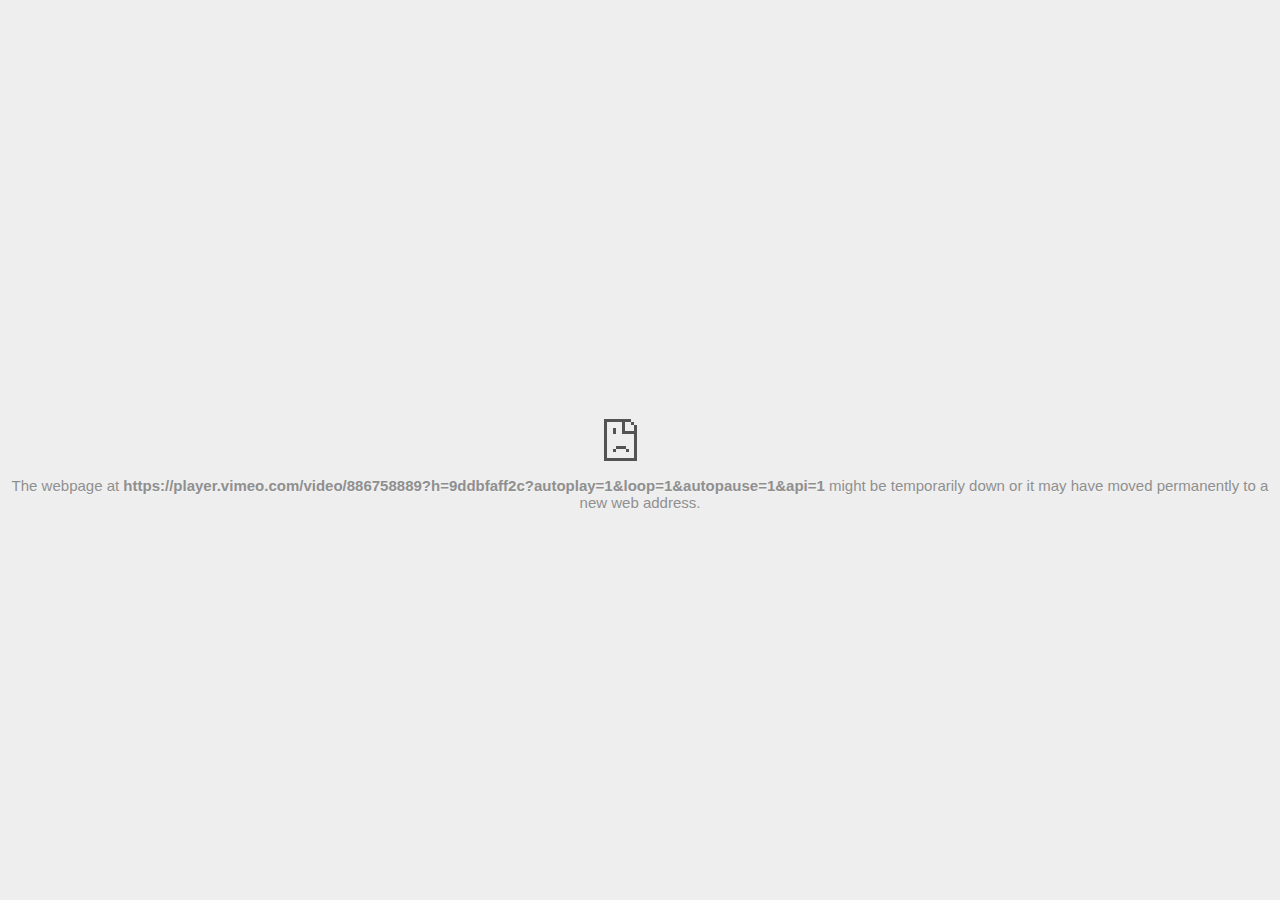
<file: index_files/886758889.html>
<!DOCTYPE html>
<!-- saved from url=(0122)file:///C:/Users/Admin/Desktop/Cloud%20Destinations_%20Digital%20Transformation,%20Data%20Engineering_files/886758889.html -->
<html dir="ltr" lang="en" subframe=""><head><meta http-equiv="Content-Type" content="text/html; charset=UTF-8">
  
  <meta name="color-scheme" content="light dark">
  <meta name="theme-color" content="#fff">
  <meta name="viewport" content="width=device-width, initial-scale=1.0,
                                 maximum-scale=1.0, user-scalable=no">
  <title>player.vimeo.com</title>
  <style>/* Copyright 2017 The Chromium Authors
 * Use of this source code is governed by a BSD-style license that can be
 * found in the LICENSE file. */

a {
  color: var(--link-color);
}

body {
  --background-color: #fff;
  --error-code-color: var(--google-gray-700);
  --google-blue-100: rgb(210, 227, 252);
  --google-blue-300: rgb(138, 180, 248);
  --google-blue-600: rgb(26, 115, 232);
  --google-blue-700: rgb(25, 103, 210);
  --google-gray-100: rgb(241, 243, 244);
  --google-gray-300: rgb(218, 220, 224);
  --google-gray-500: rgb(154, 160, 166);
  --google-gray-50: rgb(248, 249, 250);
  --google-gray-600: rgb(128, 134, 139);
  --google-gray-700: rgb(95, 99, 104);
  --google-gray-800: rgb(60, 64, 67);
  --google-gray-900: rgb(32, 33, 36);
  --heading-color: var(--google-gray-900);
  --link-color: rgb(88, 88, 88);
  --popup-container-background-color: rgba(0,0,0,.65);
  --primary-button-fill-color-active: var(--google-blue-700);
  --primary-button-fill-color: var(--google-blue-600);
  --primary-button-text-color: #fff;
  --quiet-background-color: rgb(247, 247, 247);
  --secondary-button-border-color: var(--google-gray-500);
  --secondary-button-fill-color: #fff;
  --secondary-button-hover-border-color: var(--google-gray-600);
  --secondary-button-hover-fill-color: var(--google-gray-50);
  --secondary-button-text-color: var(--google-gray-700);
  --small-link-color: var(--google-gray-700);
  --text-color: var(--google-gray-700);
  background: var(--background-color);
  color: var(--text-color);
  word-wrap: break-word;
}

.nav-wrapper .secondary-button {
  background: var(--secondary-button-fill-color);
  border: 1px solid var(--secondary-button-border-color);
  color: var(--secondary-button-text-color);
  float: none;
  margin: 0;
  padding: 8px 16px;
}

.hidden {
  display: none;
}

html {
  -webkit-text-size-adjust: 100%;
  font-size: 125%;
}

.icon {
  background-repeat: no-repeat;
  background-size: 100%;
}

@media (prefers-color-scheme: dark) {
  body {
    --background-color: var(--google-gray-900);
    --error-code-color: var(--google-gray-500);
    --heading-color: var(--google-gray-500);
    --link-color: var(--google-blue-300);
    --primary-button-fill-color-active: rgb(129, 162, 208);
    --primary-button-fill-color: var(--google-blue-300);
    --primary-button-text-color: var(--google-gray-900);
    --quiet-background-color: var(--background-color);
    --secondary-button-border-color: var(--google-gray-700);
    --secondary-button-fill-color: var(--google-gray-900);
    --secondary-button-hover-fill-color: rgb(48, 51, 57);
    --secondary-button-text-color: var(--google-blue-300);
    --small-link-color: var(--google-blue-300);
    --text-color: var(--google-gray-500);
  }
}
</style>
  <style>/* Copyright 2014 The Chromium Authors
   Use of this source code is governed by a BSD-style license that can be
   found in the LICENSE file. */

button {
  border: 0;
  border-radius: 20px;
  box-sizing: border-box;
  color: var(--primary-button-text-color);
  cursor: pointer;
  float: right;
  font-size: .875em;
  margin: 0;
  padding: 8px 16px;
  transition: box-shadow 150ms cubic-bezier(0.4, 0, 0.2, 1);
  user-select: none;
}

[dir='rtl'] button {
  float: left;
}

.bad-clock button,
.captive-portal button,
.https-only button,
.insecure-form button,
.lookalike-url button,
.main-frame-blocked button,
.neterror button,
.pdf button,
.ssl button,
.enterprise-block button,
.enterprise-warn button,
.safe-browsing-billing button {
  background: var(--primary-button-fill-color);
}

button:active {
  background: var(--primary-button-fill-color-active);
  outline: 0;
}

#debugging {
  display: inline;
  overflow: auto;
}

.debugging-content {
  line-height: 1em;
  margin-bottom: 0;
  margin-top: 1em;
}

.debugging-content-fixed-width {
  display: block;
  font-family: monospace;
  font-size: 1.2em;
  margin-top: 0.5em;
}

.debugging-title {
  font-weight: bold;
}

#details {
  margin: 0 0 50px;
}

#details p:not(:first-of-type) {
  margin-top: 20px;
}

.secondary-button:active {
  border-color: white;
  box-shadow: 0 1px 2px 0 rgba(60, 64, 67, .3),
      0 2px 6px 2px rgba(60, 64, 67, .15);
}

.secondary-button:hover {
  background: var(--secondary-button-hover-fill-color);
  border-color: var(--secondary-button-hover-border-color);
  text-decoration: none;
}

.error-code {
  color: var(--error-code-color);
  font-size: .8em;
  margin-top: 12px;
  text-transform: uppercase;
}

#error-debugging-info {
  font-size: 0.8em;
}

h1 {
  color: var(--heading-color);
  font-size: 1.6em;
  font-weight: normal;
  line-height: 1.25em;
  margin-bottom: 16px;
}

h2 {
  font-size: 1.2em;
  font-weight: normal;
}

.icon {
  height: 72px;
  margin: 0 0 40px;
  width: 72px;
}

input[type=checkbox] {
  opacity: 0;
}

input[type=checkbox]:focus ~ .checkbox::after {
  outline: -webkit-focus-ring-color auto 5px;
}

.interstitial-wrapper {
  box-sizing: border-box;
  font-size: 1em;
  line-height: 1.6em;
  margin: 14vh auto 0;
  max-width: 600px;
  width: 100%;
}

#main-message > p {
  display: inline;
}

#extended-reporting-opt-in {
  font-size: .875em;
  margin-top: 32px;
}

#extended-reporting-opt-in label {
  display: grid;
  grid-template-columns: 1.8em 1fr;
  position: relative;
}

#enhanced-protection-message {
  border-radius: 20px;
  font-size: 1em;
  margin-top: 32px;
  padding: 10px 5px;
}

#enhanced-protection-message a {
  color: var(--google-red-10);
}

#enhanced-protection-message label {
  display: grid;
  grid-template-columns: 2.5em 1fr;
  position: relative;
}

#enhanced-protection-message div {
  margin: 0.5em;
}

#enhanced-protection-message .icon {
  height: 1.5em;
  vertical-align: middle;
  width: 1.5em;
}

.nav-wrapper {
  margin-top: 51px;
}

.nav-wrapper::after {
  clear: both;
  content: '';
  display: table;
  width: 100%;
}

.small-link {
  color: var(--small-link-color);
  font-size: .875em;
}

.checkboxes {
  flex: 0 0 24px;
}

.checkbox {
  --padding: .9em;
  background: transparent;
  display: block;
  height: 1em;
  left: -1em;
  padding-inline-start: var(--padding);
  position: absolute;
  right: 0;
  top: -.5em;
  width: 1em;
}

.checkbox::after {
  border: 1px solid white;
  border-radius: 2px;
  content: '';
  height: 1em;
  left: var(--padding);
  position: absolute;
  top: var(--padding);
  width: 1em;
}

.checkbox::before {
  background: transparent;
  border: 2px solid white;
  border-inline-end-width: 0;
  border-top-width: 0;
  content: '';
  height: .2em;
  left: calc(.3em + var(--padding));
  opacity: 0;
  position: absolute;
  top: calc(.3em  + var(--padding));
  transform: rotate(-45deg);
  width: .5em;
}

input[type=checkbox]:checked ~ .checkbox::before {
  opacity: 1;
}

#recurrent-error-message {
  background: #ededed;
  border-radius: 4px;
  margin-bottom: 16px;
  margin-top: 12px;
  padding: 12px 16px;
}

.showing-recurrent-error-message #extended-reporting-opt-in {
  margin-top: 16px;
}

.showing-recurrent-error-message #enhanced-protection-message {
  margin-top: 16px;
}

@media (max-width: 700px) {
  .interstitial-wrapper {
    padding: 0 10%;
  }

  #error-debugging-info {
    overflow: auto;
  }
}

@media (max-width: 420px) {
  button,
  [dir='rtl'] button,
  .small-link {
    float: none;
    font-size: .825em;
    font-weight: 500;
    margin: 0;
    width: 100%;
  }

  button {
    padding: 16px 24px;
  }

  #details {
    margin: 20px 0 20px 0;
  }

  #details p:not(:first-of-type) {
    margin-top: 10px;
  }

  .secondary-button:not(.hidden) {
    display: block;
    margin-top: 20px;
    text-align: center;
    width: 100%;
  }

  .interstitial-wrapper {
    padding: 0 5%;
  }

  #extended-reporting-opt-in {
    margin-top: 24px;
  }

  #enhanced-protection-message {
    margin-top: 24px;
  }

  .nav-wrapper {
    margin-top: 30px;
  }
}

/**
 * Mobile specific styling.
 * Navigation buttons are anchored to the bottom of the screen.
 * Details message replaces the top content in its own scrollable area.
 */

@media (max-width: 420px) {
  .nav-wrapper .secondary-button {
    border: 0;
    margin: 16px 0 0;
    margin-inline-end: 0;
    padding-bottom: 16px;
    padding-top: 16px;
  }
}

/* Fixed nav. */
@media (min-width: 240px) and (max-width: 420px) and
       (min-height: 401px),
       (min-width: 421px) and (min-height: 240px) and
       (max-height: 560px) {
  body .nav-wrapper {
    background: var(--background-color);
    bottom: 0;
    box-shadow: 0 -12px 24px var(--background-color);
    left: 0;
    margin: 0 auto;
    max-width: 736px;
    padding-inline-end: 24px;
    padding-inline-start: 24px;
    position: fixed;
    right: 0;
    width: 100%;
    z-index: 2;
  }

  .interstitial-wrapper {
    max-width: 736px;
  }

  #details,
  #main-content {
    padding-bottom: 40px;
  }

  #details {
    padding-top: 5.5vh;
  }

  button.small-link {
    color: var(--google-blue-600);
  }
}

@media (max-width: 420px) and (orientation: portrait),
       (max-height: 560px) {
  body {
    margin: 0 auto;
  }

  button,
  [dir='rtl'] button,
  button.small-link,
  .nav-wrapper .secondary-button {
    font-family: Roboto-Regular,Helvetica;
    font-size: .933em;
    margin: 6px 0;
    transform: translatez(0);
  }

  .nav-wrapper {
    box-sizing: border-box;
    padding-bottom: 8px;
    width: 100%;
  }

  #details {
    box-sizing: border-box;
    height: auto;
    margin: 0;
    opacity: 1;
    transition: opacity 250ms cubic-bezier(0.4, 0, 0.2, 1);
  }

  #details.hidden,
  #main-content.hidden {
    height: 0;
    opacity: 0;
    overflow: hidden;
    padding-bottom: 0;
    transition: none;
  }

  h1 {
    font-size: 1.5em;
    margin-bottom: 8px;
  }

  .icon {
    margin-bottom: 5.69vh;
  }

  .interstitial-wrapper {
    box-sizing: border-box;
    margin: 7vh auto 12px;
    padding: 0 24px;
    position: relative;
  }

  .interstitial-wrapper p {
    font-size: .95em;
    line-height: 1.61em;
    margin-top: 8px;
  }

  #main-content {
    margin: 0;
    transition: opacity 100ms cubic-bezier(0.4, 0, 0.2, 1);
  }

  .small-link {
    border: 0;
  }

  .suggested-left > #control-buttons,
  .suggested-right > #control-buttons {
    float: none;
    margin: 0;
  }
}

@media (min-width: 421px) and (min-height: 500px) and (max-height: 560px) {
  .interstitial-wrapper {
    margin-top: 10vh;
  }
}

@media (min-height: 400px) and (orientation:portrait) {
  .interstitial-wrapper {
    margin-bottom: 145px;
  }
}

@media (min-height: 299px) {
  .nav-wrapper {
    padding-bottom: 16px;
  }
}

@media (max-height: 560px) and (min-height: 240px) and (orientation:landscape) {
  .extended-reporting-has-checkbox #details {
    padding-bottom: 80px;
  }
}

@media (min-height: 500px) and (max-height: 650px) and (max-width: 414px) and
       (orientation: portrait) {
  .interstitial-wrapper {
    margin-top: 7vh;
  }
}

@media (min-height: 650px) and (max-width: 414px) and (orientation: portrait) {
  .interstitial-wrapper {
    margin-top: 10vh;
  }
}

/* Small mobile screens. No fixed nav. */
@media (max-height: 400px) and (orientation: portrait),
       (max-height: 239px) and (orientation: landscape),
       (max-width: 419px) and (max-height: 399px) {
  .interstitial-wrapper {
    display: flex;
    flex-direction: column;
    margin-bottom: 0;
  }

  #details {
    flex: 1 1 auto;
    order: 0;
  }

  #main-content {
    flex: 1 1 auto;
    order: 0;
  }

  .nav-wrapper {
    flex: 0 1 auto;
    margin-top: 8px;
    order: 1;
    padding-inline-end: 0;
    padding-inline-start: 0;
    position: relative;
    width: 100%;
  }

  button,
  .nav-wrapper .secondary-button {
    padding: 16px 24px;
  }

  button.small-link {
    color: var(--google-blue-600);
  }
}

@media (max-width: 239px) and (orientation: portrait) {
  .nav-wrapper {
    padding-inline-end: 0;
    padding-inline-start: 0;
  }
}
</style>
  <style>/* Copyright 2013 The Chromium Authors
 * Use of this source code is governed by a BSD-style license that can be
 * found in the LICENSE file. */

/* Don't use the main frame div when the error is in a subframe. */
html[subframe] #main-frame-error {
  display: none;
}

/* Don't use the subframe error div when the error is in a main frame. */
html:not([subframe]) #sub-frame-error {
  display: none;
}

h1 {
  margin-top: 0;
  word-wrap: break-word;
}

h1 span {
  font-weight: 500;
}

a {
  text-decoration: none;
}

.icon {
  -webkit-user-select: none;
  display: inline-block;
}

.icon-generic {
  /* Can't access chrome://theme/IDR_ERROR_NETWORK_GENERIC from an untrusted
   * renderer process, so embed the resource manually. */
  content: -webkit-image-set(
      url([data-uri]) 1x,
      url([data-uri]) 2x);
}

.icon-info {
  content: -webkit-image-set(
      url([data-uri]) 1x,
      url([data-uri]) 2x);
}

.icon-offline {
  content: -webkit-image-set(
      url([data-uri]) 1x,
      url([data-uri]) 2x);
  position: relative;
}

.icon-disabled {
  content: -webkit-image-set(
      url([data-uri]) 1x,
      url([data-uri]) 2x);
  width: 112px;
}

.hidden {
  display: none;
}

#suggestions-list a {
  color: var(--google-blue-600);
}

#suggestions-list p {
  margin-block-end: 0;
}

#suggestions-list ul {
  margin-top: 0;
}

.single-suggestion {
  list-style-type: none;
  padding-inline-start: 0;
}

#error-information-button {
  content: url([data-uri]);
  height: 24px;
  vertical-align: -.15em;
  width: 24px;
}

.use-popup-container#error-information-popup-container
  #error-information-popup {
  align-items: center;
  background-color: var(--popup-container-background-color);
  display: flex;
  height: 100%;
  left: 0;
  position: fixed;
  top: 0;
  width: 100%;
  z-index: 100;
}

.use-popup-container#error-information-popup-container
  #error-information-popup-content > p {
  margin-bottom: 11px;
  margin-inline-start: 20px;
}

.use-popup-container#error-information-popup-container #suggestions-list ul {
  margin-inline-start: 15px;
}

.use-popup-container#error-information-popup-container
  #error-information-popup-box {
  background-color: var(--background-color);
  left: 5%;
  padding-bottom: 15px;
  padding-top: 15px;
  position: fixed;
  width: 90%;
  z-index: 101;
}

.use-popup-container#error-information-popup-container div.error-code {
  margin-inline-start: 20px;
}

.use-popup-container#error-information-popup-container #suggestions-list p {
  margin-inline-start: 20px;
}

:not(.use-popup-container)#error-information-popup-container
  #error-information-popup-close {
  display: none;
}

#error-information-popup-close {
  margin-bottom: 0;
  margin-inline-end: 35px;
  margin-top: 15px;
  text-align: end;
}

.link-button {
  color: rgb(66, 133, 244);
  display: inline-block;
  font-weight: bold;
  text-transform: uppercase;
}

#sub-frame-error-details {

  color: #8F8F8F;

  /* Not done on mobile for performance reasons. */
  text-shadow: 0 1px 0 rgba(255,255,255,0.3);

}

[jscontent=hostName],
[jscontent=failedUrl] {
  overflow-wrap: break-word;
}

.secondary-button {
  background: #d9d9d9;
  color: #696969;
  margin-inline-end: 16px;
}

.snackbar {
  background: #323232;
  border-radius: 2px;
  bottom: 24px;
  box-sizing: border-box;
  color: #fff;
  font-size: .87em;
  left: 24px;
  max-width: 568px;
  min-width: 288px;
  opacity: 0;
  padding: 16px 24px 12px;
  position: fixed;
  transform: translateY(90px);
  will-change: opacity, transform;
  z-index: 999;
}

.snackbar-show {
  -webkit-animation:
    show-snackbar 250ms cubic-bezier(0, 0, 0.2, 1) forwards,
    hide-snackbar 250ms cubic-bezier(0.4, 0, 1, 1) forwards 5s;
}

@-webkit-keyframes show-snackbar {
  100% {
    opacity: 1;
    transform: translateY(0);
  }
}

@-webkit-keyframes hide-snackbar {
  0% {
    opacity: 1;
    transform: translateY(0);
  }
  100% {
    opacity: 0;
    transform: translateY(90px);
  }
}

.suggestions {
  margin-top: 18px;
}

.suggestion-header {
  font-weight: bold;
  margin-bottom: 4px;
}

.suggestion-body {
  color: #777;
}

/* Decrease padding at low sizes. */
@media (max-width: 640px), (max-height: 640px) {
  h1 {
    margin: 0 0 15px;
  }
  .suggestions {
    margin-top: 10px;
  }
  .suggestion-header {
    margin-bottom: 0;
  }
}

#download-link,
#download-link-clicked {
  margin-bottom: 30px;
  margin-top: 30px;
}

#download-link-clicked {
  color: #BBB;
}

#download-link::before,
#download-link-clicked::before {
  content: url([data-uri]);
  display: inline-block;
  margin-inline-end: 4px;
  vertical-align: -webkit-baseline-middle;
}

#download-link-clicked::before {
  opacity: 0;
  width: 0;
}

#offline-content-list-visibility-card {
  border: 1px solid white;
  border-radius: 8px;
  display: flex;
  font-size: .8em;
  justify-content: space-between;
  line-height: 1;
}

#offline-content-list.list-hidden #offline-content-list-visibility-card {
  border-color: rgb(218, 220, 224);
}

#offline-content-list-visibility-card > div {
  padding: 1em;
}

#offline-content-list-title {
  color: var(--google-gray-700);
}

#offline-content-list-show-text,
#offline-content-list-hide-text {
  color: rgb(66, 133, 244);
}

/* Hides the "hide" text div when the offline content list is collapsed/hidden
 * and, alternatively, hides the "show" text div when the offline content list
 * is expanded/shown.
 */
#offline-content-list.list-hidden #offline-content-list-hide-text,
#offline-content-list:not(.list-hidden) #offline-content-list-show-text {
  display: none;
}

/* Controls the animation of the offline content list when it is expanded/shown.
 */
#offline-content-suggestions {
  /* Max-height has to be set for the height animation to work. The chosen value
   * is a little greater than the maximum height the list will have, when all
   * suggestions have images, so that it is never clamped. This makes so that
   * when the actual height is smaller then the animation is not as smooth.
   */
  max-height: 27em;
  transition: max-height 200ms ease-in, visibility 0s 200ms,
              opacity 200ms 200ms linear;
}

/* Controls the animation of the offline content list when it is
 * collapsed/hidden.
 */
#offline-content-list.list-hidden #offline-content-suggestions {
  max-height: 0;
  opacity: 0;
  transition: opacity 200ms linear, visibility 0s 200ms,
              max-height 200ms 200ms ease-out;
  visibility: hidden;
}

#offline-content-list {
  margin-inline-start: -5%;
  width: 110%;
}

/* The selectors below adjust the "overflow" of the suggestion cards contents
 * based on the same screen size based strategy used for the main frame, which
 * is applied by the `interstitial-wrapper` class. */
@media (max-width: 420px)  {
  #offline-content-list {
    margin-inline-start: -2.5%;
    width: 105%;
  }
}
@media (max-width: 420px) and (orientation: portrait),
       (max-height: 560px) {
  #offline-content-list {
    margin-inline-start: -12px;
    width: calc(100% + 24px);
  }
}

.suggestion-with-image .offline-content-suggestion-thumbnail {
  flex-basis: 8.2em;
  flex-shrink: 0;
}

.suggestion-with-image .offline-content-suggestion-thumbnail > img {
  height: 100%;
  width: 100%;
}

.suggestion-with-image #offline-content-list:not(.is-rtl)
.offline-content-suggestion-thumbnail > img {
  border-bottom-right-radius: 7px;
  border-top-right-radius: 7px;
}

.suggestion-with-image #offline-content-list.is-rtl
.offline-content-suggestion-thumbnail > img {
  border-bottom-left-radius: 7px;
  border-top-left-radius: 7px;
}

.suggestion-with-icon .offline-content-suggestion-thumbnail {
  align-items: center;
  display: flex;
  justify-content: center;
  min-height: 4.2em;
  min-width: 4.2em;
}

.suggestion-with-icon .offline-content-suggestion-thumbnail > div {
  align-items: center;
  background-color: rgb(241, 243, 244);
  border-radius: 50%;
  display: flex;
  height: 2.3em;
  justify-content: center;
  width: 2.3em;
}

.suggestion-with-icon .offline-content-suggestion-thumbnail > div > img {
  height: 1.45em;
  width: 1.45em;
}

.offline-content-suggestion-favicon {
  height: 1em;
  margin-inline-end: 0.4em;
  width: 1.4em;
}

.offline-content-suggestion-favicon > img {
  height: 1.4em;
  width: 1.4em;
}

.no-favicon .offline-content-suggestion-favicon {
  display: none;
}

.image-video {
  content: url([data-uri]);
}

.image-music-note {
  content: url([data-uri]);
}

.image-earth {
  content: url([data-uri]);
}

.image-file {
  content: url([data-uri]);
}

.offline-content-suggestion-texts {
  display: flex;
  flex-direction: column;
  justify-content: space-between;
  line-height: 1.3;
  padding: .9em;
  width: 100%;
}

.offline-content-suggestion-title {
  -webkit-box-orient: vertical;
  -webkit-line-clamp: 3;
  color: rgb(32, 33, 36);
  display: -webkit-box;
  font-size: 1.1em;
  overflow: hidden;
  text-overflow: ellipsis;
}

div.offline-content-suggestion {
  align-items: stretch;
  border: 1px solid rgb(218, 220, 224);
  border-radius: 8px;
  display: flex;
  justify-content: space-between;
  margin-bottom: .8em;
}

.suggestion-with-image {
  flex-direction: row;
  height: 8.2em;
  max-height: 8.2em;
}

.suggestion-with-icon {
  flex-direction: row-reverse;
  height: 4.2em;
  max-height: 4.2em;
}

.suggestion-with-icon .offline-content-suggestion-title {
  -webkit-line-clamp: 1;
  word-break: break-all;
}

.suggestion-with-icon .offline-content-suggestion-texts {
  padding-inline-start: 0;
}

.offline-content-suggestion-attribution-freshness {
  color: rgb(95, 99, 104);
  display: flex;
  font-size: .8em;
  line-height: 1.7em;
}

.offline-content-suggestion-attribution {
  -webkit-box-orient: vertical;
  -webkit-line-clamp: 1;
  display: -webkit-box;
  flex-shrink: 1;
  margin-inline-end: 0.3em;
  overflow: hidden;
  overflow-wrap: break-word;
  text-overflow: ellipsis;
  word-break: break-all;
}

.no-attribution .offline-content-suggestion-attribution {
  display: none;
}

.offline-content-suggestion-freshness::before {
  content: '-';
  display: inline-block;
  flex-shrink: 0;
  margin-inline-end: .1em;
  margin-inline-start: .1em;
}

.no-attribution .offline-content-suggestion-freshness::before {
  display: none;
}

.offline-content-suggestion-freshness {
  flex-shrink: 0;
}

.suggestion-with-image .offline-content-suggestion-pin-spacer {
  flex-grow: 100;
  flex-shrink: 1;
}

.suggestion-with-image .offline-content-suggestion-pin {
  content: url([data-uri]);
  flex-shrink: 0;
  height: 1.4em;
  margin-inline-start: .4em;
  width: 1.4em;
}

/* Controls the animation (and a bit more) of the launch-downloads-home action
 * button when the offline content list is expanded/shown.
 */
#offline-content-list-action {
  text-align: center;
  transition: visibility 0s 200ms, opacity 200ms 200ms linear;
}

/* Controls the animation of the launch-downloads-home action button when the
 * offline content list is collapsed/hidden.
 */
#offline-content-list.list-hidden #offline-content-list-action {
  opacity: 0;
  transition: opacity 200ms linear, visibility 0s 200ms;
  visibility: hidden;
}

#cancel-save-page-button {
  background-image: url([data-uri]);
  background-position: right 27px center;
  background-repeat: no-repeat;
  border: 1px solid var(--google-gray-300);
  border-radius: 5px;
  color: var(--google-gray-700);
  margin-bottom: 26px;
  padding-bottom: 16px;
  padding-inline-end: 88px;
  padding-inline-start: 16px;
  padding-top: 16px;
  text-align: start;
}

html[dir='rtl'] #cancel-save-page-button {
  background-position: left 27px center;
}

#save-page-for-later-button {
  display: flex;
  justify-content: start;
}

#save-page-for-later-button a::before {
  content: url([data-uri]);
  display: inline-block;
  margin-inline-end: 4px;
  vertical-align: -webkit-baseline-middle;
}

.hidden#save-page-for-later-button {
  display: none;
}

/* Don't allow overflow when in a subframe. */
html[subframe] body {
  overflow: hidden;
}

#sub-frame-error {
  -webkit-align-items: center;
  -webkit-flex-flow: column;
  -webkit-justify-content: center;
  background-color: #DDD;
  display: -webkit-flex;
  height: 100%;
  left: 0;
  position: absolute;
  text-align: center;
  top: 0;
  transition: background-color 200ms ease-in-out;
  width: 100%;
}

#sub-frame-error:hover {
  background-color: #EEE;
}

#sub-frame-error .icon-generic {
  margin: 0 0 16px;
}

#sub-frame-error-details {
  margin: 0 10px;
  text-align: center;
  visibility: hidden;
}

/* Show details only when hovering. */
#sub-frame-error:hover #sub-frame-error-details {
  visibility: visible;
}

/* If the iframe is too small, always hide the error code. */
/* TODO(mmenke): See if overflow: no-display works better, once supported. */
@media (max-width: 200px), (max-height: 95px) {
  #sub-frame-error-details {
    display: none;
  }
}

/* Adjust icon for small embedded frames in apps. */
@media (max-height: 100px) {
  #sub-frame-error .icon-generic {
    height: auto;
    margin: 0;
    padding-top: 0;
    width: 25px;
  }
}

/* details-button is special; it's a <button> element that looks like a link. */
#details-button {
  box-shadow: none;
  min-width: 0;
}

/* Styles for platform dependent separation of controls and details button. */
.suggested-left > #control-buttons,
.suggested-right > #details-button {
  float: left;
}

.suggested-right > #control-buttons,
.suggested-left > #details-button {
  float: right;
}

.suggested-left .secondary-button {
  margin-inline-end: 0;
  margin-inline-start: 16px;
}

#details-button.singular {
  float: none;
}

/* download-button shows both icon and text. */
#download-button {
  padding-bottom: 4px;
  padding-top: 4px;
  position: relative;
}

#download-button::before {
  background: -webkit-image-set(
      url([data-uri]) 1x,
      url([data-uri]) 2x)
    no-repeat;
  content: '';
  display: inline-block;
  height: 24px;
  margin-inline-end: 4px;
  margin-inline-start: -4px;
  vertical-align: middle;
  width: 24px;
}

#download-button:disabled {
  background: rgb(180, 206, 249);
  color: rgb(255, 255, 255);
}

#buttons::after {
  clear: both;
  content: '';
  display: block;
  width: 100%;
}

/* Offline page */
html[dir='rtl'] .runner-container,
html[dir='rtl'].offline .icon-offline {
  transform: scaleX(-1);
}

.offline {
  transition: filter 1.5s cubic-bezier(0.65, 0.05, 0.36, 1),
              background-color 1.5s cubic-bezier(0.65, 0.05, 0.36, 1);

  will-change: filter, background-color;

}

.offline body {
  transition: background-color 1.5s cubic-bezier(0.65, 0.05, 0.36, 1);
}

.offline #main-message > p {
  display: none;
}

.offline.inverted {
  background-color: #fff;
  filter: invert(1);
}

.offline.inverted body {
  background-color: #fff;
}

.offline .interstitial-wrapper {
  color: var(--text-color);
  font-size: 1em;
  line-height: 1.55;
  margin: 0 auto;
  max-width: 600px;
  padding-top: 100px;
  position: relative;
  width: 100%;
}

.offline .runner-container {
  direction: ltr;
  height: 150px;
  max-width: 600px;
  overflow: hidden;
  position: absolute;
  top: 35px;
  width: 44px;
}

.offline .runner-container:focus {
  outline: none;
}

.offline .runner-container:focus-visible {
  outline: 3px solid var(--google-blue-300);
}

.offline .runner-canvas {
  height: 150px;
  max-width: 600px;
  opacity: 1;
  overflow: hidden;
  position: absolute;
  top: 0;
  z-index: 10;
}

.offline .controller {
  height: 100vh;
  left: 0;
  position: absolute;
  top: 0;
  width: 100vw;
  z-index: 9;
}

#offline-resources {
  display: none;
}

#offline-instruction {
  image-rendering: pixelated;
  left: 0;
  margin: auto;
  position: absolute;
  right: 0;
  top: 60px;
  width: fit-content;
}

.offline-runner-live-region {
  bottom: 0;
  clip-path: polygon(0 0, 0 0, 0 0);
  color: var(--background-color);
  display: block;
  font-size: xx-small;
  overflow: hidden;
  position: absolute;
  text-align: center;
  transition: color 1.5s cubic-bezier(0.65, 0.05, 0.36, 1);
  user-select: none;
}

/* Custom toggle */
.slow-speed-option {
  align-items: center;
  background: var(--google-gray-50);
  border-radius: 24px/50%;
  bottom: 0;
  color: var(--error-code-color);
  display: inline-flex;
  font-size: 1em;
  left: 0;
  line-height: 1.1em;
  margin: 5px auto;
  padding: 2px 12px 3px 20px;
  position: absolute;
  right: 0;
  width: max-content;
  z-index: 999;
}

.slow-speed-option.hidden {
  display: none;
}

.slow-speed-option [type=checkbox] {
  opacity: 0;
  pointer-events: none;
  position: absolute;
}

.slow-speed-option .slow-speed-toggle {
  cursor: pointer;
  margin-inline-start: 8px;
  padding: 8px 4px;
  position: relative;
}

.slow-speed-option [type=checkbox]:disabled ~ .slow-speed-toggle {
  cursor: default;
}

.slow-speed-option-label [type=checkbox] {
  opacity: 0;
  pointer-events: none;
  position: absolute;
}

.slow-speed-option .slow-speed-toggle::before,
.slow-speed-option .slow-speed-toggle::after {
  content: '';
  display: block;
  margin: 0 3px;
  transition: all 100ms cubic-bezier(0.4, 0, 1, 1);
}

.slow-speed-option .slow-speed-toggle::before {
  background: rgb(189,193,198);
  border-radius: 0.65em;
  height: 0.9em;
  width: 2em;
}

.slow-speed-option .slow-speed-toggle::after {
  background: #fff;
  border-radius: 50%;
  box-shadow: 0 1px 3px 0 rgb(0 0 0 / 40%);
  height: 1.2em;
  position: absolute;
  top: 51%;
  transform: translate(-20%, -50%);
  width: 1.1em;
}

.slow-speed-option [type=checkbox]:focus + .slow-speed-toggle {
  box-shadow: 0 0 8px rgb(94, 158, 214);
  outline: 1px solid rgb(93, 157, 213);
}

.slow-speed-option [type=checkbox]:checked + .slow-speed-toggle::before {
  background: var(--google-blue-600);
  opacity: 0.5;
}

.slow-speed-option [type=checkbox]:checked + .slow-speed-toggle::after {
  background: var(--google-blue-600);
  transform: translate(calc(2em - 90%), -50%);
}

.slow-speed-option [type=checkbox]:checked:disabled +
  .slow-speed-toggle::before {
  background: rgb(189,193,198);
}

.slow-speed-option [type=checkbox]:checked:disabled +
  .slow-speed-toggle::after {
  background: var(--google-gray-50);
}

@media (max-width: 420px) {
  #download-button {
    padding-bottom: 12px;
    padding-top: 12px;
  }

  .suggested-left > #control-buttons,
  .suggested-right > #control-buttons {
    float: none;
  }

  .snackbar {
    border-radius: 0;
    bottom: 0;
    left: 0;
    width: 100%;
  }
}

@media (max-height: 350px) {
  h1 {
    margin: 0 0 15px;
  }

  .icon-offline {
    margin: 0 0 10px;
  }

  .interstitial-wrapper {
    margin-top: 5%;
  }

  .nav-wrapper {
    margin-top: 30px;
  }
}

@media (min-width: 420px) and (max-width: 736px) and
       (min-height: 240px) and (max-height: 420px) and
       (orientation:landscape) {
  .interstitial-wrapper {
    margin-bottom: 100px;
  }
}

@media (max-width: 360px) and (max-height: 480px) {
  .offline .interstitial-wrapper {
    padding-top: 60px;
  }

  .offline .runner-container {
    top: 8px;
  }
}

@media (min-height: 240px) and (orientation: landscape) {
  .offline .interstitial-wrapper {
    margin-bottom: 90px;
  }

  .icon-offline {
    margin-bottom: 20px;
  }
}

@media (max-height: 320px) and (orientation: landscape) {
  .icon-offline {
    margin-bottom: 0;
  }

  .offline .runner-container {
    top: 10px;
  }
}

@media (max-width: 240px) {
  button {
    padding-inline-end: 12px;
    padding-inline-start: 12px;
  }

  .interstitial-wrapper {
    overflow: inherit;
    padding: 0 8px;
  }
}

@media (max-width: 120px) {
  button {
    width: auto;
  }
}

.arcade-mode,
.arcade-mode .runner-container,
.arcade-mode .runner-canvas {
  image-rendering: pixelated;
  max-width: 100%;
  overflow: hidden;
}

.arcade-mode #buttons,
.arcade-mode #main-content {
  opacity: 0;
  overflow: hidden;
}

.arcade-mode .interstitial-wrapper {
  height: 100vh;
  max-width: 100%;
  overflow: hidden;
}

.arcade-mode .runner-container {
  left: 0;
  margin: auto;
  right: 0;
  transform-origin: top center;
  transition: transform 250ms cubic-bezier(0.4, 0, 1, 1) 400ms;
  z-index: 2;
}

@media (prefers-color-scheme: dark) {
  .icon {
    filter: invert(1);
  }

  .offline .runner-canvas {
    filter: invert(1);
  }

  .offline.inverted {
    background-color: var(--background-color);
    filter: invert(0);
  }

  .offline.inverted body {
    background-color: #fff;
  }

  .offline.inverted .offline-runner-live-region {
    color: #fff;
  }

  #suggestions-list a {
    color: var(--link-color);
  }

  #error-information-button {
    filter: invert(0.6);
  }

  .slow-speed-option {
    background: var(--google-gray-800);
    color: var(--google-gray-100);
  }

  .slow-speed-option .slow-speed-toggle::before,
  .slow-speed-option [type=checkbox]:checked:disabled +
    .slow-speed-toggle::before {
     background: rgb(189,193,198);
  }

  .slow-speed-option [type=checkbox]:checked + .slow-speed-toggle::after,
  .slow-speed-option [type=checkbox]:checked + .slow-speed-toggle::before {
    background: var(--google-blue-300);
  }
}
</style>
  <script>// Copyright 2017 The Chromium Authors
// Use of this source code is governed by a BSD-style license that can be
// found in the LICENSE file.


const HIDDEN_CLASS$1 = 'hidden';

// 

//

// Copyright 2015 The Chromium Authors
// Use of this source code is governed by a BSD-style license that can be
// found in the LICENSE file.


let mobileNav = false;

/**
 * For small screen mobile the navigation buttons are moved
 * below the advanced text.
 */
function onResize() {
  const helpOuterBox = document.querySelector('#details');
  const mainContent = document.querySelector('#main-content');
  const mediaQuery = '(min-width: 240px) and (max-width: 420px) and ' +
      '(min-height: 401px), ' +
      '(max-height: 560px) and (min-height: 240px) and ' +
      '(min-width: 421px)';

  const detailsHidden = helpOuterBox.classList.contains(HIDDEN_CLASS$1);
  const runnerContainer = document.querySelector('.runner-container');

  // Check for change in nav status.
  if (mobileNav !== window.matchMedia(mediaQuery).matches) {
    mobileNav = !mobileNav;

    // Handle showing the top content / details sections according to state.
    if (mobileNav) {
      mainContent.classList.toggle(HIDDEN_CLASS$1, !detailsHidden);
      helpOuterBox.classList.toggle(HIDDEN_CLASS$1, detailsHidden);
      if (runnerContainer) {
        runnerContainer.classList.toggle(HIDDEN_CLASS$1, !detailsHidden);
      }
    } else if (!detailsHidden) {
      // Non mobile nav with visible details.
      mainContent.classList.remove(HIDDEN_CLASS$1);
      helpOuterBox.classList.remove(HIDDEN_CLASS$1);
      if (runnerContainer) {
        runnerContainer.classList.remove(HIDDEN_CLASS$1);
      }
    }
  }
}

function setupMobileNav() {
  window.addEventListener('resize', onResize);
  onResize();
}

document.addEventListener('DOMContentLoaded', setupMobileNav);

// Copyright 2022 The Chromium Authors
// Use of this source code is governed by a BSD-style license that can be
// found in the LICENSE file.
/**
 * Verify |value| is truthy.
 * @param value A value to check for truthiness. Note that this
 *     may be used to test whether |value| is defined or not, and we don't want
 *     to force a cast to boolean.
 */
function assert(value, message) {
    if (value) {
        return;
    }
    throw new Error('Assertion failed' + (message ? `: ${message}` : ''));
}

// Copyright 2022 The Chromium Authors
// Use of this source code is governed by a BSD-style license that can be
// found in the LICENSE file.
/**
 * @fileoverview This file defines a singleton which provides access to all data
 * that is available as soon as the page's resources are loaded (before DOM
 * content has finished loading). This data includes both localized strings and
 * any data that is important to have ready from a very early stage (e.g. things
 * that must be displayed right away).
 *
 * Note that loadTimeData is not guaranteed to be consistent between page
 * refreshes (https://crbug.com/740629) and should not contain values that might
 * change if the page is re-opened later.
 */
class LoadTimeData {
    constructor() {
        this.data_ = null;
    }
    /**
     * Sets the backing object.
     *
     * Note that there is no getter for |data_| to discourage abuse of the form:
     *
     *     var value = loadTimeData.data()['key'];
     */
    set data(value) {
        assert(!this.data_, 'Re-setting data.');
        this.data_ = value;
    }
    /**
     * @param id An ID of a value that might exist.
     * @return True if |id| is a key in the dictionary.
     */
    valueExists(id) {
        assert(this.data_, 'No data. Did you remember to include strings.js?');
        return id in this.data_;
    }
    /**
     * Fetches a value, expecting that it exists.
     * @param id The key that identifies the desired value.
     * @return The corresponding value.
     */
    getValue(id) {
        assert(this.data_, 'No data. Did you remember to include strings.js?');
        const value = this.data_[id];
        assert(typeof value !== 'undefined', 'Could not find value for ' + id);
        return value;
    }
    /**
     * As above, but also makes sure that the value is a string.
     * @param id The key that identifies the desired string.
     * @return The corresponding string value.
     */
    getString(id) {
        const value = this.getValue(id);
        assert(typeof value === 'string', `[${value}] (${id}) is not a string`);
        return value;
    }
    /**
     * Returns a formatted localized string where $1 to $9 are replaced by the
     * second to the tenth argument.
     * @param id The ID of the string we want.
     * @param args The extra values to include in the formatted output.
     * @return The formatted string.
     */
    getStringF(id, ...args) {
        const value = this.getString(id);
        if (!value) {
            return '';
        }
        return this.substituteString(value, ...args);
    }
    /**
     * Returns a formatted localized string where $1 to $9 are replaced by the
     * second to the tenth argument. Any standalone $ signs must be escaped as
     * $$.
     * @param label The label to substitute through. This is not an resource ID.
     * @param args The extra values to include in the formatted output.
     * @return The formatted string.
     */
    substituteString(label, ...args) {
        return label.replace(/\$(.|$|\n)/g, function (m) {
            assert(m.match(/\$[$1-9]/), 'Unescaped $ found in localized string.');
            if (m === '$$') {
                return '$';
            }
            const substitute = args[Number(m[1]) - 1];
            if (substitute === undefined || substitute === null) {
                // Not all callers actually provide values for all substitutes. Return
                // an empty value for this case.
                return '';
            }
            return substitute.toString();
        });
    }
    /**
     * Returns a formatted string where $1 to $9 are replaced by the second to
     * tenth argument, split apart into a list of pieces describing how the
     * substitution was performed. Any standalone $ signs must be escaped as $$.
     * @param label A localized string to substitute through.
     *     This is not an resource ID.
     * @param args The extra values to include in the formatted output.
     * @return The formatted string pieces.
     */
    getSubstitutedStringPieces(label, ...args) {
        // Split the string by separately matching all occurrences of $1-9 and of
        // non $1-9 pieces.
        const pieces = (label.match(/(\$[1-9])|(([^$]|\$([^1-9]|$))+)/g) ||
            []).map(function (p) {
            // Pieces that are not $1-9 should be returned after replacing $$
            // with $.
            if (!p.match(/^\$[1-9]$/)) {
                assert((p.match(/\$/g) || []).length % 2 === 0, 'Unescaped $ found in localized string.');
                return { value: p.replace(/\$\$/g, '$'), arg: null };
            }
            // Otherwise, return the substitution value.
            const substitute = args[Number(p[1]) - 1];
            if (substitute === undefined || substitute === null) {
                // Not all callers actually provide values for all substitutes. Return
                // an empty value for this case.
                return { value: '', arg: p };
            }
            return { value: substitute.toString(), arg: p };
        });
        return pieces;
    }
    /**
     * As above, but also makes sure that the value is a boolean.
     * @param id The key that identifies the desired boolean.
     * @return The corresponding boolean value.
     */
    getBoolean(id) {
        const value = this.getValue(id);
        assert(typeof value === 'boolean', `[${value}] (${id}) is not a boolean`);
        return value;
    }
    /**
     * As above, but also makes sure that the value is an integer.
     * @param id The key that identifies the desired number.
     * @return The corresponding number value.
     */
    getInteger(id) {
        const value = this.getValue(id);
        assert(typeof value === 'number', `[${value}] (${id}) is not a number`);
        assert(value === Math.floor(value), 'Number isn\'t integer: ' + value);
        return value;
    }
    /**
     * Override values in loadTimeData with the values found in |replacements|.
     * @param replacements The dictionary object of keys to replace.
     */
    overrideValues(replacements) {
        assert(typeof replacements === 'object', 'Replacements must be a dictionary object.');
        assert(this.data_, 'Data must exist before being overridden');
        for (const key in replacements) {
            this.data_[key] = replacements[key];
        }
    }
    /**
     * Reset loadTimeData's data. Should only be used in tests.
     * @param newData The data to restore to, when null restores to unset state.
     */
    resetForTesting(newData = null) {
        this.data_ = newData;
    }
    /**
     * @return Whether loadTimeData.data has been set.
     */
    isInitialized() {
        return this.data_ !== null;
    }
}
const loadTimeData = new LoadTimeData();

// Copyright 2023 The Chromium Authors
// Use of this source code is governed by a BSD-style license that can be
// found in the LICENSE file.

const HIDDEN_CLASS = 'hidden';

// Copyright 2021 The Chromium Authors
// Use of this source code is governed by a BSD-style license that can be
// found in the LICENSE file.


//******************************************************************************

/**
 * Collision box object.
 * @param {number} x X position.
 * @param {number} y Y Position.
 * @param {number} w Width.
 * @param {number} h Height.
 * @constructor
 */
function CollisionBox(x, y, w, h) {
  this.x = x;
  this.y = y;
  this.width = w;
  this.height = h;
}

/**
 * T-Rex runner sprite definitions.
 */
const spriteDefinitionByType = {
  original: {
    LDPI: {
      BACKGROUND_EL: {x: 86, y: 2},
      CACTUS_LARGE: {x: 332, y: 2},
      CACTUS_SMALL: {x: 228, y: 2},
      OBSTACLE_2: {x: 332, y: 2},
      OBSTACLE: {x: 228, y: 2},
      CLOUD: {x: 86, y: 2},
      HORIZON: {x: 2, y: 54},
      MOON: {x: 484, y: 2},
      PTERODACTYL: {x: 134, y: 2},
      RESTART: {x: 2, y: 68},
      TEXT_SPRITE: {x: 655, y: 2},
      TREX: {x: 848, y: 2},
      STAR: {x: 645, y: 2},
      COLLECTABLE: {x: 2, y: 2},
      ALT_GAME_END: {x: 121, y: 2},
    },
    HDPI: {
      BACKGROUND_EL: {x: 166, y: 2},
      CACTUS_LARGE: {x: 652, y: 2},
      CACTUS_SMALL: {x: 446, y: 2},
      OBSTACLE_2: {x: 652, y: 2},
      OBSTACLE: {x: 446, y: 2},
      CLOUD: {x: 166, y: 2},
      HORIZON: {x: 2, y: 104},
      MOON: {x: 954, y: 2},
      PTERODACTYL: {x: 260, y: 2},
      RESTART: {x: 2, y: 130},
      TEXT_SPRITE: {x: 1294, y: 2},
      TREX: {x: 1678, y: 2},
      STAR: {x: 1276, y: 2},
      COLLECTABLE: {x: 4, y: 4},
      ALT_GAME_END: {x: 242, y: 4},
    },
    MAX_GAP_COEFFICIENT: 1.5,
    MAX_OBSTACLE_LENGTH: 3,
    HAS_CLOUDS: 1,
    BOTTOM_PAD: 10,
    TREX: {
      WAITING_1: {x: 44, w: 44, h: 47, xOffset: 0},
      WAITING_2: {x: 0, w: 44, h: 47, xOffset: 0},
      RUNNING_1: {x: 88, w: 44, h: 47, xOffset: 0},
      RUNNING_2: {x: 132, w: 44, h: 47, xOffset: 0},
      JUMPING: {x: 0, w: 44, h: 47, xOffset: 0},
      CRASHED: {x: 220, w: 44, h: 47, xOffset: 0},
      COLLISION_BOXES: [
        new CollisionBox(22, 0, 17, 16),
        new CollisionBox(1, 18, 30, 9),
        new CollisionBox(10, 35, 14, 8),
        new CollisionBox(1, 24, 29, 5),
        new CollisionBox(5, 30, 21, 4),
        new CollisionBox(9, 34, 15, 4),
      ],
    },
    /** @type {Array<ObstacleType>} */
    OBSTACLES: [
      {
        type: 'CACTUS_SMALL',
        width: 17,
        height: 35,
        yPos: 105,
        multipleSpeed: 4,
        minGap: 120,
        minSpeed: 0,
        collisionBoxes: [
          new CollisionBox(0, 7, 5, 27),
          new CollisionBox(4, 0, 6, 34),
          new CollisionBox(10, 4, 7, 14),
        ],
      },
      {
        type: 'CACTUS_LARGE',
        width: 25,
        height: 50,
        yPos: 90,
        multipleSpeed: 7,
        minGap: 120,
        minSpeed: 0,
        collisionBoxes: [
          new CollisionBox(0, 12, 7, 38),
          new CollisionBox(8, 0, 7, 49),
          new CollisionBox(13, 10, 10, 38),
        ],
      },
      {
        type: 'PTERODACTYL',
        width: 46,
        height: 40,
        yPos: [100, 75, 50],    // Variable height.
        yPosMobile: [100, 50],  // Variable height mobile.
        multipleSpeed: 999,
        minSpeed: 8.5,
        minGap: 150,
        collisionBoxes: [
          new CollisionBox(15, 15, 16, 5),
          new CollisionBox(18, 21, 24, 6),
          new CollisionBox(2, 14, 4, 3),
          new CollisionBox(6, 10, 4, 7),
          new CollisionBox(10, 8, 6, 9),
        ],
        numFrames: 2,
        frameRate: 1000 / 6,
        speedOffset: .8,
      },
    ],
    BACKGROUND_EL: {
      'CLOUD': {
        HEIGHT: 14,
        MAX_CLOUD_GAP: 400,
        MAX_SKY_LEVEL: 30,
        MIN_CLOUD_GAP: 100,
        MIN_SKY_LEVEL: 71,
        OFFSET: 4,
        WIDTH: 46,
        X_POS: 1,
        Y_POS: 120,
      },
    },
    BACKGROUND_EL_CONFIG: {
      MAX_BG_ELS: 1,
      MAX_GAP: 400,
      MIN_GAP: 100,
      POS: 0,
      SPEED: 0.5,
      Y_POS: 125,
    },
    LINES: [
      {SOURCE_X: 2, SOURCE_Y: 52, WIDTH: 600, HEIGHT: 12, YPOS: 127},
    ],
  },
};

// Copyright 2014 The Chromium Authors
// Use of this source code is governed by a BSD-style license that can be
// found in the LICENSE file.


/**
 * T-Rex runner.
 * @param {string} outerContainerId Outer containing element id.
 * @param {!Object=} opt_config
 * @constructor
 * @implements {EventListener}
 * @export
 */
function Runner(outerContainerId, opt_config) {
  // Singleton
  if (Runner.instance_) {
    return Runner.instance_;
  }
  Runner.instance_ = this;

  this.outerContainerEl = document.querySelector(outerContainerId);
  this.containerEl = null;
  this.snackbarEl = null;
  // A div to intercept touch events. Only set while (playing && useTouch).
  this.touchController = null;

  this.config = opt_config || Object.assign(Runner.config, Runner.normalConfig);
  // Logical dimensions of the container.
  this.dimensions = Runner.defaultDimensions;

  this.gameType = null;
  Runner.spriteDefinition = spriteDefinitionByType['original'];

  this.altGameImageSprite = null;
  this.altGameModeActive = false;
  this.altGameModeFlashTimer = null;
  this.fadeInTimer = 0;

  this.canvas = null;
  this.canvasCtx = null;

  this.tRex = null;

  this.distanceMeter = null;
  this.distanceRan = 0;

  this.highestScore = 0;
  this.syncHighestScore = false;

  this.time = 0;
  this.runningTime = 0;
  this.msPerFrame = 1000 / FPS;
  this.currentSpeed = this.config.SPEED;
  Runner.slowDown = false;

  this.obstacles = [];

  this.activated = false; // Whether the easter egg has been activated.
  this.playing = false; // Whether the game is currently in play state.
  this.crashed = false;
  this.paused = false;
  this.inverted = false;
  this.invertTimer = 0;
  this.resizeTimerId_ = null;

  this.playCount = 0;

  // Sound FX.
  this.audioBuffer = null;

  /** @type {Object} */
  this.soundFx = {};
  this.generatedSoundFx = null;

  // Global web audio context for playing sounds.
  this.audioContext = null;

  // Images.
  this.images = {};
  this.imagesLoaded = 0;

  // Gamepad state.
  this.pollingGamepads = false;
  this.gamepadIndex = undefined;
  this.previousGamepad = null;

  if (this.isDisabled()) {
    this.setupDisabledRunner();
  } else {
    if (Runner.isAltGameModeEnabled()) {
      this.initAltGameType();
      Runner.gameType = this.gameType;
    }
    this.loadImages();

    window['initializeEasterEggHighScore'] =
        this.initializeHighScore.bind(this);
  }
}

/**
 * Default game width.
 * @const
 */
const DEFAULT_WIDTH = 600;

/**
 * Frames per second.
 * @const
 */
const FPS = 60;

/** @const */
const IS_HIDPI = window.devicePixelRatio > 1;

/** @const */
const IS_IOS = /CriOS/.test(window.navigator.userAgent);

/** @const */
const IS_MOBILE = /Android/.test(window.navigator.userAgent) || IS_IOS;

/** @const */
const IS_RTL = document.querySelector('html').dir == 'rtl';

/** @const */
const ARCADE_MODE_URL = 'chrome://dino/';

/** @const */
const RESOURCE_POSTFIX = 'offline-resources-';

/** @const */
const A11Y_STRINGS = {
  ariaLabel: 'dinoGameA11yAriaLabel',
  description: 'dinoGameA11yDescription',
  gameOver: 'dinoGameA11yGameOver',
  highScore: 'dinoGameA11yHighScore',
  jump: 'dinoGameA11yJump',
  started: 'dinoGameA11yStartGame',
  speedLabel: 'dinoGameA11ySpeedToggle',
};

/**
 * Default game configuration.
 * Shared config for all  versions of the game. Additional parameters are
 * defined in Runner.normalConfig and Runner.slowConfig.
 */
Runner.config = {
  AUDIOCUE_PROXIMITY_THRESHOLD: 190,
  AUDIOCUE_PROXIMITY_THRESHOLD_MOBILE_A11Y: 250,
  BG_CLOUD_SPEED: 0.2,
  BOTTOM_PAD: 10,
  // Scroll Y threshold at which the game can be activated.
  CANVAS_IN_VIEW_OFFSET: -10,
  CLEAR_TIME: 3000,
  CLOUD_FREQUENCY: 0.5,
  FADE_DURATION: 1,
  FLASH_DURATION: 1000,
  GAMEOVER_CLEAR_TIME: 1200,
  INITIAL_JUMP_VELOCITY: 12,
  INVERT_FADE_DURATION: 12000,
  MAX_BLINK_COUNT: 3,
  MAX_CLOUDS: 6,
  MAX_OBSTACLE_LENGTH: 3,
  MAX_OBSTACLE_DUPLICATION: 2,
  RESOURCE_TEMPLATE_ID: 'audio-resources',
  SPEED: 6,
  SPEED_DROP_COEFFICIENT: 3,
  ARCADE_MODE_INITIAL_TOP_POSITION: 35,
  ARCADE_MODE_TOP_POSITION_PERCENT: 0.1,
};

Runner.normalConfig = {
  ACCELERATION: 0.001,
  AUDIOCUE_PROXIMITY_THRESHOLD: 190,
  AUDIOCUE_PROXIMITY_THRESHOLD_MOBILE_A11Y: 250,
  GAP_COEFFICIENT: 0.6,
  INVERT_DISTANCE: 700,
  MAX_SPEED: 13,
  MOBILE_SPEED_COEFFICIENT: 1.2,
  SPEED: 6,
};


Runner.slowConfig = {
  ACCELERATION: 0.0005,
  AUDIOCUE_PROXIMITY_THRESHOLD: 170,
  AUDIOCUE_PROXIMITY_THRESHOLD_MOBILE_A11Y: 220,
  GAP_COEFFICIENT: 0.3,
  INVERT_DISTANCE: 350,
  MAX_SPEED: 9,
  MOBILE_SPEED_COEFFICIENT: 1.5,
  SPEED: 4.2,
};


/**
 * Default dimensions.
 */
Runner.defaultDimensions = {
  WIDTH: DEFAULT_WIDTH,
  HEIGHT: 150,
};


/**
 * CSS class names.
 * @enum {string}
 */
Runner.classes = {
  ARCADE_MODE: 'arcade-mode',
  CANVAS: 'runner-canvas',
  CONTAINER: 'runner-container',
  CRASHED: 'crashed',
  ICON: 'icon-offline',
  INVERTED: 'inverted',
  SNACKBAR: 'snackbar',
  SNACKBAR_SHOW: 'snackbar-show',
  TOUCH_CONTROLLER: 'controller',
};


/**
 * Sound FX. Reference to the ID of the audio tag on interstitial page.
 * @enum {string}
 */
Runner.sounds = {
  BUTTON_PRESS: 'offline-sound-press',
  HIT: 'offline-sound-hit',
  SCORE: 'offline-sound-reached',
};


/**
 * Key code mapping.
 * @enum {Object}
 */
Runner.keycodes = {
  JUMP: {'38': 1, '32': 1},  // Up, spacebar
  DUCK: {'40': 1},           // Down
  RESTART: {'13': 1},        // Enter
};


/**
 * Runner event names.
 * @enum {string}
 */
Runner.events = {
  ANIM_END: 'webkitAnimationEnd',
  CLICK: 'click',
  KEYDOWN: 'keydown',
  KEYUP: 'keyup',
  POINTERDOWN: 'pointerdown',
  POINTERUP: 'pointerup',
  RESIZE: 'resize',
  TOUCHEND: 'touchend',
  TOUCHSTART: 'touchstart',
  VISIBILITY: 'visibilitychange',
  BLUR: 'blur',
  FOCUS: 'focus',
  LOAD: 'load',
  GAMEPADCONNECTED: 'gamepadconnected',
};

Runner.prototype = {
  /**
   * Initialize alternative game type.
   */
  initAltGameType() {
    if (GAME_TYPE.length > 0) {
      this.gameType = loadTimeData && loadTimeData.valueExists('altGameType') ?
          GAME_TYPE[parseInt(loadTimeData.getValue('altGameType'), 10) - 1] :
          '';
    }
  },

  /**
   * Whether the easter egg has been disabled. CrOS enterprise enrolled devices.
   * @return {boolean}
   */
  isDisabled() {
    return loadTimeData && loadTimeData.valueExists('disabledEasterEgg');
  },

  /**
   * For disabled instances, set up a snackbar with the disabled message.
   */
  setupDisabledRunner() {
    this.containerEl = document.createElement('div');
    this.containerEl.className = Runner.classes.SNACKBAR;
    this.containerEl.textContent = loadTimeData.getValue('disabledEasterEgg');
    this.outerContainerEl.appendChild(this.containerEl);

    // Show notification when the activation key is pressed.
    document.addEventListener(Runner.events.KEYDOWN, function(e) {
      if (Runner.keycodes.JUMP[e.keyCode]) {
        this.containerEl.classList.add(Runner.classes.SNACKBAR_SHOW);
        document.querySelector('.icon').classList.add('icon-disabled');
      }
    }.bind(this));
  },

  /**
   * Setting individual settings for debugging.
   * @param {string} setting
   * @param {number|string} value
   */
  updateConfigSetting(setting, value) {
    if (setting in this.config && value !== undefined) {
      this.config[setting] = value;

      switch (setting) {
        case 'GRAVITY':
        case 'MIN_JUMP_HEIGHT':
        case 'SPEED_DROP_COEFFICIENT':
          this.tRex.config[setting] = value;
          break;
        case 'INITIAL_JUMP_VELOCITY':
          this.tRex.setJumpVelocity(value);
          break;
        case 'SPEED':
          this.setSpeed(/** @type {number} */ (value));
          break;
      }
    }
  },

  /**
   * Creates an on page image element from the base 64 encoded string source.
   * @param {string} resourceName Name in data object,
   * @return {HTMLImageElement} The created element.
   */
  createImageElement(resourceName) {
    const imgSrc = loadTimeData && loadTimeData.valueExists(resourceName) ?
        loadTimeData.getString(resourceName) :
        null;

    if (imgSrc) {
      const el =
          /** @type {HTMLImageElement} */ (document.createElement('img'));
      el.id = resourceName;
      el.src = imgSrc;
      document.getElementById('offline-resources').appendChild(el);
      return el;
    }
    return null;
  },

  /**
   * Cache the appropriate image sprite from the page and get the sprite sheet
   * definition.
   */
  loadImages() {
    let scale = '1x';
    this.spriteDef = Runner.spriteDefinition.LDPI;
    if (IS_HIDPI) {
      scale = '2x';
      this.spriteDef = Runner.spriteDefinition.HDPI;
    }

    Runner.imageSprite = /** @type {HTMLImageElement} */
        (document.getElementById(RESOURCE_POSTFIX + scale));

    if (this.gameType) {
      Runner.altGameImageSprite = /** @type {HTMLImageElement} */
          (this.createImageElement('altGameSpecificImage' + scale));
      Runner.altCommonImageSprite = /** @type {HTMLImageElement} */
          (this.createImageElement('altGameCommonImage' + scale));
    }
    Runner.origImageSprite = Runner.imageSprite;

    // Disable the alt game mode if the sprites can't be loaded.
    if (!Runner.altGameImageSprite || !Runner.altCommonImageSprite) {
      Runner.isAltGameModeEnabled = () => false;
      this.altGameModeActive = false;
    }

    if (Runner.imageSprite.complete) {
      this.init();
    } else {
      // If the images are not yet loaded, add a listener.
      Runner.imageSprite.addEventListener(Runner.events.LOAD,
          this.init.bind(this));
    }
  },

  /**
   * Load and decode base 64 encoded sounds.
   */
  loadSounds() {
    if (!IS_IOS) {
      this.audioContext = new AudioContext();

      const resourceTemplate =
          document.getElementById(this.config.RESOURCE_TEMPLATE_ID).content;

      for (const sound in Runner.sounds) {
        let soundSrc =
            resourceTemplate.getElementById(Runner.sounds[sound]).src;
        soundSrc = soundSrc.substr(soundSrc.indexOf(',') + 1);
        const buffer = decodeBase64ToArrayBuffer(soundSrc);

        // Async, so no guarantee of order in array.
        this.audioContext.decodeAudioData(buffer, function(index, audioData) {
            this.soundFx[index] = audioData;
          }.bind(this, sound));
      }
    }
  },

  /**
   * Sets the game speed. Adjust the speed accordingly if on a smaller screen.
   * @param {number=} opt_speed
   */
  setSpeed(opt_speed) {
    const speed = opt_speed || this.currentSpeed;

    // Reduce the speed on smaller mobile screens.
    if (this.dimensions.WIDTH < DEFAULT_WIDTH) {
      const mobileSpeed = Runner.slowDown ? speed :
                                            speed * this.dimensions.WIDTH /
              DEFAULT_WIDTH * this.config.MOBILE_SPEED_COEFFICIENT;
      this.currentSpeed = mobileSpeed > speed ? speed : mobileSpeed;
    } else if (opt_speed) {
      this.currentSpeed = opt_speed;
    }
  },

  /**
   * Game initialiser.
   */
  init() {
    // Hide the static icon.
    document.querySelector('.' + Runner.classes.ICON).style.visibility =
        'hidden';

    this.adjustDimensions();
    this.setSpeed();

    const ariaLabel = getA11yString(A11Y_STRINGS.ariaLabel);
    this.containerEl = document.createElement('div');
    this.containerEl.setAttribute('role', IS_MOBILE ? 'button' : 'application');
    this.containerEl.setAttribute('tabindex', '0');
    this.containerEl.setAttribute('title', ariaLabel);

    this.containerEl.className = Runner.classes.CONTAINER;

    // Player canvas container.
    this.canvas = createCanvas(this.containerEl, this.dimensions.WIDTH,
        this.dimensions.HEIGHT);

    // Live region for game status updates.
    this.a11yStatusEl = document.createElement('span');
    this.a11yStatusEl.className = 'offline-runner-live-region';
    this.a11yStatusEl.setAttribute('aria-live', 'assertive');
    this.a11yStatusEl.textContent = '';
    Runner.a11yStatusEl = this.a11yStatusEl;

    // Add checkbox to slow down the game.
    this.slowSpeedCheckboxLabel = document.createElement('label');
    this.slowSpeedCheckboxLabel.className = 'slow-speed-option hidden';
    this.slowSpeedCheckboxLabel.textContent =
        getA11yString(A11Y_STRINGS.speedLabel);

    this.slowSpeedCheckbox = document.createElement('input');
    this.slowSpeedCheckbox.setAttribute('type', 'checkbox');
    this.slowSpeedCheckbox.setAttribute(
        'title', getA11yString(A11Y_STRINGS.speedLabel));
    this.slowSpeedCheckbox.setAttribute('tabindex', '0');
    this.slowSpeedCheckbox.setAttribute('checked', 'checked');

    this.slowSpeedToggleEl = document.createElement('span');
    this.slowSpeedToggleEl.className = 'slow-speed-toggle';

    this.slowSpeedCheckboxLabel.appendChild(this.slowSpeedCheckbox);
    this.slowSpeedCheckboxLabel.appendChild(this.slowSpeedToggleEl);

    if (IS_IOS) {
      this.outerContainerEl.appendChild(this.a11yStatusEl);
    } else {
      this.containerEl.appendChild(this.a11yStatusEl);
    }

    announcePhrase(getA11yString(A11Y_STRINGS.description));

    this.generatedSoundFx = new GeneratedSoundFx();

    this.canvasCtx =
        /** @type {CanvasRenderingContext2D} */ (this.canvas.getContext('2d'));
    this.canvasCtx.fillStyle = '#f7f7f7';
    this.canvasCtx.fill();
    Runner.updateCanvasScaling(this.canvas);

    // Horizon contains clouds, obstacles and the ground.
    this.horizon = new Horizon(this.canvas, this.spriteDef, this.dimensions,
        this.config.GAP_COEFFICIENT);

    // Distance meter
    this.distanceMeter = new DistanceMeter(this.canvas,
          this.spriteDef.TEXT_SPRITE, this.dimensions.WIDTH);

    // Draw t-rex
    this.tRex = new Trex(this.canvas, this.spriteDef.TREX);

    this.outerContainerEl.appendChild(this.containerEl);
    this.outerContainerEl.appendChild(this.slowSpeedCheckboxLabel);

    this.startListening();
    this.update();

    window.addEventListener(Runner.events.RESIZE,
        this.debounceResize.bind(this));

    // Handle dark mode
    const darkModeMediaQuery =
        window.matchMedia('(prefers-color-scheme: dark)');
    this.isDarkMode = darkModeMediaQuery && darkModeMediaQuery.matches;
    darkModeMediaQuery.addListener((e) => {
      this.isDarkMode = e.matches;
    });
  },

  /**
   * Create the touch controller. A div that covers whole screen.
   */
  createTouchController() {
    this.touchController = document.createElement('div');
    this.touchController.className = Runner.classes.TOUCH_CONTROLLER;
    this.touchController.addEventListener(Runner.events.TOUCHSTART, this);
    this.touchController.addEventListener(Runner.events.TOUCHEND, this);
    this.outerContainerEl.appendChild(this.touchController);
  },

  /**
   * Debounce the resize event.
   */
  debounceResize() {
    if (!this.resizeTimerId_) {
      this.resizeTimerId_ =
          setInterval(this.adjustDimensions.bind(this), 250);
    }
  },

  /**
   * Adjust game space dimensions on resize.
   */
  adjustDimensions() {
    clearInterval(this.resizeTimerId_);
    this.resizeTimerId_ = null;

    const boxStyles = window.getComputedStyle(this.outerContainerEl);
    const padding = Number(boxStyles.paddingLeft.substr(0,
        boxStyles.paddingLeft.length - 2));

    this.dimensions.WIDTH = this.outerContainerEl.offsetWidth - padding * 2;
    if (this.isArcadeMode()) {
      this.dimensions.WIDTH = Math.min(DEFAULT_WIDTH, this.dimensions.WIDTH);
      if (this.activated) {
        this.setArcadeModeContainerScale();
      }
    }

    // Redraw the elements back onto the canvas.
    if (this.canvas) {
      this.canvas.width = this.dimensions.WIDTH;
      this.canvas.height = this.dimensions.HEIGHT;

      Runner.updateCanvasScaling(this.canvas);

      this.distanceMeter.calcXPos(this.dimensions.WIDTH);
      this.clearCanvas();
      this.horizon.update(0, 0, true);
      this.tRex.update(0);

      // Outer container and distance meter.
      if (this.playing || this.crashed || this.paused) {
        this.containerEl.style.width = this.dimensions.WIDTH + 'px';
        this.containerEl.style.height = this.dimensions.HEIGHT + 'px';
        this.distanceMeter.update(0, Math.ceil(this.distanceRan));
        this.stop();
      } else {
        this.tRex.draw(0, 0);
      }

      // Game over panel.
      if (this.crashed && this.gameOverPanel) {
        this.gameOverPanel.updateDimensions(this.dimensions.WIDTH);
        this.gameOverPanel.draw(this.altGameModeActive, this.tRex);
      }
    }
  },

  /**
   * Play the game intro.
   * Canvas container width expands out to the full width.
   */
  playIntro() {
    if (!this.activated && !this.crashed) {
      this.playingIntro = true;
      this.tRex.playingIntro = true;

      // CSS animation definition.
      const keyframes = '@-webkit-keyframes intro { ' +
            'from { width:' + Trex.config.WIDTH + 'px }' +
            'to { width: ' + this.dimensions.WIDTH + 'px }' +
          '}';
      document.styleSheets[0].insertRule(keyframes, 0);

      this.containerEl.addEventListener(Runner.events.ANIM_END,
          this.startGame.bind(this));

      this.containerEl.style.webkitAnimation = 'intro .4s ease-out 1 both';
      this.containerEl.style.width = this.dimensions.WIDTH + 'px';

      this.setPlayStatus(true);
      this.activated = true;
    } else if (this.crashed) {
      this.restart();
    }
  },


  /**
   * Update the game status to started.
   */
  startGame() {
    if (this.isArcadeMode()) {
      this.setArcadeMode();
    }
    this.toggleSpeed();
    this.runningTime = 0;
    this.playingIntro = false;
    this.tRex.playingIntro = false;
    this.containerEl.style.webkitAnimation = '';
    this.playCount++;
    this.generatedSoundFx.background();
    announcePhrase(getA11yString(A11Y_STRINGS.started));

    if (Runner.audioCues) {
      this.containerEl.setAttribute('title', getA11yString(A11Y_STRINGS.jump));
    }

    // Handle tabbing off the page. Pause the current game.
    document.addEventListener(Runner.events.VISIBILITY,
          this.onVisibilityChange.bind(this));

    window.addEventListener(Runner.events.BLUR,
          this.onVisibilityChange.bind(this));

    window.addEventListener(Runner.events.FOCUS,
          this.onVisibilityChange.bind(this));
  },

  clearCanvas() {
    this.canvasCtx.clearRect(0, 0, this.dimensions.WIDTH,
        this.dimensions.HEIGHT);
  },

  /**
   * Checks whether the canvas area is in the viewport of the browser
   * through the current scroll position.
   * @return boolean.
   */
  isCanvasInView() {
    return this.containerEl.getBoundingClientRect().top >
        Runner.config.CANVAS_IN_VIEW_OFFSET;
  },

  /**
   * Enable the alt game mode. Switching out the sprites.
   */
  enableAltGameMode() {
    Runner.imageSprite = Runner.altGameImageSprite;
    Runner.spriteDefinition = spriteDefinitionByType[Runner.gameType];

    if (IS_HIDPI) {
      this.spriteDef = Runner.spriteDefinition.HDPI;
    } else {
      this.spriteDef = Runner.spriteDefinition.LDPI;
    }

    this.altGameModeActive = true;
    this.tRex.enableAltGameMode(this.spriteDef.TREX);
    this.horizon.enableAltGameMode(this.spriteDef);
    this.generatedSoundFx.background();
  },

  /**
   * Update the game frame and schedules the next one.
   */
  update() {
    this.updatePending = false;

    const now = getTimeStamp();
    let deltaTime = now - (this.time || now);

    // Flashing when switching game modes.
    if (this.altGameModeFlashTimer < 0 || this.altGameModeFlashTimer === 0) {
      this.altGameModeFlashTimer = null;
      this.tRex.setFlashing(false);
      this.enableAltGameMode();
    } else if (this.altGameModeFlashTimer > 0) {
      this.altGameModeFlashTimer -= deltaTime;
      this.tRex.update(deltaTime);
      deltaTime = 0;
    }

    this.time = now;

    if (this.playing) {
      this.clearCanvas();

      // Additional fade in - Prevents jump when switching sprites
      if (this.altGameModeActive &&
          this.fadeInTimer <= this.config.FADE_DURATION) {
        this.fadeInTimer += deltaTime / 1000;
        this.canvasCtx.globalAlpha = this.fadeInTimer;
      } else {
        this.canvasCtx.globalAlpha = 1;
      }

      if (this.tRex.jumping) {
        this.tRex.updateJump(deltaTime);
      }

      this.runningTime += deltaTime;
      const hasObstacles = this.runningTime > this.config.CLEAR_TIME;

      // First jump triggers the intro.
      if (this.tRex.jumpCount === 1 && !this.playingIntro) {
        this.playIntro();
      }

      // The horizon doesn't move until the intro is over.
      if (this.playingIntro) {
        this.horizon.update(0, this.currentSpeed, hasObstacles);
      } else if (!this.crashed) {
        const showNightMode = this.isDarkMode ^ this.inverted;
        deltaTime = !this.activated ? 0 : deltaTime;
        this.horizon.update(
            deltaTime, this.currentSpeed, hasObstacles, showNightMode);
      }

      // Check for collisions.
      let collision = hasObstacles &&
          checkForCollision(this.horizon.obstacles[0], this.tRex);

      // For a11y, audio cues.
      if (Runner.audioCues && hasObstacles) {
        const jumpObstacle =
            this.horizon.obstacles[0].typeConfig.type != 'COLLECTABLE';

        if (!this.horizon.obstacles[0].jumpAlerted) {
          const threshold = Runner.isMobileMouseInput ?
              Runner.config.AUDIOCUE_PROXIMITY_THRESHOLD_MOBILE_A11Y :
              Runner.config.AUDIOCUE_PROXIMITY_THRESHOLD;
          const adjProximityThreshold = threshold +
              (threshold * Math.log10(this.currentSpeed / Runner.config.SPEED));

          if (this.horizon.obstacles[0].xPos < adjProximityThreshold) {
            if (jumpObstacle) {
              this.generatedSoundFx.jump();
            }
            this.horizon.obstacles[0].jumpAlerted = true;
          }
        }
      }

      // Activated alt game mode.
      if (Runner.isAltGameModeEnabled() && collision &&
          this.horizon.obstacles[0].typeConfig.type == 'COLLECTABLE') {
        this.horizon.removeFirstObstacle();
        this.tRex.setFlashing(true);
        collision = false;
        this.altGameModeFlashTimer = this.config.FLASH_DURATION;
        this.runningTime = 0;
        this.generatedSoundFx.collect();
      }

      if (!collision) {
        this.distanceRan += this.currentSpeed * deltaTime / this.msPerFrame;

        if (this.currentSpeed < this.config.MAX_SPEED) {
          this.currentSpeed += this.config.ACCELERATION;
        }
      } else {
        this.gameOver();
      }

      const playAchievementSound = this.distanceMeter.update(deltaTime,
          Math.ceil(this.distanceRan));

      if (!Runner.audioCues && playAchievementSound) {
        this.playSound(this.soundFx.SCORE);
      }

      // Night mode.
      if (!Runner.isAltGameModeEnabled()) {
        if (this.invertTimer > this.config.INVERT_FADE_DURATION) {
          this.invertTimer = 0;
          this.invertTrigger = false;
          this.invert(false);
        } else if (this.invertTimer) {
          this.invertTimer += deltaTime;
        } else {
          const actualDistance =
              this.distanceMeter.getActualDistance(Math.ceil(this.distanceRan));

          if (actualDistance > 0) {
            this.invertTrigger =
                !(actualDistance % this.config.INVERT_DISTANCE);

            if (this.invertTrigger && this.invertTimer === 0) {
              this.invertTimer += deltaTime;
              this.invert(false);
            }
          }
        }
      }
    }

    if (this.playing || (!this.activated &&
        this.tRex.blinkCount < Runner.config.MAX_BLINK_COUNT)) {
      this.tRex.update(deltaTime);
      this.scheduleNextUpdate();
    }
  },

  /**
   * Event handler.
   * @param {Event} e
   */
  handleEvent(e) {
    return (function(evtType, events) {
      switch (evtType) {
        case events.KEYDOWN:
        case events.TOUCHSTART:
        case events.POINTERDOWN:
          this.onKeyDown(e);
          break;
        case events.KEYUP:
        case events.TOUCHEND:
        case events.POINTERUP:
          this.onKeyUp(e);
          break;
        case events.GAMEPADCONNECTED:
          this.onGamepadConnected(e);
          break;
      }
    }.bind(this))(e.type, Runner.events);
  },

  /**
   * Initialize audio cues if activated by focus on the canvas element.
   * @param {Event} e
   */
  handleCanvasKeyPress(e) {
    if (!this.activated && !Runner.audioCues) {
      this.toggleSpeed();
      Runner.audioCues = true;
      this.generatedSoundFx.init();
      Runner.generatedSoundFx = this.generatedSoundFx;
      Runner.config.CLEAR_TIME *= 1.2;
    } else if (e.keyCode && Runner.keycodes.JUMP[e.keyCode]) {
      this.onKeyDown(e);
    }
  },

  /**
   * Prevent space key press from scrolling.
   * @param {Event} e
   */
  preventScrolling(e) {
    if (e.keyCode === 32) {
      e.preventDefault();
    }
  },

  /**
   * Toggle speed setting if toggle is shown.
   */
  toggleSpeed() {
    if (Runner.audioCues) {
      const speedChange = Runner.slowDown != this.slowSpeedCheckbox.checked;

      if (speedChange) {
        Runner.slowDown = this.slowSpeedCheckbox.checked;
        const updatedConfig =
            Runner.slowDown ? Runner.slowConfig : Runner.normalConfig;

        Runner.config = Object.assign(Runner.config, updatedConfig);
        this.currentSpeed = updatedConfig.SPEED;
        this.tRex.enableSlowConfig();
        this.horizon.adjustObstacleSpeed();
      }
      if (this.playing) {
        this.disableSpeedToggle(true);
      }
    }
  },

  /**
   * Show the speed toggle.
   * From focus event or when audio cues are activated.
   * @param {Event=} e
   */
  showSpeedToggle(e) {
    const isFocusEvent = e && e.type == 'focus';
    if (Runner.audioCues || isFocusEvent) {
      this.slowSpeedCheckboxLabel.classList.toggle(
          HIDDEN_CLASS, isFocusEvent ? false : !this.crashed);
    }
  },

  /**
   * Disable the speed toggle.
   * @param {boolean} disable
   */
  disableSpeedToggle(disable) {
    if (disable) {
      this.slowSpeedCheckbox.setAttribute('disabled', 'disabled');
    } else {
      this.slowSpeedCheckbox.removeAttribute('disabled');
    }
  },

  /**
   * Bind relevant key / mouse / touch listeners.
   */
  startListening() {
    // A11y keyboard / screen reader activation.
    this.containerEl.addEventListener(
        Runner.events.KEYDOWN, this.handleCanvasKeyPress.bind(this));
    if (!IS_MOBILE) {
      this.containerEl.addEventListener(
          Runner.events.FOCUS, this.showSpeedToggle.bind(this));
    }
    this.canvas.addEventListener(
        Runner.events.KEYDOWN, this.preventScrolling.bind(this));
    this.canvas.addEventListener(
        Runner.events.KEYUP, this.preventScrolling.bind(this));

    // Keys.
    document.addEventListener(Runner.events.KEYDOWN, this);
    document.addEventListener(Runner.events.KEYUP, this);

    // Touch / pointer.
    this.containerEl.addEventListener(Runner.events.TOUCHSTART, this);
    document.addEventListener(Runner.events.POINTERDOWN, this);
    document.addEventListener(Runner.events.POINTERUP, this);

    if (this.isArcadeMode()) {
      // Gamepad
      window.addEventListener(Runner.events.GAMEPADCONNECTED, this);
    }
  },

  /**
   * Remove all listeners.
   */
  stopListening() {
    document.removeEventListener(Runner.events.KEYDOWN, this);
    document.removeEventListener(Runner.events.KEYUP, this);

    if (this.touchController) {
      this.touchController.removeEventListener(Runner.events.TOUCHSTART, this);
      this.touchController.removeEventListener(Runner.events.TOUCHEND, this);
    }

    this.containerEl.removeEventListener(Runner.events.TOUCHSTART, this);
    document.removeEventListener(Runner.events.POINTERDOWN, this);
    document.removeEventListener(Runner.events.POINTERUP, this);

    if (this.isArcadeMode()) {
      window.removeEventListener(Runner.events.GAMEPADCONNECTED, this);
    }
  },

  /**
   * Process keydown.
   * @param {Event} e
   */
  onKeyDown(e) {
    // Prevent native page scrolling whilst tapping on mobile.
    if (IS_MOBILE && this.playing) {
      e.preventDefault();
    }

    if (this.isCanvasInView()) {
      // Allow toggling of speed toggle.
      if (Runner.keycodes.JUMP[e.keyCode] &&
          e.target == this.slowSpeedCheckbox) {
        return;
      }

      if (!this.crashed && !this.paused) {
        // For a11y, screen reader activation.
        const isMobileMouseInput = IS_MOBILE &&
                e.type === Runner.events.POINTERDOWN &&
                e.pointerType == 'mouse' && e.target == this.containerEl ||
            (IS_IOS && e.pointerType == 'touch' &&
             document.activeElement == this.containerEl);

        if (Runner.keycodes.JUMP[e.keyCode] ||
            e.type === Runner.events.TOUCHSTART || isMobileMouseInput ||
            (Runner.keycodes.DUCK[e.keyCode] && this.altGameModeActive)) {
          e.preventDefault();
          // Starting the game for the first time.
          if (!this.playing) {
            // Started by touch so create a touch controller.
            if (!this.touchController && e.type === Runner.events.TOUCHSTART) {
              this.createTouchController();
            }

            if (isMobileMouseInput) {
              this.handleCanvasKeyPress(e);
            }
            this.loadSounds();
            this.setPlayStatus(true);
            this.update();
            if (window.errorPageController) {
              errorPageController.trackEasterEgg();
            }
          }
          // Start jump.
          if (!this.tRex.jumping && !this.tRex.ducking) {
            if (Runner.audioCues) {
              this.generatedSoundFx.cancelFootSteps();
            } else {
              this.playSound(this.soundFx.BUTTON_PRESS);
            }
            this.tRex.startJump(this.currentSpeed);
          }
          // Ducking is disabled on alt game modes.
        } else if (
            !this.altGameModeActive && this.playing &&
            Runner.keycodes.DUCK[e.keyCode]) {
          e.preventDefault();
          if (this.tRex.jumping) {
            // Speed drop, activated only when jump key is not pressed.
            this.tRex.setSpeedDrop();
          } else if (!this.tRex.jumping && !this.tRex.ducking) {
            // Duck.
            this.tRex.setDuck(true);
          }
        }
      }
    }
  },

  /**
   * Process key up.
   * @param {Event} e
   */
  onKeyUp(e) {
    const keyCode = String(e.keyCode);
    const isjumpKey = Runner.keycodes.JUMP[keyCode] ||
        e.type === Runner.events.TOUCHEND || e.type === Runner.events.POINTERUP;

    if (this.isRunning() && isjumpKey) {
      this.tRex.endJump();
    } else if (Runner.keycodes.DUCK[keyCode]) {
      this.tRex.speedDrop = false;
      this.tRex.setDuck(false);
    } else if (this.crashed) {
      // Check that enough time has elapsed before allowing jump key to restart.
      const deltaTime = getTimeStamp() - this.time;

      if (this.isCanvasInView() &&
          (Runner.keycodes.RESTART[keyCode] || this.isLeftClickOnCanvas(e) ||
          (deltaTime >= this.config.GAMEOVER_CLEAR_TIME &&
          Runner.keycodes.JUMP[keyCode]))) {
        this.handleGameOverClicks(e);
      }
    } else if (this.paused && isjumpKey) {
      // Reset the jump state
      this.tRex.reset();
      this.play();
    }
  },

  /**
   * Process gamepad connected event.
   * @param {Event} e
   */
  onGamepadConnected(e) {
    if (!this.pollingGamepads) {
      this.pollGamepadState();
    }
  },

  /**
   * rAF loop for gamepad polling.
   */
  pollGamepadState() {
    const gamepads = navigator.getGamepads();
    this.pollActiveGamepad(gamepads);

    this.pollingGamepads = true;
    requestAnimationFrame(this.pollGamepadState.bind(this));
  },

  /**
   * Polls for a gamepad with the jump button pressed. If one is found this
   * becomes the "active" gamepad and all others are ignored.
   * @param {!Array<Gamepad>} gamepads
   */
  pollForActiveGamepad(gamepads) {
    for (let i = 0; i < gamepads.length; ++i) {
      if (gamepads[i] && gamepads[i].buttons.length > 0 &&
          gamepads[i].buttons[0].pressed) {
        this.gamepadIndex = i;
        this.pollActiveGamepad(gamepads);
        return;
      }
    }
  },

  /**
   * Polls the chosen gamepad for button presses and generates KeyboardEvents
   * to integrate with the rest of the game logic.
   * @param {!Array<Gamepad>} gamepads
   */
  pollActiveGamepad(gamepads) {
    if (this.gamepadIndex === undefined) {
      this.pollForActiveGamepad(gamepads);
      return;
    }

    const gamepad = gamepads[this.gamepadIndex];
    if (!gamepad) {
      this.gamepadIndex = undefined;
      this.pollForActiveGamepad(gamepads);
      return;
    }

    // The gamepad specification defines the typical mapping of physical buttons
    // to button indicies: https://w3c.github.io/gamepad/#remapping
    this.pollGamepadButton(gamepad, 0, 38);  // Jump
    if (gamepad.buttons.length >= 2) {
      this.pollGamepadButton(gamepad, 1, 40);  // Duck
    }
    if (gamepad.buttons.length >= 10) {
      this.pollGamepadButton(gamepad, 9, 13);  // Restart
    }

    this.previousGamepad = gamepad;
  },

  /**
   * Generates a key event based on a gamepad button.
   * @param {!Gamepad} gamepad
   * @param {number} buttonIndex
   * @param {number} keyCode
   */
  pollGamepadButton(gamepad, buttonIndex, keyCode) {
    const state = gamepad.buttons[buttonIndex].pressed;
    let previousState = false;
    if (this.previousGamepad) {
      previousState = this.previousGamepad.buttons[buttonIndex].pressed;
    }
    // Generate key events on the rising and falling edge of a button press.
    if (state !== previousState) {
      const e = new KeyboardEvent(state ? Runner.events.KEYDOWN
                                      : Runner.events.KEYUP,
                                { keyCode: keyCode });
      document.dispatchEvent(e);
    }
  },

  /**
   * Handle interactions on the game over screen state.
   * A user is able to tap the high score twice to reset it.
   * @param {Event} e
   */
  handleGameOverClicks(e) {
    if (e.target != this.slowSpeedCheckbox) {
      e.preventDefault();
      if (this.distanceMeter.hasClickedOnHighScore(e) && this.highestScore) {
        if (this.distanceMeter.isHighScoreFlashing()) {
          // Subsequent click, reset the high score.
          this.saveHighScore(0, true);
          this.distanceMeter.resetHighScore();
        } else {
          // First click, flash the high score.
          this.distanceMeter.startHighScoreFlashing();
        }
      } else {
        this.distanceMeter.cancelHighScoreFlashing();
        this.restart();
      }
    }
  },

  /**
   * Returns whether the event was a left click on canvas.
   * On Windows right click is registered as a click.
   * @param {Event} e
   * @return {boolean}
   */
  isLeftClickOnCanvas(e) {
    return e.button != null && e.button < 2 &&
        e.type === Runner.events.POINTERUP &&
        (e.target === this.canvas ||
         (IS_MOBILE && Runner.audioCues && e.target === this.containerEl));
  },

  /**
   * RequestAnimationFrame wrapper.
   */
  scheduleNextUpdate() {
    if (!this.updatePending) {
      this.updatePending = true;
      this.raqId = requestAnimationFrame(this.update.bind(this));
    }
  },

  /**
   * Whether the game is running.
   * @return {boolean}
   */
  isRunning() {
    return !!this.raqId;
  },

  /**
   * Set the initial high score as stored in the user's profile.
   * @param {number} highScore
   */
  initializeHighScore(highScore) {
    this.syncHighestScore = true;
    highScore = Math.ceil(highScore);
    if (highScore < this.highestScore) {
      if (window.errorPageController) {
        errorPageController.updateEasterEggHighScore(this.highestScore);
      }
      return;
    }
    this.highestScore = highScore;
    this.distanceMeter.setHighScore(this.highestScore);
  },

  /**
   * Sets the current high score and saves to the profile if available.
   * @param {number} distanceRan Total distance ran.
   * @param {boolean=} opt_resetScore Whether to reset the score.
   */
  saveHighScore(distanceRan, opt_resetScore) {
    this.highestScore = Math.ceil(distanceRan);
    this.distanceMeter.setHighScore(this.highestScore);

    // Store the new high score in the profile.
    if (this.syncHighestScore && window.errorPageController) {
      if (opt_resetScore) {
        errorPageController.resetEasterEggHighScore();
      } else {
        errorPageController.updateEasterEggHighScore(this.highestScore);
      }
    }
  },

  /**
   * Game over state.
   */
  gameOver() {
    this.playSound(this.soundFx.HIT);
    vibrate(200);

    this.stop();
    this.crashed = true;
    this.distanceMeter.achievement = false;

    this.tRex.update(100, Trex.status.CRASHED);

    // Game over panel.
    if (!this.gameOverPanel) {
      const origSpriteDef = IS_HIDPI ? spriteDefinitionByType.original.HDPI :
                                       spriteDefinitionByType.original.LDPI;

      if (this.canvas) {
        if (Runner.isAltGameModeEnabled) {
          this.gameOverPanel = new GameOverPanel(
              this.canvas, origSpriteDef.TEXT_SPRITE, origSpriteDef.RESTART,
              this.dimensions, origSpriteDef.ALT_GAME_END,
              this.altGameModeActive);
        } else {
          this.gameOverPanel = new GameOverPanel(
              this.canvas, origSpriteDef.TEXT_SPRITE, origSpriteDef.RESTART,
              this.dimensions);
        }
      }
    }

    this.gameOverPanel.draw(this.altGameModeActive, this.tRex);

    // Update the high score.
    if (this.distanceRan > this.highestScore) {
      this.saveHighScore(this.distanceRan);
    }

    // Reset the time clock.
    this.time = getTimeStamp();

    if (Runner.audioCues) {
      this.generatedSoundFx.stopAll();
      announcePhrase(
          getA11yString(A11Y_STRINGS.gameOver)
              .replace(
                  '$1',
                  this.distanceMeter.getActualDistance(this.distanceRan)
                      .toString()) +
          ' ' +
          getA11yString(A11Y_STRINGS.highScore)
              .replace(
                  '$1',

                  this.distanceMeter.getActualDistance(this.highestScore)
                      .toString()));
      this.containerEl.setAttribute(
          'title', getA11yString(A11Y_STRINGS.ariaLabel));
    }
    this.showSpeedToggle();
    this.disableSpeedToggle(false);
  },

  stop() {
    this.setPlayStatus(false);
    this.paused = true;
    cancelAnimationFrame(this.raqId);
    this.raqId = 0;
    this.generatedSoundFx.stopAll();
  },

  play() {
    if (!this.crashed) {
      this.setPlayStatus(true);
      this.paused = false;
      this.tRex.update(0, Trex.status.RUNNING);
      this.time = getTimeStamp();
      this.update();
      this.generatedSoundFx.background();
    }
  },

  restart() {
    if (!this.raqId) {
      this.playCount++;
      this.runningTime = 0;
      this.setPlayStatus(true);
      this.toggleSpeed();
      this.paused = false;
      this.crashed = false;
      this.distanceRan = 0;
      this.setSpeed(this.config.SPEED);
      this.time = getTimeStamp();
      this.containerEl.classList.remove(Runner.classes.CRASHED);
      this.clearCanvas();
      this.distanceMeter.reset();
      this.horizon.reset();
      this.tRex.reset();
      this.playSound(this.soundFx.BUTTON_PRESS);
      this.invert(true);
      this.flashTimer = null;
      this.update();
      this.gameOverPanel.reset();
      this.generatedSoundFx.background();
      this.containerEl.setAttribute('title', getA11yString(A11Y_STRINGS.jump));
      announcePhrase(getA11yString(A11Y_STRINGS.started));
    }
  },

  setPlayStatus(isPlaying) {
    if (this.touchController) {
      this.touchController.classList.toggle(HIDDEN_CLASS, !isPlaying);
    }
    this.playing = isPlaying;
  },

  /**
   * Whether the game should go into arcade mode.
   * @return {boolean}
   */
  isArcadeMode() {
    // In RTL languages the title is wrapped with the left to right mark
    // control characters &#x202A; and &#x202C but are invisible.
    return IS_RTL ? document.title.indexOf(ARCADE_MODE_URL) == 1 :
                    document.title === ARCADE_MODE_URL;
  },

  /**
   * Hides offline messaging for a fullscreen game only experience.
   */
  setArcadeMode() {
    document.body.classList.add(Runner.classes.ARCADE_MODE);
    this.setArcadeModeContainerScale();
  },

  /**
   * Sets the scaling for arcade mode.
   */
  setArcadeModeContainerScale() {
    const windowHeight = window.innerHeight;
    const scaleHeight = windowHeight / this.dimensions.HEIGHT;
    const scaleWidth = window.innerWidth / this.dimensions.WIDTH;
    const scale = Math.max(1, Math.min(scaleHeight, scaleWidth));
    const scaledCanvasHeight = this.dimensions.HEIGHT * scale;
    // Positions the game container at 10% of the available vertical window
    // height minus the game container height.
    const translateY = Math.ceil(Math.max(0, (windowHeight - scaledCanvasHeight -
        Runner.config.ARCADE_MODE_INITIAL_TOP_POSITION) *
        Runner.config.ARCADE_MODE_TOP_POSITION_PERCENT)) *
        window.devicePixelRatio;

    const cssScale = IS_RTL ? -scale + ',' + scale : scale;
    this.containerEl.style.transform =
        'scale(' + cssScale + ') translateY(' + translateY + 'px)';
  },

  /**
   * Pause the game if the tab is not in focus.
   */
  onVisibilityChange(e) {
    if (document.hidden || document.webkitHidden || e.type === 'blur' ||
        document.visibilityState !== 'visible') {
      this.stop();
    } else if (!this.crashed) {
      this.tRex.reset();
      this.play();
    }
  },

  /**
   * Play a sound.
   * @param {AudioBuffer} soundBuffer
   */
  playSound(soundBuffer) {
    if (soundBuffer) {
      const sourceNode = this.audioContext.createBufferSource();
      sourceNode.buffer = soundBuffer;
      sourceNode.connect(this.audioContext.destination);
      sourceNode.start(0);
    }
  },

  /**
   * Inverts the current page / canvas colors.
   * @param {boolean} reset Whether to reset colors.
   */
  invert(reset) {
    const htmlEl = document.firstElementChild;

    if (reset) {
      htmlEl.classList.toggle(Runner.classes.INVERTED,
          false);
      this.invertTimer = 0;
      this.inverted = false;
    } else {
      this.inverted = htmlEl.classList.toggle(
          Runner.classes.INVERTED, this.invertTrigger);
    }
  },
};


/**
 * Updates the canvas size taking into
 * account the backing store pixel ratio and
 * the device pixel ratio.
 *
 * See article by Paul Lewis:
 * http://www.html5rocks.com/en/tutorials/canvas/hidpi/
 *
 * @param {HTMLCanvasElement} canvas
 * @param {number=} opt_width
 * @param {number=} opt_height
 * @return {boolean} Whether the canvas was scaled.
 */
Runner.updateCanvasScaling = function(canvas, opt_width, opt_height) {
  const context =
      /** @type {CanvasRenderingContext2D} */ (canvas.getContext('2d'));

  // Query the various pixel ratios
  const devicePixelRatio = Math.floor(window.devicePixelRatio) || 1;
  /** @suppress {missingProperties} */
  const backingStoreRatio =
      Math.floor(context.webkitBackingStorePixelRatio) || 1;
  const ratio = devicePixelRatio / backingStoreRatio;

  // Upscale the canvas if the two ratios don't match
  if (devicePixelRatio !== backingStoreRatio) {
    const oldWidth = opt_width || canvas.width;
    const oldHeight = opt_height || canvas.height;

    canvas.width = oldWidth * ratio;
    canvas.height = oldHeight * ratio;

    canvas.style.width = oldWidth + 'px';
    canvas.style.height = oldHeight + 'px';

    // Scale the context to counter the fact that we've manually scaled
    // our canvas element.
    context.scale(ratio, ratio);
    return true;
  } else if (devicePixelRatio === 1) {
    // Reset the canvas width / height. Fixes scaling bug when the page is
    // zoomed and the devicePixelRatio changes accordingly.
    canvas.style.width = canvas.width + 'px';
    canvas.style.height = canvas.height + 'px';
  }
  return false;
};


/**
 * Whether events are enabled.
 * @return {boolean}
 */
Runner.isAltGameModeEnabled = function() {
  return loadTimeData && loadTimeData.valueExists('enableAltGameMode');
};


/**
 * Generated sound FX class for audio cues.
 * @constructor
 */
function GeneratedSoundFx() {
  this.audioCues = false;
  this.context = null;
  this.panner = null;
}

GeneratedSoundFx.prototype = {
  init() {
    this.audioCues = true;
    if (!this.context) {
      // iOS only supports the webkit version.
      this.context = window.webkitAudioContext ? new webkitAudioContext() :
                                                 new AudioContext();
      if (IS_IOS) {
        this.context.onstatechange = (function() {
                                       if (this.context.state != 'running') {
                                         this.context.resume();
                                       }
                                     }).bind(this);
        this.context.resume();
      }
      this.panner = this.context.createStereoPanner ?
          this.context.createStereoPanner() :
          null;
    }
  },

  stopAll() {
    this.cancelFootSteps();
  },

  /**
   * Play oscillators at certain frequency and for a certain time.
   * @param {number} frequency
   * @param {number} startTime
   * @param {number} duration
   * @param {?number=} opt_vol
   * @param {number=} opt_pan
   */
  playNote(frequency, startTime, duration, opt_vol, opt_pan) {
    const osc1 = this.context.createOscillator();
    const osc2 = this.context.createOscillator();
    const volume = this.context.createGain();

    // Set oscillator wave type
    osc1.type = 'triangle';
    osc2.type = 'triangle';
    volume.gain.value = 0.1;

    // Set up node routing
    if (this.panner) {
      this.panner.pan.value = opt_pan || 0;
      osc1.connect(volume).connect(this.panner);
      osc2.connect(volume).connect(this.panner);
      this.panner.connect(this.context.destination);
    } else {
      osc1.connect(volume);
      osc2.connect(volume);
      volume.connect(this.context.destination);
    }

    // Detune oscillators for chorus effect
    osc1.frequency.value = frequency + 1;
    osc2.frequency.value = frequency - 2;

    // Fade out
    volume.gain.setValueAtTime(opt_vol || 0.01, startTime + duration - 0.05);
    volume.gain.linearRampToValueAtTime(0.00001, startTime + duration);

    // Start oscillators
    osc1.start(startTime);
    osc2.start(startTime);
    // Stop oscillators
    osc1.stop(startTime + duration);
    osc2.stop(startTime + duration);
  },

  background() {
    if (this.audioCues) {
      const now = this.context.currentTime;
      this.playNote(493.883, now, 0.116);
      this.playNote(659.255, now + 0.116, 0.232);
      this.loopFootSteps();
    }
  },

  loopFootSteps() {
    if (this.audioCues && !this.bgSoundIntervalId) {
      this.bgSoundIntervalId = setInterval(function() {
        this.playNote(73.42, this.context.currentTime, 0.05, 0.16);
        this.playNote(69.30, this.context.currentTime + 0.116, 0.116, 0.16);
      }.bind(this), 280);
    }
  },

  cancelFootSteps() {
    if (this.audioCues && this.bgSoundIntervalId) {
      clearInterval(this.bgSoundIntervalId);
      this.bgSoundIntervalId = null;
      this.playNote(103.83, this.context.currentTime, 0.232, 0.02);
      this.playNote(116.54, this.context.currentTime + 0.116, 0.232, 0.02);
    }
  },

  collect() {
    if (this.audioCues) {
      this.cancelFootSteps();
      const now = this.context.currentTime;
      this.playNote(830.61, now, 0.116);
      this.playNote(1318.51, now + 0.116, 0.232);
    }
  },

  jump() {
    if (this.audioCues) {
      const now = this.context.currentTime;
      this.playNote(659.25, now, 0.116, 0.3, -0.6);
      this.playNote(880, now + 0.116, 0.232, 0.3, -0.6);
    }
  },
};


/**
 * For screen readers make an announcement to the live region.
 * @param {string} phrase Sentence to speak.
 */
function announcePhrase(phrase) {
  if (Runner.a11yStatusEl) {
    Runner.a11yStatusEl.textContent = '';
    Runner.a11yStatusEl.textContent = phrase;
  }
}


/**
 * Returns a string from loadTimeData data object.
 * @param {string} stringName
 * @return {string}
 */
function getA11yString(stringName) {
  return loadTimeData && loadTimeData.valueExists(stringName) ?
      loadTimeData.getString(stringName) :
      '';
}


/**
 * Get random number.
 * @param {number} min
 * @param {number} max
 */
function getRandomNum(min, max) {
  return Math.floor(Math.random() * (max - min + 1)) + min;
}


/**
 * Vibrate on mobile devices.
 * @param {number} duration Duration of the vibration in milliseconds.
 */
function vibrate(duration) {
  if (IS_MOBILE && window.navigator.vibrate) {
    window.navigator.vibrate(duration);
  }
}


/**
 * Create canvas element.
 * @param {Element} container Element to append canvas to.
 * @param {number} width
 * @param {number} height
 * @param {string=} opt_classname
 * @return {HTMLCanvasElement}
 */
function createCanvas(container, width, height, opt_classname) {
  const canvas =
      /** @type {!HTMLCanvasElement} */ (document.createElement('canvas'));
  canvas.className = opt_classname ? Runner.classes.CANVAS + ' ' +
      opt_classname : Runner.classes.CANVAS;
  canvas.width = width;
  canvas.height = height;
  container.appendChild(canvas);

  return canvas;
}


/**
 * Decodes the base 64 audio to ArrayBuffer used by Web Audio.
 * @param {string} base64String
 */
function decodeBase64ToArrayBuffer(base64String) {
  const len = (base64String.length / 4) * 3;
  const str = atob(base64String);
  const arrayBuffer = new ArrayBuffer(len);
  const bytes = new Uint8Array(arrayBuffer);

  for (let i = 0; i < len; i++) {
    bytes[i] = str.charCodeAt(i);
  }
  return bytes.buffer;
}


/**
 * Return the current timestamp.
 * @return {number}
 */
function getTimeStamp() {
  return IS_IOS ? new Date().getTime() : performance.now();
}


//******************************************************************************


/**
 * Game over panel.
 * @param {!HTMLCanvasElement} canvas
 * @param {Object} textImgPos
 * @param {Object} restartImgPos
 * @param {!Object} dimensions Canvas dimensions.
 * @param {Object=} opt_altGameEndImgPos
 * @param {boolean=} opt_altGameActive
 * @constructor
 */
function GameOverPanel(
    canvas, textImgPos, restartImgPos, dimensions, opt_altGameEndImgPos,
    opt_altGameActive) {
  this.canvas = canvas;
  this.canvasCtx =
      /** @type {CanvasRenderingContext2D} */ (canvas.getContext('2d'));
  this.canvasDimensions = dimensions;
  this.textImgPos = textImgPos;
  this.restartImgPos = restartImgPos;
  this.altGameEndImgPos = opt_altGameEndImgPos;
  this.altGameModeActive = opt_altGameActive;

  // Retry animation.
  this.frameTimeStamp = 0;
  this.animTimer = 0;
  this.currentFrame = 0;

  this.gameOverRafId = null;

  this.flashTimer = 0;
  this.flashCounter = 0;
  this.originalText = true;
}

GameOverPanel.RESTART_ANIM_DURATION = 875;
GameOverPanel.LOGO_PAUSE_DURATION = 875;
GameOverPanel.FLASH_ITERATIONS = 5;

/**
 * Animation frames spec.
 */
GameOverPanel.animConfig = {
  frames: [0, 36, 72, 108, 144, 180, 216, 252],
  msPerFrame: GameOverPanel.RESTART_ANIM_DURATION / 8,
};

/**
 * Dimensions used in the panel.
 * @enum {number}
 */
GameOverPanel.dimensions = {
  TEXT_X: 0,
  TEXT_Y: 13,
  TEXT_WIDTH: 191,
  TEXT_HEIGHT: 11,
  RESTART_WIDTH: 36,
  RESTART_HEIGHT: 32,
};


GameOverPanel.prototype = {
  /**
   * Update the panel dimensions.
   * @param {number} width New canvas width.
   * @param {number} opt_height Optional new canvas height.
   */
  updateDimensions(width, opt_height) {
    this.canvasDimensions.WIDTH = width;
    if (opt_height) {
      this.canvasDimensions.HEIGHT = opt_height;
    }
    this.currentFrame = GameOverPanel.animConfig.frames.length - 1;
  },

  drawGameOverText(dimensions, opt_useAltText) {
    const centerX = this.canvasDimensions.WIDTH / 2;
    let textSourceX = dimensions.TEXT_X;
    let textSourceY = dimensions.TEXT_Y;
    let textSourceWidth = dimensions.TEXT_WIDTH;
    let textSourceHeight = dimensions.TEXT_HEIGHT;

    const textTargetX = Math.round(centerX - (dimensions.TEXT_WIDTH / 2));
    const textTargetY = Math.round((this.canvasDimensions.HEIGHT - 25) / 3);
    const textTargetWidth = dimensions.TEXT_WIDTH;
    const textTargetHeight = dimensions.TEXT_HEIGHT;

    if (IS_HIDPI) {
      textSourceY *= 2;
      textSourceX *= 2;
      textSourceWidth *= 2;
      textSourceHeight *= 2;
    }

    if (!opt_useAltText) {
      textSourceX += this.textImgPos.x;
      textSourceY += this.textImgPos.y;
    }

    const spriteSource =
        opt_useAltText ? Runner.altCommonImageSprite : Runner.origImageSprite;

    this.canvasCtx.save();

    if (IS_RTL) {
      this.canvasCtx.translate(this.canvasDimensions.WIDTH, 0);
      this.canvasCtx.scale(-1, 1);
    }

    // Game over text from sprite.
    this.canvasCtx.drawImage(
        spriteSource, textSourceX, textSourceY, textSourceWidth,
        textSourceHeight, textTargetX, textTargetY, textTargetWidth,
        textTargetHeight);

    this.canvasCtx.restore();
  },

  /**
   * Draw additional adornments for alternative game types.
   */
  drawAltGameElements(tRex) {
    // Additional adornments.
    if (this.altGameModeActive && Runner.spriteDefinition.ALT_GAME_END_CONFIG) {
      const altGameEndConfig = Runner.spriteDefinition.ALT_GAME_END_CONFIG;

      let altGameEndSourceWidth = altGameEndConfig.WIDTH;
      let altGameEndSourceHeight = altGameEndConfig.HEIGHT;
      const altGameEndTargetX = tRex.xPos + altGameEndConfig.X_OFFSET;
      const altGameEndTargetY = tRex.yPos + altGameEndConfig.Y_OFFSET;

      if (IS_HIDPI) {
        altGameEndSourceWidth *= 2;
        altGameEndSourceHeight *= 2;
      }

      this.canvasCtx.drawImage(
          Runner.altCommonImageSprite, this.altGameEndImgPos.x,
          this.altGameEndImgPos.y, altGameEndSourceWidth,
          altGameEndSourceHeight, altGameEndTargetX, altGameEndTargetY,
          altGameEndConfig.WIDTH, altGameEndConfig.HEIGHT);
    }
  },

  /**
   * Draw restart button.
   */
  drawRestartButton() {
    const dimensions = GameOverPanel.dimensions;
    let framePosX = GameOverPanel.animConfig.frames[this.currentFrame];
    let restartSourceWidth = dimensions.RESTART_WIDTH;
    let restartSourceHeight = dimensions.RESTART_HEIGHT;
    const restartTargetX =
        (this.canvasDimensions.WIDTH / 2) - (dimensions.RESTART_WIDTH / 2);
    const restartTargetY = this.canvasDimensions.HEIGHT / 2;

    if (IS_HIDPI) {
      restartSourceWidth *= 2;
      restartSourceHeight *= 2;
      framePosX *= 2;
    }

    this.canvasCtx.save();

    if (IS_RTL) {
      this.canvasCtx.translate(this.canvasDimensions.WIDTH, 0);
      this.canvasCtx.scale(-1, 1);
    }

    this.canvasCtx.drawImage(
        Runner.origImageSprite, this.restartImgPos.x + framePosX,
        this.restartImgPos.y, restartSourceWidth, restartSourceHeight,
        restartTargetX, restartTargetY, dimensions.RESTART_WIDTH,
        dimensions.RESTART_HEIGHT);
    this.canvasCtx.restore();
  },


  /**
   * Draw the panel.
   * @param {boolean} opt_altGameModeActive
   * @param {!Trex} opt_tRex
   */
  draw(opt_altGameModeActive, opt_tRex) {
    if (opt_altGameModeActive) {
      this.altGameModeActive = opt_altGameModeActive;
    }

    this.drawGameOverText(GameOverPanel.dimensions, false);
    this.drawRestartButton();
    this.drawAltGameElements(opt_tRex);
    this.update();
  },

  /**
   * Update animation frames.
   */
  update() {
    const now = getTimeStamp();
    const deltaTime = now - (this.frameTimeStamp || now);

    this.frameTimeStamp = now;
    this.animTimer += deltaTime;
    this.flashTimer += deltaTime;

    // Restart Button
    if (this.currentFrame == 0 &&
        this.animTimer > GameOverPanel.LOGO_PAUSE_DURATION) {
      this.animTimer = 0;
      this.currentFrame++;
      this.drawRestartButton();
    } else if (
        this.currentFrame > 0 &&
        this.currentFrame < GameOverPanel.animConfig.frames.length) {
      if (this.animTimer >= GameOverPanel.animConfig.msPerFrame) {
        this.currentFrame++;
        this.drawRestartButton();
      }
    } else if (
        !this.altGameModeActive &&
        this.currentFrame == GameOverPanel.animConfig.frames.length) {
      this.reset();
      return;
    }

    // Game over text
    if (this.altGameModeActive &&
        spriteDefinitionByType.original.ALT_GAME_OVER_TEXT_CONFIG) {
      const altTextConfig =
          spriteDefinitionByType.original.ALT_GAME_OVER_TEXT_CONFIG;

      if (this.flashCounter < GameOverPanel.FLASH_ITERATIONS &&
          this.flashTimer > altTextConfig.FLASH_DURATION) {
        this.flashTimer = 0;
        this.originalText = !this.originalText;

        this.clearGameOverTextBounds();
        if (this.originalText) {
          this.drawGameOverText(GameOverPanel.dimensions, false);
          this.flashCounter++;
        } else {
          this.drawGameOverText(altTextConfig, true);
        }
      } else if (this.flashCounter >= GameOverPanel.FLASH_ITERATIONS) {
        this.reset();
        return;
      }
    }

    this.gameOverRafId = requestAnimationFrame(this.update.bind(this));
  },

  /**
   * Clear game over text.
   */
  clearGameOverTextBounds() {
    this.canvasCtx.save();

    this.canvasCtx.clearRect(
        Math.round(
            this.canvasDimensions.WIDTH / 2 -
            (GameOverPanel.dimensions.TEXT_WIDTH / 2)),
        Math.round((this.canvasDimensions.HEIGHT - 25) / 3),
        GameOverPanel.dimensions.TEXT_WIDTH,
        GameOverPanel.dimensions.TEXT_HEIGHT + 4);
    this.canvasCtx.restore();
  },

  reset() {
    if (this.gameOverRafId) {
      cancelAnimationFrame(this.gameOverRafId);
      this.gameOverRafId = null;
    }
    this.animTimer = 0;
    this.frameTimeStamp = 0;
    this.currentFrame = 0;
    this.flashTimer = 0;
    this.flashCounter = 0;
    this.originalText = true;
  },
};


//******************************************************************************

/**
 * Check for a collision.
 * @param {!Obstacle} obstacle
 * @param {!Trex} tRex T-rex object.
 * @param {CanvasRenderingContext2D=} opt_canvasCtx Optional canvas context for
 *    drawing collision boxes.
 * @return {Array<CollisionBox>|undefined}
 */
function checkForCollision(obstacle, tRex, opt_canvasCtx) {
  Runner.defaultDimensions.WIDTH + obstacle.xPos;

  // Adjustments are made to the bounding box as there is a 1 pixel white
  // border around the t-rex and obstacles.
  const tRexBox = new CollisionBox(
      tRex.xPos + 1,
      tRex.yPos + 1,
      tRex.config.WIDTH - 2,
      tRex.config.HEIGHT - 2);

  const obstacleBox = new CollisionBox(
      obstacle.xPos + 1,
      obstacle.yPos + 1,
      obstacle.typeConfig.width * obstacle.size - 2,
      obstacle.typeConfig.height - 2);

  // Debug outer box
  if (opt_canvasCtx) {
    drawCollisionBoxes(opt_canvasCtx, tRexBox, obstacleBox);
  }

  // Simple outer bounds check.
  if (boxCompare(tRexBox, obstacleBox)) {
    const collisionBoxes = obstacle.collisionBoxes;
    let tRexCollisionBoxes = [];

    if (Runner.isAltGameModeEnabled()) {
      tRexCollisionBoxes = Runner.spriteDefinition.TREX.COLLISION_BOXES;
    } else {
      tRexCollisionBoxes = tRex.ducking ? Trex.collisionBoxes.DUCKING :
                                          Trex.collisionBoxes.RUNNING;
    }

    // Detailed axis aligned box check.
    for (let t = 0; t < tRexCollisionBoxes.length; t++) {
      for (let i = 0; i < collisionBoxes.length; i++) {
        // Adjust the box to actual positions.
        const adjTrexBox =
            createAdjustedCollisionBox(tRexCollisionBoxes[t], tRexBox);
        const adjObstacleBox =
            createAdjustedCollisionBox(collisionBoxes[i], obstacleBox);
        const crashed = boxCompare(adjTrexBox, adjObstacleBox);

        // Draw boxes for debug.
        if (opt_canvasCtx) {
          drawCollisionBoxes(opt_canvasCtx, adjTrexBox, adjObstacleBox);
        }

        if (crashed) {
          return [adjTrexBox, adjObstacleBox];
        }
      }
    }
  }
}


/**
 * Adjust the collision box.
 * @param {!CollisionBox} box The original box.
 * @param {!CollisionBox} adjustment Adjustment box.
 * @return {CollisionBox} The adjusted collision box object.
 */
function createAdjustedCollisionBox(box, adjustment) {
  return new CollisionBox(
      box.x + adjustment.x,
      box.y + adjustment.y,
      box.width,
      box.height);
}


/**
 * Draw the collision boxes for debug.
 */
function drawCollisionBoxes(canvasCtx, tRexBox, obstacleBox) {
  canvasCtx.save();
  canvasCtx.strokeStyle = '#f00';
  canvasCtx.strokeRect(tRexBox.x, tRexBox.y, tRexBox.width, tRexBox.height);

  canvasCtx.strokeStyle = '#0f0';
  canvasCtx.strokeRect(obstacleBox.x, obstacleBox.y,
      obstacleBox.width, obstacleBox.height);
  canvasCtx.restore();
}


/**
 * Compare two collision boxes for a collision.
 * @param {CollisionBox} tRexBox
 * @param {CollisionBox} obstacleBox
 * @return {boolean} Whether the boxes intersected.
 */
function boxCompare(tRexBox, obstacleBox) {
  let crashed = false;
  tRexBox.x;
  tRexBox.y;

  const obstacleBoxX = obstacleBox.x;
  obstacleBox.y;

  // Axis-Aligned Bounding Box method.
  if (tRexBox.x < obstacleBoxX + obstacleBox.width &&
      tRexBox.x + tRexBox.width > obstacleBoxX &&
      tRexBox.y < obstacleBox.y + obstacleBox.height &&
      tRexBox.height + tRexBox.y > obstacleBox.y) {
    crashed = true;
  }

  return crashed;
}


//******************************************************************************

/**
 * Obstacle.
 * @param {CanvasRenderingContext2D} canvasCtx
 * @param {ObstacleType} type
 * @param {Object} spriteImgPos Obstacle position in sprite.
 * @param {Object} dimensions
 * @param {number} gapCoefficient Mutipler in determining the gap.
 * @param {number} speed
 * @param {number=} opt_xOffset
 * @param {boolean=} opt_isAltGameMode
 * @constructor
 */
function Obstacle(
    canvasCtx, type, spriteImgPos, dimensions, gapCoefficient, speed,
    opt_xOffset, opt_isAltGameMode) {
  this.canvasCtx = canvasCtx;
  this.spritePos = spriteImgPos;
  this.typeConfig = type;
  this.gapCoefficient = Runner.slowDown ? gapCoefficient * 2 : gapCoefficient;
  this.size = getRandomNum(1, Obstacle.MAX_OBSTACLE_LENGTH);
  this.dimensions = dimensions;
  this.remove = false;
  this.xPos = dimensions.WIDTH + (opt_xOffset || 0);
  this.yPos = 0;
  this.width = 0;
  this.collisionBoxes = [];
  this.gap = 0;
  this.speedOffset = 0;
  this.altGameModeActive = opt_isAltGameMode;
  this.imageSprite = this.typeConfig.type == 'COLLECTABLE' ?
      Runner.altCommonImageSprite :
      this.altGameModeActive ? Runner.altGameImageSprite : Runner.imageSprite;

  // For animated obstacles.
  this.currentFrame = 0;
  this.timer = 0;

  this.init(speed);
}

/**
 * Coefficient for calculating the maximum gap.
 */
Obstacle.MAX_GAP_COEFFICIENT = 1.5;

/**
 * Maximum obstacle grouping count.
 */
Obstacle.MAX_OBSTACLE_LENGTH = 3;


Obstacle.prototype = {
  /**
   * Initialise the DOM for the obstacle.
   * @param {number} speed
   */
  init(speed) {
    this.cloneCollisionBoxes();

    // Only allow sizing if we're at the right speed.
    if (this.size > 1 && this.typeConfig.multipleSpeed > speed) {
      this.size = 1;
    }

    this.width = this.typeConfig.width * this.size;

    // Check if obstacle can be positioned at various heights.
    if (Array.isArray(this.typeConfig.yPos)) {
      const yPosConfig =
          IS_MOBILE ? this.typeConfig.yPosMobile : this.typeConfig.yPos;
      this.yPos = yPosConfig[getRandomNum(0, yPosConfig.length - 1)];
    } else {
      this.yPos = this.typeConfig.yPos;
    }

    this.draw();

    // Make collision box adjustments,
    // Central box is adjusted to the size as one box.
    //      ____        ______        ________
    //    _|   |-|    _|     |-|    _|       |-|
    //   | |<->| |   | |<--->| |   | |<----->| |
    //   | | 1 | |   | |  2  | |   | |   3   | |
    //   |_|___|_|   |_|_____|_|   |_|_______|_|
    //
    if (this.size > 1) {
      this.collisionBoxes[1].width = this.width - this.collisionBoxes[0].width -
          this.collisionBoxes[2].width;
      this.collisionBoxes[2].x = this.width - this.collisionBoxes[2].width;
    }

    // For obstacles that go at a different speed from the horizon.
    if (this.typeConfig.speedOffset) {
      this.speedOffset = Math.random() > 0.5 ? this.typeConfig.speedOffset :
                                               -this.typeConfig.speedOffset;
    }

    this.gap = this.getGap(this.gapCoefficient, speed);

    // Increase gap for audio cues enabled.
    if (Runner.audioCues) {
      this.gap *= 2;
    }
  },

  /**
   * Draw and crop based on size.
   */
  draw() {
    let sourceWidth = this.typeConfig.width;
    let sourceHeight = this.typeConfig.height;

    if (IS_HIDPI) {
      sourceWidth = sourceWidth * 2;
      sourceHeight = sourceHeight * 2;
    }

    // X position in sprite.
    let sourceX =
        (sourceWidth * this.size) * (0.5 * (this.size - 1)) + this.spritePos.x;

    // Animation frames.
    if (this.currentFrame > 0) {
      sourceX += sourceWidth * this.currentFrame;
    }

    this.canvasCtx.drawImage(
        this.imageSprite, sourceX, this.spritePos.y, sourceWidth * this.size,
        sourceHeight, this.xPos, this.yPos, this.typeConfig.width * this.size,
        this.typeConfig.height);
  },

  /**
   * Obstacle frame update.
   * @param {number} deltaTime
   * @param {number} speed
   */
  update(deltaTime, speed) {
    if (!this.remove) {
      if (this.typeConfig.speedOffset) {
        speed += this.speedOffset;
      }
      this.xPos -= Math.floor((speed * FPS / 1000) * deltaTime);

      // Update frame
      if (this.typeConfig.numFrames) {
        this.timer += deltaTime;
        if (this.timer >= this.typeConfig.frameRate) {
          this.currentFrame =
              this.currentFrame === this.typeConfig.numFrames - 1 ?
              0 :
              this.currentFrame + 1;
          this.timer = 0;
        }
      }
      this.draw();

      if (!this.isVisible()) {
        this.remove = true;
      }
    }
  },

  /**
   * Calculate a random gap size.
   * - Minimum gap gets wider as speed increses
   * @param {number} gapCoefficient
   * @param {number} speed
   * @return {number} The gap size.
   */
  getGap(gapCoefficient, speed) {
    const minGap = Math.round(
        this.width * speed + this.typeConfig.minGap * gapCoefficient);
    const maxGap = Math.round(minGap * Obstacle.MAX_GAP_COEFFICIENT);
    return getRandomNum(minGap, maxGap);
  },

  /**
   * Check if obstacle is visible.
   * @return {boolean} Whether the obstacle is in the game area.
   */
  isVisible() {
    return this.xPos + this.width > 0;
  },

  /**
   * Make a copy of the collision boxes, since these will change based on
   * obstacle type and size.
   */
  cloneCollisionBoxes() {
    const collisionBoxes = this.typeConfig.collisionBoxes;

    for (let i = collisionBoxes.length - 1; i >= 0; i--) {
      this.collisionBoxes[i] = new CollisionBox(
          collisionBoxes[i].x, collisionBoxes[i].y, collisionBoxes[i].width,
          collisionBoxes[i].height);
    }
  },
};


//******************************************************************************
/**
 * T-rex game character.
 * @param {HTMLCanvasElement} canvas
 * @param {Object} spritePos Positioning within image sprite.
 * @constructor
 */
function Trex(canvas, spritePos) {
  this.canvas = canvas;
  this.canvasCtx =
      /** @type {CanvasRenderingContext2D} */ (canvas.getContext('2d'));
  this.spritePos = spritePos;
  this.xPos = 0;
  this.yPos = 0;
  this.xInitialPos = 0;
  // Position when on the ground.
  this.groundYPos = 0;
  this.currentFrame = 0;
  this.currentAnimFrames = [];
  this.blinkDelay = 0;
  this.blinkCount = 0;
  this.animStartTime = 0;
  this.timer = 0;
  this.msPerFrame = 1000 / FPS;
  this.config = Object.assign(Trex.config, Trex.normalJumpConfig);
  // Current status.
  this.status = Trex.status.WAITING;
  this.jumping = false;
  this.ducking = false;
  this.jumpVelocity = 0;
  this.reachedMinHeight = false;
  this.speedDrop = false;
  this.jumpCount = 0;
  this.jumpspotX = 0;
  this.altGameModeEnabled = false;
  this.flashing = false;

  this.init();
}


/**
 * T-rex player config.
 */
Trex.config = {
  DROP_VELOCITY: -5,
  FLASH_OFF: 175,
  FLASH_ON: 100,
  HEIGHT: 47,
  HEIGHT_DUCK: 25,
  INTRO_DURATION: 1500,
  SPEED_DROP_COEFFICIENT: 3,
  SPRITE_WIDTH: 262,
  START_X_POS: 50,
  WIDTH: 44,
  WIDTH_DUCK: 59,
};

Trex.slowJumpConfig = {
  GRAVITY: 0.25,
  MAX_JUMP_HEIGHT: 50,
  MIN_JUMP_HEIGHT: 45,
  INITIAL_JUMP_VELOCITY: -20,
};

Trex.normalJumpConfig = {
  GRAVITY: 0.6,
  MAX_JUMP_HEIGHT: 30,
  MIN_JUMP_HEIGHT: 30,
  INITIAL_JUMP_VELOCITY: -10,
};

/**
 * Used in collision detection.
 * @enum {Array<CollisionBox>}
 */
Trex.collisionBoxes = {
  DUCKING: [new CollisionBox(1, 18, 55, 25)],
  RUNNING: [
    new CollisionBox(22, 0, 17, 16),
    new CollisionBox(1, 18, 30, 9),
    new CollisionBox(10, 35, 14, 8),
    new CollisionBox(1, 24, 29, 5),
    new CollisionBox(5, 30, 21, 4),
    new CollisionBox(9, 34, 15, 4),
  ],
};


/**
 * Animation states.
 * @enum {string}
 */
Trex.status = {
  CRASHED: 'CRASHED',
  DUCKING: 'DUCKING',
  JUMPING: 'JUMPING',
  RUNNING: 'RUNNING',
  WAITING: 'WAITING',
};

/**
 * Blinking coefficient.
 * @const
 */
Trex.BLINK_TIMING = 7000;


/**
 * Animation config for different states.
 * @enum {Object}
 */
Trex.animFrames = {
  WAITING: {
    frames: [44, 0],
    msPerFrame: 1000 / 3,
  },
  RUNNING: {
    frames: [88, 132],
    msPerFrame: 1000 / 12,
  },
  CRASHED: {
    frames: [220],
    msPerFrame: 1000 / 60,
  },
  JUMPING: {
    frames: [0],
    msPerFrame: 1000 / 60,
  },
  DUCKING: {
    frames: [264, 323],
    msPerFrame: 1000 / 8,
  },
};


Trex.prototype = {
  /**
   * T-rex player initaliser.
   * Sets the t-rex to blink at random intervals.
   */
  init() {
    this.groundYPos = Runner.defaultDimensions.HEIGHT - this.config.HEIGHT -
        Runner.config.BOTTOM_PAD;
    this.yPos = this.groundYPos;
    this.minJumpHeight = this.groundYPos - this.config.MIN_JUMP_HEIGHT;

    this.draw(0, 0);
    this.update(0, Trex.status.WAITING);
  },

  /**
   * Assign the appropriate jump parameters based on the game speed.
   */
  enableSlowConfig: function() {
    const jumpConfig =
        Runner.slowDown ? Trex.slowJumpConfig : Trex.normalJumpConfig;
    Trex.config = Object.assign(Trex.config, jumpConfig);

    this.adjustAltGameConfigForSlowSpeed();
  },

  /**
   * Enables the alternative game. Redefines the dino config.
   * @param {Object} spritePos New positioning within image sprite.
   */
  enableAltGameMode: function(spritePos) {
    this.altGameModeEnabled = true;
    this.spritePos = spritePos;
    const spriteDefinition = Runner.spriteDefinition['TREX'];

    // Update animation frames.
    Trex.animFrames.RUNNING.frames =
        [spriteDefinition.RUNNING_1.x, spriteDefinition.RUNNING_2.x];
    Trex.animFrames.CRASHED.frames = [spriteDefinition.CRASHED.x];

    if (typeof spriteDefinition.JUMPING.x == 'object') {
      Trex.animFrames.JUMPING.frames = spriteDefinition.JUMPING.x;
    } else {
      Trex.animFrames.JUMPING.frames = [spriteDefinition.JUMPING.x];
    }

    Trex.animFrames.DUCKING.frames =
        [spriteDefinition.RUNNING_1.x, spriteDefinition.RUNNING_2.x];

    // Update Trex config
    Trex.config.GRAVITY = spriteDefinition.GRAVITY || Trex.config.GRAVITY;
    Trex.config.HEIGHT = spriteDefinition.RUNNING_1.h,
    Trex.config.INITIAL_JUMP_VELOCITY = spriteDefinition.INITIAL_JUMP_VELOCITY;
    Trex.config.MAX_JUMP_HEIGHT = spriteDefinition.MAX_JUMP_HEIGHT;
    Trex.config.MIN_JUMP_HEIGHT = spriteDefinition.MIN_JUMP_HEIGHT;
    Trex.config.WIDTH = spriteDefinition.RUNNING_1.w;
    Trex.config.WIDTH_JUMP = spriteDefinition.JUMPING.w;
    Trex.config.INVERT_JUMP = spriteDefinition.INVERT_JUMP;

    this.adjustAltGameConfigForSlowSpeed(spriteDefinition.GRAVITY);
    this.config = Trex.config;

    // Adjust bottom horizon placement.
    this.groundYPos = Runner.defaultDimensions.HEIGHT - this.config.HEIGHT -
        Runner.spriteDefinition['BOTTOM_PAD'];
    this.yPos = this.groundYPos;
    this.reset();
  },

  /**
   * Slow speeds adjustments for the alt game modes.
   * @param {number=} opt_gravityValue
   */
  adjustAltGameConfigForSlowSpeed: function(opt_gravityValue) {
    if (Runner.slowDown) {
      if (opt_gravityValue) {
        Trex.config.GRAVITY = opt_gravityValue / 1.5;
      }
      Trex.config.MIN_JUMP_HEIGHT *= 1.5;
      Trex.config.MAX_JUMP_HEIGHT *= 1.5;
      Trex.config.INITIAL_JUMP_VELOCITY =
          Trex.config.INITIAL_JUMP_VELOCITY * 1.5;
    }
  },

  /**
   * Setter whether dino is flashing.
   * @param {boolean} status
   */
  setFlashing: function(status) {
    this.flashing = status;
  },

  /**
   * Setter for the jump velocity.
   * The approriate drop velocity is also set.
   * @param {number} setting
   */
  setJumpVelocity(setting) {
    this.config.INITIAL_JUMP_VELOCITY = -setting;
    this.config.DROP_VELOCITY = -setting / 2;
  },

  /**
   * Set the animation status.
   * @param {!number} deltaTime
   * @param {Trex.status=} opt_status Optional status to switch to.
   */
  update(deltaTime, opt_status) {
    this.timer += deltaTime;

    // Update the status.
    if (opt_status) {
      this.status = opt_status;
      this.currentFrame = 0;
      this.msPerFrame = Trex.animFrames[opt_status].msPerFrame;
      this.currentAnimFrames = Trex.animFrames[opt_status].frames;

      if (opt_status === Trex.status.WAITING) {
        this.animStartTime = getTimeStamp();
        this.setBlinkDelay();
      }
    }
    // Game intro animation, T-rex moves in from the left.
    if (this.playingIntro && this.xPos < this.config.START_X_POS) {
      this.xPos += Math.round((this.config.START_X_POS /
          this.config.INTRO_DURATION) * deltaTime);
      this.xInitialPos = this.xPos;
    }

    if (this.status === Trex.status.WAITING) {
      this.blink(getTimeStamp());
    } else {
      this.draw(this.currentAnimFrames[this.currentFrame], 0);
    }

    // Update the frame position.
    if (!this.flashing && this.timer >= this.msPerFrame) {
      this.currentFrame = this.currentFrame ==
          this.currentAnimFrames.length - 1 ? 0 : this.currentFrame + 1;
      this.timer = 0;
    }

    if (!this.altGameModeEnabled) {
      // Speed drop becomes duck if the down key is still being pressed.
      if (this.speedDrop && this.yPos === this.groundYPos) {
        this.speedDrop = false;
        this.setDuck(true);
      }
    }
  },

  /**
   * Draw the t-rex to a particular position.
   * @param {number} x
   * @param {number} y
   */
  draw(x, y) {
    let sourceX = x;
    let sourceY = y;
    let sourceWidth = this.ducking && this.status !== Trex.status.CRASHED ?
        this.config.WIDTH_DUCK :
        this.config.WIDTH;
    let sourceHeight = this.config.HEIGHT;
    const outputHeight = sourceHeight;

    let jumpOffset = Runner.spriteDefinition.TREX.JUMPING.xOffset;

    // Width of sprite changes on jump.
    if (this.altGameModeEnabled && this.jumping &&
        this.status !== Trex.status.CRASHED) {
      sourceWidth = this.config.WIDTH_JUMP;
    }

    if (IS_HIDPI) {
      sourceX *= 2;
      sourceY *= 2;
      sourceWidth *= 2;
      sourceHeight *= 2;
      jumpOffset *= 2;
    }

    // Adjustments for sprite sheet position.
    sourceX += this.spritePos.x;
    sourceY += this.spritePos.y;

    // Flashing.
    if (this.flashing) {
      if (this.timer < this.config.FLASH_ON) {
        this.canvasCtx.globalAlpha = 0.5;
      } else if (this.timer > this.config.FLASH_OFF) {
        this.timer = 0;
      }
    }

    // Ducking.
    if (!this.altGameModeEnabled && this.ducking &&
        this.status !== Trex.status.CRASHED) {
      this.canvasCtx.drawImage(Runner.imageSprite, sourceX, sourceY,
          sourceWidth, sourceHeight,
          this.xPos, this.yPos,
          this.config.WIDTH_DUCK, outputHeight);
    } else if (
        this.altGameModeEnabled && this.jumping &&
        this.status !== Trex.status.CRASHED) {
      // Jumping with adjustments.
      this.canvasCtx.drawImage(
          Runner.imageSprite, sourceX, sourceY, sourceWidth, sourceHeight,
          this.xPos - jumpOffset, this.yPos, this.config.WIDTH_JUMP,
          outputHeight);
    } else {
      // Crashed whilst ducking. Trex is standing up so needs adjustment.
      if (this.ducking && this.status === Trex.status.CRASHED) {
        this.xPos++;
      }
      // Standing / running
      this.canvasCtx.drawImage(Runner.imageSprite, sourceX, sourceY,
          sourceWidth, sourceHeight,
          this.xPos, this.yPos,
          this.config.WIDTH, outputHeight);
    }
    this.canvasCtx.globalAlpha = 1;
  },

  /**
   * Sets a random time for the blink to happen.
   */
  setBlinkDelay() {
    this.blinkDelay = Math.ceil(Math.random() * Trex.BLINK_TIMING);
  },

  /**
   * Make t-rex blink at random intervals.
   * @param {number} time Current time in milliseconds.
   */
  blink(time) {
    const deltaTime = time - this.animStartTime;

    if (deltaTime >= this.blinkDelay) {
      this.draw(this.currentAnimFrames[this.currentFrame], 0);

      if (this.currentFrame === 1) {
        // Set new random delay to blink.
        this.setBlinkDelay();
        this.animStartTime = time;
        this.blinkCount++;
      }
    }
  },

  /**
   * Initialise a jump.
   * @param {number} speed
   */
  startJump(speed) {
    if (!this.jumping) {
      this.update(0, Trex.status.JUMPING);
      // Tweak the jump velocity based on the speed.
      this.jumpVelocity = this.config.INITIAL_JUMP_VELOCITY - (speed / 10);
      this.jumping = true;
      this.reachedMinHeight = false;
      this.speedDrop = false;

      if (this.config.INVERT_JUMP) {
        this.minJumpHeight = this.groundYPos + this.config.MIN_JUMP_HEIGHT;
      }
    }
  },

  /**
   * Jump is complete, falling down.
   */
  endJump() {
    if (this.reachedMinHeight &&
        this.jumpVelocity < this.config.DROP_VELOCITY) {
      this.jumpVelocity = this.config.DROP_VELOCITY;
    }
  },

  /**
   * Update frame for a jump.
   * @param {number} deltaTime
   */
  updateJump(deltaTime) {
    const msPerFrame = Trex.animFrames[this.status].msPerFrame;
    const framesElapsed = deltaTime / msPerFrame;

    // Speed drop makes Trex fall faster.
    if (this.speedDrop) {
      this.yPos += Math.round(this.jumpVelocity *
          this.config.SPEED_DROP_COEFFICIENT * framesElapsed);
    } else if (this.config.INVERT_JUMP) {
      this.yPos -= Math.round(this.jumpVelocity * framesElapsed);
    } else {
      this.yPos += Math.round(this.jumpVelocity * framesElapsed);
    }

    this.jumpVelocity += this.config.GRAVITY * framesElapsed;

    // Minimum height has been reached.
    if (this.config.INVERT_JUMP && (this.yPos > this.minJumpHeight) ||
        !this.config.INVERT_JUMP && (this.yPos < this.minJumpHeight) ||
        this.speedDrop) {
      this.reachedMinHeight = true;
    }

    // Reached max height.
    if (this.config.INVERT_JUMP && (this.yPos > -this.config.MAX_JUMP_HEIGHT) ||
        !this.config.INVERT_JUMP && (this.yPos < this.config.MAX_JUMP_HEIGHT) ||
        this.speedDrop) {
      this.endJump();
    }

    // Back down at ground level. Jump completed.
    if ((this.config.INVERT_JUMP && this.yPos) < this.groundYPos ||
        (!this.config.INVERT_JUMP && this.yPos) > this.groundYPos) {
      this.reset();
      this.jumpCount++;

      if (Runner.audioCues) {
        Runner.generatedSoundFx.loopFootSteps();
      }
    }
  },

  /**
   * Set the speed drop. Immediately cancels the current jump.
   */
  setSpeedDrop() {
    this.speedDrop = true;
    this.jumpVelocity = 1;
  },

  /**
   * @param {boolean} isDucking
   */
  setDuck(isDucking) {
    if (isDucking && this.status !== Trex.status.DUCKING) {
      this.update(0, Trex.status.DUCKING);
      this.ducking = true;
    } else if (this.status === Trex.status.DUCKING) {
      this.update(0, Trex.status.RUNNING);
      this.ducking = false;
    }
  },

  /**
   * Reset the t-rex to running at start of game.
   */
  reset() {
    this.xPos = this.xInitialPos;
    this.yPos = this.groundYPos;
    this.jumpVelocity = 0;
    this.jumping = false;
    this.ducking = false;
    this.update(0, Trex.status.RUNNING);
    this.midair = false;
    this.speedDrop = false;
    this.jumpCount = 0;
  },
};


//******************************************************************************

/**
 * Handles displaying the distance meter.
 * @param {!HTMLCanvasElement} canvas
 * @param {Object} spritePos Image position in sprite.
 * @param {number} canvasWidth
 * @constructor
 */
function DistanceMeter(canvas, spritePos, canvasWidth) {
  this.canvas = canvas;
  this.canvasCtx =
      /** @type {CanvasRenderingContext2D} */ (canvas.getContext('2d'));
  this.image = Runner.imageSprite;
  this.spritePos = spritePos;
  this.x = 0;
  this.y = 5;

  this.currentDistance = 0;
  this.maxScore = 0;
  this.highScore = '0';
  this.container = null;

  this.digits = [];
  this.achievement = false;
  this.defaultString = '';
  this.flashTimer = 0;
  this.flashIterations = 0;
  this.invertTrigger = false;
  this.flashingRafId = null;
  this.highScoreBounds = {};
  this.highScoreFlashing = false;

  this.config = DistanceMeter.config;
  this.maxScoreUnits = this.config.MAX_DISTANCE_UNITS;
  this.canvasWidth = canvasWidth;
  this.init(canvasWidth);
}


/**
 * @enum {number}
 */
DistanceMeter.dimensions = {
  WIDTH: 10,
  HEIGHT: 13,
  DEST_WIDTH: 11,
};


/**
 * Y positioning of the digits in the sprite sheet.
 * X position is always 0.
 * @type {Array<number>}
 */
DistanceMeter.yPos = [0, 13, 27, 40, 53, 67, 80, 93, 107, 120];


/**
 * Distance meter config.
 * @enum {number}
 */
DistanceMeter.config = {
  // Number of digits.
  MAX_DISTANCE_UNITS: 5,

  // Distance that causes achievement animation.
  ACHIEVEMENT_DISTANCE: 100,

  // Used for conversion from pixel distance to a scaled unit.
  COEFFICIENT: 0.025,

  // Flash duration in milliseconds.
  FLASH_DURATION: 1000 / 4,

  // Flash iterations for achievement animation.
  FLASH_ITERATIONS: 3,

  // Padding around the high score hit area.
  HIGH_SCORE_HIT_AREA_PADDING: 4,
};


DistanceMeter.prototype = {
  /**
   * Initialise the distance meter to '00000'.
   * @param {number} width Canvas width in px.
   */
  init(width) {
    let maxDistanceStr = '';

    this.calcXPos(width);
    this.maxScore = this.maxScoreUnits;
    for (let i = 0; i < this.maxScoreUnits; i++) {
      this.draw(i, 0);
      this.defaultString += '0';
      maxDistanceStr += '9';
    }

    this.maxScore = parseInt(maxDistanceStr, 10);
  },

  /**
   * Calculate the xPos in the canvas.
   * @param {number} canvasWidth
   */
  calcXPos(canvasWidth) {
    this.x = canvasWidth - (DistanceMeter.dimensions.DEST_WIDTH *
        (this.maxScoreUnits + 1));
  },

  /**
   * Draw a digit to canvas.
   * @param {number} digitPos Position of the digit.
   * @param {number} value Digit value 0-9.
   * @param {boolean=} opt_highScore Whether drawing the high score.
   */
  draw(digitPos, value, opt_highScore) {
    let sourceWidth = DistanceMeter.dimensions.WIDTH;
    let sourceHeight = DistanceMeter.dimensions.HEIGHT;
    let sourceX = DistanceMeter.dimensions.WIDTH * value;
    let sourceY = 0;

    const targetX = digitPos * DistanceMeter.dimensions.DEST_WIDTH;
    const targetY = this.y;
    const targetWidth = DistanceMeter.dimensions.WIDTH;
    const targetHeight = DistanceMeter.dimensions.HEIGHT;

    // For high DPI we 2x source values.
    if (IS_HIDPI) {
      sourceWidth *= 2;
      sourceHeight *= 2;
      sourceX *= 2;
    }

    sourceX += this.spritePos.x;
    sourceY += this.spritePos.y;

    this.canvasCtx.save();

    if (IS_RTL) {
      if (opt_highScore) {
        this.canvasCtx.translate(
            this.canvasWidth -
                (DistanceMeter.dimensions.WIDTH * (this.maxScoreUnits + 3)),
            this.y);
      } else {
        this.canvasCtx.translate(
            this.canvasWidth - DistanceMeter.dimensions.WIDTH, this.y);
      }
      this.canvasCtx.scale(-1, 1);
    } else {
      const highScoreX =
          this.x - (this.maxScoreUnits * 2) * DistanceMeter.dimensions.WIDTH;
      if (opt_highScore) {
        this.canvasCtx.translate(highScoreX, this.y);
      } else {
        this.canvasCtx.translate(this.x, this.y);
      }
    }

    this.canvasCtx.drawImage(
        this.image,
        sourceX,
        sourceY,
        sourceWidth,
        sourceHeight,
        targetX,
        targetY,
        targetWidth,
        targetHeight,
    );

    this.canvasCtx.restore();
  },

  /**
   * Covert pixel distance to a 'real' distance.
   * @param {number} distance Pixel distance ran.
   * @return {number} The 'real' distance ran.
   */
  getActualDistance(distance) {
    return distance ? Math.round(distance * this.config.COEFFICIENT) : 0;
  },

  /**
   * Update the distance meter.
   * @param {number} distance
   * @param {number} deltaTime
   * @return {boolean} Whether the acheivement sound fx should be played.
   */
  update(deltaTime, distance) {
    let paint = true;
    let playSound = false;

    if (!this.achievement) {
      distance = this.getActualDistance(distance);
      // Score has gone beyond the initial digit count.
      if (distance > this.maxScore && this.maxScoreUnits ==
        this.config.MAX_DISTANCE_UNITS) {
        this.maxScoreUnits++;
        this.maxScore = parseInt(this.maxScore + '9', 10);
      } else {
        this.distance = 0;
      }

      if (distance > 0) {
        // Achievement unlocked.
        if (distance % this.config.ACHIEVEMENT_DISTANCE === 0) {
          // Flash score and play sound.
          this.achievement = true;
          this.flashTimer = 0;
          playSound = true;
        }

        // Create a string representation of the distance with leading 0.
        const distanceStr = (this.defaultString +
            distance).substr(-this.maxScoreUnits);
        this.digits = distanceStr.split('');
      } else {
        this.digits = this.defaultString.split('');
      }
    } else {
      // Control flashing of the score on reaching acheivement.
      if (this.flashIterations <= this.config.FLASH_ITERATIONS) {
        this.flashTimer += deltaTime;

        if (this.flashTimer < this.config.FLASH_DURATION) {
          paint = false;
        } else if (this.flashTimer > this.config.FLASH_DURATION * 2) {
          this.flashTimer = 0;
          this.flashIterations++;
        }
      } else {
        this.achievement = false;
        this.flashIterations = 0;
        this.flashTimer = 0;
      }
    }

    // Draw the digits if not flashing.
    if (paint) {
      for (let i = this.digits.length - 1; i >= 0; i--) {
        this.draw(i, parseInt(this.digits[i], 10));
      }
    }

    this.drawHighScore();
    return playSound;
  },

  /**
   * Draw the high score.
   */
  drawHighScore() {
    if (parseInt(this.highScore, 10) > 0) {
      this.canvasCtx.save();
      this.canvasCtx.globalAlpha = .8;
      for (let i = this.highScore.length - 1; i >= 0; i--) {
        this.draw(i, parseInt(this.highScore[i], 10), true);
      }
      this.canvasCtx.restore();
    }
  },

  /**
   * Set the highscore as a array string.
   * Position of char in the sprite: H - 10, I - 11.
   * @param {number} distance Distance ran in pixels.
   */
  setHighScore(distance) {
    distance = this.getActualDistance(distance);
    const highScoreStr = (this.defaultString +
        distance).substr(-this.maxScoreUnits);

    this.highScore = ['10', '11', ''].concat(highScoreStr.split(''));
  },


  /**
   * Whether a clicked is in the high score area.
   * @param {Event} e Event object.
   * @return {boolean} Whether the click was in the high score bounds.
   */
  hasClickedOnHighScore(e) {
    let x = 0;
    let y = 0;

    if (e.touches) {
      // Bounds for touch differ from pointer.
      const canvasBounds = this.canvas.getBoundingClientRect();
      x = e.touches[0].clientX - canvasBounds.left;
      y = e.touches[0].clientY - canvasBounds.top;
    } else {
      x = e.offsetX;
      y = e.offsetY;
    }

    this.highScoreBounds = this.getHighScoreBounds();
    return x >= this.highScoreBounds.x && x <=
        this.highScoreBounds.x + this.highScoreBounds.width &&
        y >= this.highScoreBounds.y && y <=
        this.highScoreBounds.y + this.highScoreBounds.height;
  },

  /**
   * Get the bounding box for the high score.
   * @return {Object} Object with x, y, width and height properties.
   */
  getHighScoreBounds() {
    return {
      x: (this.x - (this.maxScoreUnits * 2) * DistanceMeter.dimensions.WIDTH) -
          DistanceMeter.config.HIGH_SCORE_HIT_AREA_PADDING,
      y: this.y,
      width: DistanceMeter.dimensions.WIDTH * (this.highScore.length + 1) +
          DistanceMeter.config.HIGH_SCORE_HIT_AREA_PADDING,
      height: DistanceMeter.dimensions.HEIGHT +
          (DistanceMeter.config.HIGH_SCORE_HIT_AREA_PADDING * 2),
    };
  },

  /**
   * Animate flashing the high score to indicate ready for resetting.
   * The flashing stops following this.config.FLASH_ITERATIONS x 2 flashes.
   */
  flashHighScore() {
    const now = getTimeStamp();
    const deltaTime = now - (this.frameTimeStamp || now);
    let paint = true;
    this.frameTimeStamp = now;

    // Reached the max number of flashes.
    if (this.flashIterations > this.config.FLASH_ITERATIONS * 2) {
      this.cancelHighScoreFlashing();
      return;
    }

    this.flashTimer += deltaTime;

    if (this.flashTimer < this.config.FLASH_DURATION) {
      paint = false;
    } else if (this.flashTimer > this.config.FLASH_DURATION * 2) {
      this.flashTimer = 0;
      this.flashIterations++;
    }

    if (paint) {
      this.drawHighScore();
    } else {
      this.clearHighScoreBounds();
    }
    // Frame update.
    this.flashingRafId =
        requestAnimationFrame(this.flashHighScore.bind(this));
  },

  /**
   * Draw empty rectangle over high score.
   */
  clearHighScoreBounds() {
    this.canvasCtx.save();
    this.canvasCtx.fillStyle = '#fff';
    this.canvasCtx.rect(this.highScoreBounds.x, this.highScoreBounds.y,
        this.highScoreBounds.width, this.highScoreBounds.height);
    this.canvasCtx.fill();
    this.canvasCtx.restore();
  },

  /**
   * Starts the flashing of the high score.
   */
  startHighScoreFlashing() {
    this.highScoreFlashing = true;
    this.flashHighScore();
  },

  /**
   * Whether high score is flashing.
   * @return {boolean}
   */
  isHighScoreFlashing() {
    return this.highScoreFlashing;
  },

  /**
   * Stop flashing the high score.
   */
  cancelHighScoreFlashing() {
    if (this.flashingRafId) {
      cancelAnimationFrame(this.flashingRafId);
    }
    this.flashIterations = 0;
    this.flashTimer = 0;
    this.highScoreFlashing = false;
    this.clearHighScoreBounds();
    this.drawHighScore();
  },

  /**
   * Clear the high score.
   */
  resetHighScore() {
    this.setHighScore(0);
    this.cancelHighScoreFlashing();
  },

  /**
   * Reset the distance meter back to '00000'.
   */
  reset() {
    this.update(0, 0);
    this.achievement = false;
  },
};


//******************************************************************************

/**
 * Cloud background item.
 * Similar to an obstacle object but without collision boxes.
 * @param {HTMLCanvasElement} canvas Canvas element.
 * @param {Object} spritePos Position of image in sprite.
 * @param {number} containerWidth
 * @constructor
 */
function Cloud(canvas, spritePos, containerWidth) {
  this.canvas = canvas;
  this.canvasCtx =
      /** @type {CanvasRenderingContext2D} */ (this.canvas.getContext('2d'));
  this.spritePos = spritePos;
  this.containerWidth = containerWidth;
  this.xPos = containerWidth;
  this.yPos = 0;
  this.remove = false;
  this.gap =
      getRandomNum(Cloud.config.MIN_CLOUD_GAP, Cloud.config.MAX_CLOUD_GAP);

  this.init();
}


/**
 * Cloud object config.
 * @enum {number}
 */
Cloud.config = {
  HEIGHT: 14,
  MAX_CLOUD_GAP: 400,
  MAX_SKY_LEVEL: 30,
  MIN_CLOUD_GAP: 100,
  MIN_SKY_LEVEL: 71,
  WIDTH: 46,
};


Cloud.prototype = {
  /**
   * Initialise the cloud. Sets the Cloud height.
   */
  init() {
    this.yPos = getRandomNum(Cloud.config.MAX_SKY_LEVEL,
        Cloud.config.MIN_SKY_LEVEL);
    this.draw();
  },

  /**
   * Draw the cloud.
   */
  draw() {
    this.canvasCtx.save();
    let sourceWidth = Cloud.config.WIDTH;
    let sourceHeight = Cloud.config.HEIGHT;
    const outputWidth = sourceWidth;
    const outputHeight = sourceHeight;
    if (IS_HIDPI) {
      sourceWidth = sourceWidth * 2;
      sourceHeight = sourceHeight * 2;
    }

    this.canvasCtx.drawImage(Runner.imageSprite, this.spritePos.x,
        this.spritePos.y,
        sourceWidth, sourceHeight,
        this.xPos, this.yPos,
        outputWidth, outputHeight);

    this.canvasCtx.restore();
  },

  /**
   * Update the cloud position.
   * @param {number} speed
   */
  update(speed) {
    if (!this.remove) {
      this.xPos -= Math.ceil(speed);
      this.draw();

      // Mark as removeable if no longer in the canvas.
      if (!this.isVisible()) {
        this.remove = true;
      }
    }
  },

  /**
   * Check if the cloud is visible on the stage.
   * @return {boolean}
   */
  isVisible() {
    return this.xPos + Cloud.config.WIDTH > 0;
  },
};


/**
 * Background item.
 * Similar to cloud, without random y position.
 * @param {HTMLCanvasElement} canvas Canvas element.
 * @param {Object} spritePos Position of image in sprite.
 * @param {number} containerWidth
 * @param {string} type Element type.
 * @constructor
 */
function BackgroundEl(canvas, spritePos, containerWidth, type) {
  this.canvas = canvas;
  this.canvasCtx =
      /** @type {CanvasRenderingContext2D} */ (this.canvas.getContext('2d'));
  this.spritePos = spritePos;
  this.containerWidth = containerWidth;
  this.xPos = containerWidth;
  this.yPos = 0;
  this.remove = false;
  this.type = type;
  this.gap =
      getRandomNum(BackgroundEl.config.MIN_GAP, BackgroundEl.config.MAX_GAP);
  this.animTimer = 0;
  this.switchFrames = false;

  this.spriteConfig = {};
  this.init();
}

/**
 * Background element object config.
 * Real values assigned when game type changes.
 * @enum {number}
 */
BackgroundEl.config = {
  MAX_BG_ELS: 0,
  MAX_GAP: 0,
  MIN_GAP: 0,
  POS: 0,
  SPEED: 0,
  Y_POS: 0,
  MS_PER_FRAME: 0,  // only needed when BACKGROUND_EL.FIXED is true
};


BackgroundEl.prototype = {
  /**
   * Initialise the element setting the y position.
   */
  init() {
    this.spriteConfig = Runner.spriteDefinition.BACKGROUND_EL[this.type];
    if (this.spriteConfig.FIXED) {
      this.xPos = this.spriteConfig.FIXED_X_POS;
    }
    this.yPos = BackgroundEl.config.Y_POS - this.spriteConfig.HEIGHT +
        this.spriteConfig.OFFSET;
    this.draw();
  },

  /**
   * Draw the element.
   */
  draw() {
    this.canvasCtx.save();
    let sourceWidth = this.spriteConfig.WIDTH;
    let sourceHeight = this.spriteConfig.HEIGHT;
    let sourceX = this.spriteConfig.X_POS;
    const outputWidth = sourceWidth;
    const outputHeight = sourceHeight;

    if (IS_HIDPI) {
      sourceWidth *= 2;
      sourceHeight *= 2;
      sourceX *= 2;
    }

    this.canvasCtx.drawImage(
        Runner.imageSprite, sourceX, this.spritePos.y, sourceWidth,
        sourceHeight, this.xPos, this.yPos, outputWidth, outputHeight);

    this.canvasCtx.restore();
  },

  /**
   * Update the background element position.
   * @param {number} speed
   */
  update(speed) {
    if (!this.remove) {
      if (this.spriteConfig.FIXED) {
        this.animTimer += speed;
        if (this.animTimer > BackgroundEl.config.MS_PER_FRAME) {
          this.animTimer = 0;
          this.switchFrames = !this.switchFrames;
        }

        if (this.spriteConfig.FIXED_Y_POS_1 &&
            this.spriteConfig.FIXED_Y_POS_2) {
          this.yPos = this.switchFrames ? this.spriteConfig.FIXED_Y_POS_1 :
                                          this.spriteConfig.FIXED_Y_POS_2;
        }
      } else {
        // Fixed speed, regardless of actual game speed.
        this.xPos -= BackgroundEl.config.SPEED;
      }
      this.draw();

      // Mark as removable if no longer in the canvas.
      if (!this.isVisible()) {
        this.remove = true;
      }
    }
  },

  /**
   * Check if the element is visible on the stage.
   * @return {boolean}
   */
  isVisible() {
    return this.xPos + this.spriteConfig.WIDTH > 0;
  },
};



//******************************************************************************

/**
 * Nightmode shows a moon and stars on the horizon.
 * @param {HTMLCanvasElement} canvas
 * @param {number} spritePos
 * @param {number} containerWidth
 * @constructor
 */
function NightMode(canvas, spritePos, containerWidth) {
  this.spritePos = spritePos;
  this.canvas = canvas;
  this.canvasCtx =
      /** @type {CanvasRenderingContext2D} */ (canvas.getContext('2d'));
  this.xPos = containerWidth - 50;
  this.yPos = 30;
  this.currentPhase = 0;
  this.opacity = 0;
  this.containerWidth = containerWidth;
  this.stars = [];
  this.drawStars = false;
  this.placeStars();
}

/**
 * @enum {number}
 */
NightMode.config = {
  FADE_SPEED: 0.035,
  HEIGHT: 40,
  MOON_SPEED: 0.25,
  NUM_STARS: 2,
  STAR_SIZE: 9,
  STAR_SPEED: 0.3,
  STAR_MAX_Y: 70,
  WIDTH: 20,
};

NightMode.phases = [140, 120, 100, 60, 40, 20, 0];

NightMode.prototype = {
  /**
   * Update moving moon, changing phases.
   * @param {boolean} activated Whether night mode is activated.
   */
  update(activated) {
    // Moon phase.
    if (activated && this.opacity === 0) {
      this.currentPhase++;

      if (this.currentPhase >= NightMode.phases.length) {
        this.currentPhase = 0;
      }
    }

    // Fade in / out.
    if (activated && (this.opacity < 1 || this.opacity === 0)) {
      this.opacity += NightMode.config.FADE_SPEED;
    } else if (this.opacity > 0) {
      this.opacity -= NightMode.config.FADE_SPEED;
    }

    // Set moon positioning.
    if (this.opacity > 0) {
      this.xPos = this.updateXPos(this.xPos, NightMode.config.MOON_SPEED);

      // Update stars.
      if (this.drawStars) {
        for (let i = 0; i < NightMode.config.NUM_STARS; i++) {
          this.stars[i].x =
              this.updateXPos(this.stars[i].x, NightMode.config.STAR_SPEED);
        }
      }
      this.draw();
    } else {
      this.opacity = 0;
      this.placeStars();
    }
    this.drawStars = true;
  },

  updateXPos(currentPos, speed) {
    if (currentPos < -NightMode.config.WIDTH) {
      currentPos = this.containerWidth;
    } else {
      currentPos -= speed;
    }
    return currentPos;
  },

  draw() {
    let moonSourceWidth = this.currentPhase === 3 ? NightMode.config.WIDTH * 2 :
                                                    NightMode.config.WIDTH;
    let moonSourceHeight = NightMode.config.HEIGHT;
    let moonSourceX = this.spritePos.x + NightMode.phases[this.currentPhase];
    const moonOutputWidth = moonSourceWidth;
    let starSize = NightMode.config.STAR_SIZE;
    let starSourceX = spriteDefinitionByType.original.LDPI.STAR.x;

    if (IS_HIDPI) {
      moonSourceWidth *= 2;
      moonSourceHeight *= 2;
      moonSourceX = this.spritePos.x +
          (NightMode.phases[this.currentPhase] * 2);
      starSize *= 2;
      starSourceX = spriteDefinitionByType.original.HDPI.STAR.x;
    }

    this.canvasCtx.save();
    this.canvasCtx.globalAlpha = this.opacity;

    // Stars.
    if (this.drawStars) {
      for (let i = 0; i < NightMode.config.NUM_STARS; i++) {
        this.canvasCtx.drawImage(
            Runner.origImageSprite, starSourceX, this.stars[i].sourceY,
            starSize, starSize, Math.round(this.stars[i].x), this.stars[i].y,
            NightMode.config.STAR_SIZE, NightMode.config.STAR_SIZE);
      }
    }

    // Moon.
    this.canvasCtx.drawImage(
        Runner.origImageSprite, moonSourceX, this.spritePos.y, moonSourceWidth,
        moonSourceHeight, Math.round(this.xPos), this.yPos, moonOutputWidth,
        NightMode.config.HEIGHT);

    this.canvasCtx.globalAlpha = 1;
    this.canvasCtx.restore();
  },

  // Do star placement.
  placeStars() {
    const segmentSize = Math.round(this.containerWidth /
        NightMode.config.NUM_STARS);

    for (let i = 0; i < NightMode.config.NUM_STARS; i++) {
      this.stars[i] = {};
      this.stars[i].x = getRandomNum(segmentSize * i, segmentSize * (i + 1));
      this.stars[i].y = getRandomNum(0, NightMode.config.STAR_MAX_Y);

      if (IS_HIDPI) {
        this.stars[i].sourceY = spriteDefinitionByType.original.HDPI.STAR.y +
            NightMode.config.STAR_SIZE * 2 * i;
      } else {
        this.stars[i].sourceY = spriteDefinitionByType.original.LDPI.STAR.y +
            NightMode.config.STAR_SIZE * i;
      }
    }
  },

  reset() {
    this.currentPhase = 0;
    this.opacity = 0;
    this.update(false);
  },

};


//******************************************************************************

/**
 * Horizon Line.
 * Consists of two connecting lines. Randomly assigns a flat / bumpy horizon.
 * @param {HTMLCanvasElement} canvas
 * @param {Object} lineConfig Configuration object.
 * @constructor
 */
function HorizonLine(canvas, lineConfig) {
  let sourceX = lineConfig.SOURCE_X;
  let sourceY = lineConfig.SOURCE_Y;

  if (IS_HIDPI) {
    sourceX *= 2;
    sourceY *= 2;
  }

  this.spritePos = {x: sourceX, y: sourceY};
  this.canvas = canvas;
  this.canvasCtx =
      /** @type {CanvasRenderingContext2D} */ (canvas.getContext('2d'));
  this.sourceDimensions = {};
  this.dimensions = lineConfig;

  this.sourceXPos = [this.spritePos.x, this.spritePos.x +
      this.dimensions.WIDTH];
  this.xPos = [];
  this.yPos = 0;
  this.bumpThreshold = 0.5;

  this.setSourceDimensions(lineConfig);
  this.draw();
}


/**
 * Horizon line dimensions.
 * @enum {number}
 */
HorizonLine.dimensions = {
  WIDTH: 600,
  HEIGHT: 12,
  YPOS: 127,
};


HorizonLine.prototype = {
  /**
   * Set the source dimensions of the horizon line.
   */
  setSourceDimensions(newDimensions) {
    for (const dimension in newDimensions) {
      if (dimension !== 'SOURCE_X' && dimension !== 'SOURCE_Y') {
        if (IS_HIDPI) {
          if (dimension !== 'YPOS') {
            this.sourceDimensions[dimension] = newDimensions[dimension] * 2;
          }
        } else {
          this.sourceDimensions[dimension] = newDimensions[dimension];
        }
        this.dimensions[dimension] = newDimensions[dimension];
      }
    }

    this.xPos = [0, newDimensions.WIDTH];
    this.yPos = newDimensions.YPOS;
  },

  /**
   * Return the crop x position of a type.
   */
  getRandomType() {
    return Math.random() > this.bumpThreshold ? this.dimensions.WIDTH : 0;
  },

  /**
   * Draw the horizon line.
   */
  draw() {
    this.canvasCtx.drawImage(Runner.imageSprite, this.sourceXPos[0],
        this.spritePos.y,
        this.sourceDimensions.WIDTH, this.sourceDimensions.HEIGHT,
        this.xPos[0], this.yPos,
        this.dimensions.WIDTH, this.dimensions.HEIGHT);

    this.canvasCtx.drawImage(Runner.imageSprite, this.sourceXPos[1],
        this.spritePos.y,
        this.sourceDimensions.WIDTH, this.sourceDimensions.HEIGHT,
        this.xPos[1], this.yPos,
        this.dimensions.WIDTH, this.dimensions.HEIGHT);
  },

  /**
   * Update the x position of an indivdual piece of the line.
   * @param {number} pos Line position.
   * @param {number} increment
   */
  updateXPos(pos, increment) {
    const line1 = pos;
    const line2 = pos === 0 ? 1 : 0;

    this.xPos[line1] -= increment;
    this.xPos[line2] = this.xPos[line1] + this.dimensions.WIDTH;

    if (this.xPos[line1] <= -this.dimensions.WIDTH) {
      this.xPos[line1] += this.dimensions.WIDTH * 2;
      this.xPos[line2] = this.xPos[line1] - this.dimensions.WIDTH;
      this.sourceXPos[line1] = this.getRandomType() + this.spritePos.x;
    }
  },

  /**
   * Update the horizon line.
   * @param {number} deltaTime
   * @param {number} speed
   */
  update(deltaTime, speed) {
    const increment = Math.floor(speed * (FPS / 1000) * deltaTime);

    if (this.xPos[0] <= 0) {
      this.updateXPos(0, increment);
    } else {
      this.updateXPos(1, increment);
    }
    this.draw();
  },

  /**
   * Reset horizon to the starting position.
   */
  reset() {
    this.xPos[0] = 0;
    this.xPos[1] = this.dimensions.WIDTH;
  },
};


//******************************************************************************

/**
 * Horizon background class.
 * @param {HTMLCanvasElement} canvas
 * @param {Object} spritePos Sprite positioning.
 * @param {Object} dimensions Canvas dimensions.
 * @param {number} gapCoefficient
 * @constructor
 */
function Horizon(canvas, spritePos, dimensions, gapCoefficient) {
  this.canvas = canvas;
  this.canvasCtx =
      /** @type {CanvasRenderingContext2D} */ (this.canvas.getContext('2d'));
  this.config = Horizon.config;
  this.dimensions = dimensions;
  this.gapCoefficient = gapCoefficient;
  this.obstacles = [];
  this.obstacleHistory = [];
  this.horizonOffsets = [0, 0];
  this.cloudFrequency = this.config.CLOUD_FREQUENCY;
  this.spritePos = spritePos;
  this.nightMode = null;
  this.altGameModeActive = false;

  // Cloud
  this.clouds = [];
  this.cloudSpeed = this.config.BG_CLOUD_SPEED;

  // Background elements
  this.backgroundEls = [];
  this.lastEl = null;
  this.backgroundSpeed = this.config.BG_CLOUD_SPEED;

  // Horizon
  this.horizonLine = null;
  this.horizonLines = [];
  this.init();
}


/**
 * Horizon config.
 * @enum {number}
 */
Horizon.config = {
  BG_CLOUD_SPEED: 0.2,
  BUMPY_THRESHOLD: .3,
  CLOUD_FREQUENCY: .5,
  HORIZON_HEIGHT: 16,
  MAX_CLOUDS: 6,
};


Horizon.prototype = {
  /**
   * Initialise the horizon. Just add the line and a cloud. No obstacles.
   */
  init() {
    Obstacle.types = spriteDefinitionByType.original.OBSTACLES;
    this.addCloud();
    // Multiple Horizon lines
    for (let i = 0; i < Runner.spriteDefinition.LINES.length; i++) {
      this.horizonLines.push(
          new HorizonLine(this.canvas, Runner.spriteDefinition.LINES[i]));
    }

    this.nightMode = new NightMode(this.canvas, this.spritePos.MOON,
        this.dimensions.WIDTH);
  },

  /**
   * Update obstacle definitions based on the speed of the game.
   */
  adjustObstacleSpeed: function() {
    for (let i = 0; i < Obstacle.types.length; i++) {
      if (Runner.slowDown) {
        Obstacle.types[i].multipleSpeed = Obstacle.types[i].multipleSpeed / 2;
        Obstacle.types[i].minGap *= 1.5;
        Obstacle.types[i].minSpeed = Obstacle.types[i].minSpeed / 2;

        // Convert variable y position obstacles to fixed.
        if (typeof (Obstacle.types[i].yPos) == 'object') {
          Obstacle.types[i].yPos = Obstacle.types[i].yPos[0];
          Obstacle.types[i].yPosMobile = Obstacle.types[i].yPos[0];
        }
      }
    }
  },

  /**
   * Update sprites to correspond to change in sprite sheet.
   * @param {number} spritePos
   */
  enableAltGameMode: function(spritePos) {
    // Clear existing horizon objects.
    this.clouds = [];
    this.backgroundEls = [];

    this.altGameModeActive = true;
    this.spritePos = spritePos;

    Obstacle.types = Runner.spriteDefinition.OBSTACLES;
    this.adjustObstacleSpeed();

    Obstacle.MAX_GAP_COEFFICIENT = Runner.spriteDefinition.MAX_GAP_COEFFICIENT;
    Obstacle.MAX_OBSTACLE_LENGTH = Runner.spriteDefinition.MAX_OBSTACLE_LENGTH;

    BackgroundEl.config = Runner.spriteDefinition.BACKGROUND_EL_CONFIG;

    this.horizonLines = [];
    for (let i = 0; i < Runner.spriteDefinition.LINES.length; i++) {
      this.horizonLines.push(
          new HorizonLine(this.canvas, Runner.spriteDefinition.LINES[i]));
    }
    this.reset();
  },

  /**
   * @param {number} deltaTime
   * @param {number} currentSpeed
   * @param {boolean} updateObstacles Used as an override to prevent
   *     the obstacles from being updated / added. This happens in the
   *     ease in section.
   * @param {boolean} showNightMode Night mode activated.
   */
  update(deltaTime, currentSpeed, updateObstacles, showNightMode) {
    this.runningTime += deltaTime;

    if (this.altGameModeActive) {
      this.updateBackgroundEls(deltaTime, currentSpeed);
    }

    for (let i = 0; i < this.horizonLines.length; i++) {
      this.horizonLines[i].update(deltaTime, currentSpeed);
    }

    if (!this.altGameModeActive || Runner.spriteDefinition.HAS_CLOUDS) {
      this.nightMode.update(showNightMode);
      this.updateClouds(deltaTime, currentSpeed);
    }

    if (updateObstacles) {
      this.updateObstacles(deltaTime, currentSpeed);
    }
  },

  /**
   * Update background element positions. Also handles creating new elements.
   * @param {number} elSpeed
   * @param {Array<Object>} bgElArray
   * @param {number} maxBgEl
   * @param {Function} bgElAddFunction
   * @param {number} frequency
   */
  updateBackgroundEl(elSpeed, bgElArray, maxBgEl, bgElAddFunction, frequency) {
    const numElements = bgElArray.length;

    if (numElements) {
      for (let i = numElements - 1; i >= 0; i--) {
        bgElArray[i].update(elSpeed);
      }

      const lastEl = bgElArray[numElements - 1];

      // Check for adding a new element.
      if (numElements < maxBgEl &&
          (this.dimensions.WIDTH - lastEl.xPos) > lastEl.gap &&
          frequency > Math.random()) {
        bgElAddFunction();
      }
    } else {
      bgElAddFunction();
    }
  },

  /**
   * Update the cloud positions.
   * @param {number} deltaTime
   * @param {number} speed
   */
  updateClouds(deltaTime, speed) {
    const elSpeed = this.cloudSpeed / 1000 * deltaTime * speed;
    this.updateBackgroundEl(
        elSpeed, this.clouds, this.config.MAX_CLOUDS, this.addCloud.bind(this),
        this.cloudFrequency);

    // Remove expired elements.
    this.clouds = this.clouds.filter((obj) => !obj.remove);
  },

  /**
   * Update the background element positions.
   * @param {number} deltaTime
   * @param {number} speed
   */
  updateBackgroundEls(deltaTime, speed) {
    this.updateBackgroundEl(
        deltaTime, this.backgroundEls, BackgroundEl.config.MAX_BG_ELS,
        this.addBackgroundEl.bind(this), this.cloudFrequency);

    // Remove expired elements.
    this.backgroundEls = this.backgroundEls.filter((obj) => !obj.remove);
  },

  /**
   * Update the obstacle positions.
   * @param {number} deltaTime
   * @param {number} currentSpeed
   */
  updateObstacles(deltaTime, currentSpeed) {
    const updatedObstacles = this.obstacles.slice(0);

    for (let i = 0; i < this.obstacles.length; i++) {
      const obstacle = this.obstacles[i];
      obstacle.update(deltaTime, currentSpeed);

      // Clean up existing obstacles.
      if (obstacle.remove) {
        updatedObstacles.shift();
      }
    }
    this.obstacles = updatedObstacles;

    if (this.obstacles.length > 0) {
      const lastObstacle = this.obstacles[this.obstacles.length - 1];

      if (lastObstacle && !lastObstacle.followingObstacleCreated &&
          lastObstacle.isVisible() &&
          (lastObstacle.xPos + lastObstacle.width + lastObstacle.gap) <
          this.dimensions.WIDTH) {
        this.addNewObstacle(currentSpeed);
        lastObstacle.followingObstacleCreated = true;
      }
    } else {
      // Create new obstacles.
      this.addNewObstacle(currentSpeed);
    }
  },

  removeFirstObstacle() {
    this.obstacles.shift();
  },

  /**
   * Add a new obstacle.
   * @param {number} currentSpeed
   */
  addNewObstacle(currentSpeed) {
    const obstacleCount =
        Obstacle.types[Obstacle.types.length - 1].type != 'COLLECTABLE' ||
            (Runner.isAltGameModeEnabled() && !this.altGameModeActive ||
             this.altGameModeActive) ?
        Obstacle.types.length - 1 :
        Obstacle.types.length - 2;
    const obstacleTypeIndex =
        obstacleCount > 0 ? getRandomNum(0, obstacleCount) : 0;
    const obstacleType = Obstacle.types[obstacleTypeIndex];

    // Check for multiples of the same type of obstacle.
    // Also check obstacle is available at current speed.
    if ((obstacleCount > 0 && this.duplicateObstacleCheck(obstacleType.type)) ||
        currentSpeed < obstacleType.minSpeed) {
      this.addNewObstacle(currentSpeed);
    } else {
      const obstacleSpritePos = this.spritePos[obstacleType.type];

      this.obstacles.push(new Obstacle(
          this.canvasCtx, obstacleType, obstacleSpritePos, this.dimensions,
          this.gapCoefficient, currentSpeed, obstacleType.width,
          this.altGameModeActive));

      this.obstacleHistory.unshift(obstacleType.type);

      if (this.obstacleHistory.length > 1) {
        this.obstacleHistory.splice(Runner.config.MAX_OBSTACLE_DUPLICATION);
      }
    }
  },

  /**
   * Returns whether the previous two obstacles are the same as the next one.
   * Maximum duplication is set in config value MAX_OBSTACLE_DUPLICATION.
   * @return {boolean}
   */
  duplicateObstacleCheck(nextObstacleType) {
    let duplicateCount = 0;

    for (let i = 0; i < this.obstacleHistory.length; i++) {
      duplicateCount =
          this.obstacleHistory[i] === nextObstacleType ? duplicateCount + 1 : 0;
    }
    return duplicateCount >= Runner.config.MAX_OBSTACLE_DUPLICATION;
  },

  /**
   * Reset the horizon layer.
   * Remove existing obstacles and reposition the horizon line.
   */
  reset() {
    this.obstacles = [];
    for (let l = 0; l < this.horizonLines.length; l++) {
      this.horizonLines[l].reset();
    }

    this.nightMode.reset();
  },

  /**
   * Update the canvas width and scaling.
   * @param {number} width Canvas width.
   * @param {number} height Canvas height.
   */
  resize(width, height) {
    this.canvas.width = width;
    this.canvas.height = height;
  },

  /**
   * Add a new cloud to the horizon.
   */
  addCloud() {
    this.clouds.push(new Cloud(this.canvas, this.spritePos.CLOUD,
        this.dimensions.WIDTH));
  },

  /**
   * Add a random background element to the horizon.
   */
  addBackgroundEl() {
    const backgroundElTypes =
        Object.keys(Runner.spriteDefinition.BACKGROUND_EL);

    if (backgroundElTypes.length > 0) {
      let index = getRandomNum(0, backgroundElTypes.length - 1);
      let type = backgroundElTypes[index];

      // Add variation if available.
      while (type == this.lastEl && backgroundElTypes.length > 1) {
        index = getRandomNum(0, backgroundElTypes.length - 1);
        type = backgroundElTypes[index];
      }

      this.lastEl = type;
      this.backgroundEls.push(new BackgroundEl(
          this.canvas, this.spritePos.BACKGROUND_EL, this.dimensions.WIDTH,
          type));
    }
  },
};

// Copyright 2013 The Chromium Authors
// Use of this source code is governed by a BSD-style license that can be
// found in the LICENSE file.


function toggleHelpBox() {
  const helpBoxOuter = document.getElementById('details');
  helpBoxOuter.classList.toggle(HIDDEN_CLASS);
  const detailsButton = document.getElementById('details-button');
  if (helpBoxOuter.classList.contains(HIDDEN_CLASS)) {
    /** @suppress {missingProperties} */
    detailsButton.innerText = detailsButton.detailsText;
  } else {
    /** @suppress {missingProperties} */
    detailsButton.innerText = detailsButton.hideDetailsText;
  }

  // Details appears over the main content on small screens.
  if (mobileNav) {
    document.getElementById('main-content').classList.toggle(HIDDEN_CLASS);
    const runnerContainer = document.querySelector('.runner-container');
    if (runnerContainer) {
      runnerContainer.classList.toggle(HIDDEN_CLASS);
    }
  }
}

function diagnoseErrors() {
  if (window.errorPageController) {
    window.errorPageController.diagnoseErrorsButtonClick();
  }
}

// Subframes use a different layout but the same html file.  This is to make it
// easier to support platforms that load the error page via different
// mechanisms (Currently just iOS). We also use the subframe style for portals
// as they are embedded like subframes and can't be interacted with by the user.
let isSubFrame = false;
if (window.top.location !== window.location || window.portalHost) {
  document.documentElement.setAttribute('subframe', '');
  isSubFrame = true;
}

// Re-renders the error page using |strings| as the dictionary of values.
// Used by NetErrorTabHelper to update DNS error pages with probe results.
function updateForDnsProbe(strings) {
  const context = new JsEvalContext(strings);
  jstProcess(context, document.getElementById('t'));
  onDocumentLoadOrUpdate();
}

// Adds an icon class to the list and removes classes previously set.
function updateIconClass(newClass) {
  const frameSelector = isSubFrame ? '#sub-frame-error' : '#main-frame-error';
  const iconEl = document.querySelector(frameSelector + ' .icon');

  if (iconEl.classList.contains(newClass)) {
    return;
  }

  iconEl.className = 'icon ' + newClass;
}

// Implements button clicks.  This function is needed during the transition
// between implementing these in trunk chromium and implementing them in iOS.
function reloadButtonClick(url) {
  if (window.errorPageController) {
    // 

    // 
    window.errorPageController.reloadButtonClick();
    // 
  } else {
    window.location = url;
  }
}

function downloadButtonClick() {
  if (window.errorPageController) {
    window.errorPageController.downloadButtonClick();
    const downloadButton = document.getElementById('download-button');
    downloadButton.disabled = true;
    /** @suppress {missingProperties} */
    downloadButton.textContent = downloadButton.disabledText;

    document.getElementById('download-link-wrapper')
        .classList.add(HIDDEN_CLASS);
    document.getElementById('download-link-clicked-wrapper')
        .classList.remove(HIDDEN_CLASS);
  }
}

function detailsButtonClick() {
  if (window.errorPageController) {
    window.errorPageController.detailsButtonClick();
  }
}
// clang-format off
// 

function setAutoFetchState(scheduled, can_schedule) {
  document.getElementById('cancel-save-page-button')
      .classList.toggle(HIDDEN_CLASS, !scheduled);
  document.getElementById('save-page-for-later-button')
      .classList.toggle(HIDDEN_CLASS, scheduled || !can_schedule);
}

function savePageLaterClick() {
  window.errorPageController.savePageForLater();
  // savePageForLater will eventually trigger a call to setAutoFetchState() when
  // it completes.
}

function cancelSavePageClick() {
  window.errorPageController.cancelSavePage();
  // setAutoFetchState is not called in response to cancelSavePage(), so do it
  // now.
  setAutoFetchState(false, true);
}

function toggleErrorInformationPopup() {
  document.getElementById('error-information-popup-container')
      .classList.toggle(HIDDEN_CLASS);
}

function launchDownloadsPage() {
  window.errorPageController.launchDownloadsPage();
}

function toggleOfflineContentListVisibility(updatePref) {
  if (!loadTimeData.valueExists('offlineContentList')) {
    return;
  }

  const contentListElement = document.getElementById('offline-content-list');
  const isVisible = !contentListElement.classList.toggle('list-hidden');

  if (updatePref && window.errorPageController) {
    window.errorPageController.listVisibilityChanged(isVisible);
  }
}

// Called on document load, and from updateForDnsProbe().
function onDocumentLoadOrUpdate() {
  const downloadButtonVisible = loadTimeData.valueExists('downloadButton') &&
      loadTimeData.getValue('downloadButton').msg;
  const detailsButton = document.getElementById('details-button');

  // If offline content suggestions will be visible, the usual buttons will not
  // be presented.
  const offlineContentVisible =
      loadTimeData.valueExists('suggestedOfflineContentPresentation');
  if (offlineContentVisible) {
    document.querySelector('.nav-wrapper').classList.add(HIDDEN_CLASS);
    detailsButton.classList.add(HIDDEN_CLASS);

    document.getElementById('download-link').hidden = !downloadButtonVisible;
    document.getElementById('download-links-wrapper')
        .classList.remove(HIDDEN_CLASS);
    document.getElementById('error-information-popup-container')
        .classList.add('use-popup-container', HIDDEN_CLASS);
    document.getElementById('error-information-button')
        .classList.remove(HIDDEN_CLASS);
  }

  loadTimeData.valueExists('attemptAutoFetch') &&
      loadTimeData.getValue('attemptAutoFetch');

  const reloadButtonVisible = loadTimeData.valueExists('reloadButton') &&
      loadTimeData.getValue('reloadButton').msg;

  const reloadButton = document.getElementById('reload-button');
  const downloadButton = document.getElementById('download-button');
  if (reloadButton.style.display === 'none' &&
      downloadButton.style.display === 'none') {
    detailsButton.classList.add('singular');
  }

  // Show or hide control buttons.
  const controlButtonDiv = document.getElementById('control-buttons');
  controlButtonDiv.hidden =
      offlineContentVisible || !(reloadButtonVisible || downloadButtonVisible);

  const iconClass = loadTimeData.valueExists('iconClass') &&
      loadTimeData.getValue('iconClass');

  updateIconClass(iconClass);

  if (!isSubFrame && iconClass === 'icon-offline') {
    document.documentElement.classList.add('offline');
    new Runner('.interstitial-wrapper');
  }
}

function onDocumentLoad() {
  // `loadTimeDataRaw` is injected to the `window` scope from C++.
  loadTimeData.data = window.loadTimeDataRaw;

  // Sets up the proper button layout for the current platform.
  const buttonsDiv = document.getElementById('buttons');
  {
    buttonsDiv.classList.add('suggested-left');
  }

  onDocumentLoadOrUpdate();
}

// Expose methods that are triggered either
//  - By `onclick=...` handlers in the HTML code, OR
//  - By `href="javascript:..."` in localized links.
//  - By inected JS code coming from C++
//
//  since those need to be available on the 'window' object.
Object.assign(window, {
  cancelSavePageClick,
  detailsButtonClick,
  diagnoseErrors,
  downloadButtonClick,
  launchDownloadsPage,
  reloadButtonClick,
  savePageLaterClick,
  toggleErrorInformationPopup,
  toggleHelpBox,
  toggleOfflineContentListVisibility,
  updateForDnsProbe,
});

document.addEventListener('DOMContentLoaded', onDocumentLoad);
//# sourceMappingURL=neterror.rollup.js.map
</script>
</head>
<body id="t" class="neterror" style="font-family: &#39;Segoe UI&#39;, Tahoma, sans-serif; font-size: 75%" jstcache="0">
  <div id="main-frame-error" class="interstitial-wrapper" jstcache="0">
    <div id="main-content" jstcache="0">
      <div class="icon" jstcache="0"></div>
      <div id="main-message" jstcache="0">
        <h1 jstcache="0">
          <span jsselect="heading" jsvalues=".innerHTML:msg" jstcache="9">This site can’t be reached</span>
          <a id="error-information-button" class="hidden" onclick="toggleErrorInformationPopup();" jstcache="0"></a>
        </h1>
        <p jsselect="summary" jsvalues=".innerHTML:msg" jstcache="1">The webpage at <strong jscontent="failedUrl" jstcache="22">https://player.vimeo.com/video/886758889?h=9ddbfaff2c?autoplay=1&amp;loop=1&amp;autopause=1&amp;api=1</strong> might be temporarily down or it may have moved permanently to a new web address.</p>
        <!--The suggestion list and error code are normally presented inline,
          in which case error-information-popup-* divs have no effect. When
          error-information-popup-container has the use-popup-container class, this
          information is provided in a popup instead.-->
        <div id="error-information-popup-container" jstcache="0">
          <div id="error-information-popup" jstcache="0">
            <div id="error-information-popup-box" jstcache="0">
              <div id="error-information-popup-content" jstcache="0">
                <div id="suggestions-list" style="display:none" jsdisplay="(suggestionsSummaryList &amp;&amp; suggestionsSummaryList.length)" jstcache="16">
                  <p jsvalues=".innerHTML:suggestionsSummaryListHeader" jstcache="18"></p>
                  <ul jsvalues=".className:suggestionsSummaryList.length == 1 ? &#39;single-suggestion&#39; : &#39;&#39;" jstcache="19">
                    <li jsselect="suggestionsSummaryList" jsvalues=".innerHTML:summary" jstcache="21"></li>
                  </ul>
                </div>
                <div class="error-code" jscontent="errorCode" jstcache="17">ERR_CERT_AUTHORITY_INVALID</div>
                <p id="error-information-popup-close" jstcache="0">
                  <a class="link-button" jscontent="closeDescriptionPopup" onclick="toggleErrorInformationPopup();" jstcache="20">null</a>
                </p>
              </div>
            </div>
          </div>
        </div>
        <div id="download-links-wrapper" class="hidden" jstcache="0">
          <div id="download-link-wrapper" jstcache="0">
            <a id="download-link" class="link-button" onclick="downloadButtonClick()" jsselect="downloadButton" jscontent="msg" jsvalues=".disabledText:disabledMsg" jstcache="6" style="display: none;">
            </a>
          </div>
          <div id="download-link-clicked-wrapper" class="hidden" jstcache="0">
            <div id="download-link-clicked" class="link-button" jsselect="downloadButton" jscontent="disabledMsg" jstcache="11" style="display: none;">
            </div>
          </div>
        </div>
        <div id="save-page-for-later-button" class="hidden" jstcache="0">
          <a class="link-button" onclick="savePageLaterClick()" jsselect="savePageLater" jscontent="savePageMsg" jstcache="10" style="display: none;">
          </a>
        </div>
        <div id="cancel-save-page-button" class="hidden" onclick="cancelSavePageClick()" jsselect="savePageLater" jsvalues=".innerHTML:cancelMsg" jstcache="4" style="display: none;">
        </div>
        <div id="offline-content-list" class="list-hidden" hidden="" jstcache="0">
          <div id="offline-content-list-visibility-card" onclick="toggleOfflineContentListVisibility(true)" jstcache="0">
            <div id="offline-content-list-title" jsselect="offlineContentList" jscontent="title" jstcache="12" style="display: none;">
            </div>
            <div jstcache="0">
              <div id="offline-content-list-show-text" jsselect="offlineContentList" jscontent="showText" jstcache="14" style="display: none;">
              </div>
              <div id="offline-content-list-hide-text" jsselect="offlineContentList" jscontent="hideText" jstcache="15" style="display: none;">
              </div>
            </div>
          </div>
          <div id="offline-content-suggestions" jstcache="0"></div>
          <div id="offline-content-list-action" jstcache="0">
            <a class="link-button" onclick="launchDownloadsPage()" jsselect="offlineContentList" jscontent="actionText" jstcache="13" style="display: none;">
            </a>
          </div>
        </div>
      </div>
    </div>
    <div id="buttons" class="nav-wrapper suggested-left" jstcache="0">
      <div id="control-buttons" hidden="" jstcache="0">
        <button id="reload-button" class="blue-button text-button" onclick="reloadButtonClick(this.url);" jsselect="reloadButton" jsvalues=".url:reloadUrl" jscontent="msg" jstcache="5" style="display: none;"></button>
        <button id="download-button" class="blue-button text-button" onclick="downloadButtonClick()" jsselect="downloadButton" jscontent="msg" jsvalues=".disabledText:disabledMsg" jstcache="6" style="display: none;">
        </button>
      </div>
      <button id="details-button" class="secondary-button text-button small-link singular" onclick="detailsButtonClick(); toggleHelpBox()" jscontent="details" jsdisplay="(suggestionsDetails &amp;&amp; suggestionsDetails.length &gt; 0) || diagnose" jsvalues=".detailsText:details; .hideDetailsText:hideDetails;" jstcache="2" style="display: none;"></button>
    </div>
    <div id="details" class="hidden" jstcache="0">
      <div class="suggestions" jsselect="suggestionsDetails" jstcache="3" jsinstance="*0" style="display: none;">
        <div class="suggestion-header" jsvalues=".innerHTML:header" jstcache="7"></div>
        <div class="suggestion-body" jsvalues=".innerHTML:body" jstcache="8"></div>
      </div>
    </div>
  </div>
  <div id="sub-frame-error" jstcache="0">
    <!-- Show details when hovering over the icon, in case the details are
         hidden because they're too large. -->
    <div class="icon icon-generic" jstcache="0"></div>
    <div id="sub-frame-error-details" jsselect="summary" jsvalues=".innerHTML:msg" jstcache="1">The webpage at <strong jscontent="failedUrl" jstcache="22">https://player.vimeo.com/video/886758889?h=9ddbfaff2c?autoplay=1&amp;loop=1&amp;autopause=1&amp;api=1</strong> might be temporarily down or it may have moved permanently to a new web address.</div>
  </div>

  <div id="offline-resources" jstcache="0">
    <img id="offline-resources-1x" src="[data-uri]" jstcache="0">
    <img id="offline-resources-2x" src="[data-uri]" jstcache="0">
    <template id="audio-resources" jstcache="0"></template>
  </div>


<script jstcache="0">var loadTimeDataRaw = {"details":"Details","errorCode":"ERR_CERT_AUTHORITY_INVALID","fontfamily":"'Segoe UI', Tahoma, sans-serif","fontfamilyMd":"'Segoe UI', Tahoma, sans-serif","fontsize":"75%","heading":{"hostName":"player.vimeo.com","msg":"This site can’t be reached"},"hideDetails":"Hide details","iconClass":"icon-generic","language":"en","suggestionsDetails":[],"suggestionsSummaryList":[],"summary":{"failedUrl":"https://player.vimeo.com/video/886758889?h=9ddbfaff2c?autoplay=1&loop=1&autopause=1&api=1","hostName":"player.vimeo.com","msg":"The webpage at \u003Cstrong jscontent=\"failedUrl\">\u003C/strong> might be temporarily down or it may have moved permanently to a new web address."},"textdirection":"ltr","title":"player.vimeo.com"};</script><script jstcache="0">(function(){function l(a,b,c){return Function.prototype.call.apply(Array.prototype.slice,arguments)}function m(a,b,c){var e=l(arguments,2);return function(){return b.apply(a,e)}}function n(a,b){var c=new p(b);for(c.h=[a];c.h.length;){var e=c,d=c.h.shift();e.i(d);for(d=d.firstChild;d;d=d.nextSibling)1==d.nodeType&&e.h.push(d)}}function p(a){this.i=a}function q(a){a.style.display=""}function r(a){a.style.display="none"};var t=/\s*;\s*/;function u(a,b){this.l.apply(this,arguments)}u.prototype.l=function(a,b){this.a||(this.a={});if(b){var c=this.a,e=b.a;for(d in e)c[d]=e[d]}else{var d=this.a;e=v;for(c in e)d[c]=e[c]}this.a.$this=a;this.a.$context=this;this.f="undefined"!=typeof a&&null!=a?a:"";b||(this.a.$top=this.f)};var v={$default:null},w=[];function x(a){for(var b in a.a)delete a.a[b];a.f=null;w.push(a)}function y(a,b,c){try{return b.call(c,a.a,a.f)}catch(e){return v.$default}}
u.prototype.clone=function(a,b,c){if(0<w.length){var e=w.pop();u.call(e,a,this);a=e}else a=new u(a,this);a.a.$index=b;a.a.$count=c;return a};var z;window.trustedTypes&&(z=trustedTypes.createPolicy("jstemplate",{createScript:function(a){return a}}));var A={};function B(a){if(!A[a])try{var b="(function(a_, b_) { with (a_) with (b_) return "+a+" })",c=window.trustedTypes?z.createScript(b):b;A[a]=window.eval(c)}catch(e){}return A[a]}
function E(a){var b=[];a=a.split(t);for(var c=0,e=a.length;c<e;++c){var d=a[c].indexOf(":");if(!(0>d)){var g=a[c].substr(0,d).replace(/^\s+/,"").replace(/\s+$/,"");d=B(a[c].substr(d+1));b.push(g,d)}}return b};function F(){}var G=0,H={0:{}},I={},J={},K=[];function L(a){a.__jstcache||n(a,function(b){M(b)})}var N=[["jsselect",B],["jsdisplay",B],["jsvalues",E],["jsvars",E],["jseval",function(a){var b=[];a=a.split(t);for(var c=0,e=a.length;c<e;++c)if(a[c]){var d=B(a[c]);b.push(d)}return b}],["transclude",function(a){return a}],["jscontent",B],["jsskip",B]];
function M(a){if(a.__jstcache)return a.__jstcache;var b=a.getAttribute("jstcache");if(null!=b)return a.__jstcache=H[b];b=K.length=0;for(var c=N.length;b<c;++b){var e=N[b][0],d=a.getAttribute(e);J[e]=d;null!=d&&K.push(e+"="+d)}if(0==K.length)return a.setAttribute("jstcache","0"),a.__jstcache=H[0];var g=K.join("&");if(b=I[g])return a.setAttribute("jstcache",b),a.__jstcache=H[b];var h={};b=0;for(c=N.length;b<c;++b){d=N[b];e=d[0];var f=d[1];d=J[e];null!=d&&(h[e]=f(d))}b=""+ ++G;a.setAttribute("jstcache",
b);H[b]=h;I[g]=b;return a.__jstcache=h}function P(a,b){a.j.push(b);a.o.push(0)}function Q(a){return a.c.length?a.c.pop():[]}
F.prototype.g=function(a,b){var c=R(b),e=c.transclude;if(e)(c=S(e))?(b.parentNode.replaceChild(c,b),e=Q(this),e.push(this.g,a,c),P(this,e)):b.parentNode.removeChild(b);else if(c=c.jsselect){c=y(a,c,b);var d=b.getAttribute("jsinstance");var g=!1;d&&("*"==d.charAt(0)?(d=parseInt(d.substr(1),10),g=!0):d=parseInt(d,10));var h=null!=c&&"object"==typeof c&&"number"==typeof c.length;e=h?c.length:1;var f=h&&0==e;if(h)if(f)d?b.parentNode.removeChild(b):(b.setAttribute("jsinstance","*0"),r(b));else if(q(b),
null===d||""===d||g&&d<e-1){g=Q(this);d=d||0;for(h=e-1;d<h;++d){var k=b.cloneNode(!0);b.parentNode.insertBefore(k,b);T(k,c,d);f=a.clone(c[d],d,e);g.push(this.b,f,k,x,f,null)}T(b,c,d);f=a.clone(c[d],d,e);g.push(this.b,f,b,x,f,null);P(this,g)}else d<e?(g=c[d],T(b,c,d),f=a.clone(g,d,e),g=Q(this),g.push(this.b,f,b,x,f,null),P(this,g)):b.parentNode.removeChild(b);else null==c?r(b):(q(b),f=a.clone(c,0,1),g=Q(this),g.push(this.b,f,b,x,f,null),P(this,g))}else this.b(a,b)};
F.prototype.b=function(a,b){var c=R(b),e=c.jsdisplay;if(e){if(!y(a,e,b)){r(b);return}q(b)}if(e=c.jsvars)for(var d=0,g=e.length;d<g;d+=2){var h=e[d],f=y(a,e[d+1],b);a.a[h]=f}if(e=c.jsvalues)for(d=0,g=e.length;d<g;d+=2)if(f=e[d],h=y(a,e[d+1],b),"$"==f.charAt(0))a.a[f]=h;else if("."==f.charAt(0)){f=f.substr(1).split(".");for(var k=b,O=f.length,C=0,U=O-1;C<U;++C){var D=f[C];k[D]||(k[D]={});k=k[D]}k[f[O-1]]=h}else f&&("boolean"==typeof h?h?b.setAttribute(f,f):b.removeAttribute(f):b.setAttribute(f,""+h));
if(e=c.jseval)for(d=0,g=e.length;d<g;++d)y(a,e[d],b);e=c.jsskip;if(!e||!y(a,e,b))if(c=c.jscontent){if(c=""+y(a,c,b),b.innerHTML!=c){for(;b.firstChild;)e=b.firstChild,e.parentNode.removeChild(e);b.appendChild(this.m.createTextNode(c))}}else{c=Q(this);for(e=b.firstChild;e;e=e.nextSibling)1==e.nodeType&&c.push(this.g,a,e);c.length&&P(this,c)}};function R(a){if(a.__jstcache)return a.__jstcache;var b=a.getAttribute("jstcache");return b?a.__jstcache=H[b]:M(a)}
function S(a,b){var c=document;if(b){var e=c.getElementById(a);if(!e){e=b();var d=c.getElementById("jsts");d||(d=c.createElement("div"),d.id="jsts",r(d),d.style.position="absolute",c.body.appendChild(d));var g=c.createElement("div");d.appendChild(g);g.innerHTML=e;e=c.getElementById(a)}c=e}else c=c.getElementById(a);return c?(L(c),c=c.cloneNode(!0),c.removeAttribute("id"),c):null}function T(a,b,c){c==b.length-1?a.setAttribute("jsinstance","*"+c):a.setAttribute("jsinstance",""+c)};window.jstGetTemplate=S;window.JsEvalContext=u;window.jstProcess=function(a,b){var c=new F;L(b);c.m=b?9==b.nodeType?b:b.ownerDocument||document:document;var e=m(c,c.g,a,b),d=c.j=[],g=c.o=[];c.c=[];e();for(var h,f,k;d.length;)h=d[d.length-1],e=g[g.length-1],e>=h.length?(e=c,f=d.pop(),f.length=0,e.c.push(f),g.pop()):(f=h[e++],k=h[e++],h=h[e++],g[g.length-1]=e,f.call(c,k,h))};
})()</script><script jstcache="0">const pageData = {"details":"Details","errorCode":"ERR_CERT_AUTHORITY_INVALID","fontfamily":"'Segoe UI', Tahoma, sans-serif","fontfamilyMd":"'Segoe UI', Tahoma, sans-serif","fontsize":"75%","heading":{"hostName":"player.vimeo.com","msg":"This site can’t be reached"},"hideDetails":"Hide details","iconClass":"icon-generic","language":"en","suggestionsDetails":[],"suggestionsSummaryList":[],"summary":{"failedUrl":"https://player.vimeo.com/video/886758889?h=9ddbfaff2c?autoplay=1&loop=1&autopause=1&api=1","hostName":"player.vimeo.com","msg":"The webpage at \u003Cstrong jscontent=\"failedUrl\">\u003C/strong> might be temporarily down or it may have moved permanently to a new web address."},"textdirection":"ltr","title":"player.vimeo.com"};var tp = document.getElementById('t');jstProcess(new JsEvalContext(pageData), tp);</script></body></html>
</file>
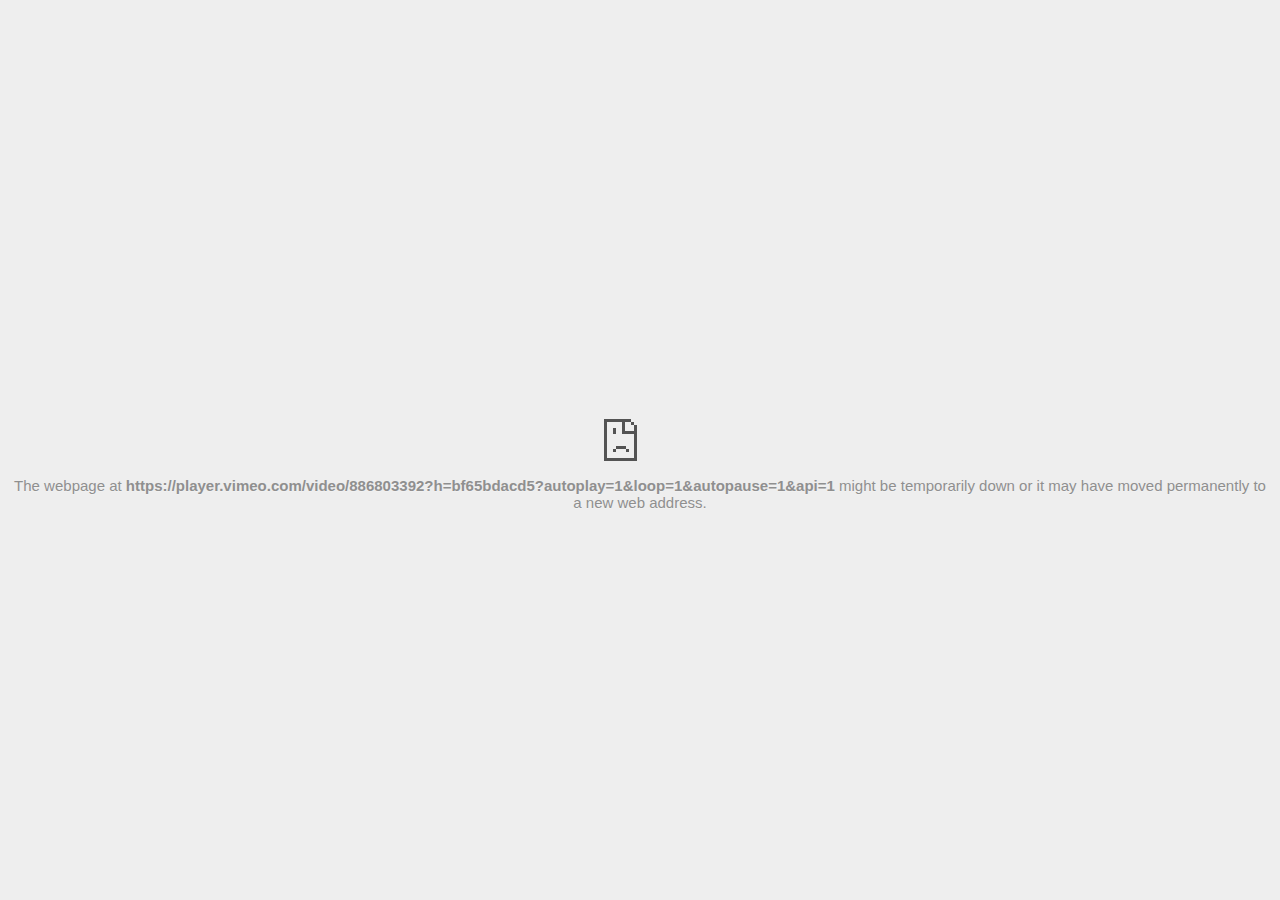
<file: index_files/886803392.html>
<!DOCTYPE html>
<!-- saved from url=(0122)file:///C:/Users/Admin/Desktop/Cloud%20Destinations_%20Digital%20Transformation,%20Data%20Engineering_files/886803392.html -->
<html dir="ltr" lang="en" subframe=""><head><meta http-equiv="Content-Type" content="text/html; charset=UTF-8">
  
  <meta name="color-scheme" content="light dark">
  <meta name="theme-color" content="#fff">
  <meta name="viewport" content="width=device-width, initial-scale=1.0,
                                 maximum-scale=1.0, user-scalable=no">
  <title>player.vimeo.com</title>
  <style>/* Copyright 2017 The Chromium Authors
 * Use of this source code is governed by a BSD-style license that can be
 * found in the LICENSE file. */

a {
  color: var(--link-color);
}

body {
  --background-color: #fff;
  --error-code-color: var(--google-gray-700);
  --google-blue-100: rgb(210, 227, 252);
  --google-blue-300: rgb(138, 180, 248);
  --google-blue-600: rgb(26, 115, 232);
  --google-blue-700: rgb(25, 103, 210);
  --google-gray-100: rgb(241, 243, 244);
  --google-gray-300: rgb(218, 220, 224);
  --google-gray-500: rgb(154, 160, 166);
  --google-gray-50: rgb(248, 249, 250);
  --google-gray-600: rgb(128, 134, 139);
  --google-gray-700: rgb(95, 99, 104);
  --google-gray-800: rgb(60, 64, 67);
  --google-gray-900: rgb(32, 33, 36);
  --heading-color: var(--google-gray-900);
  --link-color: rgb(88, 88, 88);
  --popup-container-background-color: rgba(0,0,0,.65);
  --primary-button-fill-color-active: var(--google-blue-700);
  --primary-button-fill-color: var(--google-blue-600);
  --primary-button-text-color: #fff;
  --quiet-background-color: rgb(247, 247, 247);
  --secondary-button-border-color: var(--google-gray-500);
  --secondary-button-fill-color: #fff;
  --secondary-button-hover-border-color: var(--google-gray-600);
  --secondary-button-hover-fill-color: var(--google-gray-50);
  --secondary-button-text-color: var(--google-gray-700);
  --small-link-color: var(--google-gray-700);
  --text-color: var(--google-gray-700);
  background: var(--background-color);
  color: var(--text-color);
  word-wrap: break-word;
}

.nav-wrapper .secondary-button {
  background: var(--secondary-button-fill-color);
  border: 1px solid var(--secondary-button-border-color);
  color: var(--secondary-button-text-color);
  float: none;
  margin: 0;
  padding: 8px 16px;
}

.hidden {
  display: none;
}

html {
  -webkit-text-size-adjust: 100%;
  font-size: 125%;
}

.icon {
  background-repeat: no-repeat;
  background-size: 100%;
}

@media (prefers-color-scheme: dark) {
  body {
    --background-color: var(--google-gray-900);
    --error-code-color: var(--google-gray-500);
    --heading-color: var(--google-gray-500);
    --link-color: var(--google-blue-300);
    --primary-button-fill-color-active: rgb(129, 162, 208);
    --primary-button-fill-color: var(--google-blue-300);
    --primary-button-text-color: var(--google-gray-900);
    --quiet-background-color: var(--background-color);
    --secondary-button-border-color: var(--google-gray-700);
    --secondary-button-fill-color: var(--google-gray-900);
    --secondary-button-hover-fill-color: rgb(48, 51, 57);
    --secondary-button-text-color: var(--google-blue-300);
    --small-link-color: var(--google-blue-300);
    --text-color: var(--google-gray-500);
  }
}
</style>
  <style>/* Copyright 2014 The Chromium Authors
   Use of this source code is governed by a BSD-style license that can be
   found in the LICENSE file. */

button {
  border: 0;
  border-radius: 20px;
  box-sizing: border-box;
  color: var(--primary-button-text-color);
  cursor: pointer;
  float: right;
  font-size: .875em;
  margin: 0;
  padding: 8px 16px;
  transition: box-shadow 150ms cubic-bezier(0.4, 0, 0.2, 1);
  user-select: none;
}

[dir='rtl'] button {
  float: left;
}

.bad-clock button,
.captive-portal button,
.https-only button,
.insecure-form button,
.lookalike-url button,
.main-frame-blocked button,
.neterror button,
.pdf button,
.ssl button,
.enterprise-block button,
.enterprise-warn button,
.safe-browsing-billing button {
  background: var(--primary-button-fill-color);
}

button:active {
  background: var(--primary-button-fill-color-active);
  outline: 0;
}

#debugging {
  display: inline;
  overflow: auto;
}

.debugging-content {
  line-height: 1em;
  margin-bottom: 0;
  margin-top: 1em;
}

.debugging-content-fixed-width {
  display: block;
  font-family: monospace;
  font-size: 1.2em;
  margin-top: 0.5em;
}

.debugging-title {
  font-weight: bold;
}

#details {
  margin: 0 0 50px;
}

#details p:not(:first-of-type) {
  margin-top: 20px;
}

.secondary-button:active {
  border-color: white;
  box-shadow: 0 1px 2px 0 rgba(60, 64, 67, .3),
      0 2px 6px 2px rgba(60, 64, 67, .15);
}

.secondary-button:hover {
  background: var(--secondary-button-hover-fill-color);
  border-color: var(--secondary-button-hover-border-color);
  text-decoration: none;
}

.error-code {
  color: var(--error-code-color);
  font-size: .8em;
  margin-top: 12px;
  text-transform: uppercase;
}

#error-debugging-info {
  font-size: 0.8em;
}

h1 {
  color: var(--heading-color);
  font-size: 1.6em;
  font-weight: normal;
  line-height: 1.25em;
  margin-bottom: 16px;
}

h2 {
  font-size: 1.2em;
  font-weight: normal;
}

.icon {
  height: 72px;
  margin: 0 0 40px;
  width: 72px;
}

input[type=checkbox] {
  opacity: 0;
}

input[type=checkbox]:focus ~ .checkbox::after {
  outline: -webkit-focus-ring-color auto 5px;
}

.interstitial-wrapper {
  box-sizing: border-box;
  font-size: 1em;
  line-height: 1.6em;
  margin: 14vh auto 0;
  max-width: 600px;
  width: 100%;
}

#main-message > p {
  display: inline;
}

#extended-reporting-opt-in {
  font-size: .875em;
  margin-top: 32px;
}

#extended-reporting-opt-in label {
  display: grid;
  grid-template-columns: 1.8em 1fr;
  position: relative;
}

#enhanced-protection-message {
  border-radius: 20px;
  font-size: 1em;
  margin-top: 32px;
  padding: 10px 5px;
}

#enhanced-protection-message a {
  color: var(--google-red-10);
}

#enhanced-protection-message label {
  display: grid;
  grid-template-columns: 2.5em 1fr;
  position: relative;
}

#enhanced-protection-message div {
  margin: 0.5em;
}

#enhanced-protection-message .icon {
  height: 1.5em;
  vertical-align: middle;
  width: 1.5em;
}

.nav-wrapper {
  margin-top: 51px;
}

.nav-wrapper::after {
  clear: both;
  content: '';
  display: table;
  width: 100%;
}

.small-link {
  color: var(--small-link-color);
  font-size: .875em;
}

.checkboxes {
  flex: 0 0 24px;
}

.checkbox {
  --padding: .9em;
  background: transparent;
  display: block;
  height: 1em;
  left: -1em;
  padding-inline-start: var(--padding);
  position: absolute;
  right: 0;
  top: -.5em;
  width: 1em;
}

.checkbox::after {
  border: 1px solid white;
  border-radius: 2px;
  content: '';
  height: 1em;
  left: var(--padding);
  position: absolute;
  top: var(--padding);
  width: 1em;
}

.checkbox::before {
  background: transparent;
  border: 2px solid white;
  border-inline-end-width: 0;
  border-top-width: 0;
  content: '';
  height: .2em;
  left: calc(.3em + var(--padding));
  opacity: 0;
  position: absolute;
  top: calc(.3em  + var(--padding));
  transform: rotate(-45deg);
  width: .5em;
}

input[type=checkbox]:checked ~ .checkbox::before {
  opacity: 1;
}

#recurrent-error-message {
  background: #ededed;
  border-radius: 4px;
  margin-bottom: 16px;
  margin-top: 12px;
  padding: 12px 16px;
}

.showing-recurrent-error-message #extended-reporting-opt-in {
  margin-top: 16px;
}

.showing-recurrent-error-message #enhanced-protection-message {
  margin-top: 16px;
}

@media (max-width: 700px) {
  .interstitial-wrapper {
    padding: 0 10%;
  }

  #error-debugging-info {
    overflow: auto;
  }
}

@media (max-width: 420px) {
  button,
  [dir='rtl'] button,
  .small-link {
    float: none;
    font-size: .825em;
    font-weight: 500;
    margin: 0;
    width: 100%;
  }

  button {
    padding: 16px 24px;
  }

  #details {
    margin: 20px 0 20px 0;
  }

  #details p:not(:first-of-type) {
    margin-top: 10px;
  }

  .secondary-button:not(.hidden) {
    display: block;
    margin-top: 20px;
    text-align: center;
    width: 100%;
  }

  .interstitial-wrapper {
    padding: 0 5%;
  }

  #extended-reporting-opt-in {
    margin-top: 24px;
  }

  #enhanced-protection-message {
    margin-top: 24px;
  }

  .nav-wrapper {
    margin-top: 30px;
  }
}

/**
 * Mobile specific styling.
 * Navigation buttons are anchored to the bottom of the screen.
 * Details message replaces the top content in its own scrollable area.
 */

@media (max-width: 420px) {
  .nav-wrapper .secondary-button {
    border: 0;
    margin: 16px 0 0;
    margin-inline-end: 0;
    padding-bottom: 16px;
    padding-top: 16px;
  }
}

/* Fixed nav. */
@media (min-width: 240px) and (max-width: 420px) and
       (min-height: 401px),
       (min-width: 421px) and (min-height: 240px) and
       (max-height: 560px) {
  body .nav-wrapper {
    background: var(--background-color);
    bottom: 0;
    box-shadow: 0 -12px 24px var(--background-color);
    left: 0;
    margin: 0 auto;
    max-width: 736px;
    padding-inline-end: 24px;
    padding-inline-start: 24px;
    position: fixed;
    right: 0;
    width: 100%;
    z-index: 2;
  }

  .interstitial-wrapper {
    max-width: 736px;
  }

  #details,
  #main-content {
    padding-bottom: 40px;
  }

  #details {
    padding-top: 5.5vh;
  }

  button.small-link {
    color: var(--google-blue-600);
  }
}

@media (max-width: 420px) and (orientation: portrait),
       (max-height: 560px) {
  body {
    margin: 0 auto;
  }

  button,
  [dir='rtl'] button,
  button.small-link,
  .nav-wrapper .secondary-button {
    font-family: Roboto-Regular,Helvetica;
    font-size: .933em;
    margin: 6px 0;
    transform: translatez(0);
  }

  .nav-wrapper {
    box-sizing: border-box;
    padding-bottom: 8px;
    width: 100%;
  }

  #details {
    box-sizing: border-box;
    height: auto;
    margin: 0;
    opacity: 1;
    transition: opacity 250ms cubic-bezier(0.4, 0, 0.2, 1);
  }

  #details.hidden,
  #main-content.hidden {
    height: 0;
    opacity: 0;
    overflow: hidden;
    padding-bottom: 0;
    transition: none;
  }

  h1 {
    font-size: 1.5em;
    margin-bottom: 8px;
  }

  .icon {
    margin-bottom: 5.69vh;
  }

  .interstitial-wrapper {
    box-sizing: border-box;
    margin: 7vh auto 12px;
    padding: 0 24px;
    position: relative;
  }

  .interstitial-wrapper p {
    font-size: .95em;
    line-height: 1.61em;
    margin-top: 8px;
  }

  #main-content {
    margin: 0;
    transition: opacity 100ms cubic-bezier(0.4, 0, 0.2, 1);
  }

  .small-link {
    border: 0;
  }

  .suggested-left > #control-buttons,
  .suggested-right > #control-buttons {
    float: none;
    margin: 0;
  }
}

@media (min-width: 421px) and (min-height: 500px) and (max-height: 560px) {
  .interstitial-wrapper {
    margin-top: 10vh;
  }
}

@media (min-height: 400px) and (orientation:portrait) {
  .interstitial-wrapper {
    margin-bottom: 145px;
  }
}

@media (min-height: 299px) {
  .nav-wrapper {
    padding-bottom: 16px;
  }
}

@media (max-height: 560px) and (min-height: 240px) and (orientation:landscape) {
  .extended-reporting-has-checkbox #details {
    padding-bottom: 80px;
  }
}

@media (min-height: 500px) and (max-height: 650px) and (max-width: 414px) and
       (orientation: portrait) {
  .interstitial-wrapper {
    margin-top: 7vh;
  }
}

@media (min-height: 650px) and (max-width: 414px) and (orientation: portrait) {
  .interstitial-wrapper {
    margin-top: 10vh;
  }
}

/* Small mobile screens. No fixed nav. */
@media (max-height: 400px) and (orientation: portrait),
       (max-height: 239px) and (orientation: landscape),
       (max-width: 419px) and (max-height: 399px) {
  .interstitial-wrapper {
    display: flex;
    flex-direction: column;
    margin-bottom: 0;
  }

  #details {
    flex: 1 1 auto;
    order: 0;
  }

  #main-content {
    flex: 1 1 auto;
    order: 0;
  }

  .nav-wrapper {
    flex: 0 1 auto;
    margin-top: 8px;
    order: 1;
    padding-inline-end: 0;
    padding-inline-start: 0;
    position: relative;
    width: 100%;
  }

  button,
  .nav-wrapper .secondary-button {
    padding: 16px 24px;
  }

  button.small-link {
    color: var(--google-blue-600);
  }
}

@media (max-width: 239px) and (orientation: portrait) {
  .nav-wrapper {
    padding-inline-end: 0;
    padding-inline-start: 0;
  }
}
</style>
  <style>/* Copyright 2013 The Chromium Authors
 * Use of this source code is governed by a BSD-style license that can be
 * found in the LICENSE file. */

/* Don't use the main frame div when the error is in a subframe. */
html[subframe] #main-frame-error {
  display: none;
}

/* Don't use the subframe error div when the error is in a main frame. */
html:not([subframe]) #sub-frame-error {
  display: none;
}

h1 {
  margin-top: 0;
  word-wrap: break-word;
}

h1 span {
  font-weight: 500;
}

a {
  text-decoration: none;
}

.icon {
  -webkit-user-select: none;
  display: inline-block;
}

.icon-generic {
  /* Can't access chrome://theme/IDR_ERROR_NETWORK_GENERIC from an untrusted
   * renderer process, so embed the resource manually. */
  content: -webkit-image-set(
      url([data-uri]) 1x,
      url([data-uri]) 2x);
}

.icon-info {
  content: -webkit-image-set(
      url([data-uri]) 1x,
      url([data-uri]) 2x);
}

.icon-offline {
  content: -webkit-image-set(
      url([data-uri]) 1x,
      url([data-uri]) 2x);
  position: relative;
}

.icon-disabled {
  content: -webkit-image-set(
      url([data-uri]) 1x,
      url([data-uri]) 2x);
  width: 112px;
}

.hidden {
  display: none;
}

#suggestions-list a {
  color: var(--google-blue-600);
}

#suggestions-list p {
  margin-block-end: 0;
}

#suggestions-list ul {
  margin-top: 0;
}

.single-suggestion {
  list-style-type: none;
  padding-inline-start: 0;
}

#error-information-button {
  content: url([data-uri]);
  height: 24px;
  vertical-align: -.15em;
  width: 24px;
}

.use-popup-container#error-information-popup-container
  #error-information-popup {
  align-items: center;
  background-color: var(--popup-container-background-color);
  display: flex;
  height: 100%;
  left: 0;
  position: fixed;
  top: 0;
  width: 100%;
  z-index: 100;
}

.use-popup-container#error-information-popup-container
  #error-information-popup-content > p {
  margin-bottom: 11px;
  margin-inline-start: 20px;
}

.use-popup-container#error-information-popup-container #suggestions-list ul {
  margin-inline-start: 15px;
}

.use-popup-container#error-information-popup-container
  #error-information-popup-box {
  background-color: var(--background-color);
  left: 5%;
  padding-bottom: 15px;
  padding-top: 15px;
  position: fixed;
  width: 90%;
  z-index: 101;
}

.use-popup-container#error-information-popup-container div.error-code {
  margin-inline-start: 20px;
}

.use-popup-container#error-information-popup-container #suggestions-list p {
  margin-inline-start: 20px;
}

:not(.use-popup-container)#error-information-popup-container
  #error-information-popup-close {
  display: none;
}

#error-information-popup-close {
  margin-bottom: 0;
  margin-inline-end: 35px;
  margin-top: 15px;
  text-align: end;
}

.link-button {
  color: rgb(66, 133, 244);
  display: inline-block;
  font-weight: bold;
  text-transform: uppercase;
}

#sub-frame-error-details {

  color: #8F8F8F;

  /* Not done on mobile for performance reasons. */
  text-shadow: 0 1px 0 rgba(255,255,255,0.3);

}

[jscontent=hostName],
[jscontent=failedUrl] {
  overflow-wrap: break-word;
}

.secondary-button {
  background: #d9d9d9;
  color: #696969;
  margin-inline-end: 16px;
}

.snackbar {
  background: #323232;
  border-radius: 2px;
  bottom: 24px;
  box-sizing: border-box;
  color: #fff;
  font-size: .87em;
  left: 24px;
  max-width: 568px;
  min-width: 288px;
  opacity: 0;
  padding: 16px 24px 12px;
  position: fixed;
  transform: translateY(90px);
  will-change: opacity, transform;
  z-index: 999;
}

.snackbar-show {
  -webkit-animation:
    show-snackbar 250ms cubic-bezier(0, 0, 0.2, 1) forwards,
    hide-snackbar 250ms cubic-bezier(0.4, 0, 1, 1) forwards 5s;
}

@-webkit-keyframes show-snackbar {
  100% {
    opacity: 1;
    transform: translateY(0);
  }
}

@-webkit-keyframes hide-snackbar {
  0% {
    opacity: 1;
    transform: translateY(0);
  }
  100% {
    opacity: 0;
    transform: translateY(90px);
  }
}

.suggestions {
  margin-top: 18px;
}

.suggestion-header {
  font-weight: bold;
  margin-bottom: 4px;
}

.suggestion-body {
  color: #777;
}

/* Decrease padding at low sizes. */
@media (max-width: 640px), (max-height: 640px) {
  h1 {
    margin: 0 0 15px;
  }
  .suggestions {
    margin-top: 10px;
  }
  .suggestion-header {
    margin-bottom: 0;
  }
}

#download-link,
#download-link-clicked {
  margin-bottom: 30px;
  margin-top: 30px;
}

#download-link-clicked {
  color: #BBB;
}

#download-link::before,
#download-link-clicked::before {
  content: url([data-uri]);
  display: inline-block;
  margin-inline-end: 4px;
  vertical-align: -webkit-baseline-middle;
}

#download-link-clicked::before {
  opacity: 0;
  width: 0;
}

#offline-content-list-visibility-card {
  border: 1px solid white;
  border-radius: 8px;
  display: flex;
  font-size: .8em;
  justify-content: space-between;
  line-height: 1;
}

#offline-content-list.list-hidden #offline-content-list-visibility-card {
  border-color: rgb(218, 220, 224);
}

#offline-content-list-visibility-card > div {
  padding: 1em;
}

#offline-content-list-title {
  color: var(--google-gray-700);
}

#offline-content-list-show-text,
#offline-content-list-hide-text {
  color: rgb(66, 133, 244);
}

/* Hides the "hide" text div when the offline content list is collapsed/hidden
 * and, alternatively, hides the "show" text div when the offline content list
 * is expanded/shown.
 */
#offline-content-list.list-hidden #offline-content-list-hide-text,
#offline-content-list:not(.list-hidden) #offline-content-list-show-text {
  display: none;
}

/* Controls the animation of the offline content list when it is expanded/shown.
 */
#offline-content-suggestions {
  /* Max-height has to be set for the height animation to work. The chosen value
   * is a little greater than the maximum height the list will have, when all
   * suggestions have images, so that it is never clamped. This makes so that
   * when the actual height is smaller then the animation is not as smooth.
   */
  max-height: 27em;
  transition: max-height 200ms ease-in, visibility 0s 200ms,
              opacity 200ms 200ms linear;
}

/* Controls the animation of the offline content list when it is
 * collapsed/hidden.
 */
#offline-content-list.list-hidden #offline-content-suggestions {
  max-height: 0;
  opacity: 0;
  transition: opacity 200ms linear, visibility 0s 200ms,
              max-height 200ms 200ms ease-out;
  visibility: hidden;
}

#offline-content-list {
  margin-inline-start: -5%;
  width: 110%;
}

/* The selectors below adjust the "overflow" of the suggestion cards contents
 * based on the same screen size based strategy used for the main frame, which
 * is applied by the `interstitial-wrapper` class. */
@media (max-width: 420px)  {
  #offline-content-list {
    margin-inline-start: -2.5%;
    width: 105%;
  }
}
@media (max-width: 420px) and (orientation: portrait),
       (max-height: 560px) {
  #offline-content-list {
    margin-inline-start: -12px;
    width: calc(100% + 24px);
  }
}

.suggestion-with-image .offline-content-suggestion-thumbnail {
  flex-basis: 8.2em;
  flex-shrink: 0;
}

.suggestion-with-image .offline-content-suggestion-thumbnail > img {
  height: 100%;
  width: 100%;
}

.suggestion-with-image #offline-content-list:not(.is-rtl)
.offline-content-suggestion-thumbnail > img {
  border-bottom-right-radius: 7px;
  border-top-right-radius: 7px;
}

.suggestion-with-image #offline-content-list.is-rtl
.offline-content-suggestion-thumbnail > img {
  border-bottom-left-radius: 7px;
  border-top-left-radius: 7px;
}

.suggestion-with-icon .offline-content-suggestion-thumbnail {
  align-items: center;
  display: flex;
  justify-content: center;
  min-height: 4.2em;
  min-width: 4.2em;
}

.suggestion-with-icon .offline-content-suggestion-thumbnail > div {
  align-items: center;
  background-color: rgb(241, 243, 244);
  border-radius: 50%;
  display: flex;
  height: 2.3em;
  justify-content: center;
  width: 2.3em;
}

.suggestion-with-icon .offline-content-suggestion-thumbnail > div > img {
  height: 1.45em;
  width: 1.45em;
}

.offline-content-suggestion-favicon {
  height: 1em;
  margin-inline-end: 0.4em;
  width: 1.4em;
}

.offline-content-suggestion-favicon > img {
  height: 1.4em;
  width: 1.4em;
}

.no-favicon .offline-content-suggestion-favicon {
  display: none;
}

.image-video {
  content: url([data-uri]);
}

.image-music-note {
  content: url([data-uri]);
}

.image-earth {
  content: url([data-uri]);
}

.image-file {
  content: url([data-uri]);
}

.offline-content-suggestion-texts {
  display: flex;
  flex-direction: column;
  justify-content: space-between;
  line-height: 1.3;
  padding: .9em;
  width: 100%;
}

.offline-content-suggestion-title {
  -webkit-box-orient: vertical;
  -webkit-line-clamp: 3;
  color: rgb(32, 33, 36);
  display: -webkit-box;
  font-size: 1.1em;
  overflow: hidden;
  text-overflow: ellipsis;
}

div.offline-content-suggestion {
  align-items: stretch;
  border: 1px solid rgb(218, 220, 224);
  border-radius: 8px;
  display: flex;
  justify-content: space-between;
  margin-bottom: .8em;
}

.suggestion-with-image {
  flex-direction: row;
  height: 8.2em;
  max-height: 8.2em;
}

.suggestion-with-icon {
  flex-direction: row-reverse;
  height: 4.2em;
  max-height: 4.2em;
}

.suggestion-with-icon .offline-content-suggestion-title {
  -webkit-line-clamp: 1;
  word-break: break-all;
}

.suggestion-with-icon .offline-content-suggestion-texts {
  padding-inline-start: 0;
}

.offline-content-suggestion-attribution-freshness {
  color: rgb(95, 99, 104);
  display: flex;
  font-size: .8em;
  line-height: 1.7em;
}

.offline-content-suggestion-attribution {
  -webkit-box-orient: vertical;
  -webkit-line-clamp: 1;
  display: -webkit-box;
  flex-shrink: 1;
  margin-inline-end: 0.3em;
  overflow: hidden;
  overflow-wrap: break-word;
  text-overflow: ellipsis;
  word-break: break-all;
}

.no-attribution .offline-content-suggestion-attribution {
  display: none;
}

.offline-content-suggestion-freshness::before {
  content: '-';
  display: inline-block;
  flex-shrink: 0;
  margin-inline-end: .1em;
  margin-inline-start: .1em;
}

.no-attribution .offline-content-suggestion-freshness::before {
  display: none;
}

.offline-content-suggestion-freshness {
  flex-shrink: 0;
}

.suggestion-with-image .offline-content-suggestion-pin-spacer {
  flex-grow: 100;
  flex-shrink: 1;
}

.suggestion-with-image .offline-content-suggestion-pin {
  content: url([data-uri]);
  flex-shrink: 0;
  height: 1.4em;
  margin-inline-start: .4em;
  width: 1.4em;
}

/* Controls the animation (and a bit more) of the launch-downloads-home action
 * button when the offline content list is expanded/shown.
 */
#offline-content-list-action {
  text-align: center;
  transition: visibility 0s 200ms, opacity 200ms 200ms linear;
}

/* Controls the animation of the launch-downloads-home action button when the
 * offline content list is collapsed/hidden.
 */
#offline-content-list.list-hidden #offline-content-list-action {
  opacity: 0;
  transition: opacity 200ms linear, visibility 0s 200ms;
  visibility: hidden;
}

#cancel-save-page-button {
  background-image: url([data-uri]);
  background-position: right 27px center;
  background-repeat: no-repeat;
  border: 1px solid var(--google-gray-300);
  border-radius: 5px;
  color: var(--google-gray-700);
  margin-bottom: 26px;
  padding-bottom: 16px;
  padding-inline-end: 88px;
  padding-inline-start: 16px;
  padding-top: 16px;
  text-align: start;
}

html[dir='rtl'] #cancel-save-page-button {
  background-position: left 27px center;
}

#save-page-for-later-button {
  display: flex;
  justify-content: start;
}

#save-page-for-later-button a::before {
  content: url([data-uri]);
  display: inline-block;
  margin-inline-end: 4px;
  vertical-align: -webkit-baseline-middle;
}

.hidden#save-page-for-later-button {
  display: none;
}

/* Don't allow overflow when in a subframe. */
html[subframe] body {
  overflow: hidden;
}

#sub-frame-error {
  -webkit-align-items: center;
  -webkit-flex-flow: column;
  -webkit-justify-content: center;
  background-color: #DDD;
  display: -webkit-flex;
  height: 100%;
  left: 0;
  position: absolute;
  text-align: center;
  top: 0;
  transition: background-color 200ms ease-in-out;
  width: 100%;
}

#sub-frame-error:hover {
  background-color: #EEE;
}

#sub-frame-error .icon-generic {
  margin: 0 0 16px;
}

#sub-frame-error-details {
  margin: 0 10px;
  text-align: center;
  visibility: hidden;
}

/* Show details only when hovering. */
#sub-frame-error:hover #sub-frame-error-details {
  visibility: visible;
}

/* If the iframe is too small, always hide the error code. */
/* TODO(mmenke): See if overflow: no-display works better, once supported. */
@media (max-width: 200px), (max-height: 95px) {
  #sub-frame-error-details {
    display: none;
  }
}

/* Adjust icon for small embedded frames in apps. */
@media (max-height: 100px) {
  #sub-frame-error .icon-generic {
    height: auto;
    margin: 0;
    padding-top: 0;
    width: 25px;
  }
}

/* details-button is special; it's a <button> element that looks like a link. */
#details-button {
  box-shadow: none;
  min-width: 0;
}

/* Styles for platform dependent separation of controls and details button. */
.suggested-left > #control-buttons,
.suggested-right > #details-button {
  float: left;
}

.suggested-right > #control-buttons,
.suggested-left > #details-button {
  float: right;
}

.suggested-left .secondary-button {
  margin-inline-end: 0;
  margin-inline-start: 16px;
}

#details-button.singular {
  float: none;
}

/* download-button shows both icon and text. */
#download-button {
  padding-bottom: 4px;
  padding-top: 4px;
  position: relative;
}

#download-button::before {
  background: -webkit-image-set(
      url([data-uri]) 1x,
      url([data-uri]) 2x)
    no-repeat;
  content: '';
  display: inline-block;
  height: 24px;
  margin-inline-end: 4px;
  margin-inline-start: -4px;
  vertical-align: middle;
  width: 24px;
}

#download-button:disabled {
  background: rgb(180, 206, 249);
  color: rgb(255, 255, 255);
}

#buttons::after {
  clear: both;
  content: '';
  display: block;
  width: 100%;
}

/* Offline page */
html[dir='rtl'] .runner-container,
html[dir='rtl'].offline .icon-offline {
  transform: scaleX(-1);
}

.offline {
  transition: filter 1.5s cubic-bezier(0.65, 0.05, 0.36, 1),
              background-color 1.5s cubic-bezier(0.65, 0.05, 0.36, 1);

  will-change: filter, background-color;

}

.offline body {
  transition: background-color 1.5s cubic-bezier(0.65, 0.05, 0.36, 1);
}

.offline #main-message > p {
  display: none;
}

.offline.inverted {
  background-color: #fff;
  filter: invert(1);
}

.offline.inverted body {
  background-color: #fff;
}

.offline .interstitial-wrapper {
  color: var(--text-color);
  font-size: 1em;
  line-height: 1.55;
  margin: 0 auto;
  max-width: 600px;
  padding-top: 100px;
  position: relative;
  width: 100%;
}

.offline .runner-container {
  direction: ltr;
  height: 150px;
  max-width: 600px;
  overflow: hidden;
  position: absolute;
  top: 35px;
  width: 44px;
}

.offline .runner-container:focus {
  outline: none;
}

.offline .runner-container:focus-visible {
  outline: 3px solid var(--google-blue-300);
}

.offline .runner-canvas {
  height: 150px;
  max-width: 600px;
  opacity: 1;
  overflow: hidden;
  position: absolute;
  top: 0;
  z-index: 10;
}

.offline .controller {
  height: 100vh;
  left: 0;
  position: absolute;
  top: 0;
  width: 100vw;
  z-index: 9;
}

#offline-resources {
  display: none;
}

#offline-instruction {
  image-rendering: pixelated;
  left: 0;
  margin: auto;
  position: absolute;
  right: 0;
  top: 60px;
  width: fit-content;
}

.offline-runner-live-region {
  bottom: 0;
  clip-path: polygon(0 0, 0 0, 0 0);
  color: var(--background-color);
  display: block;
  font-size: xx-small;
  overflow: hidden;
  position: absolute;
  text-align: center;
  transition: color 1.5s cubic-bezier(0.65, 0.05, 0.36, 1);
  user-select: none;
}

/* Custom toggle */
.slow-speed-option {
  align-items: center;
  background: var(--google-gray-50);
  border-radius: 24px/50%;
  bottom: 0;
  color: var(--error-code-color);
  display: inline-flex;
  font-size: 1em;
  left: 0;
  line-height: 1.1em;
  margin: 5px auto;
  padding: 2px 12px 3px 20px;
  position: absolute;
  right: 0;
  width: max-content;
  z-index: 999;
}

.slow-speed-option.hidden {
  display: none;
}

.slow-speed-option [type=checkbox] {
  opacity: 0;
  pointer-events: none;
  position: absolute;
}

.slow-speed-option .slow-speed-toggle {
  cursor: pointer;
  margin-inline-start: 8px;
  padding: 8px 4px;
  position: relative;
}

.slow-speed-option [type=checkbox]:disabled ~ .slow-speed-toggle {
  cursor: default;
}

.slow-speed-option-label [type=checkbox] {
  opacity: 0;
  pointer-events: none;
  position: absolute;
}

.slow-speed-option .slow-speed-toggle::before,
.slow-speed-option .slow-speed-toggle::after {
  content: '';
  display: block;
  margin: 0 3px;
  transition: all 100ms cubic-bezier(0.4, 0, 1, 1);
}

.slow-speed-option .slow-speed-toggle::before {
  background: rgb(189,193,198);
  border-radius: 0.65em;
  height: 0.9em;
  width: 2em;
}

.slow-speed-option .slow-speed-toggle::after {
  background: #fff;
  border-radius: 50%;
  box-shadow: 0 1px 3px 0 rgb(0 0 0 / 40%);
  height: 1.2em;
  position: absolute;
  top: 51%;
  transform: translate(-20%, -50%);
  width: 1.1em;
}

.slow-speed-option [type=checkbox]:focus + .slow-speed-toggle {
  box-shadow: 0 0 8px rgb(94, 158, 214);
  outline: 1px solid rgb(93, 157, 213);
}

.slow-speed-option [type=checkbox]:checked + .slow-speed-toggle::before {
  background: var(--google-blue-600);
  opacity: 0.5;
}

.slow-speed-option [type=checkbox]:checked + .slow-speed-toggle::after {
  background: var(--google-blue-600);
  transform: translate(calc(2em - 90%), -50%);
}

.slow-speed-option [type=checkbox]:checked:disabled +
  .slow-speed-toggle::before {
  background: rgb(189,193,198);
}

.slow-speed-option [type=checkbox]:checked:disabled +
  .slow-speed-toggle::after {
  background: var(--google-gray-50);
}

@media (max-width: 420px) {
  #download-button {
    padding-bottom: 12px;
    padding-top: 12px;
  }

  .suggested-left > #control-buttons,
  .suggested-right > #control-buttons {
    float: none;
  }

  .snackbar {
    border-radius: 0;
    bottom: 0;
    left: 0;
    width: 100%;
  }
}

@media (max-height: 350px) {
  h1 {
    margin: 0 0 15px;
  }

  .icon-offline {
    margin: 0 0 10px;
  }

  .interstitial-wrapper {
    margin-top: 5%;
  }

  .nav-wrapper {
    margin-top: 30px;
  }
}

@media (min-width: 420px) and (max-width: 736px) and
       (min-height: 240px) and (max-height: 420px) and
       (orientation:landscape) {
  .interstitial-wrapper {
    margin-bottom: 100px;
  }
}

@media (max-width: 360px) and (max-height: 480px) {
  .offline .interstitial-wrapper {
    padding-top: 60px;
  }

  .offline .runner-container {
    top: 8px;
  }
}

@media (min-height: 240px) and (orientation: landscape) {
  .offline .interstitial-wrapper {
    margin-bottom: 90px;
  }

  .icon-offline {
    margin-bottom: 20px;
  }
}

@media (max-height: 320px) and (orientation: landscape) {
  .icon-offline {
    margin-bottom: 0;
  }

  .offline .runner-container {
    top: 10px;
  }
}

@media (max-width: 240px) {
  button {
    padding-inline-end: 12px;
    padding-inline-start: 12px;
  }

  .interstitial-wrapper {
    overflow: inherit;
    padding: 0 8px;
  }
}

@media (max-width: 120px) {
  button {
    width: auto;
  }
}

.arcade-mode,
.arcade-mode .runner-container,
.arcade-mode .runner-canvas {
  image-rendering: pixelated;
  max-width: 100%;
  overflow: hidden;
}

.arcade-mode #buttons,
.arcade-mode #main-content {
  opacity: 0;
  overflow: hidden;
}

.arcade-mode .interstitial-wrapper {
  height: 100vh;
  max-width: 100%;
  overflow: hidden;
}

.arcade-mode .runner-container {
  left: 0;
  margin: auto;
  right: 0;
  transform-origin: top center;
  transition: transform 250ms cubic-bezier(0.4, 0, 1, 1) 400ms;
  z-index: 2;
}

@media (prefers-color-scheme: dark) {
  .icon {
    filter: invert(1);
  }

  .offline .runner-canvas {
    filter: invert(1);
  }

  .offline.inverted {
    background-color: var(--background-color);
    filter: invert(0);
  }

  .offline.inverted body {
    background-color: #fff;
  }

  .offline.inverted .offline-runner-live-region {
    color: #fff;
  }

  #suggestions-list a {
    color: var(--link-color);
  }

  #error-information-button {
    filter: invert(0.6);
  }

  .slow-speed-option {
    background: var(--google-gray-800);
    color: var(--google-gray-100);
  }

  .slow-speed-option .slow-speed-toggle::before,
  .slow-speed-option [type=checkbox]:checked:disabled +
    .slow-speed-toggle::before {
     background: rgb(189,193,198);
  }

  .slow-speed-option [type=checkbox]:checked + .slow-speed-toggle::after,
  .slow-speed-option [type=checkbox]:checked + .slow-speed-toggle::before {
    background: var(--google-blue-300);
  }
}
</style>
  <script>// Copyright 2017 The Chromium Authors
// Use of this source code is governed by a BSD-style license that can be
// found in the LICENSE file.


const HIDDEN_CLASS$1 = 'hidden';

// 

//

// Copyright 2015 The Chromium Authors
// Use of this source code is governed by a BSD-style license that can be
// found in the LICENSE file.


let mobileNav = false;

/**
 * For small screen mobile the navigation buttons are moved
 * below the advanced text.
 */
function onResize() {
  const helpOuterBox = document.querySelector('#details');
  const mainContent = document.querySelector('#main-content');
  const mediaQuery = '(min-width: 240px) and (max-width: 420px) and ' +
      '(min-height: 401px), ' +
      '(max-height: 560px) and (min-height: 240px) and ' +
      '(min-width: 421px)';

  const detailsHidden = helpOuterBox.classList.contains(HIDDEN_CLASS$1);
  const runnerContainer = document.querySelector('.runner-container');

  // Check for change in nav status.
  if (mobileNav !== window.matchMedia(mediaQuery).matches) {
    mobileNav = !mobileNav;

    // Handle showing the top content / details sections according to state.
    if (mobileNav) {
      mainContent.classList.toggle(HIDDEN_CLASS$1, !detailsHidden);
      helpOuterBox.classList.toggle(HIDDEN_CLASS$1, detailsHidden);
      if (runnerContainer) {
        runnerContainer.classList.toggle(HIDDEN_CLASS$1, !detailsHidden);
      }
    } else if (!detailsHidden) {
      // Non mobile nav with visible details.
      mainContent.classList.remove(HIDDEN_CLASS$1);
      helpOuterBox.classList.remove(HIDDEN_CLASS$1);
      if (runnerContainer) {
        runnerContainer.classList.remove(HIDDEN_CLASS$1);
      }
    }
  }
}

function setupMobileNav() {
  window.addEventListener('resize', onResize);
  onResize();
}

document.addEventListener('DOMContentLoaded', setupMobileNav);

// Copyright 2022 The Chromium Authors
// Use of this source code is governed by a BSD-style license that can be
// found in the LICENSE file.
/**
 * Verify |value| is truthy.
 * @param value A value to check for truthiness. Note that this
 *     may be used to test whether |value| is defined or not, and we don't want
 *     to force a cast to boolean.
 */
function assert(value, message) {
    if (value) {
        return;
    }
    throw new Error('Assertion failed' + (message ? `: ${message}` : ''));
}

// Copyright 2022 The Chromium Authors
// Use of this source code is governed by a BSD-style license that can be
// found in the LICENSE file.
/**
 * @fileoverview This file defines a singleton which provides access to all data
 * that is available as soon as the page's resources are loaded (before DOM
 * content has finished loading). This data includes both localized strings and
 * any data that is important to have ready from a very early stage (e.g. things
 * that must be displayed right away).
 *
 * Note that loadTimeData is not guaranteed to be consistent between page
 * refreshes (https://crbug.com/740629) and should not contain values that might
 * change if the page is re-opened later.
 */
class LoadTimeData {
    constructor() {
        this.data_ = null;
    }
    /**
     * Sets the backing object.
     *
     * Note that there is no getter for |data_| to discourage abuse of the form:
     *
     *     var value = loadTimeData.data()['key'];
     */
    set data(value) {
        assert(!this.data_, 'Re-setting data.');
        this.data_ = value;
    }
    /**
     * @param id An ID of a value that might exist.
     * @return True if |id| is a key in the dictionary.
     */
    valueExists(id) {
        assert(this.data_, 'No data. Did you remember to include strings.js?');
        return id in this.data_;
    }
    /**
     * Fetches a value, expecting that it exists.
     * @param id The key that identifies the desired value.
     * @return The corresponding value.
     */
    getValue(id) {
        assert(this.data_, 'No data. Did you remember to include strings.js?');
        const value = this.data_[id];
        assert(typeof value !== 'undefined', 'Could not find value for ' + id);
        return value;
    }
    /**
     * As above, but also makes sure that the value is a string.
     * @param id The key that identifies the desired string.
     * @return The corresponding string value.
     */
    getString(id) {
        const value = this.getValue(id);
        assert(typeof value === 'string', `[${value}] (${id}) is not a string`);
        return value;
    }
    /**
     * Returns a formatted localized string where $1 to $9 are replaced by the
     * second to the tenth argument.
     * @param id The ID of the string we want.
     * @param args The extra values to include in the formatted output.
     * @return The formatted string.
     */
    getStringF(id, ...args) {
        const value = this.getString(id);
        if (!value) {
            return '';
        }
        return this.substituteString(value, ...args);
    }
    /**
     * Returns a formatted localized string where $1 to $9 are replaced by the
     * second to the tenth argument. Any standalone $ signs must be escaped as
     * $$.
     * @param label The label to substitute through. This is not an resource ID.
     * @param args The extra values to include in the formatted output.
     * @return The formatted string.
     */
    substituteString(label, ...args) {
        return label.replace(/\$(.|$|\n)/g, function (m) {
            assert(m.match(/\$[$1-9]/), 'Unescaped $ found in localized string.');
            if (m === '$$') {
                return '$';
            }
            const substitute = args[Number(m[1]) - 1];
            if (substitute === undefined || substitute === null) {
                // Not all callers actually provide values for all substitutes. Return
                // an empty value for this case.
                return '';
            }
            return substitute.toString();
        });
    }
    /**
     * Returns a formatted string where $1 to $9 are replaced by the second to
     * tenth argument, split apart into a list of pieces describing how the
     * substitution was performed. Any standalone $ signs must be escaped as $$.
     * @param label A localized string to substitute through.
     *     This is not an resource ID.
     * @param args The extra values to include in the formatted output.
     * @return The formatted string pieces.
     */
    getSubstitutedStringPieces(label, ...args) {
        // Split the string by separately matching all occurrences of $1-9 and of
        // non $1-9 pieces.
        const pieces = (label.match(/(\$[1-9])|(([^$]|\$([^1-9]|$))+)/g) ||
            []).map(function (p) {
            // Pieces that are not $1-9 should be returned after replacing $$
            // with $.
            if (!p.match(/^\$[1-9]$/)) {
                assert((p.match(/\$/g) || []).length % 2 === 0, 'Unescaped $ found in localized string.');
                return { value: p.replace(/\$\$/g, '$'), arg: null };
            }
            // Otherwise, return the substitution value.
            const substitute = args[Number(p[1]) - 1];
            if (substitute === undefined || substitute === null) {
                // Not all callers actually provide values for all substitutes. Return
                // an empty value for this case.
                return { value: '', arg: p };
            }
            return { value: substitute.toString(), arg: p };
        });
        return pieces;
    }
    /**
     * As above, but also makes sure that the value is a boolean.
     * @param id The key that identifies the desired boolean.
     * @return The corresponding boolean value.
     */
    getBoolean(id) {
        const value = this.getValue(id);
        assert(typeof value === 'boolean', `[${value}] (${id}) is not a boolean`);
        return value;
    }
    /**
     * As above, but also makes sure that the value is an integer.
     * @param id The key that identifies the desired number.
     * @return The corresponding number value.
     */
    getInteger(id) {
        const value = this.getValue(id);
        assert(typeof value === 'number', `[${value}] (${id}) is not a number`);
        assert(value === Math.floor(value), 'Number isn\'t integer: ' + value);
        return value;
    }
    /**
     * Override values in loadTimeData with the values found in |replacements|.
     * @param replacements The dictionary object of keys to replace.
     */
    overrideValues(replacements) {
        assert(typeof replacements === 'object', 'Replacements must be a dictionary object.');
        assert(this.data_, 'Data must exist before being overridden');
        for (const key in replacements) {
            this.data_[key] = replacements[key];
        }
    }
    /**
     * Reset loadTimeData's data. Should only be used in tests.
     * @param newData The data to restore to, when null restores to unset state.
     */
    resetForTesting(newData = null) {
        this.data_ = newData;
    }
    /**
     * @return Whether loadTimeData.data has been set.
     */
    isInitialized() {
        return this.data_ !== null;
    }
}
const loadTimeData = new LoadTimeData();

// Copyright 2023 The Chromium Authors
// Use of this source code is governed by a BSD-style license that can be
// found in the LICENSE file.

const HIDDEN_CLASS = 'hidden';

// Copyright 2021 The Chromium Authors
// Use of this source code is governed by a BSD-style license that can be
// found in the LICENSE file.


//******************************************************************************

/**
 * Collision box object.
 * @param {number} x X position.
 * @param {number} y Y Position.
 * @param {number} w Width.
 * @param {number} h Height.
 * @constructor
 */
function CollisionBox(x, y, w, h) {
  this.x = x;
  this.y = y;
  this.width = w;
  this.height = h;
}

/**
 * T-Rex runner sprite definitions.
 */
const spriteDefinitionByType = {
  original: {
    LDPI: {
      BACKGROUND_EL: {x: 86, y: 2},
      CACTUS_LARGE: {x: 332, y: 2},
      CACTUS_SMALL: {x: 228, y: 2},
      OBSTACLE_2: {x: 332, y: 2},
      OBSTACLE: {x: 228, y: 2},
      CLOUD: {x: 86, y: 2},
      HORIZON: {x: 2, y: 54},
      MOON: {x: 484, y: 2},
      PTERODACTYL: {x: 134, y: 2},
      RESTART: {x: 2, y: 68},
      TEXT_SPRITE: {x: 655, y: 2},
      TREX: {x: 848, y: 2},
      STAR: {x: 645, y: 2},
      COLLECTABLE: {x: 2, y: 2},
      ALT_GAME_END: {x: 121, y: 2},
    },
    HDPI: {
      BACKGROUND_EL: {x: 166, y: 2},
      CACTUS_LARGE: {x: 652, y: 2},
      CACTUS_SMALL: {x: 446, y: 2},
      OBSTACLE_2: {x: 652, y: 2},
      OBSTACLE: {x: 446, y: 2},
      CLOUD: {x: 166, y: 2},
      HORIZON: {x: 2, y: 104},
      MOON: {x: 954, y: 2},
      PTERODACTYL: {x: 260, y: 2},
      RESTART: {x: 2, y: 130},
      TEXT_SPRITE: {x: 1294, y: 2},
      TREX: {x: 1678, y: 2},
      STAR: {x: 1276, y: 2},
      COLLECTABLE: {x: 4, y: 4},
      ALT_GAME_END: {x: 242, y: 4},
    },
    MAX_GAP_COEFFICIENT: 1.5,
    MAX_OBSTACLE_LENGTH: 3,
    HAS_CLOUDS: 1,
    BOTTOM_PAD: 10,
    TREX: {
      WAITING_1: {x: 44, w: 44, h: 47, xOffset: 0},
      WAITING_2: {x: 0, w: 44, h: 47, xOffset: 0},
      RUNNING_1: {x: 88, w: 44, h: 47, xOffset: 0},
      RUNNING_2: {x: 132, w: 44, h: 47, xOffset: 0},
      JUMPING: {x: 0, w: 44, h: 47, xOffset: 0},
      CRASHED: {x: 220, w: 44, h: 47, xOffset: 0},
      COLLISION_BOXES: [
        new CollisionBox(22, 0, 17, 16),
        new CollisionBox(1, 18, 30, 9),
        new CollisionBox(10, 35, 14, 8),
        new CollisionBox(1, 24, 29, 5),
        new CollisionBox(5, 30, 21, 4),
        new CollisionBox(9, 34, 15, 4),
      ],
    },
    /** @type {Array<ObstacleType>} */
    OBSTACLES: [
      {
        type: 'CACTUS_SMALL',
        width: 17,
        height: 35,
        yPos: 105,
        multipleSpeed: 4,
        minGap: 120,
        minSpeed: 0,
        collisionBoxes: [
          new CollisionBox(0, 7, 5, 27),
          new CollisionBox(4, 0, 6, 34),
          new CollisionBox(10, 4, 7, 14),
        ],
      },
      {
        type: 'CACTUS_LARGE',
        width: 25,
        height: 50,
        yPos: 90,
        multipleSpeed: 7,
        minGap: 120,
        minSpeed: 0,
        collisionBoxes: [
          new CollisionBox(0, 12, 7, 38),
          new CollisionBox(8, 0, 7, 49),
          new CollisionBox(13, 10, 10, 38),
        ],
      },
      {
        type: 'PTERODACTYL',
        width: 46,
        height: 40,
        yPos: [100, 75, 50],    // Variable height.
        yPosMobile: [100, 50],  // Variable height mobile.
        multipleSpeed: 999,
        minSpeed: 8.5,
        minGap: 150,
        collisionBoxes: [
          new CollisionBox(15, 15, 16, 5),
          new CollisionBox(18, 21, 24, 6),
          new CollisionBox(2, 14, 4, 3),
          new CollisionBox(6, 10, 4, 7),
          new CollisionBox(10, 8, 6, 9),
        ],
        numFrames: 2,
        frameRate: 1000 / 6,
        speedOffset: .8,
      },
    ],
    BACKGROUND_EL: {
      'CLOUD': {
        HEIGHT: 14,
        MAX_CLOUD_GAP: 400,
        MAX_SKY_LEVEL: 30,
        MIN_CLOUD_GAP: 100,
        MIN_SKY_LEVEL: 71,
        OFFSET: 4,
        WIDTH: 46,
        X_POS: 1,
        Y_POS: 120,
      },
    },
    BACKGROUND_EL_CONFIG: {
      MAX_BG_ELS: 1,
      MAX_GAP: 400,
      MIN_GAP: 100,
      POS: 0,
      SPEED: 0.5,
      Y_POS: 125,
    },
    LINES: [
      {SOURCE_X: 2, SOURCE_Y: 52, WIDTH: 600, HEIGHT: 12, YPOS: 127},
    ],
  },
};

// Copyright 2014 The Chromium Authors
// Use of this source code is governed by a BSD-style license that can be
// found in the LICENSE file.


/**
 * T-Rex runner.
 * @param {string} outerContainerId Outer containing element id.
 * @param {!Object=} opt_config
 * @constructor
 * @implements {EventListener}
 * @export
 */
function Runner(outerContainerId, opt_config) {
  // Singleton
  if (Runner.instance_) {
    return Runner.instance_;
  }
  Runner.instance_ = this;

  this.outerContainerEl = document.querySelector(outerContainerId);
  this.containerEl = null;
  this.snackbarEl = null;
  // A div to intercept touch events. Only set while (playing && useTouch).
  this.touchController = null;

  this.config = opt_config || Object.assign(Runner.config, Runner.normalConfig);
  // Logical dimensions of the container.
  this.dimensions = Runner.defaultDimensions;

  this.gameType = null;
  Runner.spriteDefinition = spriteDefinitionByType['original'];

  this.altGameImageSprite = null;
  this.altGameModeActive = false;
  this.altGameModeFlashTimer = null;
  this.fadeInTimer = 0;

  this.canvas = null;
  this.canvasCtx = null;

  this.tRex = null;

  this.distanceMeter = null;
  this.distanceRan = 0;

  this.highestScore = 0;
  this.syncHighestScore = false;

  this.time = 0;
  this.runningTime = 0;
  this.msPerFrame = 1000 / FPS;
  this.currentSpeed = this.config.SPEED;
  Runner.slowDown = false;

  this.obstacles = [];

  this.activated = false; // Whether the easter egg has been activated.
  this.playing = false; // Whether the game is currently in play state.
  this.crashed = false;
  this.paused = false;
  this.inverted = false;
  this.invertTimer = 0;
  this.resizeTimerId_ = null;

  this.playCount = 0;

  // Sound FX.
  this.audioBuffer = null;

  /** @type {Object} */
  this.soundFx = {};
  this.generatedSoundFx = null;

  // Global web audio context for playing sounds.
  this.audioContext = null;

  // Images.
  this.images = {};
  this.imagesLoaded = 0;

  // Gamepad state.
  this.pollingGamepads = false;
  this.gamepadIndex = undefined;
  this.previousGamepad = null;

  if (this.isDisabled()) {
    this.setupDisabledRunner();
  } else {
    if (Runner.isAltGameModeEnabled()) {
      this.initAltGameType();
      Runner.gameType = this.gameType;
    }
    this.loadImages();

    window['initializeEasterEggHighScore'] =
        this.initializeHighScore.bind(this);
  }
}

/**
 * Default game width.
 * @const
 */
const DEFAULT_WIDTH = 600;

/**
 * Frames per second.
 * @const
 */
const FPS = 60;

/** @const */
const IS_HIDPI = window.devicePixelRatio > 1;

/** @const */
const IS_IOS = /CriOS/.test(window.navigator.userAgent);

/** @const */
const IS_MOBILE = /Android/.test(window.navigator.userAgent) || IS_IOS;

/** @const */
const IS_RTL = document.querySelector('html').dir == 'rtl';

/** @const */
const ARCADE_MODE_URL = 'chrome://dino/';

/** @const */
const RESOURCE_POSTFIX = 'offline-resources-';

/** @const */
const A11Y_STRINGS = {
  ariaLabel: 'dinoGameA11yAriaLabel',
  description: 'dinoGameA11yDescription',
  gameOver: 'dinoGameA11yGameOver',
  highScore: 'dinoGameA11yHighScore',
  jump: 'dinoGameA11yJump',
  started: 'dinoGameA11yStartGame',
  speedLabel: 'dinoGameA11ySpeedToggle',
};

/**
 * Default game configuration.
 * Shared config for all  versions of the game. Additional parameters are
 * defined in Runner.normalConfig and Runner.slowConfig.
 */
Runner.config = {
  AUDIOCUE_PROXIMITY_THRESHOLD: 190,
  AUDIOCUE_PROXIMITY_THRESHOLD_MOBILE_A11Y: 250,
  BG_CLOUD_SPEED: 0.2,
  BOTTOM_PAD: 10,
  // Scroll Y threshold at which the game can be activated.
  CANVAS_IN_VIEW_OFFSET: -10,
  CLEAR_TIME: 3000,
  CLOUD_FREQUENCY: 0.5,
  FADE_DURATION: 1,
  FLASH_DURATION: 1000,
  GAMEOVER_CLEAR_TIME: 1200,
  INITIAL_JUMP_VELOCITY: 12,
  INVERT_FADE_DURATION: 12000,
  MAX_BLINK_COUNT: 3,
  MAX_CLOUDS: 6,
  MAX_OBSTACLE_LENGTH: 3,
  MAX_OBSTACLE_DUPLICATION: 2,
  RESOURCE_TEMPLATE_ID: 'audio-resources',
  SPEED: 6,
  SPEED_DROP_COEFFICIENT: 3,
  ARCADE_MODE_INITIAL_TOP_POSITION: 35,
  ARCADE_MODE_TOP_POSITION_PERCENT: 0.1,
};

Runner.normalConfig = {
  ACCELERATION: 0.001,
  AUDIOCUE_PROXIMITY_THRESHOLD: 190,
  AUDIOCUE_PROXIMITY_THRESHOLD_MOBILE_A11Y: 250,
  GAP_COEFFICIENT: 0.6,
  INVERT_DISTANCE: 700,
  MAX_SPEED: 13,
  MOBILE_SPEED_COEFFICIENT: 1.2,
  SPEED: 6,
};


Runner.slowConfig = {
  ACCELERATION: 0.0005,
  AUDIOCUE_PROXIMITY_THRESHOLD: 170,
  AUDIOCUE_PROXIMITY_THRESHOLD_MOBILE_A11Y: 220,
  GAP_COEFFICIENT: 0.3,
  INVERT_DISTANCE: 350,
  MAX_SPEED: 9,
  MOBILE_SPEED_COEFFICIENT: 1.5,
  SPEED: 4.2,
};


/**
 * Default dimensions.
 */
Runner.defaultDimensions = {
  WIDTH: DEFAULT_WIDTH,
  HEIGHT: 150,
};


/**
 * CSS class names.
 * @enum {string}
 */
Runner.classes = {
  ARCADE_MODE: 'arcade-mode',
  CANVAS: 'runner-canvas',
  CONTAINER: 'runner-container',
  CRASHED: 'crashed',
  ICON: 'icon-offline',
  INVERTED: 'inverted',
  SNACKBAR: 'snackbar',
  SNACKBAR_SHOW: 'snackbar-show',
  TOUCH_CONTROLLER: 'controller',
};


/**
 * Sound FX. Reference to the ID of the audio tag on interstitial page.
 * @enum {string}
 */
Runner.sounds = {
  BUTTON_PRESS: 'offline-sound-press',
  HIT: 'offline-sound-hit',
  SCORE: 'offline-sound-reached',
};


/**
 * Key code mapping.
 * @enum {Object}
 */
Runner.keycodes = {
  JUMP: {'38': 1, '32': 1},  // Up, spacebar
  DUCK: {'40': 1},           // Down
  RESTART: {'13': 1},        // Enter
};


/**
 * Runner event names.
 * @enum {string}
 */
Runner.events = {
  ANIM_END: 'webkitAnimationEnd',
  CLICK: 'click',
  KEYDOWN: 'keydown',
  KEYUP: 'keyup',
  POINTERDOWN: 'pointerdown',
  POINTERUP: 'pointerup',
  RESIZE: 'resize',
  TOUCHEND: 'touchend',
  TOUCHSTART: 'touchstart',
  VISIBILITY: 'visibilitychange',
  BLUR: 'blur',
  FOCUS: 'focus',
  LOAD: 'load',
  GAMEPADCONNECTED: 'gamepadconnected',
};

Runner.prototype = {
  /**
   * Initialize alternative game type.
   */
  initAltGameType() {
    if (GAME_TYPE.length > 0) {
      this.gameType = loadTimeData && loadTimeData.valueExists('altGameType') ?
          GAME_TYPE[parseInt(loadTimeData.getValue('altGameType'), 10) - 1] :
          '';
    }
  },

  /**
   * Whether the easter egg has been disabled. CrOS enterprise enrolled devices.
   * @return {boolean}
   */
  isDisabled() {
    return loadTimeData && loadTimeData.valueExists('disabledEasterEgg');
  },

  /**
   * For disabled instances, set up a snackbar with the disabled message.
   */
  setupDisabledRunner() {
    this.containerEl = document.createElement('div');
    this.containerEl.className = Runner.classes.SNACKBAR;
    this.containerEl.textContent = loadTimeData.getValue('disabledEasterEgg');
    this.outerContainerEl.appendChild(this.containerEl);

    // Show notification when the activation key is pressed.
    document.addEventListener(Runner.events.KEYDOWN, function(e) {
      if (Runner.keycodes.JUMP[e.keyCode]) {
        this.containerEl.classList.add(Runner.classes.SNACKBAR_SHOW);
        document.querySelector('.icon').classList.add('icon-disabled');
      }
    }.bind(this));
  },

  /**
   * Setting individual settings for debugging.
   * @param {string} setting
   * @param {number|string} value
   */
  updateConfigSetting(setting, value) {
    if (setting in this.config && value !== undefined) {
      this.config[setting] = value;

      switch (setting) {
        case 'GRAVITY':
        case 'MIN_JUMP_HEIGHT':
        case 'SPEED_DROP_COEFFICIENT':
          this.tRex.config[setting] = value;
          break;
        case 'INITIAL_JUMP_VELOCITY':
          this.tRex.setJumpVelocity(value);
          break;
        case 'SPEED':
          this.setSpeed(/** @type {number} */ (value));
          break;
      }
    }
  },

  /**
   * Creates an on page image element from the base 64 encoded string source.
   * @param {string} resourceName Name in data object,
   * @return {HTMLImageElement} The created element.
   */
  createImageElement(resourceName) {
    const imgSrc = loadTimeData && loadTimeData.valueExists(resourceName) ?
        loadTimeData.getString(resourceName) :
        null;

    if (imgSrc) {
      const el =
          /** @type {HTMLImageElement} */ (document.createElement('img'));
      el.id = resourceName;
      el.src = imgSrc;
      document.getElementById('offline-resources').appendChild(el);
      return el;
    }
    return null;
  },

  /**
   * Cache the appropriate image sprite from the page and get the sprite sheet
   * definition.
   */
  loadImages() {
    let scale = '1x';
    this.spriteDef = Runner.spriteDefinition.LDPI;
    if (IS_HIDPI) {
      scale = '2x';
      this.spriteDef = Runner.spriteDefinition.HDPI;
    }

    Runner.imageSprite = /** @type {HTMLImageElement} */
        (document.getElementById(RESOURCE_POSTFIX + scale));

    if (this.gameType) {
      Runner.altGameImageSprite = /** @type {HTMLImageElement} */
          (this.createImageElement('altGameSpecificImage' + scale));
      Runner.altCommonImageSprite = /** @type {HTMLImageElement} */
          (this.createImageElement('altGameCommonImage' + scale));
    }
    Runner.origImageSprite = Runner.imageSprite;

    // Disable the alt game mode if the sprites can't be loaded.
    if (!Runner.altGameImageSprite || !Runner.altCommonImageSprite) {
      Runner.isAltGameModeEnabled = () => false;
      this.altGameModeActive = false;
    }

    if (Runner.imageSprite.complete) {
      this.init();
    } else {
      // If the images are not yet loaded, add a listener.
      Runner.imageSprite.addEventListener(Runner.events.LOAD,
          this.init.bind(this));
    }
  },

  /**
   * Load and decode base 64 encoded sounds.
   */
  loadSounds() {
    if (!IS_IOS) {
      this.audioContext = new AudioContext();

      const resourceTemplate =
          document.getElementById(this.config.RESOURCE_TEMPLATE_ID).content;

      for (const sound in Runner.sounds) {
        let soundSrc =
            resourceTemplate.getElementById(Runner.sounds[sound]).src;
        soundSrc = soundSrc.substr(soundSrc.indexOf(',') + 1);
        const buffer = decodeBase64ToArrayBuffer(soundSrc);

        // Async, so no guarantee of order in array.
        this.audioContext.decodeAudioData(buffer, function(index, audioData) {
            this.soundFx[index] = audioData;
          }.bind(this, sound));
      }
    }
  },

  /**
   * Sets the game speed. Adjust the speed accordingly if on a smaller screen.
   * @param {number=} opt_speed
   */
  setSpeed(opt_speed) {
    const speed = opt_speed || this.currentSpeed;

    // Reduce the speed on smaller mobile screens.
    if (this.dimensions.WIDTH < DEFAULT_WIDTH) {
      const mobileSpeed = Runner.slowDown ? speed :
                                            speed * this.dimensions.WIDTH /
              DEFAULT_WIDTH * this.config.MOBILE_SPEED_COEFFICIENT;
      this.currentSpeed = mobileSpeed > speed ? speed : mobileSpeed;
    } else if (opt_speed) {
      this.currentSpeed = opt_speed;
    }
  },

  /**
   * Game initialiser.
   */
  init() {
    // Hide the static icon.
    document.querySelector('.' + Runner.classes.ICON).style.visibility =
        'hidden';

    this.adjustDimensions();
    this.setSpeed();

    const ariaLabel = getA11yString(A11Y_STRINGS.ariaLabel);
    this.containerEl = document.createElement('div');
    this.containerEl.setAttribute('role', IS_MOBILE ? 'button' : 'application');
    this.containerEl.setAttribute('tabindex', '0');
    this.containerEl.setAttribute('title', ariaLabel);

    this.containerEl.className = Runner.classes.CONTAINER;

    // Player canvas container.
    this.canvas = createCanvas(this.containerEl, this.dimensions.WIDTH,
        this.dimensions.HEIGHT);

    // Live region for game status updates.
    this.a11yStatusEl = document.createElement('span');
    this.a11yStatusEl.className = 'offline-runner-live-region';
    this.a11yStatusEl.setAttribute('aria-live', 'assertive');
    this.a11yStatusEl.textContent = '';
    Runner.a11yStatusEl = this.a11yStatusEl;

    // Add checkbox to slow down the game.
    this.slowSpeedCheckboxLabel = document.createElement('label');
    this.slowSpeedCheckboxLabel.className = 'slow-speed-option hidden';
    this.slowSpeedCheckboxLabel.textContent =
        getA11yString(A11Y_STRINGS.speedLabel);

    this.slowSpeedCheckbox = document.createElement('input');
    this.slowSpeedCheckbox.setAttribute('type', 'checkbox');
    this.slowSpeedCheckbox.setAttribute(
        'title', getA11yString(A11Y_STRINGS.speedLabel));
    this.slowSpeedCheckbox.setAttribute('tabindex', '0');
    this.slowSpeedCheckbox.setAttribute('checked', 'checked');

    this.slowSpeedToggleEl = document.createElement('span');
    this.slowSpeedToggleEl.className = 'slow-speed-toggle';

    this.slowSpeedCheckboxLabel.appendChild(this.slowSpeedCheckbox);
    this.slowSpeedCheckboxLabel.appendChild(this.slowSpeedToggleEl);

    if (IS_IOS) {
      this.outerContainerEl.appendChild(this.a11yStatusEl);
    } else {
      this.containerEl.appendChild(this.a11yStatusEl);
    }

    announcePhrase(getA11yString(A11Y_STRINGS.description));

    this.generatedSoundFx = new GeneratedSoundFx();

    this.canvasCtx =
        /** @type {CanvasRenderingContext2D} */ (this.canvas.getContext('2d'));
    this.canvasCtx.fillStyle = '#f7f7f7';
    this.canvasCtx.fill();
    Runner.updateCanvasScaling(this.canvas);

    // Horizon contains clouds, obstacles and the ground.
    this.horizon = new Horizon(this.canvas, this.spriteDef, this.dimensions,
        this.config.GAP_COEFFICIENT);

    // Distance meter
    this.distanceMeter = new DistanceMeter(this.canvas,
          this.spriteDef.TEXT_SPRITE, this.dimensions.WIDTH);

    // Draw t-rex
    this.tRex = new Trex(this.canvas, this.spriteDef.TREX);

    this.outerContainerEl.appendChild(this.containerEl);
    this.outerContainerEl.appendChild(this.slowSpeedCheckboxLabel);

    this.startListening();
    this.update();

    window.addEventListener(Runner.events.RESIZE,
        this.debounceResize.bind(this));

    // Handle dark mode
    const darkModeMediaQuery =
        window.matchMedia('(prefers-color-scheme: dark)');
    this.isDarkMode = darkModeMediaQuery && darkModeMediaQuery.matches;
    darkModeMediaQuery.addListener((e) => {
      this.isDarkMode = e.matches;
    });
  },

  /**
   * Create the touch controller. A div that covers whole screen.
   */
  createTouchController() {
    this.touchController = document.createElement('div');
    this.touchController.className = Runner.classes.TOUCH_CONTROLLER;
    this.touchController.addEventListener(Runner.events.TOUCHSTART, this);
    this.touchController.addEventListener(Runner.events.TOUCHEND, this);
    this.outerContainerEl.appendChild(this.touchController);
  },

  /**
   * Debounce the resize event.
   */
  debounceResize() {
    if (!this.resizeTimerId_) {
      this.resizeTimerId_ =
          setInterval(this.adjustDimensions.bind(this), 250);
    }
  },

  /**
   * Adjust game space dimensions on resize.
   */
  adjustDimensions() {
    clearInterval(this.resizeTimerId_);
    this.resizeTimerId_ = null;

    const boxStyles = window.getComputedStyle(this.outerContainerEl);
    const padding = Number(boxStyles.paddingLeft.substr(0,
        boxStyles.paddingLeft.length - 2));

    this.dimensions.WIDTH = this.outerContainerEl.offsetWidth - padding * 2;
    if (this.isArcadeMode()) {
      this.dimensions.WIDTH = Math.min(DEFAULT_WIDTH, this.dimensions.WIDTH);
      if (this.activated) {
        this.setArcadeModeContainerScale();
      }
    }

    // Redraw the elements back onto the canvas.
    if (this.canvas) {
      this.canvas.width = this.dimensions.WIDTH;
      this.canvas.height = this.dimensions.HEIGHT;

      Runner.updateCanvasScaling(this.canvas);

      this.distanceMeter.calcXPos(this.dimensions.WIDTH);
      this.clearCanvas();
      this.horizon.update(0, 0, true);
      this.tRex.update(0);

      // Outer container and distance meter.
      if (this.playing || this.crashed || this.paused) {
        this.containerEl.style.width = this.dimensions.WIDTH + 'px';
        this.containerEl.style.height = this.dimensions.HEIGHT + 'px';
        this.distanceMeter.update(0, Math.ceil(this.distanceRan));
        this.stop();
      } else {
        this.tRex.draw(0, 0);
      }

      // Game over panel.
      if (this.crashed && this.gameOverPanel) {
        this.gameOverPanel.updateDimensions(this.dimensions.WIDTH);
        this.gameOverPanel.draw(this.altGameModeActive, this.tRex);
      }
    }
  },

  /**
   * Play the game intro.
   * Canvas container width expands out to the full width.
   */
  playIntro() {
    if (!this.activated && !this.crashed) {
      this.playingIntro = true;
      this.tRex.playingIntro = true;

      // CSS animation definition.
      const keyframes = '@-webkit-keyframes intro { ' +
            'from { width:' + Trex.config.WIDTH + 'px }' +
            'to { width: ' + this.dimensions.WIDTH + 'px }' +
          '}';
      document.styleSheets[0].insertRule(keyframes, 0);

      this.containerEl.addEventListener(Runner.events.ANIM_END,
          this.startGame.bind(this));

      this.containerEl.style.webkitAnimation = 'intro .4s ease-out 1 both';
      this.containerEl.style.width = this.dimensions.WIDTH + 'px';

      this.setPlayStatus(true);
      this.activated = true;
    } else if (this.crashed) {
      this.restart();
    }
  },


  /**
   * Update the game status to started.
   */
  startGame() {
    if (this.isArcadeMode()) {
      this.setArcadeMode();
    }
    this.toggleSpeed();
    this.runningTime = 0;
    this.playingIntro = false;
    this.tRex.playingIntro = false;
    this.containerEl.style.webkitAnimation = '';
    this.playCount++;
    this.generatedSoundFx.background();
    announcePhrase(getA11yString(A11Y_STRINGS.started));

    if (Runner.audioCues) {
      this.containerEl.setAttribute('title', getA11yString(A11Y_STRINGS.jump));
    }

    // Handle tabbing off the page. Pause the current game.
    document.addEventListener(Runner.events.VISIBILITY,
          this.onVisibilityChange.bind(this));

    window.addEventListener(Runner.events.BLUR,
          this.onVisibilityChange.bind(this));

    window.addEventListener(Runner.events.FOCUS,
          this.onVisibilityChange.bind(this));
  },

  clearCanvas() {
    this.canvasCtx.clearRect(0, 0, this.dimensions.WIDTH,
        this.dimensions.HEIGHT);
  },

  /**
   * Checks whether the canvas area is in the viewport of the browser
   * through the current scroll position.
   * @return boolean.
   */
  isCanvasInView() {
    return this.containerEl.getBoundingClientRect().top >
        Runner.config.CANVAS_IN_VIEW_OFFSET;
  },

  /**
   * Enable the alt game mode. Switching out the sprites.
   */
  enableAltGameMode() {
    Runner.imageSprite = Runner.altGameImageSprite;
    Runner.spriteDefinition = spriteDefinitionByType[Runner.gameType];

    if (IS_HIDPI) {
      this.spriteDef = Runner.spriteDefinition.HDPI;
    } else {
      this.spriteDef = Runner.spriteDefinition.LDPI;
    }

    this.altGameModeActive = true;
    this.tRex.enableAltGameMode(this.spriteDef.TREX);
    this.horizon.enableAltGameMode(this.spriteDef);
    this.generatedSoundFx.background();
  },

  /**
   * Update the game frame and schedules the next one.
   */
  update() {
    this.updatePending = false;

    const now = getTimeStamp();
    let deltaTime = now - (this.time || now);

    // Flashing when switching game modes.
    if (this.altGameModeFlashTimer < 0 || this.altGameModeFlashTimer === 0) {
      this.altGameModeFlashTimer = null;
      this.tRex.setFlashing(false);
      this.enableAltGameMode();
    } else if (this.altGameModeFlashTimer > 0) {
      this.altGameModeFlashTimer -= deltaTime;
      this.tRex.update(deltaTime);
      deltaTime = 0;
    }

    this.time = now;

    if (this.playing) {
      this.clearCanvas();

      // Additional fade in - Prevents jump when switching sprites
      if (this.altGameModeActive &&
          this.fadeInTimer <= this.config.FADE_DURATION) {
        this.fadeInTimer += deltaTime / 1000;
        this.canvasCtx.globalAlpha = this.fadeInTimer;
      } else {
        this.canvasCtx.globalAlpha = 1;
      }

      if (this.tRex.jumping) {
        this.tRex.updateJump(deltaTime);
      }

      this.runningTime += deltaTime;
      const hasObstacles = this.runningTime > this.config.CLEAR_TIME;

      // First jump triggers the intro.
      if (this.tRex.jumpCount === 1 && !this.playingIntro) {
        this.playIntro();
      }

      // The horizon doesn't move until the intro is over.
      if (this.playingIntro) {
        this.horizon.update(0, this.currentSpeed, hasObstacles);
      } else if (!this.crashed) {
        const showNightMode = this.isDarkMode ^ this.inverted;
        deltaTime = !this.activated ? 0 : deltaTime;
        this.horizon.update(
            deltaTime, this.currentSpeed, hasObstacles, showNightMode);
      }

      // Check for collisions.
      let collision = hasObstacles &&
          checkForCollision(this.horizon.obstacles[0], this.tRex);

      // For a11y, audio cues.
      if (Runner.audioCues && hasObstacles) {
        const jumpObstacle =
            this.horizon.obstacles[0].typeConfig.type != 'COLLECTABLE';

        if (!this.horizon.obstacles[0].jumpAlerted) {
          const threshold = Runner.isMobileMouseInput ?
              Runner.config.AUDIOCUE_PROXIMITY_THRESHOLD_MOBILE_A11Y :
              Runner.config.AUDIOCUE_PROXIMITY_THRESHOLD;
          const adjProximityThreshold = threshold +
              (threshold * Math.log10(this.currentSpeed / Runner.config.SPEED));

          if (this.horizon.obstacles[0].xPos < adjProximityThreshold) {
            if (jumpObstacle) {
              this.generatedSoundFx.jump();
            }
            this.horizon.obstacles[0].jumpAlerted = true;
          }
        }
      }

      // Activated alt game mode.
      if (Runner.isAltGameModeEnabled() && collision &&
          this.horizon.obstacles[0].typeConfig.type == 'COLLECTABLE') {
        this.horizon.removeFirstObstacle();
        this.tRex.setFlashing(true);
        collision = false;
        this.altGameModeFlashTimer = this.config.FLASH_DURATION;
        this.runningTime = 0;
        this.generatedSoundFx.collect();
      }

      if (!collision) {
        this.distanceRan += this.currentSpeed * deltaTime / this.msPerFrame;

        if (this.currentSpeed < this.config.MAX_SPEED) {
          this.currentSpeed += this.config.ACCELERATION;
        }
      } else {
        this.gameOver();
      }

      const playAchievementSound = this.distanceMeter.update(deltaTime,
          Math.ceil(this.distanceRan));

      if (!Runner.audioCues && playAchievementSound) {
        this.playSound(this.soundFx.SCORE);
      }

      // Night mode.
      if (!Runner.isAltGameModeEnabled()) {
        if (this.invertTimer > this.config.INVERT_FADE_DURATION) {
          this.invertTimer = 0;
          this.invertTrigger = false;
          this.invert(false);
        } else if (this.invertTimer) {
          this.invertTimer += deltaTime;
        } else {
          const actualDistance =
              this.distanceMeter.getActualDistance(Math.ceil(this.distanceRan));

          if (actualDistance > 0) {
            this.invertTrigger =
                !(actualDistance % this.config.INVERT_DISTANCE);

            if (this.invertTrigger && this.invertTimer === 0) {
              this.invertTimer += deltaTime;
              this.invert(false);
            }
          }
        }
      }
    }

    if (this.playing || (!this.activated &&
        this.tRex.blinkCount < Runner.config.MAX_BLINK_COUNT)) {
      this.tRex.update(deltaTime);
      this.scheduleNextUpdate();
    }
  },

  /**
   * Event handler.
   * @param {Event} e
   */
  handleEvent(e) {
    return (function(evtType, events) {
      switch (evtType) {
        case events.KEYDOWN:
        case events.TOUCHSTART:
        case events.POINTERDOWN:
          this.onKeyDown(e);
          break;
        case events.KEYUP:
        case events.TOUCHEND:
        case events.POINTERUP:
          this.onKeyUp(e);
          break;
        case events.GAMEPADCONNECTED:
          this.onGamepadConnected(e);
          break;
      }
    }.bind(this))(e.type, Runner.events);
  },

  /**
   * Initialize audio cues if activated by focus on the canvas element.
   * @param {Event} e
   */
  handleCanvasKeyPress(e) {
    if (!this.activated && !Runner.audioCues) {
      this.toggleSpeed();
      Runner.audioCues = true;
      this.generatedSoundFx.init();
      Runner.generatedSoundFx = this.generatedSoundFx;
      Runner.config.CLEAR_TIME *= 1.2;
    } else if (e.keyCode && Runner.keycodes.JUMP[e.keyCode]) {
      this.onKeyDown(e);
    }
  },

  /**
   * Prevent space key press from scrolling.
   * @param {Event} e
   */
  preventScrolling(e) {
    if (e.keyCode === 32) {
      e.preventDefault();
    }
  },

  /**
   * Toggle speed setting if toggle is shown.
   */
  toggleSpeed() {
    if (Runner.audioCues) {
      const speedChange = Runner.slowDown != this.slowSpeedCheckbox.checked;

      if (speedChange) {
        Runner.slowDown = this.slowSpeedCheckbox.checked;
        const updatedConfig =
            Runner.slowDown ? Runner.slowConfig : Runner.normalConfig;

        Runner.config = Object.assign(Runner.config, updatedConfig);
        this.currentSpeed = updatedConfig.SPEED;
        this.tRex.enableSlowConfig();
        this.horizon.adjustObstacleSpeed();
      }
      if (this.playing) {
        this.disableSpeedToggle(true);
      }
    }
  },

  /**
   * Show the speed toggle.
   * From focus event or when audio cues are activated.
   * @param {Event=} e
   */
  showSpeedToggle(e) {
    const isFocusEvent = e && e.type == 'focus';
    if (Runner.audioCues || isFocusEvent) {
      this.slowSpeedCheckboxLabel.classList.toggle(
          HIDDEN_CLASS, isFocusEvent ? false : !this.crashed);
    }
  },

  /**
   * Disable the speed toggle.
   * @param {boolean} disable
   */
  disableSpeedToggle(disable) {
    if (disable) {
      this.slowSpeedCheckbox.setAttribute('disabled', 'disabled');
    } else {
      this.slowSpeedCheckbox.removeAttribute('disabled');
    }
  },

  /**
   * Bind relevant key / mouse / touch listeners.
   */
  startListening() {
    // A11y keyboard / screen reader activation.
    this.containerEl.addEventListener(
        Runner.events.KEYDOWN, this.handleCanvasKeyPress.bind(this));
    if (!IS_MOBILE) {
      this.containerEl.addEventListener(
          Runner.events.FOCUS, this.showSpeedToggle.bind(this));
    }
    this.canvas.addEventListener(
        Runner.events.KEYDOWN, this.preventScrolling.bind(this));
    this.canvas.addEventListener(
        Runner.events.KEYUP, this.preventScrolling.bind(this));

    // Keys.
    document.addEventListener(Runner.events.KEYDOWN, this);
    document.addEventListener(Runner.events.KEYUP, this);

    // Touch / pointer.
    this.containerEl.addEventListener(Runner.events.TOUCHSTART, this);
    document.addEventListener(Runner.events.POINTERDOWN, this);
    document.addEventListener(Runner.events.POINTERUP, this);

    if (this.isArcadeMode()) {
      // Gamepad
      window.addEventListener(Runner.events.GAMEPADCONNECTED, this);
    }
  },

  /**
   * Remove all listeners.
   */
  stopListening() {
    document.removeEventListener(Runner.events.KEYDOWN, this);
    document.removeEventListener(Runner.events.KEYUP, this);

    if (this.touchController) {
      this.touchController.removeEventListener(Runner.events.TOUCHSTART, this);
      this.touchController.removeEventListener(Runner.events.TOUCHEND, this);
    }

    this.containerEl.removeEventListener(Runner.events.TOUCHSTART, this);
    document.removeEventListener(Runner.events.POINTERDOWN, this);
    document.removeEventListener(Runner.events.POINTERUP, this);

    if (this.isArcadeMode()) {
      window.removeEventListener(Runner.events.GAMEPADCONNECTED, this);
    }
  },

  /**
   * Process keydown.
   * @param {Event} e
   */
  onKeyDown(e) {
    // Prevent native page scrolling whilst tapping on mobile.
    if (IS_MOBILE && this.playing) {
      e.preventDefault();
    }

    if (this.isCanvasInView()) {
      // Allow toggling of speed toggle.
      if (Runner.keycodes.JUMP[e.keyCode] &&
          e.target == this.slowSpeedCheckbox) {
        return;
      }

      if (!this.crashed && !this.paused) {
        // For a11y, screen reader activation.
        const isMobileMouseInput = IS_MOBILE &&
                e.type === Runner.events.POINTERDOWN &&
                e.pointerType == 'mouse' && e.target == this.containerEl ||
            (IS_IOS && e.pointerType == 'touch' &&
             document.activeElement == this.containerEl);

        if (Runner.keycodes.JUMP[e.keyCode] ||
            e.type === Runner.events.TOUCHSTART || isMobileMouseInput ||
            (Runner.keycodes.DUCK[e.keyCode] && this.altGameModeActive)) {
          e.preventDefault();
          // Starting the game for the first time.
          if (!this.playing) {
            // Started by touch so create a touch controller.
            if (!this.touchController && e.type === Runner.events.TOUCHSTART) {
              this.createTouchController();
            }

            if (isMobileMouseInput) {
              this.handleCanvasKeyPress(e);
            }
            this.loadSounds();
            this.setPlayStatus(true);
            this.update();
            if (window.errorPageController) {
              errorPageController.trackEasterEgg();
            }
          }
          // Start jump.
          if (!this.tRex.jumping && !this.tRex.ducking) {
            if (Runner.audioCues) {
              this.generatedSoundFx.cancelFootSteps();
            } else {
              this.playSound(this.soundFx.BUTTON_PRESS);
            }
            this.tRex.startJump(this.currentSpeed);
          }
          // Ducking is disabled on alt game modes.
        } else if (
            !this.altGameModeActive && this.playing &&
            Runner.keycodes.DUCK[e.keyCode]) {
          e.preventDefault();
          if (this.tRex.jumping) {
            // Speed drop, activated only when jump key is not pressed.
            this.tRex.setSpeedDrop();
          } else if (!this.tRex.jumping && !this.tRex.ducking) {
            // Duck.
            this.tRex.setDuck(true);
          }
        }
      }
    }
  },

  /**
   * Process key up.
   * @param {Event} e
   */
  onKeyUp(e) {
    const keyCode = String(e.keyCode);
    const isjumpKey = Runner.keycodes.JUMP[keyCode] ||
        e.type === Runner.events.TOUCHEND || e.type === Runner.events.POINTERUP;

    if (this.isRunning() && isjumpKey) {
      this.tRex.endJump();
    } else if (Runner.keycodes.DUCK[keyCode]) {
      this.tRex.speedDrop = false;
      this.tRex.setDuck(false);
    } else if (this.crashed) {
      // Check that enough time has elapsed before allowing jump key to restart.
      const deltaTime = getTimeStamp() - this.time;

      if (this.isCanvasInView() &&
          (Runner.keycodes.RESTART[keyCode] || this.isLeftClickOnCanvas(e) ||
          (deltaTime >= this.config.GAMEOVER_CLEAR_TIME &&
          Runner.keycodes.JUMP[keyCode]))) {
        this.handleGameOverClicks(e);
      }
    } else if (this.paused && isjumpKey) {
      // Reset the jump state
      this.tRex.reset();
      this.play();
    }
  },

  /**
   * Process gamepad connected event.
   * @param {Event} e
   */
  onGamepadConnected(e) {
    if (!this.pollingGamepads) {
      this.pollGamepadState();
    }
  },

  /**
   * rAF loop for gamepad polling.
   */
  pollGamepadState() {
    const gamepads = navigator.getGamepads();
    this.pollActiveGamepad(gamepads);

    this.pollingGamepads = true;
    requestAnimationFrame(this.pollGamepadState.bind(this));
  },

  /**
   * Polls for a gamepad with the jump button pressed. If one is found this
   * becomes the "active" gamepad and all others are ignored.
   * @param {!Array<Gamepad>} gamepads
   */
  pollForActiveGamepad(gamepads) {
    for (let i = 0; i < gamepads.length; ++i) {
      if (gamepads[i] && gamepads[i].buttons.length > 0 &&
          gamepads[i].buttons[0].pressed) {
        this.gamepadIndex = i;
        this.pollActiveGamepad(gamepads);
        return;
      }
    }
  },

  /**
   * Polls the chosen gamepad for button presses and generates KeyboardEvents
   * to integrate with the rest of the game logic.
   * @param {!Array<Gamepad>} gamepads
   */
  pollActiveGamepad(gamepads) {
    if (this.gamepadIndex === undefined) {
      this.pollForActiveGamepad(gamepads);
      return;
    }

    const gamepad = gamepads[this.gamepadIndex];
    if (!gamepad) {
      this.gamepadIndex = undefined;
      this.pollForActiveGamepad(gamepads);
      return;
    }

    // The gamepad specification defines the typical mapping of physical buttons
    // to button indicies: https://w3c.github.io/gamepad/#remapping
    this.pollGamepadButton(gamepad, 0, 38);  // Jump
    if (gamepad.buttons.length >= 2) {
      this.pollGamepadButton(gamepad, 1, 40);  // Duck
    }
    if (gamepad.buttons.length >= 10) {
      this.pollGamepadButton(gamepad, 9, 13);  // Restart
    }

    this.previousGamepad = gamepad;
  },

  /**
   * Generates a key event based on a gamepad button.
   * @param {!Gamepad} gamepad
   * @param {number} buttonIndex
   * @param {number} keyCode
   */
  pollGamepadButton(gamepad, buttonIndex, keyCode) {
    const state = gamepad.buttons[buttonIndex].pressed;
    let previousState = false;
    if (this.previousGamepad) {
      previousState = this.previousGamepad.buttons[buttonIndex].pressed;
    }
    // Generate key events on the rising and falling edge of a button press.
    if (state !== previousState) {
      const e = new KeyboardEvent(state ? Runner.events.KEYDOWN
                                      : Runner.events.KEYUP,
                                { keyCode: keyCode });
      document.dispatchEvent(e);
    }
  },

  /**
   * Handle interactions on the game over screen state.
   * A user is able to tap the high score twice to reset it.
   * @param {Event} e
   */
  handleGameOverClicks(e) {
    if (e.target != this.slowSpeedCheckbox) {
      e.preventDefault();
      if (this.distanceMeter.hasClickedOnHighScore(e) && this.highestScore) {
        if (this.distanceMeter.isHighScoreFlashing()) {
          // Subsequent click, reset the high score.
          this.saveHighScore(0, true);
          this.distanceMeter.resetHighScore();
        } else {
          // First click, flash the high score.
          this.distanceMeter.startHighScoreFlashing();
        }
      } else {
        this.distanceMeter.cancelHighScoreFlashing();
        this.restart();
      }
    }
  },

  /**
   * Returns whether the event was a left click on canvas.
   * On Windows right click is registered as a click.
   * @param {Event} e
   * @return {boolean}
   */
  isLeftClickOnCanvas(e) {
    return e.button != null && e.button < 2 &&
        e.type === Runner.events.POINTERUP &&
        (e.target === this.canvas ||
         (IS_MOBILE && Runner.audioCues && e.target === this.containerEl));
  },

  /**
   * RequestAnimationFrame wrapper.
   */
  scheduleNextUpdate() {
    if (!this.updatePending) {
      this.updatePending = true;
      this.raqId = requestAnimationFrame(this.update.bind(this));
    }
  },

  /**
   * Whether the game is running.
   * @return {boolean}
   */
  isRunning() {
    return !!this.raqId;
  },

  /**
   * Set the initial high score as stored in the user's profile.
   * @param {number} highScore
   */
  initializeHighScore(highScore) {
    this.syncHighestScore = true;
    highScore = Math.ceil(highScore);
    if (highScore < this.highestScore) {
      if (window.errorPageController) {
        errorPageController.updateEasterEggHighScore(this.highestScore);
      }
      return;
    }
    this.highestScore = highScore;
    this.distanceMeter.setHighScore(this.highestScore);
  },

  /**
   * Sets the current high score and saves to the profile if available.
   * @param {number} distanceRan Total distance ran.
   * @param {boolean=} opt_resetScore Whether to reset the score.
   */
  saveHighScore(distanceRan, opt_resetScore) {
    this.highestScore = Math.ceil(distanceRan);
    this.distanceMeter.setHighScore(this.highestScore);

    // Store the new high score in the profile.
    if (this.syncHighestScore && window.errorPageController) {
      if (opt_resetScore) {
        errorPageController.resetEasterEggHighScore();
      } else {
        errorPageController.updateEasterEggHighScore(this.highestScore);
      }
    }
  },

  /**
   * Game over state.
   */
  gameOver() {
    this.playSound(this.soundFx.HIT);
    vibrate(200);

    this.stop();
    this.crashed = true;
    this.distanceMeter.achievement = false;

    this.tRex.update(100, Trex.status.CRASHED);

    // Game over panel.
    if (!this.gameOverPanel) {
      const origSpriteDef = IS_HIDPI ? spriteDefinitionByType.original.HDPI :
                                       spriteDefinitionByType.original.LDPI;

      if (this.canvas) {
        if (Runner.isAltGameModeEnabled) {
          this.gameOverPanel = new GameOverPanel(
              this.canvas, origSpriteDef.TEXT_SPRITE, origSpriteDef.RESTART,
              this.dimensions, origSpriteDef.ALT_GAME_END,
              this.altGameModeActive);
        } else {
          this.gameOverPanel = new GameOverPanel(
              this.canvas, origSpriteDef.TEXT_SPRITE, origSpriteDef.RESTART,
              this.dimensions);
        }
      }
    }

    this.gameOverPanel.draw(this.altGameModeActive, this.tRex);

    // Update the high score.
    if (this.distanceRan > this.highestScore) {
      this.saveHighScore(this.distanceRan);
    }

    // Reset the time clock.
    this.time = getTimeStamp();

    if (Runner.audioCues) {
      this.generatedSoundFx.stopAll();
      announcePhrase(
          getA11yString(A11Y_STRINGS.gameOver)
              .replace(
                  '$1',
                  this.distanceMeter.getActualDistance(this.distanceRan)
                      .toString()) +
          ' ' +
          getA11yString(A11Y_STRINGS.highScore)
              .replace(
                  '$1',

                  this.distanceMeter.getActualDistance(this.highestScore)
                      .toString()));
      this.containerEl.setAttribute(
          'title', getA11yString(A11Y_STRINGS.ariaLabel));
    }
    this.showSpeedToggle();
    this.disableSpeedToggle(false);
  },

  stop() {
    this.setPlayStatus(false);
    this.paused = true;
    cancelAnimationFrame(this.raqId);
    this.raqId = 0;
    this.generatedSoundFx.stopAll();
  },

  play() {
    if (!this.crashed) {
      this.setPlayStatus(true);
      this.paused = false;
      this.tRex.update(0, Trex.status.RUNNING);
      this.time = getTimeStamp();
      this.update();
      this.generatedSoundFx.background();
    }
  },

  restart() {
    if (!this.raqId) {
      this.playCount++;
      this.runningTime = 0;
      this.setPlayStatus(true);
      this.toggleSpeed();
      this.paused = false;
      this.crashed = false;
      this.distanceRan = 0;
      this.setSpeed(this.config.SPEED);
      this.time = getTimeStamp();
      this.containerEl.classList.remove(Runner.classes.CRASHED);
      this.clearCanvas();
      this.distanceMeter.reset();
      this.horizon.reset();
      this.tRex.reset();
      this.playSound(this.soundFx.BUTTON_PRESS);
      this.invert(true);
      this.flashTimer = null;
      this.update();
      this.gameOverPanel.reset();
      this.generatedSoundFx.background();
      this.containerEl.setAttribute('title', getA11yString(A11Y_STRINGS.jump));
      announcePhrase(getA11yString(A11Y_STRINGS.started));
    }
  },

  setPlayStatus(isPlaying) {
    if (this.touchController) {
      this.touchController.classList.toggle(HIDDEN_CLASS, !isPlaying);
    }
    this.playing = isPlaying;
  },

  /**
   * Whether the game should go into arcade mode.
   * @return {boolean}
   */
  isArcadeMode() {
    // In RTL languages the title is wrapped with the left to right mark
    // control characters &#x202A; and &#x202C but are invisible.
    return IS_RTL ? document.title.indexOf(ARCADE_MODE_URL) == 1 :
                    document.title === ARCADE_MODE_URL;
  },

  /**
   * Hides offline messaging for a fullscreen game only experience.
   */
  setArcadeMode() {
    document.body.classList.add(Runner.classes.ARCADE_MODE);
    this.setArcadeModeContainerScale();
  },

  /**
   * Sets the scaling for arcade mode.
   */
  setArcadeModeContainerScale() {
    const windowHeight = window.innerHeight;
    const scaleHeight = windowHeight / this.dimensions.HEIGHT;
    const scaleWidth = window.innerWidth / this.dimensions.WIDTH;
    const scale = Math.max(1, Math.min(scaleHeight, scaleWidth));
    const scaledCanvasHeight = this.dimensions.HEIGHT * scale;
    // Positions the game container at 10% of the available vertical window
    // height minus the game container height.
    const translateY = Math.ceil(Math.max(0, (windowHeight - scaledCanvasHeight -
        Runner.config.ARCADE_MODE_INITIAL_TOP_POSITION) *
        Runner.config.ARCADE_MODE_TOP_POSITION_PERCENT)) *
        window.devicePixelRatio;

    const cssScale = IS_RTL ? -scale + ',' + scale : scale;
    this.containerEl.style.transform =
        'scale(' + cssScale + ') translateY(' + translateY + 'px)';
  },

  /**
   * Pause the game if the tab is not in focus.
   */
  onVisibilityChange(e) {
    if (document.hidden || document.webkitHidden || e.type === 'blur' ||
        document.visibilityState !== 'visible') {
      this.stop();
    } else if (!this.crashed) {
      this.tRex.reset();
      this.play();
    }
  },

  /**
   * Play a sound.
   * @param {AudioBuffer} soundBuffer
   */
  playSound(soundBuffer) {
    if (soundBuffer) {
      const sourceNode = this.audioContext.createBufferSource();
      sourceNode.buffer = soundBuffer;
      sourceNode.connect(this.audioContext.destination);
      sourceNode.start(0);
    }
  },

  /**
   * Inverts the current page / canvas colors.
   * @param {boolean} reset Whether to reset colors.
   */
  invert(reset) {
    const htmlEl = document.firstElementChild;

    if (reset) {
      htmlEl.classList.toggle(Runner.classes.INVERTED,
          false);
      this.invertTimer = 0;
      this.inverted = false;
    } else {
      this.inverted = htmlEl.classList.toggle(
          Runner.classes.INVERTED, this.invertTrigger);
    }
  },
};


/**
 * Updates the canvas size taking into
 * account the backing store pixel ratio and
 * the device pixel ratio.
 *
 * See article by Paul Lewis:
 * http://www.html5rocks.com/en/tutorials/canvas/hidpi/
 *
 * @param {HTMLCanvasElement} canvas
 * @param {number=} opt_width
 * @param {number=} opt_height
 * @return {boolean} Whether the canvas was scaled.
 */
Runner.updateCanvasScaling = function(canvas, opt_width, opt_height) {
  const context =
      /** @type {CanvasRenderingContext2D} */ (canvas.getContext('2d'));

  // Query the various pixel ratios
  const devicePixelRatio = Math.floor(window.devicePixelRatio) || 1;
  /** @suppress {missingProperties} */
  const backingStoreRatio =
      Math.floor(context.webkitBackingStorePixelRatio) || 1;
  const ratio = devicePixelRatio / backingStoreRatio;

  // Upscale the canvas if the two ratios don't match
  if (devicePixelRatio !== backingStoreRatio) {
    const oldWidth = opt_width || canvas.width;
    const oldHeight = opt_height || canvas.height;

    canvas.width = oldWidth * ratio;
    canvas.height = oldHeight * ratio;

    canvas.style.width = oldWidth + 'px';
    canvas.style.height = oldHeight + 'px';

    // Scale the context to counter the fact that we've manually scaled
    // our canvas element.
    context.scale(ratio, ratio);
    return true;
  } else if (devicePixelRatio === 1) {
    // Reset the canvas width / height. Fixes scaling bug when the page is
    // zoomed and the devicePixelRatio changes accordingly.
    canvas.style.width = canvas.width + 'px';
    canvas.style.height = canvas.height + 'px';
  }
  return false;
};


/**
 * Whether events are enabled.
 * @return {boolean}
 */
Runner.isAltGameModeEnabled = function() {
  return loadTimeData && loadTimeData.valueExists('enableAltGameMode');
};


/**
 * Generated sound FX class for audio cues.
 * @constructor
 */
function GeneratedSoundFx() {
  this.audioCues = false;
  this.context = null;
  this.panner = null;
}

GeneratedSoundFx.prototype = {
  init() {
    this.audioCues = true;
    if (!this.context) {
      // iOS only supports the webkit version.
      this.context = window.webkitAudioContext ? new webkitAudioContext() :
                                                 new AudioContext();
      if (IS_IOS) {
        this.context.onstatechange = (function() {
                                       if (this.context.state != 'running') {
                                         this.context.resume();
                                       }
                                     }).bind(this);
        this.context.resume();
      }
      this.panner = this.context.createStereoPanner ?
          this.context.createStereoPanner() :
          null;
    }
  },

  stopAll() {
    this.cancelFootSteps();
  },

  /**
   * Play oscillators at certain frequency and for a certain time.
   * @param {number} frequency
   * @param {number} startTime
   * @param {number} duration
   * @param {?number=} opt_vol
   * @param {number=} opt_pan
   */
  playNote(frequency, startTime, duration, opt_vol, opt_pan) {
    const osc1 = this.context.createOscillator();
    const osc2 = this.context.createOscillator();
    const volume = this.context.createGain();

    // Set oscillator wave type
    osc1.type = 'triangle';
    osc2.type = 'triangle';
    volume.gain.value = 0.1;

    // Set up node routing
    if (this.panner) {
      this.panner.pan.value = opt_pan || 0;
      osc1.connect(volume).connect(this.panner);
      osc2.connect(volume).connect(this.panner);
      this.panner.connect(this.context.destination);
    } else {
      osc1.connect(volume);
      osc2.connect(volume);
      volume.connect(this.context.destination);
    }

    // Detune oscillators for chorus effect
    osc1.frequency.value = frequency + 1;
    osc2.frequency.value = frequency - 2;

    // Fade out
    volume.gain.setValueAtTime(opt_vol || 0.01, startTime + duration - 0.05);
    volume.gain.linearRampToValueAtTime(0.00001, startTime + duration);

    // Start oscillators
    osc1.start(startTime);
    osc2.start(startTime);
    // Stop oscillators
    osc1.stop(startTime + duration);
    osc2.stop(startTime + duration);
  },

  background() {
    if (this.audioCues) {
      const now = this.context.currentTime;
      this.playNote(493.883, now, 0.116);
      this.playNote(659.255, now + 0.116, 0.232);
      this.loopFootSteps();
    }
  },

  loopFootSteps() {
    if (this.audioCues && !this.bgSoundIntervalId) {
      this.bgSoundIntervalId = setInterval(function() {
        this.playNote(73.42, this.context.currentTime, 0.05, 0.16);
        this.playNote(69.30, this.context.currentTime + 0.116, 0.116, 0.16);
      }.bind(this), 280);
    }
  },

  cancelFootSteps() {
    if (this.audioCues && this.bgSoundIntervalId) {
      clearInterval(this.bgSoundIntervalId);
      this.bgSoundIntervalId = null;
      this.playNote(103.83, this.context.currentTime, 0.232, 0.02);
      this.playNote(116.54, this.context.currentTime + 0.116, 0.232, 0.02);
    }
  },

  collect() {
    if (this.audioCues) {
      this.cancelFootSteps();
      const now = this.context.currentTime;
      this.playNote(830.61, now, 0.116);
      this.playNote(1318.51, now + 0.116, 0.232);
    }
  },

  jump() {
    if (this.audioCues) {
      const now = this.context.currentTime;
      this.playNote(659.25, now, 0.116, 0.3, -0.6);
      this.playNote(880, now + 0.116, 0.232, 0.3, -0.6);
    }
  },
};


/**
 * For screen readers make an announcement to the live region.
 * @param {string} phrase Sentence to speak.
 */
function announcePhrase(phrase) {
  if (Runner.a11yStatusEl) {
    Runner.a11yStatusEl.textContent = '';
    Runner.a11yStatusEl.textContent = phrase;
  }
}


/**
 * Returns a string from loadTimeData data object.
 * @param {string} stringName
 * @return {string}
 */
function getA11yString(stringName) {
  return loadTimeData && loadTimeData.valueExists(stringName) ?
      loadTimeData.getString(stringName) :
      '';
}


/**
 * Get random number.
 * @param {number} min
 * @param {number} max
 */
function getRandomNum(min, max) {
  return Math.floor(Math.random() * (max - min + 1)) + min;
}


/**
 * Vibrate on mobile devices.
 * @param {number} duration Duration of the vibration in milliseconds.
 */
function vibrate(duration) {
  if (IS_MOBILE && window.navigator.vibrate) {
    window.navigator.vibrate(duration);
  }
}


/**
 * Create canvas element.
 * @param {Element} container Element to append canvas to.
 * @param {number} width
 * @param {number} height
 * @param {string=} opt_classname
 * @return {HTMLCanvasElement}
 */
function createCanvas(container, width, height, opt_classname) {
  const canvas =
      /** @type {!HTMLCanvasElement} */ (document.createElement('canvas'));
  canvas.className = opt_classname ? Runner.classes.CANVAS + ' ' +
      opt_classname : Runner.classes.CANVAS;
  canvas.width = width;
  canvas.height = height;
  container.appendChild(canvas);

  return canvas;
}


/**
 * Decodes the base 64 audio to ArrayBuffer used by Web Audio.
 * @param {string} base64String
 */
function decodeBase64ToArrayBuffer(base64String) {
  const len = (base64String.length / 4) * 3;
  const str = atob(base64String);
  const arrayBuffer = new ArrayBuffer(len);
  const bytes = new Uint8Array(arrayBuffer);

  for (let i = 0; i < len; i++) {
    bytes[i] = str.charCodeAt(i);
  }
  return bytes.buffer;
}


/**
 * Return the current timestamp.
 * @return {number}
 */
function getTimeStamp() {
  return IS_IOS ? new Date().getTime() : performance.now();
}


//******************************************************************************


/**
 * Game over panel.
 * @param {!HTMLCanvasElement} canvas
 * @param {Object} textImgPos
 * @param {Object} restartImgPos
 * @param {!Object} dimensions Canvas dimensions.
 * @param {Object=} opt_altGameEndImgPos
 * @param {boolean=} opt_altGameActive
 * @constructor
 */
function GameOverPanel(
    canvas, textImgPos, restartImgPos, dimensions, opt_altGameEndImgPos,
    opt_altGameActive) {
  this.canvas = canvas;
  this.canvasCtx =
      /** @type {CanvasRenderingContext2D} */ (canvas.getContext('2d'));
  this.canvasDimensions = dimensions;
  this.textImgPos = textImgPos;
  this.restartImgPos = restartImgPos;
  this.altGameEndImgPos = opt_altGameEndImgPos;
  this.altGameModeActive = opt_altGameActive;

  // Retry animation.
  this.frameTimeStamp = 0;
  this.animTimer = 0;
  this.currentFrame = 0;

  this.gameOverRafId = null;

  this.flashTimer = 0;
  this.flashCounter = 0;
  this.originalText = true;
}

GameOverPanel.RESTART_ANIM_DURATION = 875;
GameOverPanel.LOGO_PAUSE_DURATION = 875;
GameOverPanel.FLASH_ITERATIONS = 5;

/**
 * Animation frames spec.
 */
GameOverPanel.animConfig = {
  frames: [0, 36, 72, 108, 144, 180, 216, 252],
  msPerFrame: GameOverPanel.RESTART_ANIM_DURATION / 8,
};

/**
 * Dimensions used in the panel.
 * @enum {number}
 */
GameOverPanel.dimensions = {
  TEXT_X: 0,
  TEXT_Y: 13,
  TEXT_WIDTH: 191,
  TEXT_HEIGHT: 11,
  RESTART_WIDTH: 36,
  RESTART_HEIGHT: 32,
};


GameOverPanel.prototype = {
  /**
   * Update the panel dimensions.
   * @param {number} width New canvas width.
   * @param {number} opt_height Optional new canvas height.
   */
  updateDimensions(width, opt_height) {
    this.canvasDimensions.WIDTH = width;
    if (opt_height) {
      this.canvasDimensions.HEIGHT = opt_height;
    }
    this.currentFrame = GameOverPanel.animConfig.frames.length - 1;
  },

  drawGameOverText(dimensions, opt_useAltText) {
    const centerX = this.canvasDimensions.WIDTH / 2;
    let textSourceX = dimensions.TEXT_X;
    let textSourceY = dimensions.TEXT_Y;
    let textSourceWidth = dimensions.TEXT_WIDTH;
    let textSourceHeight = dimensions.TEXT_HEIGHT;

    const textTargetX = Math.round(centerX - (dimensions.TEXT_WIDTH / 2));
    const textTargetY = Math.round((this.canvasDimensions.HEIGHT - 25) / 3);
    const textTargetWidth = dimensions.TEXT_WIDTH;
    const textTargetHeight = dimensions.TEXT_HEIGHT;

    if (IS_HIDPI) {
      textSourceY *= 2;
      textSourceX *= 2;
      textSourceWidth *= 2;
      textSourceHeight *= 2;
    }

    if (!opt_useAltText) {
      textSourceX += this.textImgPos.x;
      textSourceY += this.textImgPos.y;
    }

    const spriteSource =
        opt_useAltText ? Runner.altCommonImageSprite : Runner.origImageSprite;

    this.canvasCtx.save();

    if (IS_RTL) {
      this.canvasCtx.translate(this.canvasDimensions.WIDTH, 0);
      this.canvasCtx.scale(-1, 1);
    }

    // Game over text from sprite.
    this.canvasCtx.drawImage(
        spriteSource, textSourceX, textSourceY, textSourceWidth,
        textSourceHeight, textTargetX, textTargetY, textTargetWidth,
        textTargetHeight);

    this.canvasCtx.restore();
  },

  /**
   * Draw additional adornments for alternative game types.
   */
  drawAltGameElements(tRex) {
    // Additional adornments.
    if (this.altGameModeActive && Runner.spriteDefinition.ALT_GAME_END_CONFIG) {
      const altGameEndConfig = Runner.spriteDefinition.ALT_GAME_END_CONFIG;

      let altGameEndSourceWidth = altGameEndConfig.WIDTH;
      let altGameEndSourceHeight = altGameEndConfig.HEIGHT;
      const altGameEndTargetX = tRex.xPos + altGameEndConfig.X_OFFSET;
      const altGameEndTargetY = tRex.yPos + altGameEndConfig.Y_OFFSET;

      if (IS_HIDPI) {
        altGameEndSourceWidth *= 2;
        altGameEndSourceHeight *= 2;
      }

      this.canvasCtx.drawImage(
          Runner.altCommonImageSprite, this.altGameEndImgPos.x,
          this.altGameEndImgPos.y, altGameEndSourceWidth,
          altGameEndSourceHeight, altGameEndTargetX, altGameEndTargetY,
          altGameEndConfig.WIDTH, altGameEndConfig.HEIGHT);
    }
  },

  /**
   * Draw restart button.
   */
  drawRestartButton() {
    const dimensions = GameOverPanel.dimensions;
    let framePosX = GameOverPanel.animConfig.frames[this.currentFrame];
    let restartSourceWidth = dimensions.RESTART_WIDTH;
    let restartSourceHeight = dimensions.RESTART_HEIGHT;
    const restartTargetX =
        (this.canvasDimensions.WIDTH / 2) - (dimensions.RESTART_WIDTH / 2);
    const restartTargetY = this.canvasDimensions.HEIGHT / 2;

    if (IS_HIDPI) {
      restartSourceWidth *= 2;
      restartSourceHeight *= 2;
      framePosX *= 2;
    }

    this.canvasCtx.save();

    if (IS_RTL) {
      this.canvasCtx.translate(this.canvasDimensions.WIDTH, 0);
      this.canvasCtx.scale(-1, 1);
    }

    this.canvasCtx.drawImage(
        Runner.origImageSprite, this.restartImgPos.x + framePosX,
        this.restartImgPos.y, restartSourceWidth, restartSourceHeight,
        restartTargetX, restartTargetY, dimensions.RESTART_WIDTH,
        dimensions.RESTART_HEIGHT);
    this.canvasCtx.restore();
  },


  /**
   * Draw the panel.
   * @param {boolean} opt_altGameModeActive
   * @param {!Trex} opt_tRex
   */
  draw(opt_altGameModeActive, opt_tRex) {
    if (opt_altGameModeActive) {
      this.altGameModeActive = opt_altGameModeActive;
    }

    this.drawGameOverText(GameOverPanel.dimensions, false);
    this.drawRestartButton();
    this.drawAltGameElements(opt_tRex);
    this.update();
  },

  /**
   * Update animation frames.
   */
  update() {
    const now = getTimeStamp();
    const deltaTime = now - (this.frameTimeStamp || now);

    this.frameTimeStamp = now;
    this.animTimer += deltaTime;
    this.flashTimer += deltaTime;

    // Restart Button
    if (this.currentFrame == 0 &&
        this.animTimer > GameOverPanel.LOGO_PAUSE_DURATION) {
      this.animTimer = 0;
      this.currentFrame++;
      this.drawRestartButton();
    } else if (
        this.currentFrame > 0 &&
        this.currentFrame < GameOverPanel.animConfig.frames.length) {
      if (this.animTimer >= GameOverPanel.animConfig.msPerFrame) {
        this.currentFrame++;
        this.drawRestartButton();
      }
    } else if (
        !this.altGameModeActive &&
        this.currentFrame == GameOverPanel.animConfig.frames.length) {
      this.reset();
      return;
    }

    // Game over text
    if (this.altGameModeActive &&
        spriteDefinitionByType.original.ALT_GAME_OVER_TEXT_CONFIG) {
      const altTextConfig =
          spriteDefinitionByType.original.ALT_GAME_OVER_TEXT_CONFIG;

      if (this.flashCounter < GameOverPanel.FLASH_ITERATIONS &&
          this.flashTimer > altTextConfig.FLASH_DURATION) {
        this.flashTimer = 0;
        this.originalText = !this.originalText;

        this.clearGameOverTextBounds();
        if (this.originalText) {
          this.drawGameOverText(GameOverPanel.dimensions, false);
          this.flashCounter++;
        } else {
          this.drawGameOverText(altTextConfig, true);
        }
      } else if (this.flashCounter >= GameOverPanel.FLASH_ITERATIONS) {
        this.reset();
        return;
      }
    }

    this.gameOverRafId = requestAnimationFrame(this.update.bind(this));
  },

  /**
   * Clear game over text.
   */
  clearGameOverTextBounds() {
    this.canvasCtx.save();

    this.canvasCtx.clearRect(
        Math.round(
            this.canvasDimensions.WIDTH / 2 -
            (GameOverPanel.dimensions.TEXT_WIDTH / 2)),
        Math.round((this.canvasDimensions.HEIGHT - 25) / 3),
        GameOverPanel.dimensions.TEXT_WIDTH,
        GameOverPanel.dimensions.TEXT_HEIGHT + 4);
    this.canvasCtx.restore();
  },

  reset() {
    if (this.gameOverRafId) {
      cancelAnimationFrame(this.gameOverRafId);
      this.gameOverRafId = null;
    }
    this.animTimer = 0;
    this.frameTimeStamp = 0;
    this.currentFrame = 0;
    this.flashTimer = 0;
    this.flashCounter = 0;
    this.originalText = true;
  },
};


//******************************************************************************

/**
 * Check for a collision.
 * @param {!Obstacle} obstacle
 * @param {!Trex} tRex T-rex object.
 * @param {CanvasRenderingContext2D=} opt_canvasCtx Optional canvas context for
 *    drawing collision boxes.
 * @return {Array<CollisionBox>|undefined}
 */
function checkForCollision(obstacle, tRex, opt_canvasCtx) {
  Runner.defaultDimensions.WIDTH + obstacle.xPos;

  // Adjustments are made to the bounding box as there is a 1 pixel white
  // border around the t-rex and obstacles.
  const tRexBox = new CollisionBox(
      tRex.xPos + 1,
      tRex.yPos + 1,
      tRex.config.WIDTH - 2,
      tRex.config.HEIGHT - 2);

  const obstacleBox = new CollisionBox(
      obstacle.xPos + 1,
      obstacle.yPos + 1,
      obstacle.typeConfig.width * obstacle.size - 2,
      obstacle.typeConfig.height - 2);

  // Debug outer box
  if (opt_canvasCtx) {
    drawCollisionBoxes(opt_canvasCtx, tRexBox, obstacleBox);
  }

  // Simple outer bounds check.
  if (boxCompare(tRexBox, obstacleBox)) {
    const collisionBoxes = obstacle.collisionBoxes;
    let tRexCollisionBoxes = [];

    if (Runner.isAltGameModeEnabled()) {
      tRexCollisionBoxes = Runner.spriteDefinition.TREX.COLLISION_BOXES;
    } else {
      tRexCollisionBoxes = tRex.ducking ? Trex.collisionBoxes.DUCKING :
                                          Trex.collisionBoxes.RUNNING;
    }

    // Detailed axis aligned box check.
    for (let t = 0; t < tRexCollisionBoxes.length; t++) {
      for (let i = 0; i < collisionBoxes.length; i++) {
        // Adjust the box to actual positions.
        const adjTrexBox =
            createAdjustedCollisionBox(tRexCollisionBoxes[t], tRexBox);
        const adjObstacleBox =
            createAdjustedCollisionBox(collisionBoxes[i], obstacleBox);
        const crashed = boxCompare(adjTrexBox, adjObstacleBox);

        // Draw boxes for debug.
        if (opt_canvasCtx) {
          drawCollisionBoxes(opt_canvasCtx, adjTrexBox, adjObstacleBox);
        }

        if (crashed) {
          return [adjTrexBox, adjObstacleBox];
        }
      }
    }
  }
}


/**
 * Adjust the collision box.
 * @param {!CollisionBox} box The original box.
 * @param {!CollisionBox} adjustment Adjustment box.
 * @return {CollisionBox} The adjusted collision box object.
 */
function createAdjustedCollisionBox(box, adjustment) {
  return new CollisionBox(
      box.x + adjustment.x,
      box.y + adjustment.y,
      box.width,
      box.height);
}


/**
 * Draw the collision boxes for debug.
 */
function drawCollisionBoxes(canvasCtx, tRexBox, obstacleBox) {
  canvasCtx.save();
  canvasCtx.strokeStyle = '#f00';
  canvasCtx.strokeRect(tRexBox.x, tRexBox.y, tRexBox.width, tRexBox.height);

  canvasCtx.strokeStyle = '#0f0';
  canvasCtx.strokeRect(obstacleBox.x, obstacleBox.y,
      obstacleBox.width, obstacleBox.height);
  canvasCtx.restore();
}


/**
 * Compare two collision boxes for a collision.
 * @param {CollisionBox} tRexBox
 * @param {CollisionBox} obstacleBox
 * @return {boolean} Whether the boxes intersected.
 */
function boxCompare(tRexBox, obstacleBox) {
  let crashed = false;
  tRexBox.x;
  tRexBox.y;

  const obstacleBoxX = obstacleBox.x;
  obstacleBox.y;

  // Axis-Aligned Bounding Box method.
  if (tRexBox.x < obstacleBoxX + obstacleBox.width &&
      tRexBox.x + tRexBox.width > obstacleBoxX &&
      tRexBox.y < obstacleBox.y + obstacleBox.height &&
      tRexBox.height + tRexBox.y > obstacleBox.y) {
    crashed = true;
  }

  return crashed;
}


//******************************************************************************

/**
 * Obstacle.
 * @param {CanvasRenderingContext2D} canvasCtx
 * @param {ObstacleType} type
 * @param {Object} spriteImgPos Obstacle position in sprite.
 * @param {Object} dimensions
 * @param {number} gapCoefficient Mutipler in determining the gap.
 * @param {number} speed
 * @param {number=} opt_xOffset
 * @param {boolean=} opt_isAltGameMode
 * @constructor
 */
function Obstacle(
    canvasCtx, type, spriteImgPos, dimensions, gapCoefficient, speed,
    opt_xOffset, opt_isAltGameMode) {
  this.canvasCtx = canvasCtx;
  this.spritePos = spriteImgPos;
  this.typeConfig = type;
  this.gapCoefficient = Runner.slowDown ? gapCoefficient * 2 : gapCoefficient;
  this.size = getRandomNum(1, Obstacle.MAX_OBSTACLE_LENGTH);
  this.dimensions = dimensions;
  this.remove = false;
  this.xPos = dimensions.WIDTH + (opt_xOffset || 0);
  this.yPos = 0;
  this.width = 0;
  this.collisionBoxes = [];
  this.gap = 0;
  this.speedOffset = 0;
  this.altGameModeActive = opt_isAltGameMode;
  this.imageSprite = this.typeConfig.type == 'COLLECTABLE' ?
      Runner.altCommonImageSprite :
      this.altGameModeActive ? Runner.altGameImageSprite : Runner.imageSprite;

  // For animated obstacles.
  this.currentFrame = 0;
  this.timer = 0;

  this.init(speed);
}

/**
 * Coefficient for calculating the maximum gap.
 */
Obstacle.MAX_GAP_COEFFICIENT = 1.5;

/**
 * Maximum obstacle grouping count.
 */
Obstacle.MAX_OBSTACLE_LENGTH = 3;


Obstacle.prototype = {
  /**
   * Initialise the DOM for the obstacle.
   * @param {number} speed
   */
  init(speed) {
    this.cloneCollisionBoxes();

    // Only allow sizing if we're at the right speed.
    if (this.size > 1 && this.typeConfig.multipleSpeed > speed) {
      this.size = 1;
    }

    this.width = this.typeConfig.width * this.size;

    // Check if obstacle can be positioned at various heights.
    if (Array.isArray(this.typeConfig.yPos)) {
      const yPosConfig =
          IS_MOBILE ? this.typeConfig.yPosMobile : this.typeConfig.yPos;
      this.yPos = yPosConfig[getRandomNum(0, yPosConfig.length - 1)];
    } else {
      this.yPos = this.typeConfig.yPos;
    }

    this.draw();

    // Make collision box adjustments,
    // Central box is adjusted to the size as one box.
    //      ____        ______        ________
    //    _|   |-|    _|     |-|    _|       |-|
    //   | |<->| |   | |<--->| |   | |<----->| |
    //   | | 1 | |   | |  2  | |   | |   3   | |
    //   |_|___|_|   |_|_____|_|   |_|_______|_|
    //
    if (this.size > 1) {
      this.collisionBoxes[1].width = this.width - this.collisionBoxes[0].width -
          this.collisionBoxes[2].width;
      this.collisionBoxes[2].x = this.width - this.collisionBoxes[2].width;
    }

    // For obstacles that go at a different speed from the horizon.
    if (this.typeConfig.speedOffset) {
      this.speedOffset = Math.random() > 0.5 ? this.typeConfig.speedOffset :
                                               -this.typeConfig.speedOffset;
    }

    this.gap = this.getGap(this.gapCoefficient, speed);

    // Increase gap for audio cues enabled.
    if (Runner.audioCues) {
      this.gap *= 2;
    }
  },

  /**
   * Draw and crop based on size.
   */
  draw() {
    let sourceWidth = this.typeConfig.width;
    let sourceHeight = this.typeConfig.height;

    if (IS_HIDPI) {
      sourceWidth = sourceWidth * 2;
      sourceHeight = sourceHeight * 2;
    }

    // X position in sprite.
    let sourceX =
        (sourceWidth * this.size) * (0.5 * (this.size - 1)) + this.spritePos.x;

    // Animation frames.
    if (this.currentFrame > 0) {
      sourceX += sourceWidth * this.currentFrame;
    }

    this.canvasCtx.drawImage(
        this.imageSprite, sourceX, this.spritePos.y, sourceWidth * this.size,
        sourceHeight, this.xPos, this.yPos, this.typeConfig.width * this.size,
        this.typeConfig.height);
  },

  /**
   * Obstacle frame update.
   * @param {number} deltaTime
   * @param {number} speed
   */
  update(deltaTime, speed) {
    if (!this.remove) {
      if (this.typeConfig.speedOffset) {
        speed += this.speedOffset;
      }
      this.xPos -= Math.floor((speed * FPS / 1000) * deltaTime);

      // Update frame
      if (this.typeConfig.numFrames) {
        this.timer += deltaTime;
        if (this.timer >= this.typeConfig.frameRate) {
          this.currentFrame =
              this.currentFrame === this.typeConfig.numFrames - 1 ?
              0 :
              this.currentFrame + 1;
          this.timer = 0;
        }
      }
      this.draw();

      if (!this.isVisible()) {
        this.remove = true;
      }
    }
  },

  /**
   * Calculate a random gap size.
   * - Minimum gap gets wider as speed increses
   * @param {number} gapCoefficient
   * @param {number} speed
   * @return {number} The gap size.
   */
  getGap(gapCoefficient, speed) {
    const minGap = Math.round(
        this.width * speed + this.typeConfig.minGap * gapCoefficient);
    const maxGap = Math.round(minGap * Obstacle.MAX_GAP_COEFFICIENT);
    return getRandomNum(minGap, maxGap);
  },

  /**
   * Check if obstacle is visible.
   * @return {boolean} Whether the obstacle is in the game area.
   */
  isVisible() {
    return this.xPos + this.width > 0;
  },

  /**
   * Make a copy of the collision boxes, since these will change based on
   * obstacle type and size.
   */
  cloneCollisionBoxes() {
    const collisionBoxes = this.typeConfig.collisionBoxes;

    for (let i = collisionBoxes.length - 1; i >= 0; i--) {
      this.collisionBoxes[i] = new CollisionBox(
          collisionBoxes[i].x, collisionBoxes[i].y, collisionBoxes[i].width,
          collisionBoxes[i].height);
    }
  },
};


//******************************************************************************
/**
 * T-rex game character.
 * @param {HTMLCanvasElement} canvas
 * @param {Object} spritePos Positioning within image sprite.
 * @constructor
 */
function Trex(canvas, spritePos) {
  this.canvas = canvas;
  this.canvasCtx =
      /** @type {CanvasRenderingContext2D} */ (canvas.getContext('2d'));
  this.spritePos = spritePos;
  this.xPos = 0;
  this.yPos = 0;
  this.xInitialPos = 0;
  // Position when on the ground.
  this.groundYPos = 0;
  this.currentFrame = 0;
  this.currentAnimFrames = [];
  this.blinkDelay = 0;
  this.blinkCount = 0;
  this.animStartTime = 0;
  this.timer = 0;
  this.msPerFrame = 1000 / FPS;
  this.config = Object.assign(Trex.config, Trex.normalJumpConfig);
  // Current status.
  this.status = Trex.status.WAITING;
  this.jumping = false;
  this.ducking = false;
  this.jumpVelocity = 0;
  this.reachedMinHeight = false;
  this.speedDrop = false;
  this.jumpCount = 0;
  this.jumpspotX = 0;
  this.altGameModeEnabled = false;
  this.flashing = false;

  this.init();
}


/**
 * T-rex player config.
 */
Trex.config = {
  DROP_VELOCITY: -5,
  FLASH_OFF: 175,
  FLASH_ON: 100,
  HEIGHT: 47,
  HEIGHT_DUCK: 25,
  INTRO_DURATION: 1500,
  SPEED_DROP_COEFFICIENT: 3,
  SPRITE_WIDTH: 262,
  START_X_POS: 50,
  WIDTH: 44,
  WIDTH_DUCK: 59,
};

Trex.slowJumpConfig = {
  GRAVITY: 0.25,
  MAX_JUMP_HEIGHT: 50,
  MIN_JUMP_HEIGHT: 45,
  INITIAL_JUMP_VELOCITY: -20,
};

Trex.normalJumpConfig = {
  GRAVITY: 0.6,
  MAX_JUMP_HEIGHT: 30,
  MIN_JUMP_HEIGHT: 30,
  INITIAL_JUMP_VELOCITY: -10,
};

/**
 * Used in collision detection.
 * @enum {Array<CollisionBox>}
 */
Trex.collisionBoxes = {
  DUCKING: [new CollisionBox(1, 18, 55, 25)],
  RUNNING: [
    new CollisionBox(22, 0, 17, 16),
    new CollisionBox(1, 18, 30, 9),
    new CollisionBox(10, 35, 14, 8),
    new CollisionBox(1, 24, 29, 5),
    new CollisionBox(5, 30, 21, 4),
    new CollisionBox(9, 34, 15, 4),
  ],
};


/**
 * Animation states.
 * @enum {string}
 */
Trex.status = {
  CRASHED: 'CRASHED',
  DUCKING: 'DUCKING',
  JUMPING: 'JUMPING',
  RUNNING: 'RUNNING',
  WAITING: 'WAITING',
};

/**
 * Blinking coefficient.
 * @const
 */
Trex.BLINK_TIMING = 7000;


/**
 * Animation config for different states.
 * @enum {Object}
 */
Trex.animFrames = {
  WAITING: {
    frames: [44, 0],
    msPerFrame: 1000 / 3,
  },
  RUNNING: {
    frames: [88, 132],
    msPerFrame: 1000 / 12,
  },
  CRASHED: {
    frames: [220],
    msPerFrame: 1000 / 60,
  },
  JUMPING: {
    frames: [0],
    msPerFrame: 1000 / 60,
  },
  DUCKING: {
    frames: [264, 323],
    msPerFrame: 1000 / 8,
  },
};


Trex.prototype = {
  /**
   * T-rex player initaliser.
   * Sets the t-rex to blink at random intervals.
   */
  init() {
    this.groundYPos = Runner.defaultDimensions.HEIGHT - this.config.HEIGHT -
        Runner.config.BOTTOM_PAD;
    this.yPos = this.groundYPos;
    this.minJumpHeight = this.groundYPos - this.config.MIN_JUMP_HEIGHT;

    this.draw(0, 0);
    this.update(0, Trex.status.WAITING);
  },

  /**
   * Assign the appropriate jump parameters based on the game speed.
   */
  enableSlowConfig: function() {
    const jumpConfig =
        Runner.slowDown ? Trex.slowJumpConfig : Trex.normalJumpConfig;
    Trex.config = Object.assign(Trex.config, jumpConfig);

    this.adjustAltGameConfigForSlowSpeed();
  },

  /**
   * Enables the alternative game. Redefines the dino config.
   * @param {Object} spritePos New positioning within image sprite.
   */
  enableAltGameMode: function(spritePos) {
    this.altGameModeEnabled = true;
    this.spritePos = spritePos;
    const spriteDefinition = Runner.spriteDefinition['TREX'];

    // Update animation frames.
    Trex.animFrames.RUNNING.frames =
        [spriteDefinition.RUNNING_1.x, spriteDefinition.RUNNING_2.x];
    Trex.animFrames.CRASHED.frames = [spriteDefinition.CRASHED.x];

    if (typeof spriteDefinition.JUMPING.x == 'object') {
      Trex.animFrames.JUMPING.frames = spriteDefinition.JUMPING.x;
    } else {
      Trex.animFrames.JUMPING.frames = [spriteDefinition.JUMPING.x];
    }

    Trex.animFrames.DUCKING.frames =
        [spriteDefinition.RUNNING_1.x, spriteDefinition.RUNNING_2.x];

    // Update Trex config
    Trex.config.GRAVITY = spriteDefinition.GRAVITY || Trex.config.GRAVITY;
    Trex.config.HEIGHT = spriteDefinition.RUNNING_1.h,
    Trex.config.INITIAL_JUMP_VELOCITY = spriteDefinition.INITIAL_JUMP_VELOCITY;
    Trex.config.MAX_JUMP_HEIGHT = spriteDefinition.MAX_JUMP_HEIGHT;
    Trex.config.MIN_JUMP_HEIGHT = spriteDefinition.MIN_JUMP_HEIGHT;
    Trex.config.WIDTH = spriteDefinition.RUNNING_1.w;
    Trex.config.WIDTH_JUMP = spriteDefinition.JUMPING.w;
    Trex.config.INVERT_JUMP = spriteDefinition.INVERT_JUMP;

    this.adjustAltGameConfigForSlowSpeed(spriteDefinition.GRAVITY);
    this.config = Trex.config;

    // Adjust bottom horizon placement.
    this.groundYPos = Runner.defaultDimensions.HEIGHT - this.config.HEIGHT -
        Runner.spriteDefinition['BOTTOM_PAD'];
    this.yPos = this.groundYPos;
    this.reset();
  },

  /**
   * Slow speeds adjustments for the alt game modes.
   * @param {number=} opt_gravityValue
   */
  adjustAltGameConfigForSlowSpeed: function(opt_gravityValue) {
    if (Runner.slowDown) {
      if (opt_gravityValue) {
        Trex.config.GRAVITY = opt_gravityValue / 1.5;
      }
      Trex.config.MIN_JUMP_HEIGHT *= 1.5;
      Trex.config.MAX_JUMP_HEIGHT *= 1.5;
      Trex.config.INITIAL_JUMP_VELOCITY =
          Trex.config.INITIAL_JUMP_VELOCITY * 1.5;
    }
  },

  /**
   * Setter whether dino is flashing.
   * @param {boolean} status
   */
  setFlashing: function(status) {
    this.flashing = status;
  },

  /**
   * Setter for the jump velocity.
   * The approriate drop velocity is also set.
   * @param {number} setting
   */
  setJumpVelocity(setting) {
    this.config.INITIAL_JUMP_VELOCITY = -setting;
    this.config.DROP_VELOCITY = -setting / 2;
  },

  /**
   * Set the animation status.
   * @param {!number} deltaTime
   * @param {Trex.status=} opt_status Optional status to switch to.
   */
  update(deltaTime, opt_status) {
    this.timer += deltaTime;

    // Update the status.
    if (opt_status) {
      this.status = opt_status;
      this.currentFrame = 0;
      this.msPerFrame = Trex.animFrames[opt_status].msPerFrame;
      this.currentAnimFrames = Trex.animFrames[opt_status].frames;

      if (opt_status === Trex.status.WAITING) {
        this.animStartTime = getTimeStamp();
        this.setBlinkDelay();
      }
    }
    // Game intro animation, T-rex moves in from the left.
    if (this.playingIntro && this.xPos < this.config.START_X_POS) {
      this.xPos += Math.round((this.config.START_X_POS /
          this.config.INTRO_DURATION) * deltaTime);
      this.xInitialPos = this.xPos;
    }

    if (this.status === Trex.status.WAITING) {
      this.blink(getTimeStamp());
    } else {
      this.draw(this.currentAnimFrames[this.currentFrame], 0);
    }

    // Update the frame position.
    if (!this.flashing && this.timer >= this.msPerFrame) {
      this.currentFrame = this.currentFrame ==
          this.currentAnimFrames.length - 1 ? 0 : this.currentFrame + 1;
      this.timer = 0;
    }

    if (!this.altGameModeEnabled) {
      // Speed drop becomes duck if the down key is still being pressed.
      if (this.speedDrop && this.yPos === this.groundYPos) {
        this.speedDrop = false;
        this.setDuck(true);
      }
    }
  },

  /**
   * Draw the t-rex to a particular position.
   * @param {number} x
   * @param {number} y
   */
  draw(x, y) {
    let sourceX = x;
    let sourceY = y;
    let sourceWidth = this.ducking && this.status !== Trex.status.CRASHED ?
        this.config.WIDTH_DUCK :
        this.config.WIDTH;
    let sourceHeight = this.config.HEIGHT;
    const outputHeight = sourceHeight;

    let jumpOffset = Runner.spriteDefinition.TREX.JUMPING.xOffset;

    // Width of sprite changes on jump.
    if (this.altGameModeEnabled && this.jumping &&
        this.status !== Trex.status.CRASHED) {
      sourceWidth = this.config.WIDTH_JUMP;
    }

    if (IS_HIDPI) {
      sourceX *= 2;
      sourceY *= 2;
      sourceWidth *= 2;
      sourceHeight *= 2;
      jumpOffset *= 2;
    }

    // Adjustments for sprite sheet position.
    sourceX += this.spritePos.x;
    sourceY += this.spritePos.y;

    // Flashing.
    if (this.flashing) {
      if (this.timer < this.config.FLASH_ON) {
        this.canvasCtx.globalAlpha = 0.5;
      } else if (this.timer > this.config.FLASH_OFF) {
        this.timer = 0;
      }
    }

    // Ducking.
    if (!this.altGameModeEnabled && this.ducking &&
        this.status !== Trex.status.CRASHED) {
      this.canvasCtx.drawImage(Runner.imageSprite, sourceX, sourceY,
          sourceWidth, sourceHeight,
          this.xPos, this.yPos,
          this.config.WIDTH_DUCK, outputHeight);
    } else if (
        this.altGameModeEnabled && this.jumping &&
        this.status !== Trex.status.CRASHED) {
      // Jumping with adjustments.
      this.canvasCtx.drawImage(
          Runner.imageSprite, sourceX, sourceY, sourceWidth, sourceHeight,
          this.xPos - jumpOffset, this.yPos, this.config.WIDTH_JUMP,
          outputHeight);
    } else {
      // Crashed whilst ducking. Trex is standing up so needs adjustment.
      if (this.ducking && this.status === Trex.status.CRASHED) {
        this.xPos++;
      }
      // Standing / running
      this.canvasCtx.drawImage(Runner.imageSprite, sourceX, sourceY,
          sourceWidth, sourceHeight,
          this.xPos, this.yPos,
          this.config.WIDTH, outputHeight);
    }
    this.canvasCtx.globalAlpha = 1;
  },

  /**
   * Sets a random time for the blink to happen.
   */
  setBlinkDelay() {
    this.blinkDelay = Math.ceil(Math.random() * Trex.BLINK_TIMING);
  },

  /**
   * Make t-rex blink at random intervals.
   * @param {number} time Current time in milliseconds.
   */
  blink(time) {
    const deltaTime = time - this.animStartTime;

    if (deltaTime >= this.blinkDelay) {
      this.draw(this.currentAnimFrames[this.currentFrame], 0);

      if (this.currentFrame === 1) {
        // Set new random delay to blink.
        this.setBlinkDelay();
        this.animStartTime = time;
        this.blinkCount++;
      }
    }
  },

  /**
   * Initialise a jump.
   * @param {number} speed
   */
  startJump(speed) {
    if (!this.jumping) {
      this.update(0, Trex.status.JUMPING);
      // Tweak the jump velocity based on the speed.
      this.jumpVelocity = this.config.INITIAL_JUMP_VELOCITY - (speed / 10);
      this.jumping = true;
      this.reachedMinHeight = false;
      this.speedDrop = false;

      if (this.config.INVERT_JUMP) {
        this.minJumpHeight = this.groundYPos + this.config.MIN_JUMP_HEIGHT;
      }
    }
  },

  /**
   * Jump is complete, falling down.
   */
  endJump() {
    if (this.reachedMinHeight &&
        this.jumpVelocity < this.config.DROP_VELOCITY) {
      this.jumpVelocity = this.config.DROP_VELOCITY;
    }
  },

  /**
   * Update frame for a jump.
   * @param {number} deltaTime
   */
  updateJump(deltaTime) {
    const msPerFrame = Trex.animFrames[this.status].msPerFrame;
    const framesElapsed = deltaTime / msPerFrame;

    // Speed drop makes Trex fall faster.
    if (this.speedDrop) {
      this.yPos += Math.round(this.jumpVelocity *
          this.config.SPEED_DROP_COEFFICIENT * framesElapsed);
    } else if (this.config.INVERT_JUMP) {
      this.yPos -= Math.round(this.jumpVelocity * framesElapsed);
    } else {
      this.yPos += Math.round(this.jumpVelocity * framesElapsed);
    }

    this.jumpVelocity += this.config.GRAVITY * framesElapsed;

    // Minimum height has been reached.
    if (this.config.INVERT_JUMP && (this.yPos > this.minJumpHeight) ||
        !this.config.INVERT_JUMP && (this.yPos < this.minJumpHeight) ||
        this.speedDrop) {
      this.reachedMinHeight = true;
    }

    // Reached max height.
    if (this.config.INVERT_JUMP && (this.yPos > -this.config.MAX_JUMP_HEIGHT) ||
        !this.config.INVERT_JUMP && (this.yPos < this.config.MAX_JUMP_HEIGHT) ||
        this.speedDrop) {
      this.endJump();
    }

    // Back down at ground level. Jump completed.
    if ((this.config.INVERT_JUMP && this.yPos) < this.groundYPos ||
        (!this.config.INVERT_JUMP && this.yPos) > this.groundYPos) {
      this.reset();
      this.jumpCount++;

      if (Runner.audioCues) {
        Runner.generatedSoundFx.loopFootSteps();
      }
    }
  },

  /**
   * Set the speed drop. Immediately cancels the current jump.
   */
  setSpeedDrop() {
    this.speedDrop = true;
    this.jumpVelocity = 1;
  },

  /**
   * @param {boolean} isDucking
   */
  setDuck(isDucking) {
    if (isDucking && this.status !== Trex.status.DUCKING) {
      this.update(0, Trex.status.DUCKING);
      this.ducking = true;
    } else if (this.status === Trex.status.DUCKING) {
      this.update(0, Trex.status.RUNNING);
      this.ducking = false;
    }
  },

  /**
   * Reset the t-rex to running at start of game.
   */
  reset() {
    this.xPos = this.xInitialPos;
    this.yPos = this.groundYPos;
    this.jumpVelocity = 0;
    this.jumping = false;
    this.ducking = false;
    this.update(0, Trex.status.RUNNING);
    this.midair = false;
    this.speedDrop = false;
    this.jumpCount = 0;
  },
};


//******************************************************************************

/**
 * Handles displaying the distance meter.
 * @param {!HTMLCanvasElement} canvas
 * @param {Object} spritePos Image position in sprite.
 * @param {number} canvasWidth
 * @constructor
 */
function DistanceMeter(canvas, spritePos, canvasWidth) {
  this.canvas = canvas;
  this.canvasCtx =
      /** @type {CanvasRenderingContext2D} */ (canvas.getContext('2d'));
  this.image = Runner.imageSprite;
  this.spritePos = spritePos;
  this.x = 0;
  this.y = 5;

  this.currentDistance = 0;
  this.maxScore = 0;
  this.highScore = '0';
  this.container = null;

  this.digits = [];
  this.achievement = false;
  this.defaultString = '';
  this.flashTimer = 0;
  this.flashIterations = 0;
  this.invertTrigger = false;
  this.flashingRafId = null;
  this.highScoreBounds = {};
  this.highScoreFlashing = false;

  this.config = DistanceMeter.config;
  this.maxScoreUnits = this.config.MAX_DISTANCE_UNITS;
  this.canvasWidth = canvasWidth;
  this.init(canvasWidth);
}


/**
 * @enum {number}
 */
DistanceMeter.dimensions = {
  WIDTH: 10,
  HEIGHT: 13,
  DEST_WIDTH: 11,
};


/**
 * Y positioning of the digits in the sprite sheet.
 * X position is always 0.
 * @type {Array<number>}
 */
DistanceMeter.yPos = [0, 13, 27, 40, 53, 67, 80, 93, 107, 120];


/**
 * Distance meter config.
 * @enum {number}
 */
DistanceMeter.config = {
  // Number of digits.
  MAX_DISTANCE_UNITS: 5,

  // Distance that causes achievement animation.
  ACHIEVEMENT_DISTANCE: 100,

  // Used for conversion from pixel distance to a scaled unit.
  COEFFICIENT: 0.025,

  // Flash duration in milliseconds.
  FLASH_DURATION: 1000 / 4,

  // Flash iterations for achievement animation.
  FLASH_ITERATIONS: 3,

  // Padding around the high score hit area.
  HIGH_SCORE_HIT_AREA_PADDING: 4,
};


DistanceMeter.prototype = {
  /**
   * Initialise the distance meter to '00000'.
   * @param {number} width Canvas width in px.
   */
  init(width) {
    let maxDistanceStr = '';

    this.calcXPos(width);
    this.maxScore = this.maxScoreUnits;
    for (let i = 0; i < this.maxScoreUnits; i++) {
      this.draw(i, 0);
      this.defaultString += '0';
      maxDistanceStr += '9';
    }

    this.maxScore = parseInt(maxDistanceStr, 10);
  },

  /**
   * Calculate the xPos in the canvas.
   * @param {number} canvasWidth
   */
  calcXPos(canvasWidth) {
    this.x = canvasWidth - (DistanceMeter.dimensions.DEST_WIDTH *
        (this.maxScoreUnits + 1));
  },

  /**
   * Draw a digit to canvas.
   * @param {number} digitPos Position of the digit.
   * @param {number} value Digit value 0-9.
   * @param {boolean=} opt_highScore Whether drawing the high score.
   */
  draw(digitPos, value, opt_highScore) {
    let sourceWidth = DistanceMeter.dimensions.WIDTH;
    let sourceHeight = DistanceMeter.dimensions.HEIGHT;
    let sourceX = DistanceMeter.dimensions.WIDTH * value;
    let sourceY = 0;

    const targetX = digitPos * DistanceMeter.dimensions.DEST_WIDTH;
    const targetY = this.y;
    const targetWidth = DistanceMeter.dimensions.WIDTH;
    const targetHeight = DistanceMeter.dimensions.HEIGHT;

    // For high DPI we 2x source values.
    if (IS_HIDPI) {
      sourceWidth *= 2;
      sourceHeight *= 2;
      sourceX *= 2;
    }

    sourceX += this.spritePos.x;
    sourceY += this.spritePos.y;

    this.canvasCtx.save();

    if (IS_RTL) {
      if (opt_highScore) {
        this.canvasCtx.translate(
            this.canvasWidth -
                (DistanceMeter.dimensions.WIDTH * (this.maxScoreUnits + 3)),
            this.y);
      } else {
        this.canvasCtx.translate(
            this.canvasWidth - DistanceMeter.dimensions.WIDTH, this.y);
      }
      this.canvasCtx.scale(-1, 1);
    } else {
      const highScoreX =
          this.x - (this.maxScoreUnits * 2) * DistanceMeter.dimensions.WIDTH;
      if (opt_highScore) {
        this.canvasCtx.translate(highScoreX, this.y);
      } else {
        this.canvasCtx.translate(this.x, this.y);
      }
    }

    this.canvasCtx.drawImage(
        this.image,
        sourceX,
        sourceY,
        sourceWidth,
        sourceHeight,
        targetX,
        targetY,
        targetWidth,
        targetHeight,
    );

    this.canvasCtx.restore();
  },

  /**
   * Covert pixel distance to a 'real' distance.
   * @param {number} distance Pixel distance ran.
   * @return {number} The 'real' distance ran.
   */
  getActualDistance(distance) {
    return distance ? Math.round(distance * this.config.COEFFICIENT) : 0;
  },

  /**
   * Update the distance meter.
   * @param {number} distance
   * @param {number} deltaTime
   * @return {boolean} Whether the acheivement sound fx should be played.
   */
  update(deltaTime, distance) {
    let paint = true;
    let playSound = false;

    if (!this.achievement) {
      distance = this.getActualDistance(distance);
      // Score has gone beyond the initial digit count.
      if (distance > this.maxScore && this.maxScoreUnits ==
        this.config.MAX_DISTANCE_UNITS) {
        this.maxScoreUnits++;
        this.maxScore = parseInt(this.maxScore + '9', 10);
      } else {
        this.distance = 0;
      }

      if (distance > 0) {
        // Achievement unlocked.
        if (distance % this.config.ACHIEVEMENT_DISTANCE === 0) {
          // Flash score and play sound.
          this.achievement = true;
          this.flashTimer = 0;
          playSound = true;
        }

        // Create a string representation of the distance with leading 0.
        const distanceStr = (this.defaultString +
            distance).substr(-this.maxScoreUnits);
        this.digits = distanceStr.split('');
      } else {
        this.digits = this.defaultString.split('');
      }
    } else {
      // Control flashing of the score on reaching acheivement.
      if (this.flashIterations <= this.config.FLASH_ITERATIONS) {
        this.flashTimer += deltaTime;

        if (this.flashTimer < this.config.FLASH_DURATION) {
          paint = false;
        } else if (this.flashTimer > this.config.FLASH_DURATION * 2) {
          this.flashTimer = 0;
          this.flashIterations++;
        }
      } else {
        this.achievement = false;
        this.flashIterations = 0;
        this.flashTimer = 0;
      }
    }

    // Draw the digits if not flashing.
    if (paint) {
      for (let i = this.digits.length - 1; i >= 0; i--) {
        this.draw(i, parseInt(this.digits[i], 10));
      }
    }

    this.drawHighScore();
    return playSound;
  },

  /**
   * Draw the high score.
   */
  drawHighScore() {
    if (parseInt(this.highScore, 10) > 0) {
      this.canvasCtx.save();
      this.canvasCtx.globalAlpha = .8;
      for (let i = this.highScore.length - 1; i >= 0; i--) {
        this.draw(i, parseInt(this.highScore[i], 10), true);
      }
      this.canvasCtx.restore();
    }
  },

  /**
   * Set the highscore as a array string.
   * Position of char in the sprite: H - 10, I - 11.
   * @param {number} distance Distance ran in pixels.
   */
  setHighScore(distance) {
    distance = this.getActualDistance(distance);
    const highScoreStr = (this.defaultString +
        distance).substr(-this.maxScoreUnits);

    this.highScore = ['10', '11', ''].concat(highScoreStr.split(''));
  },


  /**
   * Whether a clicked is in the high score area.
   * @param {Event} e Event object.
   * @return {boolean} Whether the click was in the high score bounds.
   */
  hasClickedOnHighScore(e) {
    let x = 0;
    let y = 0;

    if (e.touches) {
      // Bounds for touch differ from pointer.
      const canvasBounds = this.canvas.getBoundingClientRect();
      x = e.touches[0].clientX - canvasBounds.left;
      y = e.touches[0].clientY - canvasBounds.top;
    } else {
      x = e.offsetX;
      y = e.offsetY;
    }

    this.highScoreBounds = this.getHighScoreBounds();
    return x >= this.highScoreBounds.x && x <=
        this.highScoreBounds.x + this.highScoreBounds.width &&
        y >= this.highScoreBounds.y && y <=
        this.highScoreBounds.y + this.highScoreBounds.height;
  },

  /**
   * Get the bounding box for the high score.
   * @return {Object} Object with x, y, width and height properties.
   */
  getHighScoreBounds() {
    return {
      x: (this.x - (this.maxScoreUnits * 2) * DistanceMeter.dimensions.WIDTH) -
          DistanceMeter.config.HIGH_SCORE_HIT_AREA_PADDING,
      y: this.y,
      width: DistanceMeter.dimensions.WIDTH * (this.highScore.length + 1) +
          DistanceMeter.config.HIGH_SCORE_HIT_AREA_PADDING,
      height: DistanceMeter.dimensions.HEIGHT +
          (DistanceMeter.config.HIGH_SCORE_HIT_AREA_PADDING * 2),
    };
  },

  /**
   * Animate flashing the high score to indicate ready for resetting.
   * The flashing stops following this.config.FLASH_ITERATIONS x 2 flashes.
   */
  flashHighScore() {
    const now = getTimeStamp();
    const deltaTime = now - (this.frameTimeStamp || now);
    let paint = true;
    this.frameTimeStamp = now;

    // Reached the max number of flashes.
    if (this.flashIterations > this.config.FLASH_ITERATIONS * 2) {
      this.cancelHighScoreFlashing();
      return;
    }

    this.flashTimer += deltaTime;

    if (this.flashTimer < this.config.FLASH_DURATION) {
      paint = false;
    } else if (this.flashTimer > this.config.FLASH_DURATION * 2) {
      this.flashTimer = 0;
      this.flashIterations++;
    }

    if (paint) {
      this.drawHighScore();
    } else {
      this.clearHighScoreBounds();
    }
    // Frame update.
    this.flashingRafId =
        requestAnimationFrame(this.flashHighScore.bind(this));
  },

  /**
   * Draw empty rectangle over high score.
   */
  clearHighScoreBounds() {
    this.canvasCtx.save();
    this.canvasCtx.fillStyle = '#fff';
    this.canvasCtx.rect(this.highScoreBounds.x, this.highScoreBounds.y,
        this.highScoreBounds.width, this.highScoreBounds.height);
    this.canvasCtx.fill();
    this.canvasCtx.restore();
  },

  /**
   * Starts the flashing of the high score.
   */
  startHighScoreFlashing() {
    this.highScoreFlashing = true;
    this.flashHighScore();
  },

  /**
   * Whether high score is flashing.
   * @return {boolean}
   */
  isHighScoreFlashing() {
    return this.highScoreFlashing;
  },

  /**
   * Stop flashing the high score.
   */
  cancelHighScoreFlashing() {
    if (this.flashingRafId) {
      cancelAnimationFrame(this.flashingRafId);
    }
    this.flashIterations = 0;
    this.flashTimer = 0;
    this.highScoreFlashing = false;
    this.clearHighScoreBounds();
    this.drawHighScore();
  },

  /**
   * Clear the high score.
   */
  resetHighScore() {
    this.setHighScore(0);
    this.cancelHighScoreFlashing();
  },

  /**
   * Reset the distance meter back to '00000'.
   */
  reset() {
    this.update(0, 0);
    this.achievement = false;
  },
};


//******************************************************************************

/**
 * Cloud background item.
 * Similar to an obstacle object but without collision boxes.
 * @param {HTMLCanvasElement} canvas Canvas element.
 * @param {Object} spritePos Position of image in sprite.
 * @param {number} containerWidth
 * @constructor
 */
function Cloud(canvas, spritePos, containerWidth) {
  this.canvas = canvas;
  this.canvasCtx =
      /** @type {CanvasRenderingContext2D} */ (this.canvas.getContext('2d'));
  this.spritePos = spritePos;
  this.containerWidth = containerWidth;
  this.xPos = containerWidth;
  this.yPos = 0;
  this.remove = false;
  this.gap =
      getRandomNum(Cloud.config.MIN_CLOUD_GAP, Cloud.config.MAX_CLOUD_GAP);

  this.init();
}


/**
 * Cloud object config.
 * @enum {number}
 */
Cloud.config = {
  HEIGHT: 14,
  MAX_CLOUD_GAP: 400,
  MAX_SKY_LEVEL: 30,
  MIN_CLOUD_GAP: 100,
  MIN_SKY_LEVEL: 71,
  WIDTH: 46,
};


Cloud.prototype = {
  /**
   * Initialise the cloud. Sets the Cloud height.
   */
  init() {
    this.yPos = getRandomNum(Cloud.config.MAX_SKY_LEVEL,
        Cloud.config.MIN_SKY_LEVEL);
    this.draw();
  },

  /**
   * Draw the cloud.
   */
  draw() {
    this.canvasCtx.save();
    let sourceWidth = Cloud.config.WIDTH;
    let sourceHeight = Cloud.config.HEIGHT;
    const outputWidth = sourceWidth;
    const outputHeight = sourceHeight;
    if (IS_HIDPI) {
      sourceWidth = sourceWidth * 2;
      sourceHeight = sourceHeight * 2;
    }

    this.canvasCtx.drawImage(Runner.imageSprite, this.spritePos.x,
        this.spritePos.y,
        sourceWidth, sourceHeight,
        this.xPos, this.yPos,
        outputWidth, outputHeight);

    this.canvasCtx.restore();
  },

  /**
   * Update the cloud position.
   * @param {number} speed
   */
  update(speed) {
    if (!this.remove) {
      this.xPos -= Math.ceil(speed);
      this.draw();

      // Mark as removeable if no longer in the canvas.
      if (!this.isVisible()) {
        this.remove = true;
      }
    }
  },

  /**
   * Check if the cloud is visible on the stage.
   * @return {boolean}
   */
  isVisible() {
    return this.xPos + Cloud.config.WIDTH > 0;
  },
};


/**
 * Background item.
 * Similar to cloud, without random y position.
 * @param {HTMLCanvasElement} canvas Canvas element.
 * @param {Object} spritePos Position of image in sprite.
 * @param {number} containerWidth
 * @param {string} type Element type.
 * @constructor
 */
function BackgroundEl(canvas, spritePos, containerWidth, type) {
  this.canvas = canvas;
  this.canvasCtx =
      /** @type {CanvasRenderingContext2D} */ (this.canvas.getContext('2d'));
  this.spritePos = spritePos;
  this.containerWidth = containerWidth;
  this.xPos = containerWidth;
  this.yPos = 0;
  this.remove = false;
  this.type = type;
  this.gap =
      getRandomNum(BackgroundEl.config.MIN_GAP, BackgroundEl.config.MAX_GAP);
  this.animTimer = 0;
  this.switchFrames = false;

  this.spriteConfig = {};
  this.init();
}

/**
 * Background element object config.
 * Real values assigned when game type changes.
 * @enum {number}
 */
BackgroundEl.config = {
  MAX_BG_ELS: 0,
  MAX_GAP: 0,
  MIN_GAP: 0,
  POS: 0,
  SPEED: 0,
  Y_POS: 0,
  MS_PER_FRAME: 0,  // only needed when BACKGROUND_EL.FIXED is true
};


BackgroundEl.prototype = {
  /**
   * Initialise the element setting the y position.
   */
  init() {
    this.spriteConfig = Runner.spriteDefinition.BACKGROUND_EL[this.type];
    if (this.spriteConfig.FIXED) {
      this.xPos = this.spriteConfig.FIXED_X_POS;
    }
    this.yPos = BackgroundEl.config.Y_POS - this.spriteConfig.HEIGHT +
        this.spriteConfig.OFFSET;
    this.draw();
  },

  /**
   * Draw the element.
   */
  draw() {
    this.canvasCtx.save();
    let sourceWidth = this.spriteConfig.WIDTH;
    let sourceHeight = this.spriteConfig.HEIGHT;
    let sourceX = this.spriteConfig.X_POS;
    const outputWidth = sourceWidth;
    const outputHeight = sourceHeight;

    if (IS_HIDPI) {
      sourceWidth *= 2;
      sourceHeight *= 2;
      sourceX *= 2;
    }

    this.canvasCtx.drawImage(
        Runner.imageSprite, sourceX, this.spritePos.y, sourceWidth,
        sourceHeight, this.xPos, this.yPos, outputWidth, outputHeight);

    this.canvasCtx.restore();
  },

  /**
   * Update the background element position.
   * @param {number} speed
   */
  update(speed) {
    if (!this.remove) {
      if (this.spriteConfig.FIXED) {
        this.animTimer += speed;
        if (this.animTimer > BackgroundEl.config.MS_PER_FRAME) {
          this.animTimer = 0;
          this.switchFrames = !this.switchFrames;
        }

        if (this.spriteConfig.FIXED_Y_POS_1 &&
            this.spriteConfig.FIXED_Y_POS_2) {
          this.yPos = this.switchFrames ? this.spriteConfig.FIXED_Y_POS_1 :
                                          this.spriteConfig.FIXED_Y_POS_2;
        }
      } else {
        // Fixed speed, regardless of actual game speed.
        this.xPos -= BackgroundEl.config.SPEED;
      }
      this.draw();

      // Mark as removable if no longer in the canvas.
      if (!this.isVisible()) {
        this.remove = true;
      }
    }
  },

  /**
   * Check if the element is visible on the stage.
   * @return {boolean}
   */
  isVisible() {
    return this.xPos + this.spriteConfig.WIDTH > 0;
  },
};



//******************************************************************************

/**
 * Nightmode shows a moon and stars on the horizon.
 * @param {HTMLCanvasElement} canvas
 * @param {number} spritePos
 * @param {number} containerWidth
 * @constructor
 */
function NightMode(canvas, spritePos, containerWidth) {
  this.spritePos = spritePos;
  this.canvas = canvas;
  this.canvasCtx =
      /** @type {CanvasRenderingContext2D} */ (canvas.getContext('2d'));
  this.xPos = containerWidth - 50;
  this.yPos = 30;
  this.currentPhase = 0;
  this.opacity = 0;
  this.containerWidth = containerWidth;
  this.stars = [];
  this.drawStars = false;
  this.placeStars();
}

/**
 * @enum {number}
 */
NightMode.config = {
  FADE_SPEED: 0.035,
  HEIGHT: 40,
  MOON_SPEED: 0.25,
  NUM_STARS: 2,
  STAR_SIZE: 9,
  STAR_SPEED: 0.3,
  STAR_MAX_Y: 70,
  WIDTH: 20,
};

NightMode.phases = [140, 120, 100, 60, 40, 20, 0];

NightMode.prototype = {
  /**
   * Update moving moon, changing phases.
   * @param {boolean} activated Whether night mode is activated.
   */
  update(activated) {
    // Moon phase.
    if (activated && this.opacity === 0) {
      this.currentPhase++;

      if (this.currentPhase >= NightMode.phases.length) {
        this.currentPhase = 0;
      }
    }

    // Fade in / out.
    if (activated && (this.opacity < 1 || this.opacity === 0)) {
      this.opacity += NightMode.config.FADE_SPEED;
    } else if (this.opacity > 0) {
      this.opacity -= NightMode.config.FADE_SPEED;
    }

    // Set moon positioning.
    if (this.opacity > 0) {
      this.xPos = this.updateXPos(this.xPos, NightMode.config.MOON_SPEED);

      // Update stars.
      if (this.drawStars) {
        for (let i = 0; i < NightMode.config.NUM_STARS; i++) {
          this.stars[i].x =
              this.updateXPos(this.stars[i].x, NightMode.config.STAR_SPEED);
        }
      }
      this.draw();
    } else {
      this.opacity = 0;
      this.placeStars();
    }
    this.drawStars = true;
  },

  updateXPos(currentPos, speed) {
    if (currentPos < -NightMode.config.WIDTH) {
      currentPos = this.containerWidth;
    } else {
      currentPos -= speed;
    }
    return currentPos;
  },

  draw() {
    let moonSourceWidth = this.currentPhase === 3 ? NightMode.config.WIDTH * 2 :
                                                    NightMode.config.WIDTH;
    let moonSourceHeight = NightMode.config.HEIGHT;
    let moonSourceX = this.spritePos.x + NightMode.phases[this.currentPhase];
    const moonOutputWidth = moonSourceWidth;
    let starSize = NightMode.config.STAR_SIZE;
    let starSourceX = spriteDefinitionByType.original.LDPI.STAR.x;

    if (IS_HIDPI) {
      moonSourceWidth *= 2;
      moonSourceHeight *= 2;
      moonSourceX = this.spritePos.x +
          (NightMode.phases[this.currentPhase] * 2);
      starSize *= 2;
      starSourceX = spriteDefinitionByType.original.HDPI.STAR.x;
    }

    this.canvasCtx.save();
    this.canvasCtx.globalAlpha = this.opacity;

    // Stars.
    if (this.drawStars) {
      for (let i = 0; i < NightMode.config.NUM_STARS; i++) {
        this.canvasCtx.drawImage(
            Runner.origImageSprite, starSourceX, this.stars[i].sourceY,
            starSize, starSize, Math.round(this.stars[i].x), this.stars[i].y,
            NightMode.config.STAR_SIZE, NightMode.config.STAR_SIZE);
      }
    }

    // Moon.
    this.canvasCtx.drawImage(
        Runner.origImageSprite, moonSourceX, this.spritePos.y, moonSourceWidth,
        moonSourceHeight, Math.round(this.xPos), this.yPos, moonOutputWidth,
        NightMode.config.HEIGHT);

    this.canvasCtx.globalAlpha = 1;
    this.canvasCtx.restore();
  },

  // Do star placement.
  placeStars() {
    const segmentSize = Math.round(this.containerWidth /
        NightMode.config.NUM_STARS);

    for (let i = 0; i < NightMode.config.NUM_STARS; i++) {
      this.stars[i] = {};
      this.stars[i].x = getRandomNum(segmentSize * i, segmentSize * (i + 1));
      this.stars[i].y = getRandomNum(0, NightMode.config.STAR_MAX_Y);

      if (IS_HIDPI) {
        this.stars[i].sourceY = spriteDefinitionByType.original.HDPI.STAR.y +
            NightMode.config.STAR_SIZE * 2 * i;
      } else {
        this.stars[i].sourceY = spriteDefinitionByType.original.LDPI.STAR.y +
            NightMode.config.STAR_SIZE * i;
      }
    }
  },

  reset() {
    this.currentPhase = 0;
    this.opacity = 0;
    this.update(false);
  },

};


//******************************************************************************

/**
 * Horizon Line.
 * Consists of two connecting lines. Randomly assigns a flat / bumpy horizon.
 * @param {HTMLCanvasElement} canvas
 * @param {Object} lineConfig Configuration object.
 * @constructor
 */
function HorizonLine(canvas, lineConfig) {
  let sourceX = lineConfig.SOURCE_X;
  let sourceY = lineConfig.SOURCE_Y;

  if (IS_HIDPI) {
    sourceX *= 2;
    sourceY *= 2;
  }

  this.spritePos = {x: sourceX, y: sourceY};
  this.canvas = canvas;
  this.canvasCtx =
      /** @type {CanvasRenderingContext2D} */ (canvas.getContext('2d'));
  this.sourceDimensions = {};
  this.dimensions = lineConfig;

  this.sourceXPos = [this.spritePos.x, this.spritePos.x +
      this.dimensions.WIDTH];
  this.xPos = [];
  this.yPos = 0;
  this.bumpThreshold = 0.5;

  this.setSourceDimensions(lineConfig);
  this.draw();
}


/**
 * Horizon line dimensions.
 * @enum {number}
 */
HorizonLine.dimensions = {
  WIDTH: 600,
  HEIGHT: 12,
  YPOS: 127,
};


HorizonLine.prototype = {
  /**
   * Set the source dimensions of the horizon line.
   */
  setSourceDimensions(newDimensions) {
    for (const dimension in newDimensions) {
      if (dimension !== 'SOURCE_X' && dimension !== 'SOURCE_Y') {
        if (IS_HIDPI) {
          if (dimension !== 'YPOS') {
            this.sourceDimensions[dimension] = newDimensions[dimension] * 2;
          }
        } else {
          this.sourceDimensions[dimension] = newDimensions[dimension];
        }
        this.dimensions[dimension] = newDimensions[dimension];
      }
    }

    this.xPos = [0, newDimensions.WIDTH];
    this.yPos = newDimensions.YPOS;
  },

  /**
   * Return the crop x position of a type.
   */
  getRandomType() {
    return Math.random() > this.bumpThreshold ? this.dimensions.WIDTH : 0;
  },

  /**
   * Draw the horizon line.
   */
  draw() {
    this.canvasCtx.drawImage(Runner.imageSprite, this.sourceXPos[0],
        this.spritePos.y,
        this.sourceDimensions.WIDTH, this.sourceDimensions.HEIGHT,
        this.xPos[0], this.yPos,
        this.dimensions.WIDTH, this.dimensions.HEIGHT);

    this.canvasCtx.drawImage(Runner.imageSprite, this.sourceXPos[1],
        this.spritePos.y,
        this.sourceDimensions.WIDTH, this.sourceDimensions.HEIGHT,
        this.xPos[1], this.yPos,
        this.dimensions.WIDTH, this.dimensions.HEIGHT);
  },

  /**
   * Update the x position of an indivdual piece of the line.
   * @param {number} pos Line position.
   * @param {number} increment
   */
  updateXPos(pos, increment) {
    const line1 = pos;
    const line2 = pos === 0 ? 1 : 0;

    this.xPos[line1] -= increment;
    this.xPos[line2] = this.xPos[line1] + this.dimensions.WIDTH;

    if (this.xPos[line1] <= -this.dimensions.WIDTH) {
      this.xPos[line1] += this.dimensions.WIDTH * 2;
      this.xPos[line2] = this.xPos[line1] - this.dimensions.WIDTH;
      this.sourceXPos[line1] = this.getRandomType() + this.spritePos.x;
    }
  },

  /**
   * Update the horizon line.
   * @param {number} deltaTime
   * @param {number} speed
   */
  update(deltaTime, speed) {
    const increment = Math.floor(speed * (FPS / 1000) * deltaTime);

    if (this.xPos[0] <= 0) {
      this.updateXPos(0, increment);
    } else {
      this.updateXPos(1, increment);
    }
    this.draw();
  },

  /**
   * Reset horizon to the starting position.
   */
  reset() {
    this.xPos[0] = 0;
    this.xPos[1] = this.dimensions.WIDTH;
  },
};


//******************************************************************************

/**
 * Horizon background class.
 * @param {HTMLCanvasElement} canvas
 * @param {Object} spritePos Sprite positioning.
 * @param {Object} dimensions Canvas dimensions.
 * @param {number} gapCoefficient
 * @constructor
 */
function Horizon(canvas, spritePos, dimensions, gapCoefficient) {
  this.canvas = canvas;
  this.canvasCtx =
      /** @type {CanvasRenderingContext2D} */ (this.canvas.getContext('2d'));
  this.config = Horizon.config;
  this.dimensions = dimensions;
  this.gapCoefficient = gapCoefficient;
  this.obstacles = [];
  this.obstacleHistory = [];
  this.horizonOffsets = [0, 0];
  this.cloudFrequency = this.config.CLOUD_FREQUENCY;
  this.spritePos = spritePos;
  this.nightMode = null;
  this.altGameModeActive = false;

  // Cloud
  this.clouds = [];
  this.cloudSpeed = this.config.BG_CLOUD_SPEED;

  // Background elements
  this.backgroundEls = [];
  this.lastEl = null;
  this.backgroundSpeed = this.config.BG_CLOUD_SPEED;

  // Horizon
  this.horizonLine = null;
  this.horizonLines = [];
  this.init();
}


/**
 * Horizon config.
 * @enum {number}
 */
Horizon.config = {
  BG_CLOUD_SPEED: 0.2,
  BUMPY_THRESHOLD: .3,
  CLOUD_FREQUENCY: .5,
  HORIZON_HEIGHT: 16,
  MAX_CLOUDS: 6,
};


Horizon.prototype = {
  /**
   * Initialise the horizon. Just add the line and a cloud. No obstacles.
   */
  init() {
    Obstacle.types = spriteDefinitionByType.original.OBSTACLES;
    this.addCloud();
    // Multiple Horizon lines
    for (let i = 0; i < Runner.spriteDefinition.LINES.length; i++) {
      this.horizonLines.push(
          new HorizonLine(this.canvas, Runner.spriteDefinition.LINES[i]));
    }

    this.nightMode = new NightMode(this.canvas, this.spritePos.MOON,
        this.dimensions.WIDTH);
  },

  /**
   * Update obstacle definitions based on the speed of the game.
   */
  adjustObstacleSpeed: function() {
    for (let i = 0; i < Obstacle.types.length; i++) {
      if (Runner.slowDown) {
        Obstacle.types[i].multipleSpeed = Obstacle.types[i].multipleSpeed / 2;
        Obstacle.types[i].minGap *= 1.5;
        Obstacle.types[i].minSpeed = Obstacle.types[i].minSpeed / 2;

        // Convert variable y position obstacles to fixed.
        if (typeof (Obstacle.types[i].yPos) == 'object') {
          Obstacle.types[i].yPos = Obstacle.types[i].yPos[0];
          Obstacle.types[i].yPosMobile = Obstacle.types[i].yPos[0];
        }
      }
    }
  },

  /**
   * Update sprites to correspond to change in sprite sheet.
   * @param {number} spritePos
   */
  enableAltGameMode: function(spritePos) {
    // Clear existing horizon objects.
    this.clouds = [];
    this.backgroundEls = [];

    this.altGameModeActive = true;
    this.spritePos = spritePos;

    Obstacle.types = Runner.spriteDefinition.OBSTACLES;
    this.adjustObstacleSpeed();

    Obstacle.MAX_GAP_COEFFICIENT = Runner.spriteDefinition.MAX_GAP_COEFFICIENT;
    Obstacle.MAX_OBSTACLE_LENGTH = Runner.spriteDefinition.MAX_OBSTACLE_LENGTH;

    BackgroundEl.config = Runner.spriteDefinition.BACKGROUND_EL_CONFIG;

    this.horizonLines = [];
    for (let i = 0; i < Runner.spriteDefinition.LINES.length; i++) {
      this.horizonLines.push(
          new HorizonLine(this.canvas, Runner.spriteDefinition.LINES[i]));
    }
    this.reset();
  },

  /**
   * @param {number} deltaTime
   * @param {number} currentSpeed
   * @param {boolean} updateObstacles Used as an override to prevent
   *     the obstacles from being updated / added. This happens in the
   *     ease in section.
   * @param {boolean} showNightMode Night mode activated.
   */
  update(deltaTime, currentSpeed, updateObstacles, showNightMode) {
    this.runningTime += deltaTime;

    if (this.altGameModeActive) {
      this.updateBackgroundEls(deltaTime, currentSpeed);
    }

    for (let i = 0; i < this.horizonLines.length; i++) {
      this.horizonLines[i].update(deltaTime, currentSpeed);
    }

    if (!this.altGameModeActive || Runner.spriteDefinition.HAS_CLOUDS) {
      this.nightMode.update(showNightMode);
      this.updateClouds(deltaTime, currentSpeed);
    }

    if (updateObstacles) {
      this.updateObstacles(deltaTime, currentSpeed);
    }
  },

  /**
   * Update background element positions. Also handles creating new elements.
   * @param {number} elSpeed
   * @param {Array<Object>} bgElArray
   * @param {number} maxBgEl
   * @param {Function} bgElAddFunction
   * @param {number} frequency
   */
  updateBackgroundEl(elSpeed, bgElArray, maxBgEl, bgElAddFunction, frequency) {
    const numElements = bgElArray.length;

    if (numElements) {
      for (let i = numElements - 1; i >= 0; i--) {
        bgElArray[i].update(elSpeed);
      }

      const lastEl = bgElArray[numElements - 1];

      // Check for adding a new element.
      if (numElements < maxBgEl &&
          (this.dimensions.WIDTH - lastEl.xPos) > lastEl.gap &&
          frequency > Math.random()) {
        bgElAddFunction();
      }
    } else {
      bgElAddFunction();
    }
  },

  /**
   * Update the cloud positions.
   * @param {number} deltaTime
   * @param {number} speed
   */
  updateClouds(deltaTime, speed) {
    const elSpeed = this.cloudSpeed / 1000 * deltaTime * speed;
    this.updateBackgroundEl(
        elSpeed, this.clouds, this.config.MAX_CLOUDS, this.addCloud.bind(this),
        this.cloudFrequency);

    // Remove expired elements.
    this.clouds = this.clouds.filter((obj) => !obj.remove);
  },

  /**
   * Update the background element positions.
   * @param {number} deltaTime
   * @param {number} speed
   */
  updateBackgroundEls(deltaTime, speed) {
    this.updateBackgroundEl(
        deltaTime, this.backgroundEls, BackgroundEl.config.MAX_BG_ELS,
        this.addBackgroundEl.bind(this), this.cloudFrequency);

    // Remove expired elements.
    this.backgroundEls = this.backgroundEls.filter((obj) => !obj.remove);
  },

  /**
   * Update the obstacle positions.
   * @param {number} deltaTime
   * @param {number} currentSpeed
   */
  updateObstacles(deltaTime, currentSpeed) {
    const updatedObstacles = this.obstacles.slice(0);

    for (let i = 0; i < this.obstacles.length; i++) {
      const obstacle = this.obstacles[i];
      obstacle.update(deltaTime, currentSpeed);

      // Clean up existing obstacles.
      if (obstacle.remove) {
        updatedObstacles.shift();
      }
    }
    this.obstacles = updatedObstacles;

    if (this.obstacles.length > 0) {
      const lastObstacle = this.obstacles[this.obstacles.length - 1];

      if (lastObstacle && !lastObstacle.followingObstacleCreated &&
          lastObstacle.isVisible() &&
          (lastObstacle.xPos + lastObstacle.width + lastObstacle.gap) <
          this.dimensions.WIDTH) {
        this.addNewObstacle(currentSpeed);
        lastObstacle.followingObstacleCreated = true;
      }
    } else {
      // Create new obstacles.
      this.addNewObstacle(currentSpeed);
    }
  },

  removeFirstObstacle() {
    this.obstacles.shift();
  },

  /**
   * Add a new obstacle.
   * @param {number} currentSpeed
   */
  addNewObstacle(currentSpeed) {
    const obstacleCount =
        Obstacle.types[Obstacle.types.length - 1].type != 'COLLECTABLE' ||
            (Runner.isAltGameModeEnabled() && !this.altGameModeActive ||
             this.altGameModeActive) ?
        Obstacle.types.length - 1 :
        Obstacle.types.length - 2;
    const obstacleTypeIndex =
        obstacleCount > 0 ? getRandomNum(0, obstacleCount) : 0;
    const obstacleType = Obstacle.types[obstacleTypeIndex];

    // Check for multiples of the same type of obstacle.
    // Also check obstacle is available at current speed.
    if ((obstacleCount > 0 && this.duplicateObstacleCheck(obstacleType.type)) ||
        currentSpeed < obstacleType.minSpeed) {
      this.addNewObstacle(currentSpeed);
    } else {
      const obstacleSpritePos = this.spritePos[obstacleType.type];

      this.obstacles.push(new Obstacle(
          this.canvasCtx, obstacleType, obstacleSpritePos, this.dimensions,
          this.gapCoefficient, currentSpeed, obstacleType.width,
          this.altGameModeActive));

      this.obstacleHistory.unshift(obstacleType.type);

      if (this.obstacleHistory.length > 1) {
        this.obstacleHistory.splice(Runner.config.MAX_OBSTACLE_DUPLICATION);
      }
    }
  },

  /**
   * Returns whether the previous two obstacles are the same as the next one.
   * Maximum duplication is set in config value MAX_OBSTACLE_DUPLICATION.
   * @return {boolean}
   */
  duplicateObstacleCheck(nextObstacleType) {
    let duplicateCount = 0;

    for (let i = 0; i < this.obstacleHistory.length; i++) {
      duplicateCount =
          this.obstacleHistory[i] === nextObstacleType ? duplicateCount + 1 : 0;
    }
    return duplicateCount >= Runner.config.MAX_OBSTACLE_DUPLICATION;
  },

  /**
   * Reset the horizon layer.
   * Remove existing obstacles and reposition the horizon line.
   */
  reset() {
    this.obstacles = [];
    for (let l = 0; l < this.horizonLines.length; l++) {
      this.horizonLines[l].reset();
    }

    this.nightMode.reset();
  },

  /**
   * Update the canvas width and scaling.
   * @param {number} width Canvas width.
   * @param {number} height Canvas height.
   */
  resize(width, height) {
    this.canvas.width = width;
    this.canvas.height = height;
  },

  /**
   * Add a new cloud to the horizon.
   */
  addCloud() {
    this.clouds.push(new Cloud(this.canvas, this.spritePos.CLOUD,
        this.dimensions.WIDTH));
  },

  /**
   * Add a random background element to the horizon.
   */
  addBackgroundEl() {
    const backgroundElTypes =
        Object.keys(Runner.spriteDefinition.BACKGROUND_EL);

    if (backgroundElTypes.length > 0) {
      let index = getRandomNum(0, backgroundElTypes.length - 1);
      let type = backgroundElTypes[index];

      // Add variation if available.
      while (type == this.lastEl && backgroundElTypes.length > 1) {
        index = getRandomNum(0, backgroundElTypes.length - 1);
        type = backgroundElTypes[index];
      }

      this.lastEl = type;
      this.backgroundEls.push(new BackgroundEl(
          this.canvas, this.spritePos.BACKGROUND_EL, this.dimensions.WIDTH,
          type));
    }
  },
};

// Copyright 2013 The Chromium Authors
// Use of this source code is governed by a BSD-style license that can be
// found in the LICENSE file.


function toggleHelpBox() {
  const helpBoxOuter = document.getElementById('details');
  helpBoxOuter.classList.toggle(HIDDEN_CLASS);
  const detailsButton = document.getElementById('details-button');
  if (helpBoxOuter.classList.contains(HIDDEN_CLASS)) {
    /** @suppress {missingProperties} */
    detailsButton.innerText = detailsButton.detailsText;
  } else {
    /** @suppress {missingProperties} */
    detailsButton.innerText = detailsButton.hideDetailsText;
  }

  // Details appears over the main content on small screens.
  if (mobileNav) {
    document.getElementById('main-content').classList.toggle(HIDDEN_CLASS);
    const runnerContainer = document.querySelector('.runner-container');
    if (runnerContainer) {
      runnerContainer.classList.toggle(HIDDEN_CLASS);
    }
  }
}

function diagnoseErrors() {
  if (window.errorPageController) {
    window.errorPageController.diagnoseErrorsButtonClick();
  }
}

// Subframes use a different layout but the same html file.  This is to make it
// easier to support platforms that load the error page via different
// mechanisms (Currently just iOS). We also use the subframe style for portals
// as they are embedded like subframes and can't be interacted with by the user.
let isSubFrame = false;
if (window.top.location !== window.location || window.portalHost) {
  document.documentElement.setAttribute('subframe', '');
  isSubFrame = true;
}

// Re-renders the error page using |strings| as the dictionary of values.
// Used by NetErrorTabHelper to update DNS error pages with probe results.
function updateForDnsProbe(strings) {
  const context = new JsEvalContext(strings);
  jstProcess(context, document.getElementById('t'));
  onDocumentLoadOrUpdate();
}

// Adds an icon class to the list and removes classes previously set.
function updateIconClass(newClass) {
  const frameSelector = isSubFrame ? '#sub-frame-error' : '#main-frame-error';
  const iconEl = document.querySelector(frameSelector + ' .icon');

  if (iconEl.classList.contains(newClass)) {
    return;
  }

  iconEl.className = 'icon ' + newClass;
}

// Implements button clicks.  This function is needed during the transition
// between implementing these in trunk chromium and implementing them in iOS.
function reloadButtonClick(url) {
  if (window.errorPageController) {
    // 

    // 
    window.errorPageController.reloadButtonClick();
    // 
  } else {
    window.location = url;
  }
}

function downloadButtonClick() {
  if (window.errorPageController) {
    window.errorPageController.downloadButtonClick();
    const downloadButton = document.getElementById('download-button');
    downloadButton.disabled = true;
    /** @suppress {missingProperties} */
    downloadButton.textContent = downloadButton.disabledText;

    document.getElementById('download-link-wrapper')
        .classList.add(HIDDEN_CLASS);
    document.getElementById('download-link-clicked-wrapper')
        .classList.remove(HIDDEN_CLASS);
  }
}

function detailsButtonClick() {
  if (window.errorPageController) {
    window.errorPageController.detailsButtonClick();
  }
}
// clang-format off
// 

function setAutoFetchState(scheduled, can_schedule) {
  document.getElementById('cancel-save-page-button')
      .classList.toggle(HIDDEN_CLASS, !scheduled);
  document.getElementById('save-page-for-later-button')
      .classList.toggle(HIDDEN_CLASS, scheduled || !can_schedule);
}

function savePageLaterClick() {
  window.errorPageController.savePageForLater();
  // savePageForLater will eventually trigger a call to setAutoFetchState() when
  // it completes.
}

function cancelSavePageClick() {
  window.errorPageController.cancelSavePage();
  // setAutoFetchState is not called in response to cancelSavePage(), so do it
  // now.
  setAutoFetchState(false, true);
}

function toggleErrorInformationPopup() {
  document.getElementById('error-information-popup-container')
      .classList.toggle(HIDDEN_CLASS);
}

function launchDownloadsPage() {
  window.errorPageController.launchDownloadsPage();
}

function toggleOfflineContentListVisibility(updatePref) {
  if (!loadTimeData.valueExists('offlineContentList')) {
    return;
  }

  const contentListElement = document.getElementById('offline-content-list');
  const isVisible = !contentListElement.classList.toggle('list-hidden');

  if (updatePref && window.errorPageController) {
    window.errorPageController.listVisibilityChanged(isVisible);
  }
}

// Called on document load, and from updateForDnsProbe().
function onDocumentLoadOrUpdate() {
  const downloadButtonVisible = loadTimeData.valueExists('downloadButton') &&
      loadTimeData.getValue('downloadButton').msg;
  const detailsButton = document.getElementById('details-button');

  // If offline content suggestions will be visible, the usual buttons will not
  // be presented.
  const offlineContentVisible =
      loadTimeData.valueExists('suggestedOfflineContentPresentation');
  if (offlineContentVisible) {
    document.querySelector('.nav-wrapper').classList.add(HIDDEN_CLASS);
    detailsButton.classList.add(HIDDEN_CLASS);

    document.getElementById('download-link').hidden = !downloadButtonVisible;
    document.getElementById('download-links-wrapper')
        .classList.remove(HIDDEN_CLASS);
    document.getElementById('error-information-popup-container')
        .classList.add('use-popup-container', HIDDEN_CLASS);
    document.getElementById('error-information-button')
        .classList.remove(HIDDEN_CLASS);
  }

  loadTimeData.valueExists('attemptAutoFetch') &&
      loadTimeData.getValue('attemptAutoFetch');

  const reloadButtonVisible = loadTimeData.valueExists('reloadButton') &&
      loadTimeData.getValue('reloadButton').msg;

  const reloadButton = document.getElementById('reload-button');
  const downloadButton = document.getElementById('download-button');
  if (reloadButton.style.display === 'none' &&
      downloadButton.style.display === 'none') {
    detailsButton.classList.add('singular');
  }

  // Show or hide control buttons.
  const controlButtonDiv = document.getElementById('control-buttons');
  controlButtonDiv.hidden =
      offlineContentVisible || !(reloadButtonVisible || downloadButtonVisible);

  const iconClass = loadTimeData.valueExists('iconClass') &&
      loadTimeData.getValue('iconClass');

  updateIconClass(iconClass);

  if (!isSubFrame && iconClass === 'icon-offline') {
    document.documentElement.classList.add('offline');
    new Runner('.interstitial-wrapper');
  }
}

function onDocumentLoad() {
  // `loadTimeDataRaw` is injected to the `window` scope from C++.
  loadTimeData.data = window.loadTimeDataRaw;

  // Sets up the proper button layout for the current platform.
  const buttonsDiv = document.getElementById('buttons');
  {
    buttonsDiv.classList.add('suggested-left');
  }

  onDocumentLoadOrUpdate();
}

// Expose methods that are triggered either
//  - By `onclick=...` handlers in the HTML code, OR
//  - By `href="javascript:..."` in localized links.
//  - By inected JS code coming from C++
//
//  since those need to be available on the 'window' object.
Object.assign(window, {
  cancelSavePageClick,
  detailsButtonClick,
  diagnoseErrors,
  downloadButtonClick,
  launchDownloadsPage,
  reloadButtonClick,
  savePageLaterClick,
  toggleErrorInformationPopup,
  toggleHelpBox,
  toggleOfflineContentListVisibility,
  updateForDnsProbe,
});

document.addEventListener('DOMContentLoaded', onDocumentLoad);
//# sourceMappingURL=neterror.rollup.js.map
</script>
</head>
<body id="t" class="neterror" style="font-family: &#39;Segoe UI&#39;, Tahoma, sans-serif; font-size: 75%" jstcache="0">
  <div id="main-frame-error" class="interstitial-wrapper" jstcache="0">
    <div id="main-content" jstcache="0">
      <div class="icon" jstcache="0"></div>
      <div id="main-message" jstcache="0">
        <h1 jstcache="0">
          <span jsselect="heading" jsvalues=".innerHTML:msg" jstcache="9">This site can’t be reached</span>
          <a id="error-information-button" class="hidden" onclick="toggleErrorInformationPopup();" jstcache="0"></a>
        </h1>
        <p jsselect="summary" jsvalues=".innerHTML:msg" jstcache="1">The webpage at <strong jscontent="failedUrl" jstcache="22">https://player.vimeo.com/video/886803392?h=bf65bdacd5?autoplay=1&amp;loop=1&amp;autopause=1&amp;api=1</strong> might be temporarily down or it may have moved permanently to a new web address.</p>
        <!--The suggestion list and error code are normally presented inline,
          in which case error-information-popup-* divs have no effect. When
          error-information-popup-container has the use-popup-container class, this
          information is provided in a popup instead.-->
        <div id="error-information-popup-container" jstcache="0">
          <div id="error-information-popup" jstcache="0">
            <div id="error-information-popup-box" jstcache="0">
              <div id="error-information-popup-content" jstcache="0">
                <div id="suggestions-list" style="display:none" jsdisplay="(suggestionsSummaryList &amp;&amp; suggestionsSummaryList.length)" jstcache="16">
                  <p jsvalues=".innerHTML:suggestionsSummaryListHeader" jstcache="18"></p>
                  <ul jsvalues=".className:suggestionsSummaryList.length == 1 ? &#39;single-suggestion&#39; : &#39;&#39;" jstcache="19">
                    <li jsselect="suggestionsSummaryList" jsvalues=".innerHTML:summary" jstcache="21"></li>
                  </ul>
                </div>
                <div class="error-code" jscontent="errorCode" jstcache="17">ERR_CERT_AUTHORITY_INVALID</div>
                <p id="error-information-popup-close" jstcache="0">
                  <a class="link-button" jscontent="closeDescriptionPopup" onclick="toggleErrorInformationPopup();" jstcache="20">null</a>
                </p>
              </div>
            </div>
          </div>
        </div>
        <div id="download-links-wrapper" class="hidden" jstcache="0">
          <div id="download-link-wrapper" jstcache="0">
            <a id="download-link" class="link-button" onclick="downloadButtonClick()" jsselect="downloadButton" jscontent="msg" jsvalues=".disabledText:disabledMsg" jstcache="6" style="display: none;">
            </a>
          </div>
          <div id="download-link-clicked-wrapper" class="hidden" jstcache="0">
            <div id="download-link-clicked" class="link-button" jsselect="downloadButton" jscontent="disabledMsg" jstcache="11" style="display: none;">
            </div>
          </div>
        </div>
        <div id="save-page-for-later-button" class="hidden" jstcache="0">
          <a class="link-button" onclick="savePageLaterClick()" jsselect="savePageLater" jscontent="savePageMsg" jstcache="10" style="display: none;">
          </a>
        </div>
        <div id="cancel-save-page-button" class="hidden" onclick="cancelSavePageClick()" jsselect="savePageLater" jsvalues=".innerHTML:cancelMsg" jstcache="4" style="display: none;">
        </div>
        <div id="offline-content-list" class="list-hidden" hidden="" jstcache="0">
          <div id="offline-content-list-visibility-card" onclick="toggleOfflineContentListVisibility(true)" jstcache="0">
            <div id="offline-content-list-title" jsselect="offlineContentList" jscontent="title" jstcache="12" style="display: none;">
            </div>
            <div jstcache="0">
              <div id="offline-content-list-show-text" jsselect="offlineContentList" jscontent="showText" jstcache="14" style="display: none;">
              </div>
              <div id="offline-content-list-hide-text" jsselect="offlineContentList" jscontent="hideText" jstcache="15" style="display: none;">
              </div>
            </div>
          </div>
          <div id="offline-content-suggestions" jstcache="0"></div>
          <div id="offline-content-list-action" jstcache="0">
            <a class="link-button" onclick="launchDownloadsPage()" jsselect="offlineContentList" jscontent="actionText" jstcache="13" style="display: none;">
            </a>
          </div>
        </div>
      </div>
    </div>
    <div id="buttons" class="nav-wrapper suggested-left" jstcache="0">
      <div id="control-buttons" hidden="" jstcache="0">
        <button id="reload-button" class="blue-button text-button" onclick="reloadButtonClick(this.url);" jsselect="reloadButton" jsvalues=".url:reloadUrl" jscontent="msg" jstcache="5" style="display: none;"></button>
        <button id="download-button" class="blue-button text-button" onclick="downloadButtonClick()" jsselect="downloadButton" jscontent="msg" jsvalues=".disabledText:disabledMsg" jstcache="6" style="display: none;">
        </button>
      </div>
      <button id="details-button" class="secondary-button text-button small-link singular" onclick="detailsButtonClick(); toggleHelpBox()" jscontent="details" jsdisplay="(suggestionsDetails &amp;&amp; suggestionsDetails.length &gt; 0) || diagnose" jsvalues=".detailsText:details; .hideDetailsText:hideDetails;" jstcache="2" style="display: none;"></button>
    </div>
    <div id="details" class="hidden" jstcache="0">
      <div class="suggestions" jsselect="suggestionsDetails" jstcache="3" jsinstance="*0" style="display: none;">
        <div class="suggestion-header" jsvalues=".innerHTML:header" jstcache="7"></div>
        <div class="suggestion-body" jsvalues=".innerHTML:body" jstcache="8"></div>
      </div>
    </div>
  </div>
  <div id="sub-frame-error" jstcache="0">
    <!-- Show details when hovering over the icon, in case the details are
         hidden because they're too large. -->
    <div class="icon icon-generic" jstcache="0"></div>
    <div id="sub-frame-error-details" jsselect="summary" jsvalues=".innerHTML:msg" jstcache="1">The webpage at <strong jscontent="failedUrl" jstcache="22">https://player.vimeo.com/video/886803392?h=bf65bdacd5?autoplay=1&amp;loop=1&amp;autopause=1&amp;api=1</strong> might be temporarily down or it may have moved permanently to a new web address.</div>
  </div>

  <div id="offline-resources" jstcache="0">
    <img id="offline-resources-1x" src="[data-uri]" jstcache="0">
    <img id="offline-resources-2x" src="[data-uri]" jstcache="0">
    <template id="audio-resources" jstcache="0"></template>
  </div>


<script jstcache="0">var loadTimeDataRaw = {"details":"Details","errorCode":"ERR_CERT_AUTHORITY_INVALID","fontfamily":"'Segoe UI', Tahoma, sans-serif","fontfamilyMd":"'Segoe UI', Tahoma, sans-serif","fontsize":"75%","heading":{"hostName":"player.vimeo.com","msg":"This site can’t be reached"},"hideDetails":"Hide details","iconClass":"icon-generic","language":"en","suggestionsDetails":[],"suggestionsSummaryList":[],"summary":{"failedUrl":"https://player.vimeo.com/video/886803392?h=bf65bdacd5?autoplay=1&loop=1&autopause=1&api=1","hostName":"player.vimeo.com","msg":"The webpage at \u003Cstrong jscontent=\"failedUrl\">\u003C/strong> might be temporarily down or it may have moved permanently to a new web address."},"textdirection":"ltr","title":"player.vimeo.com"};</script><script jstcache="0">(function(){function l(a,b,c){return Function.prototype.call.apply(Array.prototype.slice,arguments)}function m(a,b,c){var e=l(arguments,2);return function(){return b.apply(a,e)}}function n(a,b){var c=new p(b);for(c.h=[a];c.h.length;){var e=c,d=c.h.shift();e.i(d);for(d=d.firstChild;d;d=d.nextSibling)1==d.nodeType&&e.h.push(d)}}function p(a){this.i=a}function q(a){a.style.display=""}function r(a){a.style.display="none"};var t=/\s*;\s*/;function u(a,b){this.l.apply(this,arguments)}u.prototype.l=function(a,b){this.a||(this.a={});if(b){var c=this.a,e=b.a;for(d in e)c[d]=e[d]}else{var d=this.a;e=v;for(c in e)d[c]=e[c]}this.a.$this=a;this.a.$context=this;this.f="undefined"!=typeof a&&null!=a?a:"";b||(this.a.$top=this.f)};var v={$default:null},w=[];function x(a){for(var b in a.a)delete a.a[b];a.f=null;w.push(a)}function y(a,b,c){try{return b.call(c,a.a,a.f)}catch(e){return v.$default}}
u.prototype.clone=function(a,b,c){if(0<w.length){var e=w.pop();u.call(e,a,this);a=e}else a=new u(a,this);a.a.$index=b;a.a.$count=c;return a};var z;window.trustedTypes&&(z=trustedTypes.createPolicy("jstemplate",{createScript:function(a){return a}}));var A={};function B(a){if(!A[a])try{var b="(function(a_, b_) { with (a_) with (b_) return "+a+" })",c=window.trustedTypes?z.createScript(b):b;A[a]=window.eval(c)}catch(e){}return A[a]}
function E(a){var b=[];a=a.split(t);for(var c=0,e=a.length;c<e;++c){var d=a[c].indexOf(":");if(!(0>d)){var g=a[c].substr(0,d).replace(/^\s+/,"").replace(/\s+$/,"");d=B(a[c].substr(d+1));b.push(g,d)}}return b};function F(){}var G=0,H={0:{}},I={},J={},K=[];function L(a){a.__jstcache||n(a,function(b){M(b)})}var N=[["jsselect",B],["jsdisplay",B],["jsvalues",E],["jsvars",E],["jseval",function(a){var b=[];a=a.split(t);for(var c=0,e=a.length;c<e;++c)if(a[c]){var d=B(a[c]);b.push(d)}return b}],["transclude",function(a){return a}],["jscontent",B],["jsskip",B]];
function M(a){if(a.__jstcache)return a.__jstcache;var b=a.getAttribute("jstcache");if(null!=b)return a.__jstcache=H[b];b=K.length=0;for(var c=N.length;b<c;++b){var e=N[b][0],d=a.getAttribute(e);J[e]=d;null!=d&&K.push(e+"="+d)}if(0==K.length)return a.setAttribute("jstcache","0"),a.__jstcache=H[0];var g=K.join("&");if(b=I[g])return a.setAttribute("jstcache",b),a.__jstcache=H[b];var h={};b=0;for(c=N.length;b<c;++b){d=N[b];e=d[0];var f=d[1];d=J[e];null!=d&&(h[e]=f(d))}b=""+ ++G;a.setAttribute("jstcache",
b);H[b]=h;I[g]=b;return a.__jstcache=h}function P(a,b){a.j.push(b);a.o.push(0)}function Q(a){return a.c.length?a.c.pop():[]}
F.prototype.g=function(a,b){var c=R(b),e=c.transclude;if(e)(c=S(e))?(b.parentNode.replaceChild(c,b),e=Q(this),e.push(this.g,a,c),P(this,e)):b.parentNode.removeChild(b);else if(c=c.jsselect){c=y(a,c,b);var d=b.getAttribute("jsinstance");var g=!1;d&&("*"==d.charAt(0)?(d=parseInt(d.substr(1),10),g=!0):d=parseInt(d,10));var h=null!=c&&"object"==typeof c&&"number"==typeof c.length;e=h?c.length:1;var f=h&&0==e;if(h)if(f)d?b.parentNode.removeChild(b):(b.setAttribute("jsinstance","*0"),r(b));else if(q(b),
null===d||""===d||g&&d<e-1){g=Q(this);d=d||0;for(h=e-1;d<h;++d){var k=b.cloneNode(!0);b.parentNode.insertBefore(k,b);T(k,c,d);f=a.clone(c[d],d,e);g.push(this.b,f,k,x,f,null)}T(b,c,d);f=a.clone(c[d],d,e);g.push(this.b,f,b,x,f,null);P(this,g)}else d<e?(g=c[d],T(b,c,d),f=a.clone(g,d,e),g=Q(this),g.push(this.b,f,b,x,f,null),P(this,g)):b.parentNode.removeChild(b);else null==c?r(b):(q(b),f=a.clone(c,0,1),g=Q(this),g.push(this.b,f,b,x,f,null),P(this,g))}else this.b(a,b)};
F.prototype.b=function(a,b){var c=R(b),e=c.jsdisplay;if(e){if(!y(a,e,b)){r(b);return}q(b)}if(e=c.jsvars)for(var d=0,g=e.length;d<g;d+=2){var h=e[d],f=y(a,e[d+1],b);a.a[h]=f}if(e=c.jsvalues)for(d=0,g=e.length;d<g;d+=2)if(f=e[d],h=y(a,e[d+1],b),"$"==f.charAt(0))a.a[f]=h;else if("."==f.charAt(0)){f=f.substr(1).split(".");for(var k=b,O=f.length,C=0,U=O-1;C<U;++C){var D=f[C];k[D]||(k[D]={});k=k[D]}k[f[O-1]]=h}else f&&("boolean"==typeof h?h?b.setAttribute(f,f):b.removeAttribute(f):b.setAttribute(f,""+h));
if(e=c.jseval)for(d=0,g=e.length;d<g;++d)y(a,e[d],b);e=c.jsskip;if(!e||!y(a,e,b))if(c=c.jscontent){if(c=""+y(a,c,b),b.innerHTML!=c){for(;b.firstChild;)e=b.firstChild,e.parentNode.removeChild(e);b.appendChild(this.m.createTextNode(c))}}else{c=Q(this);for(e=b.firstChild;e;e=e.nextSibling)1==e.nodeType&&c.push(this.g,a,e);c.length&&P(this,c)}};function R(a){if(a.__jstcache)return a.__jstcache;var b=a.getAttribute("jstcache");return b?a.__jstcache=H[b]:M(a)}
function S(a,b){var c=document;if(b){var e=c.getElementById(a);if(!e){e=b();var d=c.getElementById("jsts");d||(d=c.createElement("div"),d.id="jsts",r(d),d.style.position="absolute",c.body.appendChild(d));var g=c.createElement("div");d.appendChild(g);g.innerHTML=e;e=c.getElementById(a)}c=e}else c=c.getElementById(a);return c?(L(c),c=c.cloneNode(!0),c.removeAttribute("id"),c):null}function T(a,b,c){c==b.length-1?a.setAttribute("jsinstance","*"+c):a.setAttribute("jsinstance",""+c)};window.jstGetTemplate=S;window.JsEvalContext=u;window.jstProcess=function(a,b){var c=new F;L(b);c.m=b?9==b.nodeType?b:b.ownerDocument||document:document;var e=m(c,c.g,a,b),d=c.j=[],g=c.o=[];c.c=[];e();for(var h,f,k;d.length;)h=d[d.length-1],e=g[g.length-1],e>=h.length?(e=c,f=d.pop(),f.length=0,e.c.push(f),g.pop()):(f=h[e++],k=h[e++],h=h[e++],g[g.length-1]=e,f.call(c,k,h))};
})()</script><script jstcache="0">const pageData = {"details":"Details","errorCode":"ERR_CERT_AUTHORITY_INVALID","fontfamily":"'Segoe UI', Tahoma, sans-serif","fontfamilyMd":"'Segoe UI', Tahoma, sans-serif","fontsize":"75%","heading":{"hostName":"player.vimeo.com","msg":"This site can’t be reached"},"hideDetails":"Hide details","iconClass":"icon-generic","language":"en","suggestionsDetails":[],"suggestionsSummaryList":[],"summary":{"failedUrl":"https://player.vimeo.com/video/886803392?h=bf65bdacd5?autoplay=1&loop=1&autopause=1&api=1","hostName":"player.vimeo.com","msg":"The webpage at \u003Cstrong jscontent=\"failedUrl\">\u003C/strong> might be temporarily down or it may have moved permanently to a new web address."},"textdirection":"ltr","title":"player.vimeo.com"};var tp = document.getElementById('t');jstProcess(new JsEvalContext(pageData), tp);</script></body></html>
</file>
